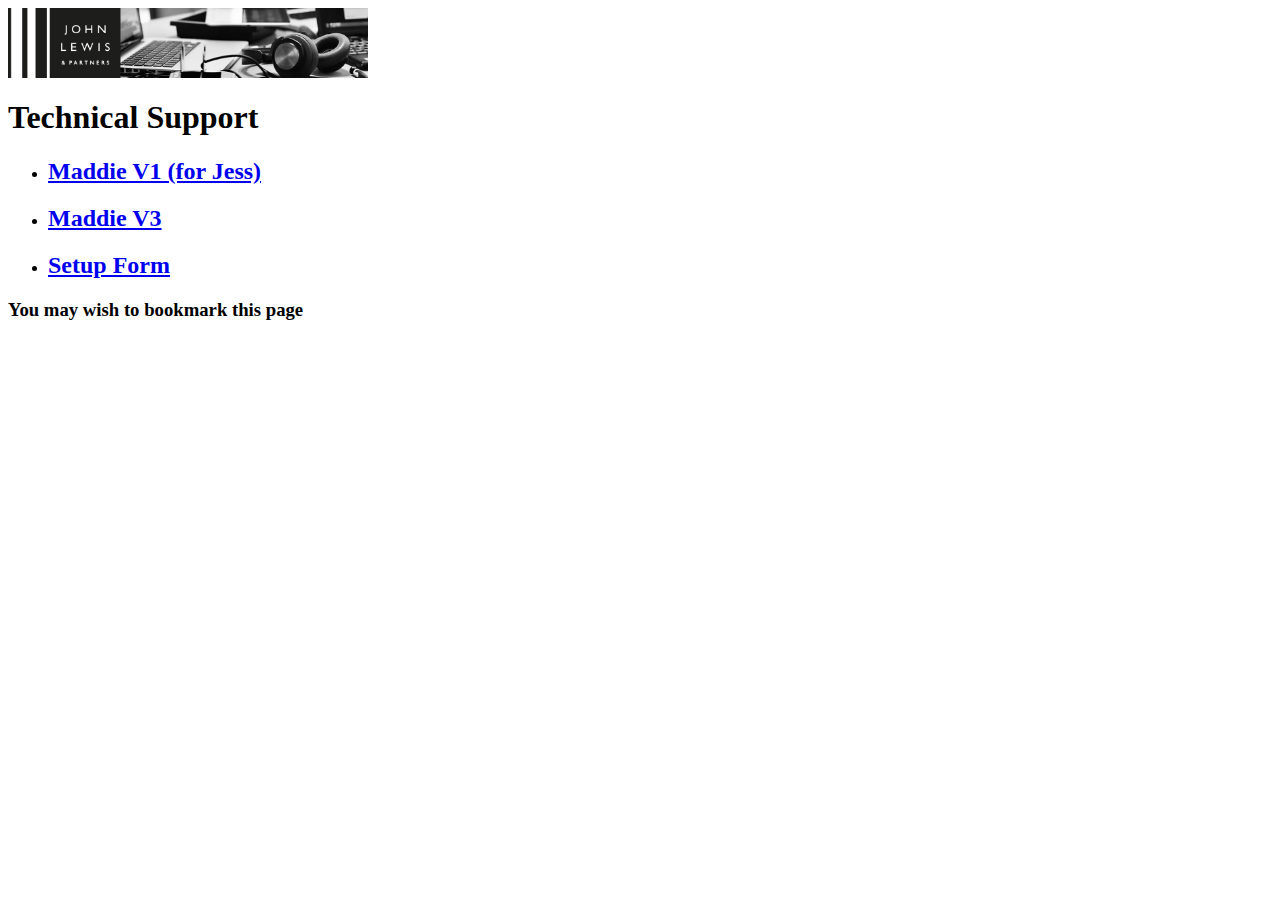
<file: legacy/setups-master/index.html>
<html>
<head>
<script async src="https://www.googletagmanager.com/gtag/js?id=G-WLCCJGSQZC"></script>
<script>
  window.dataLayer = window.dataLayer || [];
  function gtag(){dataLayer.push(arguments);}
  gtag('js', new Date());

  gtag('config', 'G-WLCCJGSQZC');
</script>
<title>SETUPS-MASTER</title>
</head>
<body>
<img src="setup/logo.png" height="70px">
<h1>Technical Support</h1>
<ul>
<li><a href="maddie/v1.html"><h2>Maddie V1 (for Jess)</h2></a></li>
<li><a href="maddie/v3.html"><h2>Maddie V3</h2></a></li>
<li><a href="setup/form.html"><h2>Setup Form</h2></a></li>
</ul>
<h3>You may wish to bookmark this page</h3>
</body>
</html>
</file>
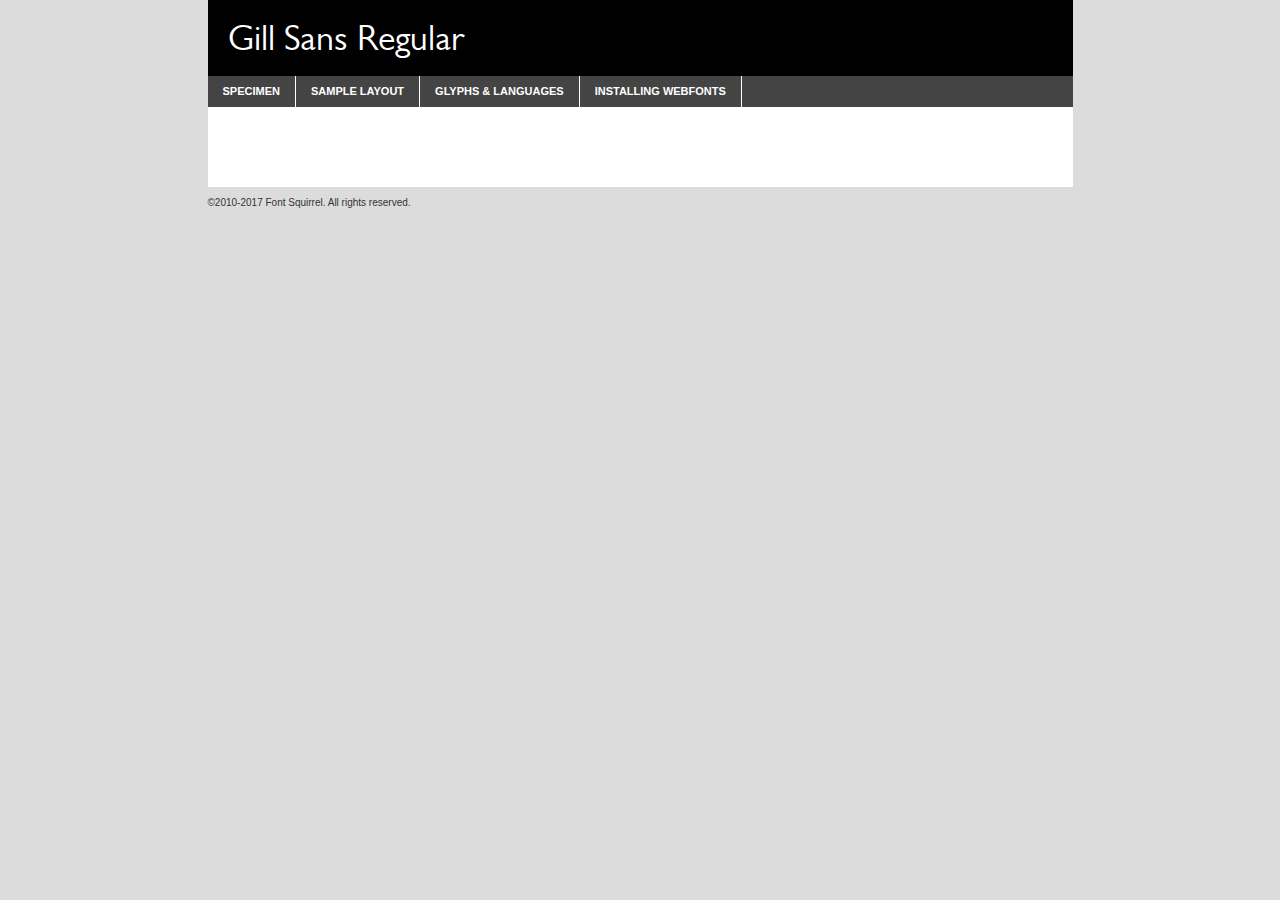
<file: legacy/JLIO/setups-master/gill_sans-demo.html>
<!DOCTYPE html PUBLIC "-//W3C//DTD XHTML 1.0 Transitional//EN"
        "http://www.w3.org/TR/xhtml1/DTD/xhtml1-transitional.dtd">

<html xmlns="http://www.w3.org/1999/xhtml" xml:lang="en" lang="en">
<head>
    <meta http-equiv="Content-Type" content="text/html; charset=utf-8"/>
    <script src="http://ajax.googleapis.com/ajax/libs/jquery/1.7.2/jquery.min.js" type="text/javascript" charset="utf-8"></script>
    <script type="text/javascript">
		(function($) {
			$.fn.easyTabs = function(option) {
				var param = jQuery.extend({ fadeSpeed: 'fast', defaultContent: 1, activeClass: 'active' }, option);
				$(this).each(function() {
					var thisId = '#' + this.id;
					if ( param.defaultContent == '' )
					{
						param.defaultContent = 1;
					}
					if ( typeof param.defaultContent == 'number' )
					{
						var defaultTab = $(thisId + ' .tabs li:eq(' + (param.defaultContent - 1) + ') a').attr('href').substr(1);
					}
					else
					{
						var defaultTab = param.defaultContent;
					}
					$(thisId + ' .tabs li a').each(function() {
						var tabToHide = $(this).attr('href').substr(1);
						$('#' + tabToHide).addClass('easytabs-tab-content');
					});
					hideAll();
					changeContent(defaultTab);

					function hideAll() {$(thisId + ' .easytabs-tab-content').hide();}

					function changeContent(tabId)
					{
						hideAll();
						$(thisId + ' .tabs li').removeClass(param.activeClass);
						$(thisId + ' .tabs li a[href=#' + tabId + ']').closest('li').addClass(param.activeClass);
						if ( param.fadeSpeed != 'none' )
						{
							$(thisId + ' #' + tabId).fadeIn(param.fadeSpeed);
						}
						else
						{
							$(thisId + ' #' + tabId).show();
						}
					}

					$(thisId + ' .tabs li').click(function() {
						var tabId = $(this).find('a').attr('href').substr(1);
						changeContent(tabId);
						return false;
					});
				});
			}
		})(jQuery);
    </script>
    <link rel="stylesheet" href="specimen_files/specimen_stylesheet.css" type="text/css" charset="utf-8"/>
    <link rel="stylesheet" href="stylesheet.css" type="text/css" charset="utf-8"/>

    <style type="text/css">
        		body {
			font-family: 'gill_sansregular';
        		}

            </style>

    <title>Gill Sans Regular Specimen</title>


    <script type="text/javascript" charset="utf-8">
		$(document).ready(function() {
			$('#container').easyTabs({ defaultContent: 1 });
		});
    </script>
</head>

<body>
<div id="container">
    <div id="header">
		Gill Sans Regular    </div>
    <ul class="tabs">
        <li><a href="#specimen">Specimen</a></li>
        <li><a href="#layout">Sample Layout</a></li>
		        <li><a href="#glyphs">Glyphs &amp; Languages</a></li>
        <li><a href="#installing">Installing Webfonts</a></li>

    </ul>

    <div id="main_content">


        <div id="specimen">

            <div class="section">
                <div class="grid12 firstcol">
                    <div class="huge">AaBb</div>
                </div>
            </div>

            <div class="section">
                <div class="glyph_range">A&#x200B;B&#x200b;C&#x200b;D&#x200b;E&#x200b;F&#x200b;G&#x200b;H&#x200b;I&#x200b;J&#x200b;K&#x200b;L&#x200b;M&#x200b;N&#x200b;O&#x200b;P&#x200b;Q&#x200b;R&#x200b;S&#x200b;T&#x200b;U&#x200b;V&#x200b;W&#x200b;X&#x200b;Y&#x200b;Z&#x200b;a&#x200b;b&#x200b;c&#x200b;d&#x200b;e&#x200b;f&#x200b;g&#x200b;h&#x200b;i&#x200b;j&#x200b;k&#x200b;l&#x200b;m&#x200b;n&#x200b;o&#x200b;p&#x200b;q&#x200b;r&#x200b;s&#x200b;t&#x200b;u&#x200b;v&#x200b;w&#x200b;x&#x200b;y&#x200b;z&#x200b;1&#x200b;2&#x200b;3&#x200b;4&#x200b;5&#x200b;6&#x200b;7&#x200b;8&#x200b;9&#x200b;0&#x200b;&amp;&#x200b;.&#x200b;,&#x200b;?&#x200b;!&#x200b;&#64;&#x200b;(&#x200b;)&#x200b;#&#x200b;$&#x200b;%&#x200b;*&#x200b;+&#x200b;-&#x200b;=&#x200b;:&#x200b;;</div>
            </div>
            <div class="section">
                <div class="grid12 firstcol">
                    <table class="sample_table">
                        <tr>
                            <td>10</td>
                            <td class="size10">abcdefghijklmnopqrstuvwxyzABCDEFGHIJKLMNOPQRSTUVWXYZ0123456789abcdefghijklmnopqrstuvwxyzABCDEFGHIJKLMNOPQRSTUVWXYZ0123456789abcdefghijklmnopqrstuvwxyzABCDEFGHIJKLMNOPQRSTUVWXYZ</td>
                        </tr>
                        <tr>
                            <td>11</td>
                            <td class="size11">abcdefghijklmnopqrstuvwxyzABCDEFGHIJKLMNOPQRSTUVWXYZ0123456789abcdefghijklmnopqrstuvwxyzABCDEFGHIJKLMNOPQRSTUVWXYZ0123456789abcdefghijklmnopqrstuvwxyzABCDEFGHIJKLMNOPQRSTUVWXYZ</td>
                        </tr>
                        <tr>
                            <td>12</td>
                            <td class="size12">abcdefghijklmnopqrstuvwxyzABCDEFGHIJKLMNOPQRSTUVWXYZ0123456789abcdefghijklmnopqrstuvwxyzABCDEFGHIJKLMNOPQRSTUVWXYZ0123456789abcdefghijklmnopqrstuvwxyzABCDEFGHIJKLMNOPQRSTUVWXYZ</td>
                        </tr>
                        <tr>
                            <td>13</td>
                            <td class="size13">abcdefghijklmnopqrstuvwxyzABCDEFGHIJKLMNOPQRSTUVWXYZ0123456789abcdefghijklmnopqrstuvwxyzABCDEFGHIJKLMNOPQRSTUVWXYZ0123456789abcdefghijklmnopqrstuvwxyzABCDEFGHIJKLMNOPQRSTUVWXYZ</td>
                        </tr>
                        <tr>
                            <td>14</td>
                            <td class="size14">abcdefghijklmnopqrstuvwxyzABCDEFGHIJKLMNOPQRSTUVWXYZ0123456789abcdefghijklmnopqrstuvwxyzABCDEFGHIJKLMNOPQRSTUVWXYZ0123456789abcdefghijklmnopqrstuvwxyzABCDEFGHIJKLMNOPQRSTUVWXYZ</td>
                        </tr>
                        <tr>
                            <td>16</td>
                            <td class="size16">abcdefghijklmnopqrstuvwxyzABCDEFGHIJKLMNOPQRSTUVWXYZ0123456789abcdefghijklmnopqrstuvwxyzABCDEFGHIJKLMNOPQRSTUVWXYZ</td>
                        </tr>
                        <tr>
                            <td>18</td>
                            <td class="size18">abcdefghijklmnopqrstuvwxyzABCDEFGHIJKLMNOPQRSTUVWXYZ0123456789abcdefghijklmnopqrstuvwxyzABCDEFGHIJKLMNOPQRSTUVWXYZ</td>
                        </tr>
                        <tr>
                            <td>20</td>
                            <td class="size20">abcdefghijklmnopqrstuvwxyzABCDEFGHIJKLMNOPQRSTUVWXYZ0123456789abcdefghijklmnopqrstuvwxyzABCDEFGHIJKLMNOPQRSTUVWXYZ</td>
                        </tr>
                        <tr>
                            <td>24</td>
                            <td class="size24">abcdefghijklmnopqrstuvwxyzABCDEFGHIJKLMNOPQRSTUVWXYZ0123456789abcdefghijklmnopqrstuvwxyzABCDEFGHIJKLMNOPQRSTUVWXYZ</td>
                        </tr>
                        <tr>
                            <td>30</td>
                            <td class="size30">abcdefghijklmnopqrstuvwxyzABCDEFGHIJKLMNOPQRSTUVWXYZ0123456789abcdefghijklmnopqrstuvwxyzABCDEFGHIJKLMNOPQRSTUVWXYZ</td>
                        </tr>
                        <tr>
                            <td>36</td>
                            <td class="size36">abcdefghijklmnopqrstuvwxyzABCDEFGHIJKLMNOPQRSTUVWXYZ0123456789abcdefghijklmnopqrstuvwxyzABCDEFGHIJKLMNOPQRSTUVWXYZ</td>
                        </tr>
                        <tr>
                            <td>48</td>
                            <td class="size48">abcdefghijklmnopqrstuvwxyzABCDEFGHIJKLMNOPQRSTUVWXYZ0123456789abcdefghijklmnopqrstuvwxyzABCDEFGHIJKLMNOPQRSTUVWXYZ</td>
                        </tr>
                        <tr>
                            <td>60</td>
                            <td class="size60">abcdefghijklmnopqrstuvwxyzABCDEFGHIJKLMNOPQRSTUVWXYZ0123456789abcdefghijklmnopqrstuvwxyzABCDEFGHIJKLMNOPQRSTUVWXYZ</td>
                        </tr>
                        <tr>
                            <td>72</td>
                            <td class="size72">abcdefghijklmnopqrstuvwxyzABCDEFGHIJKLMNOPQRSTUVWXYZ0123456789abcdefghijklmnopqrstuvwxyzABCDEFGHIJKLMNOPQRSTUVWXYZ</td>
                        </tr>
                        <tr>
                            <td>90</td>
                            <td class="size90">abcdefghijklmnopqrstuvwxyzABCDEFGHIJKLMNOPQRSTUVWXYZ0123456789abcdefghijklmnopqrstuvwxyzABCDEFGHIJKLMNOPQRSTUVWXYZ</td>
                        </tr>
                    </table>

                </div>

            </div>


            <div class="section" id="bodycomparison">


                <div id="xheight">
                    <div class="fontbody">&#x25FC;&#x25FC;&#x25FC;&#x25FC;&#x25FC;&#x25FC;&#x25FC;&#x25FC;&#x25FC;&#x25FC;&#x25FC;&#x25FC;&#x25FC;&#x25FC;&#x25FC;&#x25FC;&#x25FC;&#x25FC;&#x25FC;&#x25FC;&#x25FC;&#x25FC;&#x25FC;&#x25FC;&#x25FC;&#x25FC;&#x25FC;&#x25FC;&#x25FC;&#x25FC;&#x25FC;&#x25FC;&#x25FC;&#x25FC;&#x25FC;&#x25FC;&#x25FC;&#x25FC;&#x25FC;&#x25FC;&#x25FC;&#x25FC;&#x25FC;&#x25FC;&#x25FC;&#x25FC;&#x25FC;&#x25FC;&#x25FC;&#x25FC;&#x25FC;&#x25FC;&#x25FC;&#x25FC;&#x25FC;&#x25FC;&#x25FC;&#x25FC;&#x25FC;&#x25FC;&#x25FC;&#x25FC;&#x25FC;&#x25FC;&#x25FC;&#x25FC;&#x25FC;&#x25FC;&#x25FC;&#x25FC;&#x25FC;&#x25FC;&#x25FC;&#x25FC;&#x25FC;&#x25FC;&#x25FC;&#x25FC;&#x25FC;&#x25FC;&#x25FC;&#x25FC;&#x25FC;&#x25FC;&#x25FC;&#x25FC;&#x25FC;&#x25FC;&#x25FC;&#x25FC;&#x25FC;&#x25FC;&#x25FC;&#x25FC;&#x25FC;&#x25FC;&#x25FC;&#x25FC;&#x25FC;body</div>
                    <div class="arialbody">body</div>
                    <div class="verdanabody">body</div>
                    <div class="georgiabody">body</div>
                </div>
                <div class="fontbody" style="z-index:1">
                    body<span>Gill Sans Regular</span>
                </div>
                <div class="arialbody" style="z-index:1">
                    body<span>Arial</span>
                </div>
                <div class="verdanabody" style="z-index:1">
                    body<span>Verdana</span>
                </div>
                <div class="georgiabody" style="z-index:1">
                    body<span>Georgia</span>
                </div>


            </div>


            <div class="section psample psample_row1" id="">

                <div class="grid2 firstcol">
                    <p class="size10"><span>10.</span>Aenean lacinia bibendum nulla sed consectetur. Fusce dapibus, tellus ac cursus commodo, tortor mauris condimentum nibh, ut fermentum massa justo sit amet risus. Nullam id dolor id nibh ultricies vehicula ut id elit. Cum sociis natoque penatibus et magnis dis parturient montes, nascetur ridiculus mus. Nulla vitae elit libero, a pharetra augue.</p>

                </div>
                <div class="grid3">
                    <p class="size11"><span>11.</span>Aenean lacinia bibendum nulla sed consectetur. Fusce dapibus, tellus ac cursus commodo, tortor mauris condimentum nibh, ut fermentum massa justo sit amet risus. Nullam id dolor id nibh ultricies vehicula ut id elit. Cum sociis natoque penatibus et magnis dis parturient montes, nascetur ridiculus mus. Nulla vitae elit libero, a pharetra augue.</p>

                </div>
                <div class="grid3">
                    <p class="size12"><span>12.</span>Aenean lacinia bibendum nulla sed consectetur. Fusce dapibus, tellus ac cursus commodo, tortor mauris condimentum nibh, ut fermentum massa justo sit amet risus. Nullam id dolor id nibh ultricies vehicula ut id elit. Cum sociis natoque penatibus et magnis dis parturient montes, nascetur ridiculus mus. Nulla vitae elit libero, a pharetra augue.</p>

                </div>
                <div class="grid4">
                    <p class="size13"><span>13.</span>Aenean lacinia bibendum nulla sed consectetur. Fusce dapibus, tellus ac cursus commodo, tortor mauris condimentum nibh, ut fermentum massa justo sit amet risus. Nullam id dolor id nibh ultricies vehicula ut id elit. Cum sociis natoque penatibus et magnis dis parturient montes, nascetur ridiculus mus. Nulla vitae elit libero, a pharetra augue.</p>

                </div>
                <div class="white_blend"></div>

            </div>
            <div class="section psample psample_row2" id="">
                <div class="grid3 firstcol">
                    <p class="size14"><span>14.</span>Aenean lacinia bibendum nulla sed consectetur. Fusce dapibus, tellus ac cursus commodo, tortor mauris condimentum nibh, ut fermentum massa justo sit amet risus. Nullam id dolor id nibh ultricies vehicula ut id elit. Cum sociis natoque penatibus et magnis dis parturient montes, nascetur ridiculus mus. Nulla vitae elit libero, a pharetra augue.</p>

                </div>
                <div class="grid4">
                    <p class="size16"><span>16.</span>Aenean lacinia bibendum nulla sed consectetur. Fusce dapibus, tellus ac cursus commodo, tortor mauris condimentum nibh, ut fermentum massa justo sit amet risus. Nullam id dolor id nibh ultricies vehicula ut id elit. Cum sociis natoque penatibus et magnis dis parturient montes, nascetur ridiculus mus. Nulla vitae elit libero, a pharetra augue.</p>

                </div>
                <div class="grid5">
                    <p class="size18"><span>18.</span>Aenean lacinia bibendum nulla sed consectetur. Fusce dapibus, tellus ac cursus commodo, tortor mauris condimentum nibh, ut fermentum massa justo sit amet risus. Nullam id dolor id nibh ultricies vehicula ut id elit. Cum sociis natoque penatibus et magnis dis parturient montes, nascetur ridiculus mus. Nulla vitae elit libero, a pharetra augue.</p>

                </div>

                <div class="white_blend"></div>

            </div>

            <div class="section psample psample_row3" id="">
                <div class="grid5 firstcol">
                    <p class="size20"><span>20.</span>Aenean lacinia bibendum nulla sed consectetur. Fusce dapibus, tellus ac cursus commodo, tortor mauris condimentum nibh, ut fermentum massa justo sit amet risus. Nullam id dolor id nibh ultricies vehicula ut id elit. Cum sociis natoque penatibus et magnis dis parturient montes, nascetur ridiculus mus. Nulla vitae elit libero, a pharetra augue.</p>
                </div>
                <div class="grid7">
                    <p class="size24"><span>24.</span>Aenean lacinia bibendum nulla sed consectetur. Fusce dapibus, tellus ac cursus commodo, tortor mauris condimentum nibh, ut fermentum massa justo sit amet risus. Nullam id dolor id nibh ultricies vehicula ut id elit. Cum sociis natoque penatibus et magnis dis parturient montes, nascetur ridiculus mus. Nulla vitae elit libero, a pharetra augue.</p>
                </div>

                <div class="white_blend"></div>

            </div>

            <div class="section psample psample_row4" id="">
                <div class="grid12 firstcol">
                    <p class="size30"><span>30.</span>Aenean lacinia bibendum nulla sed consectetur. Fusce dapibus, tellus ac cursus commodo, tortor mauris condimentum nibh, ut fermentum massa justo sit amet risus. Nullam id dolor id nibh ultricies vehicula ut id elit. Cum sociis natoque penatibus et magnis dis parturient montes, nascetur ridiculus mus. Nulla vitae elit libero, a pharetra augue.</p>
                </div>
                <div class="white_blend"></div>

            </div>


            <div class="section psample psample_row1 fullreverse">
                <div class="grid2 firstcol">
                    <p class="size10"><span>10.</span>Aenean lacinia bibendum nulla sed consectetur. Fusce dapibus, tellus ac cursus commodo, tortor mauris condimentum nibh, ut fermentum massa justo sit amet risus. Nullam id dolor id nibh ultricies vehicula ut id elit. Cum sociis natoque penatibus et magnis dis parturient montes, nascetur ridiculus mus. Nulla vitae elit libero, a pharetra augue.</p>

                </div>
                <div class="grid3">
                    <p class="size11"><span>11.</span>Aenean lacinia bibendum nulla sed consectetur. Fusce dapibus, tellus ac cursus commodo, tortor mauris condimentum nibh, ut fermentum massa justo sit amet risus. Nullam id dolor id nibh ultricies vehicula ut id elit. Cum sociis natoque penatibus et magnis dis parturient montes, nascetur ridiculus mus. Nulla vitae elit libero, a pharetra augue.</p>

                </div>
                <div class="grid3">
                    <p class="size12"><span>12.</span>Aenean lacinia bibendum nulla sed consectetur. Fusce dapibus, tellus ac cursus commodo, tortor mauris condimentum nibh, ut fermentum massa justo sit amet risus. Nullam id dolor id nibh ultricies vehicula ut id elit. Cum sociis natoque penatibus et magnis dis parturient montes, nascetur ridiculus mus. Nulla vitae elit libero, a pharetra augue.</p>

                </div>
                <div class="grid4">
                    <p class="size13"><span>13.</span>Aenean lacinia bibendum nulla sed consectetur. Fusce dapibus, tellus ac cursus commodo, tortor mauris condimentum nibh, ut fermentum massa justo sit amet risus. Nullam id dolor id nibh ultricies vehicula ut id elit. Cum sociis natoque penatibus et magnis dis parturient montes, nascetur ridiculus mus. Nulla vitae elit libero, a pharetra augue.</p>

                </div>
                <div class="black_blend"></div>

            </div>

            <div class="section psample psample_row2 fullreverse">
                <div class="grid3 firstcol">
                    <p class="size14"><span>14.</span>Aenean lacinia bibendum nulla sed consectetur. Fusce dapibus, tellus ac cursus commodo, tortor mauris condimentum nibh, ut fermentum massa justo sit amet risus. Nullam id dolor id nibh ultricies vehicula ut id elit. Cum sociis natoque penatibus et magnis dis parturient montes, nascetur ridiculus mus. Nulla vitae elit libero, a pharetra augue.</p>

                </div>
                <div class="grid4">
                    <p class="size16"><span>16.</span>Aenean lacinia bibendum nulla sed consectetur. Fusce dapibus, tellus ac cursus commodo, tortor mauris condimentum nibh, ut fermentum massa justo sit amet risus. Nullam id dolor id nibh ultricies vehicula ut id elit. Cum sociis natoque penatibus et magnis dis parturient montes, nascetur ridiculus mus. Nulla vitae elit libero, a pharetra augue.</p>

                </div>
                <div class="grid5">
                    <p class="size18"><span>18.</span>Aenean lacinia bibendum nulla sed consectetur. Fusce dapibus, tellus ac cursus commodo, tortor mauris condimentum nibh, ut fermentum massa justo sit amet risus. Nullam id dolor id nibh ultricies vehicula ut id elit. Cum sociis natoque penatibus et magnis dis parturient montes, nascetur ridiculus mus. Nulla vitae elit libero, a pharetra augue.</p>

                </div>
                <div class="black_blend"></div>

            </div>

            <div class="section psample fullreverse psample_row3" id="">
                <div class="grid5 firstcol">
                    <p class="size20"><span>20.</span>Aenean lacinia bibendum nulla sed consectetur. Fusce dapibus, tellus ac cursus commodo, tortor mauris condimentum nibh, ut fermentum massa justo sit amet risus. Nullam id dolor id nibh ultricies vehicula ut id elit. Cum sociis natoque penatibus et magnis dis parturient montes, nascetur ridiculus mus. Nulla vitae elit libero, a pharetra augue.</p>
                </div>
                <div class="grid7">
                    <p class="size24"><span>24.</span>Aenean lacinia bibendum nulla sed consectetur. Fusce dapibus, tellus ac cursus commodo, tortor mauris condimentum nibh, ut fermentum massa justo sit amet risus. Nullam id dolor id nibh ultricies vehicula ut id elit. Cum sociis natoque penatibus et magnis dis parturient montes, nascetur ridiculus mus. Nulla vitae elit libero, a pharetra augue.</p>
                </div>

                <div class="black_blend"></div>

            </div>

            <div class="section psample fullreverse psample_row4" id="" style="border-bottom: 20px #000 solid;">
                <div class="grid12 firstcol">
                    <p class="size30"><span>30.</span>Aenean lacinia bibendum nulla sed consectetur. Fusce dapibus, tellus ac cursus commodo, tortor mauris condimentum nibh, ut fermentum massa justo sit amet risus. Nullam id dolor id nibh ultricies vehicula ut id elit. Cum sociis natoque penatibus et magnis dis parturient montes, nascetur ridiculus mus. Nulla vitae elit libero, a pharetra augue.</p>
                </div>
                <div class="black_blend"></div>

            </div>


        </div>

        <div id="layout">

            <div class="section">

                <div class="grid12 firstcol">
                    <h1>Lorem Ipsum Dolor</h1>
                    <h2>Etiam porta sem malesuada magna mollis euismod</h2>

                    <p class="byline">By <a href="#link">Aenean Lacinia</a></p>
                </div>
            </div>
            <div class="section">
                <div class="grid8 firstcol">
                    <p class="large">Donec sed odio dui. Morbi leo risus, porta ac consectetur ac, vestibulum at eros. Fusce dapibus, tellus ac cursus commodo, tortor mauris condimentum nibh, ut fermentum massa justo sit amet risus. </p>


                    <h3>Pellentesque ornare sem</h3>

                    <p>Maecenas sed diam eget risus varius blandit sit amet non magna. Maecenas faucibus mollis interdum. Donec ullamcorper nulla non metus auctor fringilla. Nullam id dolor id nibh ultricies vehicula ut id elit. Nullam id dolor id nibh ultricies vehicula ut id elit. </p>

                    <p>Aenean eu leo quam. Pellentesque ornare sem lacinia quam venenatis vestibulum. Lorem ipsum dolor sit amet, consectetur adipiscing elit. Cum sociis natoque penatibus et magnis dis parturient montes, nascetur ridiculus mus. </p>

                    <p>Nulla vitae elit libero, a pharetra augue. Praesent commodo cursus magna, vel scelerisque nisl consectetur et. Aenean lacinia bibendum nulla sed consectetur. </p>

                    <p>Nullam quis risus eget urna mollis ornare vel eu leo. Nullam quis risus eget urna mollis ornare vel eu leo. Maecenas sed diam eget risus varius blandit sit amet non magna. Donec ullamcorper nulla non metus auctor fringilla. </p>

                    <h3>Cras mattis consectetur</h3>

                    <p>Aenean eu leo quam. Pellentesque ornare sem lacinia quam venenatis vestibulum. Aenean lacinia bibendum nulla sed consectetur. Integer posuere erat a ante venenatis dapibus posuere velit aliquet. Cras mattis consectetur purus sit amet fermentum. </p>

                    <p>Nullam id dolor id nibh ultricies vehicula ut id elit. Nullam quis risus eget urna mollis ornare vel eu leo. Cras mattis consectetur purus sit amet fermentum.</p>
                </div>

                <div class="grid4 sidebar">

                    <div class="box reverse">
                        <p class="last">Nullam quis risus eget urna mollis ornare vel eu leo. Donec ullamcorper nulla non metus auctor fringilla. Cras mattis consectetur purus sit amet fermentum. Sed posuere consectetur est at lobortis. Lorem ipsum dolor sit amet, consectetur adipiscing elit. </p>
                    </div>

                    <p class="caption">Maecenas sed diam eget risus varius.</p>

                    <p>Vestibulum id ligula porta felis euismod semper. Integer posuere erat a ante venenatis dapibus posuere velit aliquet. Vestibulum id ligula porta felis euismod semper. Sed posuere consectetur est at lobortis. Maecenas sed diam eget risus varius blandit sit amet non magna. Fusce dapibus, tellus ac cursus commodo, tortor mauris condimentum nibh, ut fermentum massa justo sit amet risus. </p>


                    <p>Duis mollis, est non commodo luctus, nisi erat porttitor ligula, eget lacinia odio sem nec elit. Aenean lacinia bibendum nulla sed consectetur. Vivamus sagittis lacus vel augue laoreet rutrum faucibus dolor auctor. Aenean lacinia bibendum nulla sed consectetur. Nullam quis risus eget urna mollis ornare vel eu leo. </p>

                    <p>Praesent commodo cursus magna, vel scelerisque nisl consectetur et. Donec ullamcorper nulla non metus auctor fringilla. Maecenas faucibus mollis interdum. Fusce dapibus, tellus ac cursus commodo, tortor mauris condimentum nibh, ut fermentum massa justo sit amet risus. </p>

                </div>
            </div>

        </div>


		

        <div id="glyphs">
            <div class="section">
                <div class="grid12 firstcol">

                    <h1>Language Support</h1>
                    <p>The subset of Gill Sans Regular in this kit supports the following languages:<br/>

						Albanian, Basque, Breton, Chamorro, Danish, Dutch, English, Faroese, Finnish, French, Frisian, Galician, German, Icelandic, Italian, Malagasy, Norwegian, Portuguese, Spanish, Alsatian, Aragonese, Arapaho, Arrernte, Asturian, Aymara, Bislama, Cebuano, Corsican, Fijian, French_creole, Genoese, Gilbertese, Greenlandic, Haitian_creole, Hiligaynon, Hmong, Hopi, Ibanag, Iloko_ilokano, Indonesian, Interglossa_glosa, Interlingua, Irish_gaelic, Jerriais, Lojban, Lombard, Luxembourgeois, Manx, Mohawk, Norfolk_pitcairnese, Occitan, Oromo, Pangasinan, Papiamento, Piedmontese, Potawatomi, Rhaeto-romance, Romansh, Rotokas, Sami_lule, Samoan, Sardinian, Scots_gaelic, Seychelles_creole, Shona, Sicilian, Somali, Southern_ndebele, Swahili, Swati_swazi, Tagalog_filipino_pilipino, Tetum, Tok_pisin, Uyghur_latinized, Volapuk, Walloon, Warlpiri, Xhosa, Yapese, Zulu, Latinbasic, Ubasic, Demo                    </p>
                    <h1>Glyph Chart</h1>
                    <p>The subset of Gill Sans Regular in this kit includes all the glyphs listed below. Unicode entities are included above each glyph to help you insert individual characters into your layout.</p>
                    <div id="glyph_chart">

																				                                <div><p>&amp;#32;</p>&#32;</div>
																				                                <div><p>&amp;#33;</p>&#33;</div>
																				                                <div><p>&amp;#34;</p>&#34;</div>
																				                                <div><p>&amp;#35;</p>&#35;</div>
																				                                <div><p>&amp;#36;</p>&#36;</div>
																				                                <div><p>&amp;#37;</p>&#37;</div>
																				                                <div><p>&amp;#38;</p>&#38;</div>
																				                                <div><p>&amp;#39;</p>&#39;</div>
																				                                <div><p>&amp;#40;</p>&#40;</div>
																				                                <div><p>&amp;#41;</p>&#41;</div>
																				                                <div><p>&amp;#42;</p>&#42;</div>
																				                                <div><p>&amp;#43;</p>&#43;</div>
																				                                <div><p>&amp;#44;</p>&#44;</div>
																				                                <div><p>&amp;#45;</p>&#45;</div>
																				                                <div><p>&amp;#46;</p>&#46;</div>
																				                                <div><p>&amp;#47;</p>&#47;</div>
																				                                <div><p>&amp;#48;</p>&#48;</div>
																				                                <div><p>&amp;#49;</p>&#49;</div>
																				                                <div><p>&amp;#50;</p>&#50;</div>
																				                                <div><p>&amp;#51;</p>&#51;</div>
																				                                <div><p>&amp;#52;</p>&#52;</div>
																				                                <div><p>&amp;#53;</p>&#53;</div>
																				                                <div><p>&amp;#54;</p>&#54;</div>
																				                                <div><p>&amp;#55;</p>&#55;</div>
																				                                <div><p>&amp;#56;</p>&#56;</div>
																				                                <div><p>&amp;#57;</p>&#57;</div>
																				                                <div><p>&amp;#58;</p>&#58;</div>
																				                                <div><p>&amp;#59;</p>&#59;</div>
																				                                <div><p>&amp;#60;</p>&#60;</div>
																				                                <div><p>&amp;#61;</p>&#61;</div>
																				                                <div><p>&amp;#62;</p>&#62;</div>
																				                                <div><p>&amp;#63;</p>&#63;</div>
																				                                <div><p>&amp;#64;</p>&#64;</div>
																				                                <div><p>&amp;#65;</p>&#65;</div>
																				                                <div><p>&amp;#66;</p>&#66;</div>
																				                                <div><p>&amp;#67;</p>&#67;</div>
																				                                <div><p>&amp;#68;</p>&#68;</div>
																				                                <div><p>&amp;#69;</p>&#69;</div>
																				                                <div><p>&amp;#70;</p>&#70;</div>
																				                                <div><p>&amp;#71;</p>&#71;</div>
																				                                <div><p>&amp;#72;</p>&#72;</div>
																				                                <div><p>&amp;#73;</p>&#73;</div>
																				                                <div><p>&amp;#74;</p>&#74;</div>
																				                                <div><p>&amp;#75;</p>&#75;</div>
																				                                <div><p>&amp;#76;</p>&#76;</div>
																				                                <div><p>&amp;#77;</p>&#77;</div>
																				                                <div><p>&amp;#78;</p>&#78;</div>
																				                                <div><p>&amp;#79;</p>&#79;</div>
																				                                <div><p>&amp;#80;</p>&#80;</div>
																				                                <div><p>&amp;#81;</p>&#81;</div>
																				                                <div><p>&amp;#82;</p>&#82;</div>
																				                                <div><p>&amp;#83;</p>&#83;</div>
																				                                <div><p>&amp;#84;</p>&#84;</div>
																				                                <div><p>&amp;#85;</p>&#85;</div>
																				                                <div><p>&amp;#86;</p>&#86;</div>
																				                                <div><p>&amp;#87;</p>&#87;</div>
																				                                <div><p>&amp;#88;</p>&#88;</div>
																				                                <div><p>&amp;#89;</p>&#89;</div>
																				                                <div><p>&amp;#90;</p>&#90;</div>
																				                                <div><p>&amp;#91;</p>&#91;</div>
																				                                <div><p>&amp;#92;</p>&#92;</div>
																				                                <div><p>&amp;#93;</p>&#93;</div>
																				                                <div><p>&amp;#94;</p>&#94;</div>
																				                                <div><p>&amp;#95;</p>&#95;</div>
																				                                <div><p>&amp;#96;</p>&#96;</div>
																				                                <div><p>&amp;#97;</p>&#97;</div>
																				                                <div><p>&amp;#98;</p>&#98;</div>
																				                                <div><p>&amp;#99;</p>&#99;</div>
																				                                <div><p>&amp;#100;</p>&#100;</div>
																				                                <div><p>&amp;#101;</p>&#101;</div>
																				                                <div><p>&amp;#102;</p>&#102;</div>
																				                                <div><p>&amp;#103;</p>&#103;</div>
																				                                <div><p>&amp;#104;</p>&#104;</div>
																				                                <div><p>&amp;#105;</p>&#105;</div>
																				                                <div><p>&amp;#106;</p>&#106;</div>
																				                                <div><p>&amp;#107;</p>&#107;</div>
																				                                <div><p>&amp;#108;</p>&#108;</div>
																				                                <div><p>&amp;#109;</p>&#109;</div>
																				                                <div><p>&amp;#110;</p>&#110;</div>
																				                                <div><p>&amp;#111;</p>&#111;</div>
																				                                <div><p>&amp;#112;</p>&#112;</div>
																				                                <div><p>&amp;#113;</p>&#113;</div>
																				                                <div><p>&amp;#114;</p>&#114;</div>
																				                                <div><p>&amp;#115;</p>&#115;</div>
																				                                <div><p>&amp;#116;</p>&#116;</div>
																				                                <div><p>&amp;#117;</p>&#117;</div>
																				                                <div><p>&amp;#118;</p>&#118;</div>
																				                                <div><p>&amp;#119;</p>&#119;</div>
																				                                <div><p>&amp;#120;</p>&#120;</div>
																				                                <div><p>&amp;#121;</p>&#121;</div>
																				                                <div><p>&amp;#122;</p>&#122;</div>
																				                                <div><p>&amp;#123;</p>&#123;</div>
																				                                <div><p>&amp;#124;</p>&#124;</div>
																				                                <div><p>&amp;#125;</p>&#125;</div>
																				                                <div><p>&amp;#126;</p>&#126;</div>
																				                                <div><p>&amp;#160;</p>&#160;</div>
																				                                <div><p>&amp;#161;</p>&#161;</div>
																				                                <div><p>&amp;#162;</p>&#162;</div>
																				                                <div><p>&amp;#163;</p>&#163;</div>
																				                                <div><p>&amp;#164;</p>&#164;</div>
																				                                <div><p>&amp;#165;</p>&#165;</div>
																				                                <div><p>&amp;#166;</p>&#166;</div>
																				                                <div><p>&amp;#167;</p>&#167;</div>
																				                                <div><p>&amp;#168;</p>&#168;</div>
																				                                <div><p>&amp;#169;</p>&#169;</div>
																				                                <div><p>&amp;#170;</p>&#170;</div>
																				                                <div><p>&amp;#171;</p>&#171;</div>
																				                                <div><p>&amp;#172;</p>&#172;</div>
																				                                <div><p>&amp;#173;</p>&#173;</div>
																				                                <div><p>&amp;#174;</p>&#174;</div>
																				                                <div><p>&amp;#175;</p>&#175;</div>
																				                                <div><p>&amp;#176;</p>&#176;</div>
																				                                <div><p>&amp;#177;</p>&#177;</div>
																				                                <div><p>&amp;#178;</p>&#178;</div>
																				                                <div><p>&amp;#179;</p>&#179;</div>
																				                                <div><p>&amp;#180;</p>&#180;</div>
																				                                <div><p>&amp;#181;</p>&#181;</div>
																				                                <div><p>&amp;#182;</p>&#182;</div>
																				                                <div><p>&amp;#183;</p>&#183;</div>
																				                                <div><p>&amp;#184;</p>&#184;</div>
																				                                <div><p>&amp;#185;</p>&#185;</div>
																				                                <div><p>&amp;#186;</p>&#186;</div>
																				                                <div><p>&amp;#187;</p>&#187;</div>
																				                                <div><p>&amp;#188;</p>&#188;</div>
																				                                <div><p>&amp;#189;</p>&#189;</div>
																				                                <div><p>&amp;#190;</p>&#190;</div>
																				                                <div><p>&amp;#191;</p>&#191;</div>
																				                                <div><p>&amp;#192;</p>&#192;</div>
																				                                <div><p>&amp;#193;</p>&#193;</div>
																				                                <div><p>&amp;#194;</p>&#194;</div>
																				                                <div><p>&amp;#195;</p>&#195;</div>
																				                                <div><p>&amp;#196;</p>&#196;</div>
																				                                <div><p>&amp;#197;</p>&#197;</div>
																				                                <div><p>&amp;#198;</p>&#198;</div>
																				                                <div><p>&amp;#199;</p>&#199;</div>
																				                                <div><p>&amp;#200;</p>&#200;</div>
																				                                <div><p>&amp;#201;</p>&#201;</div>
																				                                <div><p>&amp;#202;</p>&#202;</div>
																				                                <div><p>&amp;#203;</p>&#203;</div>
																				                                <div><p>&amp;#204;</p>&#204;</div>
																				                                <div><p>&amp;#205;</p>&#205;</div>
																				                                <div><p>&amp;#206;</p>&#206;</div>
																				                                <div><p>&amp;#207;</p>&#207;</div>
																				                                <div><p>&amp;#208;</p>&#208;</div>
																				                                <div><p>&amp;#209;</p>&#209;</div>
																				                                <div><p>&amp;#210;</p>&#210;</div>
																				                                <div><p>&amp;#211;</p>&#211;</div>
																				                                <div><p>&amp;#212;</p>&#212;</div>
																				                                <div><p>&amp;#213;</p>&#213;</div>
																				                                <div><p>&amp;#214;</p>&#214;</div>
																				                                <div><p>&amp;#215;</p>&#215;</div>
																				                                <div><p>&amp;#216;</p>&#216;</div>
																				                                <div><p>&amp;#217;</p>&#217;</div>
																				                                <div><p>&amp;#218;</p>&#218;</div>
																				                                <div><p>&amp;#219;</p>&#219;</div>
																				                                <div><p>&amp;#220;</p>&#220;</div>
																				                                <div><p>&amp;#221;</p>&#221;</div>
																				                                <div><p>&amp;#222;</p>&#222;</div>
																				                                <div><p>&amp;#223;</p>&#223;</div>
																				                                <div><p>&amp;#224;</p>&#224;</div>
																				                                <div><p>&amp;#225;</p>&#225;</div>
																				                                <div><p>&amp;#226;</p>&#226;</div>
																				                                <div><p>&amp;#227;</p>&#227;</div>
																				                                <div><p>&amp;#228;</p>&#228;</div>
																				                                <div><p>&amp;#229;</p>&#229;</div>
																				                                <div><p>&amp;#230;</p>&#230;</div>
																				                                <div><p>&amp;#231;</p>&#231;</div>
																				                                <div><p>&amp;#232;</p>&#232;</div>
																				                                <div><p>&amp;#233;</p>&#233;</div>
																				                                <div><p>&amp;#234;</p>&#234;</div>
																				                                <div><p>&amp;#235;</p>&#235;</div>
																				                                <div><p>&amp;#236;</p>&#236;</div>
																				                                <div><p>&amp;#237;</p>&#237;</div>
																				                                <div><p>&amp;#238;</p>&#238;</div>
																				                                <div><p>&amp;#239;</p>&#239;</div>
																				                                <div><p>&amp;#240;</p>&#240;</div>
																				                                <div><p>&amp;#241;</p>&#241;</div>
																				                                <div><p>&amp;#242;</p>&#242;</div>
																				                                <div><p>&amp;#243;</p>&#243;</div>
																				                                <div><p>&amp;#244;</p>&#244;</div>
																				                                <div><p>&amp;#245;</p>&#245;</div>
																				                                <div><p>&amp;#246;</p>&#246;</div>
																				                                <div><p>&amp;#247;</p>&#247;</div>
																				                                <div><p>&amp;#248;</p>&#248;</div>
																				                                <div><p>&amp;#249;</p>&#249;</div>
																				                                <div><p>&amp;#250;</p>&#250;</div>
																				                                <div><p>&amp;#251;</p>&#251;</div>
																				                                <div><p>&amp;#252;</p>&#252;</div>
																				                                <div><p>&amp;#253;</p>&#253;</div>
																				                                <div><p>&amp;#254;</p>&#254;</div>
																				                                <div><p>&amp;#255;</p>&#255;</div>
																				                                <div><p>&amp;#338;</p>&#338;</div>
																				                                <div><p>&amp;#339;</p>&#339;</div>
																				                                <div><p>&amp;#376;</p>&#376;</div>
																				                                <div><p>&amp;#710;</p>&#710;</div>
																				                                <div><p>&amp;#732;</p>&#732;</div>
																				                                <div><p>&amp;#8192;</p>&#8192;</div>
																				                                <div><p>&amp;#8193;</p>&#8193;</div>
																				                                <div><p>&amp;#8194;</p>&#8194;</div>
																				                                <div><p>&amp;#8195;</p>&#8195;</div>
																				                                <div><p>&amp;#8196;</p>&#8196;</div>
																				                                <div><p>&amp;#8197;</p>&#8197;</div>
																				                                <div><p>&amp;#8198;</p>&#8198;</div>
																				                                <div><p>&amp;#8199;</p>&#8199;</div>
																				                                <div><p>&amp;#8200;</p>&#8200;</div>
																				                                <div><p>&amp;#8201;</p>&#8201;</div>
																				                                <div><p>&amp;#8202;</p>&#8202;</div>
																				                                <div><p>&amp;#8208;</p>&#8208;</div>
																				                                <div><p>&amp;#8209;</p>&#8209;</div>
																				                                <div><p>&amp;#8210;</p>&#8210;</div>
																				                                <div><p>&amp;#8211;</p>&#8211;</div>
																				                                <div><p>&amp;#8212;</p>&#8212;</div>
																				                                <div><p>&amp;#8216;</p>&#8216;</div>
																				                                <div><p>&amp;#8217;</p>&#8217;</div>
																				                                <div><p>&amp;#8218;</p>&#8218;</div>
																				                                <div><p>&amp;#8220;</p>&#8220;</div>
																				                                <div><p>&amp;#8221;</p>&#8221;</div>
																				                                <div><p>&amp;#8222;</p>&#8222;</div>
																				                                <div><p>&amp;#8226;</p>&#8226;</div>
																				                                <div><p>&amp;#8230;</p>&#8230;</div>
																				                                <div><p>&amp;#8239;</p>&#8239;</div>
																				                                <div><p>&amp;#8249;</p>&#8249;</div>
																				                                <div><p>&amp;#8250;</p>&#8250;</div>
																				                                <div><p>&amp;#8287;</p>&#8287;</div>
																				                                <div><p>&amp;#8364;</p>&#8364;</div>
																				                                <div><p>&amp;#8482;</p>&#8482;</div>
																				                                <div><p>&amp;#9724;</p>&#9724;</div>
																				                                <div><p>&amp;#64257;</p>&#64257;</div>
																				                                <div><p>&amp;#64258;</p>&#64258;</div>
																				                                <div><p>&amp;#64259;</p>&#64259;</div>
																				                                <div><p>&amp;#64260;</p>&#64260;</div>
																																																										                    </div>
                </div>


            </div>
        </div>


        <div id="specs">

        </div>

        <div id="installing">
            <div class="section">
                <div class="grid7 firstcol">
                    <h1>Installing Webfonts</h1>

                    <p>Webfonts are supported by all major browser platforms but not all in the same way. There are currently four different font formats that must be included in order to target all browsers. This includes TTF, WOFF, EOT and SVG.</p>

                    <h2>1. Upload your webfonts</h2>
                    <p>You must upload your webfont kit to your website. They should be in or near the same directory as your CSS files.</p>

                    <h2>2. Include the webfont stylesheet</h2>
                    <p>A special CSS @font-face declaration helps the various browsers select the appropriate font it needs without causing you a bunch of headaches. Learn more about this syntax by reading the <a href="https://www.fontspring.com/blog/further-hardening-of-the-bulletproof-syntax">Fontspring blog post</a> about it. The code for it is as follows:</p>


                    <code>
                        @font-face{
                        font-family: 'MyWebFont';
                        src: url('WebFont.eot');
                        src: url('WebFont.eot?#iefix') format('embedded-opentype'),
                        url('WebFont.woff') format('woff'),
                        url('WebFont.ttf') format('truetype'),
                        url('WebFont.svg#webfont') format('svg');
                        }
                    </code>

                    <p>We've already gone ahead and generated the code for you. All you have to do is link to the stylesheet in your HTML, like this:</p>
                    <code>&lt;link rel=&quot;stylesheet&quot; href=&quot;stylesheet.css&quot; type=&quot;text/css&quot; charset=&quot;utf-8&quot; /&gt;</code>

                    <h2>3. Modify your own stylesheet</h2>
                    <p>To take advantage of your new fonts, you must tell your stylesheet to use them. Look at the original @font-face declaration above and find the property called "font-family." The name linked there will be what you use to reference the font. Prepend that webfont name to the font stack in the "font-family" property, inside the selector you want to change. For example:</p>
                    <code>p { font-family: 'WebFont', Arial, sans-serif; }</code>

                    <h2>4. Test</h2>
                    <p>Getting webfonts to work cross-browser <em>can</em> be tricky. Use the information in the sidebar to help you if you find that fonts aren't loading in a particular browser.</p>
                </div>

                <div class="grid5 sidebar">
                    <div class="box">
                        <h2>Troubleshooting<br/>Font-Face Problems</h2>
                        <p>Having trouble getting your webfonts to load in your new website? Here are some tips to sort out what might be the problem.</p>

                        <h3>Fonts not showing in any browser</h3>

                        <p>This sounds like you need to work on the plumbing. You either did not upload the fonts to the correct directory, or you did not link the fonts properly in the CSS. If you've confirmed that all this is correct and you still have a problem, take a look at your .htaccess file and see if requests are getting intercepted.</p>

                        <h3>Fonts not loading in iPhone or iPad</h3>

                        <p>The most common problem here is that you are serving the fonts from an IIS server. IIS refuses to serve files that have unknown MIME types. If that is the case, you must set the MIME type for SVG to "image/svg+xml" in the server settings. Follow these instructions from Microsoft if you need help.</p>

                        <h3>Fonts not loading in Firefox</h3>

                        <p>The primary reason for this failure? You are still using a version Firefox older than 3.5. So upgrade already! If that isn't it, then you are very likely serving fonts from a different domain. Firefox requires that all font assets be served from the same domain. Lastly it is possible that you need to add WOFF to your list of MIME types (if you are serving via IIS.)</p>

                        <h3>Fonts not loading in IE</h3>

                        <p>Are you looking at Internet Explorer on an actual Windows machine or are you cheating by using a service like Adobe BrowserLab? Many of these screenshot services do not render @font-face for IE. Best to test it on a real machine.</p>

                        <h3>Fonts not loading in IE9</h3>

                        <p>IE9, like Firefox, requires that fonts be served from the same domain as the website. Make sure that is the case.</p>
                    </div>
                </div>
            </div>

        </div>

    </div>
    <div id="footer">
        <p>&copy;2010-2017 Font Squirrel. All rights reserved.</p>
    </div>
</div>
</body>
</html>
</file>
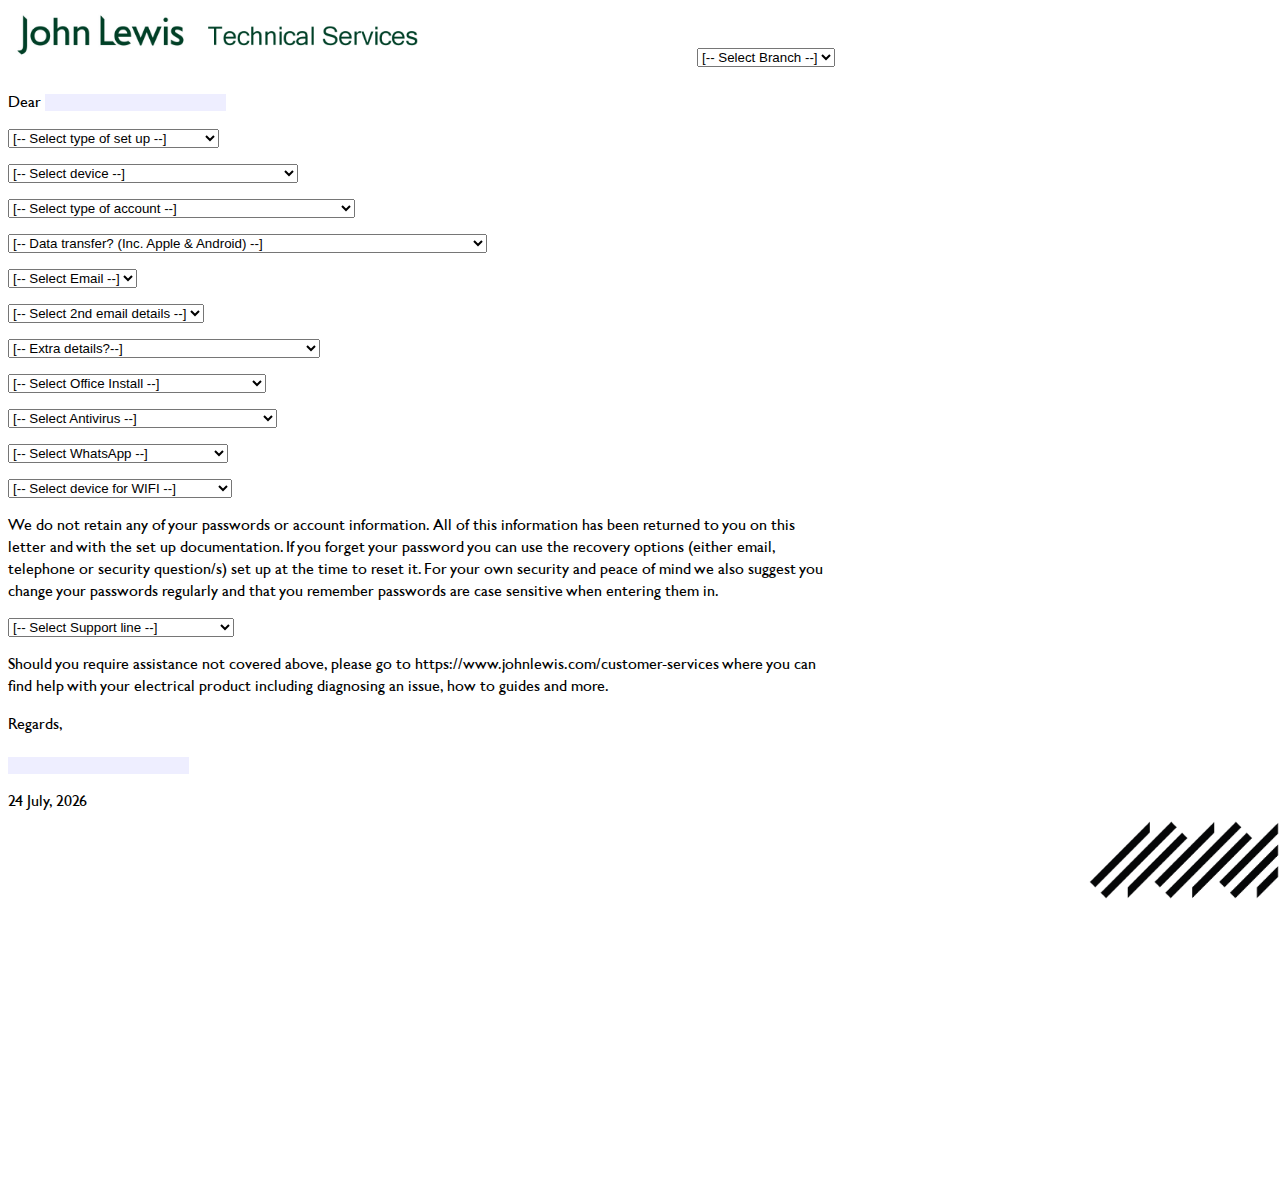
<file: legacy/JLIO/setups-master/letter.html>
<html>
<head>

<style>
	@font-face {
    	font-family: 'Gill Sans';
    	src: url('GillSansforJL-Regular.ttf'), local('GillSansforJL-Regular.ttf');
        font-size:		16pt;
    }
INPUT {
	border:			0px;
	background-color:	#eef;

	}
TEXTAREA {
	border:			0px;
	height:			auto;
	overflow:		visible;
	width:			100%;
	background-color:	#eef;
	}
P {
	margin-bottom:	1.0em;
	}
TABLE, TH, TD {
	margin:			0px;
	padding:		0px;
	padding-bottom: 	0.25em;
	border:			0px;
	border-spacing:	0px;
	}


IMG.inline {
	display:		inline-block;
	line-height:	12pt;
	vertical-align:	bottom;
	}
.avoidbreak {
	page-break-inside:	avoid;
	}
textarea {
 	font-size:16px
    	}
</style>

<script type="text/javascript">
function reveal(c,n) {
	var e = document.getElementById(n.value);
	e.style.display = "block";
	var c = document.getElementById(c);
	c.style.display = "none";
}
</script>

<script language="JavaScript" type="text/javascript">
var d=new Date();
var monthname=new Array("January","February","March","April","May","June","July","August","September","October","November","December");
var TODAY = d.getDate() + " " + monthname[d.getMonth()] + ", " + d.getFullYear();
</script> 

</head>
<body>

<div style= "font-family: Gill Sans";> 
<div style= "width:827px;height:1169px";>

<img style="overflow:hidden;position:absolute;bottom:0px;right:0px;width:15%" src="bottomlogo.png">


<table style="margin-bottom:1em">
	<tr>
		<td style="width:413px;vertical-align:top"><img width="413" src="jltslogo.png"></td>
		<td style="width:206px">&nbsp;</td>
		<td style="width:406px;line-height:1.0em;padding-top:2.5em;text-align: right;">
		<div id="s14"><select onChange="reveal('s14',this)">
		<option selected>[-- Select Branch --]</option>
	
		<option value="s14o5">Bluewater</option>
		<option value="s14o6">Brent Cross</option>
		<option value="s14o7">Cambridge</option>
		<option value="s14o8">Cardiff</option>
		<option value="s14o9">Cheadle</option>
		<option value="s14o10">Chelmsford</option>
		<option value="s14o11">Cheltenham</option>
		<option value="s14o13">Chichester</option>
		<option value="s14o14">Cribbs Causeway</option>
		<option value="s14o16">Edinburgh</option>
		<option value="s14o17">Exeter</option>
		<option value="s14o18">Glasgow</option>
		<option value="s14o20">High Wycombe</option>
		<option value="s14o21">Horsham</option>
		<option value="s14o22">Ipswich</option>
		<option value="s14o23">Kingston</option>
		<option value="s14o25">Leeds</option>
		<option value="s14o26">Leicester</option>
		<option value="s14o27">Liverpool</option>
		<option value="s14o28">Milton Keynes</option>
		<option value="s14o30">Newcastle</option>
		<option value="s14o31">Norwich</option>
		<option value="s14o32">Nottingham</option>
		<option value="s14o33">Oxford</option>
		<option value="s14o34">Oxford Street</option>
		<option value="s14o36">Peter Jones</option>
		<option value="s14o37">Poole</option>
		<option value="s14o38">Reading</option>
		<option value="s14o40">Solihull</option>
		<option value="s14o41">Southampton</option>
		<option value="s14o43">Stratford City</option>
		<option value="s14o46">Trafford</option>
		<option value="s14o49">Welwyn</option>
		<option value="s14o50">White City</option>
		
</select></div>

		<p style="display:none" id="s14o5">John Lewis & Partners, Bluewater<br>Greenhithe<br>Kent<br>DA9 9SA<br>01322 624 123</p>
		<p style="display:none" id="s14o6">John Lewis & Partners, Brent Cross<br>Brent Cross Shopping Centre<br>NW4 3FL<br>020 8202 6535</p>
		<p style="display:none" id="s14o7">John Lewis & Partners, Cambridge<br>Grand Arcade<br>10 Downing Street<br>CB2 3DS<br>01223 361 292</p>
		<p style="display:none" id="s14o8">John Lewis & Partners, Cardiff<br>The Hayes<br>CF10 1EG<br>02920 536 000</p>
		<p style="display:none" id="s14o9">John Lewis & Partners, Cheadle<br>Wilmslow Road<br>SK8 3BZ<br>0161 491 4914</p>
		<p style="display:none" id="s14o10">John Lewis & Partners, Chelmsford<br>Bond Street<br>Chelmsford, Essex<br>CM1 1GD</p>
		<p style="display:none" id="s14o11">John Lewis & Partners, Cheltenham<br>123 High Street<br>Cheltenham<br>Gloucestershire<br>GL50 1DQ<br>01242 544000</p>
		<p style="display:none" id="s14o13">John Lewis & Partners, Chichester<br>Unit 4 Portfield Way<br>PO19 7YH<br>01243 813 030</p>
		<p style="display:none" id="s14o14">John Lewis & Partners<br>The Mall, Cribbs Causeway<br>BS34 5QU<br>0117 9591100</p>
		<p style="display:none" id="s14o16">John Lewis & Partners, Edinburgh<br>St James Centre<br>EH1 3SP<br>0131 556 9121</p>
		<p style="display:none" id="s14o17">John Lewis & Partners, Exeter<br>1 Sidwell Street<br>Exeter<br>Devon<br>EX4 6NN<br>01392 284 150</p>
		<p style="display:none" id="s14o18">John Lewis & Partners, Glasgow<br>Buchanan Galleries<br>G1 2GF<br>0141 353 6677</p>
		<p style="display:none" id="s14o20">John Lewis & Partners, High Wycombe<br>Holmers Farm Way<br>Cressex Centre<br>HP12 4NW<br>01494 462 666</p>
		<p style="display:none" id="s14o21">John Lewis & Partners, Horsham<br>Albion Way<br>RH12 1LP<br>01403 214 740</p>
		<p style="display:none" id="s14o22">John Lewis & Partners, Ipswich<br>Futura Park<br>Ransomes Way<br>Crane Boulevard<br>IP3 9SQ<br>01473 275 850</p>
		<p style="display:none" id="s14o23">John Lewis & Partners, Kingston<br>Wood Street<br>Kingston upon Thames<br>KT1 1TE<br>020 8547 3000</p>
		<p style="display:none" id="s14o25">John Lewis & Partners, Leeds<br>DS1, Unit 45<br>Victoria Gate<br>Harewood Street<br>LS2 7AR</p>
		<p style="display:none" id="s14o26">John Lewis & Partners, Leicester<br>2 Bath House Lane<br>Highcross<br>LE1 4SA<br>0116 242 5777</p>
		<p style="display:none" id="s14o27">John Lewis & Partners, Liverpool<br>70 South John Street<br>L1 8BJ<br>0151 709 7070</p>
		<p style="display:none" id="s14o28">John Lewis & Partners, Milton Keynes<br>the centre:mk<br>Central Milton Keynes<br>MK9 3EP<br>01908 679 171</p>
		<p style="display:none" id="s14o30">John Lewis & Partners, Newcastle<br>Eldon Square<br>Newcastle Upon Tyne<br>NE99 1AB<br>0191 232 5000</p>
		<p style="display:none" id="s14o31">John Lewis & Partners, Norwich<br>All Saints' Green<br>NR1 3LX<br>01603 660 021</p>
		<p style="display:none" id="s14o32">John Lewis & Partners, Nottingham<br>Victoria Centre<br>NG1 3QA<br>0115 941 8282</p>
		<p style="display:none" id="s14o33">John Lewis & Partners, Oxford<br>101 The Westgate<br>Queen Street<br>Oxford<br>Oxfordshire<br>OX1 1PB<br>01865 203320</p>
		<p style="display:none" id="s14o34">John Lewis & Partners, Oxford Street<br>300 Oxford Street<br>London<br>W1C 1DX<br>020 7629 7711</p>
		<p style="display:none" id="s14o36">John Lewis & Partners, Peter Jones<br>Sloane Square<br>London<br>SW1W 8EL<br>020 7730 3434</p>
		<p style="display:none" id="s14o37">John Lewis & Partners, Poole<br>Poole Retail Park<br>BH12 1DN<br>01202 756020</p>
		<p style="display:none" id="s14o38">John Lewis & Partners, Reading<br>Broad Street<br>Reading<br>RG1 2BB<br>0118 957 5955</p>
		<p style="display:none" id="s14o40">John Lewis & Partners, Solihull<br>TouchwoodSolihull<br>B91 3RA<br>0121 704 1121</p>
		<p style="display:none" id="s14o41">John Lewis & Partners, Southampton<br>WestQuay<br>SO15 1QA<br>023 8021 6400</p>
		<p style="display:none" id="s14o42">John Lewis & Partners, Stratford City<br>101 The Arcade<br>Westfield Stratford City<br>Montfichet Road<br>E20 1EL<br>020 8532 3500</p>
		<p style="display:none" id="s14o46">John Lewis & Partners, Trafford<br>Peel Avenue<br>Intu Trafford Centre<br>M17 8JL<br>01827 300 580</p>
		<p style="display:none" id="s14o49">John Lewis & Partners, Welwyn<br>Bridge Road<br>Welwyn Garden City<br>AL8 6TP<br>01707 323 456</p>
		<p style="display:none" id="s14o50">John Lewis & Partners, White City<br>Westfield<br>Ariel Way<br>London<br>Greater London<br>W12 7FU<br>0208 222 6400</p>

		</td>
	</tr>
</table>


<p>Dear <input></p>

<p id="s1"><select onChange="reveal('s1',this)">
	<option selected>[-- Select type of set up --]</option>
	<option value="s1o1">Standard PC set-up - Windows</option>
	<option value="s1o2">Advanced PC set-up - Windows</option>
	<option value="s1o5">Mac set-up</option>
        <option value="s1o6">Chromebook set-up</option>

	<option value="s1o3">iPad set-up</option>
	<option value="s1o4">Google / Android tablet set-up</option>

	<option value="s1o7">iPhone set-up</option>
	<option value="s1o11">Google / Android phone set-up</option>

	<option value="s1o12"> Wearable set-up - Apple</option>
	<option value="s1o13"> Wearable set-up - Android</option>
	<option value="s1o14"> Wearable set-up - Fitbit</option>
	
	<option value="s1o9">Data Backup</option>
	<option value="s1o10">No box</option>

</select></p>
<p style="display:none" id="s1o1">Thank you for choosing to have your new computer set up by John Lewis & Partners. Our standard PC set up service has been completed successfully and we have installed any Windows or system updates available on this date to make your computer more stable and secure.</p>

<p style="display:none" id="s1o2">Thank you for choosing to have your new computer and software set up and installed by John Lewis & Partners. Our advanced PC set up service has been completed successfully and we have installed any Windows or system updates available on this date to make your computer more stable and secure.</p>

<p style="display:none" id="s1o3">Thank you for choosing to have your new iPad set up by John Lewis & Partners. Our set up service has been completed successfully and the latest updates to the operating system and default apps have been installed.</p>

<p style="display:none" id="s1o4">Thank you for choosing to have your new Android tablet set up by John Lewis & Partners. Our set up service has been completed successfully and the latest updates to the operating system and its default apps have been installed.</p>

<p style="display:none" id="s1o5">Thank you for choosing to have your new Apple Mac computer set up by John Lewis & Partners. Our set up service has been completed successfully and the latest updates to the operating system and its default programs have been installed.</p>

<p style="display:none" id="s1o6">Thank you for choosing to have your new Google Chromebook set up by John Lewis & Partners. Our set up service has been completed successfully and the latest updates to the Chrome operating system and its default apps have been installed.</p>

<p style="display:none" id="s1o7">Thank you for choosing to have your new iPhone set up by John Lewis & Partners. Our set up service has been completed successfully and the latest updates to the operating system and its default apps have been installed.</p>

<p style="display:none" id="s1o8">Thank you for choosing to have a health check and fix by John Lewis & Partners. We have scanned for and removed any wanted programs such as adware, malware or viruses. We have also ensured that your system has been updated with the latest software versions.</p>

<p style="display:none" id="s1o9">Thank you for choosing to have your data backed up by John Lewis & Partners. We have backed your information up to your supplied memory device.<table><tr><td>Folder Name: <input maxlength="30" size="30" title="The folder where the backup is"></td></tr></table></p>

<div style="display:none" id="s1o10"></div>

<p style="display:none" id="s1o11">Thank you for choosing to have your new Android phone set up by John Lewis & Partners. Our set up service has been completed successfully and the latest updates to the operating system and its default apps have been installed.</p>

<p style="display:none" id="s1o12">Thank you for choosing to have your new Apple Watch set up by John Lewis & Partners. Our set up service has been completed successfully, the latest updates to the operating system and its default programs have been installed, and your watch has been synced with your compatible device.</p>

<p style="display:none" id="s1o13">Thank you for choosing to have your new Android Watch set up by John Lewis & Partners. Our set up service has been completed successfully, the latest updates to the operating system and its default programs have been installed, and your watch has been synced with your compatible device.</p>

<p style="display:none" id="s1o14">Thank you for choosing to have your new Fitbit Watch set up by John Lewis & Partners. Our set up service has been completed successfully, the latest updates to the operating system and its default programs have been installed, and your watch has been synced with your compatible device.</p>

<!--Section no longer required-->

<!--<p id="s10"><select onChange="reveal('s10',this)">
	<option selected>[-- Select --]</option>
	<option value="s10o1">Windows upgraded to 10</option>
	<option value="s10o2">Windows 8.1 still installed</option>
	<option value="s10o3">None of above - i.e. Mac or comes with Win 10</option>
</select></p>

<p style="display:none" id="s10o1">Your machine came factory installed with Windows 8.1 but we have upgraded it to Windows 10. In Windows 10 a more familiar Start Menu is back as well as the traditional desktop. Also enjoy Microsoft's new built-in assistant Cortana and the new browser 'Edge'.</p>
<p style="display:none" id="s10o2">Your machine is currently running Windows 8.1. You can upgrade it yourself to Windows 10 by going to "https://www.microsoft.com/en-gb/windows/get-windows-10".</p>
<div style="display:none" id="s10o3"></div>

-->




<p id="s3"><select onChange="reveal('s3',this)">
	<option selected>[-- Select device --]</option>
	<option value="s3o1">Windows local account log in details</option>
	<option value="s3o6">Apple Computer</option>
	<option value="s3o2">Apple tablet or phone</option>
	<option value="s3o3">Android Tablet or phone</option>
	<option value="s3o8">Google Chromebook</option>
	<option value="s3o4">Amazon Tablet</option>
	<option value="s3o9">Apple Watch</option>
	<option value="s3o10">Android Watch</option>
	<option value="s3o11">Fitbit Watch</option>
	<option value="s3o7">--None of the above-- i.e log in is MS account</option>
</select></p>

<p style="display:none" id="s3o1"><table><tr><td colspan="4">You have chosen to login with a user name, rather than a Microsoft account. Your chosen name and optional password or pin are below.</tr><tr><td>Login name: <input maxlength="25"  size="25" title="The user name of the customer"></td><td>Password / pin: <input maxlength="20" size="20" title="If none, type BLANK"></td></tr></table></p>

<p style="display:none" id="s3o2">To begin downloading apps, select the App store and begin browsing. To download an app that costs money you will be asked (one time only) to enter credit card information. For help using your new iPad, a manual can be downloaded for free using iBooks. Alternatively an online manual can be viewed in the Safari browser and found under "Favourites".</p>

<p style="display:none" id="s3o3">To begin downloading apps on your Android device, select the Play Store and begin browsing. To download an app that costs money you will be asked (one time only) to enter credit card information.</p>

<p style="display:none" id="s3o4">To begin downloading apps and books on your Amazon tablet you will be asked (one time only) to enter credit card information and to confirm your address with Amazon.</p>

<p style="display:none" id="s3o6">To begin downloading apps and books from the iTunes store you will be asked to enter credit card information. You may not be able to download anything until you do this. There may also be updates for certain programs that we were unable to do because they require this credit card information.<table><tr><td>Login Name: <input maxlength="25" size="25" title="The user name of the customer"></td><td>Password: <input maxlength="25"  size="25" title="If none, type BLANK"></td></tr></table></p>

<p style="display:none" id="s3o8">To begin downloading apps onto your Chromebook, select the Chrome store and begin browsing.</p>

<p style="display:none" id="s3o9">To see and do more with your watch, please see the Apple Watch App on your synced Apple device.</p>

<p style="display:none" id="s3o10">To see and do more with your watch, please see the associated wearable application on your synced device. <br></td></tr><tr><td>Application: <input maxlength="40"  size="40" title="Amazon account email address"></td></p>

<p style="display:none" id="s3o11">To see and do more with your watch, please see the Fitbit App on your synced device.</p>



<div style="display:none" id="s3o7"></div>



<p id="s4"><select onChange="reveal('s4',this)">
	<option selected>[-- Select type of account --]</option>
	<option value="s4o1">Microsoft Account information</option>
	<option value="s4o2">Google Account information</option>
	<option value="s4o3">Apple Account Mac information</option>
	<option value="s4o8">Apple Account iPad / iPhone / Apple Watch information</option>
	<option value="s4o4">Amazon Account information</option>
	<option value="s4o9">Fitbit Account information</option>
	<option value="s4o6">--None of the above--</option>
</select></p>

<p style="display:none" id="s4o1"><table><tr><td colspan="4">A Microsoft account is used for accessing things like the Mail app, Windows store and cloud storage with Onedrive. It is also used to register software such as Office 2021 or Microsoft 365 and synchronise settings between other Windows devices.</td></tr><tr><td>Account: <input maxlength="40"  size="40" title="Microsoft account email"></td><td>Password: <input  maxlength="20" size="20" title="Make sure you type this correctly using upper and lower case letters"></td></tr></br><tr><td>Pin: <input maxlength="10"  size="10" title="Microsoft account email"></td></table></p>

<p style="display:none" id="s4o2"><table><tr><td colspan="4">A Google account is used for purchasing apps and content from the Google Play store as well as providing access to Gmail (Google Mail) and other Google based things such as Google Calendar and Google Drive.</td></tr><tr><td>Account: <input maxlength="40" size="40" title="Google account email address"></td><td>Password: <input maxlength="20"  size="20" title="Make sure you type this correctly using upper and lower case letters"></td></tr></table></p>

<p style="display:none" id="s4o3"><table><tr><td colspan="4">An Apple account / ID is used for purchasing apps from the Apple App Store and content such as music, books and films from iTunes.</td></tr><tr><td>Account: <input maxlength="40"  size="40" title="Apple account email address"></td><td>Password: <input maxlength="20" size="20" title="Make sure you type this correctly using upper and lower case letters"></td></tr></table></p>

<p style="display:none" id="s4o8"><table><tr><td colspan="4">An Apple account / ID is used for purchasing apps from the Apple App Store and content such as music, books and films from iTunes.</td></tr><tr><td>Apple account: <input maxlength="40"  size="40" title="Apple account email address"></td><td>Password: <input maxlength="20"  size="20" title="Make sure you type this correctly using upper and lower case letters"></td></tr><tr><td>Passcode (Optional): <input maxlength="10"  size="10"></td></tr></table></p>

<p style="display:none" id="s4o4"><table><tr><td colspan="4">Your Amazon account is used for purchasing apps, books, movies and music directly from Amazon.</td></tr><tr><td>Account: <input maxlength="40"  size="40" title="Amazon account email address"></td><td>Password: <input maxlength="20" size="20" title="Make sure you type this correctly using upper and lower case letters"></td></tr></table></p>

<p style="display:none" id="s4o9"><table><tr><td colspan="4">A Google account is needed for the creation of a Fitbit account. Your Fitbit account is used to make full use of your Fitbit product through the Fitbit App.</td></tr><tr><td>Google Account: <input maxlength="40"  size="40" title="Google account email address"></td><td>Google Password: <input maxlength="20" size="20" title="Make sure you type this correctly using upper and lower case letters"></td></tr><br></td></tr><tr><td>Fitbit Account: <input maxlength="40"  size="40" title="Amazon account email address"></td><td>Fitbit Password: <input maxlength="20" size="20" title="Make sure you type this correctly using upper and lower case letters"></td></tr></table></p>

<div style="display:none" id="s4o6"></div>

<p id="s11"><select onChange="reveal('s11',this)">
	<option selected>[-- Data transfer? (Inc. Apple & Android) --]</option>
	<option value="s11o1">Data transfer to folder on desktop</option>
	<option value="s11o2">Data transfer to individual folders</option>
	<option value="s11o3">Data transfer mostly to individual folders on new pc and remainder to desktop</option>
	<option value="s11o5">Apple Device - iCloud data transfer</option>
	<option value="s11o6">Apple Device - Direct transfer</option>
	<option value="s11o7">Google Account backup transfer</option>
	<option value="s11o8">Wearable Health Data</option>
	<option value="s11o4">- Not applicable -</option>
</select></p>

	<p style="display:none" id="s11o1">We have transferred any photos, videos, documents and music we could find from your old computer. There is now a folder on your desktop leading to these files.</p>
	<p style="display:none" id="s11o2">We have transferred any photos, videos, documents and music we could find from your old computer. Where possible we have moved these files into their correct places - i.e. Photos into the Pictures folder.</p>
	<p style="display:none" id="s11o3">We have transferred any photos, videos, documents and music we could find from your old computer. Where possible we have moved these files into their correct places - i.e. Photos into the Pictures folder but the remainder have been placed in a folder on your desktop.</p>
	<p style="display:none" id="s11o5">We have transferred your photos, videos and apps to your new device using your iCloud backup. Sometimes your accounts for individual apps are not transferred and you may need to log back in with your original details.</p>
	<p style="display:none" id="s11o6">We have transferred your photos, videos and apps to your new device using Apple's direct transfer method. Sometimes your accounts for individual apps are not transferred and you may need to log back in with your original details.</p>
	<p style="display:none" id="s11o7">We have transferred your photos, videos and apps to your new device using your Google account backup. Sometimes your accounts for individual apps are not transferred and you may need to log back in with your original details.</p>
	<p style="display:none" id="s11o8">We have transferred your health data from your old wearable device to your new Watch.</p>

	<div style="display:none" id="s11o4"></div>


<div class="avoidbreak">

	<p id="s16"><select onChange="reveal('s16',this)">
		<option selected>[-- Select Email --]</option>
		<option value="s16o1">Windows Mail</option>
		<option value="s16o2">Microsoft Outlook</option>
		<option value="s16o3">GMail App</option>
		<option value="s16o4">MacOS Mail</option>
		<option value="s16o5">iPadOS Mail App</option>
		<option value="s16o6">Android Mail App</option>
		<option value="s16o7">Thunderbird</option>
		<option value="s16o8">-Not Applicable-</option>

	</select></p>
	<p style="display:none" id="s16o1"><table><tr><td colspan="4">We have added your email account to the Windows Mail app using the following details:</td></tr><tr><td>Account: <input maxlength="40" size="40" title="Account email address"></td><td>Password: <input maxlength="25" size="25" title="Make sure you type this correctly using upper and lower case letters"></td></tr></table></p>
	<p style="display:none" id="s16o2"><table><tr><td colspan="4">We have added your email account to Microsoft Outlook using the following details:</td></tr><tr><td>Account: <input maxlength="40" size="40" title="Account email address"></td><td>Password: <input maxlength="25" size="25" title="Make sure you type this correctly using upper and lower case letters"></td></tr></table></p>
	<p style="display:none" id="s16o3"><table><tr><td colspan="4">We have added your email account to the Gmail app using the following details:</td></tr><tr><td>Account: <input maxlength="40" size="40" title="Account email address"></td><td>Password: <input maxlength="25" size="25" title="Make sure you type this correctly using upper and lower case letters"></td></tr></table></p>
	<p style="display:none" id="s16o4"><table><tr><td colspan="4">We have added your email account to the Mail app using the following details:</td></tr><tr><td>Account: <input maxlength="40" size="40" title="Account email address"></td><td>Password: <input maxlength="25" size="25" title="Make sure you type this correctly using upper and lower case letters"></td></tr></table></p>
	<p style="display:none" id="s16o5"><table><tr><td colspan="4">We have added your email account to the Apple Mail app using the following details:</td></tr><tr><td>Account: <input maxlength="40" size="40" title="Account email address"></td><td>Password: <input maxlength="25" size="25" title="Make sure you type this correctly using upper and lower case letters"></td></tr></table></p>
	<p style="display:none" id="s16o6"><table><tr><td colspan="4">We have added your email account to the Android Mail app using the following details:</td></tr><tr><td>Account: <input maxlength="40" size="40" title="Account email address"></td><td>Password: <input maxlength="25" size="25" title="Make sure you type this correctly using upper and lower case letters"></td></tr></table></p>
	<p style="display:none" id="s16o7"><table><tr><td colspan="4">We have added your email account to Mozilla Thunderbird using the following details:</td></tr><tr><td>Account: <input maxlength="40" size="40" title="Account email address"></td><td>Password: <input maxlength="25" size="25" title="Make sure you type this correctly using upper and lower case letters"></td></tr></table></p>
	<div style="display:none" id="s16o8"></div>

</div>
<div class="avoidbreak">

	<p id="s17"><select onChange="reveal('s17',this)">
		<option selected>[-- Select 2nd email details --]</option>
		<option value="s17o1">2nd Email account details</option>
		<option value="s17o2">-Not Applicable-</option>

	</select></p>
	<p style="display:none" id="s17o1"><table><tr><td colspan="4">We have added your second email account using the following details:</td></tr><tr><td>Account: <input maxlength="40" size="40" title="Account email address"></td><td>Password: <input maxlength="25" size="25" title="Make sure you type this correctly using upper and lower case letters"></td></tr></table></p>

	<div style="display:none" id="s17o2"></div>

</div>


<p id="s12"><select onChange="reveal('s12',this)">
	<option selected>[-- Extra details?--]</option>
	<option value="s12o1">Type in extra details (Expand box in bottom right)</option>
	<option value="s12o2">-None required-</option>

</select></p>
	<p style="display:none" id="s12o1"><textarea style="font-family: Gill Sans"></textarea></p>
	<div style="display:none" id="s12o2"></div>


<p id="s6"><select onChange="reveal('s6',this)">
	<option selected>[-- Select Office Install --]</option>
	<option value="s6o1">Office Home and Student 2021 installed</option>
	<option value="s6o6">Office 365 Personal installed</option>
	<option value="s6o2">Office 365 Family installed</option>
	<option value="s6o4">Mac Office installed - For all Macs</option>
	<option value="s6o8">Older version of Office</option>
	<option value="s6o5">-None- i.e. Tablet.</option>

</select></p>

<p style="display:none" id="s6o1"><table><tr><td colspan="2">Office Home & Student 2021 has been registered and installed, giving you access to Word, Excel, Powerpoint and Onenote. This is a single licence that cannot be transferred to another computer. If you need to reinstall it again on this computer you will need your Microsoft Account details to authorise it.</td></tr></table></p>

<p style="display:none" id="s6o2"><table><tr><td colspan="2">Microsoft 365 Family has been registered and installed, granting you one year of access to the full Office suite; Word, Excel, Powerpoint, Onenote, Outlook, Publisher and Access. Microsoft 365 Family can be installed by up to 6 people. Simply go to www.office.com/setup and sign in with your Microsoft account to install it on another pc.</td></tr></table></p>

<p style="display:none" id="s6o4"><table><tr><td colspan="4">Microsoft Office for Mac has been registered and installed, giving you access to Word, Excel and Powerpoint. If you need to reinstall it again on this computer you will need your Microsoft Account details to authorise it.</td></tr><tr><td>Account: <input maxlength="40" size="40" title="Microsoft account email address"></td><td>Password: <input maxlength="20" size="20" title="Make sure you type this correctly using upper and lower case letters"></td></tr></table></p>

<p style="display:none" id="s6o6"><table><tr><td colspan="4">Microsoft 365 Personal has been registered and installed, granting you one year of access to the full Office suite; Word, Excel, Powerpoint, Onenote, Outlook, Publisher and Access. Office 365 Personal can be installed by 1 user.</td></tr></table></p>

<p style="display:none" id="s6o7"><table><tr><td colspan="2">Office Home & Business 2021 has been registered and installed, giving you access to Word, Excel, Powerpoint, Onenote and Outlook. This is a single licence that cannot be transferred to another computer. If you need to reinstall it again on this computer you will need your Microsoft Account details to authorise it.</td></tr></table></p>

<p style="display:none" id="s6o8"><table><tr><td colspan="2">An older version of Microsoft Office has been installed as requested. If you need to reinstall it again you will need your Microsoft Account details to authorise it.</td></tr></table></p>

<div style="display:none" id="s6o5"></div>


<p id="s7"><select onChange="reveal('s7',this)">
	<option selected>[-- Select Antivirus --]</option>
	<option value="s7o2">Norton (Full version)</option>
	<option value="s7o5">Windows Defender</option>
	<option value="s7o7">McAfee (1 Year Subscription)</option>
	<option value="s7o6">-None- i.e. Tablet or Mac and not required</option>

</select></p>

<p style="display:none" id="s7o2"><table><tr><td colspan="4">We have installed and activated the full version of Norton's antivirus for you and created a Norton's account. It has been updated with the latest virus definitions. You have a one year subscription from this date.</td></tr><tr><td>Account: <input maxlength="40" size="40" title="Account email address"></td><td>Password: <input maxlength="30" title="Make sure you type this correctly using upper and lower case letters"></td></tr></table></p>

<p style="display:none" id="s7o7"><table><tr><td colspan="4">We have installed and activated the full version of McAfee antivirus for you and created a McAfee account. It has been updated with the latest virus definitions. You have a one year subscription from this date.</td></tr><tr><td>Account: <input maxlength="40" size="40" title="Account email address"></td><td>Password: <input maxlength="30" title="Make sure you type this correctly using upper and lower case letters"></td></tr></table></p>

<p style="display:none" id="s7o4"><table><tr><td colspan="4">We have activated, installed and updated the retail version of McAfee antivirus. You will be prompted to resubscribe in a years time.</td></tr><tr><td>Account: <input maxlength="40" size="40" title="Account email address"></td><td>Password: <input maxlength="30" title="Make sure you type this correctly using upper and lower case letters"></td></tr></table></p>

<div style="display:none" id="s7o5">We have activated and updated Windows Defender, the Microsoft supplied anti-virus.</div>

<div style="display:none" id="s7o6"></div>

<div class="avoidbreak">

	<p style="display:none" id="s13o1"><table><tr><td colspan="4">We have installed your Adobe software and created an Adobe account.</td></tr><tr><td>Account: <input maxlength="40" size="40" title="Account email address"></td><td>Password: <input maxlength="25" size="25" title="Make sure you type this correctly using upper and lower case letters"></td></tr></table></p>

	<div style="display:none" id="s13o2"></div>

</div>
<div class="avoidbreak">

	<p id="s15"><select onChange="reveal('s15',this)">
		<option selected>[-- Select WhatsApp --]</option>
		<option value="s15o1">WhatsApp - chats transfered</option>
		<option value="s15o2">WhatsApp - NO chats transferred</option>
		<option value="s15o3">-Not Applicable-</option>

	</select></p>
	<div style="display:none" id="s15o1">We have registered your WhatsApp account on your new phone and your past chat messages have been transferred.</div>
	<div style="display:none" id="s15o2">We have registered your WhatsApp account on your new phone. Your past chat messages could not be transferred across.</div>
	<div style="display:none" id="s15o3"></div>

</div>
<div class="avoidbreak">

	<p id="s8"><select onChange="reveal('s8',this)">
		<option selected>[-- Select device for WIFI --]</option>
		<option value="s8o2">Windows 11 WIFI</option>
		<option value="s8o1">Windows 10 WIFI</option>
		<option value="s8o3">iOS/iPadOS WIFI</option>
		<option value="s8o4">Google WIFI</option>
		<option value="s8o5">Amazon WIFI</option>
		<option value="s8o7">Apple Computer WIFI</option>
		<option value="s8o9">Apple Wearable WIFI</option>
		<option value="s8o10">Android Wearable WIFI</option>
		<option value="s8o8">-None- i.e. device not listed above</option>


	</select></p>
	<p style="display:none" id="s8o1">To get started and connected to your wifi make sure you know what your wifi is called and have your password handy. It may be written on the bottom of your router. With Windows 10, move your mouse to the top right of the screen until a menu appears on that side of the screen. Select the bottom option, "Settings" and then the wifi symbol that says "Available". Your network should appear on a list. Click it and enter your password.</p>

	<p style="display:none" id="s8o2">To get started and connected to your wifi make sure you know what your wifi is called and have your password handy. It may be written on the bottom of your router. With Windows 11, once on the desktop, click on the wifi symbol (<img class="inline" width="20" src="windows_wifi.png">) in the bottom right. Your network should appear on a list. Click it and enter your password.</p>

	<p style="display:none" id="s8o3">To get started and connected to your wifi, (<img width="20" src="apple_wifi.png">) tap "Settings" on the start screen. In the top left of "Settings" you will see "wifi". Select this and it will show all the nearby wireless networks. Make sure you know what your wifi is called and have your password handy. It is sometimes written on the bottom of your router. Select your wifi and enter your password. You should now be connected to the internet.</p>

	<p style="display:none" id="s8o4">To get started and connected to your wifi, tap "Settings" on the start screen or the square in the top right that will show you all the apps on your device, including "Settings".  At the top of "Settings" you will see "wifi". Select this and it will show all the nearby wireless networks. Make sure you know what your wifi is called and have your password handy. It is sometimes written on the bottom of your router. Select your wifi and enter your password. You should now be connected to the internet and automatically connect whenever you are in the vicinity of your router.</p>

	<p style="display:none" id="s8o5">To get started and connected to your wifi, swipe down from the top of the screen and tap "wifi" to show all the nearby wireless networks. Make sure you know what your wifi is called and have your password handy. It is sometimes written on the bottom of your router. Select your wifi and enter your password. You should now be connected to the internet and automatically connect whenever you are in the vicinity of your router.</p>

	<p style="display:none" id="s8o7">To get started and connected to your wifi, click the wifi symbol (<img width="20" src="apple_wifi.png">) at the top right of the screen. Make sure you know what your wifi is called and have your password handy. It is sometimes written on the bottom of your router. Select your wifi and enter your password. You should now be connected to the internet and automatically connect whenever you are in the vicinity of your router.</p>

	<p style="display:none" id="s8o9">Tapping Settings, Connectivity, Wifi, make sure you know what your wifi is called and have your password handy. It is sometimes written on the bottom of your router. Select your wifi and enter your password. You should now be connected to the internet and automatically connect whenever you are in the vicinity of your router.</p>

	<p style="display:none" id="s8o10">Tapping Settings, Connectivity, Wifi, make sure you know what your wifi is called and have your password handy. It is sometimes written on the bottom of your router. Select your wifi and enter your password. You should now be connected to the internet and automatically connect whenever you are in the vicinity of your router.</p>
</div>

<p>We do not retain any of your passwords or account information. All of this information has been returned to you on this letter and with the set up documentation. If you forget your password you can use the recovery options (either email, telephone or security question/s) set up at the time to reset it. For your own security and peace of mind we also suggest you change your passwords regularly and that you remember passwords are case sensitive when entering them in.</p>

<div class="avoidbreak">
	<div style="display:none" id="s8o8"></div>

	<p id="s9"><select onChange="reveal('s9',this)">
		<option selected>[-- Select Support line --]</option>
		<option value="s9o2">Apple Support App (iPad / iPhone)</option>
		<option value="s9o3">-None- i.e. Likewize only</option>


	</select></p>

	<p style="display:none" id="s9o2">Need further assistance? The Apple Support app is your personalised guide to the best options from Apple. Find answers with articles tailored to your products and questions. Call, chat or email with an expert right away, or schedule a callback when it's convenient. Get a repair at an Apple Store or a nearby Apple Authorized Service Provider.</p>

	<div style="display:none" id="s9o3"></div>


	<p>Should you require assistance not covered above, please go to https://www.johnlewis.com/customer-services where you can find help with your electrical product including diagnosing an issue, how to guides and more.</p>





	<p>Regards,</br></br><input></p>

	<script language="JavaScript" type="text/javascript">
                        document.write(TODAY);
                    </script>

</div>


<!--This form has been created by Alison Daines - Cribbs Causeway. It is not official in any way and is a work in progress.-->

</div></body>
</html>
</file>
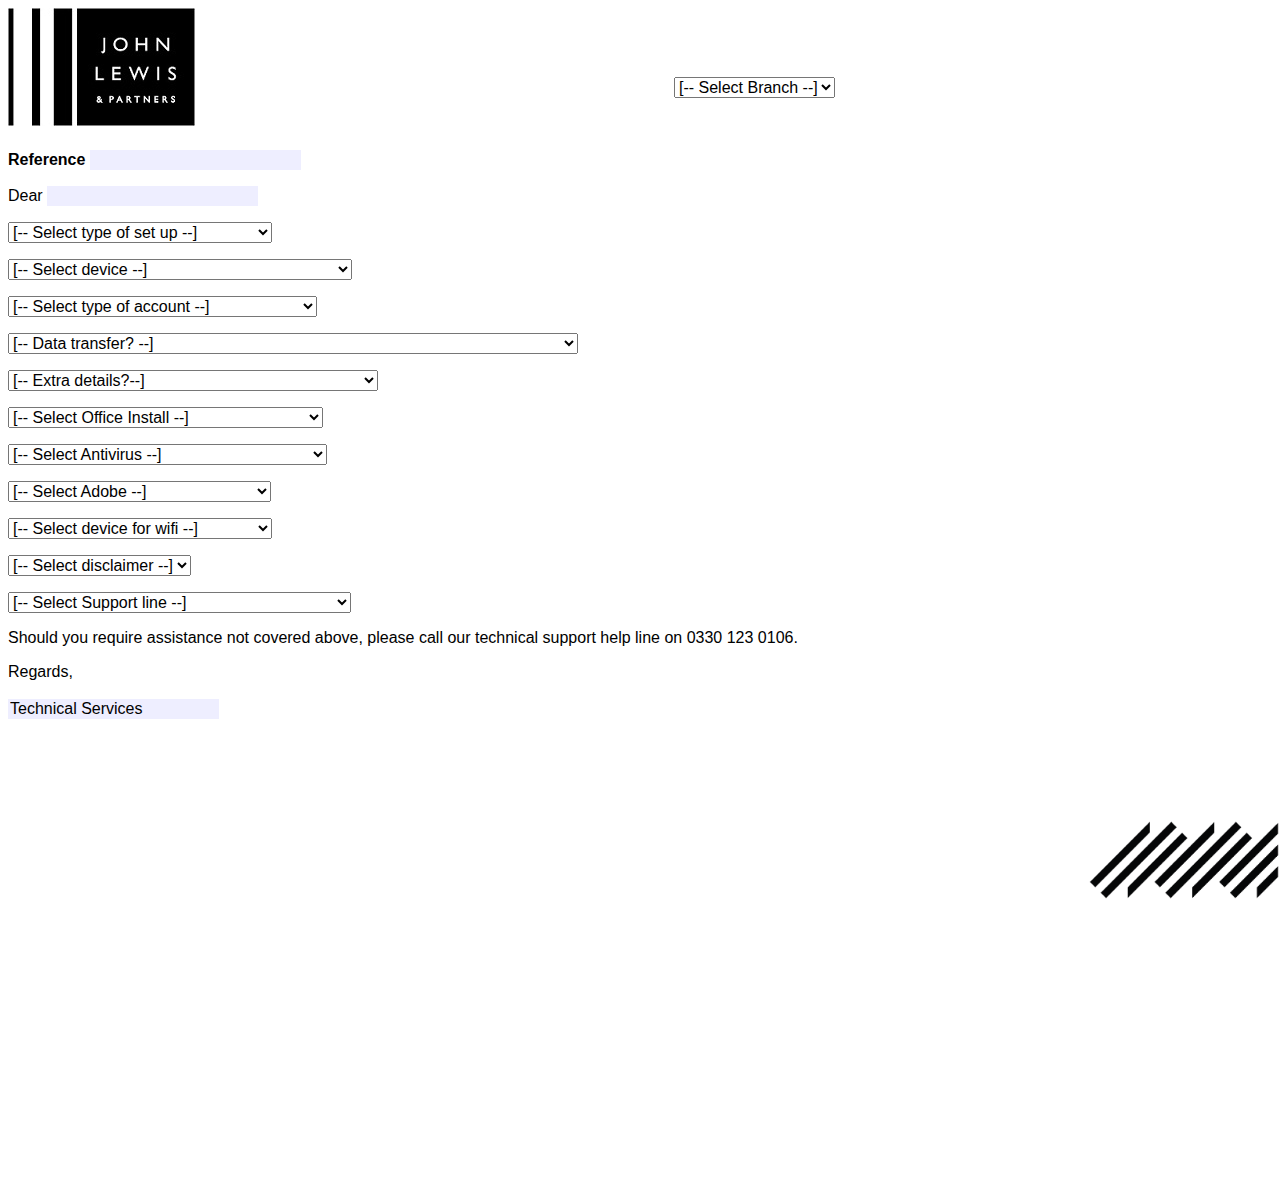
<file: legacy/JLIO/setups-master/letter_old.html>
<!-- Original source courtesy of Alison Danes -->
<html>
<head>
<link href="https://fonts.googleapis.com/css?family=Roboto+Slab:400,700" rel="stylesheet">
	<title>AVS Letter</title>
<style>
* {
	font-family:	Arial, serif;
	font-size:		12pt;
	}
INPUT {
	border:			0px;
	background-color:	#eef;

	}
TEXTAREA {
	border:			0px;
	height:			auto;
	overflow:		visible;
	width:			100%;
	background-color:	#eef;
	}
P {
	margin-bottom:	1.0em;
	}
TABLE, TH, TD {
	margin:			0px;
	padding:		0px;
	padding-bottom: 	0.25em;
	border:			0px;
	border-spacing:	0px;
	}


IMG.inline {
	display:		inline-block;
	line-height:	12pt;
	vertical-align:	bottom;
	}
.avoidbreak {
	page-break-inside:	avoid;
	}
</style>

<script type="text/javascript">
function reveal(c,n) {
	var e = document.getElementById(n.value);
	e.style.display = "block";
	var c = document.getElementById(c);
	c.style.display = "none";
}
</script>

</head>
<body>

<div style="width:827px;height:1169px">

<img style="overflow:hidden;position:absolute;bottom:0px;right:0px;width:15%" src="bottomlogo.png">


<table style="margin-bottom:1em">
	<tr>
		<td style="width:413px;vertical-align:top"><img src="cropped.jpg"></td>
		<td style="width:206px">&nbsp;</td>
		<td style="width:406px;line-height:1.0em;padding-top:2.5em;text-align: right;">
		<div id="s14"><select onChange="reveal('s14',this)">
		<option selected>[-- Select Branch --]</option>
		<option value="s14o1">Aberdeen</option>
		<option value="s14o2">Ashford</option>
		<option value="s14o3">Basingstoke</option>
		<option value="s14o4">Birmingham</option>
		<option value="s14o5">Bluewater</option>
		<option value="s14o6">Brent Cross</option>
		<option value="s14o7">Cambridge</option>
		<option value="s14o8">Cardiff</option>
		<option value="s14o9">Cheadle</option>
		<option value="s14o10">Chelmsford</option>
		<option value="s14o11">Cheltenham</option>
		<option value="s14o12">Chester</option>
		<option value="s14o13">Chichester</option>
		<option value="s14o14">Cribbs Causeway</option>
		<option value="s14o15">Croydon</option>
		<option value="s14o16">Edinburgh</option>
		<option value="s14o17">Exeter</option>
		<option value="s14o18">Glasgow</option>
		<option value="s14o19">Heathrow</option>
		<option value="s14o20">High Wycombe</option>
		<option value="s14o21">Horsham</option>
		<option value="s14o22">Ipswich</option>
		<option value="s14o23">Kingston</option>
		<option value="s14o24">Knight & Lee</option>
		<option value="s14o25">Leeds</option>
		<option value="s14o26">Leicester</option>
		<option value="s14o27">Liverpool</option>
		<option value="s14o28">Milton Keynes</option>
		<option value="s14o29">Newbury</option>
		<option value="s14o30">Newcastle</option>
		<option value="s14o31">Norwich</option>
		<option value="s14o32">Nottingham</option>
		<option value="s14o33">Oxford City</option>
		<option value="s14o34">Oxford Street</option>
		<option value="s14o35">Peterborough</option>
		<option value="s14o36">Peter Jones</option>
		<option value="s14o37">Poole</option>
		<option value="s14o38">Reading</option>
		<option value="s14o39">Sheffield</option>
		<option value="s14o40">Solihull</option>
		<option value="s14o41">Southampton</option>
		<option value="s14o42">Southsea</option>
		<option value="s14o43">Stratford City</option>
		<option value="s14o44">Swindon</option>
		<option value="s14o45">Tamworth</option>
		<option value="s14o46">Trafford</option>
		<option value="s14o47">Tunbridge Wells</option>
		<option value="s14o48">Watford</option>
		<option value="s14o49">Welwyn</option>
		<option value="s14o50">White City</option>
		<option value="s14o51">York</option>
</select></div>


		<p style="display:none" id="s14o1">John Lewis & Partners, Aberdeen<br>George Street<br>AB25 1BW<br>01224 625 000</p>
		<p style="display:none" id="s14o2">John Lewis & Partners, Ashford<br>Fougeres Way<br>TN25 4DT<br>01233 811 010</p>
		<p style="display:none" id="s14o3">John Lewis & Partners, Basingstoke<br>Basing View<br>RG21 4YY<br>01256 406200</p>
		<p style="display:none" id="s14o4">John Lewis & Partners, Birmingham<br>2 Station Street<br>B2 4AU<br>0121 634 6000</p>
		<p style="display:none" id="s14o5">John Lewis & Partners, Bluewater<br>Greenhithe<br>Kent<br>DA9 9SA<br>01322 624 123</p>
		<p style="display:none" id="s14o6">John Lewis & Partners, Brent Cross<br>Brent Cross Shopping Centre<br>NW4 3FL<br>020 8202 6535</p>
		<p style="display:none" id="s14o7">John Lewis & Partners, Cambridge<br>Grand Arcade<br>10 Downing Street<br>CB2 3DS<br>01223 361 292</p>
		<p style="display:none" id="s14o8">John Lewis & Partners, Cardiff<br>The Hayes<br>CF10 1EG<br>02920 536 000</p>
		<p style="display:none" id="s14o9">John Lewis & Partners, Cheadle<br>Wilmslow Road<br>SK8 3BZ<br>0161 491 4914</p>
		<p style="display:none" id="s14o10">John Lewis & Partners, Chelmsford<br>Bond Street<br>Chelmsford, Essex<br>CM1 1GD</p>
		<p style="display:none" id="s14o11">John Lewis & Partners, Cheltenham<br>123 High Street<br>Cheltenham<br>Gloucestershire<br>GL50 1DQ<br>01242 544000</p>
		<p style="display:none" id="s14o12">John Lewis & Partners, Chester<br>Unit 3, Greyhound Retail Park<br>Greyhound Road<br>CH1 4QG<br>01244 393 880</p>
		<p style="display:none" id="s14o13">John Lewis & Partners, Chichester<br>Unit 4 Portfield Way<br>PO19 7YH<br>01243 813 030</p>
		<p style="display:none" id="s14o14">John Lewis & Partners<br>The Mall, Cribbs Causeway<br>BS34 5QU<br>0117 9591100</p>
		<p style="display:none" id="s14o15">John Lewis & Partners, Croydon<br>330 Purley Way<br>CR0 4XJ<br>020 8662 4730</p>
		<p style="display:none" id="s14o16">John Lewis & Partners, Edinburgh<br>St James Centre<br>EH1 3SP<br>0131 556 9121</p>
		<p style="display:none" id="s14o17">John Lewis & Partners, Exeter<br>1 Sidwell Street<br>Exeter<br>Devon<br>EX4 6NN<br>01392 284 150</p>
		<p style="display:none" id="s14o18">John Lewis & Partners, Glasgow<br>Buchanan Galleries<br>G1 2GF<br>0141 353 6677</p>
		<p style="display:none" id="s14o19">John Lewis & Partners, Heathrow<br>Terminal 2<br>London Heathrow Airport<br>Hounslow<br>TW6 1EW<br>0208 976 7595</p>
		<p style="display:none" id="s14o20">John Lewis & Partners, High Wycombe<br>Holmers Farm Way<br>Cressex Centre<br>HP12 4NW<br>01494 462 666</p>
		<p style="display:none" id="s14o21">John Lewis & Partners, Horsham<br>Albion Way<br>RH12 1LP<br>01403 214 740</p>
		<p style="display:none" id="s14o22">John Lewis & Partners, Ipswich<br>Futura Park<br>Ransomes Way<br>Crane Boulevard<br>IP3 9SQ<br>01473 275 850</p>
		<p style="display:none" id="s14o23">John Lewis & Partners, Kingston<br>Wood Street<br>Kingston upon Thames<br>KT1 1TE<br>020 8547 3000</p>
		<p style="display:none" id="s14o24">Knight & Lee & Partners<br>Palmerston Road<br>Southsea<br>Hampshire<br>PO5 3QE<br>02392 827 511</p>
		<p style="display:none" id="s14o25">John Lewis & Partners, Leeds<br>DS1, Unit 45<br>Victoria Gate<br>Harewood Street<br>LS2 7AR</p>
		<p style="display:none" id="s14o26">John Lewis & Partners, Leicester<br>2 Bath House Lane<br>Highcross<br>LE1 4SA<br>0116 242 5777</p>
		<p style="display:none" id="s14o27">John Lewis & Partners, Liverpool<br>70 South John Street<br>L1 8BJ<br>0151 709 7070</p>
		<p style="display:none" id="s14o28">John Lewis & Partners, Milton Keynes<br>the centre:mk<br>Central Milton Keynes<br>MK9 3EP<br>01908 679 171</p>
		<p style="display:none" id="s14o29">John Lewis & Partners, Newbury<br>7-20 Parkway Shopping Centre<br>RG14 1AY<br>01635 263 980</p>
		<p style="display:none" id="s14o30">John Lewis & Partners, Newcastle<br>Eldon Square<br>Newcastle Upon Tyne<br>NE99 1AB<br>0191 232 5000</p>
		<p style="display:none" id="s14o31">John Lewis & Partners, Norwich<br>All Saints' Green<br>NR1 3LX<br>01603 660 021</p>
		<p style="display:none" id="s14o32">John Lewis & Partners, Nottingham<br>Victoria Centre<br>NG1 3QA<br>0115 941 8282</p>
		<p style="display:none" id="s14o33">John Lewis & Partners, Oxford<br>101 The Westgate<br>Queen Street<br>Oxford<br>Oxfordshire<br>OX1 1PB<br>01865 203320</p>
		<p style="display:none" id="s14o34">John Lewis & Partners, Oxford Street<br>300 Oxford Street<br>London<br>W1C 1DX<br>020 7629 7711</p>
		<p style="display:none" id="s14o35">John Lewis & Partners, Peterborough<br>Queensgate Centre<br>PE1 1NL<br>01733 344 644</p>
		<p style="display:none" id="s14o36">John Lewis & Partners, Peter Jones<br>Sloane Square<br>London<br>SW1W 8EL<br>020 7730 3434</p>
		<p style="display:none" id="s14o37">John Lewis & Partners, Poole<br>Poole Retail Park<br>BH12 1DN<br>01202 756020</p>
		<p style="display:none" id="s14o38">John Lewis & Partners, Reading<br>Broad Street<br>Reading<br>RG1 2BB<br>0118 957 5955</p>
		<p style="display:none" id="s14o39">John Lewis & Partners, Sheffield<br>Barkers Pool<br>Sheffield<br>S1 1EP<br>0114 276 8511</p>
		<p style="display:none" id="s14o40">John Lewis & Partners, Solihull<br>TouchwoodSolihull<br>B91 3RA<br>0121 704 1121</p>
		<p style="display:none" id="s14o41">John Lewis & Partners, Southampton<br>WestQuay<br>SO15 1QA<br>023 8021 6400</p>
		<p style="display:none" id="s14o42">John Lewis & Partners, Southsea<br>Knight & Lee<br>Palmerston Road<br>PO5 3QE<br>02392 827 511</p>
		<p style="display:none" id="s14o42">John Lewis & Partners, Stratford City<br>101 The Arcade<br>Westfield Stratford City<br>Montfichet Road<br>E20 1EL<br>020 8532 3500</p>
		<p style="display:none" id="s14o44">John Lewis & Partners, Swindon<br>Mannington Retail Park<br>Telford Way<br>SN5 8WA<br>01793 733 180</p>
		<p style="display:none" id="s14o45">John Lewis & Partners, Tamworth<br>Ventura Park<br>Bitterscote Drive<br>Bonehill<br>B78 3HD<br>01494 462 666</p>
		<p style="display:none" id="s14o46">John Lewis & Partners, Trafford<br>Peel Avenue<br>Intu Trafford Centre<br>M17 8JL<br>01827 300 580</p>
		<p style="display:none" id="s14o47">John Lewis & Partners, Tunbridge Wells<br>Kingstanding Business Park<br>TN2 3UP<br>01892 506 830</p>
		<p style="display:none" id="s14o48">John Lewis & Partners, Watford<br>High Street<br>Watford<br>WD17 2TW<br>01923 244 266</p>
		<p style="display:none" id="s14o49">John Lewis & Partners, Welwyn<br>Bridge Road<br>Welwyn Garden City<br>AL8 6TP<br>01707 323 456</p>
		<p style="display:none" id="s14o50">John Lewis & Partners, White City<br>Westfield<br>Ariel Way<br>London<br>Greater London<br>W12 7FU<br>0208 222 6400</p>
		<p style="display:none" id="s14o51">John Lewis & Partners, York<br>Unit C,<br>Vangarde Shopping Park<br>YO32 9AE<br>01904 557950</p>
		</td>
	</tr>
</table>

<p><strong>Reference </strong><input></p>
<p>Dear <input></p>

<p id="s1"><select onChange="reveal('s1',this)">
	<option selected>[-- Select type of set up --]</option>
	<option value="s1o1">Standard PC Set Up</option>
	<option value="s1o2">Advanced PC Set Up</option>
	<option value="s1o5">Mac Set Up</option>
	<option value="s1o3">iPad Set Up</option>
	<option value="s1o4">Android (including FireOS) Set Up</option>
	<option value="s1o6">Google Chromebook Set Up</option>
	<option value="s1o7">iPhone Set Up</option>
	<option value="s1o8">Health Check & Fix</option>
	<option value="s1o9">Data Backup</option>
	<option value="s1o10">No box</option>

</select></p>
<p style="display:none" id="s1o1">Thank you for choosing to have your new computer set up by John Lewis & Partners. Our standard PC set up service has been completed successfully and we have installed any Windows or system updates available on this date to make your computer more stable and secure.</p>

<p style="display:none" id="s1o2">Thank you for choosing to have your new computer and software set up and installed by John Lewis & Partners. Our advanced PC set up service has been completed successfully and We have installed any Windows or system updates available on this date to make your computer more stable and secure.</p>

<p style="display:none" id="s1o3">Thank you for choosing to have your new iPad set up by John Lewis & Partners. Our set up service has been completed successfully and the latest updates to the operating system and default apps have been installed.</p>

<p style="display:none" id="s1o4">Thank you for choosing to have your new Android device set up by John Lewis & Partners. Our set up service has been completed successfully and the latest updates to the operating system and its default apps have been installed.</p>

<p style="display:none" id="s1o5">Thank you for choosing to have your new Apple Mac computer set up by John Lewis & Partners. Our set up service has been completed successfully and the latest updates to the operating system and its default programs have been installed.</p>

<p style="display:none" id="s1o6">Thank you for choosing to have your new Google Chromebook set up by John Lewis & Partners. Our set up service has been completed successfully and the latest updates to the Chrome operating system and its default apps have been installed.</p>

<p style="display:none" id="s1o7">Thank you for choosing to have your new iPhone set up by John Lewis & Partners. Our set up service has been completed successfully and the latest updates to the operating system and its default apps have been installed.</p>

<p style="display:none" id="s1o8">Thank you for choosing to have a health check and fix by John Lewis & Partners. We have scanned for and removed any wanted programs such as adware, malware or viruses. We have also ensured that your system has been updated with the latest software versions.</p>

<p style="display:none" id="s1o9">Thank you for choosing to have your data backed up by John Lewis & Partners. We have backed your information up to your supplied memory device.<table><tr><td>Folder Name: <input maxlength="30" size="30" title="The folder where the backup is"></td></tr></table></p>

<div style="display:none" id="s1o10"></div>

<!--Section no longer required-->

<!--<p id="s10"><select onChange="reveal('s10',this)">
	<option selected>[-- Select --]</option>
	<option value="s10o1">Windows upgraded to 10</option>
	<option value="s10o2">Windows 8.1 still installed</option>
	<option value="s10o3">None of above - i.e. Mac or comes with Win 10</option>
</select></p>

<p style="display:none" id="s10o1">Your machine came factory installed with Windows 8.1 but we have upgraded it to Windows 10. In Windows 10 a more familiar Start Menu is back as well as the traditional desktop. Also enjoy Microsoft's new built-in assistant Cortana and the new browser 'Edge'.</p>
<p style="display:none" id="s10o2">Your machine is currently running Windows 8.1. You can upgrade it yourself to Windows 10 by going to "https://www.microsoft.com/en-gb/windows/get-windows-10".</p>
<div style="display:none" id="s10o3"></div>

-->




<p id="s3"><select onChange="reveal('s3',this)">
	<option selected>[-- Select device --]</option>
	<option value="s3o1">Windows local account log in details</option>
	<option value="s3o6">Apple Computer</option>
	<option value="s3o2">Apple tablet or phone</option>
	<option value="s3o3">Android Tablet or phone</option>
	<option value="s3o8">Google Chromebook</option>
	<option value="s3o4">Amazon Tablet</option>
	<option value="s3o7">--None of the above-- i.e log in is MS account</option>
</select></p>

<p style="display:none" id="s3o1"><table><tr><td colspan="4">You have chosen to login with a user name, rather than a Microsoft account. Your chosen name and optional password or pin are below.</tr><tr><td>Login name: <input maxlength="25"  size="25" title="The user name of the customer"></td><td>Password / pin: <input maxlength="20" size="20" title="If none, type BLANK"></td></tr></table></p>

<p style="display:none" id="s3o2">To begin downloading apps, select the App store and begin browsing. To download an app that costs money you will be asked (one time only) to enter credit card information. For help using your new iPad, a manual can be downloaded for free using iBooks. Alternatively an online manual can be viewed in the Safari browser and found under "Favourites".</p>

<p style="display:none" id="s3o3">To begin downloading apps on your Android device, select the Play Store and begin browsing. To download an app that costs money you will be asked (one time only) to enter credit card information.</p>

<p style="display:none" id="s3o4">To begin downloading apps and books on your Amazon tablet you will be asked (one time only) to enter credit card information and to confirm your address with Amazon.</p>

<p style="display:none" id="s3o6">To begin downloading apps and books from the iTunes store you will be asked to enter credit card information. You may not be able to download anything until you do this. There may also be updates for certain programs that we were unable to do because they require this credit card information.<table><tr><td>Login Name: <input maxlength="25" size="25" title="The user name of the customer"></td><td>Password: <input maxlength="25"  size="25" title="If none, type BLANK"></td></tr></table></p>

<p style="display:none" id="s3o8">To begin downloading apps onto your Chromebook, select the Chrome store and begin browsing.</p>



<div style="display:none" id="s3o7"></div>



<p id="s4"><select onChange="reveal('s4',this)">
	<option selected>[-- Select type of account --]</option>
	<option value="s4o1">Microsoft Account information</option>
	<option value="s4o2">Google Account information</option>
	<option value="s4o3">Apple Account Mac information</option>
	<option value="s4o8">Apple Account iPad / iPhone information</option>
	<option value="s4o4">Amazon Account information</option>
	<option value="s4o6">--None of the above--</option>
</select></p>

<p style="display:none" id="s4o1"><table><tr><td colspan="4">A Microsoft account is used for accessing applications such as the Mail app, Windows store and cloud storage with Onedrive. It is also used to register Office software and synchronise settings between other Windows devices.</td></tr><tr><td>Account: <input maxlength="40"  size="40" title="Microsoft account email"></td><td>Password: <input  maxlength="20" size="20" title="Make sure you type this correctly using upper and lower case letters"></td></tr></table></p>

<p style="display:none" id="s4o2"><table><tr><td colspan="4">A Google account is used for purchasing apps and content from the Google Play store as well as providing access to Gmail (Google Mail) and other Google based things such as Google Calendar and Google Drive.</td></tr><tr><td>Account: <input maxlength="40" size="40" title="Google account email address"></td><td>Password: <input maxlength="20"  size="20" title="Make sure you type this correctly using upper and lower case letters"></td></tr></table></p>

<p style="display:none" id="s4o3"><table><tr><td colspan="4">An Apple account / ID is used for purchasing apps from the Apple App Store and content such as music, books and films from iTunes.</td></tr><tr><td>Account: <input maxlength="40"  size="40" title="Apple account email address"></td><td>Password: <input maxlength="20" size="20" title="Make sure you type this correctly using upper and lower case letters"></td></tr></table></p>

<p style="display:none" id="s4o8"><table><tr><td colspan="4">An Apple account / ID is used for purchasing apps from the Apple App Store and content such as music, books and films from iTunes.</td></tr><tr><td>Apple account: <input maxlength="40"  size="40" title="Apple account email address"></td><td>Password: <input maxlength="20"  size="20" title="Make sure you type this correctly using upper and lower case letters"></td></tr><tr><td>Passcode (Optional): <input maxlength="10"  size="10"></td></tr></table></p>

<p style="display:none" id="s4o4"><table><tr><td colspan="4">Your Amazon account is used for purchasing apps, books, movies and music directly from Amazon.</td></tr><tr><td>Account: <input maxlength="40"  size="40" title="Amazon account email address"></td><td>Password: <input maxlength="20" size="20" title="Make sure you type this correctly using upper and lower case letters"></td></tr></table></p>

<div style="display:none" id="s4o6"></div>

<p id="s11"><select onChange="reveal('s11',this)">
	<option selected>[-- Data transfer? --]</option>
	<option value="s11o1">Data transfer to folder on desktop</option>
	<option value="s11o2">Data transfer to individual folders</option>
	<option value="s11o3">Data transfer mostly to individual folders on new pc and remainder to desktop</option>
	<option value="s11o4">- Not applicable -</option>
</select></p>

	<p style="display:none" id="s11o1">We have transferred any photos, videos, documents and music we could find from your old computer. There is now a folder on your desktop leading to these files.</p>
	<p style="display:none" id="s11o2">We have transferred any photos, videos, documents and music we could find from your old computer. Where possible we have moved these files into their correct places - i.e. Photos into the Pictures folder.</p>
	<p style="display:none" id="s11o3">We have transferred any photos, videos, documents and music we could find from your old computer. Where possible we have moved these files into their correct places - i.e. Photos into the Pictures folder but the remainder have been placed in a folder on your desktop.</p>

	<div style="display:none" id="s11o4"></div>




<p id="s12"><select onChange="reveal('s12',this)">
	<option selected>[-- Extra details?--]</option>
	<option value="s12o1">Type in extra details (Expand box in bottom right)</option>
	<option value="s12o2">-None required-</option>

</select></p>
	<p style="display:none" id="s12o1"><textarea></textarea></p>
	<div style="display:none" id="s12o2"></div>





<p id="s6"><select onChange="reveal('s6',this)">
	<option selected>[-- Select Office Install --]</option>
	<option value="s6o1">Office Home and Student 2021 installed</option>
	<option value="s6o6">Microsoft 365 (1 User) installed</option>
	<option value="s6o2">Microsoft 365 (6 User) installed</option>
	<option value="s6o3">Office Home and Business 2021 installed</option>
	<option value="s6o5">-None- i.e. Tablet.</option>

</select></p>

<p style="display:none" id="s6o1"><table><tr><td colspan="2">Office Home and Student 2021 has been registered and installed, giving you access to Word, Excel, Powerpoint and Onenote. This is a single licence that cannot be transferred to another computer. If you need to reinstall it again on this computer you will need your Microsoft Account details to authorise it.</td></tr><tr><td>License Code: <input maxlength="40" size="40"></td></tr></table></p>

<p style="display:none" id="s6o2"><table><tr><td colspan="2">Microsoft 365 has been registered and installed, granting you one year of access to the full Office suite; Word, Excel, Powerpoint, Onenote, Outlook, Publisher and Access. Office 365 can be installed on up to five computers. Simply go to www.office.com/setup, put in your serial key and sign in with your Microsoft account to install it on another pc.</td></tr><tr><td>License Code: <input maxlength="40" size="40"></td></tr></table></p>

<p style="display:none" id="s6o3"><table><tr><td colspan="2">Office Home and Business 2021 has been registered and installed, giving you access to Word, Excel, Powerpoint, Onenote and Outlook. This is a single licence that cannot be transferred to another computer. If you need to reinstall it again on this computer you will need your Microsoft Account details to authorise it.</td></tr><tr><td>License Code: <input maxlength="40" size="40"></td></tr></table></p>

<p style="display:none" id="s6o6"><table><tr><td colspan="4">Microsoft 365 Personal has been registered and installed, granting you one year of access to the full Office suite; Word, Excel, Powerpoint, Onenote, Outlook, Publisher and Access. Office 365 Personal can be installed on 1 PC & a tablet.</td></tr><tr><td>Account: <input maxlength="40" size="40" title="Microsoft account email address"></td><td>Password: <input title="Make sure you type this correctly using upper and lower case letters" maxlength="30" size="30"></td></tr><tr><td>License Code: <input maxlength="40" size="40"></td></tr></table></p>

<div style="display:none" id="s6o5"></div>


<p id="s7"><select onChange="reveal('s7',this)">
	<option selected>[-- Select Antivirus --]</option>
	<option value="s7o1">Norton trial</option>
	<option value="s7o2">Norton (full version)</option>
	<option value="s7o3">McAfee trial</option>
	<option value="s7o4">McAfee full version</option>
	<option value="s7o5">Windows Defender</option>
	<option value="s7o6">-None- i.e. Tablet or Mac and not required</option>

</select></p>
<p style="display:none" id="s7o1">We have activated the 60 day trial version of Norton's Antivirus for you. The trial has also been updated with the latest virus definitions.</p>

<p style="display:none" id="s7o2"><table><tr><td colspan="4">We have installed and activated the full version of Norton's antivirus for you and created a Norton's account. It has been updated with the latest virus definitions. You have a one year subscription from this date.</td></tr><tr><td>Account: <input maxlength="40" size="40" title="Account email address"></td><td>Password: <input maxlength="30" title="Make sure you type this correctly using upper and lower case letters"></td></tr><tr><td>License Code: <input maxlength="40" size="40"></td></tr></table></p>


<p style="display:none" id="s7o3">We have activated and installed the latest virus definitions for the trial version of McAfee antivirus. You will be prompted to subscribe when it nears the end of trial.</p>


<div style="display:none" id="s7o4">We have activated, installed and updated the retail version of McAfee antivirus. You will be prompted to resubscribe in a years time.</div>


<div style="display:none" id="s7o5">We have activated and updated Windows Defender, the Microsoft supplied anti-virus.</div>

<div style="display:none" id="s7o6"></div>

<div class="avoidbreak">

	<p id="s13"><select onChange="reveal('s13',this)">
		<option selected>[-- Select Adobe --]</option>
		<option value="s13o1">Adobe software set Up & installed</option>
		<option value="s13o2">-Not Applicable-</option>

	</select></p>
	<p style="display:none" id="s13o1"><table><tr><td colspan="4">We have installed your Adobe software and created an Adobe account.</td></tr><tr><td>Account: <input maxlength="40" size="40" title="Account email address"></td><td>Password: <input maxlength="25" size="25" title="Make sure you type this correctly using upper and lower case letters"></td></tr><tr><td>Licence Code: <input maxlength="40" size="40"></td></tr></table></p>

	<div style="display:none" id="s13o2"></div>

</div>
<div class="avoidbreak">

	<p id="s8"><select onChange="reveal('s8',this)">
		<option selected>[-- Select device for wifi --]</option>
		<option value="s8o2">Windows 10 wifi</option>
		<option value="s8o1">Windows 8 / 8.1 wifi</option>
		<option value="s8o3">iPad wifi</option>
		<option value="s8o4">Google wifi</option>
		<option value="s8o5">Amazon wifi</option>
		<option value="s8o7">Apple Computer wifi</option>
		<option value="s8o8">-None- i.e. device not listed above</option>


	</select></p>
	<p style="display:none" id="s8o1">To get started and connected to your wifi make sure you know what your wifi is called and have your password handy. It may be written on the bottom of your router. With Windows 8 or 8.1, move your mouse to the top right of the screen until a menu appears on that side of the screen. Select the bottom option, "Settings" and then the wifi symbol that says "Available". Your network should appear on a list. Click it and enter your password.</p>

	<p style="display:none" id="s8o2">To get started and connected to your wifi make sure you know what your wifi is called and have your password handy. It may be written on the bottom of your router. With Windows 10, once on the desktop, click on the wifi symbol (<img class="inline" width="20" src="windows_wifi.png">) in the bottom right. Your network should appear on a list. Click it and enter your password.</p>

	<p style="display:none" id="s8o3">To get started and connected to your wifi, (<img width="20" src="apple_wifi.png">) tap "Settings" on the start screen. You can always return to the start screen by pressing the button at the bottom of the iPad's display. In the top left of "Settings" you will see "wifi". Select this and it will show all the nearby wireless networks. Make sure you know what your wifi is called and have your password handy. It is sometimes written on the bottom of your router. Select your wifi and enter your password. You should now be connected to the internet.</p>

	<p style="display:none" id="s8o4">To get started and connected to your wifi, tap "Settings" on the start screen or the square in the top right that will show you all the apps on your device, including "Settings".  At the top of "Settings" you will see "wifi". Select this and it will show all the nearby wireless networks. Make sure you know what your wifi is called and have your password handy. It is sometimes written on the bottom of your router. Select your wifi and enter your password. You should now be connected to the internet and automatically connect whenever you are in the vicinity of your router.</p>

	<p style="display:none" id="s8o5">To get started and connected to your wifi, swipe down from the top of the screen and tap "wifi" to show all the nearby wireless networks. Make sure you know what your wifi is called and have your password handy. It is sometimes written on the bottom of your router. Select your wifi and enter your password. You should now be connected to the internet and automatically connect whenever you are in the vicinity of your router.</p>

	<p style="display:none" id="s8o7">To get started and connected to your wifi, click the wifi symbol (<img width="20" src="apple_wifi.png">) at the top right of the screen. Make sure you know what your wifi is called and have your password handy. It is sometimes written on the bottom of your router. Select your wifi and enter your password. You should now be connected to the internet and automatically connect whenever you are in the vicinity of your router.</p>



</div>

<p id="s5"><select onChange="reveal('s5',this)">
	<option selected>[-- Select disclaimer --]</option>
	<option value="s5o1">Password disclaimer</option>

</select></p>

<p style="display:none" id="s5o1">We do not retain any of your passwords or account information. All of this information has been returned to you on this letter and with the set up documentation. If you forget your password you can use the recovery options (either email, telephone or security question/s) set up at the time to reset it. For your own security and peace of mind we also suggest you change your passwords regularly and that you remember passwords are case sensitive when entering them in.</p>

<div class="avoidbreak">
	<div style="display:none" id="s8o8"></div>

	<p id="s9"><select onChange="reveal('s9',this)">
		<option selected>[-- Select Support line --]</option>
		<option value="s9o1">Software Support Line Info (PCs / Macs only)</option>
		<option value="s9o2">Apple Support App (iPad / iPhone)</option>
		<option value="s9o3">-None- i.e. Not applicable to tablets</option>


	</select></p>

	<p style="display:none" id="s9o1">If you need any further assistance, please call our 90 day software support help line on 0370 6000 060. We also offer a chargeable in-store health-check designed to give PC's a new lease of life after you have had them awhile. Ask in-store for details.</p>

	<p style="display:none" id="s9o2">Need further assistance? The Apple Support app is your personalised guide to the best options from Apple. Find answers with articles tailored to your products and questions. Call, chat or email with an expert right away, or schedule a callback when it's convenient. Get a repair at an Apple Store or a nearby Apple Authorized Service Provider.</p>

	<div style="display:none" id="s9o3"></div>


	<p>Should you require assistance not covered above, please call our technical support help line on 0330 123 0106.</p>





	<p>Regards,</br></br><input value="Technical Services"></p>
</div>


<!--This form has been created by Alison Daines - Cribbs Causeway. It is not official in any way and is a work in progress.-->

</div></body>
</html>
</file>
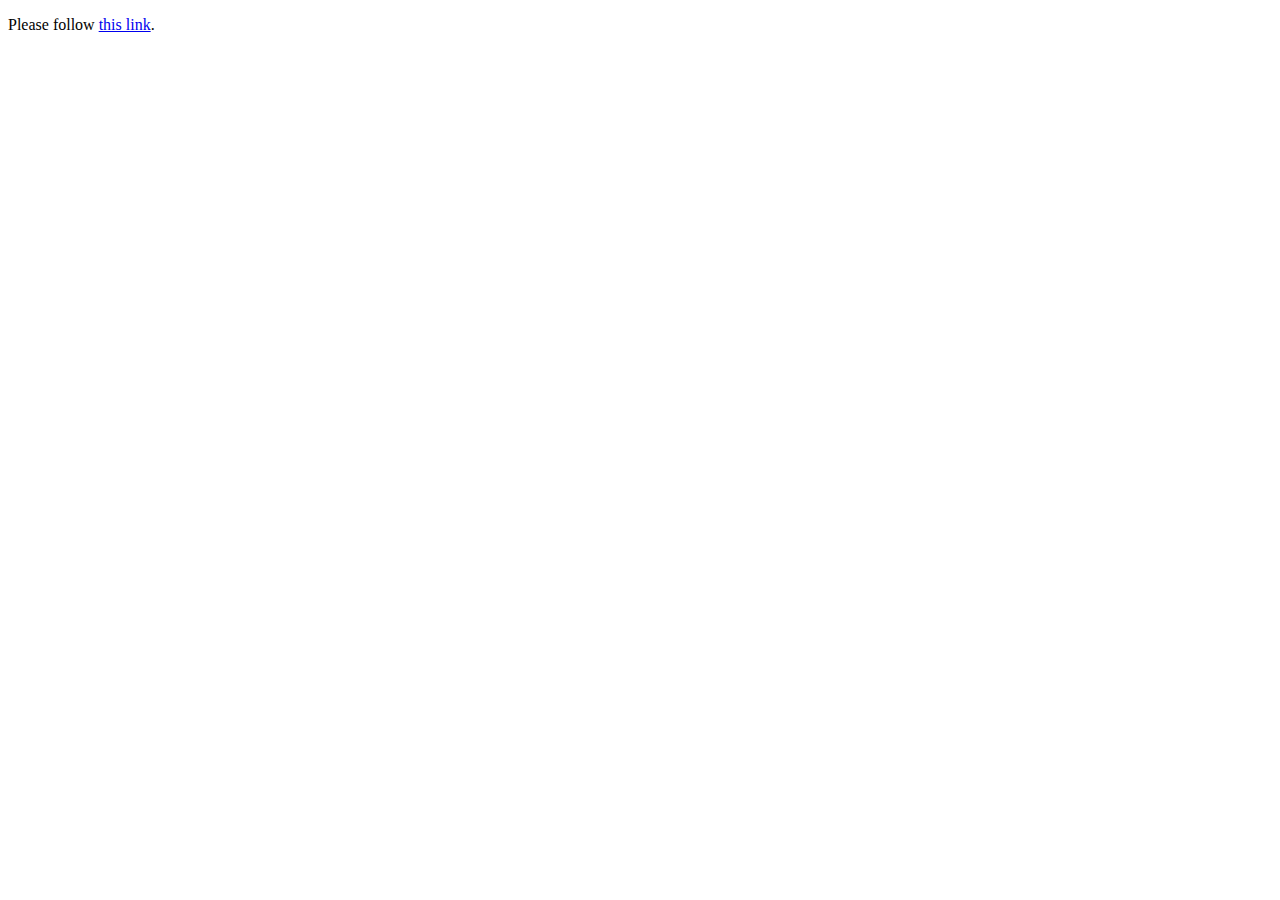
<file: legacy/JLIO/setups-master/setup.html>
<!DOCTYPE html>
<html>
  <head>
    <meta http-equiv="refresh" content="7; url='file:///W:/Public/setups-master/setup/form.html'" />
  </head>
  <body>
    <p>Please follow <a href="file:///W:/Public/setups-master/setup/form.html">this link</a>.</p>
  </body>
</html>
</file>
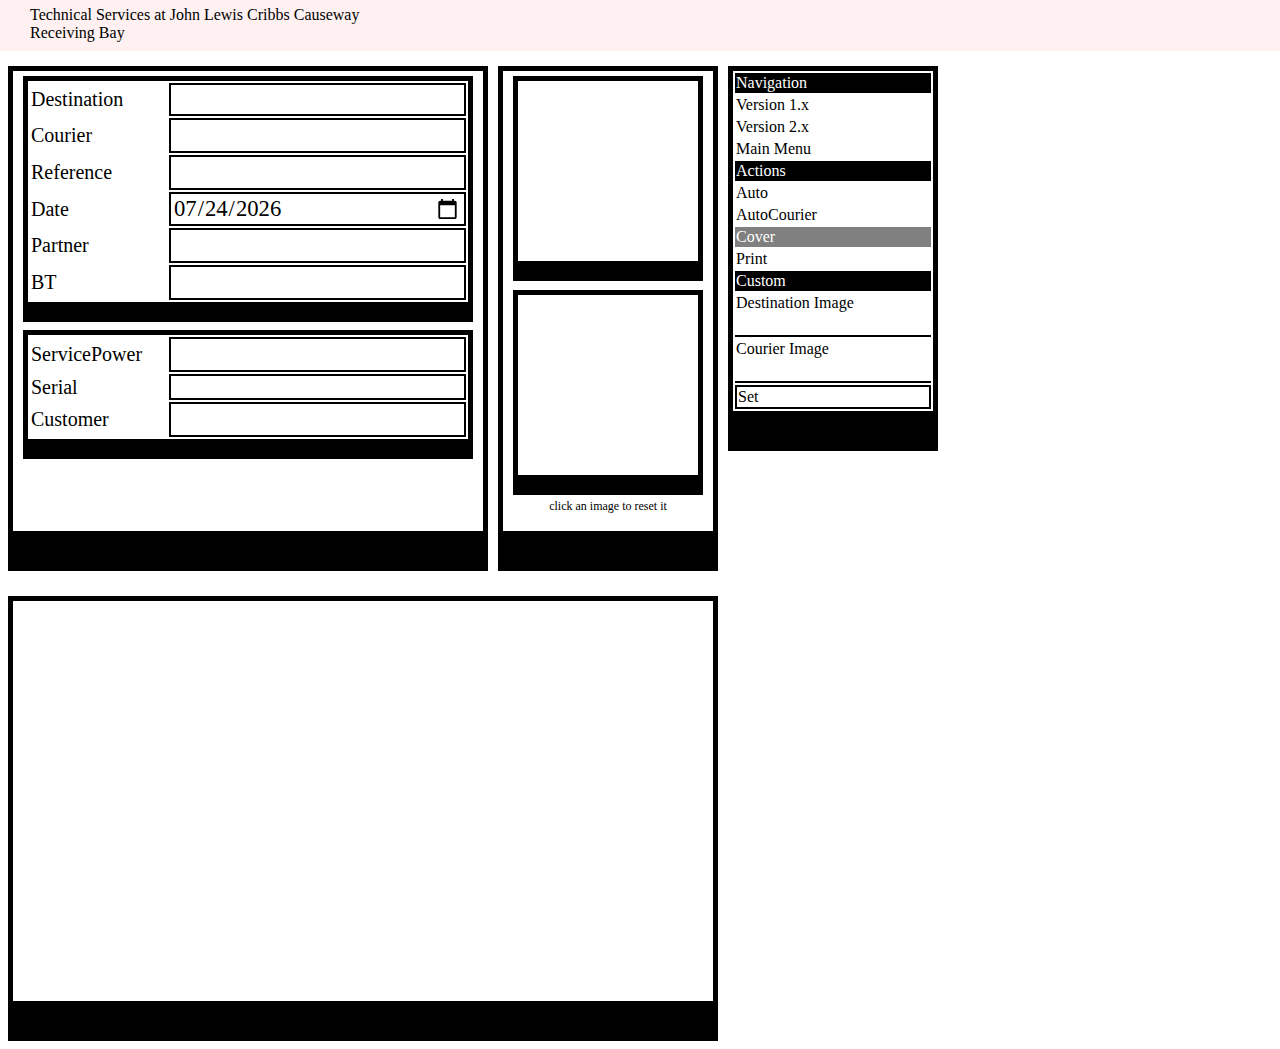
<file: legacy/setups-master/maddie/v3.html>
<!DOCTYPE html>
<html>
<head>
<title>Maddie 3.x</title>
<script async src="https://www.googletagmanager.com/gtag/js?id=G-WLCCJGSQZC"></script>
<script>
  window.dataLayer = window.dataLayer || [];
  function gtag(){dataLayer.push(arguments);}
  gtag('js', new Date());

  gtag('config', 'G-WLCCJGSQZC');
</script>
<script>
function ashby() {
	switch(document.getElementById('partner').value.toUpperCase()){
		case 'SAM':
		case 'SAM ASHBY':
			document.getElementById('bt').value = '2602';
			break;
		case 'LEWIS':
			document.getElementById('stage').innerHTML = '<center><br><img style="width: 400px" src="graphics/ka.jpg"></center>';
			break;
		case 'HAYDEN':
		case 'HCM':
			document.getElementById('stage').innerHTML = '<center><br><img style="width: 400px" src="graphics/hm.jpg"></center>';
			break;
		case 'JAMES':
		case 'JAMES MCQUADE':
		case 'MCQUADE':
			document.getElementById('bt').value = '4030';
			document.getElementById('stage').innerHTML = '<center><br><img src="graphics/tonyhawk.jpeg"></center>';
			break;}
	}

function ants() {
	switch(document.getElementById('destination').value.toUpperCase()){
	// CASE OR CASES (ENFORCED VERSION LAST)
	// ENFORCE NAME
	// SET DESTINATION IMAGE
	// SET COURIER NAME
	
	// WHERE DESTINATION AND COURIER ARE THE SAME		
		case 'JL':
		case 'JLP':
		case 'JOHNLEWIS':
		case 'JOHN LEWIS':
		case 'JOHN LEWIS & PARTNERS':
			document.getElementById('destination').value = 'JOHN LEWIS & PARTNERS';
			document.getElementById('destIMG').src = 'graphics/johnlewis.jpg';
			document.getElementById('courier').value = 'JLP';
			break;
		case 'RG':		
		case 'TRG':
		case 'REPAIR GUYS':
		case 'THE REPAIR GUYS':
			document.getElementById('destination').value = 'THE REPAIR GUYS';
			document.getElementById('destIMG').src = 'graphics/repairguys.png';
			document.getElementById('courier').value = 'TRG';
			break;
		case 'GOG':
		case 'GOGGLE BOX':
		case 'GOGGLEBOX':
			document.getElementById('destination').value = 'GOGGLEBOX';
			document.getElementById('destIMG').src = 'graphics/gogglebox.png';
			document.getElementById('courier').value = 'GOG';
			break;
		case 'GOG':
		case 'GOGGLE BOX':
		case 'GOGGLEBOX':
			document.getElementById('destination').value = 'GOGGLEBOX';
			document.getElementById('destIMG').src = 'graphics/gogglebox.png';
			document.getElementById('courier').value = 'GOG';
			break;
	// FLEXTRONICS 
		case 'HP':
			
		case 'HEWLETT PACKARD':
			var hpYear = confirm("Is this a first year HP repair?");
			if (hpYear) {
				alert("First year HP repairs must be booked in through SPOW and supplied with a CSO prior to collection.");
				document.getElementById('referenceLabel').innerHTML = 'SPOW CSO';
					}
		case 'LENOVO':
		case 'FLX':		
		case 'FLEX':
		case 'FLEXTRONICS':
			document.getElementById('destination').value = 'FLEXTRONICS';
			document.getElementById('destIMG').src = 'graphics/flextronics.jpg';
			document.getElementById('courier').value = 'DPD';
			break;
	// WHERE DESTINATION AND COURIER ARE DIFFERENT
		case 'CAD REPAIRS':	
		case 'CAD':
			// CHANGED FROM UPS TO DPD ON 26/11/2019
			document.getElementById('destination').value = 'CAD';
			document.getElementById('destIMG').src = 'graphics/cad.png';
			document.getElementById('courier').value = 'DPD';
			break;
		case 'RGN':		
		case 'REGEN':
		case 'REGENERSIS':	
		case 'CTDI':
		case 'CTDI/REGENERSIS':
			document.getElementById('destination').value = 'CTDI/REGENERSIS';
			document.getElementById('destIMG').src = 'graphics/regenersis.jpg';
			document.getElementById('courier').value = 'DPD';
			break;
		case 'ALIENWARE':
		case 'DELL':
			document.getElementById('destination').value = 'DELL';
			document.getElementById('destIMG').src = 'graphics/dell.png';
			document.getElementById('courier').value = 'UPS';
			break;
		case 'SONY':
		case 'SONY CENTRAL SERVICE':
			document.getElementById('destination').value = 'SONY CENTRAL SERVICE';
			document.getElementById('destIMG').src = 'graphics/sony.png';
			document.getElementById('courier').value = 'DPD';
			break;
		case 'LG':
		case 'LGE':
		case 'LG Electronics':
			document.getElementById('destination').value = 'LG Electronics';
			document.getElementById('destIMG').src = 'graphics/lge.png';
			document.getElementById('courier').value = 'DPD';
			break;
		case 'TOSHIBA':
		case 'LINSAR':
		case 'NINTENDO':
		case 'RT':
		case 'REPAIR TECH':
		case 'REPAIRTECH':
			document.getElementById('destination').value = 'REPAIRTECH';
			document.getElementById('destIMG').src = 'graphics/repairtech.png';
			document.getElementById('courier').value = 'DPD';
			break;
		case 'ASUS':
		case 'LMR':
		case 'LETMEREPAIR':
		case 'LET-ME-REPAIR':
		case 'LET ME REPAIR':
			document.getElementById('destination').value = 'LETMEREPAIR';
			document.getElementById('destIMG').src = 'graphics/letmerepair.png';
			document.getElementById('courier').value = 'DPD';
			document.getElementById('referenceLabel').innerHTML = 'GBB';
			break;
		case 'SAMSUNG':
		case 'DC':
		case 'DIGICARE':
			document.getElementById('destination').value = 'DIGICARE';
			document.getElementById('destIMG').src = 'graphics/digicare.png';
			document.getElementById('courier').value = 'DPD';
			break;
		case 'MS':
		case 'MSFT':
		case 'MICROSOFT':
			document.getElementById('destination').value = 'MICROSOFT';
			document.getElementById('destIMG').src = 'graphics/microsoft.png';
			document.getElementById('courier').value = 'UPS';
			break;
		case 'TELEPLAN':
			document.getElementById('destination').value = 'TELEPLAN';
			document.getElementById('destIMG').src = 'graphics/default.jpg';
			document.getElementById('courier').value = 'UPS';
			break;
		case 'HUMAX':
			document.getElementById('destination').value = 'HUMAX';
			document.getElementById('destIMG').src = 'graphics/humax.png';
			document.getElementById('courier').value = 'DHL';
			break;
		case 'KITCHENAID':
		case 'KITCHEN AID':
		case 'WPL':
		case 'WHIRLPOOL':
			document.getElementById('destination').value = 'WHIRLPOOL';
			document.getElementById('destIMG').src = 'graphics/whirlpool.png';
			document.getElementById('courier').value = 'DPD';
			break;
		case 'LAZ':
		case 'LAZARUS':
			document.getElementById('destination').value = 'LAZARUS';
			document.getElementById('destIMG').src = 'graphics/lazarus.png';
			document.getElementById('courier').value = 'DPD';
			break;
		case 'BOSE':
			document.getElementById('destination').value = 'BOSE';
			document.getElementById('destIMG').src = 'graphics/bose.png';
			document.getElementById('courier').value = 'UPS';
			break;
		case 'KENWOOD':
		case 'DELONGHI':
		case 'KENWOOD DELONGHI':
		case 'KENWOOD/DELONGHI':
			document.getElementById('destination').value = 'KENWOOD/DELONGHI';
			document.getElementById('destIMG').src = 'graphics/delonghi.png';
			document.getElementById('courier').value = 'DPD';
			break;
		case 'STAFFORDS':
			document.getElementById('destination').value = 'STAFFORDS';
			document.getElementById('destIMG').src = 'graphics/staffords.png';
			document.getElementById('courier').value = '';
			break;
		case 'BW':		
		case 'B&W':		
		case 'BOWERS AND WILKINS':		
		case 'BOWERS & WILKINS':
			document.getElementById('destination').value = 'BOWERS AND WILKINS';
			document.getElementById('destIMG').src = 'graphics/bowerswilkins.png';
			document.getElementById('courier').value = 'UPS';
			break;
		case 'OLYMPIC':
		case 'OLYMPIC SHAVER CENTER':
		case 'OLYMPIC SHAVER CENTRE':
			document.getElementById('destination').value = 'OLYMPIC SHAVER CENTRE';
			document.getElementById('destIMG').src = 'graphics/olympic.png';
			document.getElementById('courier').value = 'PF';
			break;
		case 'JURA':
			document.getElementById('destination').value = 'JURA';
			document.getElementById('destIMG').src = 'graphics/jura.jpg';
			document.getElementById('courier').value = 'UPS';
			break;
		case 'RR':
			document.getElementById('destination').value = 'RR';
			document.getElementById('destIMG').src = 'graphics/default.jpg';
			document.getElementById('courier').value = '';
			document.getElementById('stage').innerHTML = '<br><br><center><img src="graphics/rob.png"></center>';
			break;
		case 'CC':
			document.getElementById('destination').value = 'CC';
			document.getElementById('destIMG').src = 'graphics/adam.gif';
			document.getElementById('courier').value = '';
			document.getElementById('stage').innerHTML = '<br><br><center><img src="graphics/adam.gif"></center>';
			break;
	// WHERE POSTAGE MUST BE PROCESSED THROUGH CSS
		case 'DK':
		case 'DK AUDIO':
		case 'GP':
		case 'GP SERVICES':
		case 'ANOVO':
			alert("Postage to this repair agent usually requires postage to be processed through CSS");
			break;
	// WHERE POSTAGE IS ARRANGED SEPERATELY
		case 'SBE':
			alert("Postage to this repair agent usually requires a prepaid SBE envelope");
			break;
		default:
			break;
		}
	courImgSet();
	}
function courImgClear(){document.getElementById('courIMG').src = 'graphics/default.jpg';}
function destImgClear(){document.getElementById('destIMG').src = 'graphics/default.jpg';}
function customImgSet(){document.getElementById('courIMG').src = document.getElementById('customCourImg').value;
	document.getElementById('destIMG').src = document.getElementById('customDestImg').value;}
</script>
<script>
function courImgSet(){
	var varcour = document.getElementById('courier').value.toUpperCase();
	switch(varcour){
		case 'DPD':
			document.getElementById('courIMG').src = 'graphics/dpd.jpg';
			break;
		case 'DHL':
			document.getElementById('courIMG').src = 'graphics/dhl.jpg';
			break;
		case 'FEDEX':
			document.getElementById('courIMG').src = 'graphics/fedex.jpg';
			break;
		case 'UPS':
			document.getElementById('courIMG').src = 'graphics/ups.jpg';
			break;
		case 'PF':
		case 'PARCEL FORCE':
		case 'PARCELFORCE':
			varcour = 'PARCELFORCE';
			document.getElementById('courIMG').src = 'graphics/parcelforce.png';
			break;
		case 'RM':
		case 'ROYALMAIL':
		case 'ROYAL MAIL':
			varcour = 'ROYAL MAIL';
			document.getElementById('courIMG').src = 'graphics/royalmail.jpg';
			break;
		case 'JL':
		case 'JLP':
		case 'JOHNLEWIS':
		case 'JOHN LEWIS':
		case 'JOHN LEWIS & PARTNERS':
			varcour = 'JOHN LEWIS & PARTNERS';
			document.getElementById('courIMG').src = 'graphics/johnlewis.jpg';
			break;
		case 'GVF':
		case 'GREENVAN':
		case 'GREEN VAN':
		case 'GREEN VAN FLEET':
			varcour = 'GREEN VAN FLEET';
			document.getElementById('courIMG').src = 'graphics/greenvan.png';
			break;
		case 'GOG':
		case 'GOGGLE BOX':
		case 'GOGGLEBOX':
			varcour = 'GOGGLEBOX';
			document.getElementById('courIMG').src = 'graphics/gogglebox.png';
			break;
		case 'RG':		
		case 'TRG':
		case 'REPAIR GUYS':
		case 'THE REPAIR GUYS':
			varcour = 'THE REPAIR GUYS';
			document.getElementById('courIMG').src = 'graphics/repairguys.png';
			break;
		default:
			varcour = 'N/A';
			document.getElementById('courIMG').src = 'graphics/default.jpg';
			break;
		}
		document.getElementById('courier').value = varcour;
	
}
function autoDate(){
	<!-- Following courtesy of CSSTRICKS -->
	let today = new Date().toISOString().substr(0, 10);
	document.querySelector("#date").value = today;
	<!-- End of CSSTRICKS code -->
	}
</script>

<style>
  body            { background-color: #ffffff;
                    font-family:  serif;
                    }
  p               { font-size: 20px;
                    padding: 0px;
                    margin: 0px;}
  .bordered-light   { border: 2px black solid;}
  .navigation     { height: 45px; width: 100%;
                    background-color: #fff1f1;
                    left: 0; top: 0;
                    position: fixed;}
  .main   { float:left;
            margin-top: 58px;
            margin-right: 10px;
            padding: 5px;
            border-bottom: 40px black solid;
            border-top: 5px black solid;
            border-left: 5px black solid;
            border-right: 5px black solid;
            background-color: white;
            display: block;}
  .logos  { float:left;
            margin-top: 58px;
            margin-right: 10px;
            padding: 5px;
            border-bottom: 40px black solid;
            border-top: 5px black solid;
            border-left: 5px black solid;
            border-right: 5px black solid;
            background-color: white;
            margin-bottom: 25px;
            display: block;}
  .sidenav {  float:left;
              margin-top: 58px;
              border-bottom: 40px black solid;
              border-top: 5px black solid;
              border-left: 5px black solid;
              border-right: 5px black solid;
              background-color: white;}
  .stage    { margin: 0px;
              height: 400px;
              width: 700px;
              border-bottom: 40px black solid;
              border-top: 5px black solid;
              	border-left: 5px black solid;
              border-right: 5px black solid;
              background-color: white;
              clear: both;}
.container {border: 20px red solid; height: 700px;
            clear: both;}
  .bordered-solid {border-bottom: 20px black solid;
  border-top: 5px black solid;
  border-left: 5px black solid;
  border-right: 5px black solid;}
#toptable { margin-bottom: 8px; } 
  @media print {
          
      		.sidenav {display: none !important;}
          .main {border-bottom: 20px black solid;
                  height: 400px !important;
		  width: 430px !important;
                  margin-top: 45px !important;}
          .logos {border-bottom: 20px black solid;
                  height: 400px !important;
                  margin-bottom: 15px !important;
                  margin-top: 45px !important;}
          .bordered-solid {border-bottom: 10px black solid;}
	.print-hide { display:none;}
	#toptable { margin-bottom: 3px;}
	  .stage { width: 680px;}
  		}
#destIMG { margin-bottom: 10px;}
  		}
	
</style>
</head>
<body onLoad="autoDate();">
  <div class="navigation" style = "padding-left: 30px; padding-top: 6px; font-size: 12pt;">
    	<span>Technical Services at John Lewis Cribbs Causeway<br>
	Receiving Bay
	</span>
  </div>
  <center><div class="top">
      <div class="main" style="padding-left: 5px; padding-right: 15px; width: 450px; height: 450px;">
        <table id="toptable" class="bordered-solid" style="margin-left: 5px; margin-right: 5px; width: 100%;">
          <tr>
            <td style="width: 135px;">
              <p>Destination</p>
            </td>
            <td class="bordered-light">
              <input id="destination" style="width: 99%; font-family: 'Roboto Mono';font-size: 18pt; display: table-cell; border: none; padding: 0px; margin-top: 0px;" onChange="ants();">
            </td>
          </tr>
          <tr>
            <td>
              <p>Courier</p>
            </td>
            <td class="bordered-light">
              <input id="courier"style="width: 99%; font-family: 'Roboto Mono';font-size: 18pt; display: table-cell; border: none;">
            </td>
          </tr>
          <tr>
            <td>
              <p id="referenceLabel">Reference</p>
            </td>
            <td class="bordered-light">
              <input id="reference" style="width: 99%; font-family: 'Roboto Mono';font-size: 18pt; display: table-cell; border: none;">
            </td>
          </tr>
          <tr>
            <td>
              <p>Date</p>
            </td>
            <td class="bordered-light">
              <input id="date" style="width: 99%; font-family: 'Roboto Mono';font-size:17pt; display: table-cell; border: none;" type="date">
            </td>
          </tr>
          <tr>
            <td>
              <p>Partner</p>
            </td>
            <td class="bordered-light">
              <input id="partner" style="width: 99%; font-family: 'Roboto Mono';font-size: 18pt; display: table-cell; border: none;" onChange="ashby();">
            </td>
          </tr>
          <tr>
            <td>
              <p>BT</p>
            </td>
            <td class="bordered-light">
              <input id="bt" style="width: 99%; font-family: 'Roboto Mono'; font-size:18pt; display: table-cell; border: none;">
            </td>
          </tr>
        </table>
        
        <table id="bottomtable" class="bordered-solid" style="margin-left: 5px; margin-right: 5px; width: 100%;">
          <tr>
            <td style="width: 135px">
              <p>ServicePower</p>
            </td>
            <td class="bordered-light">
              <input id="servicepower" style="width: 99%; font-family: 'Roboto Mono'; font-size:18pt; display: table-cell; border: none;">
            </td>
          </tr>
          <tr>
            <td>
              <p>Serial</p>
            </td>
            <td class="bordered-light">
              <input id="serial" style="width: 99%; font-size:12pt; font-family: 'Roboto Mono', monospace; display: table-cell; border: none;">
            </td>
          </tr>
          <tr>
            <td>
              <p>Customer</p>
            </td>
            <td class="bordered-light">
              <input id="customer" style="width: 99%; font-family: 'Roboto Mono'; font-size:18pt; display: table-cell; border: none;">
            </td>
          </tr>
        </table>
  </div><!--/div class="main"-->
      <div class="logos" style="width: 200px; height: 450px">
        <image id="destIMG" width="90%" class="bordered-solid" style="margin-bottom: 5px" src="graphics/default.jpg" onClick="destImgClear()">
          <br>
        <image id="courIMG" width="90%" class="bordered-solid" src="graphics/default.jpg" onClick="courImgClear()">
          <br>
        <p class="print-hide" style="font-size:9pt;">click an image to reset it</p>
      </div>
      <div class="sidenav" style="width: 200px;">
        <table style="width: 100%;">
          <tr>
            <td style="background-color: black; color: white;">
              Navigation
            </td>
          </tr>
          <tr>
            <td>
              Version 1.x
            </td>
          </tr>
          <tr>
            <td>
              Version 2.x
            </td>
          </tr>
          <tr>
            <td>
              Main Menu
            </td>
          </tr>
          <tr>
            <td style="background-color: black; color: white;">
              Actions
            </td>
          </tr>
          <tr>
            <td onClick="ants();">
              Auto
            </td>
          </tr>
	  <tr>
            <td onClick="courImgSet(document.getElementById('courier').value)">
              AutoCourier
            </td>
          </tr>
          <tr>
            <td style="background-color: grey; color: white;" title="Not Available">
              Cover
            </td>
          </tr>
          <tr>
            <td onClick="javascript:void(window.print())">
              Print
            </td>
          </tr>
          <tr>
            <td style="background-color: black; color: white;">
              Custom
            </td>
          </tr>
          <tr>
            <td>
              Destination Image
            </td>
          </tr>
          <tr>
            <td style = "border-bottom: 2px black solid;">
              <input id="customDestImg" style="display: table-cell; width: 92%; border: 0px">
            </td>
          </tr>
          <tr>
            <td>
              Courier Image
            </td>
          </tr>
          <tr>
            <td style = "border-bottom: 2px black solid;">
              <input id="customCourImg"style="display: table-cell; width: 92%; border: 0px">
            </td>
          </tr>
          <tr>
            <td style="border: 2px black solid;" onClick="customImgSet()">
              Set
            </td>
          </tr>
        </table>
      </div>



  </center> </div>
  <div id="stage" class="stage">
  </div>
</body>
</html>
</file>
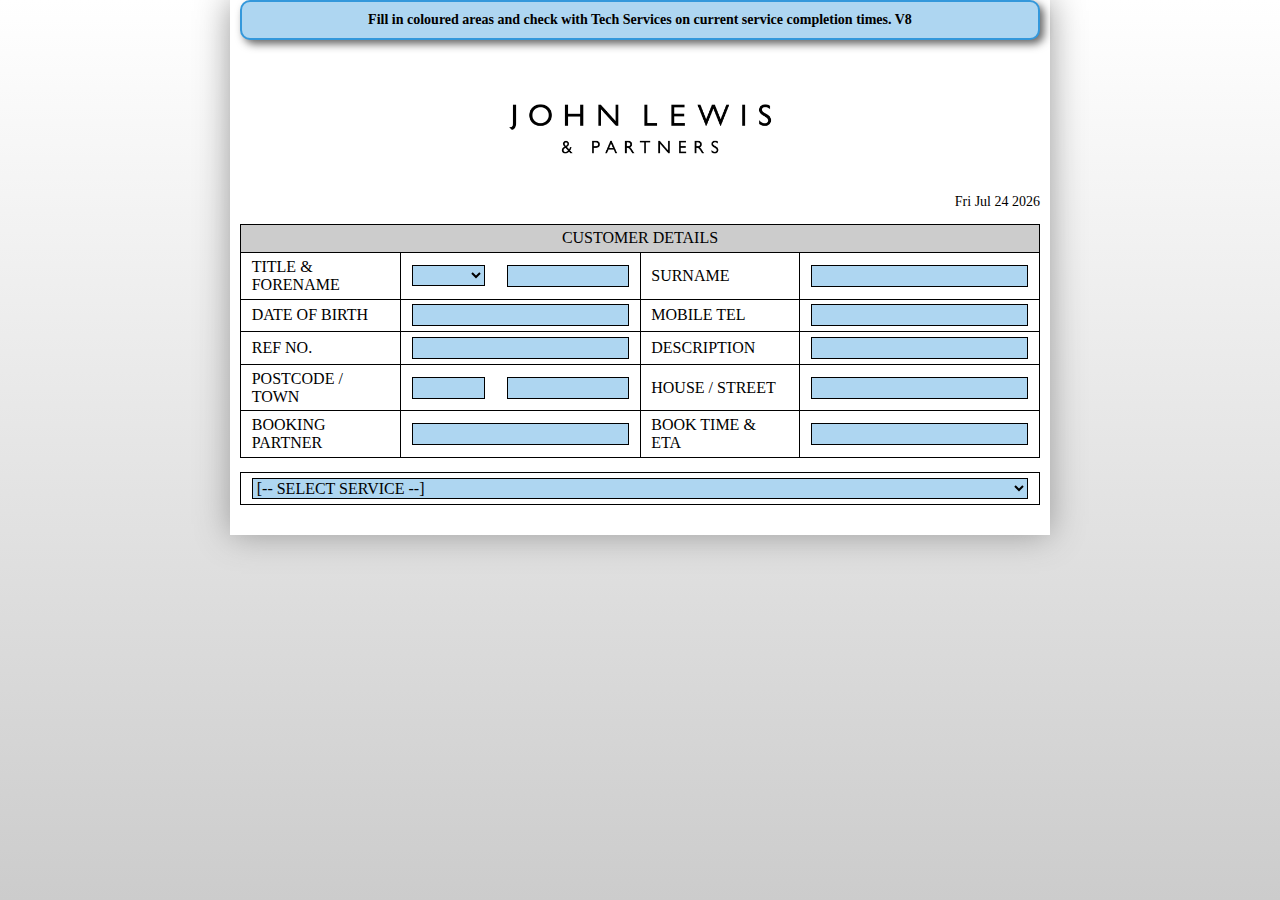
<file: legacy/setups-master/setup/7.3.html>
<html>
<!--This form has been created by Alison Daines - John Lewis Cribbs Causeway. alison.daines@johnlewis.co.uk-->
<!--Please also look at the Google+ collection showing my progress writing a complete Google App solution for JL AVS "https://plus.Google.com/u/1/collection/QhkusB" -->
<head>
<meta charset="UTF-8">
<script async src="https://www.googletagmanager.com/gtag/js?id=G-WLCCJGSQZC"></script>
<script>
  window.dataLayer = window.dataLayer || [];
  function gtag(){dataLayer.push(arguments);}
  gtag('js', new Date());

  gtag('config', 'G-WLCCJGSQZC');
</script>
<style>
	* {
		font-size: 14px;
	@font-face {font-family:"Gill Sans"!important; 
	src:url(/GillSans.otf);}
	}
BODY {
	font-family:		calibri;
	font-size:			14pt;
	background:			linear-gradient(to bottom, #fff 0%, #ccc 100%);
	background-attachment: fixed;
	margin:				0px;
	}
H1	{
	margin-bottom:		0px;
	size:				22pt;
	text-align:			center;
	}
.screeninfo {
	background-color:	#aed6f1;
	width:				calc(800px-40px);
	border:				2px solid #3498db;
	border-radius:		10px;
	padding:			10px;
	margin-bottom:		10px;
	text-align:			center;
	font-weight:		bold;
	box-shadow:			#666 4px 4px 8px;
	}
DIV#capsule {
	background:			white;
	width:				800px;
	padding-left:		10px;
	padding-right:		10px;
	box-shadow:			0px 0px 32px #999;
	}
DUPE {
	display:			inline-block;
	}
TABLE {
	border-collapse:	collapse;
	margin-bottom:		1em;
	width:				800px;
	}
TABLE TABLE {
	width:				auto;
	}
TABLE TABLE.w100 {
	width:				100%;
	}
TH, TD {
	border:				1px solid black;
	font-size:			12pt;
	font-weight:		normal;
	padding:			0.30em;
	padding-left:		0.67em;
	padding-right:		0.67em;
	}
TH {
	background-color:	#cccccc;
	}
INPUT, TEXTAREA, SELECT {
	background-color:	white;
	border:				1px solid black;
	color:				black;
	overflow:			hidden;
	font-family:		inherit;
	font-size:			12pt;
	font-weight:		normal;
	width:				100%;
	}
SELECT, INPUT {
	background-color:	#aed6f1;
	transition:	background-color 0.25s linear;
	}
INPUT[readonly] {
	background-color:	#ffffff;
	color:				#666;
	}
SELECT.done, INPUT.done {
	background-color:	#ffffff;
	}
SELECT OPTION {
	background-color:	white;
	}
INPUT[type="checkbox"] {
	background-color:	#ffffff;
	transform:			scale(2.5);
	}
.small {
	font-size:			10pt;
	}
.vsmall {
	font-size:			8pt;
	}
.big {
	font-size:			18pt;
	}
.reallybig {
	font-size:			24pt;
	}
.center {
	text-align:			center;
	}
DIV#pophelp {
	position:			fixed;
	max-width:			25%;
	width:				auto;
	height:				auto;
	background-color:	#F3F781;
	border:				2px solid black;
	font-size:			12pt;
	font-weight:		normal;
	padding:			4px;
	display:			none;
	z-index:			99;
	}
.avoidbreak {
	page-break-inside:	avoid;
	}
.nobum {
	margin-bottom: 0px;
	}
.hot {
	background-color:	red;
	color:				yellow;
	}
@media print {
	BODY { background:white!important; }
	DIV#pophelp { display:none!important; }
	.noprint { display:none!important; }
	SELECT { background-color:white!important; }
	.screeninfo { display:none!important; }
	.hot {
		background-color:	initial;
		color:				initial;
		}
	.slip {
    		page-break-before: always;
		}
	}
SPAN.tagme {
	font-size:			1.5em;
	display:			inline-block;
	margin-left:		0.5em;
	padding-right:		1em;
	padding-left:		1em;
	background:			-moz-radial-gradient(center, ellipse contain, white 80%, #eee 90%, white 100%);
	}
.nob { border:none!important; }
IFRAME {
	width:				100%;
	height:				100%;
	border:				0px;
	overflow:			visible;
	}
</style>
<script type="text/javascript">
function switching(name) {
	var i = 1;
	var e = document.getElementById(name+i);
	while ((e!=null) && (typeof(e)!="undefined")) {
		e.style.display = "none";
		i += 1;
		e = document.getElementById(name+i);
	}
	e = document.getElementById(name);
	e.className = "done";
	i = e.value;
	e = document.getElementById(name+i);
	e.style.display = "block";
	if (e.hasAttribute("shunt")) {
		location.href = e.getAttribute("shunt");
	}
	if (e.hasAttribute("waiver")) {
		showDataWaiver("true");
	} else if (name=="service") {
		showDataWaiver("false");
	}
	if (e.hasAttribute("hidetop")) {
		document.getElementById("topbit").style.display = "none";
		document.getElementById("header").style.display = "none";
	} else {
		document.getElementById("topbit").style.display = "block";
		document.getElementById("header").style.display = "block";
	}

}
function showDataWaiver(b) {
	if (b=="true") {
		document.getElementById("datawaiver").style.display = "block";
	} else {
		document.getElementById("datawaiver").style.display = "none";
	}
}
function addHelpHandler(a) {
	var i = -1;
	while (++i < a.length) {
		var e = a[i];
		if (e.addEventListener) {
			e.addEventListener("mouseover",popHelp,false);
		} else if (e.attachEvent) {
			e.attachEvent("onmouseover",popHelp);
		}
		if (e.addEventListener) {
			e.addEventListener("mouseout",unpopHelp,false);
		} else if (e.attachEvent) {
			e.attachEvent("onmouseout",unpopHelp);
		}
		if (e.addEventListener) {
			e.addEventListener("click",unpopHelp,false);
		} else if (e.attachEvent) {
			e.attachEvent("onclick",unpopHelp);
		}
	}
}
function addDirtyHandler(a) {
	var i = -1;
	while (++i < a.length) {
		var e = a[i];
		if (e.addEventListener) {
			e.addEventListener("click",dirty,false);
		} else if (e.attachEvent) {
			e.attachEvent("onclick",dirty);
		}
	}
}
var pht = null;
function popHelp(ev) {
	if (ev==null) ev = window.event;
	var h = document.getElementById("pophelp");
	var t = null;
	if (ev.target) {
		t = ev.target;
	} else if (ev.srcElement) {
		t = ev.srcElement;
	}
	var s = "";
	if (t!=null) s = t.getAttribute("tip");
	if (s!=null && s!="") {
		h.innerHTML = s;
		h.style.display = "block";
		var y = offY(t) - getPageYOffset();
		h.style.top = ""+y+"px";
		var x = offX(t) + (t.clientWidth / 2);
		if (t.tagName.toLowerCase()=="textarea") {
			if (pht==null) {
				clearTimeout(pht);
				pht = null;
			}
			h.style.left = "auto";
			h.style.right = "5px";
			pht = setTimeout("hidePopHelp()",6000);
		} else if (x > window.innerWidth-x) {
			h.style.left = "5px";
			h.style.right = "auto";
			if (pht==null) {
				clearTimeout(pht);
				pht = null;
			}
			pht = setTimeout("hidePopHelp()",6000);
		} else {
			if (pht==null) {
				clearTimeout(pht);
				pht = null;
			}
			h.style.left = "auto";
			h.style.right = "5px";
			pht = setTimeout("hidePopHelp()",6000);
		}
	} else {
		h.style.display = "none";
	}
}
function unpopHelp(ev) {
	if (ev==null) ev = window.event;
	var h = document.getElementById("pophelp");
	var t = null;
	if (ev.target) {
		t = ev.target;
	} else if (ev.srcElement) {
		t = ev.srcElement;
	}
	h.style.display = "none";
	if (pht!=null) {
		clearTimeout(pht);
	}
}
function hidePopHelp() {
	var h = document.getElementById("pophelp");
	h.style.display = "none";
}
function setup() {
	var inputs = document.getElementsByTagName("input");
	addDirtyHandler(inputs);
	addHelpHandler(inputs);
	inputs = document.getElementsByTagName("textarea");
	addHelpHandler(inputs);
	inputs = document.getElementsByTagName("select");
	addHelpHandler(inputs);

	spamDates();
}
function spamDates() {
	var dd = new Date();
	dd = dd.toString();
	dd = dd.substring(0, dd.indexOf(":")-3);
	document.getElementById("datecaption").innerHTML = dd;

	var inputs = document.getElementsByTagName("input");
	var i = -1;
	while (++i < inputs.length) {
		var input = inputs[i];
		if (input.hasAttribute("date")) {
			input.value = dd;
			input.setAttribute("readonly","true");
		}
	}
}
function dupe(e,f) {
	var i = -1;
	var inputs = document.getElementsByTagName("input");
	while (++i < inputs.length) {
		var input = inputs[i];
		if (input.hasAttribute("dupe")) {
			if (input.getAttribute("dupe")==f) {
				input.value = e.value;
				input.setAttribute("readonly","true");
			}
		}
	}
	var inputs = document.getElementsByTagName("textarea");
	i = -1;
	while (++i < inputs.length) {
		var input = inputs[i];
		if (input.hasAttribute("dupe")) {
			if (input.getAttribute("dupe")==f) {
				input.value = e.value;
				input.setAttribute("readonly","true");
			}
		}
	}
	var inputs = document.getElementsByTagName("dupe");
	i = -1;
	while (++i < inputs.length) {
		var input = inputs[i];
		if (input.hasAttribute("dupe")) {
			if (input.getAttribute("dupe")==f) {
				input.innerHTML = e.value;
			}
		}
	}
}
function getPageXOffset() {
	return window.pageXOffset ? window.pageXOffset : document[(document.compatMode == 'CSS1Compat') ? 'documentElement' : 'body'].scrollLeft;
}
function getPageYOffset() {
	return window.pageYOffset ? window.pageYOffset : document[(document.compatMode == 'CSS1Compat') ? 'documentElement' : 'body'].scrollTop;
}

function offX(e) {
	if (typeof(e)=="string") e = dgebi(e);
	var b = document.getElementsByTagName("body")[0];
	var x = 0;
	if (e.style.position=="absolute") {
		x = e.offsetLeft-e.scrollLeft;
	} else {
		while ((e!=null) && (e!=b) && (e.style.position!="absolute")) {
			x = x + e.offsetLeft-e.scrollLeft;
			if ((e.parentNode) && (e.parentNode.scrollLeft)) x = x - e.parentNode.scrollLeft;
			e = e.offsetParent;
		}
	}
	return x;
}
function offY(e) {
	var s = "";
	if (typeof(e)=="string") e = dgebi(e);
	var b = document.getElementsByTagName("body")[0];
	var y = 0;
	if (e.style.position==="absolute") {
		y = e.offsetTop-e.scrollTop;
	} else {
		while ((e!=null) && (e!=b) && (e.style.position!="absolute")) {
			y = y + e.offsetTop-e.scrollTop;
			if ((e.parentNode) && (e.parentNode.scrollTop)) y = y - e.parentNode.scrollTop;
			e = e.offsetParent;
		}
	}
	return y;
}

function reveal(c,n) {
	var e = document.getElementById(n.value);
	e.style.display = "block";
	var c = document.getElementById(c);
	c.style.display = "none";
	n.className = "done";
}

function revealstay(c,n) {
	var e = document.getElementById(n.value);
	e.style.display = "block";
	var c = document.getElementById(c);
	n.className = "done";
}
function done(n) {
	n.className = "done";
}
function dirty(ev) {
	if (ev==null) ev = window.event;
	var t = null;
	if (ev.target) {
		t = ev.target;
	} else if (ev.srcElement) {
		t = ev.srcElement;
	}
	if (typeof(t.className)=="undefined") {
		t.className = "done";
	} else if (t.className=="") {
		t.className = "done";
	} else if (t.className=="done" || t.className.indexOf(" done")!=-1) {
		return;
	} else {
		t.className += " done";
	}
}
</script>
</head>

<body onLoad="setup()">
<div id="pophelp">BLAH BLAH</div>
<center><div id="capsule">
<center><div class="screeninfo">Fill in coloured areas and check with Tech Services on current service completion times. V8</div></center>

<div id="header">
	<p><center><img height="150" src="jl22logo.png"></center><div id="datecaption" style="margin-top:-0.75em;text-align:right"></div></p>
	
</div>

<center>

<div id="topbit">
	<table cellspacing="0" cellpadding="0">
		<tr>
			<th colspan="5">CUSTOMER DETAILS</th>
		</tr>
		<tr>
			<td width="20%">TITLE & FORENAME</td>
			<td style="border-right:0px"><select onChange="done(this);dupe(this,'title')">
				<option default></option>
				<option>Mr</option>
				<option>Mrs</option>
				<option>Miss</option>
				<option>Ms</option>
				<option>Dr</option>
				<option>Rev</option>
			</select></td>
			<td style="border-left:0px"><input maxlength="25" onKeyUp="dupe(this,'forename')"></td>
			<td width="20%">SURNAME</td>
			<td><input maxlength="25" onKeyUp="dupe(this,'surname')"></td>
		</tr>
		<tr>
			<td>DATE OF BIRTH</td>
			<td colspan="2"><input maxlength="25"></td>
			<td>MOBILE TEL</td>
			<td><input maxlength="25"></td>
		</tr>
		<tr>
			<td>REF NO.</td>
			<td colspan="2"><input tip="CR, Stock No. etc, SP No. To identify the job." maxlength="18" onKeyUp="dupe(this,'refno')"></td>
			<td>DESCRIPTION</td>
			<td><input tip="I.e. Toshiba laptop or Samsung tab s 10.1" maxlength="30"></td>
		</tr>
		<tr>
			<td width="20%">POSTCODE / TOWN</td>
			<td width="12%" style="border-right:0px"><input tip="Important!" maxlength="8"></td>
			<td style="border-left:0px"><input maxlength="15"></td>
			<td width="20%">HOUSE / STREET</td>
			<td width="30%"><input tip="When setting up some accounts, it is necessary to have the first line of the customer's address & post code." maxlength="30"></td>
		</tr>
		<tr>
			<td>BOOKING PARTNER</td>
			<td colspan="2"><input tip="The person who filled this form out with the customer." maxlength="30"></td>
			<td>BOOK TIME & ETA</td>
			<td><input tip="Time the item was booked in and (if agreed) when customer is expecting to return.  If no eta agreed, type 'no eta'." maxlength="40"></td>
		</tr>
	</table>
</div>

<!-- Choose Service -->

<div class="noprint">
	<table cellspacing="0" cellpadding="0" id="s1table">
		<tr>
			<td width="55%">
				<p id="s1"><select class="new" id="service" onChange="switching('service')">
					<option selected>[-- SELECT SERVICE --]</option>
					<option value="1">STANDARD COMPUTER SET UP - WINDOWS</option>
					<option value="2">STANDARD COMPUTER SET UP - APPLE</option>
					<option value="3">ADVANCED COMPUTER SET UP - WINDOWS</option>
					<option value="4">ADVANCED COMPUTER SET UP - APPLE</option>
					<option value="5">IPAD SET UP</option>
					<option value="6">ANDROID TABLET SET UP</option>
					<option value="17">AMAZON TABLET / EREADER SET UP</option>
					<option value="7">IPHONE SET UP</option>
					<option value="8">ANDROID PHONE SET UP</option>
					<option value="9">MICROSOFT PHONE SET UP</option>
					<option value="14">SOFTWARE INSTALLATION ONLY</option>
					<option disabled></option>
					<option value="10">HEALTH CHECK AND FIX</option>
					<option value="11">DATA BACKUP</option>
					<option value="12">DATA RECOVERY - STANDARD</option>
					<option value="19">DATA RECOVERY - ADVANCED</option>
					<option value="13">DATA ERASURE</option>
					<option disabled></option>
					<option value="15">DATA FORM ONLY</option>
					<option value="16">HANDOVER NOTES FORM ONLY</option>
					<option value="18">LETTER</option>
					<option value="20">BARCODES</option>

				</select></p>
			</td>
		</tr>
	</table>
</div>







<!-- ################################################################################## -->
<!-- ################################################################################## -->
<!-- ################################################################################## -->
<!-- SECTION 1 -->
<!-- Standard PC Set Up - Windows -->


<div style="display:none" id="service1">
	<div>
		<table cellspacing="0" cellpadding="0">
			<tr>
				<th colspan="5">STANDARD COMPUTER SETUP - WINDOWS</th>
			</tr>
			<tr>
				<td width="15%"><img width="100%" src="barcode - standard.png"><br>&pound;45 87540101</td>
				<td colspan="2" width="60%"><strong class="small">Set up user account(s). Prepare Laptop or desktop for first use. Installation of any manufacturer updates or operating system updates available. Configure or create email address (if available). Activate & update pre installed Antivirus software. Set up inbuilt Parental Controls (if required). Brief explanation of how to use the device and download apps.</td>
				<td class="small">SERVICE PAID FOR?</td>
				<td width="15%"><select onChange="done(this)">
					<option selected>--SELECT--</option>
					<option>YES AT TILL</option>
					<option>YES IN TS</option>
					<option>NO, PAY LATER</option>
					<option>ALLOWANCE</option>
				</select></td>
			</tr>
			<tr>
				<td width="15%"><img width="100%" src="barcode - software.png"><br>SOFTWARE<br>&pound;15 87540301</td>
				<td width="15%" class="small">ADD-ON SOFTWARE</td>
				<td colspan="3" class="small"><input tip="Software purchased with computer - I.E. Photoshop, MS Office or Norton." maxlength="40"></td>
			</tr>
			<tr>
				<td>ADDITIONAL INFORMATION</td>
				<td colspan="4" class="small"><textarea rows="4" tip="Any other relevant info. I.E. Unique requests by customer such as multiple users or parental controls."></textarea></td>
			</tr>
		</table>


		<table cellspacing="0" cellpadding="0">
			<tr>
				<th colspan="4">MICROSOFT ACCOUNT</th>
			</tr>
			<tr>
				<td colspan="4">
				<select id="switch" onChange="switching('switch')" tip="Ask if they already have an account.">
					<option value="" selected>[-- CREATE NEW OR USE EXISTING ACCOUNT? --]</option>
					<option value="1">CREATE NEW MICROSOFT ACCOUNT</option>
					<option value="2">USE EXISTING MICROSOFT ACCOUNT</option>
				</select>
				</td>
			</tr>
			<tr>
				<td colspan="4">
					<div style="display:none" id="switch1">
						<table>
							<tr>
								<td width="30%">DESIRED ACCOUNT EMAIL</td>
								<td class="small" colspan="3">i.e John.Smith@Outlook.com. The first choice may not be available. We may have to put a number on the end or swap the names around.
								<input tip="A Microsoft account is any 'live', 'msn', 'hotmail' or 'outlook' email. The customer may already have one of these and not realise it is anything to do with Microsoft. We can only use an existing Microsoft account when setting up a pc, not another like gmail etc. As a customer's first choice may not be available, discuss a couple of possible addresses with the customer, i.e. Johnsmith13@ or johnathan.smith@ and place them here." maxlength="40"></td>
							</tr>
							<tr>
								<td>DESIRED ACCOUNT PASSWORD</td>
								<td class="small" colspan="3">8 characters long and mixture of upper & lower case letters / numbers.
									<input tip="Remember to type it exactly as the customer says, using upper and lower case letters. Read it back to customer to confirm."maxlength="40">
								</td>
							</tr>
							<tr>
								<td>RECOVERY EMAIL</td>
								<td class="small" colspan="3"><input tip="Used for password recovery." maxlength="40"></td>
							</tr>
							<tr>
								<td>SECURITY QUESTION</td>
								<td class="small" colspan="4">Required when creating a new account.
									<select onChange="done(this)">
										<option>-- Select Question --</option>
										<option>Mother's birthplace</option>
										<option>Best childhood friend</option>
										<option>Name of first pet</option>
										<option>Favourite teacher</option>
										<option>Favourite historical person</option>
										<option>Grandfather's occupation</option>
									</select>
									<input tip="Type answer exactly how customer wishes it to be set up with Microsoft." maxlength="25">
								</td>
							</tr>
						</table>
					</div>

					<div style="display:none" id="switch2">
						<table>
							<tr>
								<td width="30%">EXISTING ACCOUNT EMAIL</td>
								<td class="small" colspan="3">i.e John.Smith@Outlook.com.
									<input tip="A Microsoft account is any 'live', 'msn', 'hotmail' or 'outlook' email. The customer may already have one of these and not realise it is anything to do with Microsoft. We can only use an existing Microsoft account when setting up a pc, not another like gmail etc. Otherwise, we will always set up a new Microsoft account." maxlength="40">
								</td>
							</tr>
							<tr>
								<td>EXISTING ACCOUNT PASSWORD</td>
								<td class="small" colspan="3">Confirm the account email and password are correct by signing in at <a href="http://mail.live.com" target="_blank">'MAIL.LIVE.COM'.</a>
								<input tip="Remember to type it exactly as the customer says, using upper and lower case letters. Read it back to customer to confirm. You can always ensure account name and password are correct by signing into Windows mail at mail.live.com." maxlength="40">
								</td>
							</tr>
						</table>
					</div>




						<table>
							<tr><th colspan="2">(OPTIONAL) ADDITIONAL PRE-EXISTING EMAIL SET UP</th></tr>
							<tr><td colspan="2">If the customer has another email address that they would like us to try and add, please put the details here. <br><strong>We cannot guarantee that we will be able to do this though as some types of email are more difficult than others to configure and archived emails that exist only on the customer's original machine, rather than in the cloud/web may not be transferable.</td></tr>

							<tr>
								<td width="30%">EXISTING EMAIL ADDRESS</td>
								<td class="small" colspan="3"><input tip="If the customer is unsure of any details, it is better to leave this whole area blank." maxlength="40">
								</td>
							</tr>
							<tr>
								<td>EXISTING EMAIL PASSWORD</td>
								<td class="small" colspan="3"><input tip="Remember to type it exactly as the customer says, using upper and lower case letters. Read it back to customer to confirm." maxlength="40">
								</td>
							</tr>
						</table>




					<div class="noprint">
						<table style="width:100%">
							<tr>
								<td>
								<select id="login" onChange="switching('login')" tip="How would the customer like to log into their machine?">
								<option value="" selected>[-- HOW WOULD CUSTOMER LIKE TO LOG IN? --]</option>
								<option value="1">USE MICROSOFT ACCOUNT EMAIL AND PASSWORD TO LOG IN</option>
								<option value="2">USE A LOCAL ACCOUNT NAME AND OPTIONAL PASSWORD TO LOG IN</option>
								</select>
								</td>
							</tr>
						</table>
					</div>

					<div style="display:none" id="login1"></div>

					<div style="display:none" id="login2">
						<table style="width:100%" class="nobum">
							<tr>
								<td class="small" width="15%">LOGIN NAME</td>
								<td class="small" colspan="3"><input tip="Can be anything - first name, nickname, pet etc. If left blank, log in will by default become the Microsoft account and password." maxlength="20"></td>
								<td class="small">LOGIN PASSWORD (OPTIONAL)</td>
								<td class="small"><input tip="This is optional. Not required unless customer specifically wants it. Having no password is recommended. Customer can always add one later. If setting up a password, the password cannot have the login name as part of it. I.e. 'Nicola' cannot have a password of 'nicola123' ." maxlength="15"></td>
								<td width="10%">HINT</td>
								<td><input tip="If setting up a password, you must get a hint from the customer to remind them what it is." maxlength="20"></td>
							</tr>
						</table>
					</div>
				</td>
			</tr>
		</table>
	</div>

	<div class="avoidbreak">
		<table cellspacing="0" cellpadding="0">
					<tr>
						<th colspan="4">ACTIONS TAKEN BY JOHN LEWIS & PARTNERS PARTNER</th>
					</tr>
					<tr>
						<td width="10%">PARTNER</td>
						<td width="40%"></td>
						<td width="25%">CR/STOCK NO./JOB NO.</td>
						<td width="25%"><input dupe="refno"></td>
					</tr>
					<tr>
						<td>NAME</td>
						<td><dupe dupe="title"></dupe>
							<dupe dupe="forename"></dupe>
							<dupe dupe="surname"></dupe>
						</td>
						<td>CURRENT DATE</td>
						<td><input date="true" maxlength="30"></td>
					</tr>
		</table>

		<table cellspacing="0" cellpadding="0">
			<tr>
				<th>STANDARD COMPUTER SET UP - WINDOWS</th>
				<th>COMMENTS</th>
				<th>&#x2713; DONE</th>
			</tr>
			<tr>
				<td class="small">Unpack and check contents of new machine. Boot unit.</td>
				<td width="40%">&nbsp;</td>
				<td width="10%">&nbsp;</td>
		    </tr>
			<tr>
				<td class="small">Set  language, agree terms, register.</td>
				<td>&nbsp;</td>
				<td>&nbsp;</td>
		    </tr>
			<tr>
				<td class="small">Name pc (use manufacturer name).</td>
				<td>&nbsp;</td>
				<td>&nbsp;</td>
		    </tr>
			<tr>
				<td class="small">Create local account or create new / use existing Microsoft account.</td>
				<td>&nbsp;</td>
				<td>&nbsp;</td>
		    </tr>
			<tr>
				<td class="small">Connect to internet. Ensure Windows is activated.</td>
				<td>&nbsp;</td>
				<td>&nbsp;</td>
		    </tr>
			<tr>
				<td class="small">Ensure time and date are correct using internet time.</td>
				<td>&nbsp;</td>
				<td>&nbsp;</td>
		    </tr>
			<tr>
				<td class="small">Download and install Windows updates.</td>
				<td>&nbsp;</td>
				<td>&nbsp;</td>
		    </tr>
			<tr>
				<td class="small">Download and install essential manufacturer updates.</td>
				<td>&nbsp;</td>
				<td>&nbsp;</td>
		    </tr>
			<tr>
				<td class="small">Log into mail app to ensure account functioning.</td>
				<td>&nbsp;</td>
				<td>&nbsp;</td>
		    </tr>
			<tr>
				<td class="small">Activate, register and update definitions for trial antivirus (unless specified to uninstall by customer).</td>
				<td>&nbsp;</td>
				<td>&nbsp;</td>
		    </tr>
		    <tr>
				<td class="small">Activate Windows defender / firewall.</td>
				<td>&nbsp;</td>
				<td>&nbsp;</td>
		    </tr>
			<tr>
				<td class="small">Create additional users (if required).</td>
				<td>&nbsp;</td>
				<td>&nbsp;</td>
		    </tr>
			<tr>
				<td class="small">Set parental controls (if required).</td>
				<td>&nbsp;</td>
				<td>&nbsp;</td>
		    </tr>
			<tr>
				<td class="small">Repack contents.</td>
				<td>&nbsp;</td>
				<td>&nbsp;</td>
		    </tr>
			<tr>
				<td class="small">Contact customer if no agreed eta.</td>
				<td>&nbsp;</td>
				<td>&nbsp;</td>
		    </tr>
			<tr>
				<td class="small">Handover to customer, explaining what has been done.</td>
				<td>&nbsp;</td>
				<td>&nbsp;</td>
		    </tr>
		</table>


		<hr class="slip" align="centre">
		<centre><p>To be retained in branch for 6 months</p></centre>
		<table>

				<tr>
					<th colspan="5">COMPLETION OF SERVICE</th>
				</tr>
				<tr>
					<td colspan="5">John Lewis & Partners does not retain any of the information or paperwork used to complete this service. Where possible, this has been returned to you. If you feel we have completed the service to your satisfaction, please sign and date below.</td>
				</tr>
				<tr>
				 	<td>Service</td>
					<td width="40%"><br><br></td>
					<td>Branch</td>
					<td width="40%"><br><br></td>
				</tr>
				<tr>
					<td>Customer name</td>
					<td><dupe dupe="title"></dupe>
							<dupe dupe="forename"></dupe>
							<dupe dupe="surname"></dupe>
					</td>
					<td>Ref No.</td>
					<td><dupe dupe="refno"></td>
				</tr>
				<tr>
					<td>Customer signature</td>
					<td width="40%"><br><br></td>
					<td>Date</td>
					<td width="40%"><br><br></td>
				</tr>
		</table>
		<hr align="centre">
	</div>
</div>













<!-- ################################################################################## -->
<!-- ################################################################################## -->
<!-- ################################################################################## -->
<!-- SECTION 2 -->
<!-- Standard Computer Set Up - Apple -->


<div style="display:none" id="service2">
	<div>
		<table cellspacing="0" cellpadding="0">
			<tr>
				<th colspan="5">STANDARD COMPUTER SETUP - APPLE</th>
			</tr>
			<tr>
				<td width="15%"><img width="100%" src="barcode - standard.png"><br>&pound;45 87540101</td>
				<td colspan="2" width="60%"><strong class="small">Set up user account(s). Prepare Laptop or desktop for first use. Installation of any manufacturer updates or operating system updates available. Configure or create email address (if available). Activate & update pre installed Antivirus software. Set up inbuilt Parental Controls (if required). Brief explanation of how to use the device and download apps.</td>
				<td class="small">SERVICE PAID FOR?</td>
				<td width="15%"><select onChange="done(this)">
					<option selected>--SELECT--</option>
					<option>YES AT TILL</option>
					<option>YES IN TS</option>
					<option>NO, PAY LATER</option>
					<option>ALLOWANCE</option>
				</select></td>
			</tr>
			<tr>
				<td width="15%"><img width="100%" src="barcode - software.png"><br>SOFTWARE<br>&pound;15 87540301</td>
				<td width="15%" class="small">ADD-ON SOFTWARE</td>
				<td colspan="3" class="small"><input tip="Software purchased with computer - i.e. Photoshop, ms office or norton." maxlength="40"></td>
			</tr>
			<tr>
				<td>ADDITIONAL INFORMATION</td>
				<td colspan="4" class="small"><textarea rows="4" tip="Any other relevant info. I.e. Unique requests by customer such as multiple users or parental controls."></textarea></td>
			</tr>
		</table>

		<table cellspacing="0" cellpadding="0">
			<tr>
				<th colspan="4">APPLE ID (MAC)</th>
			</tr>
			<tr>
				<td colspan="4">
					<select id="mac" onChange="switching('mac')" tip="Ask if they already have an account.">
						<option value="" selected>[-- SELECT NEW OR EXISTING ACCOUNT --]</option>
						<option value="1">CREATE NEW APPLE ACCOUNT</option>
						<option value="2">USE EXISTING APPLE ACCOUNT</option>
					</select>
				</td>
			</tr>
			<tr>
				<td colspan="4">
					<div style="display:none" id="mac1">
						<table class="nobum">
							<tr>
								<td width="30%">DESIRED ACCOUNT EMAIL</td>
								<td class="small" colspan="3">i.e John.Smith@iCloud.com. The first choice may not be available. We may have to put a number on the end or swap the names around.
								<input tip="The customer may already have an account with Apple and not realise it. Ask them if they have an ipod or iPhone. As a customer's first choice may not be available, discuss a couple of possible addresses with the customer, i.e. Johnsmith13@ or johnathan.smith@ and place them here." maxlength="40"></td>
							</tr>
							<tr>
								<td>DESIRED ACCOUNT PASSWORD</td>
								<td class="small" colspan="3">8 characters long and mixture of upper & lower case letters / numbers.
									<input tip="Remember to type it exactly as the customer says, using upper and lower case letters. Read it back to customer to confirm." maxlength="40">
								</td>
							</tr>
							<tr>
								<td>RECOVERY EMAIL</td>
								<td class="small" colspan="3"><input tip="Used for password recovery. Required when setting up a new Apple account." maxlength="40"></td>
							</tr>
							<tr>
								<td rowspan="3">SECURITY QUESTIONS</td>
								<td colspan="4">
									<select onChange="done(this)">
									<option>-- Select Question --</option>
									<option>What is the first name of your best friend in high school?</option>
									<option>What was the name of your first pet?</option>
									<option>What was the first thing you learned to cook?</option>
									<option>What was the first film you saw in the theater?</option>
									<option>Where did you go the first time you flew on a plane?</option>
									<option>What is the last name of your favorite elementary school teacher?</option>
									</select>
									<input tip="Type answer exactly how customer wishes it to be set up with Apple." maxlength="25">
								</td>
							</tr>
							<tr>
								<td colspan="4">
									<select onChange="done(this)">
									<option>-- Select Question --</option>
									<option>What is your dream job?</option>
									<option>What is your favorite children's book?</option>
									<option>What was the model of your first car?</option>
									<option>What was your childhood nickname?</option>
									<option>Who was your favorite film star or character in high school?</option>
									<option>Who was your favorite singer or band in high school?</option>
									</select>
									<input tip="Type answer exactly how customer wishes it to be set up with Apple." maxlength="25">
								</td>
							</tr>
							<tr>
								<td colspan="4">
									<select onChange="done(this)">
									<option>-- Select Question --</option>
									<option>In what city did your parents first meet?</option>
									<option>What was the name of your first boss?</option>
									<option>What is the name of the street where you grew up?</option>
									<option>What is the name of the first beach you visited?</option>
									<option>What was the first album that you purchased?</option>
									<option>What is the name of you favorite sports team?</option>
									</select>
									<input tip="Type answer exactly how customer wishes it to be set up with Apple." maxlength="25">
								</td>
							</tr>
						</table>
					</div>

					<div style="display:none" id="mac2">
						<table class="nobum">
							<tr>
								<td width="30%">EXISTING ACCOUNT EMAIL</td>
								<td class="small" colspan="3">i.e John.Smith@iCloud.com.
									<input tip="This is the same account the customer uses in itunes. It could be @iCloud.com or something else like @yahoo or @btinternet." maxlength="45">
								</td>
							</tr>
							<tr>
								<td>EXISTING ACCOUNT PASSWORD</td>
								<td class="small" colspan="3">Confirm the account email and password are correct by signing in at <a href="https://Appleid.Apple.com" target="_blank">'APPLEID.APPLE.COM'.</a>
								<input tip="Remember to type it exactly as the customer says, using upper and lower case letters. Read it back to customer and confirm. Ensure account name and password are correct by signing in at 'https://Appleid.Apple.com'." maxlength="45">
								</td>
							</tr>
							<tr>
								<td>RESTORE FROM ICLOUD BACKUP?</td>
								<td><select onChange="done(this)">
									<option selected>--YES / NO--</option>
									<option>YES IF POSSIBLE</option>
									<option>NO</option>
									</select></td>
							</tr>
						</table>
					</div>
				</td>
			</tr>
		</table>
		<table>
			<tr><th colspan="2">(OPTIONAL) ADDITIONAL PRE-EXISTING EMAIL SET UP</th></tr>
			<tr><td colspan="2">If the customer has another email address that they would like us to try and add, please put the details here. <br><strong>We cannot guarantee that we will be able to do this though as some types of email are more difficult than others to configure and archived emails that exist only on the customer's original machine, rather than in the cloud/web may not be transferable.</td></tr>
			<tr>
				<td width="30%">EXISTING EMAIL ADDRESS</td>
				<td class="small" colspan="3"><input tip="If the customer is unsure of any details, it is better to leave this whole area blank." maxlength="40">
				</td>
			</tr>
			<tr>
				<td>EXISTING EMAIL PASSWORD</td>
				<td class="small" colspan="3"><input tip="Remember to type it exactly as the customer says, using upper and lower case letters. Read it back to customer to confirm." maxlength="40">
				</td>
			</tr>
		</table>
		<div class="avoidbreak">
			<table cellspacing="0" cellpadding="0">
				<tr>
					<td colspan="4">
					<select id="macoffice" onChange="switching('macoffice')" tip="Is this also a ms office install?">
						<option value="" selected>[-- IS THIS A MICROSOFT OFFICE INSTALL? --]</option>
						<option value="1">CREATE A NEW MS ACCOUNT TO INSTALL OFFICE</option>
						<option value="2">USE AN EXISTING MS ACCOUNT TO INSTALL OFFICE</option>
						<option value="3">THIS IS NOT AN OFFICE INSTALLATION</option>
					</select>
					</td>
				</tr>
				<tr>
					<td colspan="4">
						<div style="display:none" id="macoffice1">
							<table>
								<tr>
									<td width="30%">DESIRED ACCOUNT EMAIL</td>
									<td class="small" colspan="3">i.e John.Smith@Outlook.com. The first choice may not be available. We may have to put a number on the end or swap the names around.
									<input tip="A Microsoft account is any 'live', 'msn', 'hotmail' or 'outlook' email. The customer may already have one of these and not realise it is anything to do with Microsoft. We can only use an existing Microsoft account when setting up a pc, not another like gmail etc. As a customer's first choice may not be available, discuss a couple of possible addresses with the customer, i.e. Johnsmith13@ or johnathan.smith@ and place them here." maxlength="40"></td>
								</tr>
								<tr>
									<td>DESIRED ACCOUNT PASSWORD</td>
									<td class="small" colspan="3">8 characters long and mixture of upper & lower case letters / numbers.
										<input tip="Remember to type it exactly as the customer says, using upper and lower case letters. Read it back to customer to confirm."maxlength="40">
									</td>
								</tr>
								<tr>
									<td>RECOVERY EMAIL</td>
									<td class="small" colspan="3"><input tip="Used for password recovery. Required when setting up a new account." maxlength="40"></td>
								</tr>
								<tr>
									<td>SECURITY QUESTION</td>
									<td class="small" colspan="4">Required when creating a new account.
										<select onChange="done(this)">
											<option>-- Select Question --</option>
											<option>Mother's birthplace</option>
											<option>Best childhood friend</option>
											<option>Name of first pet</option>
											<option>Favourite teacher</option>
											<option>Favourite historical person</option>
											<option>Grandfather's occupation</option>
										</select>
										<input tip="Type answer exactly how customer wishes it to be set up with Microsoft." maxlength="25">
									</td>
								</tr>
							</table>
						</div>

						<div style="display:none" id="macoffice2">
							<table>
								<tr>
									<td width="30%">EXISTING ACCOUNT EMAIL</td>
									<td class="small" colspan="3">i.e John.Smith@Outlook.com.
										<input tip="A Microsoft account is any 'live', 'msn', 'hotmail' or 'outlook' email. The customer may already have one of these and not realise it is anything to do with Microsoft. We can only use an existing Microsoft account when setting up a pc, not another like gmail etc. Otherwise, we will always set up a new Microsoft account." maxlength="40">
									</td>
								</tr>
								<tr>
									<td>EXISTING ACCOUNT PASSWORD</td>
									<td class="small" colspan="3">Confirm the account email and password are correct by signing in at <a href="http://mail.live.com" target="_blank">'MAIL.LIVE.COM'.</a>
									<input tip="Remember to type it exactly as the customer says, using upper and lower case letters. Read it back to customer to confirm. Ensure account name and password are correct by signing into Windows mail at mail.live.com."maxlength="40">
									</td>
								</tr>
							</table>
						</div>
						<div style="display:none" id="macoffice3"></div>
					</td>
				</tr>
			</table>
		</div>

		<table cellspacing="0" cellpadding="0">
			<tr>
				<td colspan="4">
					<select id="maclocallogin" onChange="switching('maclocallogin')" tip="How would the customer like to log in to their mac?">
						<option value="" selected>[-- HOW WOULD THE CUSTOMER LIKE TO LOG IN? --]</option>
						<option value="1">NO LOG IN REQUIRED - GO STRAIGHT TO DESKTOP</option>
						<option value="2">USE LOCAL ACCOUNT LOG IN AND PASSWORD</option>
						<option value="3">USE APPLE ID AND PASSWORD</option>
					</select>
				</td>
			</tr>
			<tr>
				<td>
					<div style="display:none" id="maclocallogin1"></div>
					<div style="display:none" id="maclocallogin2">
						<table style="width:100%" class="nobum">
							<tr>
								<td class="small" width="15%">LOGIN NAME</td>
								<td class="small" colspan="3"><input tip="Can be anything - first name, nickname, pet etc. If left blank, log in will by default become the Microsoft account and password." maxlength="20"></td>
								<td class="small">LOGIN PASSWORD (OPTIONAL)</td>
								<td class="small"><input tip="This is optional. Not required unless customer specifically wants it. Having no password is recommended. Customer can always add one later. If setting up a password, password cannot have the login name as part of it. I.e. 'Nicola' cannot have a password of 'nicola123'" maxlength="15"></td>
								<td width="10%">HINT</td>
								<td><input tip="If setting up a password, you must get a hint from the customer to remind them what it is." maxlength="20"></td>
							</tr>
						</table>
					<div style="display:none" id="maclocallogin3"></div>
				</td>
			</tr>
		</table>
	</div>

	<div class="avoidbreak">
		<table cellspacing="0" cellpadding="0">
			<tr>
				<th colspan="4">ACTIONS TAKEN BY JOHN LEWIS & PARTNERS PARTNER</th>
			</tr>
			<tr>
				<td width="10%">PARTNER</td>
				<td width="40%"></td>
				<td width="25%">CR/STOCK NO./JOB NO.</td>
				<td width="25%"><dupe dupe="refno"></td>
			</tr>
			<tr>
				<td>NAME</td>
				<td><dupe dupe="title"></dupe>
					<dupe dupe="forename"></dupe>
					<dupe dupe="surname"></dupe>
				</td>
				<td>CURRENT DATE</td>
				<td><input date="true" maxlength="30"></td>
			</tr>
		</table>
		<table cellspacing="0" cellpadding="0">
			<tr>
				<th>STANDARD COMPUTER SET UP - APPLE</th>
				<th>COMMENTS</th>
				<th>&#x2713; DONE</th>
			</tr>
			<tr>
				<td class="small">Unpack and check contents of new machine. Boot unit.</td>
				<td width="40%">&nbsp;</td>
				<td width="10%">&nbsp;</td>
			</tr>
			<tr>
				<td class="small">Set  language, agree terms, register.</td>
				<td>&nbsp;</td>
				<td>&nbsp;</td>
		    </tr>
			<tr>
				<td class="small">Create local account, create new or use existing Apple id account.</td>
				<td>&nbsp;</td>
				<td>&nbsp;</td>
		    </tr>
			<tr>
				<td class="small">Connect to internet.</td>
				<td>&nbsp;</td>
				<td>&nbsp;</td>
		    </tr>
			<tr>
				<td class="small">Ensure time and date are correct.</td>
				<td>&nbsp;</td>
				<td>&nbsp;</td>
		    </tr>
			<tr>
				<td class="small">Download and install operating system updates.</td>
				<td>&nbsp;</td>
				<td>&nbsp;</td>
		    </tr>
			<tr>
				<td class="small">Download and install essential app updates.</td>
				<td>&nbsp;</td>
				<td>&nbsp;</td>
		    </tr>
		    <tr>
				<td class="small">Install pages, numbers & keynote (yes / no).</td>
				<td>&nbsp;</td>
				<td>&nbsp;</td>
		    </tr>
			<tr>
				<td class="small">Create additional users (if required).</td>
				<td>&nbsp;</td>
				<td>&nbsp;</td>
		    </tr>
			<tr>
				<td class="small">Set parental controls (if required).</td>
				<td>&nbsp;</td>
				<td>&nbsp;</td>
		    </tr>
			<tr>
				<td class="small">Repack contents.</td>
				<td>&nbsp;</td>
				<td>&nbsp;</td>
		    </tr>
			<tr>
				<td class="small">Contact customer if no agreed eta.</td>
				<td>&nbsp;</td>
				<td>&nbsp;</td>
		    </tr>
			<tr>
				<td class="small">Copy this page. 1 Copy for customer, 1 for jlp.</td>
				<td>&nbsp;</td>
				<td>&nbsp;</td>
		    </tr>
			<tr>
				<td class="small">Handover to customer, explaining what has been done.</td>
				<td>&nbsp;</td>
				<td>&nbsp;</td>
		    </tr>
		</table>
		<hr class="slip" align="centre">
		<centre><p>To be retained in branch for 6 months</p></centre>
		<table>
			<tr>
				<th colspan="5">COMPLETION OF SERVICE</th>
			</tr>
			<tr>
				<td colspan="5">John Lewis & Partners does not retain any of the information or paperwork used to complete this service. Where possible, this has been returned to you. If you feel we have completed the service to your satisfaction, please sign and date below.</td>
			</tr>
			<tr>
				<td>Service</td>
				<td width="40%"><br><br></td>
				<td>Branch</td>
				<td width="40%"><br><br></td>
			</tr>
			<tr>
				<td>Customer name</td>
				<td><dupe dupe="title"></dupe>
						<dupe dupe="forename"></dupe>
						<dupe dupe="surname"></dupe>
				</td>
				<td>Ref No.</td>
				<td><dupe dupe="refno"></td>
			</tr>
			<tr>
				<td>Customer signature</td>
				<td width="40%"><br><br></td>
				<td>Date</td>
				<td width="40%"><br><br></td>
			</tr>
		</table>
		<hr align="centre">
	</div>
</div>












<!-- ################################################################################## -->
<!-- ################################################################################## -->
<!-- ################################################################################## -->
<!-- SECTION 3 -->
<!-- Advanced Computer Set Up Section - Windows -->

<div style="display:none" id="service3" waiver="true">
	<div>
		<table cellspacing="0" cellpadding="0">
			<tr>
				<th colspan="5">ADVANCED COMPUTER SETUP - WINDOWS</th>
			</tr>
			<tr>
				<td rowspan="2" width="15%"><img width="100%" src="barcode - advanced.png"><br>&pound;80 87540113</td>
				<td rowspan="2" colspan="2" width="50%"><strong class="small">Set up user account(s). Prepare Laptop or desktop for first use. Installation of any manufacturer updates or operating system updates available. Configure or create email address (if available). Activate & update pre installed Antivirus software. Set up inbuilt Parental Controls (if required). Brief explanation of how to use the device and download apps. Data transfer of Music, Photos, Movies and Documents to a the new computer, USB or external hard drive (supplied separately).</td>
				<td class="small">SERVICE PAID FOR?</td>
				<td width="18%"><select onChange="done(this)">
					<option selected>--SELECT--</option>
					<option>YES AT TILL</option>
					<option>YES IN TS</option>
					<option>NO</option>
					<option>ALLOWANCE</option>
				</select></td>
			</tr>
			<tr>
				<td colspan="2" class="hot">A SIGNED DATA WAIVER FORM IS REQUIRED</td>
			</tr>
			<tr>
				<td width="15%"><img width="100%" src="barcode - software.png"><br>&pound;15 87540301</td>
				<td width="15%" class="small">ADD-ON SOFTWARE INSTALLATION</td>
				<td colspan="3">*Please note - The first piece of software purchased in-store is now free with this Advanced Service.*<input tip="Additional software purchased with computer (first piece is free) - i.e. Photoshop, ms office or norton." maxlength="40"></td>
			</tr>
			<tr>
				<td width="15%"><img width="100%" src="barcode - data cleanse.png"><br>&pound;35 87550305</td>
				<td colspan="3">Prepare original device for disposal with our Data Cleanse service?</td>
				<td colspan="1">
				<select onChange="done(this)">
					<option selected>--SELECT--</option>
					<option>YES</option>
					<option>NO</option>
				</select></td>
			</tr>
			<tr>
				<td width="15%">ADDITIONAL INFORMATION</td>
				<td colspan="4" class="small"><textarea rows="3" tip="Any other relevant info. I.e. Unique requests such as multiple users or parental controls. Details of any other software or email accounts (email & password) customer would like put on. Whether old machine is being brought in on another day."></textarea></td>
			</tr>
		</table>


		<table cellspacing="0" cellpadding="0">
			<tr>
				<th colspan="4">MICROSOFT ACCOUNT</th>
			</tr>
			<tr>
				<td colspan="4">
					<select id="msadv" onChange="switching('msadv')" tip="Ask if they already have an account.">
						<option value="" selected>[-- CREATE NEW OR USE EXISTING ACCOUNT? --]</option>
						<option value="1">CREATE NEW MICROSOFT ACCOUNT</option>
						<option value="2">USE EXISTING MICROSOFT ACCOUNT</option>
					</select>
				</td>
			</tr>
			<tr>
				<td colspan="4">
					<div style="display:none" id="msadv1">
						<table>
							<tr>
								<td width="30%">DESIRED ACCOUNT EMAIL</td>
								<td class="small" colspan="3">i.e John.Smith@Outlook.com. The first choice may not be available. We may have to put a number on the end or swap the names around.
								<input tip="A Microsoft account is any 'live', 'msn', 'hotmail' or 'outlook' email. The customer may already have one of these and not realise it is anything to do with Microsoft. We can only use an existing Microsoft account when setting up a pc, not another like gmail etc. As a customer's first choice may not be available, discuss a couple of possible addresses with the customer, i.e. Johnsmith13@ or johnathan.smith@ and place them here." maxlength="40"></td>
							</tr>
							<tr>
								<td>DESIRED ACCOUNT PASSWORD</td>
								<td class="small" colspan="3">8 characters long and mixture of upper & lower case letters / numbers.
									<input tip="Remember to type it exactly as the customer says, using upper and lower case letters. Read it back to customer to confirm."maxlength="40">
								</td>
							</tr>
							<tr>
								<td>RECOVERY EMAIL</td>
								<td class="small" colspan="3"><input tip="Used for password recovery. Required when setting up a new account." maxlength="40"></td>
							</tr>
							<tr>
								<td>SECURITY QUESTION</td>
								<td class="small" colspan="4">Required when creating a new account.
									<select onChange="done(this)">
										<option>-- Select Question --</option>
										<option>Mother's birthplace</option>
										<option>Best childhood friend</option>
										<option>Name of first pet</option>
										<option>Favourite teacher</option>
										<option>Favourite historical person</option>
										<option>Grandfather's occupation</option>
									</select>
									<input tip="Type answer exactly how customer wishes it to be set up with Microsoft." maxlength="25">
								</td>
							</tr>
						</table>
					</div>

					<div style="display:none" id="msadv2">
						<table>
							<tr>
								<td width="30%">EXISTING ACCOUNT EMAIL</td>
								<td class="small" colspan="3">i.e John.Smith@Outlook.com.
									<input tip="A Microsoft account is any 'live', 'msn', 'hotmail' or 'outlook' email. The customer may already have one of these and not realise it is anything to do with Microsoft. We can only use an existing Microsoft account when setting up a pc, not another like gmail etc. Otherwise, we will always set up a new Microsoft account." maxlength="40">
								</td>
							</tr>
							<tr>
								<td>EXISTING ACCOUNT PASSWORD</td>
								<td class="small" colspan="3">Confirm the account email and password are correct by signing in at <a href="http://mail.live.com" target="_blank">'MAIL.LIVE.COM'.</a>
								<input tip="Remember to type it exactly as the customer says, using upper and lower case letters. Read it back to customer to confirm. Ensure account name and password are correct by signing into Windows mail at mail.live.com."maxlength="40">
								</td>
							</tr>
						</table>
					</div>
				</td>
			</tr>
		</table>

		<div class="avoidbreak">
			<table>
				<tr><th colspan="2">(OPTIONAL) ADDITIONAL PRE-EXISTING EMAIL SET UP</th></tr>
				<tr><td colspan="2">If the customer has another email address that they would like us to try and add, please put the details here. <br><strong>We cannot guarantee that we will be able to do this though as some types of email are more difficult than others to configure and archived emails that exist only on the customer's original machine, rather than in the cloud/web may not be transferable.</td></tr>

				<tr>
					<td width="30%">EXISTING EMAIL ADDRESS</td>
					<td class="small" colspan="3"><input tip="If the customer is unsure of any details, it is better to leave this whole area blank." maxlength="40">
					</td>
				</tr>
				<tr>
					<td>EXISTING EMAIL PASSWORD</td>
					<td class="small" colspan="3"><input tip="Remember to type it exactly as the customer says, using upper and lower case letters. Read it back to customer to confirm." maxlength="40">
					</td>
				</tr>
			</table>
		</div>
		<div class="noprint">
			<table style="width:100%">
				<tr>
					<td>
					<select id="msadvlogin" onChange="switching('msadvlogin')" tip="How would the customer like to log into their machine?.">
					<option value="" selected>[-- HOW WOULD CUSTOMER LIKE TO LOG IN? --]</option>
					<option value="1">USE MICROSOFT ACCOUNT EMAIL AND PASSWORD TO LOG IN</option>
					<option value="2">USE A LOCAL ACCOUNT NAME AND OPTIONAL PASSWORD TO LOG IN</option>
					</select>
					</td>
				</tr>
			</table>
		</div>

		<div style="display:none" id="msadvlogin1"></div>

		<div style="display:none" id="msadvlogin2">
			<table style="width:100%" class="nobum">
				<tr>
					<td class="small" width="15%">LOGIN NAME</td>
					<td class="small" colspan="3"><input tip="Can be anything - first name, nickname, pet etc. If left blank, log in will by default become the Microsoft account and password." maxlength="20"></td>
					<td class="small">LOGIN PASSWORD (OPTIONAL)</td>
					<td class="small"><input tip="This is optional. Not required unless customer specifically wants it. Having no password is recommended. Customer can always add one later. If setting up a password, password cannot have the login name as part of it. I.e. 'Nicola' cannot have a password of 'nicola123'" maxlength="15"></td>
					<td width="10%">HINT</td>
					<td><input tip="If setting up a password, you must get a hint from the customer to remind them what it is." maxlength="20"></td>
				</tr>
			</table>
		</div>
	</div>

	<div class="avoidbreak">

		<table cellspacing="0" cellpadding="0">
					<tr>
						<th colspan="4">ACTIONS TAKEN BY JOHN LEWIS & PARTNERS PARTNER</th>
					</tr>
					<tr>
						<td width="10%">PARTNER</td>
						<td width="40%"></td>
						<td width="25%">CR/STOCK NO./JOB NO.</td>
						<td width="25%"><dupe dupe="refno"></td>
					</tr>
					<tr>
						<td>NAME</td>
						<td><dupe dupe="title"></dupe>
							<dupe dupe="forename"></dupe>
							<dupe dupe="surname"></dupe>
						</td>
						<td>CURRENT DATE</td>
						<td><input date="true" maxlength="30"></td>
					</tr>
		</table>

		<table cellspacing="0" cellpadding="0">
			<tr>
				<th>ADVANCED SET UP - WINDOWS</th>
				<th>COMMENTS</th>
				<th>&#x2713; DONE</th>
			</tr>
			<tr>
				<td class="small">If data transfer, confirm presence of signed data form before proceeding.</td>
				<td width="40%">&nbsp;</td>
				<td width="10%">&nbsp;</td>
			</tr>
			<tr>
				<td class="small">Unpack and check contents of new machine. Boot unit.</td>
				<td width="40%">&nbsp;</td>
				<td width="10%">&nbsp;</td>
			</tr>
			<tr>
				<td class="small">Set  language, agree terms, register.</td>
				<td>&nbsp;</td>
				<td>&nbsp;</td>
			</tr>
			<tr>
				<td class="small">Name pc (use manufacturer name).</td>
				<td>&nbsp;</td>
				<td>&nbsp;</td>
			</tr>
			<tr>
				<td class="small">Create local account or create new / use existing Microsoft account.</td>
				<td>&nbsp;</td>
				<td>&nbsp;</td>
			</tr>
			<tr>
				<td class="small">Connect to internet. Ensure Windows is activated.</td>
				<td>&nbsp;</td>
				<td>&nbsp;</td>
			</tr>
			<tr>
				<td class="small">Ensure time and date are correct using internet time.</td>
				<td>&nbsp;</td>
				<td>&nbsp;</td>
			</tr>
			<tr>
				<td class="small">Download and install Windows updates.</td>
				<td>&nbsp;</td>
				<td>&nbsp;</td>
			</tr>
			<tr>
				<td class="small">Download and install essential manufacturer updates.</td>
				<td>&nbsp;</td>
				<td>&nbsp;</td>
			</tr>
			<tr>
				<td class="small">Log into mail app to ensure account functioning.</td>
				<td>&nbsp;</td>
				<td>&nbsp;</td>
			</tr>
			<tr>
				<td class="small">Install purchased software (antivirus / office).</td>
				<td>&nbsp;</td>
				<td>&nbsp;</td>
			</tr>
			<tr>
				<td class="small">Activate, register and update definitions for trial or purchased antivirus.</td>
				<td>&nbsp;</td>
				<td>&nbsp;</td>
			</tr>
			<tr>
				<td class="small">Install / uninstall any other customer requested software.</td>
				<td>&nbsp;</td>
				<td>&nbsp;</td>
			</tr>
			<tr>
				<td class="small">Activate Windows defender / firewall.</td>
				<td>&nbsp;</td>
				<td>&nbsp;</td>
			</tr>
			<tr>
				<td class="small">Create additional users (if required).</br>set parental controls (if required).</td>
				<td>&nbsp;</td>
				<td>&nbsp;</td>
			</tr>
			<tr>
				<td class="small">Transfer data (photos, videos, documents) from original pc / storage device.</td>
				<td>&nbsp;</td>
				<td>&nbsp;</td>
			</tr>
			<tr>
				<td class="small">Confirm data transfer has been successful and that files are accessible. Once done, if our own external hdd, delete customer data from it.</td>
				<td>&nbsp;</td>
				<td>&nbsp;</td>
			</tr>
			<tr>
				<td class="small">Repack contents. Ensure all customer items are stored together.</td>
				<td>&nbsp;</td>
				<td>&nbsp;</td>
			</tr>
			<tr>
				<td class="small">Contact customer if no agreed eta.</td>
				<td>&nbsp;</td>
				<td>&nbsp;</td>
			</tr>
			<tr>
				<td class="small">Copy this page. 1 Copy for customer, 1 for jlp.</td>
				<td>&nbsp;</td>
				<td>&nbsp;</td>
			</tr>
			<tr>
				<td class="small">Handover to customer, explaining what has been done.</td>
				<td>&nbsp;</td>
				<td>&nbsp;</td>
			</tr>
		</table>
		<hr class="slip" align="centre">
		<centre><p>To be retained in branch for 6 months</p></centre>
		<table>

				<tr>
					<th colspan="5">COMPLETION OF SERVICE</th>
				</tr>
				<tr>
					<td colspan="5">John Lewis & Partners does not retain any of the information or paperwork used to complete this service. Where possible, this has been returned to you. If you feel we have completed the service to your satisfaction, please sign and date below.</td>
				</tr>
				<tr>
				 	<td>Service</td>
					<td width="40%"><br><br></td>
					<td>Branch</td>
					<td width="40%"><br><br></td>
				</tr>
				<tr>
					<td>Customer name</td>
					<td><dupe dupe="title"></dupe>
							<dupe dupe="forename"></dupe>
							<dupe dupe="surname"></dupe>
					</td>
					<td>Ref No.</td>
					<td><dupe dupe="refno"></td>
				</tr>
				<tr>
					<td>Customer signature</td>
					<td width="40%"><br><br></td>
					<td>Date</td>
					<td width="40%"><br><br></td>
				</tr>
		</table>
		<hr align="centre">
	</div>
</div>












<!-- ################################################################################## -->
<!-- ################################################################################## -->
<!-- ################################################################################## -->
<!-- SECTION 4 -->
<!-- Advanced Computer Set Up Section - Apple -->


<div style="display:none" id="service4" waiver="true">
	<div>
		<table cellspacing="0" cellpadding="0">
			<tr>
				<th colspan="5">ADVANCED COMPUTER SETUP - APPLE</th>
			</tr>
			<tr>
				<td rowspan="2" width="15%"><img width="100%" src="barcode - advanced.png"><br>&pound;80 87540113</td>
				<td rowspan="2" colspan="2" width="50%"><strong class="small">Set up user account(s). Prepare Laptop or desktop for first use. Installation of any manufacturer updates or operating system updates available. Configure or create email address (if available). Activate & update pre installed Antivirus software. Set up inbuilt Parental Controls (if required). Brief explanation of how to use the device and download apps. Data transfer of Music, Photos, Movies and Documents to a the new computer, USB or external hard drive (supplied separately).</td>
				<td class="small">SERVICE PAID FOR?</td>
				<td width="18%"><select onChange="done(this)">
					<option selected>--SELECT--</option>
					<option>YES AT TILL</option>
					<option>YES IN TS</option>
					<option>NO</option>
					<option>ALLOWANCE</option>
				</select></td>
			</tr>
			<tr>
				<td colspan="2" class="hot">A SIGNED DATA WAIVER FORM IS REQUIRED</td>
			</tr>
			<tr>
				<td width="15%"><img width="100%" src="barcode - software.png"><br>&pound;15 87540301</td>
				<td width="15%" class="small">ADD-ON SOFTWARE INSTALLATION</td>
				<td colspan="3">*Please note - The first piece of software purchased in-store is now free with this Advanced Service.*<input tip="Additional software purchased with computer (after first piece, which is free) - i.e. Photoshop, ms office or norton." maxlength="40"></td>
			</tr>
			<tr>
				<td width="15%"><img width="100%" src="barcode - data cleanse.png"><br>&pound;35 87550305</td>
				<td colspan="3">Prepare original device for disposal with our Data Cleanse service?</td>
				<td colspan="1">
				<select onChange="done(this)">
					<option selected>--SELECT--</option>
					<option>YES</option>
					<option>NO</option>
				</select></td>


			</tr>
			<tr>
				<td width="15%">ADDITIONAL INFORMATION</td>
				<td colspan="4" class="small"><textarea rows="3" tip="Any other relevant info. I.e. Unique requests such as multiple users or parental controls. Details of any other software or email accounts (email & password) customer would like put on. Whether old machine is being brought in on another day."></textarea></td>
			</tr>
		</table>

		<div class="avoidbreak">
			<table cellspacing="0" cellpadding="0">
				<tr>
					<th colspan="4">APPLE ID (MAC)</th>
				</tr>
				<tr>
					<td colspan="4">
						<select id="macadv" onChange="switching('macadv')" tip="Ask if they already have an account.">
							<option value="" selected>[-- SELECT NEW OR EXISTING ACCOUNT --]</option>
							<option value="1">CREATE NEW APPLE ACCOUNT</option>
							<option value="2">USE EXISTING APPLE ACCOUNT</option>
						</select>
					</td>
				</tr>
				<tr>
					<td colspan="4">
						<div style="display:none" id="macadv1">
							<table class="nobum">
								<tr>
									<td width="30%">DESIRED ACCOUNT EMAIL</td>
									<td class="small" colspan="3">i.e John.Smith@iCloud.com. The first choice may not be available. We may have to put a number on the end or swap the names around.
									<input tip="The customer may already have an account with Apple and not realise it. Ask them if they have an ipod or iPhone. As a customer's first choice may not be available, discuss a couple of possible addresses with the customer, i.e. Johnsmith13@ or johnathan.smith@ and place them here." maxlength="40"></td>
								</tr>
								<tr>
									<td>DESIRED ACCOUNT PASSWORD</td>
									<td class="small" colspan="3">8 characters long and mixture of upper & lower case letters / numbers.
										<input tip="Remember to type it exactly as the customer says, using upper and lower case letters. Read it back to customer to confirm." maxlength="40">
									</td>
								</tr>
								<tr>
									<td>RECOVERY EMAIL</td>
									<td class="small" colspan="3"><input tip="Used for password recovery. Required when setting up a new Apple account." maxlength="40"></td>
								</tr>
								<tr>
									<td rowspan="3">SECURITY QUESTIONS</td>
									<td colspan="4">
										<select onChange="done(this)">
										<option>-- Select Question --</option>
										<option>What is the first name of your best friend in high school?</option>
										<option>What was the name of your first pet?</option>
										<option>What was the first thing you learned to cook?</option>
										<option>What was the first film you saw in the theater?</option>
										<option>Where did you go the first time you flew on a plane?</option>
										<option>What is the last name of your favorite elementary school teacher?</option>
										</select>
										<input tip="Type answer exactly how customer wishes it to be set up with Apple." maxlength="25">
									</td>
								</tr>
								<tr>
									<td colspan="4">
										<select onChange="done(this)">
										<option>-- Select Question --</option>
										<option>What is your dream job?</option>
										<option>What is your favorite children's book?</option>
										<option>What was the model of your first car?</option>
										<option>What was your childhood nickname?</option>
										<option>Who was your favorite film star or character in high school?</option>
										<option>Who was your favorite singer or band in high school?</option>
										</select>
										<input tip="Type answer exactly how customer wishes it to be set up with Apple." maxlength="25">
									</td>
								</tr>
								<tr>
									<td colspan="4">
										<select onChange="done(this)">
										<option>-- Select Question --</option>
										<option>In what city did your parents first meet?</option>
										<option>What was the name of your first boss?</option>
										<option>What is the name of the street where you grew up?</option>
										<option>What is the name of the first beach you visited?</option>
										<option>What was the first album that you purchased?</option>
										<option>What is the name of you favorite sports team?</option>
										</select>
										<input tip="Type answer exactly how customer wishes it to be set up with Apple." maxlength="25">
									</td>
								</tr>
							</table>
						</div>

						<div style="display:none" id="macadv2">
							<table class="nobum">
								<tr>
									<td width="30%">EXISTING ACCOUNT EMAIL</td>
									<td class="small" colspan="3">i.e John.Smith@iCloud.com.
										<input tip="This is the same account the customer uses in itunes. It could be @iCloud.com or something else like @yahoo or @btinternet." maxlength="45">
									</td>
								</tr>
								<tr>
									<td>EXISTING ACCOUNT PASSWORD</td>
									<td class="small" colspan="3">Confirm the account email and password are correct by signing in at <a href="https://Appleid.Apple.com" target="_blank">'APPLEID.APPLE.COM'.</a>
									<input tip="Remember to type it exactly as the customer says, using upper and lower case letters. Read it back to customer and confirm. Ensure account name and password are correct by signing in at 'https://Appleid.Apple.com'." maxlength="45">
									</td>
								</tr>
								<tr>
									<td>RESTORE FROM ICLOUD BACKUP?</td>
									<td><select onChange="done(this)">
										<option selected>--YES / NO--</option>
										<option>YES IF POSSIBLE</option>
										<option>NO</option>
										</select></td>
								</tr>

							</table>
						</div>
					</td>
				</tr>
			</table>
		</div>

		<div class="avoidbreak">
			<table>
				<tr><th colspan="2">(OPTIONAL) ADDITIONAL PRE-EXISTING EMAIL SET UP</th></tr>
				<tr><td colspan="2">If the customer has another email address that they would like us to try and add, please put the details here. <br><strong>We cannot guarantee that we will be able to do this though as some types of email are more difficult than others to configure and archived emails that exist only on the customer's original machine, rather than in the cloud/web may not be transferable.</td></tr>
				<tr>
					<td width="30%">EXISTING EMAIL ADDRESS</td>
					<td class="small" colspan="3"><input tip="If the customer is unsure of any details, it is better to leave this whole area blank." maxlength="40">
					</td>
				</tr>
				<tr>
					<td>EXISTING EMAIL PASSWORD</td>
					<td class="small" colspan="3"><input tip="Remember to type it exactly as the customer says, using upper and lower case letters. Read it back to customer to confirm." maxlength="40">
					</td>
				</tr>
			</table>
		</div>

		<div class="avoidbreak">
			<table cellspacing="0" cellpadding="0">
				<tr>
					<td colspan="4"><select id="macofficeadv" onChange="switching('macofficeadv')" tip="Is this also a ms office install?">
						<option value="" selected>[-- IS THIS A MICROSOFT OFFICE INSTALL? --]</option>
						<option value="1">CREATE A NEW MS ACCOUNT TO INSTALL OFFICE</option>
						<option value="2">USE AN EXISTING MS ACCOUNT TO INSTALL OFFICE</option>
						<option value="3">THIS IS NOT AN OFFICE INSTALLATION</option>
					</select></td>
				</tr>
				<tr>
					<td colspan="4">
						<div style="display:none" id="macofficeadv1">
							<table>
								<tr>
									<td width="30%">DESIRED ACCOUNT EMAIL</td>
									<td class="small" colspan="3">i.e John.Smith@Outlook.com. The first choice may not be available. We may have to put a number on the end or swap the names around.
									<input tip="A Microsoft account is any 'live', 'msn', 'hotmail' or 'outlook' email. The customer may already have one of these and not realise it is anything to do with Microsoft. We can only use an existing Microsoft account when setting up a pc, not another like gmail etc. As a customer's first choice may not be available, discuss a couple of possible addresses with the customer, i.e. Johnsmith13@ or johnathan.smith@ and place them here." maxlength="40"></td>
								</tr>
								<tr>
									<td>DESIRED ACCOUNT PASSWORD</td>
									<td class="small" colspan="3">8 characters long and mixture of upper & lower case letters / numbers.
										<input tip="Remember to type it exactly as the customer says, using upper and lower case letters. Read it back to customer to confirm."maxlength="40">
									</td>
								</tr>
								<tr>
									<td>RECOVERY EMAIL</td>
									<td class="small" colspan="3"><input tip="Used for password recovery. Required when setting up a new account." maxlength="40"></td>
								</tr>
								<tr>
									<td>SECURITY QUESTION</td>
									<td class="small" colspan="4">Required when creating a new account.
										<select onChange="done(this)">
											<option>-- Select Question --</option>
											<option>Mother's birthplace</option>
											<option>Best childhood friend</option>
											<option>Name of first pet</option>
											<option>Favourite teacher</option>
											<option>Favourite historical person</option>
											<option>Grandfather's occupation</option>
										</select>
										<input tip="Type answer exactly how customer wishes it to be set up with Microsoft." maxlength="25">
									</td>
								</tr>
							</table>
						</div>

						<div style="display:none" id="macofficeadv2">
							<table>
								<tr>
									<td width="30%">EXISTING ACCOUNT EMAIL</td>
									<td class="small" colspan="3">i.e John.Smith@Outlook.com.
										<input tip="A Microsoft account is any 'live', 'msn', 'hotmail' or 'outlook' email. The customer may already have one of these and not realise it is anything to do with Microsoft. We can only use an existing Microsoft account when setting up a pc, not another like gmail etc. Otherwise, we will always set up a new Microsoft account." maxlength="40">
									</td>
								</tr>
								<tr>
									<td>EXISTING ACCOUNT PASSWORD</td>
									<td class="small" colspan="3">Confirm the account email and password are correct by signing in at <a href="http://mail.live.com" target="_blank">'MAIL.LIVE.COM'.</a>
									<input tip="Remember to type it exactly as the customer says, using upper and lower case letters. Read it back to customer to confirm. Ensure account name and password are correct by signing into Windows mail at mail.live.com."maxlength="40">
									</td>
								</tr>
							</table>
						</div>
						<div style="display:none" id="macofficeadv3"></div>
					</td>
				</tr>
			</table>

			<table cellspacing="0" cellpadding="0">
				<tr>
					<td colspan="4"><select id="maclocalloginadv" onChange="switching('maclocalloginadv')" tip="How would the customer like to log in to their mac?">
							<option value="" selected>[-- HOW WOULD THE CUSTOMER LIKE TO LOG IN? --]</option>
							<option value="1">NO LOG IN REQUIRED - GO STRAIGHT TO DESKTOP</option>
							<option value="2">USE LOCAL ACCOUNT LOG IN AND PASSWORD</option>
							<option value="3">USE APPLE ID AND PASSWORD</option>
					</select></td>
				</tr>
				<tr>
					<td>
						<div style="display:none" id="maclocalloginadv1"></div>
						<div style="display:none" id="maclocalloginadv2">
							<table style="width:100%" class="nobum">
								<tr>
									<td class="small" width="15%">LOGIN NAME</td>
									<td class="small" colspan="3"><input tip="Can be anything - first name, nickname, pet etc. If left blank, log in will by default will become the Apple account id and password." maxlength="20"></td>
									<td class="small">LOGIN PASSWORD (OPTIONAL)</td>
									<td class="small"><input tip="This is optional. Not required unless customer specifically wants it. Having no password is recommended. Customer can always add one later. If setting up a password, password cannot have the login name as part of it. I.e. 'Nicola' cannot have a password of 'nicola123'" maxlength="15"></td>
									<td width="10%">HINT</td>
									<td><input tip="If setting up a password, you must get a hint from the customer to remind them what it is." maxlength="20"></td>
								</tr>
							</table>
						</div>
						<div style="display:none" id="maclocalloginadv3"></div>
					</td>
				</tr>
			</table>
		</div>
	</div>

	<div class="avoidbreak">
		<table cellspacing="0" cellpadding="0">
					<tr>
						<th colspan="4">ACTIONS TAKEN BY JOHN LEWIS & PARTNERS PARTNER</th>
					</tr>
					<tr>
						<td width="10%">PARTNER</td>
						<td width="40%"></td>
						<td width="25%">CR/STOCK NO./JOB NO.</td>
						<td width="25%"><dupe dupe="refno"></td>
					</tr>
					<tr>
						<td>NAME</td>
						<td><dupe dupe="title"></dupe>
							<dupe dupe="forename"></dupe>
							<dupe dupe="surname"></dupe>
						</td>
						<td>CURRENT DATE</td>
						<td><input date="true" maxlength="30"></td>
					</tr>
		</table>

		<table cellspacing="0" cellpadding="0">
			<tr>
				<th>ADVANCED COMPUTER SET UP - APPLE</th>
				<th>COMMENTS</th>
				<th>&#x2713; DONE</th>
			</tr>
			<tr>
				<td class="small">If data transfer, confirm presence of signed data form before proceeding.</td>
				<td width="40%">&nbsp;</td>
				<td width="10%">&nbsp;</td>
		    </tr>
			<tr>
				<td class="small">Unpack and check contents of new machine. Boot unit.</td>
				<td width="40%">&nbsp;</td>
				<td width="10%">&nbsp;</td>
		    </tr>
			<tr>
				<td class="small">Set  language, agree terms, register.</td>
				<td>&nbsp;</td>
				<td>&nbsp;</td>
		    </tr>
			<tr>
				<td class="small">Create local account, create new or use existing Apple id account.</td>
				<td>&nbsp;</td>
				<td>&nbsp;</td>
		    </tr>
			<tr>
				<td class="small">Connect to internet.</td>
				<td>&nbsp;</td>
				<td>&nbsp;</td>
		    </tr>
			<tr>
				<td class="small">Ensure time and date are correct.</td>
				<td>&nbsp;</td>
				<td>&nbsp;</td>
		    </tr>
			<tr>
				<td class="small">Download and install available operating system updates.</td>
				<td>&nbsp;</td>
				<td>&nbsp;</td>
		    </tr>
			<tr>
				<td class="small">Download and install app updates.</td>
				<td>&nbsp;</td>
				<td>&nbsp;</td>
		    </tr>
			<tr>
				<td class="small">Download and install pages, numbers & keynote (yes / no).</td>
				<td>&nbsp;</td>
				<td>&nbsp;</td>
		    </tr>
			<tr>
				<td class="small">Install purchased software (i.e. Office).</td>
				<td>&nbsp;</td>
				<td>&nbsp;</td>
		    </tr>
		    <tr>
				<td class="small">Install / uninstall any other customer requested software.</td>
				<td>&nbsp;</td>
				<td>&nbsp;</td>
		    </tr>
			<tr>
				<td class="small">Create additional users (if required).</br>set parental controls (if required).</td>
				<td>&nbsp;</td>
				<td>&nbsp;</td>
		    </tr>
			<tr>
				<td class="small">Transfer data (photos, videos, documents) from original machine / storage device.</td>
				<td>&nbsp;</td>
				<td>&nbsp;</td>
		    </tr>
		    <tr>
				<td class="small">Confirm data transfer has been successful and that files are accessible. Once done, if our own external hdd, delete customer data from it.</td>
				<td>&nbsp;</td>
				<td>&nbsp;</td>
		    </tr>
			<tr>
				<td class="small">Repack contents. Ensure all customer items are stored together.</td>
				<td>&nbsp;</td>
				<td>&nbsp;</td>
		    </tr>
			<tr>
				<td class="small">Contact customer if no agreed eta.</td>
				<td>&nbsp;</td>
				<td>&nbsp;</td>
		    </tr>
			<tr>
				<td class="small">Handover to customer, explaining what has been done.</td>
				<td>&nbsp;</td>
				<td>&nbsp;</td>
		    </tr>
		</table>
		<hr class="slip" align="centre">
		<centre><p>To be retained in branch for 6 months</p></centre>
		<table>

				<tr>
					<th colspan="5">COMPLETION OF SERVICE</th>
				</tr>
				<tr>
					<td colspan="5">John Lewis & Partners does not retain any of the information or paperwork used to complete this service. Where possible, this has been returned to you. If you feel we have completed the service to your satisfaction, please sign and date below.</td>
				</tr>
				<tr>
				 	<td>Service</td>
					<td width="40%"><br><br></td>
					<td>Branch</td>
					<td width="40%"><br><br></td>
				</tr>
				<tr>
					<td>Customer name</td>
					<td><dupe dupe="title"></dupe>
							<dupe dupe="forename"></dupe>
							<dupe dupe="surname"></dupe>
					</td>
					<td>Ref No.</td>
					<td><dupe dupe="refno"></td>
				</tr>
				<tr>
					<td>Customer signature</td>
					<td width="40%"><br><br></td>
					<td>Date</td>
					<td width="40%"><br><br></td>
				</tr>
		</table>
		<hr align="centre">
	</div>
</div>














<!-- ################################################################################## -->
<!-- ################################################################################## -->
<!-- ################################################################################## -->
<!-- SECTION 5 -->
<!-- Ipad Tablet Set Up Section -->

<div style="display:none" id="service5">
		<table cellspacing="0" cellpadding="0">
			<tr>
				<th colspan="4">IPAD SET UP</th>
			</tr>
			<tr>
				<td width="20%"><img width="100%" src="barcode - tablet.png"><br><centre>&pound;30 87540110</centre></td>
				<td colspan="2"><strong class="small">Set up user account. Prepare Tablet for first use. Install any available operating system updates. Configure or create email address (if available). Provide brief explanation of how to use the device and download apps.</td>
				<td width="25%">PUT IN CASE?<br><select onChange="done(this)">
					<option selected>[-- SELECT --]</option>
					<option>YES</option>
					<option>NO</option>
					<option>NOT APPLICABLE</option>
				</select></td>
			</tr>
			<tr>
				<td width="20%">ADDITIONAL INFORMATION</td>
				<td width="40%" class="small" colspan="2"><textarea rows="4" tip="Any other relevant info. I.e. Unique requests by customer such as email accounts or interest in apps."></textarea></td>
				<td>SERVICE PAID FOR?<br>
					<select onChange="done(this)">
					<option selected>--SELECT--</option>
					<option>YES AT TILL</option>
					<option>YES IN TS</option>
					<option>NO, PAY LATER</option>
					<option>ALLOWANCE</option>
				</select></td>
			</tr>
		</table>
		<table cellspacing="0" cellpadding="0">
			<tr>
				<th colspan="4">APPLE ID (IPAD)</th>
			</tr>
			<tr>
				<td colspan="4"><select id="AppleiPadacc" onChange="switching('AppleiPadacc')" tip="Ask if they already have an account.">
					<option value="" selected>[-- SELECT NEW OR EXISTING ACCOUNT --]</option>
					<option value="1">CREATE NEW APPLE ACCOUNT</option>
					<option value="2">USE EXISTING APPLE ACCOUNT</option>
				</select></td>
			</tr>
			<tr>
				<td colspan="4">
					<div style="display:none" id="AppleiPadacc1">
						<table class="nobum">
							<tr>
								<td width="30%">DESIRED ACCOUNT EMAIL</td>
								<td class="small" colspan="3">i.e John.Smith@iCloud.com. The first choice may not be available. We may have to put a number on the end or swap the names around.
								<input tip="The customer may already have an account with Apple and not realise it. Ask them if they have an ipod or iPhone. As a customer's first choice may not be available, discuss a couple of possible addresses with the customer, i.e. Johnsmith13@ or johnathan.smith@ and place them here." maxlength="40"></td>
							</tr>
							<tr>
								<td>DESIRED ACCOUNT PASSWORD</td>
								<td class="small" colspan="3">8 characters long and mixture of upper & lower case letters / numbers.
									<input tip="Remember to type it exactly as the customer says, using upper and lower case letters. Read it back to customer to confirm." maxlength="40">
								</td>
							</tr>
							<tr>
								<td>RECOVERY EMAIL</td>
								<td class="small" colspan="3"><input tip="Used for password recovery. Required when setting up a new Apple account." maxlength="40"></td>
							</tr>
							<tr>
								<td rowspan="3">SECURITY QUESTIONS</td>
								<td colspan="4">
									<select onChange="done(this)">
									<option>-- Select Question --</option>
									<option>What is the first name of your best friend in high school?</option>
									<option>What was the name of your first pet?</option>
									<option>What was the first thing you learned to cook?</option>
									<option>What was the first film you saw in the theater?</option>
									<option>Where did you go the first time you flew on a plane?</option>
									<option>What is the last name of your favorite elementary school teacher?</option>
									</select>
									<input tip="Type answer exactly how customer wishes it to be set up with Apple." maxlength="25">
								</td>
							</tr>
							<tr>
								<td colspan="4">
									<select onChange="done(this)">
									<option>-- Select Question --</option>
									<option>What is your dream job?</option>
									<option>What is your favorite children's book?</option>
									<option>What was the model of your first car?</option>
									<option>What was your childhood nickname?</option>
									<option>Who was your favorite film star or character in high school?</option>
									<option>Who was your favorite singer or band in high school?</option>
									</select>
									<input tip="Type answer exactly how customer wishes it to be set up with Apple." maxlength="25">
								</td>
							</tr>
							<tr>
								<td colspan="4">
									<select onChange="done(this)">
									<option>-- Select Question --</option>
									<option>In what city did your parents first meet?</option>
									<option>What was the name of your first boss?</option>
									<option>What is the name of the street where you grew up?</option>
									<option>What is the name of the first beach you visited?</option>
									<option>What was the first album that you purchased?</option>
									<option>What is the name of you favorite sports team?</option>
									</select>
									<input tip="Type answer exactly how customer wishes it to be set up with Apple." maxlength="25">
								</td>
							</tr>
						</table>
					</div>

					<div style="display:none" id="AppleiPadacc2">
						<table class="nobum">
							<tr>
								<td width="30%">EXISTING ACCOUNT EMAIL</td>
								<td class="small" colspan="3">i.e John.Smith@iCloud.com.
									<input tip="This is the same account the customer uses in itunes. It could be @iCloud.com or something else like @yahoo or @btinternet." maxlength="45">
								</td>
							</tr>
							<tr>
								<td>EXISTING ACCOUNT PASSWORD</td>
								<td class="small" colspan="3">Confirm the account email and password are correct by signing in at <a href="https://Appleid.Apple.com" target="_blank">'APPLEID.APPLE.COM'.</a>
								<input tip="Remember to type it exactly as the customer says, using upper and lower case letters. Read it back to customer and confirm. If in any doubt you can test by signing in at 'https://Appleid.Apple.com'." maxlength="45">
								</td>
							</tr>
							<tr>
								<td>RESTORE FROM ICLOUD BACKUP?</td>
								<td><select onChange="done(this)">
									<option selected>--YES / NO--</option>
									<option>YES IF POSSIBLE</option>
									<option>NO</option>
									</select></td>
							</tr>
						</table>
					</div>
				</td>
			</tr>
		</table>
		<table>
			<tr><th colspan="2">(OPTIONAL) ADDITIONAL PRE-EXISTING EMAIL SET UP</th></tr>
			<tr><td colspan="2">If the customer has another email address that they would like us to try and add, please put the details here. <br><strong>We cannot guarantee that we will be able to do this though as some types of email are more difficult than others to configure and archived emails that exist only on the customer's original machine, rather than in the cloud/web may not be transferable.</td></tr>
			<tr>
				<td width="30%">EXISTING EMAIL ADDRESS</td>
				<td class="small" colspan="3"><input tip="If the customer is unsure of any details, it is better to leave this whole area blank." maxlength="40">
				</td>
			</tr>
			<tr>
				<td>EXISTING EMAIL PASSWORD</td>
				<td class="small" colspan="3"><input tip="Remember to type it exactly as the customer says, using upper and lower case letters. Read it back to customer to confirm." maxlength="40">
				</td>
			</tr>
		</table>

		<table cellspacing="0" cellpadding="0">
			<tr>
				<td class="small">LOCATION SERVICES</td>
				<td class="center">
					<input type="checkbox" tip="Enabling this helps the iPad work out where you are in maps and apps.">
				</td>
				<td class="small">USE iCLOUD</td>
				<td class="center">
					<input type="checkbox" tip="iCloud is necessary for backing up the device.">
				</td>
				<td class="small">USE &quot;FIND MY iPAD&quot;</td>
				<td class="center">
					<input type="checkbox" tip="Location services must be active for 'find my iPad' to work.">
				</td>
				<td class="small">APPLE SUPPORT APP</td>
				<td class="center">
					<input type="checkbox" tip="Installing this allows the customer to receive support and make appointments with Apple through their
					device.">
				</td>
				<td class="small">USE PASSCODE (OPTIONAL)</td>
				<td class="center"><input tip="Must be 4 digits" maxlength="6"></td>
				<td class="small">JOHN LEWIS & PARTNERS APP</td>
				<td class="center">
					<input type="checkbox" tip="Would the customer like us to install the john lewis & Partners shopping app for them?">
				</td>
			</tr>
		</table>

		<div class="avoidbreak">
			<table cellspacing="0" cellpadding="0">
			<tr>
				<th colspan="4">ACTIONS TAKEN BY JOHN LEWIS & PARTNERS PARTNER</th>
			</tr>
			<tr>
				<td width="10%">PARTNER</td>
				<td width="40%"></td>
				<td width="25%">CR/STOCK NO./JOB NO.</td>
				<td width="25%"><dupe dupe="refno"></td>
			</tr>
			<tr>
				<td>NAME</td>
				<td><dupe dupe="title"></dupe>
					<dupe dupe="forename"></dupe>
					<dupe dupe="surname"></dupe>
				</td>
				<td>CURRENT DATE</td>
				<td><input date="true" maxlength="30"></td>
			</tr>
		</table>

		<table cellspacing="0" cellpadding="0">
			<tr>
				<th>TABLET SET UP - IPAD</th>
				<th>COMMENTS</th>
				<th>&#x2713; DONE</th>
			</tr>
			<tr>
				<td class="small">Unpack  and check contents.</td>
				<td width="40%">&nbsp;</td>
				<td width="10%">&nbsp;</td>
			</tr>
			<tr>
				<td class="small">Set  language, country or region.</td>
				<td>&nbsp;</td>
				<td>&nbsp;</td>
			</tr>
			<tr>
				<td class="small">Connect to wifi.</td>
				<td>&nbsp;</td>
				<td>&nbsp;</td>
			</tr>
			<tr>
				<td class="small">Enable location services (yes/no).</td>
				<td>&nbsp;</td>
				<td>&nbsp;</td>
			</tr>
			<tr>
				<td class="small">Set up as new iPad or restore from existing Apple id / backup.</td>
				<td>&nbsp;</td>
				<td>&nbsp;</td>
			</tr>
			<tr>
				<td class="small">Create new Apple id or use existing - sign in.</td>
				<td>&nbsp;</td>
				<td>&nbsp;</td>
			</tr>
			<tr>
				<td class="small">Agree terms and conditions.</td>
				<td>&nbsp;</td>
				<td>&nbsp;</td>
			</tr>
			<tr>
				<td class="small">Use iCloud (yes), backup to iCloud (yes), find my iPad (yes/no).</td>
				<td>&nbsp;</td>
				<td>&nbsp;</td>
			</tr>
			<tr>
				<td class="small">Set up passcode (yes/no).</td>
				<td>&nbsp;</td>
				<td>&nbsp;</td>
			</tr>
			<tr>
				<td class="small">Use siri (yes), keychain (no).</td>
				<td>&nbsp;</td>
				<td>&nbsp;</td>
			</tr>
			<tr>
				<td class="small">Send diagnostics to Apple (no).</td>
				<td>&nbsp;</td>
				<td>&nbsp;</td>
			</tr>
			<tr>
				<td class="small">Install Apple Support app.</td>
				<td>&nbsp;</td>
				<td>&nbsp;</td>
			</tr>
			<tr>
				<td class="small">Install any available operating system / app updates.</td>
				<td>&nbsp;</td>
				<td>&nbsp;</td>
			</tr>
			<tr>
				<td class="small">Ensure iPad has reasonable charge.</td>
				<td>&nbsp;</td>
				<td>&nbsp;</td>
			</tr>
			<tr>
				<td class="small">Repack contents. Place in case (yes/no).</td>
				<td>&nbsp;</td>
				<td>&nbsp;</td>
			</tr>
			<tr>
				<td class="small">Contact customer if no agreed eta.</td>
				<td>&nbsp;</td>
				<td>&nbsp;</td>
			</tr>
			<tr>
				<td class="small">Give handover to customer, making sure any relevant info / passwords are understood.</td>
				<td>&nbsp;</td>
				<td>&nbsp;</td>
			</tr>
		</table>
		<hr class="slip" align="centre">
		<centre><p>To be retained in branch for 6 months</p></centre>
		<table>
			<tr>
				<th colspan="5">COMPLETION OF SERVICE</th>
			</tr>
			<tr>
				<td colspan="5">John Lewis & Partners does not retain any of the information or paperwork used to complete this service. Where possible, this has been returned to you. If you feel we have completed the service to your satisfaction, please sign and date below.</td>
			</tr>
			<tr>
				<td>Service</td>
				<td width="40%"><br><br></td>
				<td>Branch</td>
				<td width="40%"><br><br></td>
			</tr>
			<tr>
				<td>Customer name</td>
				<td><dupe dupe="title"></dupe>
						<dupe dupe="forename"></dupe>
						<dupe dupe="surname"></dupe>
				</td>
				<td>Ref No.</td>
				<td><dupe dupe="refno"></td>
			</tr>
			<tr>
				<td>Customer signature</td>
				<td width="40%"><br><br></td>
				<td>Date</td>
				<td width="40%"><br><br></td>
			</tr>
		</table>
		<hr align="centre">
	</div>
</div>
<!-- End of iPad Tablet Section -->








<!-- ################################################################################## -->
<!-- ################################################################################## -->
<!-- ################################################################################## -->
<!-- SECTION 6 -->
<!-- Android Tablet Set Up Section -->

<div style="display:none" id="service6">
	<div>
		<table cellspacing="0" cellpadding="0">
			<tr>
				<th colspan="4">ANDROID / GOOGLE TABLET SET UP</th>
			</tr>
			<tr>
				<td width="20%"><img width="100%" src="barcode - tablet.png"><br>&pound;30 87540110</td>
				<td colspan="3"><strong class="small">Set up user account. Prepare Tablet for first use. Install any available operating system updates. Configure or create email address (if available). Provide brief explanation of how to use the device and download apps.</td>
				</td>
			</tr>
			<tr>
				<td width="20%">PUT IN CASE?<br>
					<select onChange="done(this)">
					<option selected>[-- SELECT --]</option>
					<option>YES</option>
					<option>NO</option>
					<option>NOT APPLICABLE</option>
				</select></td>
				<td width="20%">PAID FOR?<br>
					<select onChange="done(this)">
					<option selected>--SELECT--</option>
					<option>YES AT TILL</option>
					<option>YES IN TS</option>
					<option>NO, PAY LATER</option>
					<option>ALLOWANCE</option>
				</select></td>
				<td width="20%">ADDITIONAL INFORMATION</td>
				<td width="40%" class="small"><textarea rows="4" tip="Any other relevant info. I.e. Unique requests by customer such as email accounts or interest in apps."></textarea></td>
			</tr>
		</table>
		<table cellspacing="0" cellpadding="0">
			<tr>
				<th colspan="4">GOOGLE ACCOUNT (GMAIL)</th>
			</tr>
			<tr>
				<td colspan="4">
				<select id="Google" onChange="switching('Google')" tip="Ask if they already have a Google account.">
					<option value="" selected>[-- CREATE NEW ACCOUNT OR USE EXISTING? --]</option>
					<option value="1">CREATE NEW GOOGLE ACCOUNT</option>
					<option value="2">USE EXISTING GOOGLE ACCOUNT</option>
				</select>
				</td>
			</tr>
			<tr>
				<td colspan="4">
					<div style="display:none" id="Google1">
						<table class="nobum">
							<tr>
								<td width="25%">DESIRED ACCOUNT</td>
								<td class="small" colspan="3">i.e John.Smith@gmail.com. The first choice may not be available. We may have to put a number on the end or swap the names around.
								<input tip="The customer may already have an account with Google / Gmail and not realise it. As a customer's first choice may not be available, discuss a couple of possible addresses with the customer, i.e. Johnsmith13@ or johnathan.smith@ and place them here." maxlength="40"></td>
							</tr>
							<tr>
								<td>DESIRED PASSWORD</td>
								<td class="small" colspan="3">8 characters long and mixture of upper & lower case letters / numbers.
									<input tip="Remember to type it exactly as the customer says, using upper and lower case letters. Read it back to customer to confirm." maxlength="40">
								</td>
							</tr>
							<tr>
								<td>RECOVERY EMAIL</td>
								<td class="small" colspan="3"><input tip="Used for password recovery. Required when setting up a new Google account." maxlength="40"></td>
							</tr>
							<tr>
								<td>SECURITY QUESTION</td>
								<td>
									<select onChange="done(this)">
										<option>-- Select Question --</option>
										<option>FIRST PHONE NUMBER</option>
										<option>CHILDHOOD BEST FRIEND</option>
										<option>FIRST TEACHER NAME</option>
										<option>MANAGERS NAME FIRST JOB</option>
										<option>VEHICLE REG NUMBER</option>
									</select>
									<input tip="Type answer exactly how customer wishes it to be set up with Google." maxlength="25">
								</td>
							</tr>
						</table>
					</div>

					<div style="display:none" id="Google2">
						<table class="nobum">
							<tr>
								<td width="25%">EXISTING ACCOUNT</td>
								<td class="small" colspan="3">i.e John.Smith@gmail.com.
									<input tip="A Google account will usually be 'something@gmail.com' but could also be something@btinternet.com etc." maxlength="40">
								</td>
							</tr>
							<tr>
								<td>EXISTING PASSWORD</td>
								<td class="small" colspan="3">Confirm the account email and password are correct by signing in at <a href="https://myaccount.google.com/" target="_blank">'MAIL.GOOGLE.COM'.</a>
								<input tip="Remember to type it exactly as the customer says, using upper and lower case letters. Read it back to customer and confirm. If in any doubt you can test by signing in at 'https://myaccount.google.com/'." maxlength="40">
								</td>
							</tr>
						</table>
					</div>
				</td>
			</tr>
		</table>
		<table>
			<tr><th colspan="2">(OPTIONAL) ADDITIONAL PRE-EXISTING EMAIL SET UP</th></tr>
			<tr><td colspan="2">If the customer has another email address that they would like us to try and add, please put the details here. <br><strong>We cannot guarantee that we will be able to do this though as some types of email are more difficult than others to configure and archived emails that exist only on the customer's original machine, rather than in the cloud/web may not be transferable.</td></tr>

			<tr>
				<td width="30%">EXISTING EMAIL ADDRESS</td>
				<td class="small" colspan="3"><input tip="If the customer is unsure of any details, it is better to leave this whole area blank." maxlength="40">
				</td>
			</tr>
			<tr>
				<td>EXISTING EMAIL PASSWORD</td>
				<td class="small" colspan="3"><input tip="Remember to type it exactly as the customer says, using upper and lower case letters. Read it back to customer to confirm." maxlength="40">
				</td>
			</tr>
		</table>
		<table cellspacing="0" cellpadding="0">
			<tr>
				<td class="small">INSTALL JOHN LEWIS & PARTNERS APP (OPTIONAL)</td>
				<td class="center">
					<input type="checkbox" tip="Would the customer like us to install the John Lewis & Partners shopping app for them?">
				</td>
			</tr>
		</table>

		<div class="avoidbreak">

			<table cellspacing="0" cellpadding="0">
				<tr>
					<th colspan="4">ACTIONS TAKEN BY JOHN LEWIS & PARTNERS PARTNER</th>
				</tr>
				<tr>
					<td width="10%">PARTNER</td>
					<td width="40%"></td>
					<td width="25%">CR/STOCK NO./JOB NO.</td>
					<td width="25%"><dupe dupe="refno"></td>
				</tr>
				<tr>
					<td>NAME</td>
					<td><dupe dupe="title"></dupe>
						<dupe dupe="forename"></dupe>
						<dupe dupe="surname"></dupe>
					</td>
					<td>CURRENT DATE</td>
					<td><input date="true" maxlength="30"></td>
				</tr>
			</table>

			<table cellspacing="0" cellpadding="0">
				<tr>
					<th>TABLET SET UP - ANDROID</th>
					<th>COMMENTS</th>
					<th>&#x2713; DONE</th>
				</tr>
				<tr>
					<td class="small">Unpack  and check contents.</td>
					<td width="40%">&nbsp;</td>
					<td width="10%">&nbsp;</td>
				</tr>
				<tr>
					<td class="small">Set  language, country or region.</td>
					<td>&nbsp;</td>
					<td>&nbsp;</td>
				</tr>
				<tr>
					<td class="small">Connect to wifi.</td>
					<td>&nbsp;</td>
					<td>&nbsp;</td>
				</tr>
				<tr>
					<td class="small">Accept licence agreement. Send info to manufacturer (no).</td>
					<td>&nbsp;</td>
					<td>&nbsp;</td>
				</tr>
				<tr>
					<td class="small">Set up optional manufacturer account (i.e. Samsung) - (no).</td>
					<td>&nbsp;</td>
					<td>&nbsp;</td>
				</tr>
				<tr>
					<td class="small">Got Google? Set up new Google account or use existing. If existing, choose whether to restore from existing backup (if available).</td>
					<td>&nbsp;</td>
					<td>&nbsp;</td>
				</tr>
				<tr>
					<td class="small">Keep up to date with news from Google (no).<br>keep tablet backed up to Google account (yes).</td>
					<td>&nbsp;</td>
					<td>&nbsp;</td>
				</tr>
				<tr>
					<td class="small">Enable location services (yes).</td>
					<td>&nbsp;</td>
					<td>&nbsp;</td>
				</tr>
				<tr>
					<td class="small">Dropbox (optional) - (no). Give device a name.</td>
					<td>&nbsp;</td>
					<td>&nbsp;</td>
				</tr>
				<tr>
					<td class="small">Install any available operating system / app updates..</td>
					<td>&nbsp;</td>
					<td>&nbsp;</td>
				</tr>
				<tr>
					<td class="small">Ensure tablet has reasonable charge.</td>
					<td>&nbsp;</td>
					<td>&nbsp;</td>
				</tr>
				<tr>
					<td class="small">Repack contents. Place in case (yes/no).</td>
					<td>&nbsp;</td>
					<td>&nbsp;</td>
				</tr>
				<tr>
					<td class="small">Contact customer if no agreed eta.</td>
					<td>&nbsp;</td>
					<td>&nbsp;</td>
				</tr>
				<tr>
					<td class="small">Give brief handover to customer making sure any relevant info / passwords are understood.</td>
					<td>&nbsp;</td>
					<td>&nbsp;</td>
				</tr>
			</table>
			<hr class="slip" align="centre">
			<centre><p>To be retained in branch for 6 months</p></centre>
			<table>
				<tr>
					<th colspan="5">COMPLETION OF SERVICE</th>
				</tr>
				<tr>
					<td colspan="5">John Lewis & Partners does not retain any of the information or paperwork used to complete this service. Where possible, this has been returned to you. If you feel we have completed the service to your satisfaction, please sign and date below.</td>
				</tr>
				<tr>
				 	<td>Service</td>
					<td width="40%"><br><br></td>
					<td>Branch</td>
					<td width="40%"><br><br></td>
				</tr>
				<tr>
					<td>Customer name</td>
					<td><dupe dupe="title"></dupe>
							<dupe dupe="forename"></dupe>
							<dupe dupe="surname"></dupe>
					</td>
					<td>Ref No.</td>
					<td><dupe dupe="refno"></td>
				</tr>
				<tr>
					<td>Customer signature</td>
					<td width="40%"><br><br></td>
					<td>Date</td>
					<td width="40%"><br><br></td>
				</tr>
			</table>
			<hr align="centre">
		</div>
	</div>
</div>

<!-- End of Android Tablet Section -->








<!-- ################################################################################## -->
<!-- ################################################################################## -->
<!-- ################################################################################## -->
<!-- SECTION 7 -->
<!-- Iphone Set Up Section -->

<div style="display:none" id="service7">
	<div>
		<table cellspacing="0" cellpadding="0">
			<tr>
				<th colspan="3">IPHONE SET UP</th>
			</tr>
			<tr>
				<td width="15%"><img width="100%" src="barcode - mobile.png"><br>&pound;30 87540102</td>
				<td colspan="2"><strong class="small">Set up user account. Prepare mobile for first use. Install any system updates. Configure or create email address (if available). Provide brief explanation of how to use the device and download apps.</td>
			</tr>
			<tr>
				<td width="15%">ADDITIONAL INFORMATION</td>
				<td width="60%" class="small"><textarea rows="4" tip="Any other relevant info. I.e. Unique requests by customer such as email accounts or interest in apps."></textarea></td>
				<td>SERVICE PAID FOR?<br>
					<select onChange="done(this)">
					<option selected>--SELECT--</option>
					<option>YES AT TILL</option>
					<option>YES IN TS</option>
					<option>NO</option>
					<option>ALLOWANCE</option>
				</select></td>
			</tr>
		</table>

		<table cellspacing="0" cellpadding="0">
			<tr>
				<th colspan="4">APPLE ACCOUNT / ID (IPHONE)</th>
			</tr>
			<tr>
				<td colspan="4">
					<select id="AppleiPhoneacc" onChange="switching('AppleiPhoneacc')" tip="Ask if they already have an account.">
						<option value="" selected>[-- SELECT NEW OR EXISTING ACCOUNT --]</option>
						<option value="1">CREATE NEW APPLE ACCOUNT</option>
						<option value="2">USE EXISTING APPLE ACCOUNT</option>
					</select>
				</td>
			</tr>
			<tr>
				<td colspan="4">
					<div style="display:none" id="AppleiPhoneacc1">
						<table class="nobum">
							<tr>
								<td width="30%">DESIRED ACCOUNT EMAIL</td>
								<td class="small" colspan="3">i.e John.Smith@iCloud.com. The first choice may not be available. We may have to put a number on the end or swap the names around.
								<input tip="The customer may already have an account with Apple and not realise it. Ask them if they have an ipod or iPhone. As a customer's first choice may not be available, discuss a couple of possible addresses with the customer, i.e. Johnsmith13@ or johnathan.smith@ and place them here." maxlength="40"></td>
							</tr>
							<tr>
								<td>DESIRED ACCOUNT PASSWORD</td>
								<td class="small" colspan="3">8 characters long and mixture of upper & lower case letters / numbers.
									<input tip="Remember to type it exactly as the customer says, using upper and lower case letters. Read it back to customer to confirm." maxlength="40">
								</td>
							</tr>
							<tr>
								<td>RECOVERY EMAIL</td>
								<td class="small" colspan="3"><input tip="Used for password recovery. Required when setting up a new Apple account." maxlength="40"></td>
							</tr>
							<tr>
								<td rowspan="3">SECURITY QUESTIONS</td>
								<td colspan="4">
									<select onChange="done(this)">
									<option>-- Select Question --</option>
									<option>What is the first name of your best friend in high school?</option>
									<option>What was the name of your first pet?</option>
									<option>What was the first thing you learned to cook?</option>
									<option>What was the first film you saw in the theater?</option>
									<option>Where did you go the first time you flew on a plane?</option>
									<option>What is the last name of your favorite elementary school teacher?</option>
									</select>
									<input tip="Type answer exactly how customer wishes it to be set up with Apple." maxlength="25">
								</td>
							</tr>
							<tr>
								<td colspan="4">
									<select onChange="done(this)">
									<option>-- Select Question --</option>
									<option>What is your dream job?</option>
									<option>What is your favorite children's book?</option>
									<option>What was the model of your first car?</option>
									<option>What was your childhood nickname?</option>
									<option>Who was your favorite film star or character in high school?</option>
									<option>Who was your favorite singer or band in high school?</option>
									</select>
									<input tip="Type answer exactly how customer wishes it to be set up with Apple." maxlength="25">
								</td>
							</tr>
							<tr>
								<td colspan="4">
									<select onChange="done(this)">
									<option>-- Select Question --</option>
									<option>In what city did your parents first meet?</option>
									<option>What was the name of your first boss?</option>
									<option>What is the name of the street where you grew up?</option>
									<option>What is the name of the first beach you visited?</option>
									<option>What was the first album that you purchased?</option>
									<option>What is the name of you favorite sports team?</option>
									</select>
									<input tip="Type answer exactly how customer wishes it to be set up with Apple." maxlength="25">
								</td>
							</tr>
						</table>
					</div>

					<div style="display:none" id="AppleiPhoneacc2">
						<table class="nobum">
							<tr>
								<td width="30%">EXISTING ACCOUNT EMAIL</td>
								<td class="small" colspan="3">i.e John.Smith@iCloud.com.
									<input tip="This is the same account the customer uses in itunes. It could be @iCloud.com or something else like @yahoo or @btinternet." maxlength="45">
								</td>
							</tr>
							<tr>
								<td>EXISTING ACCOUNT PASSWORD</td>
								<td class="small" colspan="3">Confirm the account email and password are correct by signing in at <a href="https://Appleid.Apple.com" target="_blank">'APPLEID.APPLE.COM'.</a>
								<input tip="Remember to type it exactly as the customer says, using upper and lower case letters. Read it back to customer and confirm. If in any doubt you can test by signing in at 'https://Appleid.Apple.com'." maxlength="45">
								</td>
							</tr>
							<tr>
								<td>RESTORE FROM ICLOUD BACKUP?</td>
								<td><select onChange="done(this)">
									<option selected>--YES / NO--</option>
									<option>YES IF POSSIBLE</option>
									<option>NO</option>
									</select></td>
							</tr>
						</table>
					</div>
				</td>
			</tr>
		</table>
		<table>
			<tr><th colspan="2">(OPTIONAL) ADDITIONAL PRE-EXISTING EMAIL SET UP</th></tr>
			<tr><td colspan="2">If the customer has another email address that they would like us to try and add, please put the details here. <br><strong>We cannot guarantee that we will be able to do this though as some types of email are more difficult than others to configure and archived emails that exist only on the customer's original machine, rather than in the cloud/web may not be transferable.</td></tr>
			<tr>
				<td width="30%">EXISTING EMAIL ADDRESS</td>
				<td class="small" colspan="3"><input tip="If the customer is unsure of any details, it is better to leave this whole area blank." maxlength="40">
				</td>
			</tr>
			<tr>
				<td>EXISTING EMAIL PASSWORD</td>
				<td class="small" colspan="3"><input tip="Remember to type it exactly as the customer says, using upper and lower case letters. Read it back to customer to confirm." maxlength="40">
				</td>
			</tr>
		</table>
		<table cellspacing="0" cellpadding="0">
			<tr>
				<td class="small">LOCATION SERVICES</td>
				<td class="center">
					<input type="checkbox" tip="Enabling this helps the iPhone work out where you are in maps and apps.">
				</td>
				<td class="small">USE ICLOUD</td>
				<td class="center">
					<input type="checkbox" tip="Icloud is necessary for backing up the device.">
				</td>
				<td class="small">USE &quot;FIND MY IPHONE&quot;</td>
				<td class="center">
					<input type="checkbox" tip="Location services must be active for 'find my iPhone' to work.">
				</td>
				<td class="small">APPLE SUPPORT APP</td>
				<td class="center">
					<input type="checkbox" tip="Installing this allows the customer to receive support and make appointments with Apple through their
					device.">
				</td>
				<td class="small">USE PASSCODE (OPTIONAL)</td>
				<td class="center"><input tip="Must be at least 4 digits" maxlength="6"></td>
				<td class="small">JOHN LEWIS & PARTNERS APP</td>
				<td class="center">
					<input type="checkbox" tip="Would the customer like us to install the john lewis & Partners shopping app for them?">
				</td>
			</tr>
		</table>

		<div class="avoidbreak">
			<table cellspacing="0" cellpadding="0">
				<tr>
					<th colspan="4">ACTIONS TAKEN BY JOHN LEWIS & PARTNERS PARTNER</th>
				</tr>
				<tr>
					<td width="10%">PARTNER</td>
					<td width="40%"></td>
					<td width="25%">CR/STOCK NO./JOB NO.</td>
					<td width="25%"><dupe dupe="refno"></td>
				</tr>
				<tr>
					<td>NAME</td>
					<td><dupe dupe="title"></dupe>
						<dupe dupe="forename"></dupe>
						<dupe dupe="surname"></dupe>
					</td>
					<td>CURRENT DATE</td>
					<td><input date="true" maxlength="30"></td>
				</tr>
			</table>

			<table cellspacing="0" cellpadding="0">
				<tr>
					<th>MOBILE SET UP - IPHONE</th>
					<th>COMMENTS</th>
					<th>&#x2713; DONE</th>
				</tr>
				<tr>
					<td class="small">Unpack  and check contents.</td>
					<td width="40%">&nbsp;</td>
					<td width="10%">&nbsp;</td>
				</tr>
				<tr>
					<td class="small">Set  language, country or region.</td>
					<td>&nbsp;</td>
					<td>&nbsp;</td>
				</tr>
				<tr>
					<td class="small">Connect to wifi.</td>
					<td>&nbsp;</td>
					<td>&nbsp;</td>
				</tr>
				<tr>
					<td class="small">Enable location services (yes/no).</td>
					<td>&nbsp;</td>
					<td>&nbsp;</td>
				</tr>
				<tr>
					<td class="small">Set up as new iPhone or restore from existing Apple id / backup.</td>
					<td>&nbsp;</td>
					<td>&nbsp;</td>
				</tr>
				<tr>
					<td class="small">Create new Apple id or use existing - sign in.</td>
					<td>&nbsp;</td>
					<td>&nbsp;</td>
				</tr>
				<tr>
					<td class="small">Agree terms and conditions.</td>
					<td>&nbsp;</td>
					<td>&nbsp;</td>
				</tr>
				<tr>
					<td class="small">Use iCloud (yes), backup to iCloud (yes), find my iPhone (yes/no).</td>
					<td>&nbsp;</td>
					<td>&nbsp;</td>
				</tr>
				<tr>
					<td class="small">Set up passcode (yes/no).</td>
					<td>&nbsp;</td>
					<td>&nbsp;</td>
				</tr>
				<tr>
					<td class="small">Use siri (yes), keychain (no).</td>
					<td>&nbsp;</td>
					<td>&nbsp;</td>
				</tr>
				<tr>
					<td class="small">Send diagnostics to Apple (no).</td>
					<td>&nbsp;</td>
					<td>&nbsp;</td>
				</tr>
				<tr>
					<td class="small">Install Apple Support app.</td>
					<td>&nbsp;</td>
					<td>&nbsp;</td>
				</tr>
				<tr>
					<td class="small">Use phone transfer tool to transfer contacts and images from an old phone (optional).</td>
					<td>&nbsp;</td>
					<td>&nbsp;</td>
				</tr>
				<tr>
					<td class="small">Install any available operating system / app updates.</td>
					<td>&nbsp;</td>
					<td>&nbsp;</td>
				</tr>
				<tr>
					<td class="small">Ensure iPhone has reasonable charge.</td>
					<td>&nbsp;</td>
					<td>&nbsp;</td>
				</tr>
				<tr>
					<td class="small">Repack contents. Place in case (yes/no).</td>
					<td>&nbsp;</td>
					<td>&nbsp;</td>
				</tr>
				<tr>
					<td class="small">Contact customer if no agreed eta.</td>
					<td>&nbsp;</td>
					<td>&nbsp;</td>
				</tr>
				<tr>
					<td class="small">Give handover to customer, making sure any relevant info / passwords are understood.</td>
					<td>&nbsp;</td>
					<td>&nbsp;</td>
				</tr>
			</table>
			<hr class="slip" align="centre">
			<centre><p>To be retained in branch for 6 months</p></centre>
			<table>
				<tr>
					<th colspan="5">COMPLETION OF SERVICE</th>
				</tr>
				<tr>
					<td colspan="5">John Lewis & Partners does not retain any of the information or paperwork used to complete this service. Where possible, this has been returned to you. If you feel we have completed the service to your satisfaction, please sign and date below.</td>
				</tr>
				<tr>
				 	<td>Service</td>
					<td width="40%"><br><br></td>
					<td>Branch</td>
					<td width="40%"><br><br></td>
				</tr>
				<tr>
					<td>Customer name</td>
					<td><dupe dupe="title"></dupe>
							<dupe dupe="forename"></dupe>
							<dupe dupe="surname"></dupe>
					</td>
					<td>Ref No.</td>
					<td><dupe dupe="refno"></td>
				</tr>
				<tr>
					<td>Customer signature</td>
					<td width="40%"><br><br></td>
					<td>Date</td>
					<td width="40%"><br><br></td>
				</tr>
			</table>
			<hr align="centre">
		</div>
	</div>
</div>

<!-- End of iPhone Set Up Section -->












<!-- ################################################################################## -->
<!-- ################################################################################## -->
<!-- ################################################################################## -->
<!-- SECTION 8 -->
<!-- Android Phone Set Up Section -->

<div style="display:none" id="service8">
	<div>
		<table cellspacing="0" cellpadding="0">
			<tr>
				<th colspan="4">ANDROID / GOOGLE PHONE SET UP</th>
			</tr>
			<tr>
				<td width="20%"><img width="100%" src="barcode - mobile.png"><br>&pound;30 87540102</td>
				<td colspan="3"><strong class="small">Set up user account. Prepare Tablet for first use. Install any available operating system updates. Configure or create email address (if available). Provide brief explanation of how to use the device and download apps.</td>
				</td>
			</tr>
			<tr>
				<td>PUT IN CASE?<br><select onChange="done(this)">
				<option selected>[-- SELECT --]</option>
				<option>YES</option>
				<option>NO</option>
				<option>NOT APPLICABLE</option>
				</select></td>

				<td width="20%">PAID FOR?<br>
					<select onChange="done(this)">
					<option selected>--SELECT--</option>
					<option>YES AT TILL</option>
					<option>YES IN TS</option>
					<option>NO</option>
					<option>ALLOWANCE</option>

				</select></td>

				<td width="20%">ADDITIONAL INFORMATION</td>
				<td width="60%" class="small"><textarea rows="4" tip="Any other relevant info. I.e. Unique requests by customer such as email accounts or interest in apps."></textarea></td>
			</tr>
		</table>

		<table cellspacing="0" cellpadding="0">
			<tr>
				<th colspan="4">GOOGLE ACCOUNT (GMAIL)</th>
			</tr>
			<tr>

				<td colspan="4"><select id="Googlephone" onChange="switching('Googlephone')" tip="Ask if they already have a Google account.">
					<option value="" selected>[-- CREATE NEW ACCOUNT OR USE EXISTING? --]</option>
					<option value="1">CREATE NEW GOOGLE ACCOUNT</option>
					<option value="2">USE EXISTING GOOGLE ACCOUNT</option>
				</select></td>
			</tr>
			<tr>
				<td colspan="4">
					<div style="display:none" id="Googlephone1">
						<table class="nobum">
							<tr>
								<td width="25%">DESIRED ACCOUNT</td>
								<td class="small" colspan="3">i.e John.Smith@gmail.com. The first choice may not be available. We may have to put a number on the end or swap the names around.
								<input tip="The customer may already have an account with Google / Gmail and not realise it. As a customer's first choice may not be available, discuss a couple of possible addresses with the customer, i.e. Johnsmith13@ or johnathan.smith@ and place them here." maxlength="40"></td>
							</tr>
							<tr>
								<td>DESIRED PASSWORD</td>
								<td class="small" colspan="3">8 characters long and mixture of upper & lower case letters / numbers.
									<input tip="Remember to type it exactly as the customer says, using upper and lower case letters. Read it back to customer to confirm." maxlength="40">
								</td>
							</tr>
							<tr>
								<td>RECOVERY EMAIL</td>
								<td class="small" colspan="3"><input tip="Used for password recovery. Required when setting up a new Google account." maxlength="40"></td>
							</tr>
							<tr>
								<td>SECURITY QUESTION</td>
								<td>
									<select onChange="done(this)">
										<option>-- Select Question --</option>
										<option>FIRST PHONE NUMBER</option>
										<option>CHILDHOOD BEST FRIEND</option>
										<option>FIRST TEACHER NAME</option>
										<option>MANAGERS NAME FIRST JOB</option>
										<option>VEHICLE REG NUMBER</option>
									</select>
									<input tip="Type answer exactly how customer wishes it to be set up with Google." maxlength="25">
								</td>
							</tr>
						</table>
					</div>

					<div style="display:none" id="Googlephone2">
						<table class="nobum">
							<tr>
								<td width="25%">EXISTING ACCOUNT</td>
								<td class="small" colspan="3">i.e John.Smith@gmail.com.
									<input tip="A Google account will usually be 'something@gmail.com' but could also be something@btinternet.com etc." maxlength="40">
								</td>
							</tr>
							<tr>
								<td>EXISTING PASSWORD</td>
								<td class="small" colspan="3">Confirm the account email and password are correct by signing in at <a href="https://myaccount.google.com/" target="_blank">'MAIL.GOOGLE.COM'.</a>
								<input tip="Remember to type it exactly as the customer says, using upper and lower case letters. Read it back to customer and confirm. If in any doubt you can test by signing in at 'https://myaccount.google.com/'." maxlength="40">
								</td>
							</tr>
						</table>
					</div>
				</td>
			</tr>
		</table>
		<table>
			<tr><th colspan="2">(OPTIONAL) ADDITIONAL PRE-EXISTING EMAIL SET UP</th></tr>
			<tr><td colspan="2">If the customer has another email address that they would like us to try and add, please put the details here. <br><strong>We cannot guarantee that we will be able to do this though as some types of email are more difficult than others to configure and archived emails that exist only on the customer's original machine, rather than in the cloud/web may not be transferable.</td></tr>
			<tr>
				<td width="30%">EXISTING EMAIL ADDRESS</td>
				<td class="small" colspan="3"><input tip="If the customer is unsure of any details, it is better to leave this whole area blank." maxlength="40">
				</td>
			</tr>
			<tr>
				<td>EXISTING EMAIL PASSWORD</td>
				<td class="small" colspan="3"><input tip="Remember to type it exactly as the customer says, using upper and lower case letters. Read it back to customer to confirm." maxlength="40">
				</td>
			</tr>
		</table>
		<table cellspacing="0" cellpadding="0">
			<tr>
				<td class="small">INSTALL JOHN LEWIS & PARTNERS APP (OPTIONAL)</td>
				<td class="center">
					<input type="checkbox" tip="Would the customer like us to install the John Lewis & Partners shopping app for them?">
				</td>
			</tr>
		</table>

		<div class="avoidbreak">

			<table cellspacing="0" cellpadding="0">
				<tr>
					<th colspan="4">ACTIONS TAKEN BY JOHN LEWIS & PARTNERS PARTNER</th>
				</tr>
				<tr>
					<td width="10%">PARTNER</td>
					<td width="40%"></td>
					<td width="25%">CR/STOCK NO./JOB NO.</td>
					<td width="25%"><dupe dupe="refno"></td>
				</tr>
				<tr>
					<td>NAME</td>
					<td><dupe dupe="title"></dupe>
						<dupe dupe="forename"></dupe>
						<dupe dupe="surname"></dupe>
					</td>
					<td>CURRENT DATE</td>
					<td><input date="true" maxlength="30"></td>
				</tr>
			</table>

			<table cellspacing="0" cellpadding="0">
				<tr>
					<th>MOBILE SET UP - ANDROID</th>
					<th>COMMENTS</th>
					<th>&#x2713; DONE</th>
				</tr>
				<tr>
					<td class="small">Unpack and check contents.</td>
					<td width="40%">&nbsp;</td>
					<td width="10%">&nbsp;</td>
				</tr>
				<tr>
					<td class="small">Set  language, country or region.</td>
					<td>&nbsp;</td>
					<td>&nbsp;</td>
				</tr>
				<tr>
					<td class="small">Connect to wifi.</td>
					<td>&nbsp;</td>
					<td>&nbsp;</td>
				</tr>
				<tr>
					<td class="small">Accept licence agreement. Send info to manufacturer (no).</td>
					<td>&nbsp;</td>
					<td>&nbsp;</td>
				</tr>
				<tr>
					<td class="small">Set up optional manufacturer account (i.e. Samsung) - (no).</td>
					<td>&nbsp;</td>
					<td>&nbsp;</td>
				</tr>
				<tr>
					<td class="small">Set up new Google account or use existing. If existing, choose whether to restore from existing backup (if available).</td>
					<td>&nbsp;</td>
					<td>&nbsp;</td>
				</tr>
				<tr>
					<td class="small">Keep up to date with news from Google (no).<br>Keep tablet backed up to Google account (yes).</td>
					<td>&nbsp;</td>
					<td>&nbsp;</td>
				</tr>
				<tr>
					<td class="small">Enable location services (yes).</td>
					<td>&nbsp;</td>
					<td>&nbsp;</td>
				</tr>
				<tr>
					<td class="small">Dropbox (optional) - (no). Give device a name.</td>
					<td>&nbsp;</td>
					<td>&nbsp;</td>
				</tr>
				<tr>
					<td class="small">Use phone transfer tool to transfer contacts and images from an old phone (optional).</td>
					<td>&nbsp;</td>
					<td>&nbsp;</td>
				</tr>
				<tr>
					<td class="small">Install any available operating system / app updates..</td>
					<td>&nbsp;</td>
					<td>&nbsp;</td>
				</tr>
				<tr>
					<td class="small">Ensure phone has reasonable charge.</td>
					<td>&nbsp;</td>
					<td>&nbsp;</td>
				</tr>
				<tr>
					<td class="small">Repack contents. Place in case (yes/no).</td>
					<td>&nbsp;</td>
					<td>&nbsp;</td>
				</tr>
				<tr>
					<td class="small">Contact customer if no agreed eta.</td>
					<td>&nbsp;</td>
					<td>&nbsp;</td>
				</tr>
				<tr>
					<td class="small">Give brief handover to customer making sure any relevant info / passwords are understood.</td>
					<td>&nbsp;</td>
					<td>&nbsp;</td>
				</tr>
			</table>
			<hr class="slip" align="centre">
			<centre><p>To be retained in branch for 6 months</p></centre>
			<table>
				<tr>
					<th colspan="5">COMPLETION OF SERVICE</th>
				</tr>
				<tr>
					<td colspan="5">John Lewis & Partners does not retain any of the information or paperwork used to complete this service. Where possible, this has been returned to you. If you feel we have completed the service to your satisfaction, please sign and date below.</td>
				</tr>
				<tr>
				 	<td>Service</td>
					<td width="40%"><br><br></td>
					<td>Branch</td>
					<td width="40%"><br><br></td>
				</tr>
				<tr>
					<td>Customer name</td>
					<td><dupe dupe="title"></dupe>
							<dupe dupe="forename"></dupe>
							<dupe dupe="surname"></dupe>
					</td>
					<td>Ref No.</td>
					<td><dupe dupe="refno"></td>
				</tr>
				<tr>
					<td>Customer signature</td>
					<td width="40%"><br><br></td>
					<td>Date</td>
					<td width="40%"><br><br></td>
				</tr>
			</table>
			<hr align="centre">
		</div>
	</div>
</div>

<!-- End of Android phone section -->








<!-- ################################################################################## -->
<!-- ################################################################################## -->
<!-- ################################################################################## -->
<!-- SECTION 9 -->
<!-- Microsoft Phone Section 9 -->
<!-- End of Microsoft phone section -->


<div style="display:none" id="service9">
	<div>
		<table cellspacing="0" cellpadding="0">
			<tr>
				<th colspan="5">MOBILE PHONE SETUP - WINDOWS / MICROSOFT</th>
			</tr>
			<tr>
				<td width="15%"><img width="100%" src="barcode - mobile.png"><br>&pound;30 87540102</td>
				<td colspan="2" width="50%"><strong class="small">Set up user account(s). Prepare Laptop or desktop for first use. Installation of any manufacturer updates or operating system updates available. Configure or create email address (if available). Activate & update pre installed Antivirus software. Set up inbuilt Parental Controls (if required). Brief explanation of how to use the device and download apps.</td>
				<td width="18%">PUT IN CASE?<br><select onChange="done(this)">
				<option selected>[-- SELECT --]</option>
				<option>YES</option>
				<option>NO</option>
				<option>NOT APPLICABLE</option>
				</select></td>
				<td>PAID FOR?<br>
				<select onChange="done(this)">
					<option selected>--SELECT--</option>
					<option>YES AT TILL</option>
					<option>YES IN TS</option>
					<option>NO, PAY LATER</option>
					<option>ALLOWANCE</option>
				</select></td>

			</tr>
			<tr>
				<td>ADDITIONAL INFORMATION</td>
				<td colspan="4" class="small"><textarea rows="4" tip="Any other relevant info. I.E. Unique requests by customer such as multiple users or parental controls."></textarea></td>
			</tr>
		</table>


		<table cellspacing="0" cellpadding="0">
			<tr>
				<th colspan="4">MICROSOFT ACCOUNT</th>
			</tr>
			<tr>
				<td colspan="4">
				<select id="msphoneswitch" onChange="switching('msphoneswitch')" tip="Ask if they already have an account.">
					<option value="" selected>[-- CREATE NEW OR USE EXISTING ACCOUNT? --]</option>
					<option value="1">CREATE NEW MICROSOFT ACCOUNT</option>
					<option value="2">USE EXISTING MICROSOFT ACCOUNT</option>
				</select>
				</td>
			</tr>
			<tr>
				<td colspan="4">
					<div style="display:none" id="msphoneswitch1">
						<table>
							<tr>
								<td width="30%">DESIRED ACCOUNT EMAIL</td>
								<td class="small" colspan="3">i.e John.Smith@Outlook.com. The first choice may not be available. We may have to put a number on the end or swap the names around.
								<input tip="A Microsoft account is any 'live', 'msn', 'hotmail' or 'outlook' email. The customer may already have one of these and not realise it is anything to do with Microsoft. We can only use an existing Microsoft account when setting up a pc, not another like gmail etc. As a customer's first choice may not be available, discuss a couple of possible addresses with the customer, i.e. Johnsmith13@ or johnathan.smith@ and place them here." maxlength="40"></td>
							</tr>
							<tr>
								<td>DESIRED ACCOUNT PASSWORD</td>
								<td class="small" colspan="3">8 characters long and mixture of upper & lower case letters / numbers.
									<input tip="Remember to type it exactly as the customer says, using upper and lower case letters. Read it back to customer to confirm."maxlength="40">
								</td>
							</tr>
							<tr>
								<td>RECOVERY EMAIL</td>
								<td class="small" colspan="3"><input tip="Used for password recovery." maxlength="40"></td>
							</tr>
							<tr>
								<td>SECURITY QUESTION</td>
								<td class="small" colspan="4">Required when creating a new account.
									<select onChange="done(this)">
										<option>-- Select Question --</option>
										<option>Mother's birthplace</option>
										<option>Best childhood friend</option>
										<option>Name of first pet</option>
										<option>Favourite teacher</option>
										<option>Favourite historical person</option>
										<option>Grandfather's occupation</option>
									</select>
									<input tip="Type answer exactly how customer wishes it to be set up with Microsoft." maxlength="25">
								</td>
							</tr>
						</table>
					</div>

					<div style="display:none" id="msphoneswitch2">
						<table>
							<tr>
								<td width="30%">EXISTING ACCOUNT EMAIL</td>
								<td class="small" colspan="3">i.e John.Smith@Outlook.com.
									<input tip="A Microsoft account is any 'live', 'msn', 'hotmail' or 'outlook' email. The customer may already have one of these and not realise it is anything to do with Microsoft. We can only use an existing Microsoft account when setting up a pc, not another like gmail etc. Otherwise, we will always set up a new Microsoft account." maxlength="40">
								</td>
							</tr>
							<tr>
								<td>EXISTING ACCOUNT PASSWORD</td>
								<td class="small" colspan="3">Confirm the account email and password are correct by signing in at <a href="http://mail.live.com" target="_blank">'MAIL.LIVE.COM'.</a>
								<input tip="Remember to type it exactly as the customer says, using upper and lower case letters. Read it back to customer to confirm. You can always ensure account name and password are correct by signing into Windows mail at mail.live.com." maxlength="40">
								</td>
							</tr>
						</table>
					</div>
					<table>
						<tr><th colspan="2">(OPTIONAL) ADDITIONAL PRE-EXISTING EMAIL SET UP</th></tr>
						<tr><td colspan="2">If the customer has another email address that they would like us to try and add, please put the details here. <br><strong>We cannot guarantee that we will be able to do this though as some types of email are more difficult than others to configure and archived emails that exist only on the customer's original machine, rather than in the cloud/web may not be transferable.</td></tr>

						<tr>
							<td width="30%">EXISTING EMAIL ADDRESS</td>
							<td class="small" colspan="3"><input tip="If the customer is unsure of any details, it is better to leave this whole area blank." maxlength="40">
							</td>
						</tr>
						<tr>
							<td>EXISTING EMAIL PASSWORD</td>
							<td class="small" colspan="3"><input tip="Remember to type it exactly as the customer says, using upper and lower case letters. Read it back to customer to confirm." maxlength="40">
							</td>
						</tr>
					</table>
					<div class="noprint">
						<table style="width:100%">
							<tr>
								<td>
								<select id="msphonelogin" onChange="switching('msphonelogin')" tip="How would the customer like to log into their machine?">
								<option value="" selected>[-- HOW WOULD CUSTOMER LIKE TO LOG IN? --]</option>
								<option value="1">USE MICROSOFT ACCOUNT EMAIL AND PASSWORD TO LOG IN</option>
								<option value="2">USE A PASSCODE TO LOG IN</option>
								</select>
								</td>
							</tr>
						</table>
					</div>
					<div style="display:none" id="msphonelogin1"></div>

					<div style="display:none" id="msphonelogin2">
						<table style="width:100%" class="nobum">
							<tr>
								<td class="small" width="15%">PASSCODE</td>
								<td class="small" colspan="3"><input tip="Should be 4 to 6 numbers long." maxlength="20"></td>
							</tr>
						</table>
					</div>
				</td>
			</tr>
		</table>
	</div>

	<div class="avoidbreak">
		<table cellspacing="0" cellpadding="0">
			<tr>
				<th colspan="4">ACTIONS TAKEN BY JOHN LEWIS & PARTNERS PARTNER</th>
			</tr>
			<tr>
				<td width="10%">PARTNER</td>
				<td width="40%"></td>
				<td width="25%">CR/STOCK NO./JOB NO.</td>
				<td width="25%"><dupe dupe="refno"></td>
			</tr>
			<tr>
				<td>NAME</td>
				<td><dupe dupe="title"></dupe>
					<dupe dupe="forename"></dupe>
					<dupe dupe="surname"></dupe>
				</td>
				<td>CURRENT DATE</td>
				<td><input date="true" maxlength="30"></td>
			</tr>
		</table>

		<table cellspacing="0" cellpadding="0">
			<tr>
				<th>MOBILE PHONE SETUP - MICROSOFT / WINDOWS</th>
				<th>COMMENTS</th>
				<th>&#x2713; DONE</th>
			</tr>
			<tr>
				<td class="small">Unpack and check contents of new phone.</td>
				<td width="40%">&nbsp;</td>
				<td width="10%">&nbsp;</td>
		    </tr>
			<tr>
				<td class="small">Set  language, agree terms, register.</td>
				<td>&nbsp;</td>
				<td>&nbsp;</td>
		    </tr>
			<tr>
				<td class="small">Create new or use existing Microsoft account.</td>
				<td>&nbsp;</td>
				<td>&nbsp;</td>
		    </tr>
		    <tr>
				<td class="small">Restore settings from another MS phone (optional).</td>
				<td>&nbsp;</td>
				<td>&nbsp;</td>
		    </tr>
			<tr>
				<td class="small">Activate Cortana.</td>
				<td>&nbsp;</td>
				<td>&nbsp;</td>
		    </tr>
		    <tr>
				<td class="small">Use phone transfer tool to transfer contacts and images from an old phone (optional).</td>
				<td>&nbsp;</td>
				<td>&nbsp;</td>
		    </tr>
			<tr>
				<td class="small">Download and install all Windows app updates.</td>
				<td>&nbsp;</td>
				<td>&nbsp;</td>
		    </tr>
			<tr>
				<td class="small">Set up email app.</td>
				<td>&nbsp;</td>
				<td>&nbsp;</td>
		    </tr>
			<tr>
				<td class="small">Create additional users (if required).</td>
				<td>&nbsp;</td>
				<td>&nbsp;</td>
		    </tr>
			<tr>
				<td class="small">Set parental controls (if required).</td>
				<td>&nbsp;</td>
				<td>&nbsp;</td>
		    </tr>
			<tr>
				<td class="small">Repack contents.</td>
				<td>&nbsp;</td>
				<td>&nbsp;</td>
		    </tr>
			<tr>
				<td class="small">Contact customer if no agreed eta.</td>
				<td>&nbsp;</td>
				<td>&nbsp;</td>
		    </tr>
			<tr>
				<td class="small">Handover to customer, explaining what has been done.</td>
				<td>&nbsp;</td>
				<td>&nbsp;</td>
		    </tr>
		</table>
		<hr class="slip" align="centre">
		<centre><p>To be retained in branch for 6 months</p></centre>
		<table>
			<tr>
				<th colspan="5">COMPLETION OF SERVICE</th>
			</tr>
			<tr>
				<td colspan="5">John Lewis & Partners does not retain any of the information or paperwork used to complete this service. Where possible, this has been returned to you. If you feel we have completed the service to your satisfaction, please sign and date below.</td>
			</tr>
			<tr>
				<td>Service</td>
				<td width="40%"><br><br></td>
				<td>Branch</td>
				<td width="40%"><br><br></td>
			</tr>
			<tr>
				<td>Customer name</td>
				<td><dupe dupe="title"></dupe>
						<dupe dupe="forename"></dupe>
						<dupe dupe="surname"></dupe>
				</td>
				<td>Ref No.</td>
				<td><dupe dupe="refno"></td>
			</tr>
			<tr>
				<td>Customer signature</td>
				<td width="40%"><br><br></td>
				<td>Date</td>
				<td width="40%"><br><br></td>
			</tr>
		</table>
		<hr align="centre">
	</div>
</div>








<!-- ################################################################################## -->
<!-- ################################################################################## -->
<!-- ################################################################################## -->
<!-- SECTION 10 -->
<!-- Health Check & Fix Section 10 -->

<div style="display:none" id="service10" waiver="true">
	<table cellspacing="0" cellpadding="0">
		<tr>
			<th colspan="6">HEALTH CHECK AND FIX</th>
		</tr>
		<tr>
			<td width="15%"><img width="100%" src="barcode - check.png"><br>&pound;50 87560105</td>
			<td colspan="4"><strong class="small">Scan for and remove any unwanted programs such as adware, malware or viruses. Install any outstanding updates to operating system or from manufacturer. Test for errors and diagnose issues. Attempt to improve performance and address software-based problems.</td>
		<td class="small">SERVICE PAID FOR?>
			<select onChange="done(this)">
				<option selected>--SELECT--</option>
				<option>YES AT TILL</option>
				<option>YES IN TS</option>
				<option>NO, PAY LATER</option>
				<option>ALLOWANCE</option>
			</select></td>
		</tr>
		<tr>
			<td width="15%">EMAIL / ACCOUNT</td>
			<td width="25%" colspan="3"><input tip="Required for accessing machine and for setup after a system restore." maxlength="40"</td>
			<td width="15%">DEVICE PASSWORD</td>
			<td width="20%"><input tip="Required for accessing machine." maxlength="25"</td>
		</tr>
		<tr>
			<td colspan="6" class="hot">A SIGNED DATA WAIVER FORM IS REQUIRED</td>
		</tr>
		<tr>
			<td>ADDITIONAL INFORMATION</td>
			<td colspan="6" class="small"><textarea rows="10" tip="I.e. What is wrong with the machine? Details of any errors or inconsistent behaviours. How long has the machine been like this?" maxlength="500"></textarea></td>
		</tr>
	</table>
	<hr class="slip" align="centre">
	<centre><p>To be retained in branch for 6 months</p></centre>
	<table>
		<tr>
			<th colspan="5">COMPLETION OF SERVICE</th>
		</tr>
		<tr>
			<td colspan="5">John Lewis & Partners does not retain any of the information or paperwork used to complete this service. Where possible, this has been returned to you. If you feel we have completed the service to your satisfaction, please sign and date below.</td>
		</tr>
		<tr>
			<td>Service</td>
			<td width="40%"><br><br></td>
			<td>Branch</td>
			<td width="40%"><br><br></td>
		</tr>
		<tr>
			<td>Customer name</td>
			<td><dupe dupe="title"></dupe>
					<dupe dupe="forename"></dupe>
					<dupe dupe="surname"></dupe>
			</td>
			<td>Ref No.</td>
			<td><dupe dupe="refno"></td>
		</tr>
		<tr>
			<td>Customer signature</td>
			<td width="40%"><br><br></td>
			<td>Date</td>
			<td width="40%"><br><br></td>
		</tr>
	</table>
	<hr align="centre">
</div>

<!-- End of Health Check and Fix Section -->









<!-- ################################################################################## -->
<!-- ################################################################################## -->
<!-- ################################################################################## -->
<!-- SECTION 11 -->
<!-- Data Backup Section -->

<div style="display:none" id="service11" waiver="true">
	<table cellspacing="0" cellpadding="0">
		<tr>
			<th colspan="5">DATA BACK UP</th>
		</tr>
		<tr>
			<td width="15%"><img width="100%" src="barcode - data backup.png"><br>&pound;35 87560106</td>
			<td colspan="4"><strong class="small">Back up operating system and / or files (photos, music, videos and documents) to an external harddrive or usb stick (customer to purchase or provide). Storage requirements will vary so a member of technical support will determine what is appropriate.</td>
		</tr>
		<tr>
			<td width="15%">PASSWORD FOR DEVICE</td>
			<td colspan="2" class="small">If no password, type 'None'.<input maxlength="25"</td>
			<td class="hot">A SIGNED DATA WAIVER FORM IS REQUIRED</td>
			<td>The customer must sign to give us permission to access their old machine and any files it might contain.</td>
		</tr>
		<tr>
			<td>ADDITIONAL INFORMATION</td>
			<td colspan="4" class="small"><textarea rows="6" tip="" maxlength="150"></textarea></td>
		</tr>
	</table>
	<hr class="slip" align="centre">
	<centre><p>To be retained in branch for 6 months</p></centre>
	<table>

			<tr>
				<th colspan="5">COMPLETION OF SERVICE</th>
			</tr>
			<tr>
				<td colspan="5">John Lewis & Partners does not retain any of the information or paperwork used to complete this service. Where possible, this has been returned to you. If you feel we have completed the service to your satisfaction, please sign and date below.</td>
			</tr>
			<tr>
				<td>Service</td>
				<td width="40%"><br><br></td>
				<td>Branch</td>
				<td width="40%"><br><br></td>
			</tr>
			<tr>
				<td>Customer name</td>
				<td><dupe dupe="title"></dupe>
						<dupe dupe="forename"></dupe>
						<dupe dupe="surname"></dupe>
				</td>
				<td>Ref No.</td>
				<td><dupe dupe="refno"></td>
			</tr>
			<tr>
				<td>Customer signature</td>
				<td width="40%"><br><br></td>
				<td>Date</td>
				<td width="40%"><br><br></td>
			</tr>
	</table>
	<hr align="centre">
</div>



<!-- ################################################################################## -->
<!-- ################################################################################## -->
<!-- ################################################################################## -->
<!-- SECTION 12 -->
<!-- Data Recovery Standard Section -->

<div style="display:none" id="service12" waiver="true">
	<table cellspacing="0" cellpadding="0">
		<tr>
			<th colspan="5"><a href="https://drive.google.com/open?id=0BwyMPGYq_QV7QTZNZ0NKZDBFUTQ" target="_blank">DATA RECOVERY (STANDARD)</a></th>
		</tr>
		<tr>
			<td width="15%"><img width="100%" src="barcode - data rec std.png"><br>&pound;80 87560101</td>
			<td colspan="4"><strong>This service applies to harddrives that may have been accidentally erased or corrupted.<br>Examples of what qualifies for as Standard Data Recovery include; Unreadable or corrupt files, instances where the device has been accidentally formatted or had its OS re-installed, deleted files, not powering on or infection from malware/virus.<br>Any recovered data will need to be put onto an external HHD or USB (customer to purchase or provide). The faulty harddrive and backup harddrive are both sent away to the Data Recovery agent with an expected turnaround of 5-7 days.</strong></td>

		</tr>
		<tr>
			<td width="15%">PASSWORD FOR DEVICE</td>
			<td colspan="2" class="small">If no password, type 'None'.<input maxlength="25"></td>
			<td width="15%">SERVICE POWER REF</td>
			<td><input maxlength="25"></td>
		<tr>
			<td class="hot">A SIGNED DATA WAIVER FORM IS REQUIRED</td>
			<td colspan="4">The customer must sign to give us permission to access their old machine and any files it might contain. There is no guarantee that any data can be recovered.</td>
		<tr>
			<td>ADDITIONAL INFORMATION</td>
			<td colspan="4" class="small"><textarea rows="6" tip="Any special requirements or additional information." maxlength="150"></textarea></td>
		</tr>
	</table>
	<hr class="slip" align="centre">
	<centre><p>To be retained in branch for 6 months</p></centre>
	<table>

			<tr>
				<th colspan="5">COMPLETION OF SERVICE</th>
			</tr>
			<tr>
				<td colspan="5">John Lewis & Partners does not retain any of the information or paperwork used to complete this service. Where possible, this has been returned to you. If you feel we have completed the service to your satisfaction, please sign and date below.</td>
			</tr>
			<tr>
				<td>Service</td>
				<td width="40%"><br><br></td>
				<td>Branch</td>
				<td width="40%"><br><br></td>
			</tr>
			<tr>
				<td>Customer name</td>
				<td><dupe dupe="title"></dupe>
						<dupe dupe="forename"></dupe>
						<dupe dupe="surname"></dupe>
				</td>
				<td>Ref No.</td>
				<td><dupe dupe="refno"></td>
			</tr>
			<tr>
				<td>Customer signature</td>
				<td width="40%"><br><br></td>
				<td>Date</td>
				<td width="40%"><br><br></td>
			</tr>
	</table>
	<hr align="centre">
</div>





<!-- ################################################################################## -->
<!-- ################################################################################## -->
<!-- ################################################################################## -->
<!-- SECTION 13 -->
<!-- Data Cleanse Section -->

<div style="display:none" id="service13" waiver="true">
	<table cellspacing="0" cellpadding="0">
		<tr>
			<th colspan="5">DATA CLEANSE / ERASURE</th>
		</tr>
		<tr>
			<td width="15%"><img width="100%" src="barcode - data cleanse.png"><br>&pound;35 87550305</td>
			<td colspan="4"><strong class="small">Use of a military-grade data cleansing program to securely wipe an old pc, mobile phone or tablet. Printed evidence of the data cleanse is provided by the program upon completion.</td>
		</tr>
		<tr>
			<td width="15%">PASSWORD FOR DEVICE</td>
			<td colspan="2" class="small">If no password, type 'None'.<input maxlength="25"</td>
			<td class="hot">A SIGNED DATA WAIVER FORM IS REQUIRED</td>
			<td>The customer must sign to give us permission to erase their old machine and any files it might contain.</td>
		</tr>
		<tr>
			<td>ADDITIONAL INFORMATION</td>
			<td colspan="4" class="small"><textarea rows="6" tip="Any special requirements or additional information." maxlength="150"></textarea></td>
		</tr>
	</table>
	<hr class="slip" align="centre">
	<centre><p>To be retained in branch for 6 months</p></centre>
	<table>

			<tr>
				<th colspan="5">COMPLETION OF SERVICE</th>
			</tr>
			<tr>
				<td colspan="5">John Lewis & Partners does not retain any of the information or paperwork used to complete this service. Where possible, this has been returned to you. If you feel we have completed the service to your satisfaction, please sign and date below.</td>
			</tr>
			<tr>
				<td>Service</td>
				<td width="40%"><br><br></td>
				<td>Branch</td>
				<td width="40%"><br><br></td>
			</tr>
			<tr>
				<td>Customer name</td>
				<td><dupe dupe="title"></dupe>
						<dupe dupe="forename"></dupe>
						<dupe dupe="surname"></dupe>
				</td>
				<td>Ref No.</td>
				<td><dupe dupe="refno" maxlength="10"></td>
			</tr>
			<tr>
				<td>Customer signature</td>
				<td width="40%"><br><br></td>
				<td>Date</td>
				<td width="40%"><br><br></td>
			</tr>
	</table>
	<hr align="centre">
</div>




<!-- ################################################################################## -->
<!-- ################################################################################## -->
<!-- ################################################################################## -->
<!-- SECTION 14 -->
<!-- Software Installation Section -->

<div style="display:none" id="service14" waiver="true">
	<table cellspacing="0" cellpadding="0">
		<tr>
			<th colspan="7">SOFTWARE INSTALLATION ONLY</th>
		</tr>
		<tr>
			<td width="20%"><img width="100%" src="barcode - software installation only.png"><br>&pound;35 87540302</td>
			<td colspan="4"><strong class="small">Installation of one or more items of software purchased in-store, (but not at the same time as a new machine), such as Microsoft Office or Norton's Internet Security.</td>
		</tr>
		<tr>
			<td width="15%">PASSWORD FOR DEVICE</td>
			<td width="25%"><input tip="Required for accessing machine. If no password, leave blank or type 'None'" maxlength="25"</td>
			<td class="hot">A SIGNED DATA WAIVER FORM IS REQUIRED</td>
			<td>The customer must sign to give us permission to erase their old machine and any files it might contain.</td>
		</tr>
		<tr>
			<td>ADDITIONAL INFORMATION</td>
			<td colspan="6" class="small"><textarea rows="6" tip="Any special requirements or additional information." maxlength="150"></textarea></td>
		</tr>
	</table>
	<hr class="slip" align="centre">
	<centre><p>To be retained in branch for 6 months</p></centre>
	<table>

			<tr>
				<th colspan="5">COMPLETION OF SERVICE</th>
			</tr>
			<tr>
				<td colspan="5">John Lewis & Partners does not retain any of the information or paperwork used to complete this service. Where possible, this has been returned to you. If you feel we have completed the service to your satisfaction, please sign and date below.</td>
			</tr>
			<tr>
				<td>Service</td>
				<td width="40%"><br><br></td>
				<td>Branch</td>
				<td width="40%"><br><br></td>
			</tr>
			<tr>
				<td>Customer name</td>
				<td><dupe dupe="title"></dupe>
						<dupe dupe="forename"></dupe>
						<dupe dupe="surname"></dupe>
				</td>
				<td>Ref No.</td>
				<td><dupe dupe="refno"></td>
			</tr>
			<tr>
				<td>Customer signature</td>
				<td width="40%"><br><br></td>
				<td>Date</td>
				<td width="40%"><br><br></td>
			</tr>
	</table>
	<hr align="centre">
</div>








<!-- ################################################################################## -->
<!-- ################################################################################## -->
<!-- ################################################################################## -->
<!-- SECTION 15 -->
<!-- Waiver Only -->
<div id="service15" waiver="true" style="display:none" hidetop="true"></div>







<!-- ################################################################################## -->
<!-- ################################################################################## -->
<!-- ################################################################################## -->
<!-- SECTION 16 -->
<!-- Handover Notes Only -->
<div id="service16" style="display:none" hidetop="true">
	<table class="avoidbreak" class="nobum">
		<tr>
			<td>
				<h1>PARTNER HANDOVER NOTES</h1>

				<table cellspacing="0" cellpadding="0">
					<tr>
						<td width="20%">SURNAME</td>
						<td width="40%"><input maxlength="30" dupe="surname"></td>
						<td>DATE</td>
						<td width="20%"><input date="true" maxlength="30"></td>
						<td>PAGE NO.</td>
						<td width="10%">&nbsp;</td>
					</tr>
				</table>

				<table cellspacing="0" cellpadding="0" class="nobum">
					<tr>
						<th width="20%">PARTNER NAME</th>
						<th>NOTES</th>
					</tr>
					<tr>
						<td><textarea class="nob" style="height:50em"></textarea></td>
						<td><textarea class="nob" style="height:50em"></textarea></td>
					</tr>
				</table>
			</td>
		</tr>
	</table>
</div>




<!-- ################################################################################## -->
<!-- ################################################################################## -->
<!-- ################################################################################## -->
<!-- SECTION 17 -->
<!-- Amazon Tablet / EReader Setup -->

<div style="display:none" id="service17">
	<div>
		<table cellspacing="0" cellpadding="0">
			<tr>
				<th colspan="4">AMAZON TABLET / EREADER SETUP</th>
			</tr>
			<tr>
				<td width="20%"><img width="100%" src="barcode - tablet.png"><br>&pound;30 87540110</td>
				<td colspan="3"><strong class="small">Set up an email address and Amazon account (if required). Prepare Tablet for first use. Install any available operating system updates. Provide brief explanation of how to use the device and download apps.</td>
				</td>
			</tr>
			<tr>
				<td>PUT IN CASE?<br><select onChange="done(this)">
					<option selected>[-- SELECT --]</option>
					<option>YES</option>
					<option>NO</option>
					<option>NOT APPLICABLE</option>
				</select></td>
				<td width="20%">PAID FOR?<br>
				<select onChange="done(this)">
					<option selected>--SELECT--</option>
					<option>YES AT TILL</option>
					<option>YES IN TS</option>
					<option>NO, PAY LATER</option>
					<option>ALLOWANCE</option>
				</select></td>
				<td width="20%">ADDITIONAL INFORMATION</td>
				<td width="50%" class="small"><textarea rows="4" tip="Any other relevant info. I.e. Unique requests by customer such as email accounts or interest in apps (if applicable)."></textarea></td>
			</tr>
		</table>

		<table cellspacing="0" cellpadding="0">
			<tr>
				<th>AMAZON ACCOUNT</th>
			</tr>
			<tr>
				<td>
				<select id="amazon" onChange="switching('amazon')" tip="Ask if they already have a Amazon account.">
					<option value="" selected>[-- CREATE NEW ACCOUNT OR USE EXISTING? --]</option>
					<option value="1">CREATE NEW AMAZON ACCOUNT</option>
					<option value="2">USE EXISTING AMAZON ACCOUNT</option>
				</select>
				</td>
			</tr>
			<tr>
				<td>
					<div style="display:none" id="amazon1">
						<table width="100%" cellspacing="0" cellpadding="0">
							<tr>
								<td>Does the customer already have an email address and know their password?</td>
								<td width="40%"><select id="existingemail" onChange="switching('existingemail')" tip="Ask if they already have an email address.">
									<option value="" selected>[-- SELECT --]</option>
									<option value="1">YES</option>
									<option value="2">NO, CREATE A NEW GMAIL ADDRESS</option>
								</select></td>
							</tr>
							<tr>
								<td colspan="2">
									<div style="display:none" id="existingemail2">
										<table width="100%" class="nobum" cellspacing="0" cellpadding="0">
											<th colspan="2">CREATE A NEW GOOGLE EMAIL ADDRESS</th>
											<tr>
												<td width="25%">DESIRED ACCOUNT</td>
												<td class="small">i.e John.Smith@gmail.com. The first choice may not be available. We may have to put a number on the end or swap the names around.
												<input onKeyUp="dupe(this,'newemail')" tip="The customer may already have an account with Google / Gmail and not realise it. As a customer's first choice may not be available, discuss a couple of possible addresses with the customer, i.e. Johnsmith13@ or johnathan.smith@ and place them here." maxlength="40"></td>
											</tr>
											<tr>
												<td>DESIRED PASSWORD</td>
												<td class="small">8 characters long and mixture of upper & lower case letters / numbers.
													<input tip="Remember to type it exactly as the customer says, using upper and lower case letters. Read it back to customer to confirm." maxlength="40">
												</td>
											</tr>
											<tr>
												<td>SECURITY QUESTION</td>
												<td>
													<select onChange="done(this)">
														<option>-- Select Question --</option>
														<option>FIRST PHONE NUMBER</option>
														<option>CHILDHOOD BEST FRIEND</option>
														<option>FIRST TEACHER NAME</option>
														<option>MANAGERS NAME FIRST JOB</option>
														<option>VEHICLE REG NUMBER</option>
													</select>
													<input tip="Type answer exactly how customer wishes it to be set up with Google." maxlength="25">
												</td>
											</tr>
											<th colspan="2">CREATE AMAZON ACCOUNT</th>
											<tr>
												<td width="25%">NEW AMAZON ACCOUNT</td>
												<td ><input dupe="newemail" maxlength="40"></td>
											</tr>
											<tr>
												<td>NEW AMAZON PASSWORD</td>
												<td class="small">Should be different than the email address password above. 8 characters long and mixture of upper & lower case letters / numbers.<input tip="Remember to type it exactly as the customer says, using upper and lower case letters. Read it back to customer to confirm." maxlength="40"></td>
											</tr>
										</table>
									</div>

									<div style="display:none" id="existingemail1">
										<table width="100%" class="w100 nobum" cellspacing="0" cellpadding="0">
											<tr>
												<td width="40%">EXISTING EMAIL ACCOUNT</td>
												<td><input onKeyUp="dupe(this,'existamazon')" tip="We need this email address in order to activate their new Amazon account." maxlength="40"></td>
											</tr>
											<tr>
												<td width="40%">EXISTING EMAIL PASSWORD</td>
												<td><input tip="Remember to type it exactly as the customer says, using upper and lower case letters. Read it back to customer and confirm." maxlength="40"></td>
											</tr>
											<tr>
												<td width="25%">NEW AMAZON ACCOUNT</td>
												<td><input dupe="existamazon" maxlength="40"></td>
											</tr>
											<tr>
												<td>NEW AMAZON PASSWORD</td>
												<td class="small"><input tip="Remember to type it exactly as the customer says, using upper and lower case letters. Read it back to customer to confirm." maxlength="40"></td>
											</tr>
										</table>
									</div>
								</td>
							</tr>
						</table>
					</div>



					<div style="display:none" id="amazon2">
						<table class="nobum">
							<tr>
								<td width="25%">EXISTING ACCOUNT</td>
								<td class="small" colspan="3">i.e John.Smith@gmail.com.
									<input tip="An Amazon account can be any valid email address." maxlength="40">
								</td>
							</tr>
							<tr>
								<td>EXISTING PASSWORD</td>
								<td class="small" colspan="3">Confirm the account email and password are correct by signing in at <a href="https://www.amazon.co.uk/" target="_blank">'Amazon.co.uk'.</a>
								<input tip="Remember to type it exactly as the customer says, using upper and lower case letters. Read it back to customer and confirm." maxlength="40">
								</td>
							</tr>
						</table>
					</div>
				</td>
			</tr>
		</table>

		<table>
			<tr><th colspan="2">(OPTIONAL) ADDITIONAL PRE-EXISTING EMAIL SET UP</th></tr>
			<tr><td colspan="2">If the customer has another email address that they would like us to try and add, please put the details here. <br><strong>We cannot guarantee that we will be able to do this though as some types of email are more difficult than others to configure and archived emails that exist only on the customer's original machine, rather than in the cloud/web may not be transferable.</td></tr>

			<tr>
				<td width="30%">EXISTING EMAIL ADDRESS</td>
				<td class="small" colspan="3"><input tip="If the customer is unsure of any details, it is better to leave this whole area blank." maxlength="40">
				</td>
			</tr>
			<tr>
				<td>EXISTING EMAIL PASSWORD</td>
				<td class="small" colspan="3"><input tip="Remember to type it exactly as the customer says, using upper and lower case letters. Read it back to customer to confirm." maxlength="40">
				</td>
			</tr>
		</table>



		<div class="avoidbreak">
			<table cellspacing="0" cellpadding="0">
				<tr>
					<th colspan="4">ACTIONS TAKEN BY JOHN LEWIS & PARTNERS PARTNER</th>
				</tr>
				<tr>
					<td width="10%">PARTNER</td>
					<td width="40%"></td>
					<td width="25%">CR/STOCK NO./JOB NO.</td>
					<td width="25%"><dupe dupe="refno"></td>
				</tr>
				<tr>
					<td>NAME</td>
					<td><dupe dupe="title"></dupe>
						<dupe dupe="forename"></dupe>
						<dupe dupe="surname"></dupe>
					</td>
					<td>CURRENT DATE</td>
					<td><input date="true" maxlength="30"></td>
				</tr>
			</table>
			<table cellspacing="0" cellpadding="0">
				<tr>
					<th>TABLET SET UP - KINDLE</th>
					<th>COMMENTS</th>
					<th>&#x2713; DONE</th>
				</tr>
				<tr>
					<td class="small">Unpack  and check contents.</td>
					<td width="40%">&nbsp;</td>
					<td width="10%">&nbsp;</td>
				</tr>
				<tr>
					<td class="small">Set language, country or region.</td>
					<td>&nbsp;</td>
					<td>&nbsp;</td>
				</tr>
				<tr>
					<td class="small">Connect to wifi.</td>
					<td>&nbsp;</td>
					<td>&nbsp;</td>
				</tr>
				<tr>
					<td class="small">Accept licence agreement.</td>
					<td>&nbsp;</td>
					<td>&nbsp;</td>
				</tr>
				<tr>
					<td class="small">Set up Amazon account / sign in.</td>
					<td>&nbsp;</td>
					<td>&nbsp;</td>
				</tr>
				<tr>
					<td class="small">Install any available operating system / app updates.</td>
					<td>&nbsp;</td>
					<td>&nbsp;</td>
				</tr>
				<tr>
					<td class="small">Create extra users (if required).</td>
					<td>&nbsp;</td>
					<td>&nbsp;</td>
				</tr>
				<tr>
					<td class="small">Enable parent controls (if required).</td>
					<td>&nbsp;</td>
					<td>&nbsp;</td>
				</tr>
				<tr>
					<td class="small">Ensure tablet has reasonable charge.</td>
					<td>&nbsp;</td>
					<td>&nbsp;</td>
				</tr>
				<tr>
					<td class="small">Repack contents. Place in case (yes/no).</td>
					<td>&nbsp;</td>
					<td>&nbsp;</td>
				</tr>
				<tr>
					<td class="small">Contact customer if no agreed eta.</td>
					<td>&nbsp;</td>
					<td>&nbsp;</td>
				</tr>
				<tr>
					<td class="small">Give brief handover to customer making sure any relevant info / passwords are understood.</td>
					<td>&nbsp;</td>
					<td>&nbsp;</td>
				</tr>
			</table>
			<hr class="slip" align="centre">
			<centre><p>To be retained in branch for 6 months</p></centre>
			<table>

				<tr>
					<th colspan="5">COMPLETION OF SERVICE</th>
				</tr>
				<tr>
					<td colspan="5">John Lewis & Partners does not retain any of the information or paperwork used to complete this service. Where possible, this has been returned to you. If you feel we have completed the service to your satisfaction, please sign and date below.</td>
				</tr>
				<tr>
				 	<td>Service</td>
					<td width="40%"><br><br></td>
					<td>Branch</td>
					<td width="40%"><br><br></td>
				</tr>
				<tr>
					<td>Customer name</td>
					<td><dupe dupe="title"></dupe>
							<dupe dupe="forename"></dupe>
							<dupe dupe="surname"></dupe>
					</td>
					<td>Ref No.</td>
					<td><dupe dupe="refno" maxlength="10"></td>
				</tr>
				<tr>
					<td>Customer signature</td>
					<td width="40%"><br><br></td>
					<td>Date</td>
					<td width="40%"><br><br></td>
				</tr>
			</table>
			<hr align="centre">
		</div>
	</div>
</div>






<!-- ################################################################################## -->
<!-- ################################################################################## -->
<!-- ################################################################################## -->
<!-- SECTION 18 -->
<!-- Letter -->

<div style="display:none" id="service18" shunt="letter.html"></div>


<!-- ################################################################################## -->
<!-- ################################################################################## -->
<!-- ################################################################################## -->
<!-- SECTION 19 -->
<!-- Data Recovery Advanced Section -->

<div style="display:none" id="service19" waiver="true">
	<table cellspacing="0" cellpadding="0">
		<tr>
			<th colspan="5"><a href="https://drive.google.com/open?id=0BwyMPGYq_QV7QTZNZ0NKZDBFUTQ" target="_blank">DATA RECOVERY (ADVANCED)</a></th>
		</tr>
		<tr>
			<td width="15%"><img width="100%" src="barcode - data rec adv.png"><br>&pound;190+ 87560102</td>
			<td colspan="4"><strong><p>This service applies where the harddrive has sustained physical damage or developed a severe fault.<br>Depending on the nature of the fault, it may be necessary to forcibly remove the harddrive during the recovery process, resulting in further damage to the unit.</p></strong>
			<p>Examples of this advanced service include but are not limited to the following;- Liquid damage, fire/smoke damage, clicking noises/vibration, producing a smoke/burning smell or evidence of physical trauma.</p><p>Where possible we remove the damaged harddrive in-store and then send it away to the Data Recovery agent, with an expected turnaround of 7-10 days. Data will need to be recovered onto an external HHD or USB (customer to purchase or provide).</p></td>
		</tr>

		<tr>
			<td width="15%">PASSWORD FOR DEVICE</td>
			<td colspan="2"><input maxlength="25"></td>
			<td width="15%">SERVICE POWER REF</td>
			<td><input maxlength="25"></td>
		</tr>
		<tr>
			<td class="hot">A SIGNED DATA WAIVER FORM IS REQUIRED</td>
			<td colspan="4">The customer must sign to give us permission to access their old machine and any files it might contain. There is no guarantee that any data can be recovered.</td>
		</tr>
		<tr>
			<td>ADDITIONAL INFORMATION</td>
			<td colspan="4" class="small"><textarea rows="6" tip="Any special requirements or additional information." maxlength="150"></textarea></td>
		</tr>
	</table>
	<hr class="slip" align="centre">
	<centre><p>To be retained in branch for 6 months</p></centre>
	<table>

			<tr>
				<th colspan="5">COMPLETION OF SERVICE</th>
			</tr>
			<tr>
				<td colspan="5">John Lewis & Partners does not retain any of the information or paperwork used to complete this service. Where possible, this has been returned to you. If you feel we have completed the service to your satisfaction, please sign and date below.</td>
			</tr>
			<tr>
				<td>Service</td>
				<td width="40%"><br><br></td>
				<td>Branch</td>
				<td width="40%"><br><br></td>
			</tr>
			<tr>
				<td>Customer name</td>
				<td><dupe dupe="title"></dupe>
						<dupe dupe="forename"></dupe>
						<dupe dupe="surname"></dupe>
				</td>
				<td>Ref No.</td>
				<td><dupe dupe="refno"></td>
			</tr>
			<tr>
				<td>Customer signature</td>
				<td width="40%"><br><br></td>
				<td>Date</td>
				<td width="40%"><br><br></td>
			</tr>
	</table>
	<hr align="centre">
</div>



<!-- ################################################################################## -->
<!-- ################################################################################## -->
<!-- ################################################################################## -->
<!-- SECTION 20 -->
<!-- Letter -->

<div style="display:none" id="service20" shunt="https://drive.google.com/open?id=0BwyMPGYq_QV7VFpSZUFZdmp6UGs"></div>






<!-- ################################################################################## -->
<!-- ################################################################################## -->
<!-- ################################################################################## -->
<!-- Data Waiver -->
<div class="avoidbreak" id="datawaiver" style="display:none">
	<table cellspacing="0" cellpadding="0">
		<tr>
			<td colspan="5" class="header"><img width="100%" src="avstitle.png"/>
				<h1>TECHNICAL SERVICES DATA FORM</h1>
				<h2><center>Health Check & Fix - Data Transfer, Backup & Recovery - Software Install</center></h2>
				<h3>Please read this form carefully.</h3>
				<h3>It is your responsibility, as the customer, to backup any important personal data (i.e. documents, pictures, music and videos) as well as any other important files, before you hand your equipment over to us for a service. This includes making sure you still have install discs or serial keys for any software you may have purchased.</h3>
				<h3>Though John Lewis & Partners will take every care with your machine, all of your personal data, as well as any operating system upgrades or software you installed since purchase, may permanently be lost as a result of the service. John Lewis & Partners cannot be held responsible for such losses.</h3>
				<h3>If you haven't backed up your files we can advise you how to do so.</h3>
			</td>
		</tr>
		<tr>
			<td colspan="5" class="text bigpadding">
				<ul>
				<!--<li>Are you aware of a potential repair time of 4 - 6 weeks? <span class="tagme">YES</span> <span class="tagme">NO</span><span class="tagme">N/
<div style="display:none" id="service18" hidetop="true"</div>A</span></li>-->
				<!--<li>Do you understand that your personal data, software, or upgrades may be lost? <span class="tagme">YES</span> <span class="tagme">NO</span></li>-->
				<!--<li>*Apple iPad / iPhone only* 'Find My iPad' disabled? <span class="tagme">YES</span> <span class="tagme">NO</span><span class="tagme">N/A</span></li>
				<li>*Google tablet / phone only* 'Factory Reset Protection' (FRP) disabled? <span class="tagme">YES</span> <span class="tagme">NO</span><span class="tagme">N/A</span></li>
				</ul>-->
			</td>
		</tr>
		<tr>
			<th colspan="5">ENTER DETAILS BELOW</th>
		</tr>
		<tr>
			<td width="10%">Customer name</td>
			<td colspan="2"><dupe dupe="title"></dupe>
							<dupe dupe="forename"></dupe>
							<dupe dupe="surname"></dupe>
			</td>
			<td width="10%">Date</td>
			<td width="20%"><input date="true" maxlength="30"></td>
		</tr>
		<tr>
			<td width="10%">Customer item/s</td>
			<td colspan="2" width="40%" class="small"><textarea tip="Briefly describe all items customer is entrusting us with - i.e. Laptop & hdd / usb."></textarea></td>
			<td width="10%">Password</td>
			<td width="20%" class="small"><textarea></textarea></td>
		</tr>

		<tr>
			<td colspan="5">By signing this form you are confirming that you understand and accept John Lewis & Partners cannot be held responsible for any loss of data, software or system upgrades as a result of the service.</td>
		</tr>
		<tr>
			<td colspan="2">Customer signature</td>
			<td colspan="3"><br><br></td>
		</tr>
	</table>
</div>





<br clear=all class="noprint"><!-- ensure a little bit of white space before the end -->
</center><!-- CENTER INSIDE CAPSULE -->
</div><!-- OUTER CAPSULE -->
</center><!-- OUTER CAPSULE -->

<!--This form has been created by Alison Daines - John Lewis Cribbs Causeway.-->
<!--Please visit "https://sites.Google.com/a/johnlewis.co.uk/set-up-services/" for the most up to date version -->
<!--Please also look at the Google+ collection showing my progress writing a complete Google App solution for JL AVS "https://plus.Google.com/u/1/collection/QhkusB" -->

</body>
</html>
</file>
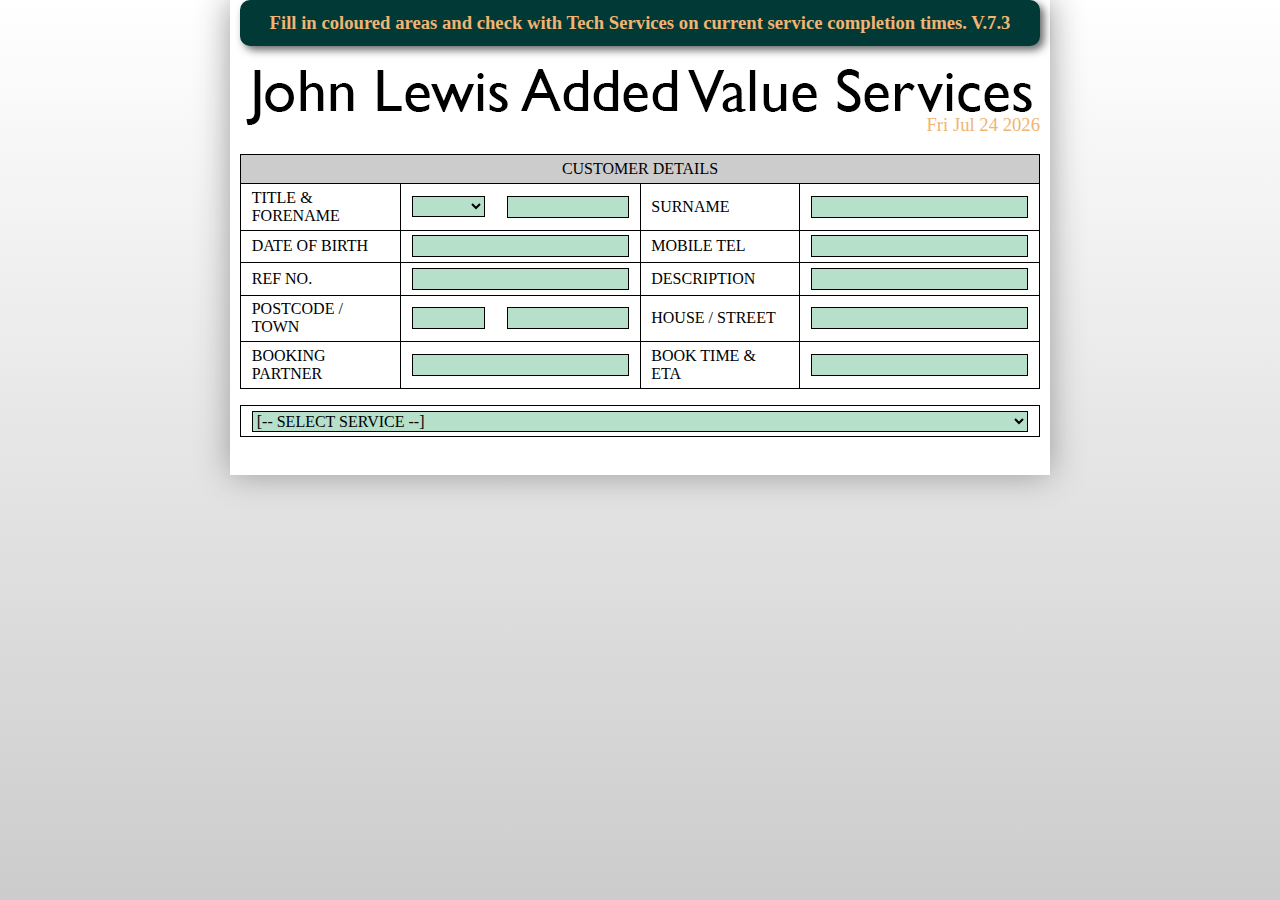
<file: legacy/setups-master/setup/8.0.html>
<html>           
<!--This form was originally created by Alison Daines - John Lewis Cribbs Causeway. alison.daines@johnlewis.co.uk (No longer with the Partnership)-->   
<!--This form was further added to and amended significantly by Liam FitzPatrick - Assistant Trading Manager for Tech Services (2023+) -->    
<head>  
<meta charset="UTF-8">     
<style>    
BODY {
	font-family:		calibri;
	font-size:			14pt;
	background:			linear-gradient(to bottom, #fff 0%, #ccc 100%);
	background-attachment: fixed;
	margin:				0px;
	}
H1	{
	margin-bottom:		0px;
	size:				22pt;
	text-align:			center;
	}
.screeninfo {
	background-color:	#003936;
	width:				calc(800px-40px);
	border:				2px solid #003936;
	border-radius:		10px;
	padding:			10px;
	margin-bottom:		10px;
	text-align:			center;
	font-weight:		bold;
	box-shadow:			#666 4px 4px 8px;
	}
DIV#capsule {
	background:			white;
	width:				800px;  
	padding-left:		10px;
	padding-right:		10px;
	box-shadow:			0px 0px 32px #999;
	}
DUPE {
	display:			inline-block;
	}
TABLE {
	border-collapse:	collapse;
	margin-bottom:		1em;
	width:				800px;
	}
TABLE TABLE {
	width:				auto;
	}
TABLE TABLE.w100 {
	width:				100%;
	}
TH, TD {
	border:				1px solid black;
	font-size:			12pt;
	font-weight:		normal;
	padding:			0.30em;
	padding-left:		0.67em;
	padding-right:		0.67em;
	}
TH {
	background-color:	#cccccc;
	}
INPUT, TEXTAREA, SELECT {
	background-color:	white;
	border:				1px solid black;
	color:				black;
	overflow:			hidden;
	font-family:		inherit;
	font-size:			12pt;
	font-weight:		normal;
	width:				100%;
	}
SELECT, INPUT {
	background-color:	#b7e0cb;
	transition:	background-color 0.25s linear;
	}
INPUT[readonly] {
	background-color:	#ffffff;
	color:				#666;
	}
SELECT.done, INPUT.done {
	background-color:	#ffffff;
	}
SELECT OPTION {
	background-color:	white;
	}
INPUT[type="checkbox"] {
	background-color:	#ffffff;
	transform:			scale(2.5);
	}
.small {
	font-size:			10pt;
	}
.vsmall {
	font-size:			6pt;
	}
.big {
	font-size:			18pt;
	}
.reallybig {
	font-size:			24pt;  
	}
.center {
	text-align:			center;      
	}
DIV#pophelp {
	position:			fixed;
	max-width:			25%;  
	width:				auto;  
	height:				auto; 
	background-color:	#F3F781;
	border:				2px solid black;  
	font-size:			12pt;
	font-weight:		normal;
	padding:			4px;  
	display:			none;
	z-index:			99;
	}
.avoidbreak {
	page-break-inside:	avoid;
	}
.nobum {
	margin-bottom: 0px;
	}
.hot {
	background-color:	red;
	color:				yellow;
	}
@media print {
	BODY { background:white!important; }
	DIV#pophelp { display:none!important; }
	.noprint { display:none!important; }
	SELECT { background-color:white!important; }
	.screeninfo { display:none!important; }
	.hot {
		background-color:	initial;
		color:				initial;
		}
	.slip {
    		page-break-before: always;
		}
	}
SPAN.tagme {
	font-size:			1.5em;
	display:			inline-block;
	margin-left:		0.5em;
	padding-right:		1em;
	padding-left:		1em;
	background:			-moz-radial-gradient(center, ellipse contain, white 80%, #eee 90%, white 100%);
	}
.nob { border:none!important; }
IFRAME {
	width:				100%;
	height:				100%;
	border:				0px;
	overflow:			visible;
	}
</style>
<script type="text/javascript">
function switching(name) {
	var i = 1;
	var e = document.getElementById(name+i);
	while ((e!=null) && (typeof(e)!="undefined")) {
		e.style.display = "none";
		i += 1;
		e = document.getElementById(name+i);
	}
	e = document.getElementById(name);
	e.className = "done";
	i = e.value;
	e = document.getElementById(name+i);
	e.style.display = "block";
	if (e.hasAttribute("shunt")) {
		location.href = e.getAttribute("shunt");
	}
	if (e.hasAttribute("waiver")) {
		showDataWaiver("true");
	} else if (name=="service") {
		showDataWaiver("false");
	}
	if (e.hasAttribute("hidetop")) {
		document.getElementById("topbit").style.display = "none";
		document.getElementById("header").style.display = "none";
	} else {
		document.getElementById("topbit").style.display = "block";
		document.getElementById("header").style.display = "block";
	}

}
function showDataWaiver(b) {
	if (b=="true") {
		document.getElementById("datawaiver").style.display = "block";
	} else {
		document.getElementById("datawaiver").style.display = "none";
	}
}
function addHelpHandler(a) {
	var i = -1;
	while (++i < a.length) {
		var e = a[i];
		if (e.addEventListener) {
			e.addEventListener("mouseover",popHelp,false);
		} else if (e.attachEvent) {
			e.attachEvent("onmouseover",popHelp);
		}
		if (e.addEventListener) {
			e.addEventListener("mouseout",unpopHelp,false);
		} else if (e.attachEvent) {
			e.attachEvent("onmouseout",unpopHelp);
		}
		if (e.addEventListener) {
			e.addEventListener("click",unpopHelp,false);
		} else if (e.attachEvent) {
			e.attachEvent("onclick",unpopHelp);
		}
	}
}
function addDirtyHandler(a) {
	var i = -1;
	while (++i < a.length) {
		var e = a[i];
		if (e.addEventListener) {
			e.addEventListener("click",dirty,false);
		} else if (e.attachEvent) {
			e.attachEvent("onclick",dirty);
		}
	}
}
var pht = null;
function popHelp(ev) {
	if (ev==null) ev = window.event;
	var h = document.getElementById("pophelp");
	var t = null;
	if (ev.target) {
		t = ev.target;
	} else if (ev.srcElement) {
		t = ev.srcElement;
	}
	var s = "";
	if (t!=null) s = t.getAttribute("tip");
	if (s!=null && s!="") {
		h.innerHTML = s;
		h.style.display = "block";
		var y = offY(t) - getPageYOffset();
		h.style.top = ""+y+"px";
		var x = offX(t) + (t.clientWidth / 2);
		if (t.tagName.toLowerCase()=="textarea") {
			if (pht==null) {
				clearTimeout(pht);
				pht = null;
			}
			h.style.left = "auto";
			h.style.right = "5px";
			pht = setTimeout("hidePopHelp()",6000);
		} else if (x > window.innerWidth-x) {
			h.style.left = "5px";
			h.style.right = "auto";
			if (pht==null) {
				clearTimeout(pht);
				pht = null;
			}
			pht = setTimeout("hidePopHelp()",6000);
		} else {
			if (pht==null) {
				clearTimeout(pht);
				pht = null;
			}
			h.style.left = "auto";
			h.style.right = "5px";
			pht = setTimeout("hidePopHelp()",6000);
		}
	} else {
		h.style.display = "none";
	}
}
function unpopHelp(ev) {
	if (ev==null) ev = window.event;
	var h = document.getElementById("pophelp");
	var t = null;
	if (ev.target) {
		t = ev.target;
	} else if (ev.srcElement) {
		t = ev.srcElement;
	}
	h.style.display = "none";
	if (pht!=null) {
		clearTimeout(pht);
	}
}
function hidePopHelp() {
	var h = document.getElementById("pophelp");
	h.style.display = "none";
}
function setup() {
	var inputs = document.getElementsByTagName("input");
	addDirtyHandler(inputs);
	addHelpHandler(inputs);
	inputs = document.getElementsByTagName("textarea");
	addHelpHandler(inputs);
	inputs = document.getElementsByTagName("select");
	addHelpHandler(inputs);

	spamDates();
}
function spamDates() {
	var dd = new Date();
	dd = dd.toString();
	dd = dd.substring(0, dd.indexOf(":")-3);
	document.getElementById("datecaption").innerHTML = dd;

	var inputs = document.getElementsByTagName("input");
	var i = -1;
	while (++i < inputs.length) {
		var input = inputs[i];
		if (input.hasAttribute("date")) {
			input.value = dd;
			input.setAttribute("readonly","true");
		}
	}
}
function dupe(e,f) {
	var i = -1;
	var inputs = document.getElementsByTagName("input");
	while (++i < inputs.length) {
		var input = inputs[i];
		if (input.hasAttribute("dupe")) {
			if (input.getAttribute("dupe")==f) {
				input.value = e.value;
				input.setAttribute("readonly","true");
			}
		}
	}
	var inputs = document.getElementsByTagName("textarea");
	i = -1;
	while (++i < inputs.length) {
		var input = inputs[i];
		if (input.hasAttribute("dupe")) {
			if (input.getAttribute("dupe")==f) {
				input.value = e.value;
				input.setAttribute("readonly","true");
			}
		}
	}
	var inputs = document.getElementsByTagName("dupe");
	i = -1;
	while (++i < inputs.length) {
		var input = inputs[i];
		if (input.hasAttribute("dupe")) {
			if (input.getAttribute("dupe")==f) {
				input.innerHTML = e.value;
			}
		}
	}
}
function getPageXOffset() {
	return window.pageXOffset ? window.pageXOffset : document[(document.compatMode == 'CSS1Compat') ? 'documentElement' : 'body'].scrollLeft;
}
function getPageYOffset() {
	return window.pageYOffset ? window.pageYOffset : document[(document.compatMode == 'CSS1Compat') ? 'documentElement' : 'body'].scrollTop;
}

function offX(e) {
	if (typeof(e)=="string") e = dgebi(e);
	var b = document.getElementsByTagName("body")[0];
	var x = 0;
	if (e.style.position=="absolute") {
		x = e.offsetLeft-e.scrollLeft;
	} else {
		while ((e!=null) && (e!=b) && (e.style.position!="absolute")) {
			x = x + e.offsetLeft-e.scrollLeft;
			if ((e.parentNode) && (e.parentNode.scrollLeft)) x = x - e.parentNode.scrollLeft;
			e = e.offsetParent;
		}
	}
	return x;
}
function offY(e) {
	var s = "";
	if (typeof(e)=="string") e = dgebi(e);
	var b = document.getElementsByTagName("body")[0];
	var y = 0;
	if (e.style.position==="absolute") {
		y = e.offsetTop-e.scrollTop;
	} else {
		while ((e!=null) && (e!=b) && (e.style.position!="absolute")) {
			y = y + e.offsetTop-e.scrollTop;
			if ((e.parentNode) && (e.parentNode.scrollTop)) y = y - e.parentNode.scrollTop;
			e = e.offsetParent;
		}
	}
	return y;
}

function reveal(c,n) {
	var e = document.getElementById(n.value);
	e.style.display = "block";
	var c = document.getElementById(c);
	c.style.display = "none";
	n.className = "done";
}

function revealstay(c,n) {
	var e = document.getElementById(n.value);
	e.style.display = "block";
	var c = document.getElementById(c);
	n.className = "done";
}
function done(n) {
	n.className = "done";
}
function dirty(ev) {
	if (ev==null) ev = window.event;
	var t = null;
	if (ev.target) {
		t = ev.target;
	} else if (ev.srcElement) {
		t = ev.srcElement;
	}
	if (typeof(t.className)=="undefined") {
		t.className = "done";
	} else if (t.className=="") {
		t.className = "done";
	} else if (t.className=="done" || t.className.indexOf(" done")!=-1) {
		return;
	} else {
		t.className += " done";  
	}
}
</script>
</head>

<body onLoad="setup()">
<div id="pophelp">BLAH BLAH</div>
<center><div id="capsule">
<center><div class="screeninfo"><font color="f1b472">Fill in coloured areas and check with Tech Services on current service completion times. V.7.3</div></center>

<div id="header">
	<p><center><img width="800" src="avstitle.png"></center><div id="datecaption" style="margin-top:-0.75em;text-align:right"></div></p>
</div>

<center>

<div id="topbit">
	<table cellspacing="0" cellpadding="0">
		<tr>
			<th colspan="5">CUSTOMER DETAILS</th>
		</tr>
		<tr>
			<td width="20%">TITLE & FORENAME</td>
			<td style="border-right:0px"><select onChange="done(this);dupe(this,'title')">
				<option default></option>
				<option>Mr</option>
				<option>Mrs</option>
				<option>Miss</option>
				<option>Ms</option>
				<option>Dr</option>
				<option>Rev</option>
			</select></td>
			<td style="border-left:0px"><input maxlength="25" onKeyUp="dupe(this,'forename')"></td>
			<td width="20%">SURNAME</td>
			<td><input maxlength="25" onKeyUp="dupe(this,'surname')"></td>
		</tr>
		<tr>
			<td>DATE OF BIRTH</td>
			<td colspan="2"><input maxlength="25"></td>
			<td>MOBILE TEL</td>
			<td><input maxlength="25"></td>
		</tr>
		<tr>
			<td>REF NO.</td>
			<td colspan="2"><input tip="CR, Stock No. etc, SP No. To identify the job." maxlength="18" onKeyUp="dupe(this,'refno')"></td>
			<td>DESCRIPTION</td>
			<td><input tip="I.e. Toshiba laptop or Samsung tab s 10.1" maxlength="30"></td>
		</tr>
		<tr>
			<td width="20%">POSTCODE / TOWN</td>
			<td width="12%" style="border-right:0px"><input tip="Important!" maxlength="8"></td>
			<td style="border-left:0px"><input maxlength="15"></td>
			<td width="20%">HOUSE / STREET</td>
			<td width="30%"><input tip="When setting up some accounts, it is necessary to have the first line of the customer's address & post code." maxlength="30"></td>
		</tr>
		<tr>
			<td>BOOKING PARTNER</td>
			<td colspan="2"><input tip="The person who filled this form out with the customer." maxlength="30"></td>
			<td>BOOK TIME & ETA</td>
			<td><input tip="The time the item was booked in and when the customer is expecting to return (if agreed).  If no agreed eta, type 'no eta'." maxlength="40"></td>
		</tr>
	</table>
</div>

<!-- Choose Service -->

<div class="noprint">
	<table cellspacing="0" cellpadding="0" id="s1table">
		<tr>
			<td width="55%">
				<p id="s1"><select class="new" id="service" onChange="switching('service')">
					<option selected>[-- SELECT SERVICE --]</option>
					<option value="1">STANDARD COMPUTER SET UP - WINDOWS</option>
					<option value="2">STANDARD COMPUTER SET UP - APPLE</option>
                                        <option value="22">STANDARD COMPUTER SET UP - CHROME</option>
					<option disabled></option>

					<option value="3">ADVANCED COMPUTER SET UP - WINDOWS</option>
					<option value="4">ADVANCED COMPUTER SET UP - APPLE</option>
					<option disabled></option>

					<option value="5">IPAD SET UP</option>
					<option value="6">ANDROID TABLET SET UP</option>
					<option value="17">AMAZON TABLET / EREADER SET UP</option>
					<option disabled></option>

					<option value="7">IPHONE SET UP</option>
					<option value="8">ANDROID PHONE SET UP</option>
					<option disabled></option>

					<option value="9">WEARABLE TECH - ANDROID</option>
					<option value="10">WEARABLE TECH - APPLE</option>
					<option value="21">WEARABLE TECH - FITBIT</option>
					<option disabled></option>

					<option value="14">SOFTWARE INSTALLATION ONLY
					<option disabled></option>

					<option value="11">DATA BACKUP</option>

					<option value="12">DATA RECOVERY - STANDARD</option>
					<option value="19">DATA RECOVERY - ADVANCED</option>

					<option value="13">DATA ERASURE</option>
					<option disabled></option>

					<option value="15">DATA FORM ONLY</option>
					<option value="16">HANDOVER NOTES FORM ONLY</option>

					<option value="18">LETTER</option>
					

					<option value="20">BARCODES</option>
					

				</select></p>
			</td>
		</tr>
	</table>
</div>







<!-- ################################################################################## -->
<!-- ################################################################################## -->
<!-- ################################################################################## -->
<!-- SECTION 1 -->
<!-- Standard PC Set Up - Windows -->


<div style="display:none" id="service1">
	<div>
		<table cellspacing="0" cellpadding="0">
			<tr>
				<th colspan="5">STANDARD COMPUTER SETUP - WINDOWS</th>
			</tr>
			<tr>
				<td width="15%"><img width="100%" src="barcode - standard.png"><br>&pound;45 87540101</td>
				<td colspan="2" width="60%"><strong class="small">Set up user account(s). Prepare the laptop or desktop for first use. Install any manufacturer updates or operating system updates that are available. Configure or create email address (if available). Activate & update pre-installed Antivirus software. Set up in-built Parental Controls (if required). Brief explanation of how to use the device and download apps.</td>
				<td class="small">SERVICE PAID FOR?</td>
				<td width="15%"><select onChange="done(this)">
					<option selected>--SELECT--</option>
					<option>YES AT TILL</option>
					<option>YES IN TS</option>
					<option>NO, PAY LATER</option>
					<option>ALLOWANCE</option>
				</select></td>
			</tr>
			<tr>
				<td width="15%"><img width="100%" src="barcode - software.png"><br>SOFTWARE<br>&pound;15 87540301</td>
				<td width="15%" class="small">ADD-ON SOFTWARE</td>
				<td colspan="3" class="small"><input tip="Software purchased with the laptop or computer - I.E. Photoshop, MS Office or Norton." maxlength="40"></td>
				</td>
			</tr>
			<tr>
				<td>ADDITIONAL INFORMATION</td>
				<td colspan="6" class="small"><textarea rows="6" tip="Any other relevant information. I.E. Unique requests by customer such as multiple users or parental controls."></textarea></td>  
			</tr>
		</table>


		<table cellspacing="0" cellpadding="0">
			<tr>
				<th colspan="4">MICROSOFT ACCOUNT</th>
			</tr>
			<tr>
				<td colspan="4">
				<select id="switch" onChange="switching('switch')" tip="Ask if they already have an account.">
					<option value="" selected>[-- CREATE NEW OR USE EXISTING ACCOUNT? --]</option>
					<option value="1">CREATE NEW MICROSOFT ACCOUNT</option>
					<option value="2">USE EXISTING MICROSOFT ACCOUNT</option>
				</select>
				</td>
			</tr>
			<tr>
				<td colspan="4">
					<div style="display:none" id="switch1">
						<table>
							<tr>
								<td width="30%">DESIRED ACCOUNT EMAIL</td>
								<td class="small" colspan="3">i.e John.Smith@Outlook.com. The first choice may not be available. We may have to put a number on the end or swap the names around.
								<input tip="A Microsoft account is any 'live', 'msn', 'hotmail' or 'outlook' email. The customer may already have one of these and not realise it is anything to do with Microsoft. We can only use an existing Microsoft account when setting up a pc, not another like gmail etc. As a customer's first choice may not be available, discuss a couple of possible addresses with the customer, i.e. Johnsmith13@ or johnathan.smith@ and place them here." maxlength="40"></td>
							</tr>
							<tr>
								<td>DESIRED ACCOUNT PASSWORD</td>
								<td class="small" colspan="3">8 characters long and mixture of upper & lower case letters / numbers.
									<input tip="Remember to type it exactly as the customer says, using upper and lower case letters. Read it back to the customer to confirm."maxlength="40">
								</td>
							</tr>
							<tr>
								<td>DEVICE PIN</td>
								<td class="small" colspan="3">This can be either a 4 digit number or a mix of numbers/letters / numbers.
									<input tip="Remember to type it exactly as the customer says, using upper and lower case letters. Read it back to the customer to confirm."maxlength="40">
								</td>
							</tr>
							<tr>
								<td>RECOVERY EMAIL</td>
								<td class="small" colspan="3"><input tip="Used for password recovery." maxlength="40"></td>
							</tr>
							
						</table>
					</div>

					<div style="display:none" id="switch2">
						<table>
							<tr>
								<td width="30%">EXISTING ACCOUNT EMAIL</td>
								<td class="small" colspan="3">i.e John.Smith@Outlook.com.
									<input tip="A Microsoft account is any 'live', 'msn', 'hotmail' or 'outlook' email. The customer may already have one of these and not realise it is anything to do with Microsoft. We can only use an existing Microsoft account when setting up a pc, not another like gmail etc. Otherwise, we will always set up a new Microsoft account." maxlength="40">
								</td>
							</tr>
							<tr>
								<td>EXISTING ACCOUNT PASSWORD</td>
								<td class="small" colspan="3">Confirm the account email and password are correct by signing in at <a href="http://mail.live.com" target="_blank">'MAIL.LIVE.COM'.</a>
								<input tip="Remember to type it exactly as the customer says, using upper and lower case letters. Read it back to the customer to confirm. You can always ensure account name and password are correct by signing into Windows mail at mail.live.com." maxlength="40">
								</td>
							</tr>
							<tr>
								<td>DEVICE PIN</td>
								<td class="small" colspan="3">This can be either a 4 digit number or a mix of numbers/letters / numbers.
									<input tip="Remember to type it exactly as the customer says, using upper and lower case letters. Read it back to the customer to confirm."maxlength="40">
								</td>
							</tr>
						</table>
					</div>




						<table>
							<tr><th colspan="2">(OPTIONAL) ADDITIONAL PRE-EXISTING EMAIL SET UP</th></tr>
							<tr><td colspan="2">If the customer has another email address that they would like us to try and add, please put the details here. <br><strong>We cannot guarantee that we will be able to do this though as some types of email are more difficult than others to configure and archived emails that exist only on the customer's original machine, rather than in the cloud/web may not be transferable.</td></tr>

							<tr>
								<td width="30%">EXISTING EMAIL ADDRESS</td>
								<td class="small" colspan="3"><input tip="If the customer is unsure of any details, it is better to leave this whole area blank." maxlength="40">
								</td>
							</tr>
							<tr>
								<td>EXISTING EMAIL PASSWORD</td>
								<td class="small" colspan="3"><input tip="Remember to type it exactly as the customer says, using upper and lower case letters. Read it back to the customer to confirm." maxlength="40">
								</td>
							</tr>
						</table>




					<div class="noprint">
						<table style="width:100%">
							<tr>
								<td>
								<select id="login" onChange="switching('login')" tip="How would the customer like to log into their machine?">
								<option value="" selected>[-- HOW WOULD CUSTOMER LIKE TO LOG IN? --]</option>
								<option value="1">USE MICROSOFT ACCOUNT EMAIL AND PASSWORD TO LOG IN</option>
								<option value="2">USE A LOCAL ACCOUNT NAME AND OPTIONAL PASSWORD TO LOG IN</option>
								</select>
								</td>
								<td class="small">Post Purchase Link</td>
								<td class="center">
								<input type="checkbox" tip="Would the customer like to have link to the Post Purchase help and advice section of our website saved to the desktop/homescreen.">
								</td>
							</tr>
						</table>
					</div>

					<div style="display:none" id="login1"></div>

					<div style="display:none" id="login2">
						<table style="width:100%" class="nobum">
							<tr>
								<td class="small" width="15%">LOGIN NAME</td>
								<td class="small" colspan="3"><input tip="Can be anything - first name, nickname, pet etc. If left blank, log in will by default become the Microsoft account and password." maxlength="20"></td>
								<td class="small">LOGIN PASSWORD (OPTIONAL)</td>
								<td class="small"><input tip="This is optional. Not required unless customer specifically wants it. Having no password is recommended. Customer can always add one later. If setting up a password, the password cannot have the login name as part of it. I.e. 'Nicola' cannot have a password of 'nicola123' ." maxlength="15"></td>
								<td width="10%">HINT</td>
								<td><input tip="If setting up a password, you must get a hint from the customer to remind them what it is." maxlength="20"></td>
							</tr>
						</table>
					</div>
				</td>
			</tr>
		</table>
	</div>

	<div class="avoidbreak">
		<table cellspacing="0" cellpadding="0">
					<tr>
						<th colspan="4">ACTIONS TAKEN BY JOHN LEWIS & PARTNERS PARTNER</th>
					</tr>
					<tr>
						<td width="10%">PARTNER</td>
						<td width="40%"></td>
						<td width="25%">CR/STOCK NO./JOB NO.</td>
						<td width="25%"><input dupe="refno"></td>
					</tr>
					<tr>
						<td>NAME</td>
						<td><dupe dupe="title"></dupe>
							<dupe dupe="forename"></dupe>   
							<dupe dupe="surname"></dupe>
						</td>
						<td>CURRENT DATE</td>
						<td><input date="true" maxlength="30"></td>
					</tr>
		</table>

		<table cellspacing="0" cellpadding="0">
			<tr>
				<th>STANDARD COMPUTER SET UP - WINDOWS</th>
				<th>COMMENTS</th>
				<th>&#x2713; DONE</th>
			</tr>
			<tr>
				<td class="small">Unpack and check contents of new machine. Boot unit.</td>
				<td width="40%">&nbsp;</td>
				<td width="10%">&nbsp;</td>
		    </tr>
			<tr>
				<td class="small">Set  language, agree terms, register.</td>
				<td>&nbsp;</td>
				<td>&nbsp;</td>
		    </tr>
			<tr>
				<td class="small">Name pc (use manufacturer name).</td>
				<td>&nbsp;</td>
				<td>&nbsp;</td>
		    </tr>
			<tr>
				<td class="small">Create local account or create new / use existing Microsoft account.</td>
				<td>&nbsp;</td>
				<td>&nbsp;</td>
		    </tr>
			<tr>
				<td class="small">Connect to the internet. Ensure Windows is activated.</td>
				<td>&nbsp;</td>
				<td>&nbsp;</td>
		    </tr>
			<tr>
				<td class="small">Ensure date and time are correct using internet time.</td>
				<td>&nbsp;</td>
				<td>&nbsp;</td>
		    </tr>
			<tr>
				<td class="small">Download and install Windows updates.</td>
				<td>&nbsp;</td>
				<td>&nbsp;</td>
		    </tr>
			<tr>
				<td class="small">Download and install essential manufacturer updates.</td>
				<td>&nbsp;</td>
				<td>&nbsp;</td>
		    </tr>
			<tr>
				<td class="small">Log into mail app to ensure account is functioning.</td>
				<td>&nbsp;</td>
				<td>&nbsp;</td>
		    </tr>
			<tr>
				<td class="small">Activate, register and update definitions for trial antivirus (unless specified to uninstall by customer).</td>
				<td>&nbsp;</td>
				<td>&nbsp;</td>
		    </tr>
		    <tr>
				<td class="small">Activate Windows defender / firewall.</td>
				<td>&nbsp;</td>
				<td>&nbsp;</td>
		    </tr>
			<tr>
				<td class="small">Create additional users (if required).</td>
				<td>&nbsp;</td>
				<td>&nbsp;</td>
		    </tr>
			<tr>
				<td class="small">Set parental controls (if required).</td>
				<td>&nbsp;</td>
				<td>&nbsp;</td>
		    </tr>
			<tr>
				<td class="small">Repack contents.</td>
				<td>&nbsp;</td>
				<td>&nbsp;</td>
		    </tr>
			<tr>
				<td class="small">Contact customer if no agreed eta.</td>
				<td>&nbsp;</td>
				<td>&nbsp;</td>
		    </tr>
			<tr>
				<td class="small">Handover to customer, explaining what has been done.</td>
				<td>&nbsp;</td>
				<td>&nbsp;</td>
		    </tr>
		</table>


		<hr class="slip" align="centre">
		<centre><p><font color="#000000">Please ensure this form is handed to the customer or shredded once the product is handed over</p></centre>
		<table>

				<tr>
					<th colspan="5">COMPLETION OF SERVICE</th>
				</tr>
				<tr>
					<td colspan="5">John Lewis & Partners does not retain any of the information or paperwork used to complete this service. Where possible, this has been returned to you. If you feel we have completed the service to your satisfaction, please sign and date below.</td>
				</tr>
				<tr>
				 	<td>Service</td>
					<td width="40%"><br><br></td>
					<td>Branch</td>
					<td width="40%"><br><br></td>
				</tr>
				<tr>
					<td>Customer name</td>
					<td><dupe dupe="title"></dupe>
							<dupe dupe="forename"></dupe>
							<dupe dupe="surname"></dupe>
					</td>
					<td>Ref No.</td>
					<td><dupe dupe="refno"></td>
				</tr>
				<tr>
					<td>Customer signature</td>
					<td width="40%"><br><br></td>
					<td>Date</td>
					<td width="40%"><br><br></td>
				</tr>
		</table>
		<hr align="centre">
	</div>
</div>













<!-- ################################################################################## -->
<!-- ################################################################################## -->
<!-- ################################################################################## -->
<!-- SECTION 2 -->
<!-- Standard Computer Set Up - Apple -->


<div style="display:none" id="service2">
	<div>
		<table cellspacing="0" cellpadding="0">
			<tr>
				<th colspan="5">STANDARD COMPUTER SETUP - APPLE</th>
			</tr>
			<tr>
				<td width="15%"><img width="100%" src="barcode - standard.png"><br>&pound;45 87540101</td>
				<td colspan="2" width="60%"><strong class="small">Set up user account(s). Prepare the laptop or desktop for first use. Install any manufacturer updates or operating system updates that are available. Configure or create email address (if available). Activate & update pre-installed Antivirus software. Set up in-built Parental Controls (if required). Brief explanation of how to use the device and download apps.</td>
				<td class="small">SERVICE PAID FOR?</td>
				<td width="15%"><select onChange="done(this)">
					<option selected>--SELECT--</option>
					<option>YES AT TILL</option>
					<option>YES IN TS</option>
					<option>NO, PAY LATER</option>
					<option>ALLOWANCE</option>
				</select></td>
			</tr>
			<tr>
				<td width="15%"><img width="100%" src="barcode - software.png"><br>SOFTWARE<br>&pound;15 87540301</td>
				<td width="15%" class="small">ADD-ON SOFTWARE</td>
				<td colspan="3" class="small"><input tip="Software purchased with the laptop or computer - i.e. Photoshop, ms office or norton." maxlength="40"></td>
			</tr>
			<tr>
				<td>ADDITIONAL INFORMATION</td>
				<td colspan="6" class="small"><textarea rows="6" tip="Any other relevant information. I.e. Unique requests by customer such as multiple users or parental controls."></textarea></td>
			</tr>
		</table>

		<table cellspacing="0" cellpadding="0">
			<tr>
				<th colspan="4">APPLE ID (MAC)</th>
			</tr>
			<tr>
				<td colspan="4">
					<select id="mac" onChange="switching('mac')" tip="Ask if they already have an account.">
						<option value="" selected>[-- SELECT NEW OR EXISTING ACCOUNT --]</option>
						<option value="1">CREATE NEW APPLE ACCOUNT</option>
						<option value="2">USE EXISTING APPLE ACCOUNT</option>
					</select>
				</td>
			</tr>
			<tr>
				<td colspan="4">
					<div style="display:none" id="mac1">
						<table class="nobum">
							<tr>
								<td width="30%">DESIRED ACCOUNT EMAIL</td>
								<td class="small" colspan="3">i.e John.Smith@iCloud.com. The first choice may not be available. We may have to put a number on the end or swap the names around.
								<input tip="The customer may already have an account with Apple and not realise it. Ask them if they have an ipod or iPhone. As a customer's first choice may not be available, discuss a couple of possible addresses with the customer, i.e. Johnsmith13@ or johnathan.smith@ and place them here." maxlength="40"></td>
							</tr>
							<tr>
								<td>DESIRED ACCOUNT PASSWORD</td>
								<td class="small" colspan="3">8 characters long and mixture of upper & lower case letters / numbers.
									<input tip="Remember to type it exactly as the customer says, using upper and lower case letters. Read it back to the customer to confirm." maxlength="40">
								</td>
							</tr>
							<tr>
								<td>RECOVERY EMAIL</td>
								<td class="small" colspan="3"><input tip="Used for password recovery. Required when setting up a new Apple account." maxlength="40"></td>
							</tr>
							<tr>
								<td rowspan="3">SECURITY QUESTIONS</td>
								<td colspan="4">
									<select onChange="done(this)">
									<option>-- Select Question --</option>
									<option>What is the first name of your best friend in high school?</option>
									<option>What was the name of your first pet?</option>
									<option>What was the first thing you learned to cook?</option>
									<option>What was the first film you saw in the theater?</option>
									<option>Where did you go the first time you flew on a plane?</option>
									<option>What is the last name of your favorite elementary school teacher?</option>
									</select>
									<input tip="Type answer exactly how customer wishes it to be set up with Apple." maxlength="25">
								</td>
							</tr>
							<tr>
								<td colspan="4">
									<select onChange="done(this)">
									<option>-- Select Question --</option>
									<option>What is your dream job?</option>
									<option>What is your favorite children's book?</option>
									<option>What was the model of your first car?</option>
									<option>What was your childhood nickname?</option>
									<option>Who was your favorite film star or character in high school?</option>
									<option>Who was your favorite singer or band in high school?</option>
									</select>
									<input tip="Type answer exactly how customer wishes it to be set up with Apple." maxlength="25">
								</td>
							</tr>
							<tr>
								<td colspan="4">
									<select onChange="done(this)">
									<option>-- Select Question --</option>
									<option>In what city did your parents first meet?</option>
									<option>What was the name of your first boss?</option>
									<option>What is the name of the street where you grew up?</option>
									<option>What is the name of the first beach you visited?</option>
									<option>What was the first album that you purchased?</option>
									<option>What is the name of you favorite sports team?</option>
									</select>
									<input tip="Type answer exactly how customer wishes it to be set up with Apple." maxlength="25">
								</td>
							</tr>
						</table>
					</div>

					<div style="display:none" id="mac2">
						<table class="nobum">
							<tr>
								<td width="30%">EXISTING ACCOUNT EMAIL</td>
								<td class="small" colspan="3">i.e John.Smith@iCloud.com.
									<input tip="This is the same account the customer uses in itunes. It could be @iCloud.com or something else like @yahoo or @btinternet." maxlength="45">
								</td>
							</tr>
							<tr>
								<td>EXISTING ACCOUNT PASSWORD</td>
								<td class="small" colspan="3">Confirm the account email and password are correct by signing in at <a href="https://Appleid.Apple.com" target="_blank">'APPLEID.APPLE.COM'.</a>
								<input tip="Remember to type it exactly as the customer says, using upper and lower case letters. Read it back to the customer and confirm. Ensure account name and password are correct by signing in at 'https://Appleid.Apple.com'." maxlength="45">
								</td>
							</tr>
							<tr>
								<td>RESTORE FROM ICLOUD BACKUP?</td>
								<td><select onChange="done(this)">
									<option selected>--YES / NO--</option>
									<option>YES IF POSSIBLE</option>
									<option>NO</option>
									</select></td>
							</tr>
						</table>
					</div>
				</td>
			</tr>
		</table>
		<table>
			<tr><th colspan="2">(OPTIONAL) ADDITIONAL PRE-EXISTING EMAIL SET UP</th></tr>
			<tr><td colspan="2">If the customer has another email address that they would like us to try and add, please put the details here. <br><strong>We cannot guarantee that we will be able to do this though as some types of email are more difficult than others to configure and archived emails that exist only on the customer's original machine, rather than in the cloud/web may not be transferable.</td></tr>
			<tr>
				<td width="30%">EXISTING EMAIL ADDRESS</td>
				<td class="small" colspan="3"><input tip="If the customer is unsure of any details, it is better to leave this whole area blank." maxlength="40">
				</td>
			</tr>
			<tr>
				<td>EXISTING EMAIL PASSWORD</td>
				<td class="small" colspan="3"><input tip="Remember to type it exactly as the customer says, using upper and lower case letters. Read it back to the customer to confirm." maxlength="40">
				</td>
			</tr>
		</table>
		<div class="avoidbreak">
			<table cellspacing="0" cellpadding="0">
				<tr>
					<td colspan="4">
					<select id="macoffice" onChange="switching('macoffice')" tip="Is this also a ms office install?">
						<option value="" selected>[-- IS THIS A MICROSOFT OFFICE INSTALL? --]</option>
						<option value="1">CREATE A NEW MS ACCOUNT TO INSTALL OFFICE</option>
						<option value="2">USE AN EXISTING MS ACCOUNT TO INSTALL OFFICE</option>
						<option value="3">THIS IS NOT AN OFFICE INSTALLATION</option>
					</select>
					</td>
				</tr>
				<tr>
					<td colspan="4">
						<div style="display:none" id="macoffice1">
							<table>
								<tr>
									<td width="30%">DESIRED ACCOUNT EMAIL</td>
									<td class="small" colspan="3">i.e John.Smith@Outlook.com. The first choice may not be available. We may have to put a number on the end or swap the names around.
									<input tip="A Microsoft account is any 'live', 'msn', 'hotmail' or 'outlook' email. The customer may already have one of these and not realise it is anything to do with Microsoft. We can only use an existing Microsoft account when setting up a pc, not another like gmail etc. As a customer's first choice may not be available, discuss a couple of possible addresses with the customer, i.e. Johnsmith13@ or johnathan.smith@ and place them here." maxlength="40"></td>
								</tr>
								<tr>
									<td>DESIRED ACCOUNT PASSWORD</td>
									<td class="small" colspan="3">8 characters long and mixture of upper & lower case letters / numbers.
										<input tip="Remember to type it exactly as the customer says, using upper and lower case letters. Read it back to the customer to confirm."maxlength="40">
									</td>
								</tr>
								<tr>
									<td>RECOVERY EMAIL</td>
									<td class="small" colspan="3"><input tip="Used for password recovery. Required when setting up a new account." maxlength="40"></td>
								</tr>
								<tr>
									<td>SECURITY QUESTION</td>
									<td class="small" colspan="4">Required when creating a new account.
										<select onChange="done(this)">
											<option>-- Select Question --</option>
											<option>Mother's birthplace</option>
											<option>Best childhood friend</option>
											<option>Name of first pet</option>
											<option>Favourite teacher</option>
											<option>Favourite historical person</option>
											<option>Grandfather's occupation</option>
										</select>
										<input tip="Type answer exactly how customer wishes it to be set up with Microsoft." maxlength="25">
									</td>
								</tr>
							</table>
						</div>

						<div style="display:none" id="macoffice2">
							<table>
								<tr>
									<td width="30%">EXISTING ACCOUNT EMAIL</td>
									<td class="small" colspan="3">i.e John.Smith@Outlook.com.
										<input tip="A Microsoft account is any 'live', 'msn', 'hotmail' or 'outlook' email. The customer may already have one of these and not realise it is anything to do with Microsoft. We can only use an existing Microsoft account when setting up a pc, not another like gmail etc. Otherwise, we will always set up a new Microsoft account." maxlength="40">
									</td>
								</tr>
								<tr>
									<td>EXISTING ACCOUNT PASSWORD</td>
									<td class="small" colspan="3">Confirm the account email and password are correct by signing in at <a href="http://mail.live.com" target="_blank">'MAIL.LIVE.COM'.</a>
									<input tip="Remember to type it exactly as the customer says, using upper and lower case letters. Read it back to the customer to confirm. Ensure account name and password are correct by signing into Windows mail at mail.live.com."maxlength="40">
									</td>
								</tr>
							</table>
						</div>
						<div style="display:none" id="macoffice3"></div>
					</td>
				</tr>
			</table>
		</div>

		<table cellspacing="0" cellpadding="0">
			<tr>
				<td colspan="4">
					<select id="maclocallogin" onChange="switching('maclocallogin')" tip="How would the customer like to log in to their mac?">
						<option value="" selected>[-- HOW WOULD THE CUSTOMER LIKE TO LOG IN? --]</option>
						<option value="1">NO LOG IN REQUIRED - GO STRAIGHT TO DESKTOP</option>
						<option value="2">USE LOCAL ACCOUNT LOG IN AND PASSWORD</option>
						<option value="3">USE APPLE ID AND PASSWORD</option>
					</select>
					</td>
					<td class="small">Post Purchase Link</td>
					<td class="center">
					<input type="checkbox" tip="Would the customer like to have link to the Post Purchase help and advice section of our website saved to the desktop/homescreen.">
					</td>
			</tr>
		</table>
		<table>
			<tr>
				<td>
					<div style="display:none" id="maclocallogin1"></div>
					<div style="display:none" id="maclocallogin2">
						<table style="width:100%" class="nobum">
							<tr>
								<td class="small" width="15%">LOGIN NAME</td>
								<td class="small" colspan="3"><input tip="Can be anything - first name, nickname, pet etc. If left blank, log in will by default become the Microsoft account and password." maxlength="20"></td>
								<td class="small">LOGIN PASSWORD (OPTIONAL)</td>
								<td class="small"><input tip="This is optional. Not required unless customer specifically wants it. Having no password is recommended. Customer can always add one later. If setting up a password, password cannot have the login name as part of it. I.e. 'Nicola' cannot have a password of 'nicola123'" maxlength="15"></td>
								<td width="10%">HINT</td>
								<td><input tip="If setting up a password, you must get a hint from the customer to remind them what it is." maxlength="20"></td>
							</tr>
						</table>
					<div style="display:none" id="maclocallogin3"></div>
				</td>
			</tr>
		</table>
	</div>

	<div class="avoidbreak">
		<table cellspacing="0" cellpadding="0">
			<tr>
				<th colspan="4">ACTIONS TAKEN BY JOHN LEWIS & PARTNERS PARTNER</th>
			</tr>
			<tr>
				<td width="10%">PARTNER</td>
				<td width="40%"></td>
				<td width="25%">CR/STOCK NO./JOB NO.</td>
				<td width="25%"><dupe dupe="refno"></td>
			</tr>
			<tr>
				<td>NAME</td>
				<td><dupe dupe="title"></dupe>
					<dupe dupe="forename"></dupe>
					<dupe dupe="surname"></dupe>
				</td>
				<td>CURRENT DATE</td>
				<td><input date="true" maxlength="30"></td>
			</tr>
		</table>
		<table cellspacing="0" cellpadding="0">
			<tr>
				<th>STANDARD COMPUTER SET UP - APPLE</th>
				<th>COMMENTS</th>
				<th>&#x2713; DONE</th>
			</tr>
			<tr>
				<td class="small">Unpack and check contents of new machine. Boot unit.</td>
				<td width="40%">&nbsp;</td>
				<td width="10%">&nbsp;</td>
			</tr>
			<tr>
				<td class="small">Set  language, agree terms, register.</td>
				<td>&nbsp;</td>
				<td>&nbsp;</td>
		    </tr>
			<tr>
				<td class="small">Create local account, create new or use existing Apple id account.</td>
				<td>&nbsp;</td>
				<td>&nbsp;</td>
		    </tr>
			<tr>
				<td class="small">Connect to the internet.</td>
				<td>&nbsp;</td>
				<td>&nbsp;</td>
		    </tr>
			<tr>
				<td class="small">Ensure time and date are correct.</td>
				<td>&nbsp;</td>
				<td>&nbsp;</td>
		    </tr>
			<tr>
				<td class="small">Download and install operating system updates.</td>
				<td>&nbsp;</td>
				<td>&nbsp;</td>
		    </tr>
			<tr>
				<td class="small">Download and install essential app updates.</td>
				<td>&nbsp;</td>
				<td>&nbsp;</td>
		    </tr>
		    <tr>
				<td class="small">Install pages, numbers & keynote (yes / no).</td>
				<td>&nbsp;</td>
				<td>&nbsp;</td>
		    </tr>
			<tr>
				<td class="small">Create additional users (if required).</td>
				<td>&nbsp;</td>
				<td>&nbsp;</td>
		    </tr>
			<tr>
				<td class="small">Set parental controls (if required).</td>
				<td>&nbsp;</td>
				<td>&nbsp;</td>
		    </tr>
			<tr>
				<td class="small">Repack contents.</td>
				<td>&nbsp;</td>
				<td>&nbsp;</td>
		    </tr>
			<tr>
				<td class="small">Contact customer if no agreed eta.</td>
				<td>&nbsp;</td>
				<td>&nbsp;</td>
		    </tr>
			<tr>
				<td class="small">Copy this page. 1 Copy for customer, 1 for jlp.</td>
				<td>&nbsp;</td>
				<td>&nbsp;</td>
		    </tr>
			<tr>
				<td class="small">Handover to customer, explaining what has been done.</td>
				<td>&nbsp;</td>
				<td>&nbsp;</td>
		    </tr>
		</table>
		<hr class="slip" align="centre">
		<centre><p><font color="#000000">Please ensure this form is handed to the customer or shredded once the product is handed over</p></centre>
		<table>
			<tr>
				<th colspan="5">COMPLETION OF SERVICE</th>
			</tr>
			<tr>
				<td colspan="5">John Lewis & Partners does not retain any of the information or paperwork used to complete this service. Where possible, this has been returned to you. If you feel we have completed the service to your satisfaction, please sign and date below.</td>
			</tr>
			<tr>
				<td>Service</td>
				<td width="40%"><br><br></td>
				<td>Branch</td>
				<td width="40%"><br><br></td>
			</tr>
			<tr>
				<td>Customer name</td>
				<td><dupe dupe="title"></dupe>
						<dupe dupe="forename"></dupe>
						<dupe dupe="surname"></dupe>
				</td>
				<td>Ref No.</td>
				<td><dupe dupe="refno"></td>
			</tr>
			<tr>
				<td>Customer signature</td>
				<td width="40%"><br><br></td>
				<td>Date</td>
				<td width="40%"><br><br></td>
			</tr>
		</table>
		<hr align="centre">
	</div>
</div>




<!-- ################################################################################## -->
<!-- ################################################################################## -->
<!-- ################################################################################## -->
<!-- SECTION 22 -->
<!-- Standard PC Set Up - Chrome -->


<div style="display:none" id="service22">
	<div>
		<table cellspacing="0" cellpadding="0">
			<tr>
				<th colspan="5">STANDARD COMPUTER SETUP - CHROME</th>
			</tr>
			<tr>
				<td width="15%"><img width="100%" src="barcode - tablet.png"><br>&pound;30 87540110</td>
				<td colspan="2" width="60%"><strong class="small">Set up user account(s). Prepare Laptop or desktop for first use. Installation of any manufacturer updates or operating system updates available. Configure or create email address (if available). Set up inbuilt Parental Controls (if required). Brief explanation of how to use the device and download apps.</td>
				<td class="small">SERVICE PAID FOR?</td>
				<td width="15%"><select onChange="done(this)">
					<option selected>--SELECT--</option>
					<option>YES AT TILL</option>
					<option>YES IN TS</option>
					<option>NO, PAY LATER</option>
					<option>ALLOWANCE</option>
				</select></td>
			</tr>
			<tr>
				<td>ADDITIONAL INFORMATION</td>
				<td colspan="4" class="small"><textarea rows="4" tip="Any other relevant info. I.E. Unique requests by customer such as multiple users or parental controls."></textarea></td>
			</tr>
		</table>


		<table cellspacing="0" cellpadding="0">
			<tr>
				<th colspan="4">GOOGLE ACCOUNT</th>
			</tr>
			<tr>
				<td colspan="4">
				<select id="chrome" onChange="switching('chrome')" tip="Ask if they already have an account.">
					<option value="" selected>[-- CREATE NEW OR USE EXISTING ACCOUNT? --]</option>
					<option value="1">CREATE NEW GOOGLE ACCOUNT</option>
					<option value="2">USE EXISTING GOOGLE ACCOUNT</option>
				</select>
				</td>
			</tr>
			<tr>
				<td colspan="4">
					<div style="display:none" id="chrome1">
						<table>
							<tr>
								<td width="30%">DESIRED ACCOUNT EMAIL</td>
								<td class="small" colspan="3">i.e John.Smith@gmail.com. The first choice may not be available. We may have to put a number on the end or swap the names around.
								<input tip="A Google account is any 'gmail' or 'googlemail' email. The customer may already have one of these and not realise it is anything to do with Google. We can only use an existing Google account when setting up a chromebook. As a customer's first choice may not be available, discuss a couple of possible addresses with the customer, i.e. Johnsmith13@ or johnathan.smith@ and place them here." maxlength="40"></td>
							</tr>
							<tr>
								<td>DESIRED ACCOUNT PASSWORD</td>
								<td class="small" colspan="3">8 characters long and mixture of upper & lower case letters / numbers.
									<input tip="Remember to type it exactly as the customer says, using upper and lower case letters. Read it back to customer to confirm."maxlength="40">
								</td>
							</tr>
							<tr>
								<td>RECOVERY EMAIL/MOBILE NUMBER</td>
								<td class="small" colspan="3"><input tip="Used for password recovery." maxlength="40"></td>
							</tr>
							
						</table>
					</div>

					<div style="display:none" id="chrome2">
						<table>
							<tr>
								<td width="30%">EXISTING ACCOUNT EMAIL</td>
								<td class="small" colspan="3">i.e John.Smith@gmail.com.
									<input tip="A Google account is any 'gmail' or 'googlemail' email. The customer may already have one of these and not realise it is anything to do with Google. We can only use an existing Google account when setting up a chromebook. As a customer's first choice may not be available, discuss a couple of possible addresses with the customer, i.e. Johnsmith13@ or johnathan.smith@ and place them here." maxlength="40"></td>
							</tr>
							<tr>
								<td>EXISTING ACCOUNT PASSWORD</td>
								<td class="small" colspan="3">Confirm the account email and password are correct by signing in at '<a href="http://mail.google.com" target="_blank">MAIL.GOOGLE.COM</a>'.
								<input tip="Remember to type it exactly as the customer says, using upper and lower case letters. Read it back to customer to confirm. You can always ensure account name and password are correct by signing into Google mail at mail.google.com." maxlength="40">
								</td>
							</tr>
						</table>
					</div>




						<table>
							<tr><th colspan="2">(OPTIONAL) ADDITIONAL PRE-EXISTING EMAIL SET UP</th></tr>
							<tr><td colspan="2">If the customer has another email address that they would like us to try and add, please put the details here. <br><strong>We cannot guarantee that we will be able to do this though as some types of email are more difficult than others to configure and archived emails that exist only on the customer's original machine, rather than in the cloud/web may not be transferable.</td></tr>

							<tr>
								<td width="30%">EXISTING EMAIL ADDRESS</td>
								<td class="small" colspan="3"><input tip="If the customer is unsure of any details, it is better to leave this whole area blank." maxlength="40">
								</td>
							</tr>
							<tr>
								<td>EXISTING EMAIL PASSWORD</td>
								<td class="small" colspan="3"><input tip="Remember to type it exactly as the customer says, using upper and lower case letters. Read it back to customer to confirm." maxlength="40">
								</td>
							</tr>
						</table>
						<table style="width:100%" class="nobum">
							<tr>
								<td class="small" width="15%">DESIRED DEVICE PIN (Six Digits)</td>
								<td class="small" colspan="3"><input tip="This is an optional method of sign in which the customer may choose, this needs to be six numbers." maxlength="6"></td>
								<td class="small">Post Purchase Link</td>
								<td class="center">
								<input type="checkbox" tip="Would the customer like to have link to the Post Purchase help and advice section of our website saved to the desktop/homescreen.">
								</td>
							
							</tr>
						</table>



					<div style="display:none" id="login3">
						<table style="width:100%" class="nobum">
							<tr>
								<td class="small" width="15%">LOGIN NAME</td>
								<td class="small" colspan="3"><input tip="Can be anything - first name, nickname, pet etc. If left blank, log in will by default become the Microsoft account and password." maxlength="40"></td>
							</tr>
						</table>
					</div>
				</td>
			</tr>
		</table>
	</div>
	<hr class="slip" align="centre">
	<centre><p>
	<div class="avoidbreak">
		<table cellspacing="0" cellpadding="0">
					<tr>
						<th colspan="4">ACTIONS TAKEN BY JOHN LEWIS & PARTNERS PARTNER</th>
					</tr>
					<tr>
						<td width="10%">PARTNER</td>
						<td width="40%"></td>
						<td width="25%">CR/STOCK NO./JOB NO.</td>
						<td width="25%"><input dupe="refno"></td>
					</tr>
					<tr>
						<td>NAME</td>
						<td><dupe dupe="title"></dupe>
							<dupe dupe="forename"></dupe>
							<dupe dupe="surname"></dupe>
						</td>
						<td>CURRENT DATE</td>
						<td><input date="true" maxlength="40"></td>
					</tr>
		</table>

		<table cellspacing="0" cellpadding="0">
			<tr>
				<th>STANDARD COMPUTER SET UP - CHROME</th>
				<th>COMMENTS</th>
				<th>&#x2713; DONE</th>
			</tr>
			<tr>
				<td class="small">Unpack and check contents of new machine. Boot unit.</td>
				<td width="40%">&nbsp;</td>
				<td width="10%">&nbsp;</td>
		    </tr>
			<tr>
				<td class="small">Connect to internet.</td>
				<td>&nbsp;</td>
				<td>&nbsp;</td>
		    </tr>
			<tr>
				<td class="small">Set  language, agree terms, register.</td>
				<td>&nbsp;</td>
				<td>&nbsp;</td>
		    </tr>
			<tr>
				<td class="small">Create Google account or use existing Google account.</td>
				<td>&nbsp;</td>
				<td>&nbsp;</td>
		    </tr>
			<tr>
				<td class="small">Ensure time and date are correct using internet time.</td>
				<td>&nbsp;</td>
				<td>&nbsp;</td>
		    </tr>
			<tr>
				<td class="small">Download and install updates.</td>
				<td>&nbsp;</td>
				<td>&nbsp;</td>
		    </tr>
			<tr>
				<td class="small">Create additional users (if required).</td>
				<td>&nbsp;</td>
				<td>&nbsp;</td>
		    </tr>
			<tr>
				<td class="small">Set parental controls (if required).</td>
				<td>&nbsp;</td>
				<td>&nbsp;</td>
		    </tr>
			<tr>
				<td class="small">Repack contents.</td>
				<td>&nbsp;</td>
				<td>&nbsp;</td>
		    </tr>
			<tr>
				<td class="small">Contact customer if no agreed eta.</td>
				<td>&nbsp;</td>
				<td>&nbsp;</td>
		    </tr>
			<tr>
				<td class="small">Handover to customer, explaining what has been done.</td>
				<td>&nbsp;</td>
				<td>&nbsp;</td>
		    </tr>
		</table>


		<hr class="slip" align="centre">
		<centre><p>To be retained in branch for 6 months</p></centre>
		<table>

				<tr>
					<th colspan="5">COMPLETION OF SERVICE</th>
				</tr>
				<tr>
					<td colspan="5">John Lewis & Partners does not retain any of the information or paperwork used to complete this service. Where possible, this has been returned to you. If you feel we have completed the service to your satisfaction, please sign and date below.</td>
				</tr>
				<tr>
				 	<td>Service</td>
					<td width="40%"><br><br></td>
					<td>Branch</td>
					<td width="40%"><br><br></td>
				</tr>
				<tr>
					<td>Customer name</td>
					<td><dupe dupe="title"></dupe>
							<dupe dupe="forename"></dupe>
							<dupe dupe="surname"></dupe>
					</td>
					<td>Ref No.</td>
					<td><dupe dupe="refno"></td>
				</tr>
				<tr>
					<td>Customer signature</td>
					<td width="40%"><br><br></td>
					<td>Date</td>
					<td width="40%"><br><br></td>
				</tr>
		</table>
		<hr align="centre">
	</div>
</div>









<!-- ################################################################################## -->
<!-- ################################################################################## -->
<!-- ################################################################################## -->
<!-- SECTION 3 -->
<!-- Advanced Computer Set Up Section - Windows -->

<div style="display:none" id="service3" waiver="true">
	<div>
		<table cellspacing="0" cellpadding="0">
			<tr>
				<th colspan="5">ADVANCED COMPUTER SETUP - WINDOWS</th>
			</tr>
			<tr>
				<td rowspan="2" width="15%"><img width="100%" src="barcode - advanced.png"><br>&pound;80 87540113</td>
				<td rowspan="2" colspan="2" width="50%"><strong class="small">Set up user account(s). Prepare the laptop or desktop for first use. Install any manufacturer updates or operating system updates that are available. Configure or create email address (if available). Activate & update pre-installed Antivirus software. Set up in-built Parental Controls (if required). Brief explanation of how to use the device and download apps. Data transfer of Music, Photos, Movies and Documents to a new computer, USB or external hard drive (supplied separately).</td>
				<td class="small">SERVICE PAID FOR?</td>
				<td width="18%"><select onChange="done(this)">
					<option selected>--SELECT--</option>
					<option>YES AT TILL</option>
					<option>YES IN TS</option>
					<option>NO</option>
					<option>ALLOWANCE</option>
				</select></td>
			</tr>
			<tr>
				<td colspan="2" class="hot">A SIGNED DATA WAIVER FORM IS REQUIRED</td>
			</tr>
			<tr>
				<td width="15%"><img width="100%" src="barcode - software.png"><br>&pound;15 87540301</td>
				<td width="15%" class="small">ADD-ON SOFTWARE INSTALLATION</td>
				<td colspan="3">*Please note - The first piece of software purchased in-store is now free with this Advanced Service.*<input tip="Additional software purchased with computer (first piece is free) - i.e. Photoshop, ms office or norton." maxlength="40"></td>
			</tr>
			<tr>
				<td width="15%"><img width="100%" src="barcode - data cleanse.png"><br>&pound;35 87550305</td>
				<td colspan="3">Prepare original device for disposal with our Data Cleanse service?</td>
				<td colspan="1">
				<select onChange="done(this)">
					<option selected>--SELECT--</option>
					<option>YES</option>
					<option>NO</option>
				</select></td>  
			</tr>
			<tr>
				<td width="15%">ADDITIONAL INFORMATION</td>
				<td colspan="6" class="small"><textarea rows="6" tip="Any other relevant information. I.e. Unique requests such as multiple users or parental controls. Details of any other software or email accounts (email & password) customer would like put on. Whether old machine is being brought in on another day."></textarea></td>
			</tr>
		</table>


		<table cellspacing="0" cellpadding="0">
			<tr>
				<th colspan="4">MICROSOFT ACCOUNT</th>
			</tr>
			<tr>
				<td colspan="4">
					<select id="msadv" onChange="switching('msadv')" tip="Ask if they already have an account.">
						<option value="" selected>[-- CREATE NEW OR USE EXISTING ACCOUNT? --]</option>
						<option value="1">CREATE NEW MICROSOFT ACCOUNT</option>
						<option value="2">USE EXISTING MICROSOFT ACCOUNT</option>
					</select>
				</td>
			</tr>
			<tr>
				<td colspan="4">
					<div style="display:none" id="msadv1">
						<table>
							<tr>
								<td width="30%">DESIRED ACCOUNT EMAIL</td>
								<td class="small" colspan="3">i.e John.Smith@Outlook.com. The first choice may not be available. We may have to put a number on the end or swap the names around.
								<input tip="A Microsoft account is any 'live', 'msn', 'hotmail' or 'outlook' email. The customer may already have one of these and not realise it is anything to do with Microsoft. We can only use an existing Microsoft account when setting up a pc, not another like gmail etc. As a customer's first choice may not be available, discuss a couple of possible addresses with the customer, i.e. Johnsmith13@ or johnathan.smith@ and place them here." maxlength="40"></td>
							</tr>
							<tr>
								<td>DESIRED ACCOUNT PASSWORD</td>
								<td class="small" colspan="3">8 characters long and mixture of upper & lower case letters / numbers.
									<input tip="Remember to type it exactly as the customer says, using upper and lower case letters. Read it back to the customer to confirm."maxlength="40">
								</td>
							</tr>
							<tr>
								<td>DEVICE PIN</td>
								<td class="small" colspan="3">This can be either a 4 digit number or a mix of numbers/letters / numbers.
									<input tip="Remember to type it exactly as the customer says, using upper and lower case letters. Read it back to the customer to confirm."maxlength="40">
								</td>
							</tr>
							<tr>
								<td>RECOVERY EMAIL</td>
								<td class="small" colspan="3"><input tip="Used for password recovery. Required when setting up a new account." maxlength="40"></td>
							</tr>
							
						</table>
					</div>

					<div style="display:none" id="msadv2">
						<table>
							<tr>
								<td width="30%">EXISTING ACCOUNT EMAIL</td>
								<td class="small" colspan="3">i.e John.Smith@Outlook.com.
									<input tip="A Microsoft account is any 'live', 'msn', 'hotmail' or 'outlook' email. The customer may already have one of these and not realise it is anything to do with Microsoft. We can only use an existing Microsoft account when setting up a pc, not another like gmail etc. Otherwise, we will always set up a new Microsoft account." maxlength="40">
								</td>
							</tr>
							<tr>
								<td>EXISTING ACCOUNT PASSWORD</td>
								<td class="small" colspan="3">Confirm the account email and password are correct by signing in at <a href="http://mail.live.com" target="_blank">'MAIL.LIVE.COM'.</a>
								<input tip="Remember to type it exactly as the customer says, using upper and lower case letters. Read it back to the customer to confirm. Ensure account name and password are correct by signing into Windows mail at mail.live.com."maxlength="40">
								</td>
							</tr>
							<tr>
								<td>DEVICE PIN</td>
								<td class="small" colspan="3">This can be either a 4 digit number or a mix of numbers/letters / numbers.
									<input tip="Remember to type it exactly as the customer says, using upper and lower case letters. Read it back to the customer to confirm."maxlength="40">
								</td>
							</tr>
						</table>
					</div>
				</td>
			</tr>
		</table>

		<div class="avoidbreak">
			<table>
				<tr><th colspan="2">(OPTIONAL) ADDITIONAL PRE-EXISTING EMAIL SET UP</th></tr>
				<tr><td colspan="2">If the customer has another email address that they would like us to try and add, please put the details here. <br><strong>We cannot guarantee that we will be able to do this though as some types of email are more difficult than others to configure and archived emails that exist only on the customer's original machine, rather than in the cloud/web may not be transferable.</td></tr>

				<tr>
					<td width="30%">EXISTING EMAIL ADDRESS</td>
					<td class="small" colspan="3"><input tip="If the customer is unsure of any details, it is better to leave this whole area blank." maxlength="40">
					</td>
				</tr>
				<tr>
					<td>EXISTING EMAIL PASSWORD</td>
					<td class="small" colspan="3"><input tip="Remember to type it exactly as the customer says, using upper and lower case letters. Read it back to the customer to confirm." maxlength="40">
					</td>
				</tr>
			</table>
		</div>
		<div class="noprint">
			<table style="width:100%">
				<tr>
					<td>
					<select id="msadvlogin" onChange="switching('msadvlogin')" tip="How would the customer like to log into their machine?.">
					<option value="" selected>[-- HOW WOULD CUSTOMER LIKE TO LOG IN? --]</option>
					<option value="1">USE MICROSOFT ACCOUNT EMAIL AND PASSWORD TO LOG IN</option>
					<option value="2">USE A LOCAL ACCOUNT NAME AND OPTIONAL PASSWORD TO LOG IN</option>
					</select>
					</td>
					<td class="small">Post Purchase Link</td>
					<td class="center">
					<input type="checkbox" tip="Would the customer like to have link to the Post Purchase help and advice section of our website saved to the desktop/homescreen.">
					</td>
				</tr>
			</table>
		</div>

		<div style="display:none" id="msadvlogin1"></div>

		<div style="display:none" id="msadvlogin2">
			<table style="width:100%" class="nobum">
				<tr>
					<td class="small" width="15%">LOGIN NAME</td>
					<td class="small" colspan="3"><input tip="Can be anything - first name, nickname, pet etc. If left blank, log in will by default become the Microsoft account and password." maxlength="20"></td>
					<td class="small">LOGIN PASSWORD (OPTIONAL)</td>
					<td class="small"><input tip="This is optional. Not required unless customer specifically wants it. Having no password is recommended. Customer can always add one later. If setting up a password, password cannot have the login name as part of it. I.e. 'Nicola' cannot have a password of 'nicola123'" maxlength="15"></td>
					<td width="10%">HINT</td>
					<td><input tip="If setting up a password, you must get a hint from the customer to remind them what it is." maxlength="20"></td>
				</tr>
			</table>
		</div>
	</div>

	<div class="avoidbreak">

		<table cellspacing="0" cellpadding="0">
					<tr>
						<th colspan="4">ACTIONS TAKEN BY JOHN LEWIS & PARTNERS PARTNER</th>
					</tr>
					<tr>
						<td width="10%">PARTNER</td>
						<td width="40%"></td>
						<td width="25%">CR/STOCK NO./JOB NO.</td>
						<td width="25%"><dupe dupe="refno"></td>
					</tr>
					<tr>
						<td>NAME</td>
						<td><dupe dupe="title"></dupe>
							<dupe dupe="forename"></dupe>
							<dupe dupe="surname"></dupe>
						</td>
						<td>CURRENT DATE</td>
						<td><input date="true" maxlength="30"></td>
					</tr>
		</table>

		<table cellspacing="0" cellpadding="0">
			<tr>
				<th>ADVANCED SET UP - WINDOWS</th>
				<th>COMMENTS</th>
				<th>&#x2713; DONE</th>
			</tr>
			<tr>
				<td class="small">If data transfer, confirm presence of signed data form before proceeding.</td>
				<td width="40%">&nbsp;</td>
				<td width="10%">&nbsp;</td>
			</tr>
			<tr>
				<td class="small">Unpack and check contents of new machine. Boot unit.</td>
				<td width="40%">&nbsp;</td>
				<td width="10%">&nbsp;</td>
			</tr>
			<tr>
				<td class="small">Set  language, agree terms, register.</td>
				<td>&nbsp;</td>
				<td>&nbsp;</td>
			</tr>
			<tr>
				<td class="small">Name pc (use manufacturer name).</td>
				<td>&nbsp;</td>
				<td>&nbsp;</td>
			</tr>
			<tr>
				<td class="small">Create local account or create new / use existing Microsoft account.</td>
				<td>&nbsp;</td>
				<td>&nbsp;</td>
			</tr>
			<tr>
				<td class="small">Connect to the internet. Ensure Windows is activated.</td>
				<td>&nbsp;</td>
				<td>&nbsp;</td>
			</tr>
			<tr>
				<td class="small">Ensure time and date are correct using internet time.</td>
				<td>&nbsp;</td>
				<td>&nbsp;</td>
			</tr>
			<tr>
				<td class="small">Download and install Windows updates.</td>
				<td>&nbsp;</td>
				<td>&nbsp;</td>
			</tr>
			<tr>
				<td class="small">Download and install essential manufacturer updates.</td>
				<td>&nbsp;</td>
				<td>&nbsp;</td>
			</tr>
			<tr>
				<td class="small">Log into mail app to ensure account functioning.</td>
				<td>&nbsp;</td>
				<td>&nbsp;</td>
			</tr>
			<tr>
				<td class="small">Install purchased software (antivirus / office).</td>
				<td>&nbsp;</td>
				<td>&nbsp;</td>
			</tr>
			<tr>
				<td class="small">Activate, register and update definitions for trial or purchased antivirus.</td>
				<td>&nbsp;</td>
				<td>&nbsp;</td>
			</tr>
			<tr>
				<td class="small">Install / uninstall any other customer requested software.</td>
				<td>&nbsp;</td>
				<td>&nbsp;</td>
			</tr>
			<tr>
				<td class="small">Activate Windows defender / firewall.</td>
				<td>&nbsp;</td>
				<td>&nbsp;</td>
			</tr>
			<tr>
				<td class="small">Create additional users (if required).</br>set parental controls (if required).</td>
				<td>&nbsp;</td>
				<td>&nbsp;</td>
			</tr>
			<tr>
				<td class="small">Transfer data (photos, videos, documents) from original pc / storage device.</td>
				<td>&nbsp;</td>
				<td>&nbsp;</td>
			</tr>
			<tr>
				<td class="small">Confirm data transfer has been successful and that files are accessible. Once done, if our own external hdd, delete customer data from it.</td>
				<td>&nbsp;</td>
				<td>&nbsp;</td>
			</tr>
			<tr>
				<td class="small">Repack contents. Ensure all customer items are stored together.</td>
				<td>&nbsp;</td>
				<td>&nbsp;</td>
			</tr>
			<tr>
				<td class="small">Contact customer if no agreed eta.</td>
				<td>&nbsp;</td>
				<td>&nbsp;</td>
			</tr>
			<tr>
				<td class="small">Copy this page. 1 Copy for customer, 1 for jlp.</td>
				<td>&nbsp;</td>
				<td>&nbsp;</td>
			</tr>
			<tr>
				<td class="small">Handover to customer, explaining what has been done.</td>
				<td>&nbsp;</td>
				<td>&nbsp;</td>
			</tr>
		</table>
		<hr class="slip" align="centre">
		<centre><p><font color="#000000">Please ensure this form is handed to the customer or shredded once the product is handed over</p></centre>
		<table>

				<tr>
					<th colspan="5">COMPLETION OF SERVICE</th>
				</tr>
				<tr>
					<td colspan="5">John Lewis & Partners does not retain any of the information or paperwork used to complete this service. Where possible, this has been returned to you. If you feel we have completed the service to your satisfaction, please sign and date below.</td>
				</tr>
				<tr>
				 	<td>Service</td>
					<td width="40%"><br><br></td>
					<td>Branch</td>
					<td width="40%"><br><br></td>
				</tr>
				<tr>
					<td>Customer name</td>
					<td><dupe dupe="title"></dupe>
							<dupe dupe="forename"></dupe>
							<dupe dupe="surname"></dupe>
					</td>
					<td>Ref No.</td>
					<td><dupe dupe="refno"></td>
				</tr>
				<tr>
					<td>Customer signature</td>
					<td width="40%"><br><br></td>
					<td>Date</td>
					<td width="40%"><br><br></td>
				</tr>
		</table>
		<hr align="centre">   
	</div>
</div>












<!-- ################################################################################## -->  
<!-- ################################################################################## -->
<!-- ################################################################################## -->
<!-- SECTION 4 -->
<!-- Advanced Computer Set Up Section - Apple -->


<div style="display:none" id="service4" waiver="true">
	<div>
		<table cellspacing="0" cellpadding="0">
			<tr>
				<th colspan="5">ADVANCED COMPUTER SETUP - APPLE</th>
			</tr>
			<tr>
				<td rowspan="2" width="15%"><img width="100%" src="barcode - advanced.png"><br>&pound;80 87540113</td>
				<td rowspan="2" colspan="2" width="50%"><strong class="small">Set up user account(s). Prepare the laptop or desktop for first use. Install any manufacturer updates or operating system updates that are available. Configure or create email address (if available). Activate & update pre-installed Antivirus software. Set up in-built Parental Controls (if required). Brief explanation of how to use the device and download apps. Data transfer of Music, Photos, Movies and Documents to a new computer, USB or external hard drive (supplied separately).</td>
				<td class="small">SERVICE PAID FOR?</td>
				<td width="18%"><select onChange="done(this)">
					<option selected>--SELECT--</option>
					<option>YES AT TILL</option>
					<option>YES IN TS</option>
					<option>NO</option>
					<option>ALLOWANCE</option>
				</select></td>
			</tr>
			<tr>
				<td colspan="2" class="hot">A SIGNED DATA WAIVER FORM IS REQUIRED</td>
			</tr>
			<tr>
				<td width="15%"><img width="100%" src="barcode - software.png"><br>&pound;15 87540301</td>
				<td width="15%" class="small">ADD-ON SOFTWARE INSTALLATION</td>
				<td colspan="3">*Please note - The first piece of software purchased in-store is now free with this Advanced Service.*<input tip="Additional software purchased with computer (after first piece, which is free) - i.e. Photoshop, ms office or norton." maxlength="40"></td>
			</tr>
			<tr>
				<td width="15%"><img width="100%" src="barcode - data cleanse.png"><br>&pound;35 87550305</td>
				<td colspan="3">Prepare original device for disposal with our Data Cleanse service?</td>
				<td colspan="1">
				<select onChange="done(this)">
					<option selected>--SELECT--</option>
					<option>YES</option>
					<option>NO</option>
				</select></td>


			</tr>
			<tr>
				<td width="15%">ADDITIONAL INFORMATION</td> 
				<td colspan="6" class="small"><textarea rows="6" tip="Any other relevant information. I.e. Unique requests such as multiple users or parental controls. Details of any other software or email accounts (email & password) customer would like put on. Whether old machine is being brought in on another day."></textarea></td>
			</tr>
		</table>

		<div class="avoidbreak">
			<table cellspacing="0" cellpadding="0">
				<tr>
					<th colspan="4">APPLE ID (MAC)</th>
				</tr>
				<tr>
					<td colspan="4">
						<select id="macadv" onChange="switching('macadv')" tip="Ask if they already have an account.">
							<option value="" selected>[-- SELECT NEW OR EXISTING ACCOUNT --]</option>
							<option value="1">CREATE NEW APPLE ACCOUNT</option>
							<option value="2">USE EXISTING APPLE ACCOUNT</option>
						</select>
					</td>
				</tr>
				<tr>
					<td colspan="4">
						<div style="display:none" id="macadv1">
							<table class="nobum">
								<tr>
									<td width="30%">DESIRED ACCOUNT EMAIL</td>
									<td class="small" colspan="3">i.e John.Smith@iCloud.com. The first choice may not be available. We may have to put a number on the end or swap the names around.
									<input tip="The customer may already have an account with Apple and not realise it. Ask them if they have an ipod or iPhone. As a customer's first choice may not be available, discuss a couple of possible addresses with the customer, i.e. Johnsmith13@ or johnathan.smith@ and place them here." maxlength="40"></td>
								</tr>
								<tr>
									<td>DESIRED ACCOUNT PASSWORD</td>
									<td class="small" colspan="3">8 characters long and mixture of upper & lower case letters / numbers.
										<input tip="Remember to type it exactly as the customer says, using upper and lower case letters. Read it back to the customer to confirm." maxlength="40">
									</td>
								</tr>
								<tr>
									<td>RECOVERY EMAIL</td>
									<td class="small" colspan="3"><input tip="Used for password recovery. Required when setting up a new Apple account." maxlength="40"></td>
								</tr>
								<tr>
									<td rowspan="3">SECURITY QUESTIONS</td>
									<td colspan="4">
										<select onChange="done(this)">
										<option>-- Select Question --</option>
										<option>What is the first name of your best friend in high school?</option>
										<option>What was the name of your first pet?</option>
										<option>What was the first thing you learned to cook?</option>
										<option>What was the first film you saw in the theater?</option>
										<option>Where did you go the first time you flew on a plane?</option>
										<option>What is the last name of your favorite elementary school teacher?</option>
										</select>
										<input tip="Type answer exactly how customer wishes it to be set up with Apple." maxlength="25">
									</td>
								</tr>
								<tr>
									<td colspan="4">
										<select onChange="done(this)">
										<option>-- Select Question --</option>
										<option>What is your dream job?</option>
										<option>What is your favorite children's book?</option>
										<option>What was the model of your first car?</option>
										<option>What was your childhood nickname?</option>
										<option>Who was your favorite film star or character in high school?</option>
										<option>Who was your favorite singer or band in high school?</option>
										</select>
										<input tip="Type answer exactly how customer wishes it to be set up with Apple." maxlength="25">
									</td>
								</tr>
								<tr>
									<td colspan="4">
										<select onChange="done(this)">
										<option>-- Select Question --</option>
										<option>In what city did your parents first meet?</option>
										<option>What was the name of your first boss?</option>
										<option>What is the name of the street where you grew up?</option>
										<option>What is the name of the first beach you visited?</option>
										<option>What was the first album that you purchased?</option>
										<option>What is the name of you favorite sports team?</option>
										</select>
										<input tip="Type answer exactly how customer wishes it to be set up with Apple." maxlength="25">
									</td>
								</tr>
							</table>
						</div>

						<div style="display:none" id="macadv2">
							<table class="nobum">
								<tr>
									<td width="30%">EXISTING ACCOUNT EMAIL</td>
									<td class="small" colspan="3">i.e John.Smith@iCloud.com.
										<input tip="This is the same account the customer uses in itunes. It could be @iCloud.com or something else like @yahoo or @btinternet." maxlength="45">
									</td>
								</tr>
								<tr>
									<td>EXISTING ACCOUNT PASSWORD</td>
									<td class="small" colspan="3">Confirm the account email and password are correct by signing in at <a href="https://Appleid.Apple.com" target="_blank">'APPLEID.APPLE.COM'.</a>
									<input tip="Remember to type it exactly as the customer says, using upper and lower case letters. Read it back to the customer and confirm. Ensure account name and password are correct by signing in at 'https://Appleid.Apple.com'." maxlength="45">
									</td>
								</tr>
								<tr>
									<td>RESTORE FROM ICLOUD BACKUP?</td>
									<td><select onChange="done(this)">
										<option selected>--YES / NO--</option>
										<option>YES IF POSSIBLE</option>
										<option>NO</option>
										</select></td>
								</tr>

							</table>
						</div>
					</td>
				</tr>
			</table>
		</div>

		<div class="avoidbreak">
			<table>
				<tr><th colspan="2">(OPTIONAL) ADDITIONAL PRE-EXISTING EMAIL SET UP</th></tr>
				<tr><td colspan="2">If the customer has another email address that they would like us to try and add, please put the details here. <br><strong>We cannot guarantee that we will be able to do this though as some types of email are more difficult than others to configure and archived emails that exist only on the customer's original machine, rather than in the cloud/web may not be transferable.</td></tr>
				<tr>
					<td width="30%">EXISTING EMAIL ADDRESS</td>
					<td class="small" colspan="3"><input tip="If the customer is unsure of any details, it is better to leave this whole area blank." maxlength="40">
					</td>
				</tr>
				<tr>
					<td>EXISTING EMAIL PASSWORD</td>
					<td class="small" colspan="3"><input tip="Remember to type it exactly as the customer says, using upper and lower case letters. Read it back to the customer to confirm." maxlength="40">
					</td>
				</tr>
			</table>
		</div>

		<div class="avoidbreak">
			<table cellspacing="0" cellpadding="0">
				<tr>
					<td colspan="4"><select id="macofficeadv" onChange="switching('macofficeadv')" tip="Is this also a ms office install?">
						<option value="" selected>[-- IS THIS A MICROSOFT OFFICE INSTALL? --]</option>
						<option value="1">CREATE A NEW MS ACCOUNT TO INSTALL OFFICE</option>
						<option value="2">USE AN EXISTING MS ACCOUNT TO INSTALL OFFICE</option>
						<option value="3">THIS IS NOT AN OFFICE INSTALLATION</option>
					</select></td>
				</tr>
				<tr>
					<td colspan="4">
						<div style="display:none" id="macofficeadv1">
							<table>
								<tr>
									<td width="30%">DESIRED ACCOUNT EMAIL</td>
									<td class="small" colspan="3">i.e John.Smith@Outlook.com. The first choice may not be available. We may have to put a number on the end or swap the names around.
									<input tip="A Microsoft account is any 'live', 'msn', 'hotmail' or 'outlook' email. The customer may already have one of these and not realise it is anything to do with Microsoft. We can only use an existing Microsoft account when setting up a pc, not another like gmail etc. As a customer's first choice may not be available, discuss a couple of possible addresses with the customer, i.e. Johnsmith13@ or johnathan.smith@ and place them here." maxlength="40"></td>
								</tr>
								<tr>
									<td>DESIRED ACCOUNT PASSWORD</td>
									<td class="small" colspan="3">8 characters long and mixture of upper & lower case letters / numbers.
										<input tip="Remember to type it exactly as the customer says, using upper and lower case letters. Read it back to the customer to confirm."maxlength="40">
									</td>
								</tr>
								<tr>
									<td>RECOVERY EMAIL</td>
									<td class="small" colspan="3"><input tip="Used for password recovery. Required when setting up a new account." maxlength="40"></td>
								</tr>
								<tr>
									<td>SECURITY QUESTION</td>
									<td class="small" colspan="4">Required when creating a new account.
										<select onChange="done(this)">
											<option>-- Select Question --</option>
											<option>Mother's birthplace</option>
											<option>Best childhood friend</option>
											<option>Name of first pet</option>
											<option>Favourite teacher</option>
											<option>Favourite historical person</option>
											<option>Grandfather's occupation</option>
										</select>
										<input tip="Type answer exactly how customer wishes it to be set up with Microsoft." maxlength="25">
									</td>
								</tr>
							</table>
						</div>

						<div style="display:none" id="macofficeadv2">
							<table>
								<tr>
									<td width="30%">EXISTING ACCOUNT EMAIL</td>
									<td class="small" colspan="3">i.e John.Smith@Outlook.com.
										<input tip="A Microsoft account is any 'live', 'msn', 'hotmail' or 'outlook' email. The customer may already have one of these and not realise it is anything to do with Microsoft. We can only use an existing Microsoft account when setting up a pc, not another like gmail etc. Otherwise, we will always set up a new Microsoft account." maxlength="40">
									</td>
								</tr>
								<tr>
									<td>EXISTING ACCOUNT PASSWORD</td>
									<td class="small" colspan="3">Confirm the account email and password are correct by signing in at <a href="http://mail.live.com" target="_blank">'MAIL.LIVE.COM'.</a>
									<input tip="Remember to type it exactly as the customer says, using upper and lower case letters. Read it back to the customer to confirm. Ensure account name and password are correct by signing into Windows mail at mail.live.com."maxlength="40">
									</td>
								</tr>
							</table>
						</div>
						<div style="display:none" id="macofficeadv3"></div>
					</td>
				</tr>
			</table>

			<table cellspacing="0" cellpadding="0">
				<tr>
					<td colspan="4"><select id="maclocalloginadv" onChange="switching('maclocalloginadv')" tip="How would the customer like to log in to their mac?">
							<option value="" selected>[-- HOW WOULD THE CUSTOMER LIKE TO LOG IN? --]</option>
							<option value="1">NO LOG IN REQUIRED - GO STRAIGHT TO DESKTOP</option>
							<option value="2">USE LOCAL ACCOUNT LOG IN AND PASSWORD</option>
							<option value="3">USE APPLE ID AND PASSWORD</option>
					</select></td>
					<td class="small">Post Purchase Link</td>
					<td class="center">
					<input type="checkbox" tip="Would the customer like to have link to the Post Purchase help and advice section of our website saved to the desktop/homescreen.">
					</td>
				</tr>
			</table>
			<table>
				<tr>
					<td>
						<div style="display:none" id="maclocalloginadv1"></div>
						<div style="display:none" id="maclocalloginadv2">
							<table style="width:100%" class="nobum">
								<tr>
									<td class="small" width="15%">LOGIN NAME</td>
									<td class="small" colspan="3"><input tip="Can be anything - first name, nickname, pet etc. If left blank, log in will by default will become the Apple account id and password." maxlength="20"></td>
									<td class="small">LOGIN PASSWORD (OPTIONAL)</td>
									<td class="small"><input tip="This is optional. Not required unless customer specifically wants it. Having no password is recommended. Customer can always add one later. If setting up a password, password cannot have the login name as part of it. I.e. 'Nicola' cannot have a password of 'nicola123'" maxlength="15"></td>
									<td width="10%">HINT</td>
									<td><input tip="If setting up a password, you must get a hint from the customer to remind them what it is." maxlength="20"></td>
								</tr>
							</table>
						</div>
						<div style="display:none" id="maclocalloginadv3"></div>
					</td>
				</tr>
			</table>
		</div>
	</div>

	<div class="avoidbreak">
		<table cellspacing="0" cellpadding="0">
					<tr>
						<th colspan="4">ACTIONS TAKEN BY JOHN LEWIS & PARTNERS PARTNER</th>
					</tr>
					<tr>
						<td width="10%">PARTNER</td>
						<td width="40%"></td>
						<td width="25%">CR/STOCK NO./JOB NO.</td>
						<td width="25%"><dupe dupe="refno"></td>
					</tr>
					<tr>
						<td>NAME</td>
						<td><dupe dupe="title"></dupe>
							<dupe dupe="forename"></dupe>
							<dupe dupe="surname"></dupe>
						</td>
						<td>CURRENT DATE</td>
						<td><input date="true" maxlength="30"></td>
					</tr>
		</table>

		<table cellspacing="0" cellpadding="0">
			<tr>
				<th>ADVANCED COMPUTER SET UP - APPLE</th>
				<th>COMMENTS</th>
				<th>&#x2713; DONE</th>
			</tr>
			<tr>
				<td class="small">If data transfer, confirm presence of signed data form before proceeding.</td>
				<td width="40%">&nbsp;</td>
				<td width="10%">&nbsp;</td>
		    </tr>
			<tr>
				<td class="small">Unpack and check contents of new machine. Boot unit.</td>
				<td width="40%">&nbsp;</td>
				<td width="10%">&nbsp;</td>
		    </tr>
			<tr>
				<td class="small">Set  language, agree terms, register.</td>
				<td>&nbsp;</td>
				<td>&nbsp;</td>
		    </tr>
			<tr>
				<td class="small">Create local account, create new or use existing Apple id account.</td>
				<td>&nbsp;</td>
				<td>&nbsp;</td>
		    </tr>
			<tr>
				<td class="small">Connect to the internet.</td>
				<td>&nbsp;</td>
				<td>&nbsp;</td>
		    </tr>
			<tr>
				<td class="small">Ensure time and date are correct.</td>
				<td>&nbsp;</td>
				<td>&nbsp;</td>
		    </tr>
			<tr>
				<td class="small">Download and install available operating system updates.</td>
				<td>&nbsp;</td>
				<td>&nbsp;</td>
		    </tr>
			<tr>
				<td class="small">Download and install app updates.</td>
				<td>&nbsp;</td>
				<td>&nbsp;</td>
		    </tr>
			<tr>
				<td class="small">Download and install pages, numbers & keynote (yes / no).</td>
				<td>&nbsp;</td>
				<td>&nbsp;</td>
		    </tr>
			<tr>
				<td class="small">Install purchased software (i.e. Office).</td>
				<td>&nbsp;</td>
				<td>&nbsp;</td>
		    </tr>
		    <tr>
				<td class="small">Install / uninstall any other customer requested software.</td>
				<td>&nbsp;</td>
				<td>&nbsp;</td>
		    </tr>
			<tr>
				<td class="small">Create additional users (if required).</br>set parental controls (if required).</td>
				<td>&nbsp;</td>
				<td>&nbsp;</td>
		    </tr>
			<tr>
				<td class="small">Transfer data (photos, videos, documents) from original machine / storage device.</td>
				<td>&nbsp;</td>
				<td>&nbsp;</td>
		    </tr>
		    <tr>
				<td class="small">Confirm data transfer has been successful and that files are accessible. Once done, if our own external hdd, delete customer data from it.</td>
				<td>&nbsp;</td>
				<td>&nbsp;</td>
		    </tr>
			<tr>
				<td class="small">Repack contents. Ensure all customer items are stored together.</td>
				<td>&nbsp;</td>
				<td>&nbsp;</td>
		    </tr>
			<tr>
				<td class="small">Contact customer if no agreed eta.</td>
				<td>&nbsp;</td>
				<td>&nbsp;</td>
		    </tr>
			<tr>
				<td class="small">Handover to customer, explaining what has been done.</td>
				<td>&nbsp;</td>
				<td>&nbsp;</td>
		    </tr>
		</table>
		<hr class="slip" align="centre">
		<centre><p><font color="#000000">Please ensure this form is handed to the customer or shredded once the product is handed over</p></centre>
		<table>

				<tr>
					<th colspan="5">COMPLETION OF SERVICE</th>
				</tr>
				<tr>
					<td colspan="5">John Lewis & Partners does not retain any of the information or paperwork used to complete this service. Where possible, this has been returned to you. If you feel we have completed the service to your satisfaction, please sign and date below.</td>
				</tr>
				<tr>
				 	<td>Service</td>
					<td width="40%"><br><br></td>
					<td>Branch</td>
					<td width="40%"><br><br></td>
				</tr>
				<tr>
					<td>Customer name</td>
					<td><dupe dupe="title"></dupe>
							<dupe dupe="forename"></dupe>
							<dupe dupe="surname"></dupe>
					</td>
					<td>Ref No.</td>
					<td><dupe dupe="refno"></td>
				</tr>
				<tr>
					<td>Customer signature</td>
					<td width="40%"><br><br></td>
					<td>Date</td>
					<td width="40%"><br><br></td>
				</tr>
		</table>
		<hr align="centre">
	</div>
</div>














<!-- ################################################################################## -->
<!-- ################################################################################## -->
<!-- ################################################################################## -->
<!-- SECTION 5 -->
<!-- Ipad Tablet Set Up Section -->

<div style="display:none" id="service5">
		<table cellspacing="0" cellpadding="0">
			<tr>
				<th colspan="4">IPAD SET UP</th>
			</tr>
			<tr>
				<td width="20%"><img width="100%" src="barcode - tablet.png"><br><centre>&pound;30 87540110</centre></td>
				<td colspan="2"><strong class="small">Set up user account. Prepare Tablet for first use. Install any available operating system updates. Configure or create email address (if available). Provide brief explanation of how to use the device and download apps.</td>
				<td width="25%">PUT IN CASE?<br><select onChange="done(this)">
					<option selected>[-- SELECT --]</option>
					<option>YES</option>
					<option>NO</option>
					<option>NOT APPLICABLE</option>
				</select></td>
			</tr>
			<tr>
				<td width="20%">ADDITIONAL INFORMATION</td>
				<td width="40%" class="small" colspan="2"><textarea rows="6" tip="Any other relevant information. I.e. Unique requests by customer such as email accounts or interest in apps."></textarea></td>
				<td>SERVICE PAID FOR?<br>
					<select onChange="done(this)">
					<option selected>--SELECT--</option>
					<option>YES AT TILL</option>
					<option>YES IN TS</option>
					<option>NO, PAY LATER</option>
					<option>ALLOWANCE</option>
				</select></td>
			</tr>
		</table>
		<table cellspacing="0" cellpadding="0">
			<tr>
				<th colspan="4">APPLE ID (IPAD)</th>
			</tr>
			<tr>
				<td colspan="4"><select id="AppleiPadacc" onChange="switching('AppleiPadacc')" tip="Ask if they already have an account.">
					<option value="" selected>[-- SELECT NEW OR EXISTING ACCOUNT --]</option>
					<option value="1">CREATE NEW APPLE ACCOUNT</option>
					<option value="2">USE EXISTING APPLE ACCOUNT</option>
				</select></td>
			</tr>
			<tr>
				<td colspan="4">
					<div style="display:none" id="AppleiPadacc1">
						<table class="nobum">
							<tr>
								<td width="30%">DESIRED ACCOUNT EMAIL</td>
								<td class="small" colspan="3">i.e John.Smith@iCloud.com. The first choice may not be available. We may have to put a number on the end or swap the names around.
								<input tip="The customer may already have an account with Apple and not realise it. Ask them if they have an ipod or iPhone. As a customer's first choice may not be available, discuss a couple of possible addresses with the customer, i.e. Johnsmith13@ or johnathan.smith@ and place them here." maxlength="40"></td>
							</tr>
							<tr>
								<td>DESIRED ACCOUNT PASSWORD</td>
								<td class="small" colspan="3">8 characters long and mixture of upper & lower case letters / numbers.
									<input tip="Remember to type it exactly as the customer says, using upper and lower case letters. Read it back to the customer to confirm." maxlength="40">
								</td>
							</tr>
							<tr>
								<td>RECOVERY EMAIL</td>
								<td class="small" colspan="3"><input tip="Used for password recovery. Required when setting up a new Apple account." maxlength="40"></td>
							</tr>
							<tr>
								<td rowspan="3">SECURITY QUESTIONS</td>
								<td colspan="4">
									<select onChange="done(this)">
									<option>-- Select Question --</option>
									<option>What is the first name of your best friend in high school?</option>
									<option>What was the name of your first pet?</option>
									<option>What was the first thing you learned to cook?</option>
									<option>What was the first film you saw in the theater?</option>
									<option>Where did you go the first time you flew on a plane?</option>
									<option>What is the last name of your favorite elementary school teacher?</option>
									</select>
									<input tip="Type answer exactly how customer wishes it to be set up with Apple." maxlength="25">
								</td>
							</tr>
							<tr>
								<td colspan="4">
									<select onChange="done(this)">
									<option>-- Select Question --</option>
									<option>What is your dream job?</option>
									<option>What is your favorite children's book?</option>
									<option>What was the model of your first car?</option>
									<option>What was your childhood nickname?</option>
									<option>Who was your favorite film star or character in high school?</option>
									<option>Who was your favorite singer or band in high school?</option>
									</select>
									<input tip="Type answer exactly how customer wishes it to be set up with Apple." maxlength="25">
								</td>
							</tr>
							<tr>
								<td colspan="4">
									<select onChange="done(this)">
									<option>-- Select Question --</option>
									<option>In what city did your parents first meet?</option>
									<option>What was the name of your first boss?</option>
									<option>What is the name of the street where you grew up?</option>
									<option>What is the name of the first beach you visited?</option>
									<option>What was the first album that you purchased?</option>
									<option>What is the name of you favorite sports team?</option>
									</select>
									<input tip="Type answer exactly how customer wishes it to be set up with Apple." maxlength="25">
								</td>
							</tr>
						</table>
					</div>

					<div style="display:none" id="AppleiPadacc2">
						<table class="nobum">
							<tr>
								<td width="30%">EXISTING ACCOUNT EMAIL</td>
								<td class="small" colspan="3">i.e John.Smith@iCloud.com.
									<input tip="This is the same account the customer uses in itunes. It could be @iCloud.com or something else like @yahoo or @btinternet." maxlength="45">
								</td>
							</tr>
							<tr>
								<td>EXISTING ACCOUNT PASSWORD</td>
								<td class="small" colspan="3">Confirm the account email and password are correct by signing in at <a href="https://Appleid.Apple.com" target="_blank">'APPLEID.APPLE.COM'.</a>
								<input tip="Remember to type it exactly as the customer says, using upper and lower case letters. Read it back to the customer and confirm. If in any doubt you can test by signing in at 'https://Appleid.Apple.com'." maxlength="45">
								</td>
							</tr>
							<tr>
								<td>RESTORE FROM ICLOUD BACKUP?</td>
								<td><select onChange="done(this)">
									<option selected>--YES / NO--</option>
									<option>YES IF POSSIBLE</option>
									<option>NO</option>
									</select></td>
							</tr>
						</table>
					</div>
				</td>
			</tr>
		</table>
		<table>
			<tr><th colspan="2">(OPTIONAL) ADDITIONAL PRE-EXISTING EMAIL SET UP</th></tr>
			<tr><td colspan="2">If the customer has another email address that they would like us to try and add, please put the details here. <br><strong>We cannot guarantee that we will be able to do this though as some types of email are more difficult than others to configure and archived emails that exist only on the customer's original machine, rather than in the cloud/web may not be transferable.</td></tr>
			<tr>
				<td width="30%">EXISTING EMAIL ADDRESS</td>
				<td class="small" colspan="3"><input tip="If the customer is unsure of any details, it is better to leave this whole area blank." maxlength="40">
				</td>
			</tr>
			<tr>
				<td>EXISTING EMAIL PASSWORD</td>
				<td class="small" colspan="3"><input tip="Remember to type it exactly as the customer says, using upper and lower case letters. Read it back to the customer to confirm." maxlength="40">
				</td>
			</tr>
		</table>

		<table cellspacing="0" cellpadding="0">
			<tr>
				<td class="small">LOCATION SERVICES</td>
				<td class="center">
					<input type="checkbox" tip="Enabling this helps the iPhone work out where you are in maps and apps.">
				</td>
				<td class="small">USE ICLOUD</td>
				<td class="center">
					<input type="checkbox" tip="Icloud is necessary for backing up the device.">
				</td>
				<td class="small">USE &quot;FIND MY IPHONE&quot;</td>
				<td class="center">
					<input type="checkbox" tip="Location services must be active for 'find my iPhone' to work.">
				</td>
				<td class="small">APPLE SUPPORT APP</td>
				<td class="center">
					<input type="checkbox" tip="Installing this allows the customer to receive support and make appointments with Apple through their
					device.">
				</td>
				<td class="small">USE PASSCODE (OPTIONAL)</td>
				<td class="center"><input tip="Must be at least 4 or 6 digits" maxlength="6" size="30"></td>
				<td class="small">JOHN LEWIS & PARTNERS APP</td>
				<td class="center">
					<input type="checkbox" tip="Would the customer like us to install the john lewis & Partners shopping app for them?">
				</td>
			</tr>
			<tr>
				<td class="small">Post Purchase Link</td>
				<td class="center">
				<input type="checkbox" tip="Would the customer like to have link to the Post Purchase help and advice section of our website saved to the desktop/homescreen.">
				</td>
			</tr>
		</table>

		<div class="avoidbreak">
			<table cellspacing="0" cellpadding="0">
			<tr>
				<th colspan="4">ACTIONS TAKEN BY JOHN LEWIS & PARTNERS PARTNER</th>
			</tr>
			<tr>
				<td width="10%">PARTNER</td>
				<td width="40%"></td>
				<td width="25%">CR/STOCK NO./JOB NO.</td>
				<td width="25%"><dupe dupe="refno"></td>
			</tr>
			<tr>
				<td>NAME</td>
				<td><dupe dupe="title"></dupe>
					<dupe dupe="forename"></dupe>
					<dupe dupe="surname"></dupe>
				</td>
				<td>CURRENT DATE</td>
				<td><input date="true" maxlength="30"></td>
			</tr>
		</table>

		<table cellspacing="0" cellpadding="0">
			<tr>
				<th>TABLET SET UP - IPAD</th>
				<th>COMMENTS</th>
				<th>&#x2713; DONE</th>
			</tr>
			<tr>
				<td class="small">Unpack  and check contents.</td>
				<td width="40%">&nbsp;</td>
				<td width="10%">&nbsp;</td>
			</tr>
			<tr>
				<td class="small">Set  language, country or region.</td>
				<td>&nbsp;</td>
				<td>&nbsp;</td>
			</tr>
			<tr>
				<td class="small">Connect to wi-fi.</td>
				<td>&nbsp;</td>
				<td>&nbsp;</td>
			</tr>
			<tr>
				<td class="small">Enable location services (yes/no).</td>
				<td>&nbsp;</td>
				<td>&nbsp;</td>
			</tr>
			<tr>
				<td class="small">Set up as new iPad or restore from existing Apple id / backup.</td>
				<td>&nbsp;</td>
				<td>&nbsp;</td>
			</tr>
			<tr>
				<td class="small">Create new Apple id or use existing - sign in.</td>
				<td>&nbsp;</td>
				<td>&nbsp;</td>
			</tr>
			<tr>
				<td class="small">Agree terms and conditions.</td>
				<td>&nbsp;</td>
				<td>&nbsp;</td>
			</tr>
			<tr>
				<td class="small">Use iCloud (yes), backup to iCloud (yes), find my iPad (yes/no).</td>
				<td>&nbsp;</td>
				<td>&nbsp;</td>
			</tr>
			<tr>
				<td class="small">Set up passcode (yes/no).</td>
				<td>&nbsp;</td>
				<td>&nbsp;</td>
			</tr>
			<tr>
				<td class="small">Use siri (yes), keychain (no).</td>
				<td>&nbsp;</td>
				<td>&nbsp;</td>
			</tr>
			<tr>
				<td class="small">Send diagnostics to Apple (yes/no).</td>
				<td>&nbsp;</td>
				<td>&nbsp;</td>
			</tr>
			<tr>
				<td class="small">Install Apple Support app.</td>
				<td>&nbsp;</td>
				<td>&nbsp;</td>
			</tr>
			<tr>
				<td class="small">Install any available operating system / app updates.</td>
				<td>&nbsp;</td>
				<td>&nbsp;</td>
			</tr>
			<tr>
				<td class="small">Ensure iPad has reasonable charge.</td>
				<td>&nbsp;</td>
				<td>&nbsp;</td>
			</tr>
			<tr>
				<td class="small">Repack contents. Place in case (yes/no).</td>
				<td>&nbsp;</td>
				<td>&nbsp;</td>
			</tr>
			<tr>
				<td class="small">Contact customer if no agreed eta.</td>
				<td>&nbsp;</td>
				<td>&nbsp;</td>
			</tr>
			<tr>
				<td class="small">Give handover to customer, making sure any relevant information / passwords are understood.</td>
				<td>&nbsp;</td>
				<td>&nbsp;</td>
			</tr>
		</table>
		<hr class="slip" align="centre">
		<centre><p><font color="#000000">Please ensure this form is handed to the customer or shredded once the product is handed over</p></centre>
		<table>
			<tr>
				<th colspan="5">COMPLETION OF SERVICE</th>
			</tr>
			<tr>
				<td colspan="5">John Lewis & Partners does not retain any of the information or paperwork used to complete this service. Where possible, this has been returned to you. If you feel we have completed the service to your satisfaction, please sign and date below.</td>
			</tr>
			<tr>
				<td>Service</td>
				<td width="40%"><br><br></td>
				<td>Branch</td>
				<td width="40%"><br><br></td>
			</tr>
			<tr>
				<td>Customer name</td>
				<td><dupe dupe="title"></dupe>
						<dupe dupe="forename"></dupe>
						<dupe dupe="surname"></dupe>
				</td>
				<td>Ref No.</td>
				<td><dupe dupe="refno"></td>
			</tr>
			<tr>
				<td>Customer signature</td>
				<td width="40%"><br><br></td>
				<td>Date</td>
				<td width="40%"><br><br></td>
			</tr>
		</table>
		<hr align="centre">
	</div>
</div>
<!-- End of iPad Tablet Section -->








<!-- ################################################################################## -->
<!-- ################################################################################## -->
<!-- ################################################################################## -->
<!-- SECTION 6 -->
<!-- Android Tablet Set Up Section -->

<div style="display:none" id="service6">
	<div>
		<table cellspacing="0" cellpadding="0">
			<tr>
				<th colspan="4">ANDROID / GOOGLE TABLET SET UP</th>
			</tr>
			<tr>
				<td width="20%"><img width="100%" src="barcode - tablet.png"><br>&pound;30 87540110</td>
				<td colspan="3"><strong class="small">Set up user account. Prepare Tablet for first use. Install any available operating system updates. Configure or create email address (if available). Provide brief explanation of how to use the device and download apps.</td>
				</td>
			</tr>
			<tr>
				<td width="20%">PUT IN CASE?<br>
					<select onChange="done(this)">
					<option selected>[-- SELECT --]</option>
					<option>YES</option>
					<option>NO</option>
					<option>NOT APPLICABLE</option>
				</select></td>
				<td width="20%">PAID FOR?<br>
					<select onChange="done(this)">
					<option selected>--SELECT--</option>
					<option>YES AT TILL</option>
					<option>YES IN TS</option>
					<option>NO, PAY LATER</option>
					<option>ALLOWANCE</option>
				</select></td>
				<td width="20%">ADDITIONAL INFORMATION</td>
				<td width="40%" class="small"><textarea rows="6" tip="Any other relevant information. I.e. Unique requests by customer such as email accounts or interest in apps."></textarea></td>
			</tr>
		</table>
		<table cellspacing="0" cellpadding="0">
			<tr>
				<th colspan="4">GOOGLE ACCOUNT (GMAIL)</th>
			</tr>
			<tr>
				<td colspan="4">
				<select id="Google" onChange="switching('Google')" tip="Ask if they already have a Google account.">
					<option value="" selected>[-- CREATE NEW ACCOUNT OR USE EXISTING? --]</option>
					<option value="1">CREATE NEW GOOGLE ACCOUNT</option>
					<option value="2">USE EXISTING GOOGLE ACCOUNT</option>
				</select>
				</td>
			</tr>
			<tr>
				<td colspan="4">
					<div style="display:none" id="Google1">
						<table class="nobum">
							<tr>
								<td width="25%">DESIRED ACCOUNT</td>
								<td class="small" colspan="3">i.e John.Smith@gmail.com. The first choice may not be available. We may have to put a number on the end or swap the names around.
								<input tip="The customer may already have an account with Google / Gmail and not realise it. As a customer's first choice may not be available, discuss a couple of possible addresses with the customer, i.e. Johnsmith13@ or johnathan.smith@ and place them here." maxlength="40"></td>
							</tr>
							<tr>
								<td>DESIRED PASSWORD</td>
								<td class="small" colspan="3">8 characters long and mixture of upper & lower case letters / numbers.
									<input tip="Remember to type it exactly as the customer says, using upper and lower case letters. Read it back to the customer to confirm." maxlength="40">
								</td>
							</tr>
							<tr>
								<td>RECOVERY EMAIL</td>
								<td class="small" colspan="3"><input tip="Used for password recovery. Required when setting up a new Google account." maxlength="40"></td>
							</tr>
							<tr>
								<td>SECURITY QUESTION</td>
								<td>
									<select onChange="done(this)">
										<option>-- Select Question --</option>
										<option>FIRST PHONE NUMBER</option>
										<option>CHILDHOOD BEST FRIEND</option>
										<option>FIRST TEACHER NAME</option>
										<option>MANAGERS NAME FIRST JOB</option>
										<option>VEHICLE REG NUMBER</option>
									</select>
									<input tip="Type answer exactly how customer wishes it to be set up with Google." maxlength="25">
								</td>
							</tr>
						</table>
					</div>

					<div style="display:none" id="Google2">
						<table class="nobum">
							<tr>
								<td width="25%">EXISTING ACCOUNT</td>
								<td class="small" colspan="3">i.e John.Smith@gmail.com.
									<input tip="A Google account will usually be 'something@gmail.com' but could also be something@btinternet.com etc." maxlength="40">
								</td>
							</tr>
							<tr>
								<td>EXISTING PASSWORD</td>
								<td class="small" colspan="3">Confirm the account email and password are correct by signing in at <a href="https://myaccount.google.com/" target="_blank">'MAIL.GOOGLE.COM'.</a>
								<input tip="Remember to type it exactly as the customer says, using upper and lower case letters. Read it back to the customer and confirm. If in any doubt you can test by signing in at 'https://myaccount.google.com/'." maxlength="40">
								</td>
							</tr>
						</table>
					</div>
				</td>
			</tr>
		</table>
                <table>
			<tr><th colspan="2">(OPTIONAL) ADDITIONAL MANUFACTURER ACCOUNT SET UP</th></tr>
			<tr><td colspan="2">If the customer has an account with the manufactuer that they would like us to try and add, please put the details here. <br><strong>Adding the manufacturers account can help to ensure all required data is transferred between devices.</td></tr>
			<tr>
				<td width="30%">MANUFACTURER ACCOUNT EMAIL ADDRESS</td>
				<td class="small" colspan="3"><input tip="If the customer is unsure of any details, it is better to leave this whole area blank." maxlength="40">
				</td>
			</tr>
			<tr>
				<td>MANUFACTURER ACCOUNT PASSWORD</td>
				<td class="small" colspan="3"><input tip="Remember to type it exactly as the customer says, using upper and lower case letters. Read it back to the customer to confirm." maxlength="40">
				</td>
			</tr>
		</table>
		<table>
		<table>
			<tr><th colspan="2">(OPTIONAL) ADDITIONAL PRE-EXISTING EMAIL SET UP</th></tr>
			<tr><td colspan="2">If the customer has another email address that they would like us to try and add, please put the details here. <br><strong>We cannot guarantee that we will be able to do this though as some types of email are more difficult than others to configure and archived emails that exist only on the customer's original machine, rather than in the cloud/web may not be transferable.</td></tr>

			<tr>
				<td width="30%">EXISTING EMAIL ADDRESS</td>
				<td class="small" colspan="3"><input tip="If the customer is unsure of any details, it is better to leave this whole area blank." maxlength="40">
				</td>
			</tr>
			<tr>
				<td>EXISTING EMAIL PASSWORD</td>
				<td class="small" colspan="3"><input tip="Remember to type it exactly as the customer says, using upper and lower case letters. Read it back to the customer to confirm." maxlength="40">
				</td>
			</tr>
		</table>
		<table cellspacing="0" cellpadding="0">
			<tr>
				<td class="small">INSTALL JOHN LEWIS & PARTNERS APP (OPTIONAL)</td>
				<td class="center">
					<input type="checkbox" tip="Would the customer like us to install the John Lewis & Partners shopping app for them?">
				</td>
<td class="small">USE PASSCODE (OPTIONAL)</td>
				<td class="center"><input tip="Must be at least 4 or 6 digits" maxlength="6" size="30"></td>
				<td class="small">Post Purchase Link</td>
				<td class="center">
				<input type="checkbox" tip="Would the customer like to have link to the Post Purchase help and advice section of our website saved to the desktop/homescreen.">
				</td>
			</tr>
		</table>

		<div class="avoidbreak">

			<table cellspacing="0" cellpadding="0">
				<tr>
					<th colspan="4">ACTIONS TAKEN BY JOHN LEWIS & PARTNERS PARTNER</th>
				</tr>
				<tr>
					<td width="10%">PARTNER</td>
					<td width="40%"></td>
					<td width="25%">CR/STOCK NO./JOB NO.</td>
					<td width="25%"><dupe dupe="refno"></td>
				</tr>
				<tr>
					<td>NAME</td>
					<td><dupe dupe="title"></dupe>
						<dupe dupe="forename"></dupe>
						<dupe dupe="surname"></dupe>
					</td>
					<td>CURRENT DATE</td>
					<td><input date="true" maxlength="30"></td>
				</tr>
			</table>

			<table cellspacing="0" cellpadding="0">
				<tr>
					<th>TABLET SET UP - ANDROID</th>
					<th>COMMENTS</th>
					<th>&#x2713; DONE</th>
				</tr>
				<tr>
					<td class="small">Unpack  and check contents.</td>
					<td width="40%">&nbsp;</td>
					<td width="10%">&nbsp;</td>
				</tr>
				<tr>
					<td class="small">Set  language, country or region.</td>
					<td>&nbsp;</td>
					<td>&nbsp;</td>
				</tr>
				<tr>
					<td class="small">Connect to wi-fi. </td>
					<td>&nbsp;</td>
					<td>&nbsp;</td>
				</tr>
				<tr>
					<td class="small">Accept licence agreement. Send information to manufacturer (no).</td>
					<td>&nbsp;</td>
					<td>&nbsp;</td>
				</tr>
				<tr>
					<td class="small">Set up optional manufacturer account (i.e. Samsung) - (no).</td>
					<td>&nbsp;</td>
					<td>&nbsp;</td>
				</tr>
				<tr>
					<td class="small">Got Google? Set up new Google account or use existing. If existing, choose whether to restore from existing backup (if available).</td>
					<td>&nbsp;</td>
					<td>&nbsp;</td>
				</tr>
				<tr>
					<td class="small">Keep up to date with news from Google (no).</td>
					<td>&nbsp;</td>
					<td>&nbsp;</td>
				</tr>
				<tr>
					<td class="small">Keep tablet backed up to Google account (yes).</td> 
					<td>&nbsp;</td>
					<td>&nbsp;</td>      
				</tr>
				<tr>
					<td class="small">Enable location services (yes).</td>
					<td>&nbsp;</td>
					<td>&nbsp;</td>
				</tr>
				<tr>
					<td class="small">Install any available operating system / app updates..</td>
					<td>&nbsp;</td>
					<td>&nbsp;</td>
				</tr>
				<tr>
					<td class="small">Ensure tablet has reasonable charge.</td>
					<td>&nbsp;</td>
					<td>&nbsp;</td>
				</tr>
				<tr>
					<td class="small">Repack contents. Place in case (yes/no).</td>
					<td>&nbsp;</td>
					<td>&nbsp;</td>
				</tr>
				<tr>
					<td class="small">Contact customer if no agreed eta.</td>
					<td>&nbsp;</td>
					<td>&nbsp;</td>
				</tr>
				<tr>
					<td class="small">Give brief handover to customer making sure any relevant information / passwords are understood.</td>
					<td>&nbsp;</td>
					<td>&nbsp;</td>
				</tr>
			</table>
			<hr class="slip" align="centre">
			<centre><p><font color="#000000">Please ensure this form is handed to the customer or shredded once the product is handed over</p></centre>
			<table>
				<tr>
					<th colspan="5">COMPLETION OF SERVICE</th>
				</tr>
				<tr>
					<td colspan="5">John Lewis & Partners does not retain any of the information or paperwork used to complete this service. Where possible, this has been returned to you. If you feel we have completed the service to your satisfaction, please sign and date below.</td>
				</tr>
				<tr>
				 	<td>Service</td>
					<td width="40%"><br><br></td>
					<td>Branch</td>
					<td width="40%"><br><br></td>
				</tr>
				<tr>
					<td>Customer name</td>
					<td><dupe dupe="title"></dupe>
							<dupe dupe="forename"></dupe>
							<dupe dupe="surname"></dupe>
					</td>
					<td>Ref No.</td>
					<td><dupe dupe="refno"></td>
				</tr>
				<tr>
					<td>Customer signature</td>
					<td width="40%"><br><br></td>
					<td>Date</td>
					<td width="40%"><br><br></td>
				</tr>
			</table>
			<hr align="centre">
		</div>
	</div>
</div>

<!-- End of Android Tablet Section -->








<!-- ################################################################################## -->
<!-- ################################################################################## -->
<!-- ################################################################################## -->
<!-- SECTION 7 -->
<!-- Iphone Set Up Section -->

<div style="display:none" id="service7">
	<div>
		<table cellspacing="0" cellpadding="0">
			<tr>
				<th colspan="3">IPHONE SET UP</th>
			</tr>
			<tr>
				<td width="15%"><img width="100%" src="barcode - mobile.png"><br>&pound;30 87540102</td>
				<td colspan="2"><strong class="small">Set up user account. Prepare mobile for first use. Install any system updates. Configure or create email address (if available). Provide brief explanation of how to use the device and download apps.</td>
			</tr>
			<tr>
				<td width="15%">ADDITIONAL INFORMATION</td>
				<td width="60%" class="small"><textarea rows="6" tip="Any other relevant information. I.e. Unique requests by customer such as email accounts or interest in apps."></textarea></td>
				<td>SERVICE PAID FOR?<br>
					<select onChange="done(this)">
					<option selected>--SELECT--</option>
					<option>YES AT TILL</option>
					<option>YES IN TS</option>
					<option>NO</option>
					<option>ALLOWANCE</option>
				</select></td>
			</tr>
		</table>

		<table cellspacing="0" cellpadding="0">
			<tr>
				<th colspan="4">APPLE ACCOUNT / ID (IPHONE)</th>
			</tr>
			<tr>
				<td colspan="4">
					<select id="AppleiPhone" onChange="switching('AppleiPhone')" tip="Ask if they already have an account.">
						<option value="" selected>[-- SELECT NEW OR EXISTING ACCOUNT --]</option>
						<option value="1">CREATE NEW APPLE ACCOUNT</option>
						<option value="2">USE EXISTING APPLE ACCOUNT</option>
					</select>
				</td>
			</tr>
			<tr>
				<td colspan="4">
					<div style="display:none" id="AppleiPhone1">
						<table class="nobum">
							<tr>
								<td width="30%">DESIRED ACCOUNT EMAIL</td>
								<td class="small" colspan="3">i.e John.Smith@iCloud.com. The first choice may not be available. We may have to put a number on the end or swap the names around.
								<input tip="The customer may already have an account with Apple and not realise it. Ask them if they have an ipod or iPhone. As a customer's first choice may not be available, discuss a couple of possible addresses with the customer, i.e. Johnsmith13@ or johnathan.smith@ and place them here." maxlength="40"></td>
							</tr>
							<tr>
								<td>DESIRED ACCOUNT PASSWORD</td>
								<td class="small" colspan="3">8 characters long and mixture of upper & lower case letters / numbers.
									<input tip="Remember to type it exactly as the customer says, using upper and lower case letters. Read it back to the customer to confirm." maxlength="40">
								</td>
							</tr>
							<tr>
								<td>RECOVERY EMAIL</td>
								<td class="small" colspan="3"><input tip="Used for password recovery. Required when setting up a new Apple account." maxlength="40"></td>
							</tr>
							<tr>
								<td rowspan="3">SECURITY QUESTIONS</td>
								<td colspan="4">
									<select onChange="done(this)">
									<option>-- Select Question --</option>
									<option>What is the first name of your best friend in high school?</option>
									<option>What was the name of your first pet?</option>
									<option>What was the first thing you learned to cook?</option>
									<option>What was the first film you saw in the theater?</option>
									<option>Where did you go the first time you flew on a plane?</option>
									<option>What is the last name of your favorite elementary school teacher?</option>
									</select>
									<input tip="Type answer exactly how customer wishes it to be set up with Apple." maxlength="25">
								</td>
							</tr>
							<tr>
								<td colspan="4">
									<select onChange="done(this)">
									<option>-- Select Question --</option>
									<option>What is your dream job?</option>
									<option>What is your favorite children's book?</option>
									<option>What was the model of your first car?</option>
									<option>What was your childhood nickname?</option>
									<option>Who was your favorite film star or character in high school?</option>
									<option>Who was your favorite singer or band in high school?</option>
									</select>
									<input tip="Type answer exactly how customer wishes it to be set up with Apple." maxlength="25">
								</td>
							</tr>
							<tr>
								<td colspan="4">
									<select onChange="done(this)">
									<option>-- Select Question --</option>
									<option>In what city did your parents first meet?</option>
									<option>What was the name of your first boss?</option>
									<option>What is the name of the street where you grew up?</option>
									<option>What is the name of the first beach you visited?</option>
									<option>What was the first album that you purchased?</option>
									<option>What is the name of you favorite sports team?</option>
									</select>
									<input tip="Type answer exactly how customer wishes it to be set up with Apple." maxlength="25">
								</td>
							</tr>
						</table>
					</div>

					<div style="display:none" id="AppleiPhone2">
						<table class="nobum">
							<tr>
								<td width="30%">EXISTING ACCOUNT EMAIL</td>
								<td class="small" colspan="3">i.e John.Smith@iCloud.com.
									<input tip="This is the same account the customer uses in itunes. It could be @iCloud.com or something else like @yahoo or @btinternet." maxlength="45">
								</td>
							</tr>
							<tr>
								<td>EXISTING ACCOUNT PASSWORD</td>
								<td class="small" colspan="3">Confirm the account email and password are correct by signing in at <a href="https://Appleid.Apple.com" target="_blank">'APPLEID.APPLE.COM'.</a>
								<input tip="Remember to type it exactly as the customer says, using upper and lower case letters. Read it back to the customer and confirm. If in any doubt you can test by signing in at 'https://Appleid.Apple.com'." maxlength="45">
								</td>
							</tr>
							<tr>
								<td>RESTORE FROM ICLOUD BACKUP?</td>
								<td><select onChange="done(this)">
									<option selected>--YES / NO--</option>
									<option>YES IF POSSIBLE</option>
									<option>NO</option>
									</select></td>
							</tr>
						</table>
					</div>
				</td>
			</tr>
		</table>
		<table>
			<tr><th colspan="2">(OPTIONAL) ADDITIONAL PRE-EXISTING EMAIL SET UP</th></tr>
			<tr><td colspan="2">If the customer has another email address that they would like us to try and add, please put the details here. <br><strong>We cannot guarantee that we will be able to do this though as some types of email are more difficult than others to configure and archived emails that exist only on the customer's original machine, rather than in the cloud/web may not be transferable.</td></tr>
			<tr>
				<td width="30%">EXISTING EMAIL ADDRESS</td>
				<td class="small" colspan="3"><input tip="If the customer is unsure of any details, it is better to leave this whole area blank." maxlength="40">
				</td>
			</tr>
			<tr>
				<td>EXISTING EMAIL PASSWORD</td>
				<td class="small" colspan="3"><input tip="Remember to type it exactly as the customer says, using upper and lower case letters. Read it back to the customer to confirm." maxlength="40">
				</td>
			</tr>
		</table>
		<table cellspacing="0" cellpadding="0">
			<tr>
				<td class="small">LOCATION SERVICES</td>
				<td class="center">
					<input type="checkbox" tip="Enabling this helps the iPhone work out where you are in maps and apps.">
				</td>
				<td class="small">USE ICLOUD</td>
				<td class="center">
					<input type="checkbox" tip="Icloud is necessary for backing up the device.">
				</td>
				<td class="small">USE &quot;FIND MY IPHONE&quot;</td>
				<td class="center">
					<input type="checkbox" tip="Location services must be active for 'find my iPhone' to work.">
				</td>
				<td class="small">APPLE SUPPORT APP</td>
				<td class="center">
					<input type="checkbox" tip="Installing this allows the customer to receive support and make appointments with Apple through their
					device.">
				</td>
				<td class="small">USE PASSCODE (OPTIONAL)</td>
				<td class="center"><input tip="Must be at least 4 or 6 digits" maxlength="6" size="30"></td>
				<td class="small">JOHN LEWIS & PARTNERS APP</td>
				<td class="center">
					<input type="checkbox" tip="Would the customer like us to install the john lewis & Partners shopping app for them?">
				</td>
				<tr>
				<td class="small">Post Purchase Link</td>
				<td class="center">
				<input type="checkbox" tip="Would the customer like to have link to the Post Purchase help and advice section of our website saved to the desktop/homescreen.">
				</td>
				</tr>
			</tr>
		</table>

		<div class="avoidbreak">
			<table cellspacing="0" cellpadding="0">
				<tr>
					<th colspan="4">ACTIONS TAKEN BY JOHN LEWIS & PARTNERS PARTNER</th>
				</tr>
				<tr>
					<td width="10%">PARTNER</td>
					<td width="40%"></td>
					<td width="25%">CR/STOCK NO./JOB NO.</td>
					<td width="25%"><dupe dupe="refno"></td>
				</tr>
				<tr>
					<td>NAME</td>
					<td><dupe dupe="title"></dupe>
						<dupe dupe="forename"></dupe>
						<dupe dupe="surname"></dupe>
					</td>
					<td>CURRENT DATE</td>
					<td><input date="true" maxlength="30"></td>
				</tr>
			</table>

			<table cellspacing="0" cellpadding="0">
				<tr>
					<th>MOBILE SET UP - IPHONE</th>
					<th>COMMENTS</th>
					<th>&#x2713; DONE</th>
				</tr>
				<tr>
					<td class="small">Unpack  and check contents.</td>
					<td width="40%">&nbsp;</td>
					<td width="10%">&nbsp;</td>
				</tr>
				<tr>
					<td class="small">Set  language, country or region.</td>
					<td>&nbsp;</td>
					<td>&nbsp;</td>
				</tr>
				<tr>
					<td class="small">Connect to wi-fi.</td>
					<td>&nbsp;</td>
					<td>&nbsp;</td>
				</tr>
				<tr>
					<td class="small">Enable location services (yes/no).</td>
					<td>&nbsp;</td>
					<td>&nbsp;</td>
				</tr>
				<tr>
					<td class="small">Set up as new iPhone or restore from existing Apple id / backup.</td>
					<td>&nbsp;</td>
					<td>&nbsp;</td>
				</tr>
				<tr>
					<td class="small">Create new Apple id or use existing - sign in.</td>
					<td>&nbsp;</td>
					<td>&nbsp;</td>
				</tr>
				<tr>
					<td class="small">Agree terms and conditions.</td>
					<td>&nbsp;</td>
					<td>&nbsp;</td>
				</tr>
				<tr>
					<td class="small">Use iCloud (yes), backup to iCloud (yes), find my iPhone (yes/no).</td>
					<td>&nbsp;</td>
					<td>&nbsp;</td>
				</tr>
				<tr>
					<td class="small">Set up passcode (yes/no).</td>
					<td>&nbsp;</td>
					<td>&nbsp;</td>
				</tr>
				<tr>
					<td class="small">Use siri (yes), keychain (no).</td>
					<td>&nbsp;</td>
					<td>&nbsp;</td>
				</tr>
				<tr>
					<td class="small">Send diagnostics to Apple (yes/no.</td>
					<td>&nbsp;</td>
					<td>&nbsp;</td>
				</tr>
				<tr>
					<td class="small">Install Apple Support app.</td>
					<td>&nbsp;</td>
					<td>&nbsp;</td>
				</tr>
				<tr>
					<td class="small">Use phone transfer tool to transfer contacts and images from an old phone (optional).</td>
					<td>&nbsp;</td>
					<td>&nbsp;</td>
				</tr>
				<tr>
					<td class="small">Install any available operating system / app updates.</td>
					<td>&nbsp;</td>
					<td>&nbsp;</td>
				</tr>
				<tr>
					<td class="small">Ensure iPhone has reasonable charge.</td>
					<td>&nbsp;</td>
					<td>&nbsp;</td>
				</tr>
				<tr>
					<td class="small">Repack contents. Place in case (yes/no).</td>
					<td>&nbsp;</td>
					<td>&nbsp;</td>
				</tr>
				<tr>
					<td class="small">Contact customer if no agreed eta.</td>
					<td>&nbsp;</td>
					<td>&nbsp;</td>
				</tr>
				<tr>
					<td class="small">Give handover to customer, making sure any relevant information / passwords are understood.</td>
					<td>&nbsp;</td>
					<td>&nbsp;</td>
				</tr>
			</table>
			<hr class="slip" align="centre">
			<centre><p><font color="#000000">Please ensure this form is handed to the customer or shredded once the product is handed over</p></centre>
			<table>
				<tr>
					<th colspan="5">COMPLETION OF SERVICE</th>
				</tr>
				<tr>
					<td colspan="5">John Lewis & Partners does not retain any of the information or paperwork used to complete this service. Where possible, this has been returned to you. If you feel we have completed the service to your satisfaction, please sign and date below.</td>
				</tr>
				<tr>
				 	<td>Service</td>
					<td width="40%"><br><br></td>
					<td>Branch</td>
					<td width="40%"><br><br></td>
				</tr>
				<tr>
					<td>Customer name</td>
					<td><dupe dupe="title"></dupe>
							<dupe dupe="forename"></dupe>
							<dupe dupe="surname"></dupe>
					</td>
					<td>Ref No.</td>
					<td><dupe dupe="refno"></td>
				</tr>
				<tr>
					<td>Customer signature</td>
					<td width="40%"><br><br></td>
					<td>Date</td>
					<td width="40%"><br><br></td>
				</tr>
			</table>
			<hr align="centre">
		</div>
	</div>
</div>

<!-- End of iPhone Set Up Section -->












<!-- ################################################################################## -->
<!-- ################################################################################## -->
<!-- ################################################################################## -->
<!-- SECTION 8 -->
<!-- Android Phone Set Up Section -->

<div style="display:none" id="service8">
	<div>
		<table cellspacing="0" cellpadding="0">
			<tr>
				<th colspan="4">ANDROID / GOOGLE PHONE SET UP</th>
			</tr>
			<tr>
				<td width="20%"><img width="100%" src="barcode - mobile.png"><br>&pound;30 87540102</td>
				<td colspan="3"><strong class="small">Set up user account. Prepare Tablet for first use. Install any available operating system updates. Configure or create email address (if available). Provide brief explanation of how to use the device and download apps.</td>
				</td>
			</tr>
			<tr>
				<td>PUT IN CASE?<br><select onChange="done(this)">
				<option selected>[-- SELECT --]</option>
				<option>YES</option>
				<option>NO</option>
				<option>NOT APPLICABLE</option>
				</select></td>

				<td width="20%">PAID FOR?<br>
					<select onChange="done(this)">
					<option selected>--SELECT--</option>
					<option>YES AT TILL</option>
					<option>YES IN TS</option>
					<option>NO</option>
					<option>ALLOWANCE</option>

				</select></td>

				<td width="20%">ADDITIONAL INFORMATION</td>
				<td width="60%" class="small"><textarea rows="6" tip="Any other relevant information. I.e. Unique requests by customer such as email accounts or interest in apps."></textarea></td>  
			</tr>
		</table>

		<table cellspacing="0" cellpadding="0">
			<tr>
				<th colspan="4">GOOGLE ACCOUNT (GMAIL)</th>
			</tr>
			<tr>

				<td colspan="4"><select id="Googlephone" onChange="switching('Googlephone')" tip="Ask if they already have a Google account.">
					<option value="" selected>[-- CREATE NEW ACCOUNT OR USE EXISTING? --]</option>
					<option value="1">CREATE NEW GOOGLE ACCOUNT</option>
					<option value="2">USE EXISTING GOOGLE ACCOUNT</option>
				</select></td>
			</tr>
			<tr>
				<td colspan="4">
					<div style="display:none" id="Googlephone1">
						<table class="nobum">
							<tr>
								<td width="25%">DESIRED ACCOUNT</td>
								<td class="small" colspan="3">i.e John.Smith@gmail.com. The first choice may not be available. We may have to put a number on the end or swap the names around.
								<input tip="The customer may already have an account with Google / Gmail and not realise it. As a customer's first choice may not be available, discuss a couple of possible addresses with the customer, i.e. Johnsmith13@ or johnathan.smith@ and place them here." maxlength="40"></td>
							</tr>
							<tr>
								<td>DESIRED PASSWORD</td>
								<td class="small" colspan="3">8 characters long and mixture of upper & lower case letters / numbers.
									<input tip="Remember to type it exactly as the customer says, using upper and lower case letters. Read it back to the customer to confirm." maxlength="40">
								</td>
							</tr>
							<tr>
								<td>RECOVERY EMAIL</td>
								<td class="small" colspan="3"><input tip="Used for password recovery. Required when setting up a new Google account." maxlength="40"></td>
							</tr>
							<tr>
								<td>SECURITY QUESTION</td>
								<td>
									<select onChange="done(this)">
										<option>-- Select Question --</option>
										<option>FIRST PHONE NUMBER</option>
										<option>CHILDHOOD BEST FRIEND</option>
										<option>FIRST TEACHER NAME</option>
										<option>MANAGERS NAME FIRST JOB</option>
										<option>VEHICLE REG NUMBER</option>
									</select>
									<input tip="Type answer exactly how customer wishes it to be set up with Google." maxlength="25">
								</td>
							</tr>
						</table>
					</div>

					<div style="display:none" id="Googlephone2">
						<table class="nobum">
							<tr>
								<td width="25%">EXISTING ACCOUNT</td>
								<td class="small" colspan="3">i.e John.Smith@gmail.com.
									<input tip="A Google account will usually be 'something@gmail.com' but could also be something@btinternet.com etc." maxlength="40">
								</td>
							</tr>
							<tr>
								<td>EXISTING PASSWORD</td>
								<td class="small" colspan="3">Confirm the account email and password are correct by signing in at <a href="https://myaccount.google.com/" target="_blank">'MAIL.GOOGLE.COM'.</a>
								<input tip="Remember to type it exactly as the customer says, using upper and lower case letters. Read it back to the customer and confirm. If in any doubt you can test by signing in at 'https://myaccount.google.com/'." maxlength="40">
								</td>
							</tr>
						</table>
					</div>
				</td>
			</tr>
		</table>
                <table>
			<tr><th colspan="2">(OPTIONAL) ADDITIONAL MANUFACTURER ACCOUNT SET UP</th></tr>
			<tr><td colspan="2">If the customer has an account with the manufactuer that they would like us to try and add, please put the details here. <br><strong>Adding the manufacturers account can help to ensure all required data is transferred between devices.</td></tr>
			<tr>
				<td width="30%">MANUFACTURER ACCOUNT EMAIL ADDRESS</td>
				<td class="small" colspan="3"><input tip="If the customer is unsure of any details, it is better to leave this whole area blank." maxlength="40">
				</td>
			</tr>
			<tr>
				<td>MANUFACTURER ACCOUNT PASSWORD</td>
				<td class="small" colspan="3"><input tip="Remember to type it exactly as the customer says, using upper and lower case letters. Read it back to the customer to confirm." maxlength="40">
				</td>
			</tr>
		</table>
		<table>
			<tr><th colspan="2">(OPTIONAL) ADDITIONAL PRE-EXISTING EMAIL SET UP</th></tr>
			<tr><td colspan="2">If the customer has another email address that they would like us to try and add, please put the details here. <br><strong>We cannot guarantee that we will be able to do this though as some types of email are more difficult than others to configure and archived emails that exist only on the customer's original machine, rather than in the cloud/web may not be transferable.</td></tr>
			<tr>
				<td width="30%">EXISTING EMAIL ADDRESS</td>
				<td class="small" colspan="3"><input tip="If the customer is unsure of any details, it is better to leave this whole area blank." maxlength="40">
				</td>
			</tr>
			<tr>
				<td>EXISTING EMAIL PASSWORD</td>
				<td class="small" colspan="3"><input tip="Remember to type it exactly as the customer says, using upper and lower case letters. Read it back to the customer to confirm." maxlength="40">
				</td>
			</tr>
		</table>
		<table cellspacing="0" cellpadding="0">
			<tr>
				<td class="small">INSTALL JOHN LEWIS & PARTNERS APP (OPTIONAL)</td>
				<td class="center">
					<input type="checkbox" tip="Would the customer like us to install the John Lewis & Partners shopping app for them?">
				</td>
				<td class="small">Post Purchase Link</td>
				<td class="center">
				<input type="checkbox" tip="Would the customer like to have link to the Post Purchase help and advice section of our website saved to the desktop/homescreen.">
				</td>
			</tr>
		</table>

		<div class="avoidbreak">

			<table cellspacing="0" cellpadding="0">
				<tr>
					<th colspan="4">ACTIONS TAKEN BY JOHN LEWIS & PARTNERS PARTNER</th>
				</tr>
				<tr>
					<td width="10%">PARTNER</td>
					<td width="40%"></td>
					<td width="25%">CR/STOCK NO./JOB NO.</td>
					<td width="25%"><dupe dupe="refno"></td>
				</tr>
				<tr>
					<td>NAME</td>
					<td><dupe dupe="title"></dupe>
						<dupe dupe="forename"></dupe>
						<dupe dupe="surname"></dupe>
					</td>
					<td>CURRENT DATE</td>
					<td><input date="true" maxlength="30"></td>
				</tr>
			</table>

			<table cellspacing="0" cellpadding="0">
				<tr>
					<th>MOBILE SET UP - ANDROID</th>
					<th>COMMENTS</th>
					<th>&#x2713; DONE</th>
				</tr>
				<tr>
					<td class="small">Unpack and check contents.</td>
					<td width="40%">&nbsp;</td>
					<td width="10%">&nbsp;</td>
				</tr>
				<tr>
					<td class="small">Set  language, country or region.</td>
					<td>&nbsp;</td>
					<td>&nbsp;</td>
				</tr>
				<tr>
					<td class="small">Connect to wi-fi.</td>
					<td>&nbsp;</td>
					<td>&nbsp;</td>
				</tr>
				<tr>
					<td class="small">Accept licence agreement. Send information to manufacturer (no).</td>
					<td>&nbsp;</td>
					<td>&nbsp;</td>
				</tr>
				<tr>
					<td class="small">Set up optional manufacturer account (i.e. Samsung) - (no).</td>
					<td>&nbsp;</td>
					<td>&nbsp;</td>
				</tr>
				<tr>
					<td class="small">Set up new Google account or use existing. If existing, choose whether to restore from existing backup (if available).</td>
					<td>&nbsp;</td>
					<td>&nbsp;</td>
				</tr>
				<tr>
					<td class="small">Keep up to date with news from Google (no).</td>
					<td>&nbsp;</td>
					<td>&nbsp;</td>
				</tr>
				<tr>
					<td class="small">Keep phone backed up to Google account (yes).</td>
					<td>&nbsp;</td>
					<td>&nbsp;</td>
				</tr>
				<tr>
					<td class="small">Enable location services (yes).</td>
					<td>&nbsp;</td>
					<td>&nbsp;</td>
				</tr>
				<tr>
					<td class="small">Use phone transfer tool to transfer contacts and images from an old phone (optional).</td>
					<td>&nbsp;</td>
					<td>&nbsp;</td>
				</tr>
				<tr>
					<td class="small">Install any available operating system / app updates..</td>
					<td>&nbsp;</td>
					<td>&nbsp;</td>
				</tr>
				<tr>
					<td class="small">Ensure phone has reasonable charge.</td>
					<td>&nbsp;</td>
					<td>&nbsp;</td>
				</tr>
				<tr>
					<td class="small">Repack contents. Place in case (yes/no).</td>
					<td>&nbsp;</td>
					<td>&nbsp;</td>
				</tr>
				<tr>
					<td class="small">Contact customer if no agreed eta.</td>
					<td>&nbsp;</td>
					<td>&nbsp;</td>
				</tr>
				<tr>
					<td class="small">Give brief handover to customer making sure any relevant information / passwords are understood.</td>
					<td>&nbsp;</td>
					<td>&nbsp;</td>
				</tr>
			</table>
			<hr class="slip" align="centre">
			<centre><p><font color="#000000">Please ensure this form is handed to the customer or shredded once the product is handed over</p></centre>
			<table>
				<tr>
					<th colspan="5">COMPLETION OF SERVICE</th>
				</tr>
				<tr>
					<td colspan="5">John Lewis & Partners does not retain any of the information or paperwork used to complete this service. Where possible, this has been returned to you. If you feel we have completed the service to your satisfaction, please sign and date below.</td>
				</tr>
				<tr>
				 	<td>Service</td>
					<td width="40%"><br><br></td>
					<td>Branch</td>
					<td width="40%"><br><br></td>
				</tr>
				<tr>
					<td>Customer name</td>
					<td><dupe dupe="title"></dupe>
							<dupe dupe="forename"></dupe>
							<dupe dupe="surname"></dupe>
					</td>
					<td>Ref No.</td>
					<td><dupe dupe="refno"></td>
				</tr>
				<tr>
					<td>Customer signature</td>
					<td width="40%"><br><br></td>
					<td>Date</td>
					<td width="40%"><br><br></td>
				</tr>
			</table>
			<hr align="centre">
		</div>
	</div>
</div>

<!-- End of Android phone section -->








<!-- ################################################################################## -->
<!-- ################################################################################## -->
<!-- ################################################################################## -->
<!-- SECTION 9 -->
<!-- Wearable Tech - Android Section -->

<div style="display:none" id="service9">
	<div>
		<table cellspacing="0" cellpadding="0">
			<tr>
				<th colspan="4">ANDROID WEARABLE SETUP</th>
			</tr>
			<tr>
				<td width="20%"><img width="100%" src="barcode - wearable1.png"><br>&pound;20 87540105</td>
				<td colspan="3"><strong class="small">Set up user account. Prepare Wearable for first use. Install any available operating system updates. Configure or create email address (if available). Provide brief explanation of how to use the device and download apps.</td>
				</td>
			</tr>
			<tr>
				<td>PUT IN CASE?<br><select onChange="done(this)">
				<option selected>[-- SELECT --]</option>
				<option>YES</option>
				<option>NO</option>
				<option>NOT APPLICABLE</option>
				</select></td>

				<td width="20%">PAID FOR?<br>
					<select onChange="done(this)">
					<option selected>--SELECT--</option>
					<option>YES AT TILL</option>
					<option>YES IN TS</option>
					<option>NO</option>
					<option>ALLOWANCE</option>

				</select></td>

				<td width="20%">ADDITIONAL INFORMATION</td>
				<td width="60%" class="small"><textarea rows="6" tip="Any other relevant information. I.e. Unique requests by customer such as email accounts or interest in apps."></textarea></td>
			</tr>
		</table>

		<table cellspacing="0" cellpadding="0">
			<tr>
				<th colspan="4">GOOGLE ACCOUNT (GMAIL)</th>
			</tr>
			<tr>

				<td colspan="4"><select id="AndroidWatch" onChange="switching('AndroidWatch')" tip="Ask if they already have a Google account.">
					<option value="" selected>[-- CREATE NEW ACCOUNT OR USE EXISTING? --]</option>
					<option value="1">CREATE NEW GOOGLE ACCOUNT</option>
					<option value="2">USE EXISTING GOOGLE ACCOUNT</option>
				</select></td>
			</tr>
			<tr>
				<td colspan="4">
					<div style="display:none" id="AndroidWatch1">
						<table class="nobum">
							<tr>
								<td width="25%">DESIRED ACCOUNT</td>
								<td class="small" colspan="3">i.e John.Smith@gmail.com. The first choice may not be available. We may have to put a number on the end or swap the names around.
								<input tip="The customer may already have an account with Google / Gmail and not realise it. As a customer's first choice may not be available, discuss a couple of possible addresses with the customer, i.e. Johnsmith13@ or johnathan.smith@ and place them here." maxlength="40"></td>
							</tr>
							<tr>
								<td>DESIRED PASSWORD</td>
								<td class="small" colspan="3">8 characters long and mixture of upper & lower case letters / numbers.
									<input tip="Remember to type it exactly as the customer says, using upper and lower case letters. Read it back to the customer to confirm." maxlength="40">
								</td>
							</tr>
							<tr>
								<td>RECOVERY EMAIL</td>
								<td class="small" colspan="3"><input tip="Used for password recovery. Required when setting up a new Google account." maxlength="40"></td>
							</tr>
							<tr>
								<td>SECURITY QUESTION</td>
								<td>
									<select onChange="done(this)">
										<option>-- Select Question --</option>
										<option>FIRST PHONE NUMBER</option>
										<option>CHILDHOOD BEST FRIEND</option>
										<option>FIRST TEACHER NAME</option>
										<option>MANAGERS NAME FIRST JOB</option>
										<option>VEHICLE REG NUMBER</option>
									</select>
									<input tip="Type answer exactly how customer wishes it to be set up with Google." maxlength="25">
								</td>
							</tr>
						</table>
					</div>

					<div style="display:none" id="AndroidWatch2">
						<table class="nobum">
							<tr>
								<td width="25%">EXISTING ACCOUNT</td>
								<td class="small" colspan="3">i.e John.Smith@gmail.com.
									<input tip="A Google account will usually be 'something@gmail.com' but could also be something@btinternet.com etc." maxlength="40">
								</td>
							</tr>
							<tr>
								<td>EXISTING PASSWORD</td>
								<td class="small" colspan="3">Confirm the account email and password are correct by signing in at <a href="https://myaccount.google.com/" target="_blank">'MAIL.GOOGLE.COM'.</a>
								<input tip="Remember to type it exactly as the customer says, using upper and lower case letters. Read it back to the customer and confirm. If in any doubt you can test by signing in at 'https://myaccount.google.com/'." maxlength="40">
								</td>
							</tr>
						</table>
					</div>
				</td>
			</tr>
		</table>
		<table>
			<tr><th colspan="2">(OPTIONAL) ADDITIONAL PRE-EXISTING EMAIL SET UP</th></tr>
			<tr><td colspan="2">If the customer has another email address that they would like us to try and add, please put the details here. <br><strong>We cannot guarantee that we will be able to do this though as some types of email are more difficult than others to configure and archived emails that exist only on the customer's original machine, rather than in the cloud/web may not be transferable.</td></tr>
			<tr>
				<td width="30%">EXISTING EMAIL ADDRESS</td>
				<td class="small" colspan="3"><input tip="If the customer is unsure of any details, it is better to leave this whole area blank." maxlength="40">
				</td>
			</tr>
			<tr>
				<td>EXISTING EMAIL PASSWORD</td>
				<td class="small" colspan="3"><input tip="Remember to type it exactly as the customer says, using upper and lower case letters. Read it back to the customer to confirm." maxlength="40">
				</td>
			</tr>
		</table>
		<table cellspacing="0" cellpadding="0">
			<tr>
				<td class="small">INSTALL JOHN LEWIS & PARTNERS APP (OPTIONAL)</td>
				<td class="center">
					<input type="checkbox" tip="Would the customer like us to install the John Lewis & Partners shopping app for them?">
				</td>
			</tr>
		</table>

		<div class="avoidbreak">

			<table cellspacing="0" cellpadding="0">
				<tr>
					<th colspan="4">ACTIONS TAKEN BY JOHN LEWIS & PARTNERS PARTNER</th>
				</tr>
				<tr>
					<td width="10%">PARTNER</td>
					<td width="40%"></td>
					<td width="25%">CR/STOCK NO./JOB NO.</td>
					<td width="25%"><dupe dupe="refno"></td>
				</tr>
				<tr>
					<td>NAME</td>
					<td><dupe dupe="title"></dupe>
						<dupe dupe="forename"></dupe>
						<dupe dupe="surname"></dupe>
					</td>
					<td>CURRENT DATE</td>
					<td><input date="true" maxlength="30"></td>
				</tr>
			</table>

			<table cellspacing="0" cellpadding="0">
				<tr>
					<th>MOBILE SET UP - ANDROID</th>
					<th>COMMENTS</th>
					<th>&#x2713; DONE</th>
				</tr>
				<tr>
					<td class="small">Unpack and check contents.</td>
					<td width="40%">&nbsp;</td>
					<td width="10%">&nbsp;</td>
				</tr>
				<tr>
					<td class="small">Set  language, country or region.</td>
					<td>&nbsp;</td>
					<td>&nbsp;</td>
				</tr>
				<tr>
					<td class="small">Connect to wi-fi.</td>
					<td>&nbsp;</td>
					<td>&nbsp;</td>
				</tr>
				<tr>
					<td class="small">Accept licence agreement. Send information to manufacturer (no).</td>
					<td>&nbsp;</td>
					<td>&nbsp;</td>
				</tr>
				<tr>
					<td class="small">Set up optional manufacturer account (i.e. Samsung) - (no).</td>
					<td>&nbsp;</td>
					<td>&nbsp;</td>
				</tr>
				<tr>
					<td class="small">Set up new Google account or use existing. If existing, choose whether to restore from existing backup (if available).</td>
					<td>&nbsp;</td>
					<td>&nbsp;</td>
				</tr>
				<tr>
					<td class="small">Keep up to date with news from Google (no).<br>Keep tablet backed up to Google account (yes).</td>
					<td>&nbsp;</td>
					<td>&nbsp;</td>
				</tr>
				<tr>
					<td class="small">Enable location services (yes).</td>
					<td>&nbsp;</td>
					<td>&nbsp;</td>
				</tr>
				<tr>
					<td class="small">Use phone transfer tool to transfer contacts and images from an old phone (optional).</td>
					<td>&nbsp;</td>
					<td>&nbsp;</td>
				</tr>
				<tr>
					<td class="small">Install any available operating system / app updates..</td>
					<td>&nbsp;</td>
					<td>&nbsp;</td>
				</tr>
				<tr>
					<td class="small">Ensure phone has reasonable charge.</td>
					<td>&nbsp;</td>
					<td>&nbsp;</td>
				</tr>
				<tr>
					<td class="small">Repack contents. Place in case (yes/no).</td>
					<td>&nbsp;</td>
					<td>&nbsp;</td>
				</tr>
				<tr>
					<td class="small">Contact customer if no agreed eta.</td>
					<td>&nbsp;</td>
					<td>&nbsp;</td>
				</tr>
				<tr>
					<td class="small">Give brief handover to customer making sure any relevant information / passwords are understood.</td>
					<td>&nbsp;</td>
					<td>&nbsp;</td>
				</tr>
			</table>
			<hr class="slip" align="centre">
			<centre><p><font color="#000000">Please ensure this form is handed to the customer or shredded once the product is handed over</p></centre>
			<table>
				<tr>
					<th colspan="5">COMPLETION OF SERVICE</th>
				</tr>
				<tr>
					<td colspan="5">John Lewis & Partners does not retain any of the information or paperwork used to complete this service. Where possible, this has been returned to you. If you feel we have completed the service to your satisfaction, please sign and date below.</td>
				</tr>
				<tr>
				 	<td>Service</td>
					<td width="40%"><br><br></td>
					<td>Branch</td>
					<td width="40%"><br><br></td>
				</tr>
				<tr>
					<td>Customer name</td>
					<td><dupe dupe="title"></dupe>
							<dupe dupe="forename"></dupe>
							<dupe dupe="surname"></dupe>
					</td>
					<td>Ref No.</td>
					<td><dupe dupe="refno"></td>
				</tr>
				<tr>
					<td>Customer signature</td>
					<td width="40%"><br><br></td>
					<td>Date</td>
					<td width="40%"><br><br></td>
				</tr>
			</table>
			<hr align="centre">
		</div>
	</div>
</div>

<!-- End of Wearable Tech - Android section -->








<!-- ################################################################################## -->
<!-- ################################################################################## -->
<!-- ################################################################################## -->
<!-- SECTION 10 -->
<!-- Wearable Tech - Apple section -->

<div style="display:none" id="service10">
	<div>
		<table cellspacing="0" cellpadding="0">
			<tr>
				<th colspan="3">APPLE WATCH SET UP</th>
			</tr>
			<tr>
				<td width="15%"><img width="100%" src="barcode - wearable1.png"><br>&pound;20 87540105</td>
				<td colspan="2"><strong class="small">Set up user account. Prepare Wearable for first use. Install any system updates. Configure or create email address (if available). Provide brief explanation of how to use the device and download apps.</td>
			</tr>
			<tr>
				<td width="15%">ADDITIONAL INFORMATION</td>
				<td width="60%" class="small"><textarea rows="6" tip="Any other relevant information. I.e. Unique requests by customer such as email accounts or interest in apps."></textarea></td>
				<td>SERVICE PAID FOR?<br>
					<select onChange="done(this)">
					<option selected>--SELECT--</option>
					<option>YES AT TILL</option>
					<option>YES IN TS</option>
					<option>NO</option>
					<option>ALLOWANCE</option>
				</select></td>
			</tr>
		</table>

		<table cellspacing="0" cellpadding="0">
			<tr>
				<th colspan="4">APPLE ACCOUNT / ID (IPHONE)</th>
			</tr>
			<tr>
				<td colspan="4">
				        <select id="AppleWatch" onChange="switching('AppleWatch')" tip="Ask if they already have an account.">
					        <option value="" selected>[-- SELECT NEW OR EXISTING ACCOUNT --]</option>
					        <option value="1">CREATE NEW APPLE ACCOUNT</option>
					        <option value="2">USE EXISTING APPLE ACCOUNT</option>
				        </select>
				</td>
			</tr>
			<tr>
				<td colspan="4">
					<div style="display:none" id="AppleWatch1">
						<table class="nobum">
							<tr>
								<td width="30%">DESIRED ACCOUNT EMAIL</td>
								<td class="small" colspan="3">i.e John.Smith@iCloud.com. The first choice may not be available. We may have to put a number on the end or swap the names around.
								<input tip="The customer may already have an account with Apple and not realise it. Ask them if they have an ipod or iPhone. As a customer's first choice may not be available, discuss a couple of possible addresses with the customer, i.e. Johnsmith13@ or johnathan.smith@ and place them here." maxlength="40"></td>
							</tr>
							<tr>
								<td>DESIRED ACCOUNT PASSWORD</td>
								<td class="small" colspan="3">8 characters long and mixture of upper & lower case letters / numbers.
									<input tip="Remember to type it exactly as the customer says, using upper and lower case letters. Read it back to the customer to confirm." maxlength="40">
								</td>
							</tr>
							<tr>
								<td>RECOVERY EMAIL</td>
								<td class="small" colspan="3"><input tip="Used for password recovery. Required when setting up a new Apple account." maxlength="40"></td>
							</tr>
							<tr>
								<td rowspan="3">SECURITY QUESTIONS</td>
								<td colspan="4">
									<select onChange="done(this)">
									<option>-- Select Question --</option>
									<option>What is the first name of your best friend in high school?</option>
									<option>What was the name of your first pet?</option>
									<option>What was the first thing you learned to cook?</option>
									<option>What was the first film you saw in the theater?</option>
									<option>Where did you go the first time you flew on a plane?</option>
									<option>What is the last name of your favorite elementary school teacher?</option>
									</select>
									<input tip="Type answer exactly how customer wishes it to be set up with Apple." maxlength="25">
								</td>
							</tr>
							<tr>
								<td colspan="4">
									<select onChange="done(this)">
									<option>-- Select Question --</option>
									<option>What is your dream job?</option>
									<option>What is your favorite children's book?</option>
									<option>What was the model of your first car?</option>
									<option>What was your childhood nickname?</option>
									<option>Who was your favorite film star or character in high school?</option>
									<option>Who was your favorite singer or band in high school?</option>
									</select>
									<input tip="Type answer exactly how customer wishes it to be set up with Apple." maxlength="25">
								</td>
							</tr>
							<tr>
								<td colspan="4">
									<select onChange="done(this)">
									<option>-- Select Question --</option>
									<option>In what city did your parents first meet?</option>
									<option>What was the name of your first boss?</option>
									<option>What is the name of the street where you grew up?</option>
									<option>What is the name of the first beach you visited?</option>
									<option>What was the first album that you purchased?</option>
									<option>What is the name of you favorite sports team?</option>
									</select>
									<input tip="Type answer exactly how customer wishes it to be set up with Apple." maxlength="25">
								</td>
							</tr>
						</table>
					</div>

					<div style="display:none" id="AppleWatch2">
						<table class="nobum">
							<tr>
								<td width="30%">EXISTING ACCOUNT EMAIL</td>
								<td class="small" colspan="3">i.e John.Smith@iCloud.com.
									<input tip="This is the same account the customer uses in itunes. It could be @iCloud.com or something else like @yahoo or @btinternet." maxlength="45">
								</td>
							</tr>
							<tr>
								<td>EXISTING ACCOUNT PASSWORD</td>
								<td class="small" colspan="3">Confirm the account email and password are correct by signing in at <a href="https://Appleid.Apple.com" target="_blank">'APPLEID.APPLE.COM'.</a>
								<input tip="Remember to type it exactly as the customer says, using upper and lower case letters. Read it back to the customer and confirm. If in any doubt you can test by signing in at 'https://Appleid.Apple.com'." maxlength="45">
								</td>
							</tr>
							<tr>
								<td>RESTORE FROM ICLOUD BACKUP?</td>
								<td><select onChange="done(this)">
									<option selected>--YES / NO--</option>
									<option>YES IF POSSIBLE</option>
									<option>NO</option>
									</select></td>
							</tr>
						</table>
					</div>
				</td>
			</tr>
		</table>
		<table>
			<tr><th colspan="2">(OPTIONAL) ADDITIONAL PRE-EXISTING EMAIL SET UP</th></tr>
			<tr><td colspan="2">If the customer has another email address that they would like us to try and add, please put the details here. <br><strong>We cannot guarantee that we will be able to do this though as some types of email are more difficult than others to configure and archived emails that exist only on the customer's original machine, rather than in the cloud/web may not be transferable.</td></tr>
			<tr>
				<td width="30%">EXISTING EMAIL ADDRESS</td>
				<td class="small" colspan="3"><input tip="If the customer is unsure of any details, it is better to leave this whole area blank." maxlength="40">
				</td>
			</tr>
			<tr>
				<td>EXISTING EMAIL PASSWORD</td>
				<td class="small" colspan="3"><input tip="Remember to type it exactly as the customer says, using upper and lower case letters. Read it back to the customer to confirm." maxlength="40">
				</td>
			</tr>
		</table>
		<table cellspacing="0" cellpadding="0">
			<tr>
				<td class="small">LOCATION SERVICES</td>
				<td class="center">
					<input type="checkbox" tip="Enabling this helps the iPhone work out where you are in maps and apps.">
				</td>
				<td class="small">USE ICLOUD</td>
				<td class="center">
					<input type="checkbox" tip="Icloud is necessary for backing up the device.">
				</td>
				<td class="small">USE &quot;FIND MY IPHONE&quot;</td>
				<td class="center">
					<input type="checkbox" tip="Location services must be active for 'find my iPhone' to work.">
				</td>
				<td class="small">APPLE SUPPORT APP</td>
				<td class="center">
					<input type="checkbox" tip="Installing this allows the customer to receive support and make appointments with Apple through their
					device.">
				</td>
				<td class="small">USE PASSCODE (OPTIONAL)</td>
				<td class="center"><input tip="Must be at least 4 or 6 digits" maxlength="8" size="30"></td>
				<td class="small">JOHN LEWIS & PARTNERS APP</td>
				<td class="center">
					<input type="checkbox" tip="Would the customer like us to install the john lewis & Partners shopping app for them?">
				</td>
			</tr>
		</table>

		<div class="avoidbreak">
			<table cellspacing="0" cellpadding="0">
				<tr>
					<th colspan="4">ACTIONS TAKEN BY JOHN LEWIS & PARTNERS PARTNER</th>
				</tr>
				<tr>
					<td width="10%">PARTNER</td>
					<td width="40%"></td>
					<td width="25%">CR/STOCK NO./JOB NO.</td>
					<td width="25%"><dupe dupe="refno"></td>
				</tr>
				<tr>
					<td>NAME</td>
					<td><dupe dupe="title"></dupe>
						<dupe dupe="forename"></dupe>
						<dupe dupe="surname"></dupe>
					</td>
					<td>CURRENT DATE</td>
					<td><input date="true" maxlength="30"></td>
				</tr>
			</table>

			<table cellspacing="0" cellpadding="0">
				<tr>
					<th>MOBILE SET UP - IPHONE</th>
					<th>COMMENTS</th>
					<th>&#x2713; DONE</th>
				</tr>
				<tr>
					<td class="small">Unpack  and check contents.</td>
					<td width="40%">&nbsp;</td>
					<td width="10%">&nbsp;</td>
				</tr>
				<tr>
					<td class="small">Set  language, country or region.</td>
					<td>&nbsp;</td>
					<td>&nbsp;</td>
				</tr>
				<tr>
					<td class="small">Connect to wi-fi.</td>
					<td>&nbsp;</td>
					<td>&nbsp;</td>
				</tr>
				<tr>
					<td class="small">Enable location services (yes/no).</td>
					<td>&nbsp;</td>
					<td>&nbsp;</td>
				</tr>
				<tr>
					<td class="small">Set up as new iPhone or restore from existing Apple id / backup.</td>
					<td>&nbsp;</td>
					<td>&nbsp;</td>
				</tr>
				<tr>
					<td class="small">Create new Apple id or use existing - sign in.</td>
					<td>&nbsp;</td>
					<td>&nbsp;</td>
				</tr>
				<tr>
					<td class="small">Agree terms and conditions.</td>
					<td>&nbsp;</td>
					<td>&nbsp;</td>
				</tr>
				<tr>
					<td class="small">Use iCloud (yes), backup to iCloud (yes), find my iPhone (yes/no).</td>
					<td>&nbsp;</td>
					<td>&nbsp;</td>
				</tr>
				<tr>
					<td class="small">Set up passcode (yes/no).</td>
					<td>&nbsp;</td>
					<td>&nbsp;</td>
				</tr>
				<tr>
					<td class="small">Use siri (yes), keychain (no).</td>
					<td>&nbsp;</td>
					<td>&nbsp;</td>
				</tr>
				<tr>
					<td class="small">Send diagnostics to Apple (yes/no).</td>
					<td>&nbsp;</td>
					<td>&nbsp;</td>
				</tr>
				<tr>
					<td class="small">Install Apple Support app.</td>
					<td>&nbsp;</td>
					<td>&nbsp;</td>
				</tr>
				<tr>
					<td class="small">Use phone transfer tool to transfer contacts and images from an old phone (optional).</td>
					<td>&nbsp;</td>
					<td>&nbsp;</td>
				</tr>
				<tr>
					<td class="small">Install any available operating system / app updates.</td>
					<td>&nbsp;</td>
					<td>&nbsp;</td>
				</tr>
				<tr>
					<td class="small">Ensure iPhone has reasonable charge.</td>
					<td>&nbsp;</td>
					<td>&nbsp;</td>
				</tr>
				<tr>
					<td class="small">Repack contents. Place in case (yes/no).</td>
					<td>&nbsp;</td>
					<td>&nbsp;</td>
				</tr>
				<tr>
					<td class="small">Contact customer if no agreed eta.</td>
					<td>&nbsp;</td>
					<td>&nbsp;</td>
				</tr>
				<tr>
					<td class="small">Give handover to customer, making sure any relevant information / passwords are understood.</td>
					<td>&nbsp;</td>
					<td>&nbsp;</td>
				</tr>
			</table>
			<hr class="slip" align="centre">
			<centre><p><font color="#000000">Please ensure this form is handed to the customer or shredded once the product is handed over</p></centre>
			<table>
				<tr>
					<th colspan="5">COMPLETION OF SERVICE</th>
				</tr>
				<tr>
					<td colspan="5">John Lewis & Partners does not retain any of the information or paperwork used to complete this service. Where possible, this has been returned to you. If you feel we have completed the service to your satisfaction, please sign and date below.</td>
				</tr>
				<tr>
				 	<td>Service</td>
					<td width="40%"><br><br></td>
					<td>Branch</td>
					<td width="40%"><br><br></td>
				</tr>
				<tr>
					<td>Customer name</td>
					<td><dupe dupe="title"></dupe>
							<dupe dupe="forename"></dupe>
							<dupe dupe="surname"></dupe>
					</td>
					<td>Ref No.</td>
					<td><dupe dupe="refno"></td>
				</tr>
				<tr>
					<td>Customer signature</td>
					<td width="40%"><br><br></td>
					<td>Date</td>
					<td width="40%"><br><br></td>
				</tr>
			</table>
			<hr align="centre">
		</div>
	</div>
</div>

<!-- End of Wearable Tech - Apple section -->









<!-- ################################################################################## -->
<!-- ################################################################################## -->
<!-- ################################################################################## -->




<!-- ################################################################################## -->
<!-- ################################################################################## -->
<!-- ################################################################################## -->
<!-- SECTION 21 -->
<!-- Wearable Tech - Fitbit section -->

<div style="display:none" id="service21">
	<div>
		<table cellspacing="0" cellpadding="0">
			<tr>
				<th colspan="3">FITBIT WATCH SET UP</th>
			</tr>
			<tr>
				<td width="15%"><img width="100%" src="barcode - wearable1.png"><br>&pound;20 87540105</td>
				<td colspan="2"><strong class="small">Set up user account. Prepare Wearable for first use. Install any system updates. Configure or create email address (if available). Provide brief explanation of how to use the device and download apps.</td>
			</tr>
			<tr>
				<td width="15%">ADDITIONAL INFORMATION</td>
				<td width="60%" class="small"><textarea rows="6" tip="Any other relevant information. I.e. Unique requests by customer such as email accounts or interest in apps."></textarea></td>
				<td>SERVICE PAID FOR?<br>
					<select onChange="done(this)">
					<option selected>--SELECT--</option>
					<option>YES AT TILL</option>
					<option>YES IN TS</option>
					<option>NO</option>
					<option>ALLOWANCE</option>
				</select></td>
			</tr>
		</table>

		<table cellspacing="0" cellpadding="0">
			<tr>
				<th colspan="4">FITBIT ACCOUNT</th>
			</tr>
			<tr>
				<td colspan="4">
					<select id="FitbitWatch" onChange="switching('FitbitWatch')" tip="Ask if they already have an account.">
						<option value="" selected>[-- SELECT NEW OR EXISTING ACCOUNT --]</option>
						<option value="1">CREATE NEW FITBIT ACCOUNT</option>
						<option value="2">USE EXISTING FITBIT ACCOUNT</option>
					</select>
				</td>
			</tr>
			<tr>
				<td colspan="4">
					<div style="display:none" id="FitbitWatch1">
						<table class="nobum">
							<tr>
								<td width="30%">DESIRED ACCOUNT EMAIL</td>
								<td class="small" colspan="3">i.e John.Smith@iCloud.com. The first choice may not be available. We may have to put a number on the end or swap the names around.
								<input tip="The customer may already have an account with Apple and not realise it. Ask them if they have an ipod or iPhone. As a customer's first choice may not be available, discuss a couple of possible addresses with the customer, i.e. Johnsmith13@ or johnathan.smith@ and place them here." maxlength="40"></td>
							</tr>
							<tr>
								<td>DESIRED ACCOUNT PASSWORD</td>
								<td class="small" colspan="3">8 characters long and mixture of upper & lower case letters / numbers.
									<input tip="Remember to type it exactly as the customer says, using upper and lower case letters. Read it back to the customer to confirm." maxlength="40">
								</td>
							</tr>
							<tr>
								<td>RECOVERY EMAIL</td>
								<td class="small" colspan="3"><input tip="Used for password recovery. Required when setting up a new Apple account." maxlength="40"></td>
							</tr>
							<tr>
								<td rowspan="3">SECURITY QUESTIONS</td>
								<td colspan="4">
									<select onChange="done(this)">
									<option>-- Select Question --</option>
									<option>What is the first name of your best friend in high school?</option>
									<option>What was the name of your first pet?</option>
									<option>What was the first thing you learned to cook?</option>
									<option>What was the first film you saw in the theater?</option>
									<option>Where did you go the first time you flew on a plane?</option>
									<option>What is the last name of your favorite elementary school teacher?</option>
									</select>
									<input tip="Type answer exactly how customer wishes it to be set up with Apple." maxlength="25">
								</td>
							</tr>
							<tr>
								<td colspan="4">
									<select onChange="done(this)">
									<option>-- Select Question --</option>
									<option>What is your dream job?</option>
									<option>What is your favorite children's book?</option>
									<option>What was the model of your first car?</option>
									<option>What was your childhood nickname?</option>
									<option>Who was your favorite film star or character in high school?</option>
									<option>Who was your favorite singer or band in high school?</option>
									</select>
									<input tip="Type answer exactly how customer wishes it to be set up with Apple." maxlength="25">
								</td>
							</tr>
							<tr>
								<td colspan="4">
									<select onChange="done(this)">
									<option>-- Select Question --</option>
									<option>In what city did your parents first meet?</option>
									<option>What was the name of your first boss?</option>
									<option>What is the name of the street where you grew up?</option>
									<option>What is the name of the first beach you visited?</option>
									<option>What was the first album that you purchased?</option>
									<option>What is the name of you favorite sports team?</option>
									</select>
									<input tip="Type answer exactly how customer wishes it to be set up with Apple." maxlength="25">
								</td>
							</tr>
						</table>
					</div>

					<div style="display:none" id="FitbitWatch2">
						<table class="nobum">
							<tr>
								<td width="30%">EXISTING ACCOUNT EMAIL</td>
								<td class="small" colspan="3">i.e John.Smith@iCloud.com.
									<input tip="This is the same account the customer uses in itunes. It could be @iCloud.com or something else like @yahoo or @btinternet." maxlength="45">
								</td>
							</tr>
							<tr>
								<td>EXISTING PASSWORD</td>
								<td class="small" colspan="3">Confirm the account email and password are correct by signing in at <a href="https://accounts.fitbit.com/" target="_blank">'accounts.fitbit.com'.</a>
								<input tip="Remember to type it exactly as the customer says, using upper and lower case letters. Read it back to the customer and confirm. If in any doubt you can test by signing in at 'https://Appleid.Apple.com'." maxlength="45">
								</td>
							</tr>
							<tr>
								<td>RESTORE FROM ICLOUD BACKUP?</td>
								<td><select onChange="done(this)">
									<option selected>--YES / NO--</option>
									<option>YES IF POSSIBLE</option>
									<option>NO</option>
									</select></td>
							</tr>
						</table>
					</div>
				</td>
			</tr>
		</table>
		

		<!--********************************************************************************-->

		<table>
			<tr><th colspan="2">FITBIT TO APPLE SETUP</th></tr>

			<!--#######################################################################-->

	


			<tr><td colspan="2"><strong>Please use this option if the Fitbit is being setup with an Apple device. Please also verify the Apple login details are correct.</td></tr>
			<tr>
				<td width="30%">NEW / EXISTING EMAIL ADDRESS</td>
				<td class="small" colspan="3"><input tip="If the customer is unsure of any details, it is better to leave this whole area blank." maxlength="40">
				</td>
			</tr>
			<tr>
				<td>NEW / EXISTING PASSWORD</td>
				<td class="small" colspan="3"><input tip="Remember to type it exactly as the customer says, using upper and lower case letters. Read it back to the customer to confirm." maxlength="40">
				</td>
			</tr>
		</table>

		<!--********************************************************************************-->	

		<table cellspacing="0" cellpadding="0">
			<tr>
				<td class="small">LOCATION SERVICES</td>
				<td class="center">
					<input type="checkbox" tip="Enabling this helps the iPhone work out where you are in maps and apps.">
				</td>
				<td class="small">USE ICLOUD</td>
				<td class="center">
					<input type="checkbox" tip="Icloud is necessary for backing up the device.">
				</td>
				<td class="small">USE &quot;FIND MY IPHONE&quot;</td>
				<td class="center">
					<input type="checkbox" tip="Location services must be active for 'find my iPhone' to work.">
				</td>
				<td class="small">APPLE SUPPORT APP</td>
				<td class="center">
					<input type="checkbox" tip="Installing this allows the customer to receive support and make appointments with Apple through their
					device.">
				</td>
				<td class="small">USE PASSCODE (OPTIONAL)</td>
				<td class="center"><input tip="Must be at least 4 digits" maxlength="6" size="30"></td>
				<td class="small">JOHN LEWIS & PARTNERS APP</td>
				<td class="center">
					<input type="checkbox" tip="Would the customer like us to install the john lewis & Partners shopping app for them?">
				</td>
			</tr>
		</table>

		<div class="avoidbreak">
			<table cellspacing="0" cellpadding="0">
				<tr>
					<th colspan="4">ACTIONS TAKEN BY JOHN LEWIS & PARTNERS PARTNER</th>
				</tr>
				<tr>
					<td width="10%">PARTNER</td>
					<td width="40%"></td>
					<td width="25%">CR/STOCK NO./JOB NO.</td>
					<td width="25%"><dupe dupe="refno"></td>
				</tr>
				<tr>
					<td>NAME</td>
					<td><dupe dupe="title"></dupe>
						<dupe dupe="forename"></dupe>
						<dupe dupe="surname"></dupe>
					</td>
					<td>CURRENT DATE</td>
					<td><input date="true" maxlength="30"></td>
				</tr>
			</table>

			<table cellspacing="0" cellpadding="0">
				<tr>
					<th>FITBIT SETUP</th>
					<th>COMMENTS</th>
					<th>&#x2713; DONE</th>
				</tr>
				<tr>
					<td class="small">Unpack  and check contents.</td>
					<td width="40%">&nbsp;</td>
					<td width="10%">&nbsp;</td>
				</tr>
				<tr>
					<td class="small">Set  language, country or region.</td>
					<td>&nbsp;</td>
					<td>&nbsp;</td>
				</tr>
				<tr>
					<td class="small">Connect to wi-fi.</td>
					<td>&nbsp;</td>
					<td>&nbsp;</td>
				</tr>
				<tr>
					<td class="small">Enable location services (yes/no).</td>
					<td>&nbsp;</td>
					<td>&nbsp;</td>
				</tr>
				<tr>
					<td class="small">Set up as new Fitbit or restore from existing Fitbit id / backup.</td>
					<td>&nbsp;</td>
					<td>&nbsp;</td>
				</tr>
				<tr>
					<td class="small">Create new Fitbit id or use existing - sign in.</td>
					<td>&nbsp;</td>
					<td>&nbsp;</td>
				</tr>
				<tr>
					<td class="small">Agree terms and conditions.</td>
					<td>&nbsp;</td>
					<td>&nbsp;</td>
				</tr>
				<tr>
					<td class="small">Install any available operating system / app updates.</td>
					<td>&nbsp;</td>
					<td>&nbsp;</td>
				</tr>
				<tr>
					<td class="small">Ensure Fitbit has reasonable charge.</td>
					<td>&nbsp;</td>   
					<td>&nbsp;</td>
				</tr>
				<tr>
					<td class="small">Repack contents. Place in case (yes/no).</td>
					<td>&nbsp;</td>
					<td>&nbsp;</td>
				</tr>
				<tr>
					<td class="small">Contact customer if no agreed eta.</td>
					<td>&nbsp;</td>
					<td>&nbsp;</td>
				</tr>
				<tr>
					<td class="small">Give handover to customer, making sure any relevant information / passwords are understood.</td>
					<td>&nbsp;</td>
					<td>&nbsp;</td>
				</tr>
			</table>
			<hr class="slip" align="centre">
			<centre><p><font color="#000000">Please ensure this form is handed to the customer or shredded once the product is handed over</p></centre>
			<table>
				<tr>
					<th colspan="5">COMPLETION OF SERVICE</th>
				</tr>
				<tr>
					<td colspan="5">John Lewis & Partners does not retain any of the information or paperwork used to complete this service. Where possible, this has been returned to you. If you feel we have completed the service to your satisfaction, please sign and date below.</td>
				</tr>
				<tr>
				 	<td>Service</td>
					<td width="40%"><br><br></td>
					<td>Branch</td>
					<td width="40%"><br><br></td>
				</tr>
				<tr>
					<td>Customer name</td>
					<td><dupe dupe="title"></dupe>
							<dupe dupe="forename"></dupe>
							<dupe dupe="surname"></dupe>
					</td>
					<td>Ref No.</td>
					<td><dupe dupe="refno"></td>
				</tr>
				<tr>
					<td>Customer signature</td>
					<td width="40%"><br><br></td>
					<td>Date</td>
					<td width="40%"><br><br></td>
				</tr>
			</table>
			<hr align="centre">
		</div>
	</div>
</div>

<!-- End of Wearable Tech - Fitbit section -->









<!-- ################################################################################## -->
<!-- ################################################################################## -->
<!-- ################################################################################## -->












<!-- SECTION 11 -->
<!-- Data Backup Section -->

<div style="display:none" id="service11" waiver="true">
	<table cellspacing="0" cellpadding="0">
		<tr>
			<th colspan="5">DATA BACK UP</th>
		</tr>
		<tr>
			<td width="15%"><img width="100%" src="barcode - data backup.png"><br>&pound;35 87560106</td>
			<td colspan="4"><strong class="small">Back up operating system and / or files (photos, music, videos and documents) to an external harddrive or usb stick (customer to purchase or provide). Storage requirements will vary so a member of technical support will determine what is appropriate.</td>
		</tr>
		<tr>
			<td width="15%">PASSWORD FOR DEVICE</td>
			<td colspan="2" class="small">If no password, type 'None'.<input maxlength="25"</td>
			<td class="hot">A SIGNED DATA WAIVER FORM IS REQUIRED</td>
			<td>The customer must sign to give us permission to access their old machine and any files it might contain.</td>
		</tr>
		<tr>
			<td>ADDITIONAL INFORMATION</td>
			<td colspan="6" class="small"><textarea rows="6" tip="" maxlength="150"></textarea></td>
		</tr>
	</table>
	<hr class="slip" align="centre">
	<centre><p><font color="#000000">Please ensure this form is handed to the customer or shredded once the product is handed over</p></centre>
	<table>

			<tr>
				<th colspan="5">COMPLETION OF SERVICE</th>
			</tr>
			<tr>
				<td colspan="5">John Lewis & Partners does not retain any of the information or paperwork used to complete this service. Where possible, this has been returned to you. If you feel we have completed the service to your satisfaction, please sign and date below.</td>
			</tr>
			<tr>
				<td>Service</td>
				<td width="40%"><br><br></td>
				<td>Branch</td>
				<td width="40%"><br><br></td>
			</tr>
			<tr>
				<td>Customer name</td>
				<td><dupe dupe="title"></dupe>
						<dupe dupe="forename"></dupe>
						<dupe dupe="surname"></dupe>
				</td>
				<td>Ref No.</td>
				<td><dupe dupe="refno"></td>
			</tr>
			<tr>
				<td>Customer signature</td>
				<td width="40%"><br><br></td>
				<td>Date</td>
				<td width="40%"><br><br></td>
			</tr>
	</table>
	<hr align="centre">
</div>



<!-- ################################################################################## -->
<!-- ################################################################################## -->
<!-- ################################################################################## -->
<!-- SECTION 12 -->
<!-- Data Recovery Standard Section -->

<div style="display:none" id="service12" waiver="true">
	<table cellspacing="0" cellpadding="0">
		<tr>
			<th colspan="5"><a href="https://drive.google.com/open?id=0BwyMPGYq_QV7QTZNZ0NKZDBFUTQ" target="_blank">DATA RECOVERY (STANDARD)</a></th>
		</tr>
		<tr>
			<td width="15%"><img width="100%" src="barcode - data rec std.png"><br>&pound;149 87560101</td>
			<td colspan="4"><strong>This service applies to harddrives that may have been accidentally erased or corrupted.<br>Examples of what qualifies for as Standard Data Recovery include; Unreadable or corrupt files, instances where the device has been accidentally formatted or had its OS re-installed, deleted files, not powering on or infection from malware/virus.<br>Any recovered data will need to be put onto an external HHD or USB (customer to purchase or provide). The faulty harddrive and backup harddrive are both sent away to the Data Recovery agent with an expected turnaround of 5-7 days.</strong></td>

		</tr>
		<tr>
			<td width="15%">PASSWORD FOR DEVICE</td>
			<td colspan="2" class="small">If no password, type 'None'.<input maxlength="25"></td>
			<td width="15%">SERVICE POWER REF</td>
			<td><input maxlength="25"></td>
		<tr>
			<td class="hot">A SIGNED DATA WAIVER FORM IS REQUIRED</td>
			<td colspan="4">The customer must sign to give us permission to access their old machine and any files it might contain. There is no guarantee that any data can be recovered.</td>
		<tr>
			<td>ADDITIONAL INFORMATION</td>
			<td colspan="6" class="small"><textarea rows="6" tip="Any special requirements or additional information." maxlength="150"></textarea></td>
		</tr>
	</table>
	<hr class="slip" align="centre">
	<centre><p><font color="#000000">Please ensure this form is handed to the customer or shredded once the product is handed over</p></centre>
	<table>

			<tr>
				<th colspan="5">COMPLETION OF SERVICE</th>
			</tr>
			<tr>
				<td colspan="5">John Lewis & Partners does not retain any of the information or paperwork used to complete this service. Where possible, this has been returned to you. If you feel we have completed the service to your satisfaction, please sign and date below.</td>
			</tr>
			<tr>
				<td>Service</td>
				<td width="40%"><br><br></td>
				<td>Branch</td>
				<td width="40%"><br><br></td>
			</tr>
			<tr>
				<td>Customer name</td>
				<td><dupe dupe="title"></dupe>
						<dupe dupe="forename"></dupe>
						<dupe dupe="surname"></dupe>
				</td>
				<td>Ref No.</td>
				<td><dupe dupe="refno"></td>
			</tr>
			<tr>
				<td>Customer signature</td>
				<td width="40%"><br><br></td>
				<td>Date</td>
				<td width="40%"><br><br></td>
			</tr>
	</table>
	<hr align="centre">
</div>





<!-- ################################################################################## -->
<!-- ################################################################################## -->
<!-- ################################################################################## -->
<!-- SECTION 13 -->
<!-- Data Cleanse Section -->

<div style="display:none" id="service13" waiver="true">
	<table cellspacing="0" cellpadding="0">
		<tr>
			<th colspan="5">DATA CLEANSE / ERASURE</th>
		</tr>
		<tr>
			<td width="15%"><img width="100%" src="barcode - data cleanse.png"><br>&pound;35 87550305</td>
			<td colspan="4"><strong class="small">Use of a military-grade data cleansing program to securely wipe an old pc, mobile phone or tablet. Printed evidence of the data cleanse is provided by the program upon completion.</td>
		</tr>
		<tr>
			<td width="15%">PASSWORD FOR DEVICE</td>
			<td colspan="2" class="small">If no password, type 'None'.<input maxlength="25"</td>
			<td class="hot">A SIGNED DATA WAIVER FORM IS REQUIRED</td>
			<td>The customer must sign to give us permission to erase their old machine and any files it might contain.</td>
		</tr>
		<tr>
			<td>ADDITIONAL INFORMATION</td>
			<td colspan="6" class="small"><textarea rows="6" tip="Any special requirements or additional information." maxlength="150"></textarea></td>
		</tr>
	</table>
	<hr class="slip" align="centre">
	<centre><p><font color="#000000">Please ensure this form is handed to the customer or shredded once the product is handed over</p></centre>
	<table>

			<tr>
				<th colspan="5">COMPLETION OF SERVICE</th>
			</tr>
			<tr>
				<td colspan="5">John Lewis & Partners does not retain any of the information or paperwork used to complete this service. Where possible, this has been returned to you. If you feel we have completed the service to your satisfaction, please sign and date below.</td>
			</tr>
			<tr>
				<td>Service</td>
				<td width="40%"><br><br></td>
				<td>Branch</td>
				<td width="40%"><br><br></td>
			</tr>
			<tr>
				<td>Customer name</td>
				<td><dupe dupe="title"></dupe>
						<dupe dupe="forename"></dupe>
						<dupe dupe="surname"></dupe>
				</td>
				<td>Ref No.</td>
				<td><dupe dupe="refno" maxlength="10"></td>
			</tr>
			<tr>
				<td>Customer signature</td>
				<td width="40%"><br><br></td>
				<td>Date</td>
				<td width="40%"><br><br></td>
			</tr>
	</table>
	<hr align="centre">
</div>




<!-- ################################################################################## -->
<!-- ################################################################################## -->
<!-- ################################################################################## -->
<!-- SECTION 14 -->
<!-- Software Installation Section -->

<div style="display:none" id="service14" waiver="true">
	<table cellspacing="0" cellpadding="0">
		<tr>
			<th colspan="7">SOFTWARE INSTALLATION ONLY</th>
		</tr>
		<tr>
			<td width="20%"><img width="100%" src="barcode - software installation only.png"><br>&pound;35 87540302</td>
			<td colspan="4"><strong class="small">Installation of one or more items of software purchased in-store, (but not at the same time as a new machine), such as Microsoft Office or Norton's Internet Security.</td>
		</tr>
		<tr>
			<td width="15%">PASSWORD FOR DEVICE</td>
			<td width="25%"><input tip="Required for accessing machine. If no password, leave blank or type 'None'" maxlength="25"</td>
			<td class="hot">A SIGNED DATA WAIVER FORM IS REQUIRED</td>
			<td>The customer must sign to give us permission to erase their old machine and any files it might contain.</td>
		</tr>
		<tr>
			<td>ADDITIONAL INFORMATION</td>
			<td colspan="6" class="small"><textarea rows="6" tip="Any special requirements or additional information." maxlength="150"></textarea></td>
		</tr>
	</table>
						<table>
							<tr>
								<td width="30%">ACCOUNT EMAIL</td>
								<td class="small" colspan="3">i.e John.Smith@Outlook.com.
									<input tip="A Microsoft account is any 'live', 'msn', 'hotmail' or 'outlook' email. The customer may already have one of these and not realise it is anything to do with Microsoft. We can only use an existing Microsoft account when setting up a pc, not another like gmail etc. Otherwise, we will always set up a new Microsoft account." maxlength="40">
								</td>
							</tr>
							<tr>
								<td>ACCOUNT PASSWORD</td>
								<td class="small" colspan="3">Confirm the account email and password are correct by signing in to the appropriate mail site.</a>
								<input tip="Remember to type it exactly as the customer says, using upper and lower case letters. Read it back to the customer to confirm. You can always ensure account name and password are correct by signing into Windows mail at mail.live.com." maxlength="40">
								</td>
							</tr>
						</table>
					
	<hr class="slip" align="centre">
	<centre><p><font color="#000000">Please ensure this form is handed to the customer or shredded once the product is handed over</p></centre>
	<table>

			<tr>
				<th colspan="5">COMPLETION OF SERVICE</th>
			</tr>
			<tr>
				<td colspan="5">John Lewis & Partners does not retain any of the information or paperwork used to complete this service. Where possible, this has been returned to you. If you feel we have completed the service to your satisfaction, please sign and date below.</td>
			</tr>
			<tr>
				<td>Service</td>
				<td width="40%"><br><br></td>
				<td>Branch</td>
				<td width="40%"><br><br></td>
			</tr>
			<tr>
				<td>Customer name</td>
				<td><dupe dupe="title"></dupe>
						<dupe dupe="forename"></dupe>
						<dupe dupe="surname"></dupe>
				</td>
				<td>Ref No.</td>
				<td><dupe dupe="refno"></td>
			</tr>
			<tr>
				<td>Customer signature</td>
				<td width="40%"><br><br></td>
				<td>Date</td>
				<td width="40%"><br><br></td>
			</tr>
	</table>
	<hr align="centre">
</div>








<!-- ################################################################################## -->
<!-- ################################################################################## -->
<!-- ################################################################################## -->
<!-- SECTION 15 -->
<!-- Waiver Only -->
<div id="service15" waiver="true" style="display:none" hidetop="true"></div>







<!-- ################################################################################## -->
<!-- ################################################################################## -->
<!-- ################################################################################## -->
<!-- SECTION 16 -->
<!-- Handover Notes Only -->
<div id="service16" style="display:none" hidetop="true">
	<table class="avoidbreak" class="nobum">
		<tr>
			<td>
				<h1>PARTNER HANDOVER NOTES</h1>

				<table cellspacing="0" cellpadding="0">
					<tr>
						<td width="20%">SURNAME</td>
						<td width="40%"><input maxlength="30" dupe="surname"></td>
						<td>DATE</td>
						<td width="20%"><input date="true" maxlength="30"></td>
						<td>PAGE NO.</td>
						<td width="10%">&nbsp;</td>
					</tr>
				</table>

				<table cellspacing="0" cellpadding="0" class="nobum">
					<tr>
						<th width="20%">PARTNER NAME</th>
						<th>NOTES</th>
					</tr>
					<tr>
						<td><textarea class="nob" style="height:50em"></textarea></td>
						<td><textarea class="nob" style="height:50em"></textarea></td>
					</tr>
				</table>
			</td>
		</tr>
	</table>
</div>




<!-- ################################################################################## -->
<!-- ################################################################################## -->
<!-- ################################################################################## -->
<!-- SECTION 17 -->
<!-- Amazon Tablet / EReader Setup -->

<div style="display:none" id="service17">
	<div>
		<table cellspacing="0" cellpadding="0">
			<tr>
				<th colspan="4">AMAZON TABLET / EREADER SETUP</th>
			</tr>
			<tr>
				<td width="20%"><img width="100%" src="barcode - tablet.png"><br>&pound;30 87540110</td>
				<td colspan="3"><strong class="small">Set up an email address and Amazon account (if required). Prepare Tablet for first use. Install any available operating system updates. Provide brief explanation of how to use the device and download apps.</td>
				</td>
			</tr>
			<tr>
				<td>PUT IN CASE?<br><select onChange="done(this)">
					<option selected>[-- SELECT --]</option>
					<option>YES</option>
					<option>NO</option>
					<option>NOT APPLICABLE</option>
				</select></td>
				<td width="20%">PAID FOR?<br>
				<select onChange="done(this)">
					<option selected>--SELECT--</option>
					<option>YES AT TILL</option>
					<option>YES IN TS</option>
					<option>NO, PAY LATER</option>
					<option>ALLOWANCE</option>
				</select></td>
				<td width="20%">ADDITIONAL INFORMATION</td>
				<td width="50%" class="small"><textarea rows="4" tip="Any other relevant information. I.e. Unique requests by customer such as email accounts or interest in apps (if applicable)."></textarea></td>
			</tr>
		</table>

		<table cellspacing="0" cellpadding="0">
			<tr>
				<th>AMAZON ACCOUNT</th>
			</tr>
			<tr>
				<td>
				<select id="amazon" onChange="switching('amazon')" tip="Ask if they already have a Amazon account.">
					<option value="" selected>[-- CREATE NEW ACCOUNT OR USE EXISTING? --]</option>
					<option value="1">CREATE NEW AMAZON ACCOUNT</option>
					<option value="2">USE EXISTING AMAZON ACCOUNT</option>
				</select>
				</td>
			</tr>
			<tr>
				<td>
					<div style="display:none" id="amazon1">
						<table width="100%" cellspacing="0" cellpadding="0">
							<tr>
								<td>Does the customer already have an email address and know their password?</td>
								<td width="40%"><select id="existingemail" onChange="switching('existingemail')" tip="Ask if they already have an email address.">
									<option value="" selected>[-- SELECT --]</option>
									<option value="1">YES</option>
									<option value="2">NO, CREATE A NEW GMAIL ADDRESS</option>
								</select></td>
							</tr>
							<tr>
								<td colspan="2">
									<div style="display:none" id="existingemail2">
										<table width="100%" class="nobum" cellspacing="0" cellpadding="0">
											<th colspan="2">CREATE A NEW GOOGLE EMAIL ADDRESS</th>
											<tr>
												<td width="25%">DESIRED ACCOUNT</td>
												<td class="small">i.e John.Smith@gmail.com. The first choice may not be available. We may have to put a number on the end or swap the names around.
												<input onKeyUp="dupe(this,'newemail')" tip="The customer may already have an account with Google / Gmail and not realise it. As a customer's first choice may not be available, discuss a couple of possible addresses with the customer, i.e. Johnsmith13@ or johnathan.smith@ and place them here." maxlength="40"></td>
											</tr>
											<tr>
												<td>DESIRED PASSWORD</td>
												<td class="small">8 characters long and mixture of upper & lower case letters / numbers.
													<input tip="Remember to type it exactly as the customer says, using upper and lower case letters. Read it back to the customer to confirm." maxlength="40">
												</td>
											</tr>
											<tr>
												<td>SECURITY QUESTION</td>
												<td>
													<select onChange="done(this)">
														<option>-- Select Question --</option>
														<option>FIRST PHONE NUMBER</option>
														<option>CHILDHOOD BEST FRIEND</option>
														<option>FIRST TEACHER NAME</option>
														<option>MANAGERS NAME FIRST JOB</option>
														<option>VEHICLE REG NUMBER</option>
													</select>
													<input tip="Type answer exactly how customer wishes it to be set up with Google." maxlength="25">
												</td>
											</tr>
											<th colspan="2">CREATE AMAZON ACCOUNT</th>
											<tr>
												<td width="25%">NEW AMAZON ACCOUNT</td>
												<td ><input dupe="newemail" maxlength="40"></td>
											</tr>
											<tr>
												<td>NEW AMAZON PASSWORD</td>
												<td class="small">Should be different than the email address password above. 8 characters long and mixture of upper & lower case letters / numbers.<input tip="Remember to type it exactly as the customer says, using upper and lower case letters. Read it back to the customer to confirm." maxlength="40"></td>
											</tr>
										</table>
									</div>

									<div style="display:none" id="existingemail1">
										<table width="100%" class="w100 nobum" cellspacing="0" cellpadding="0">
											<tr>
												<td width="40%">EXISTING EMAIL ACCOUNT</td>
												<td><input onKeyUp="dupe(this,'existamazon')" tip="We need this email address in order to activate their new Amazon account." maxlength="40"></td>
											</tr>
											<tr>
												<td width="40%">EXISTING EMAIL PASSWORD</td>
												<td><input tip="Remember to type it exactly as the customer says, using upper and lower case letters. Read it back to the customer and confirm." maxlength="40"></td>
											</tr>
											<tr>
												<td width="25%">NEW AMAZON ACCOUNT</td>
												<td><input dupe="existamazon" maxlength="40"></td>
											</tr>
											<tr>
												<td>NEW AMAZON PASSWORD</td>
												<td class="small"><input tip="Remember to type it exactly as the customer says, using upper and lower case letters. Read it back to the customer to confirm." maxlength="40"></td>
											</tr>
										</table>
									</div>
								</td>
							</tr>
						</table>
					</div>



					<div style="display:none" id="amazon2">
						<table class="nobum">
							<tr>
								<td width="25%">EXISTING ACCOUNT</td>
								<td class="small" colspan="3">i.e John.Smith@gmail.com.
									<input tip="An Amazon account can be any valid email address." maxlength="40">
								</td>
							</tr>
							<tr>
								<td>EXISTING PASSWORD</td>
								<td class="small" colspan="3">Confirm the account email and password are correct by signing in at <a href="https://www.amazon.co.uk/" target="_blank">'Amazon.co.uk'.</a>
								<input tip="Remember to type it exactly as the customer says, using upper and lower case letters. Read it back to the customer and confirm." maxlength="40">
								</td>
							</tr>
						</table>
					</div>
				</td>
			</tr>
		</table>

		<table>
			<tr><th colspan="2">(OPTIONAL) ADDITIONAL PRE-EXISTING EMAIL SET UP</th></tr>
			<tr><td colspan="2">If the customer has another email address that they would like us to try and add, please put the details here. <br><strong>We cannot guarantee that we will be able to do this though as some types of email are more difficult than others to configure and archived emails that exist only on the customer's original machine, rather than in the cloud/web may not be transferable.</td></tr>

			<tr>
				<td width="30%">EXISTING EMAIL ADDRESS</td>
				<td class="small" colspan="3"><input tip="If the customer is unsure of any details, it is better to leave this whole area blank." maxlength="40">
				</td>
			</tr>
			<tr>
				<td>EXISTING EMAIL PASSWORD</td>
				<td class="small" colspan="3"><input tip="Remember to type it exactly as the customer says, using upper and lower case letters. Read it back to the customer to confirm." maxlength="40">
				</td>
			</tr>
			<tr>
				<td class="small">Post Purchase Link</td>
				<td class="center">
				<input type="checkbox" tip="Would the customer like to have link to the Post Purchase help and advice section of our website saved to the desktop/homescreen.">
				</td>
			</tr>
		</table>



		<div class="avoidbreak">
			<table cellspacing="0" cellpadding="0">
				<tr>
					<th colspan="4">ACTIONS TAKEN BY JOHN LEWIS & PARTNERS PARTNER</th>
				</tr>
				<tr>
					<td width="10%">PARTNER</td>
					<td width="40%"></td>
					<td width="25%">CR/STOCK NO./JOB NO.</td>
					<td width="25%"><dupe dupe="refno"></td>
				</tr>
				<tr>
					<td>NAME</td>
					<td><dupe dupe="title"></dupe>
						<dupe dupe="forename"></dupe>
						<dupe dupe="surname"></dupe>
					</td>
					<td>CURRENT DATE</td>
					<td><input date="true" maxlength="30"></td>
				</tr>
			</table>
			<table cellspacing="0" cellpadding="0">
				<tr>
					<th>TABLET SET UP - KINDLE</th>
					<th>COMMENTS</th>
					<th>&#x2713; DONE</th>
				</tr>
				<tr>
					<td class="small">Unpack  and check contents.</td>
					<td width="40%">&nbsp;</td>
					<td width="10%">&nbsp;</td>
				</tr>
				<tr>
					<td class="small">Set language, country or region.</td>
					<td>&nbsp;</td>
					<td>&nbsp;</td>
				</tr>
				<tr>
					<td class="small">Connect to wi-fi.</td>  
					<td>&nbsp;</td>
					<td>&nbsp;</td>
				</tr>
				<tr>
					<td class="small">Accept licence agreement.</td>
					<td>&nbsp;</td>
					<td>&nbsp;</td>
				</tr>
				<tr>
					<td class="small">Set up Amazon account / sign in.</td>
					<td>&nbsp;</td>
					<td>&nbsp;</td>
				</tr>
				<tr>
					<td class="small">Install any available operating system / app updates.</td>
					<td>&nbsp;</td>
					<td>&nbsp;</td>
				</tr>
				<tr>
					<td class="small">Create extra users (if required).</td>
					<td>&nbsp;</td>
					<td>&nbsp;</td>
				</tr>
				<tr>
					<td class="small">Enable parent controls (if required).</td>
					<td>&nbsp;</td>
					<td>&nbsp;</td>
				</tr>
				<tr>
					<td class="small">Ensure tablet has reasonable charge.</td>
					<td>&nbsp;</td>
					<td>&nbsp;</td>
				</tr>
				<tr>
					<td class="small">Repack contents. Place in case (yes/no).</td>
					<td>&nbsp;</td>
					<td>&nbsp;</td>
				</tr>
				<tr>
					<td class="small">Contact customer if no agreed eta.</td>
					<td>&nbsp;</td>
					<td>&nbsp;</td>
				</tr>
				<tr>
					<td class="small">Give brief handover to customer making sure any relevant information / passwords are understood.</td>
					<td>&nbsp;</td>
					<td>&nbsp;</td>
				</tr>
			</table>
			<hr class="slip" align="centre">
			<centre><p><font color="#000000">Please ensure this form is handed to the customer or shredded once the product is handed over</p></centre>
			<table>

				<tr>
					<th colspan="5">COMPLETION OF SERVICE</th>
				</tr>
				<tr>
					<td colspan="5">John Lewis & Partners does not retain any of the information or paperwork used to complete this service. Where possible, this has been returned to you. If you feel we have completed the service to your satisfaction, please sign and date below.</td>
				</tr>
				<tr>
				 	<td>Service</td>
					<td width="40%"><br><br></td>
					<td>Branch</td>
					<td width="40%"><br><br></td>
				</tr>
				<tr>
					<td>Customer name</td>
					<td><dupe dupe="title"></dupe>
							<dupe dupe="forename"></dupe>
							<dupe dupe="surname"></dupe>
					</td>
					<td>Ref No.</td>
					<td><dupe dupe="refno" maxlength="10"></td>
				</tr>
				<tr>
					<td>Customer signature</td>
					<td width="40%"><br><br></td>
					<td>Date</td>
					<td width="40%"><br><br></td>
				</tr>
			</table>
			<hr align="centre">
		</div>
	</div>
</div>






<!-- ################################################################################## -->
<!-- ################################################################################## -->
<!-- ################################################################################## -->
<!-- SECTION 18 -->
<!-- Letter -->

<div style="display:none" id="service18" shunt="Letter.html"></div>


<!-- ################################################################################## -->
<!-- ################################################################################## -->
<!-- ################################################################################## -->
<!-- SECTION 19 -->
<!-- Data Recovery Advanced Section -->

<div style="display:none" id="service19" waiver="true">
	<table cellspacing="0" cellpadding="0">
		<tr>
			<th colspan="5"><a href="https://drive.google.com/open?id=0BwyMPGYq_QV7QTZNZ0NKZDBFUTQ" target="_blank">DATA RECOVERY (ADVANCED)</a></th>
		</tr>
		<tr>
			<td width="15%"><img width="100%" src="barcode - data rec adv.png"><br>&pound;150+ 87560102</td>
			<td colspan="4"><strong><p>This service applies where the harddrive has sustained physical damage or developed a severe fault.<br>Depending on the nature of the fault, it may be necessary to forcibly remove the harddrive during the recovery process, resulting in further damage to the unit.</p></strong>
			<p>Examples of this advanced service include but are not limited to the following;- Liquid damage, fire/smoke damage, clicking noises/vibration, producing a smoke/burning smell or evidence of physical trauma.</p><p>Where possible we remove the damaged harddrive in-store and then send it away to the Data Recovery agent, with an expected turnaround of 7-10 days. Data will need to be recovered onto an external HHD or USB (customer to purchase or provide).</p></td>
		</tr>

		<tr>
			<td width="15%">PASSWORD FOR DEVICE</td>
			<td colspan="2"><input maxlength="25"></td>
			<td width="15%">SERVICE POWER REF</td>
			<td><input maxlength="25"></td>
		</tr>
		<tr>
			<td class="hot">A SIGNED DATA WAIVER FORM IS REQUIRED</td>
			<td colspan="4">The customer must sign to give us permission to access their old machine and any files it might contain. There is no guarantee that any data can be recovered.</td>
		</tr>
		<tr>
			<td>ADDITIONAL INFORMATION</td>
			<td colspan="6" class="small"><textarea rows="6" tip="Any special requirements or additional information." maxlength="150"></textarea></td>
		</tr>
	</table>
	<hr class="slip" align="centre">
	<centre><p><font color="#000000">Please ensure this form is handed to the customer or shredded once the product is handed over</p></centre>
	<table>

			<tr>
				<th colspan="5">COMPLETION OF SERVICE</th>
			</tr>
			<tr>
				<td colspan="5">John Lewis & Partners does not retain any of the information or paperwork used to complete this service. Where possible, this has been returned to you. If you feel we have completed the service to your satisfaction, please sign and date below.</td>
			</tr>
			<tr>
				<td>Service</td>
				<td width="40%"><br><br></td>
				<td>Branch</td>
				<td width="40%"><br><br></td>
			</tr>
			<tr>
				<td>Customer name</td>
				<td><dupe dupe="title"></dupe>
						<dupe dupe="forename"></dupe>
						<dupe dupe="surname"></dupe>
				</td>
				<td>Ref No.</td>
				<td><dupe dupe="refno"></td>
			</tr>
			<tr>
				<td>Customer signature</td>
				<td width="40%"><br><br></td>
				<td>Date</td>
				<td width="40%"><br><br></td>
			</tr>
	</table>
	<hr align="centre">
</div>



<!-- ################################################################################## -->
<!-- ################################################################################## -->
<!-- ################################################################################## -->
<!-- SECTION 20 -->
<!-- Letter -->

<div style="display:none" id="service20" shunt="https://docs.google.com/presentation/d/1Vf_0zso7b3XxGI98FtCSdcXvoV1irKH05ElayXlyirE/edit?usp=sharing"></div>






<!-- ################################################################################## -->
<!-- ################################################################################## -->
<!-- ################################################################################## -->
<!-- Data Waiver -->
<div class="avoidbreak" id="datawaiver" style="display:none">
	<table cellspacing="0" cellpadding="0">
		<tr>
			<td colspan="5" class="header"><img width="100%" src="avstitle.png"/>
				<h1>TECHNICAL SERVICES DATA FORM</h1>
				<h2><center>Health Check & Fix - Data Transfer, Backup & Recovery - Software Install</center></h2>
				<h3>Please read this form carefully.</h3>
				<h3>It is your responsibility, as the customer, to backup any important personal data (i.e. documents, pictures, music and videos) as well as any other important files, before you hand your equipment over to us for a service. This includes making sure you still have install discs or serial keys for any software you may have purchased.</h3>
				<h3>Though John Lewis & Partners will take every care with your machine, all of your personal data, as well as any operating system upgrades or software you installed since purchase, may permanently be lost as a result of the service. John Lewis & Partners cannot be held responsible for such losses.</h3>
				<h3>If you haven't backed up your files we can advise you how to do so.</h3>
			</td>
		</tr>
		<tr>
			<td colspan="5" class="text bigpadding">
				<ul>
				<!--<li>Are you aware of a potential repair time of 4 - 6 weeks? <span class="tagme">YES</span> <span class="tagme">NO</span><span class="tagme">N/
<div style="display:none" id="service18" hidetop="true"</div>A</span></li>-->
				<!--<li>Do you understand that your personal data, software, or upgrades may be lost? <span class="tagme">YES</span> <span class="tagme">NO</span></li>-->
				<!--<li>*Apple iPad / iPhone only* 'Find My iPad' disabled? <span class="tagme">YES</span> <span class="tagme">NO</span><span class="tagme">N/A</span></li>
				<li>*Google tablet / phone only* 'Factory Reset Protection' (FRP) disabled? <span class="tagme">YES</span> <span class="tagme">NO</span><span class="tagme">N/A</span></li>
				</ul>-->
			</td>
		</tr>
		<tr>
			<th colspan="5">ENTER DETAILS BELOW</th>
		</tr>
		<tr>
			<td width="10%">Customer name</td>
			<td colspan="2"><dupe dupe="title"></dupe>
							<dupe dupe="forename"></dupe>
							<dupe dupe="surname"></dupe>
			</td>
			<td width="10%">Date</td>
			<td width="20%"><input date="true" maxlength="30"></td>
		</tr>
		<tr>
			<td width="10%">Customer item/s</td>
			<td colspan="2" width="40%" class="small"><textarea tip="Briefly describe all items customer is entrusting us with - i.e. Laptop & hdd / usb."></textarea></td>
			<td width="10%">Password</td>
			<td width="20%" class="small"><textarea></textarea></td>
		</tr>

		<tr>
			<td colspan="5">By signing this form you are confirming that you understand and accept John Lewis & Partners cannot be held responsible for any loss of data, software or system upgrades as a result of the service.</td>
		</tr>
		<tr>
			<td colspan="2">Customer signature</td>
			<td colspan="3"><br><br></td>
		</tr>
	</table>
</div>





<br clear=all class="noprint"><!-- ensure a little bit of white space before the end -->
</center><!-- CENTER INSIDE CAPSULE -->
</div><!-- OUTER CAPSULE -->
</center><!-- OUTER CAPSULE -->

<!--This form has been created by Alison Daines - John Lewis Cribbs Causeway.-->
<!--This form was further added to and amended significantly by Liam FitzPatrick - Assistant Trading Manager for Tech Services (2023+) -->
<!--Please see the "Booking in and completing an added value service" BOP on the Retaai -->

</body>
</html>
</file>
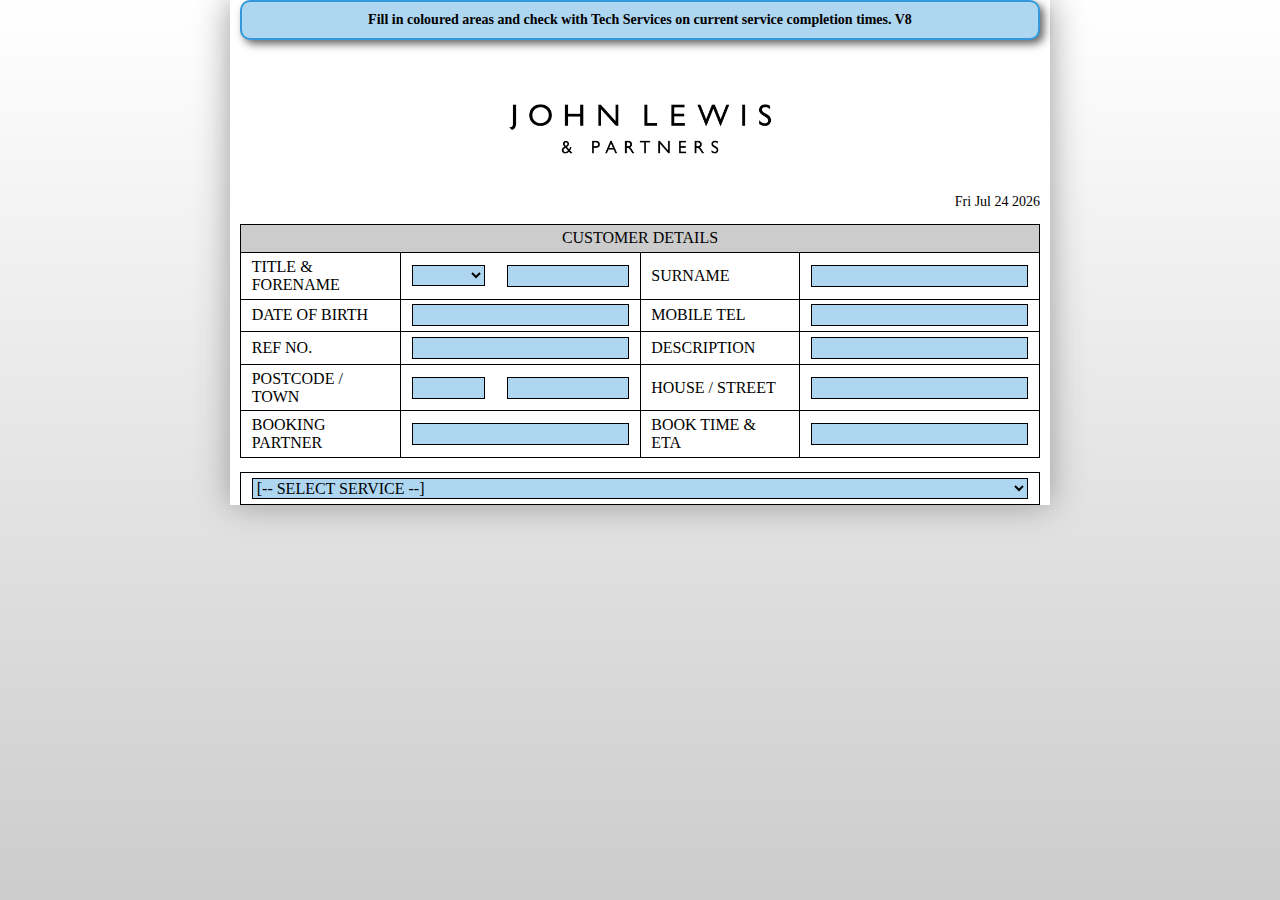
<file: legacy/setups-master/setup/form.html>
<html>
<!--This form has been created by Alison Daines - John Lewis Cribbs Causeway. alison.daines@johnlewis.co.uk-->
<!--Please also look at the Google+ collection showing my progress writing a complete Google App solution for JL AVS "https://plus.Google.com/u/1/collection/QhkusB" -->
<head>
<meta charset="UTF-8">
<script async src="https://www.googletagmanager.com/gtag/js?id=G-WLCCJGSQZC"></script>
<script>
  window.dataLayer = window.dataLayer || [];
  function gtag(){dataLayer.push(arguments);}
  gtag('js', new Date());

  gtag('config', 'G-WLCCJGSQZC');
</script>
<style>
	* {
		font-size: 14px;
	@font-face {font-family:"Gill Sans"!important; 
	src:url(/GillSans.otf);}
	}
BODY {
	font-family:		calibri;
	font-size:			14pt;
	background:			linear-gradient(to bottom, #fff 0%, #ccc 100%);
	background-attachment: fixed;
	margin:				0px;
	}
H1	{
	margin-bottom:		0px;
	size:				22pt;
	text-align:			center;
	}
.screeninfo {
	background-color:	#aed6f1;
	width:				calc(800px-40px);
	border:				2px solid #3498db;
	border-radius:		10px;
	padding:			10px;
	margin-bottom:		10px;
	text-align:			center;
	font-weight:		bold;
	box-shadow:			#666 4px 4px 8px;
	}
DIV#capsule {
	background:			white;
	width:				800px;
	padding-left:		10px;
	padding-right:		10px;
	box-shadow:			0px 0px 32px #999;
	}
DUPE {
	display:			inline-block;
	}
TABLE {
	border-collapse:	collapse;
	margin-bottom:		1em;
	width:				800px;
	}
TABLE TABLE {
	width:				auto;
	}
TABLE TABLE.w100 {
	width:				100%;
	}
TH, TD {
	border:				1px solid black;
	font-size:			12pt;
	font-weight:		normal;
	padding:			0.30em;
	padding-left:		0.67em;
	padding-right:		0.67em;
	}
TH {
	background-color:	#cccccc;
	}
INPUT, TEXTAREA, SELECT {
	background-color:	white;
	border:				1px solid black;
	color:				black;
	overflow:			hidden;
	font-family:		inherit;
	font-size:			12pt;
	font-weight:		normal;
	width:				100%;
	}
SELECT, INPUT {
	background-color:	#aed6f1;
	transition:	background-color 0.25s linear;
	}
INPUT[readonly] {
	background-color:	#ffffff;
	color:				#666;
	}
SELECT.done, INPUT.done {
	background-color:	#ffffff;
	}
SELECT OPTION {
	background-color:	white;
	}
INPUT[type="checkbox"] {
	background-color:	#ffffff;
	transform:			scale(2.5);
	}
.small {
	font-size:			10pt;
	}
.vsmall {
	font-size:			8pt;
	}
.big {
	font-size:			18pt;
	}
.reallybig {
	font-size:			24pt;
	}
.center {
	text-align:			center;
	}
DIV#pophelp {
	position:			fixed;
	max-width:			25%;
	width:				auto;
	height:				auto;
	background-color:	#F3F781;
	border:				2px solid black;
	font-size:			12pt;
	font-weight:		normal;
	padding:			4px;
	display:			none;
	z-index:			99;
	}
.avoidbreak {
	page-break-inside:	avoid;
	}
.nobum {
	margin-bottom: 0px;
	}
.hot {
	background-color:	red;
	color:				yellow;
	}
@media print {
	BODY { background:white!important; }
	DIV#pophelp { display:none!important; }
	.noprint { display:none!important; }
	SELECT { background-color:white!important; }
	.screeninfo { display:none!important; }
	.hot {
		background-color:	initial;
		color:				initial;
		}
	.slip {
    		page-break-before: always;
		}
	}
SPAN.tagme {
	font-size:			1.5em;
	display:			inline-block;
	margin-left:		0.5em;
	padding-right:		1em;
	padding-left:		1em;
	background:			-moz-radial-gradient(center, ellipse contain, white 80%, #eee 90%, white 100%);
	}
.nob { border:none!important; }
IFRAME {
	width:				100%;
	height:				100%;
	border:				0px;
	overflow:			visible;
	}
</style>
<script type="text/javascript">
function switching(name) {
	var i = 1;
	var e = document.getElementById(name+i);
	while ((e!=null) && (typeof(e)!="undefined")) {
		e.style.display = "none";
		i += 1;
		e = document.getElementById(name+i);
	}
	e = document.getElementById(name);
	e.className = "done";
	i = e.value;
	e = document.getElementById(name+i);
	e.style.display = "block";
	if (e.hasAttribute("shunt")) {
		location.href = e.getAttribute("shunt");
	}
	if (e.hasAttribute("waiver")) {
		showDataWaiver("true");
	} else if (name=="service") {
		showDataWaiver("false");
	}
	if (e.hasAttribute("hidetop")) {
		document.getElementById("topbit").style.display = "none";
		document.getElementById("header").style.display = "none";
	} else {
		document.getElementById("topbit").style.display = "block";
		document.getElementById("header").style.display = "block";
	}

}
function showDataWaiver(b) {
	if (b=="true") {
		document.getElementById("datawaiver").style.display = "block";
	} else {
		document.getElementById("datawaiver").style.display = "none";
	}
}
function addHelpHandler(a) {
	var i = -1;
	while (++i < a.length) {
		var e = a[i];
		if (e.addEventListener) {
			e.addEventListener("mouseover",popHelp,false);
		} else if (e.attachEvent) {
			e.attachEvent("onmouseover",popHelp);
		}
		if (e.addEventListener) {
			e.addEventListener("mouseout",unpopHelp,false);
		} else if (e.attachEvent) {
			e.attachEvent("onmouseout",unpopHelp);
		}
		if (e.addEventListener) {
			e.addEventListener("click",unpopHelp,false);
		} else if (e.attachEvent) {
			e.attachEvent("onclick",unpopHelp);
		}
	}
}
function addDirtyHandler(a) {
	var i = -1;
	while (++i < a.length) {
		var e = a[i];
		if (e.addEventListener) {
			e.addEventListener("click",dirty,false);
		} else if (e.attachEvent) {
			e.attachEvent("onclick",dirty);
		}
	}
}
var pht = null;
function popHelp(ev) {
	if (ev==null) ev = window.event;
	var h = document.getElementById("pophelp");
	var t = null;
	if (ev.target) {
		t = ev.target;
	} else if (ev.srcElement) {
		t = ev.srcElement;
	}
	var s = "";
	if (t!=null) s = t.getAttribute("tip");
	if (s!=null && s!="") {
		h.innerHTML = s;
		h.style.display = "block";
		var y = offY(t) - getPageYOffset();
		h.style.top = ""+y+"px";
		var x = offX(t) + (t.clientWidth / 2);
		if (t.tagName.toLowerCase()=="textarea") {
			if (pht==null) {
				clearTimeout(pht);
				pht = null;
			}
			h.style.left = "auto";
			h.style.right = "5px";
			pht = setTimeout("hidePopHelp()",6000);
		} else if (x > window.innerWidth-x) {
			h.style.left = "5px";
			h.style.right = "auto";
			if (pht==null) {
				clearTimeout(pht);
				pht = null;
			}
			pht = setTimeout("hidePopHelp()",6000);
		} else {
			if (pht==null) {
				clearTimeout(pht);
				pht = null;
			}
			h.style.left = "auto";
			h.style.right = "5px";
			pht = setTimeout("hidePopHelp()",6000);
		}
	} else {
		h.style.display = "none";
	}
}
function unpopHelp(ev) {
	if (ev==null) ev = window.event;
	var h = document.getElementById("pophelp");
	var t = null;
	if (ev.target) {
		t = ev.target;
	} else if (ev.srcElement) {
		t = ev.srcElement;
	}
	h.style.display = "none";
	if (pht!=null) {
		clearTimeout(pht);
	}
}
function hidePopHelp() {
	var h = document.getElementById("pophelp");
	h.style.display = "none";
}
function setup() {
	var inputs = document.getElementsByTagName("input");
	addDirtyHandler(inputs);
	addHelpHandler(inputs);
	inputs = document.getElementsByTagName("textarea");
	addHelpHandler(inputs);
	inputs = document.getElementsByTagName("select");
	addHelpHandler(inputs);

	spamDates();
}
function spamDates() {
	var dd = new Date();
	dd = dd.toString();
	dd = dd.substring(0, dd.indexOf(":")-3);
	document.getElementById("datecaption").innerHTML = dd;

	var inputs = document.getElementsByTagName("input");
	var i = -1;
	while (++i < inputs.length) {
		var input = inputs[i];
		if (input.hasAttribute("date")) {
			input.value = dd;
			input.setAttribute("readonly","true");
		}
	}
}
function dupe(e,f) {
	var i = -1;
	var inputs = document.getElementsByTagName("input");
	while (++i < inputs.length) {
		var input = inputs[i];
		if (input.hasAttribute("dupe")) {
			if (input.getAttribute("dupe")==f) {
				input.value = e.value;
				input.setAttribute("readonly","true");
			}
		}
	}
	var inputs = document.getElementsByTagName("textarea");
	i = -1;
	while (++i < inputs.length) {
		var input = inputs[i];
		if (input.hasAttribute("dupe")) {
			if (input.getAttribute("dupe")==f) {
				input.value = e.value;
				input.setAttribute("readonly","true");
			}
		}
	}
	var inputs = document.getElementsByTagName("dupe");
	i = -1;
	while (++i < inputs.length) {
		var input = inputs[i];
		if (input.hasAttribute("dupe")) {
			if (input.getAttribute("dupe")==f) {
				input.innerHTML = e.value;
			}
		}
	}
}
function getPageXOffset() {
	return window.pageXOffset ? window.pageXOffset : document[(document.compatMode == 'CSS1Compat') ? 'documentElement' : 'body'].scrollLeft;
}
function getPageYOffset() {
	return window.pageYOffset ? window.pageYOffset : document[(document.compatMode == 'CSS1Compat') ? 'documentElement' : 'body'].scrollTop;
}

function offX(e) {
	if (typeof(e)=="string") e = dgebi(e);
	var b = document.getElementsByTagName("body")[0];
	var x = 0;
	if (e.style.position=="absolute") {
		x = e.offsetLeft-e.scrollLeft;
	} else {
		while ((e!=null) && (e!=b) && (e.style.position!="absolute")) {
			x = x + e.offsetLeft-e.scrollLeft;
			if ((e.parentNode) && (e.parentNode.scrollLeft)) x = x - e.parentNode.scrollLeft;
			e = e.offsetParent;
		}
	}
	return x;
}
function offY(e) {
	var s = "";
	if (typeof(e)=="string") e = dgebi(e);
	var b = document.getElementsByTagName("body")[0];
	var y = 0;
	if (e.style.position==="absolute") {
		y = e.offsetTop-e.scrollTop;
	} else {
		while ((e!=null) && (e!=b) && (e.style.position!="absolute")) {
			y = y + e.offsetTop-e.scrollTop;
			if ((e.parentNode) && (e.parentNode.scrollTop)) y = y - e.parentNode.scrollTop;
			e = e.offsetParent;
		}
	}
	return y;
}

function reveal(c,n) {
	var e = document.getElementById(n.value);
	e.style.display = "block";
	var c = document.getElementById(c);
	c.style.display = "none";
	n.className = "done";
}

function revealstay(c,n) {
	var e = document.getElementById(n.value);
	e.style.display = "block";
	var c = document.getElementById(c);
	n.className = "done";
}
function done(n) {
	n.className = "done";
}
function dirty(ev) {
	if (ev==null) ev = window.event;
	var t = null;
	if (ev.target) {
		t = ev.target;
	} else if (ev.srcElement) {
		t = ev.srcElement;
	}
	if (typeof(t.className)=="undefined") {
		t.className = "done";
	} else if (t.className=="") {
		t.className = "done";
	} else if (t.className=="done" || t.className.indexOf(" done")!=-1) {
		return;
	} else {
		t.className += " done";
	}
}
</script>
</head>

<body onLoad="setup()">
<div id="pophelp">BLAH BLAH</div>
<center><div id="capsule">
<center><div class="screeninfo">Fill in coloured areas and check with Tech Services on current service completion times. V8</div></center>

<div id="header">
	<p><center><img height="150" src="jl22logo.png"></center><div id="datecaption" style="margin-top:-0.75em;text-align:right"></div></p>
	
</div>

<center>

<div id="topbit">
	<table cellspacing="0" cellpadding="0">
		<tr>
			<th colspan="5">CUSTOMER DETAILS</th>
		</tr>
		<tr>
			<td width="20%">TITLE & FORENAME</td>
			<td style="border-right:0px"><select onChange="done(this);dupe(this,'title')">
				<option default></option>
				<option>Mr</option>
				<option>Mrs</option>
				<option>Miss</option>
				<option>Ms</option>
				<option>Dr</option>
				<option>Rev</option>
			</select></td>
			<td style="border-left:0px"><input maxlength="25" onKeyUp="dupe(this,'forename')"></td>
			<td width="20%">SURNAME</td>
			<td><input maxlength="25" onKeyUp="dupe(this,'surname')"></td>
		</tr>
		<tr>
			<td>DATE OF BIRTH</td>
			<td colspan="2"><input maxlength="25"></td>
			<td>MOBILE TEL</td>
			<td><input maxlength="25"></td>
		</tr>
		<tr>
			<td>REF NO.</td>
			<td colspan="2"><input tip="CR, Stock No. etc, SP No. To identify the job." maxlength="18" onKeyUp="dupe(this,'refno')"></td>
			<td>DESCRIPTION</td>
			<td><input tip="I.e. Toshiba laptop or Samsung tab s 10.1" maxlength="30"></td>
		</tr>
		<tr>
			<td width="20%">POSTCODE / TOWN</td>
			<td width="12%" style="border-right:0px"><input tip="Important!" maxlength="8"></td>
			<td style="border-left:0px"><input maxlength="15"></td>
			<td width="20%">HOUSE / STREET</td>
			<td width="30%"><input tip="When setting up some accounts, it is necessary to have the first line of the customer's address & post code." maxlength="30"></td>
		</tr>
		<tr>
			<td>BOOKING PARTNER</td>
			<td colspan="2"><input tip="The person who filled this form out with the customer." maxlength="30"></td>
			<td>BOOK TIME & ETA</td>
			<td><input tip="Time the item was booked in and (if agreed) when customer is expecting to return.  If no eta agreed, type 'no eta'." maxlength="40"></td>
		</tr>
	</table>
</div>

<!-- Choose Service -->

<div class="noprint">
	<table cellspacing="0" cellpadding="0" id="s1table">
		<tr>
			<td width="55%">
				<p id="s1"><select class="new" id="service" onChange="switching('service')">
					<option selected>[-- SELECT SERVICE --]</option>
					<option value="1">STANDARD COMPUTER SET UP</option>
					<option value="3">ADVANCED COMPUTER SET UP </option>
					<option value="4">IPAD SET UP</option>
					<option value="7">IPHONE SET UP</option>
					<option value="8">ANDROID PHONE SET UP</option>
					<option value="6">ANDROID TABLET SET UP</option>
					<option value="17">AMAZON TABLET / EREADER SET UP</option>
					<option value="14">SOFTWARE INSTALLATION ONLY</option>
					<option disabled></option>
					<option value="10">HEALTH CHECK AND FIX</option>
					<option value="11">DATA BACKUP</option>
					<option value="13">DATA ERASURE</option>
					<option disabled></option>

				</select></p>
			</td>
		</tr>
	</table>
</div>







<!-- ################################################################################## -->
<!-- ################################################################################## -->
<!-- ################################################################################## -->
<!-- SECTION 1 -->
<!-- Standard PC Set Up - Windows -->


<div style="display:none" id="service1">
	<div>
		<table cellspacing="0" cellpadding="0">
			<tr>
				<th colspan="5">STANDARD COMPUTER SETUP</th>
			</tr>
			<tr>
				<td width="15%"><img width="100%" src="barcode - standard.png"><br>&pound;45 87540101</td>
				<td colspan="2" width="60%"><strong class="small">Set up user account(s). Prepare Laptop or desktop for first use. Installation of any manufacturer updates or operating system updates available. Configure or create email address (if available). Activate & update pre installed Antivirus software. Set up inbuilt Parental Controls (if required). Brief explanation of how to use the device and download apps.</td>
				<td class="small">SERVICE PAID FOR?</td>
				<td width="15%"><select onChange="done(this)">
					<option selected>--SELECT--</option>
					<option>YES AT TILL</option>
					<option>YES IN TS</option>
					<option>NO, PAY LATER</option>
					<option>ALLOWANCE</option>
				</select></td>
			</tr>
			<tr>
				<td width="15%"><img width="100%" src="barcode - software.png"><br>SOFTWARE<br>&pound;15 87540301</td>
				<td width="15%" class="small">ADD-ON SOFTWARE</td>
				<td colspan="3" class="small"><input tip="Software purchased with computer - I.E. Photoshop, MS Office or Norton." maxlength="40"></td>
			</tr>
			<tr>
				<td>ADDITIONAL INFORMATION</td>
				<td colspan="4" class="small"><textarea rows="4" tip="Any other relevant info. I.E. Unique requests by customer such as multiple users or parental controls."></textarea></td>
			</tr>
		</table>


		<table cellspacing="0" cellpadding="0">
			<tr>
				<th colspan="4">MICROSOFT/APPLE ACCOUNT</th>
			</tr>
			<tr>
				<td colspan="4">
				<select id="switch" onChange="switching('switch')" tip="Ask if they already have an account.">
					<option value="" selected>[-- CREATE NEW OR USE EXISTING ACCOUNT? --]</option>
					<option value="1">CREATE NEW MICROSOFT/Apple ACCOUNT</option>
					<option value="2">USE EXISTING MICROSOFT/Apple ACCOUNT</option>
				</select>
				</td>
			</tr>
			<tr>
				<td colspan="4">
					<div style="display:none" id="switch1">
						<table>
							<tr>
								<td width="30%">DESIRED ACCOUNT EMAIL</td>
								<td class="small" colspan="3">i.e John.Smith@Outlook.com. The first choice may not be available. We may have to put a number on the end or swap the names around.
								<input tip="A Microsoft account is any 'live', 'msn', 'hotmail' or 'outlook' email. The customer may already have one of these and not realise it is anything to do with Microsoft. We can only use an existing Microsoft account when setting up a pc, not another like gmail etc. As a customer's first choice may not be available, discuss a couple of possible addresses with the customer, i.e. Johnsmith13@ or johnathan.smith@ and place them here." maxlength="40"></td>
							</tr>
							<tr>
								<td>DESIRED ACCOUNT PASSWORD</td>
								<td class="small" colspan="3">8 characters long and mixture of upper & lower case letters / numbers.
									<input tip="Remember to type it exactly as the customer says, using upper and lower case letters. Read it back to customer to confirm."maxlength="40">
								</td>
							</tr>
							
						</table>
					</div>

					<div style="display:none" id="switch2">
						<table>
							<tr>
								<td width="30%">EXISTING ACCOUNT EMAIL</td>
								<td class="small" colspan="3">i.e John.Smith@Outlook.com.
									<input tip="A Microsoft account is any 'live', 'msn', 'hotmail' or 'outlook' email. The customer may already have one of these and not realise it is anything to do with Microsoft. We can only use an existing Microsoft account when setting up a pc, not another like gmail etc. Otherwise, we will always set up a new Microsoft account." maxlength="40">
								</td>
							</tr>
							<tr>
								<td>EXISTING ACCOUNT PASSWORD</td>
								<td class="small" colspan="3">Confirm the account email and password are correct by signing in at <a href="http://mail.live.com" target="_blank">'MAIL.LIVE.COM'.</a> or <a href="http://icloud.com" target="_blank">'ICLOUD.COM'.</a>
								<input tip="Remember to type it exactly as the customer says, using upper and lower case letters. Read it back to customer to confirm. You can always ensure account name and password are correct by signing into Windows mail at mail.live.com." maxlength="40">
								</td>
							</tr>
						</table>
					</div>




						<table>
							<tr><th colspan="2">(OPTIONAL) ADDITIONAL PRE-EXISTING EMAIL SET UP</th></tr>
							<tr><td colspan="2">If the customer has another email address that they would like us to try and add, please put the details here. <br><strong>We cannot guarantee that we will be able to do this though as some types of email are more difficult than others to configure and archived emails that exist only on the customer's original machine, rather than in the cloud/web may not be transferable.</td></tr>

							<tr>
								<td width="30%">EXISTING EMAIL ADDRESS</td>
								<td class="small" colspan="3"><input tip="If the customer is unsure of any details, it is better to leave this whole area blank." maxlength="40">
								</td>
							</tr>
							<tr>
								<td>EXISTING EMAIL PASSWORD</td>
								<td class="small" colspan="3"><input tip="Remember to type it exactly as the customer says, using upper and lower case letters. Read it back to customer to confirm." maxlength="40">
								</td>
							</tr>
						</table>




					<div class="noprint">
						<table style="width:100%">
							<tr>
								<td>
								<select id="login" onChange="switching('login')" tip="How would the customer like to log into their machine?">
								<option value="" selected>[-- HOW WOULD CUSTOMER LIKE TO LOG IN? --]</option>
								<option value="1">USE MICROSOFT ACCOUNT EMAIL AND PASSWORD TO LOG IN</option>
								<option value="2">USE A LOCAL ACCOUNT NAME AND OPTIONAL PASSWORD TO LOG IN</option>
								</select>
								</td>
							</tr>
						</table>
					</div>

					<div style="display:none" id="login1"></div>

					<div style="display:none" id="login2">
						<table style="width:100%" class="nobum">
							<tr>
								<td class="small" width="15%">LOGIN NAME</td>
								<td class="small" colspan="3"><input tip="Can be anything - first name, nickname, pet etc. If left blank, log in will by default become the Microsoft account and password." maxlength="20"></td>
								<td class="small">LOGIN PASSWORD (OPTIONAL)</td>
								<td class="small"><input tip="This is optional. Not required unless customer specifically wants it. Having no password is recommended. Customer can always add one later. If setting up a password, the password cannot have the login name as part of it. I.e. 'Nicola' cannot have a password of 'nicola123' ." maxlength="15"></td>
								<td width="10%">HINT</td>
								<td><input tip="If setting up a password, you must get a hint from the customer to remind them what it is." maxlength="20"></td>
							</tr>
						</table>
					</div>
				</td>
			</tr>
		</table>
	</div>

	

	<div class="avoidbreak">
		<table cellspacing="0" cellpadding="0">
			<tr>
				<th colspan="4">ACTIONS TAKEN BY JOHN LEWIS & PARTNERS PARTNER</th>
			</tr>
			<tr>
				<td colspan="4">John Lewis & Partners does not retain any of the information or paperwork used to complete this service. Where possible, this has been returned to you. If have any further queries speak to a partner who will be able to assist you.</td>
			</tr>
			<tr>
				<td width="10%">PARTNER</td>
				<td width="40%"></td>
				<td width="25%">CR/STOCK NO./JOB NO.</td>
				<td width="25%"><dupe dupe="refno"></td>
			</tr>
			<tr>
				<td>NAME</td>
				<td><dupe dupe="title"></dupe>
					<dupe dupe="forename"></dupe>
					<dupe dupe="surname"></dupe>
				</td>
				<td>CURRENT DATE</td>
				<td><input date="true" maxlength="30"></td>
			</tr>
	</table>

		
		<hr align="centre">
	</div>
</div>












<!-- ################################################################################## -->
<!-- ################################################################################## -->
<!-- ################################################################################## -->
<!-- SECTION 3 -->
<!-- Advanced Computer Set Up Section - Windows -->

<div style="display:none" id="service3">
	<div>
		<table cellspacing="0" cellpadding="0">
			<tr>
				<th colspan="5">ADVANCED COMPUTER SETUP</th>
			</tr>
			<tr>
				<td rowspan="2" width="15%"><img width="100%" src="barcode - advanced.png"><br>&pound;80 87540113</td>
				<td rowspan="2" colspan="2" width="50%"><strong class="small">Set up user account(s). Prepare Laptop or desktop for first use. Installation of any manufacturer updates or operating system updates available. Configure or create email address (if available). Activate & update pre installed Antivirus software. Set up inbuilt Parental Controls (if required). Brief explanation of how to use the device and download apps. Data transfer of Music, Photos, Movies and Documents to a the new computer, USB or external hard drive (supplied separately).</td>
				<td class="small">SERVICE PAID FOR?</td>
				<td width="18%"><select onChange="done(this)">
					<option selected>--SELECT--</option>
					<option>YES AT TILL</option>
					<option>YES IN TS</option>
					<option>NO</option>
					<option>ALLOWANCE</option>
				</select></td>
			</tr>
			<tr>
				<td colspan="2" class=""></td>
			</tr>
			<tr>
				<td width="15%"><img width="100%" src="barcode - software.png"><br>&pound;15 87540301</td>
				<td width="15%" class="small">ADD-ON SOFTWARE INSTALLATION</td>
				<td colspan="3">*Please note - The first piece of software purchased in-store is now free with this Advanced Service.*<input tip="Additional software purchased with computer (first piece is free) - i.e. Photoshop, ms office or norton." maxlength="40"></td>
			</tr>
			<tr>
				<td width="15%"><img width="100%" src="barcode - data cleanse.png"><br>&pound;35 87550305</td>
				<td colspan="3">Prepare original device for disposal with our Data Cleanse service?</td>
				<td colspan="1">
				<select onChange="done(this)">
					<option selected>--SELECT--</option>
					<option>YES</option>
					<option>NO</option>
				</select></td>
			</tr>
			<tr>
				<td width="15%">ADDITIONAL INFORMATION</td>
				<td colspan="4" class="small"><textarea rows="3" tip="Any other relevant info. I.e. Unique requests such as multiple users or parental controls. Details of any other software or email accounts (email & password) customer would like put on. Whether old machine is being brought in on another day."></textarea></td>
			</tr>
		</table>


		<table cellspacing="0" cellpadding="0">
			<tr>
				<th colspan="4">MICROSOFT/Apple ACCOUNT</th>
			</tr>
			<tr>
				<td colspan="4">
				<select id="switch" onChange="switching('switch')" tip="Ask if they already have an account.">
					<option value="" selected>[-- CREATE NEW OR USE EXISTING ACCOUNT? --]</option>
					<option value="1">CREATE NEW MICROSOFT/APPLE ACCOUNT</option>
					<option value="2">USE EXISTING MICROSOFT/APPLE ACCOUNT</option>
				</select>
				</td>
			</tr>
			<tr>
				<td colspan="4">
					<div style="display:none" id="switch1">
						<table>
							<tr>
								<td width="30%">DESIRED ACCOUNT EMAIL</td>
								<td class="small" colspan="3">i.e John.Smith@Outlook.com. The first choice may not be available. We may have to put a number on the end or swap the names around.
								<input tip="A Microsoft account is any 'live', 'msn', 'hotmail' or 'outlook' email. The customer may already have one of these and not realise it is anything to do with Microsoft. We can only use an existing Microsoft account when setting up a pc, not another like gmail etc. As a customer's first choice may not be available, discuss a couple of possible addresses with the customer, i.e. Johnsmith13@ or johnathan.smith@ and place them here." maxlength="40"></td>
							</tr>
							<tr>
								<td>DESIRED ACCOUNT PASSWORD</td>
								<td class="small" colspan="3">8 characters long and mixture of upper & lower case letters / numbers.
									<input tip="Remember to type it exactly as the customer says, using upper and lower case letters. Read it back to customer to confirm."maxlength="40">
								</td>
							</tr>
							
						</table>
					</div>

					<div style="display:none" id="switch2">
						<table>
							<tr>
								<td width="30%">EXISTING ACCOUNT EMAIL</td>
								<td class="small" colspan="3">i.e John.Smith@Outlook.com.
									<input tip="A Microsoft account is any 'live', 'msn', 'hotmail' or 'outlook' email. The customer may already have one of these and not realise it is anything to do with Microsoft. We can only use an existing Microsoft account when setting up a pc, not another like gmail etc. Otherwise, we will always set up a new Microsoft account." maxlength="40">
								</td>
							</tr>
							<tr>
								<td>EXISTING ACCOUNT PASSWORD</td>
								<td class="small" colspan="3">Confirm the account email and password are correct by signing in at <a href="http://mail.live.com" target="_blank">'MAIL.LIVE.COM'.</a> or <a href="http://icloud.com" target="_blank">'ICLOUD.COM'.</a>
								<input tip="Remember to type it exactly as the customer says, using upper and lower case letters. Read it back to customer to confirm. You can always ensure account name and password are correct by signing into Windows mail at mail.live.com." maxlength="40">
								</td>
							</tr>
						</table>
					</div>

		<div class="avoidbreak">
			<table>
				<tr><th colspan="2">(OPTIONAL) ADDITIONAL PRE-EXISTING EMAIL SET UP</th></tr>
				<tr><td colspan="2">If the customer has another email address that they would like us to try and add, please put the details here. <br><strong>We cannot guarantee that we will be able to do this though as some types of email are more difficult than others to configure and archived emails that exist only on the customer's original machine, rather than in the cloud/web may not be transferable.</td></tr>

				<tr>
					<td width="30%">EXISTING EMAIL ADDRESS</td>
					<td class="small" colspan="3"><input tip="If the customer is unsure of any details, it is better to leave this whole area blank." maxlength="40">
					</td>
				</tr>
				<tr>
					<td>EXISTING EMAIL PASSWORD</td>
					<td class="small" colspan="3"><input tip="Remember to type it exactly as the customer says, using upper and lower case letters. Read it back to customer to confirm." maxlength="40">
					</td>
				</tr>
			</table>
		</div>
		<div class="noprint">
			<table style="width:100%">
				<tr>
					<td>
					<select id="msadvlogin" onChange="switching('msadvlogin')" tip="How would the customer like to log into their machine?.">
					<option value="" selected>[-- HOW WOULD CUSTOMER LIKE TO LOG IN? --]</option>
					<option value="1">USE MICROSOFT ACCOUNT EMAIL AND PASSWORD TO LOG IN</option>
					<option value="2">USE A LOCAL ACCOUNT NAME AND OPTIONAL PASSWORD TO LOG IN</option>
					</select>
					</td>
				</tr>
			</table>
		</div>

		<div style="display:none" id="msadvlogin1"></div>

		<div style="display:none" id="msadvlogin2">
			<table style="width:100%" class="nobum">
				<tr>
					<td class="small" width="15%">LOGIN NAME</td>
					<td class="small" colspan="3"><input tip="Can be anything - first name, nickname, pet etc. If left blank, log in will by default become the Microsoft account and password." maxlength="20"></td>
					<td class="small">LOGIN PASSWORD (OPTIONAL)</td>
					<td class="small"><input tip="This is optional. Not required unless customer specifically wants it. Having no password is recommended. Customer can always add one later. If setting up a password, password cannot have the login name as part of it. I.e. 'Nicola' cannot have a password of 'nicola123'" maxlength="15"></td>
					<td width="10%">HINT</td>
					<td><input tip="If setting up a password, you must get a hint from the customer to remind them what it is." maxlength="20"></td>
				</tr>
			</table>
		</div>
	</div>

	<div class="avoidbreak">

		<table cellspacing="0" cellpadding="0">
					<tr>
						<th colspan="4">ACTIONS TAKEN BY JOHN LEWIS & PARTNERS PARTNER</th>
					</tr>
					<tr>
						<td colspan="4">John Lewis & Partners does not retain any of the information or paperwork used to complete this service. Where possible, this has been returned to you. If have any further queries speak to a partner who will be able to assist you.</td>
					</tr>
					<tr>
						<td width="10%">PARTNER</td>
						<td width="40%"></td>
						<td width="25%">CR/STOCK NO./JOB NO.</td>
						<td width="25%"><dupe dupe="refno"></td>
					</tr>
					<tr>
						<td>NAME</td>
						<td><dupe dupe="title"></dupe>
							<dupe dupe="forename"></dupe>
							<dupe dupe="surname"></dupe>
						</td>
						<td>CURRENT DATE</td>
						<td><input date="true" maxlength="30"></td>
					</tr>
		</table>

	</div>

		


</div>




<!-- ################################################################################## -->
<!-- ################################################################################## -->
<!-- ################################################################################## -->
<!-- SECTION 5 -->
<!-- Ipad Tablet Set Up Section -->

<div style="display:none" id="service4">
		<table cellspacing="0" cellpadding="0">
			<tr>
				<th colspan="4">IPAD SET UP</th>
			</tr>
			<tr>
				<td width="20%"><img width="100%" src="barcode - tablet.png"><br><centre>&pound;30 87540110</centre></td>
				<td colspan="2"><strong class="small">Set up user account. Prepare Tablet for first use. Install any available operating system updates. Configure or create email address (if available). Provide brief explanation of how to use the device and download apps.</td>
				<td width="25%">PUT IN CASE?<br><select onChange="done(this)">
					<option selected>[-- SELECT --]</option>
					<option>YES</option>
					<option>NO</option>
					<option>NOT APPLICABLE</option>
				</select></td>
			</tr>
			<tr>
				<td width="20%">ADDITIONAL INFORMATION</td>
				<td width="40%" class="small" colspan="2"><textarea rows="4" tip="Any other relevant info. I.e. Unique requests by customer such as email accounts or interest in apps."></textarea></td>
				<td>SERVICE PAID FOR?<br>
					<select onChange="done(this)">
					<option selected>--SELECT--</option>
					<option>YES AT TILL</option>
					<option>YES IN TS</option>
					<option>NO, PAY LATER</option>
					<option>ALLOWANCE</option>
				</select></td>
			</tr>
		</table>
		<table cellspacing="0" cellpadding="0">
			<tr>
				<th colspan="4">APPLE ID (IPAD)</th>
			</tr>
			<tr>
				<td colspan="4"><select id="AppleiPadacc" onChange="switching('AppleiPadacc')" tip="Ask if they already have an account.">
					<option value="" selected>[-- SELECT NEW OR EXISTING ACCOUNT --]</option>
					<option value="1">CREATE NEW APPLE ACCOUNT</option>
					<option value="2">USE EXISTING APPLE ACCOUNT</option>
				</select></td>
			</tr>
			<tr>
				<td colspan="4">
					<div style="display:none" id="AppleiPadacc1">
						<table class="nobum">
							<tr>
								<td width="30%">DESIRED ACCOUNT EMAIL</td>
								<td class="small" colspan="3">i.e John.Smith@iCloud.com. The first choice may not be available. We may have to put a number on the end or swap the names around.
								<input tip="The customer may already have an account with Apple and not realise it. Ask them if they have an ipod or iPhone. As a customer's first choice may not be available, discuss a couple of possible addresses with the customer, i.e. Johnsmith13@ or johnathan.smith@ and place them here." maxlength="40"></td>
							</tr>
							<tr>
								<td>DESIRED ACCOUNT PASSWORD</td>
								<td class="small" colspan="3">8 characters long and mixture of upper & lower case letters / numbers.
									<input tip="Remember to type it exactly as the customer says, using upper and lower case letters. Read it back to customer to confirm." maxlength="40">
								</td>
							</tr>
							
						</table>
					</div>

					<div style="display:none" id="AppleiPadacc2">
						<table class="nobum">
							<tr>
								<td width="30%">EXISTING ACCOUNT EMAIL</td>
								<td class="small" colspan="3">i.e John.Smith@iCloud.com.
									<input tip="This is the same account the customer uses in itunes. It could be @iCloud.com or something else like @yahoo or @btinternet." maxlength="45">
								</td>
							</tr>
							<tr>
								<td>EXISTING ACCOUNT PASSWORD</td>
								<td class="small" colspan="3">Confirm the account email and password are correct by signing in at <a href="https://Appleid.Apple.com" target="_blank">'APPLEID.APPLE.COM'.</a>
								<input tip="Remember to type it exactly as the customer says, using upper and lower case letters. Read it back to customer and confirm. If in any doubt you can test by signing in at 'https://Appleid.Apple.com'." maxlength="45">
								</td>
							</tr>
							<tr>
								<td>RESTORE FROM ICLOUD BACKUP?</td>
								<td><select onChange="done(this)">
									<option selected>--YES / NO--</option>
									<option>YES IF POSSIBLE</option>
									<option>NO</option>
									</select></td>
							</tr>
						</table>
					</div>
				</td>
			</tr>
		</table>
		<table>
			<tr><th colspan="2">(OPTIONAL) ADDITIONAL PRE-EXISTING EMAIL SET UP</th></tr>
			<tr><td colspan="2">If the customer has another email address that they would like us to try and add, please put the details here. <br><strong>We cannot guarantee that we will be able to do this though as some types of email are more difficult than others to configure and archived emails that exist only on the customer's original machine, rather than in the cloud/web may not be transferable.</td></tr>
			<tr>
				<td width="30%">EXISTING EMAIL ADDRESS</td>
				<td class="small" colspan="3"><input tip="If the customer is unsure of any details, it is better to leave this whole area blank." maxlength="40">
				</td>
			</tr>
			<tr>
				<td>EXISTING EMAIL PASSWORD</td>
				<td class="small" colspan="3"><input tip="Remember to type it exactly as the customer says, using upper and lower case letters. Read it back to customer to confirm." maxlength="40">
				</td>
			</tr>
		</table>

		<table cellspacing="0" cellpadding="0">
			<tr>
				<td class="small">LOCATION SERVICES</td>
				<td class="center">
					<input type="checkbox" tip="Enabling this helps the iPad work out where you are in maps and apps.">
				</td>
				<td class="small">USE iCLOUD</td>
				<td class="center">
					<input type="checkbox" tip="iCloud is necessary for backing up the device.">
				</td>
				<td class="small">USE &quot;FIND MY iPAD&quot;</td>
				<td class="center">
					<input type="checkbox" tip="Location services must be active for 'find my iPad' to work.">
				</td>
				<td class="small">APPLE SUPPORT APP</td>
				<td class="center">
					<input type="checkbox" tip="Installing this allows the customer to receive support and make appointments with Apple through their
					device.">
				</td>
				<td class="small">USE PASSCODE (OPTIONAL)</td>
				<td class="center"><input tip="Must be 4 digits" maxlength="6"></td>
				<td class="small">JOHN LEWIS & PARTNERS APP</td>
				<td class="center">
					<input type="checkbox" tip="Would the customer like us to install the john lewis & Partners shopping app for them?">
				</td>
			</tr>
		</table>

		<div class="avoidbreak">

			<table cellspacing="0" cellpadding="0">
						<tr>
							<th colspan="4">ACTIONS TAKEN BY JOHN LEWIS & PARTNERS PARTNER</th>
						</tr>
						<tr>
							<td colspan="4">John Lewis & Partners does not retain any of the information or paperwork used to complete this service. Where possible, this has been returned to you. If have any further queries speak to a partner who will be able to assist you.</td>
						</tr>
						<tr>
							<td width="10%">PARTNER</td>
							<td width="40%"></td>
							<td width="25%">CR/STOCK NO./JOB NO.</td>
							<td width="25%"><dupe dupe="refno"></td>
						</tr>
						<tr>
							<td>NAME</td>
							<td><dupe dupe="title"></dupe>
								<dupe dupe="forename"></dupe>
								<dupe dupe="surname"></dupe>
							</td>
							<td>CURRENT DATE</td>
							<td><input date="true" maxlength="30"></td>
						</tr>
			</table>
	
			</div>
	

</div>
<!-- End of iPad Tablet Section -->








<!-- ################################################################################## -->
<!-- ################################################################################## -->
<!-- ################################################################################## -->
<!-- SECTION 6 -->
<!-- Android Tablet Set Up Section -->

<div style="display:none" id="service6">
	<div>
		<table cellspacing="0" cellpadding="0">
			<tr>
				<th colspan="4">ANDROID / GOOGLE TABLET SET UP</th>
			</tr>
			<tr>
				<td width="20%"><img width="100%" src="barcode - tablet.png"><br>&pound;30 87540110</td>
				<td colspan="3"><strong class="small">Set up user account. Prepare Tablet for first use. Install any available operating system updates. Configure or create email address (if available). Provide brief explanation of how to use the device and download apps.</td>
				</td>
			</tr>
			<tr>
				<td width="20%">PUT IN CASE?<br>
					<select onChange="done(this)">
					<option selected>[-- SELECT --]</option>
					<option>YES</option>
					<option>NO</option>
					<option>NOT APPLICABLE</option>
				</select></td>
				<td width="20%">PAID FOR?<br>
					<select onChange="done(this)">
					<option selected>--SELECT--</option>
					<option>YES AT TILL</option>
					<option>YES IN TS</option>
					<option>NO, PAY LATER</option>
					<option>ALLOWANCE</option>
				</select></td>
				<td width="20%">ADDITIONAL INFORMATION</td>
				<td width="40%" class="small"><textarea rows="4" tip="Any other relevant info. I.e. Unique requests by customer such as email accounts or interest in apps."></textarea></td>
			</tr>
		</table>
		<table cellspacing="0" cellpadding="0">
			<tr>
				<th colspan="4">GOOGLE ACCOUNT (GMAIL)</th>
			</tr>
			<tr>
				<td colspan="4">
				<select id="Google" onChange="switching('Google')" tip="Ask if they already have a Google account.">
					<option value="" selected>[-- CREATE NEW ACCOUNT OR USE EXISTING? --]</option>
					<option value="1">CREATE NEW GOOGLE ACCOUNT</option>
					<option value="2">USE EXISTING GOOGLE ACCOUNT</option>
				</select>
				</td>
			</tr>
			<tr>
				<td colspan="4">
					<div style="display:none" id="Google1">
						<table class="nobum">
							<tr>
								<td width="25%">DESIRED ACCOUNT</td>
								<td class="small" colspan="3">i.e John.Smith@gmail.com. The first choice may not be available. We may have to put a number on the end or swap the names around.
								<input tip="The customer may already have an account with Google / Gmail and not realise it. As a customer's first choice may not be available, discuss a couple of possible addresses with the customer, i.e. Johnsmith13@ or johnathan.smith@ and place them here." maxlength="40"></td>
							</tr>
							<tr>
								<td>DESIRED PASSWORD</td>
								<td class="small" colspan="3">8 characters long and mixture of upper & lower case letters / numbers.
									<input tip="Remember to type it exactly as the customer says, using upper and lower case letters. Read it back to customer to confirm." maxlength="40">
								</td>
							</tr>
							<tr>
								<td>RECOVERY EMAIL</td>
								<td class="small" colspan="3"><input tip="Used for password recovery. Required when setting up a new Google account." maxlength="40"></td>
							</tr>
							<tr>
								<td>SECURITY QUESTION</td>
								<td>
									<select onChange="done(this)">
										<option>-- Select Question --</option>
										<option>FIRST PHONE NUMBER</option>
										<option>CHILDHOOD BEST FRIEND</option>
										<option>FIRST TEACHER NAME</option>
										<option>MANAGERS NAME FIRST JOB</option>
										<option>VEHICLE REG NUMBER</option>
									</select>
									<input tip="Type answer exactly how customer wishes it to be set up with Google." maxlength="25">
								</td>
							</tr>
						</table>
					</div>

					<div style="display:none" id="Google2">
						<table class="nobum">
							<tr>
								<td width="25%">EXISTING ACCOUNT</td>
								<td class="small" colspan="3">i.e John.Smith@gmail.com.
									<input tip="A Google account will usually be 'something@gmail.com' but could also be something@btinternet.com etc." maxlength="40">
								</td>
							</tr>
							<tr>
								<td>EXISTING PASSWORD</td>
								<td class="small" colspan="3">Confirm the account email and password are correct by signing in at <a href="https://myaccount.google.com/" target="_blank">'MAIL.GOOGLE.COM'.</a>
								<input tip="Remember to type it exactly as the customer says, using upper and lower case letters. Read it back to customer and confirm. If in any doubt you can test by signing in at 'https://myaccount.google.com/'." maxlength="40">
								</td>
							</tr>
						</table>
					</div>
				</td>
			</tr>
		</table>
		<table>
			<tr><th colspan="2">(OPTIONAL) ADDITIONAL PRE-EXISTING EMAIL SET UP</th></tr>
			<tr><td colspan="2">If the customer has another email address that they would like us to try and add, please put the details here. <br><strong>We cannot guarantee that we will be able to do this though as some types of email are more difficult than others to configure and archived emails that exist only on the customer's original machine, rather than in the cloud/web may not be transferable.</td></tr>

			<tr>
				<td width="30%">EXISTING EMAIL ADDRESS</td>
				<td class="small" colspan="3"><input tip="If the customer is unsure of any details, it is better to leave this whole area blank." maxlength="40">
				</td>
			</tr>
			<tr>
				<td>EXISTING EMAIL PASSWORD</td>
				<td class="small" colspan="3"><input tip="Remember to type it exactly as the customer says, using upper and lower case letters. Read it back to customer to confirm." maxlength="40">
				</td>
			</tr>
		</table>
		<table cellspacing="0" cellpadding="0">
			<tr>
				<td class="small">INSTALL JOHN LEWIS & PARTNERS APP (OPTIONAL)</td>
				<td class="center">
					<input type="checkbox" tip="Would the customer like us to install the John Lewis & Partners shopping app for them?">
				</td>
			</tr>
		</table>

		<div class="avoidbreak">

			<table cellspacing="0" cellpadding="0">
				<tr>
					<th colspan="4">ACTIONS TAKEN BY JOHN LEWIS & PARTNERS PARTNER</th>
				</tr>
				<tr>
					<td width="10%">PARTNER</td>
					<td width="40%"></td>
					<td width="25%">CR/STOCK NO./JOB NO.</td>
					<td width="25%"><dupe dupe="refno"></td>
				</tr>
				<tr>
					<td>NAME</td>
					<td><dupe dupe="title"></dupe>
						<dupe dupe="forename"></dupe>
						<dupe dupe="surname"></dupe>
					</td>
					<td>CURRENT DATE</td>
					<td><input date="true" maxlength="30"></td>
				</tr>
			</table>

			<table cellspacing="0" cellpadding="0">
				<tr>
					<th>TABLET SET UP - ANDROID</th>
					<th>COMMENTS</th>
					<th>&#x2713; DONE</th>
				</tr>
				<tr>
					<td class="small">Unpack  and check contents.</td>
					<td width="40%">&nbsp;</td>
					<td width="10%">&nbsp;</td>
				</tr>
				<tr>
					<td class="small">Set  language, country or region.</td>
					<td>&nbsp;</td>
					<td>&nbsp;</td>
				</tr>
				<tr>
					<td class="small">Connect to wifi.</td>
					<td>&nbsp;</td>
					<td>&nbsp;</td>
				</tr>
				<tr>
					<td class="small">Accept licence agreement. Send info to manufacturer (no).</td>
					<td>&nbsp;</td>
					<td>&nbsp;</td>
				</tr>
				<tr>
					<td class="small">Set up optional manufacturer account (i.e. Samsung) - (no).</td>
					<td>&nbsp;</td>
					<td>&nbsp;</td>
				</tr>
				<tr>
					<td class="small">Got Google? Set up new Google account or use existing. If existing, choose whether to restore from existing backup (if available).</td>
					<td>&nbsp;</td>
					<td>&nbsp;</td>
				</tr>
				<tr>
					<td class="small">Keep up to date with news from Google (no).<br>keep tablet backed up to Google account (yes).</td>
					<td>&nbsp;</td>
					<td>&nbsp;</td>
				</tr>
				<tr>
					<td class="small">Enable location services (yes).</td>
					<td>&nbsp;</td>
					<td>&nbsp;</td>
				</tr>
				<tr>
					<td class="small">Dropbox (optional) - (no). Give device a name.</td>
					<td>&nbsp;</td>
					<td>&nbsp;</td>
				</tr>
				<tr>
					<td class="small">Install any available operating system / app updates..</td>
					<td>&nbsp;</td>
					<td>&nbsp;</td>
				</tr>
				<tr>
					<td class="small">Ensure tablet has reasonable charge.</td>
					<td>&nbsp;</td>
					<td>&nbsp;</td>
				</tr>
				<tr>
					<td class="small">Repack contents. Place in case (yes/no).</td>
					<td>&nbsp;</td>
					<td>&nbsp;</td>
				</tr>
				<tr>
					<td class="small">Contact customer if no agreed eta.</td>
					<td>&nbsp;</td>
					<td>&nbsp;</td>
				</tr>
				<tr>
					<td class="small">Give brief handover to customer making sure any relevant info / passwords are understood.</td>
					<td>&nbsp;</td>
					<td>&nbsp;</td>
				</tr>
			</table>
			<hr class="slip" align="centre">
			<centre><p>To be retained in branch for 6 months</p></centre>
			<table>
				<tr>
					<th colspan="5">COMPLETION OF SERVICE</th>
				</tr>
				<tr>
					<td colspan="5">John Lewis & Partners does not retain any of the information or paperwork used to complete this service. Where possible, this has been returned to you. If you feel we have completed the service to your satisfaction, please sign and date below.</td>
				</tr>
				<tr>
				 	<td>Service</td>
					<td width="40%"><br><br></td>
					<td>Branch</td>
					<td width="40%"><br><br></td>
				</tr>
				<tr>
					<td>Customer name</td>
					<td><dupe dupe="title"></dupe>
							<dupe dupe="forename"></dupe>
							<dupe dupe="surname"></dupe>
					</td>
					<td>Ref No.</td>
					<td><dupe dupe="refno"></td>
				</tr>
				<tr>
					<td>Customer signature</td>
					<td width="40%"><br><br></td>
					<td>Date</td>
					<td width="40%"><br><br></td>
				</tr>
			</table>
			<hr align="centre">
		</div>
	</div>
</div>

<!-- End of Android Tablet Section -->








<!-- ################################################################################## -->
<!-- ################################################################################## -->
<!-- ################################################################################## -->
<!-- SECTION 7 -->
<!-- Iphone Set Up Section -->

<div style="display:none" id="service7">
	<div>
		<table cellspacing="0" cellpadding="0">
			<tr>
				<th colspan="3">IPHONE SET UP</th>
			</tr>
			<tr>
				<td width="15%"><img width="100%" src="barcode - mobile.png"><br>&pound;30 87540102</td>
				<td colspan="2"><strong class="small">Set up user account. Prepare mobile for first use. Install any system updates. Configure or create email address (if available). Provide brief explanation of how to use the device and download apps.</td>
			</tr>
			<tr>
				<td width="15%">ADDITIONAL INFORMATION</td>
				<td width="60%" class="small"><textarea rows="4" tip="Any other relevant info. I.e. Unique requests by customer such as email accounts or interest in apps."></textarea></td>
				<td>SERVICE PAID FOR?<br>
					<select onChange="done(this)">
					<option selected>--SELECT--</option>
					<option>YES AT TILL</option>
					<option>YES IN TS</option>
					<option>NO</option>
					<option>ALLOWANCE</option>
				</select></td>
			</tr>
		</table>

		<table cellspacing="0" cellpadding="0">
			<tr>
				<th colspan="4">APPLE ACCOUNT / ID (IPHONE)</th>
			</tr>
			<tr>
				<td colspan="4">
					<select id="AppleiPhoneacc" onChange="switching('AppleiPhoneacc')" tip="Ask if they already have an account.">
						<option value="" selected>[-- SELECT NEW OR EXISTING ACCOUNT --]</option>
						<option value="1">CREATE NEW APPLE ACCOUNT</option>
						<option value="2">USE EXISTING APPLE ACCOUNT</option>
					</select>
				</td>
			</tr>
			<tr>
				<td colspan="4">
					<div style="display:none" id="AppleiPhoneacc1">
						<table class="nobum">
							<tr>
								<td width="30%">DESIRED ACCOUNT EMAIL</td>
								<td class="small" colspan="3">i.e John.Smith@iCloud.com. The first choice may not be available. We may have to put a number on the end or swap the names around.
								<input tip="The customer may already have an account with Apple and not realise it. Ask them if they have an ipod or iPhone. As a customer's first choice may not be available, discuss a couple of possible addresses with the customer, i.e. Johnsmith13@ or johnathan.smith@ and place them here." maxlength="40"></td>
							</tr>
							<tr>
								<td>DESIRED ACCOUNT PASSWORD</td>
								<td class="small" colspan="3">8 characters long and mixture of upper & lower case letters / numbers.
									<input tip="Remember to type it exactly as the customer says, using upper and lower case letters. Read it back to customer to confirm." maxlength="40">
								</td>
							</tr>
							<tr>
								<td>RECOVERY EMAIL</td>
								<td class="small" colspan="3"><input tip="Used for password recovery. Required when setting up a new Apple account." maxlength="40"></td>
							</tr>
							<tr>
								<td rowspan="3">SECURITY QUESTIONS</td>
								<td colspan="4">
									<select onChange="done(this)">
									<option>-- Select Question --</option>
									<option>What is the first name of your best friend in high school?</option>
									<option>What was the name of your first pet?</option>
									<option>What was the first thing you learned to cook?</option>
									<option>What was the first film you saw in the theater?</option>
									<option>Where did you go the first time you flew on a plane?</option>
									<option>What is the last name of your favorite elementary school teacher?</option>
									</select>
									<input tip="Type answer exactly how customer wishes it to be set up with Apple." maxlength="25">
								</td>
							</tr>
							<tr>
								<td colspan="4">
									<select onChange="done(this)">
									<option>-- Select Question --</option>
									<option>What is your dream job?</option>
									<option>What is your favorite children's book?</option>
									<option>What was the model of your first car?</option>
									<option>What was your childhood nickname?</option>
									<option>Who was your favorite film star or character in high school?</option>
									<option>Who was your favorite singer or band in high school?</option>
									</select>
									<input tip="Type answer exactly how customer wishes it to be set up with Apple." maxlength="25">
								</td>
							</tr>
							<tr>
								<td colspan="4">
									<select onChange="done(this)">
									<option>-- Select Question --</option>
									<option>In what city did your parents first meet?</option>
									<option>What was the name of your first boss?</option>
									<option>What is the name of the street where you grew up?</option>
									<option>What is the name of the first beach you visited?</option>
									<option>What was the first album that you purchased?</option>
									<option>What is the name of you favorite sports team?</option>
									</select>
									<input tip="Type answer exactly how customer wishes it to be set up with Apple." maxlength="25">
								</td>
							</tr>
						</table>
					</div>

					<div style="display:none" id="AppleiPhoneacc2">
						<table class="nobum">
							<tr>
								<td width="30%">EXISTING ACCOUNT EMAIL</td>
								<td class="small" colspan="3">i.e John.Smith@iCloud.com.
									<input tip="This is the same account the customer uses in itunes. It could be @iCloud.com or something else like @yahoo or @btinternet." maxlength="45">
								</td>
							</tr>
							<tr>
								<td>EXISTING ACCOUNT PASSWORD</td>
								<td class="small" colspan="3">Confirm the account email and password are correct by signing in at <a href="https://Appleid.Apple.com" target="_blank">'APPLEID.APPLE.COM'.</a>
								<input tip="Remember to type it exactly as the customer says, using upper and lower case letters. Read it back to customer and confirm. If in any doubt you can test by signing in at 'https://Appleid.Apple.com'." maxlength="45">
								</td>
							</tr>
							<tr>
								<td>RESTORE FROM ICLOUD BACKUP?</td>
								<td><select onChange="done(this)">
									<option selected>--YES / NO--</option>
									<option>YES IF POSSIBLE</option>
									<option>NO</option>
									</select></td>
							</tr>
						</table>
					</div>
				</td>
			</tr>
		</table>
		<table>
			<tr><th colspan="2">(OPTIONAL) ADDITIONAL PRE-EXISTING EMAIL SET UP</th></tr>
			<tr><td colspan="2">If the customer has another email address that they would like us to try and add, please put the details here. <br><strong>We cannot guarantee that we will be able to do this though as some types of email are more difficult than others to configure and archived emails that exist only on the customer's original machine, rather than in the cloud/web may not be transferable.</td></tr>
			<tr>
				<td width="30%">EXISTING EMAIL ADDRESS</td>
				<td class="small" colspan="3"><input tip="If the customer is unsure of any details, it is better to leave this whole area blank." maxlength="40">
				</td>
			</tr>
			<tr>
				<td>EXISTING EMAIL PASSWORD</td>
				<td class="small" colspan="3"><input tip="Remember to type it exactly as the customer says, using upper and lower case letters. Read it back to customer to confirm." maxlength="40">
				</td>
			</tr>
		</table>
		<table cellspacing="0" cellpadding="0">
			<tr>
				<td class="small">LOCATION SERVICES</td>
				<td class="center">
					<input type="checkbox" tip="Enabling this helps the iPhone work out where you are in maps and apps.">
				</td>
				<td class="small">USE ICLOUD</td>
				<td class="center">
					<input type="checkbox" tip="Icloud is necessary for backing up the device.">
				</td>
				<td class="small">USE &quot;FIND MY IPHONE&quot;</td>
				<td class="center">
					<input type="checkbox" tip="Location services must be active for 'find my iPhone' to work.">
				</td>
				<td class="small">APPLE SUPPORT APP</td>
				<td class="center">
					<input type="checkbox" tip="Installing this allows the customer to receive support and make appointments with Apple through their
					device.">
				</td>
				<td class="small">USE PASSCODE (OPTIONAL)</td>
				<td class="center"><input tip="Must be at least 4 digits" maxlength="6"></td>
				<td class="small">JOHN LEWIS & PARTNERS APP</td>
				<td class="center">
					<input type="checkbox" tip="Would the customer like us to install the john lewis & Partners shopping app for them?">
				</td>
			</tr>
		</table>

		<div class="avoidbreak">
			<table cellspacing="0" cellpadding="0">
				<tr>
					<th colspan="4">ACTIONS TAKEN BY JOHN LEWIS & PARTNERS PARTNER</th>
				</tr>
				<tr>
					<td width="10%">PARTNER</td>
					<td width="40%"></td>
					<td width="25%">CR/STOCK NO./JOB NO.</td>
					<td width="25%"><dupe dupe="refno"></td>
				</tr>
				<tr>
					<td>NAME</td>
					<td><dupe dupe="title"></dupe>
						<dupe dupe="forename"></dupe>
						<dupe dupe="surname"></dupe>
					</td>
					<td>CURRENT DATE</td>
					<td><input date="true" maxlength="30"></td>
				</tr>
			</table>

			<table cellspacing="0" cellpadding="0">
				<tr>
					<th>MOBILE SET UP - IPHONE</th>
					<th>COMMENTS</th>
					<th>&#x2713; DONE</th>
				</tr>
				<tr>
					<td class="small">Unpack  and check contents.</td>
					<td width="40%">&nbsp;</td>
					<td width="10%">&nbsp;</td>
				</tr>
				<tr>
					<td class="small">Set  language, country or region.</td>
					<td>&nbsp;</td>
					<td>&nbsp;</td>
				</tr>
				<tr>
					<td class="small">Connect to wifi.</td>
					<td>&nbsp;</td>
					<td>&nbsp;</td>
				</tr>
				<tr>
					<td class="small">Enable location services (yes/no).</td>
					<td>&nbsp;</td>
					<td>&nbsp;</td>
				</tr>
				<tr>
					<td class="small">Set up as new iPhone or restore from existing Apple id / backup.</td>
					<td>&nbsp;</td>
					<td>&nbsp;</td>
				</tr>
				<tr>
					<td class="small">Create new Apple id or use existing - sign in.</td>
					<td>&nbsp;</td>
					<td>&nbsp;</td>
				</tr>
				<tr>
					<td class="small">Agree terms and conditions.</td>
					<td>&nbsp;</td>
					<td>&nbsp;</td>
				</tr>
				<tr>
					<td class="small">Use iCloud (yes), backup to iCloud (yes), find my iPhone (yes/no).</td>
					<td>&nbsp;</td>
					<td>&nbsp;</td>
				</tr>
				<tr>
					<td class="small">Set up passcode (yes/no).</td>
					<td>&nbsp;</td>
					<td>&nbsp;</td>
				</tr>
				<tr>
					<td class="small">Use siri (yes), keychain (no).</td>
					<td>&nbsp;</td>
					<td>&nbsp;</td>
				</tr>
				<tr>
					<td class="small">Send diagnostics to Apple (no).</td>
					<td>&nbsp;</td>
					<td>&nbsp;</td>
				</tr>
				<tr>
					<td class="small">Install Apple Support app.</td>
					<td>&nbsp;</td>
					<td>&nbsp;</td>
				</tr>
				<tr>
					<td class="small">Use phone transfer tool to transfer contacts and images from an old phone (optional).</td>
					<td>&nbsp;</td>
					<td>&nbsp;</td>
				</tr>
				<tr>
					<td class="small">Install any available operating system / app updates.</td>
					<td>&nbsp;</td>
					<td>&nbsp;</td>
				</tr>
				<tr>
					<td class="small">Ensure iPhone has reasonable charge.</td>
					<td>&nbsp;</td>
					<td>&nbsp;</td>
				</tr>
				<tr>
					<td class="small">Repack contents. Place in case (yes/no).</td>
					<td>&nbsp;</td>
					<td>&nbsp;</td>
				</tr>
				<tr>
					<td class="small">Contact customer if no agreed eta.</td>
					<td>&nbsp;</td>
					<td>&nbsp;</td>
				</tr>
				<tr>
					<td class="small">Give handover to customer, making sure any relevant info / passwords are understood.</td>
					<td>&nbsp;</td>
					<td>&nbsp;</td>
				</tr>
			</table>
			<hr class="slip" align="centre">
			<centre><p>To be retained in branch for 6 months</p></centre>
			<table>
				<tr>
					<th colspan="5">COMPLETION OF SERVICE</th>
				</tr>
				<tr>
					<td colspan="5">John Lewis & Partners does not retain any of the information or paperwork used to complete this service. Where possible, this has been returned to you. If you feel we have completed the service to your satisfaction, please sign and date below.</td>
				</tr>
				<tr>
				 	<td>Service</td>
					<td width="40%"><br><br></td>
					<td>Branch</td>
					<td width="40%"><br><br></td>
				</tr>
				<tr>
					<td>Customer name</td>
					<td><dupe dupe="title"></dupe>
							<dupe dupe="forename"></dupe>
							<dupe dupe="surname"></dupe>
					</td>
					<td>Ref No.</td>
					<td><dupe dupe="refno"></td>
				</tr>
				<tr>
					<td>Customer signature</td>
					<td width="40%"><br><br></td>
					<td>Date</td>
					<td width="40%"><br><br></td>
				</tr>
			</table>
			<hr align="centre">
		</div>
	</div>
</div>

<!-- End of iPhone Set Up Section -->












<!-- ################################################################################## -->
<!-- ################################################################################## -->
<!-- ################################################################################## -->
<!-- SECTION 8 -->
<!-- Android Phone Set Up Section -->

<div style="display:none" id="service8">
	<div>
		<table cellspacing="0" cellpadding="0">
			<tr>
				<th colspan="4">ANDROID / GOOGLE PHONE SET UP</th>
			</tr>
			<tr>
				<td width="20%"><img width="100%" src="barcode - mobile.png"><br>&pound;30 87540102</td>
				<td colspan="3"><strong class="small">Set up user account. Prepare Tablet for first use. Install any available operating system updates. Configure or create email address (if available). Provide brief explanation of how to use the device and download apps.</td>
				</td>
			</tr>
			<tr>
				<td>PUT IN CASE?<br><select onChange="done(this)">
				<option selected>[-- SELECT --]</option>
				<option>YES</option>
				<option>NO</option>
				<option>NOT APPLICABLE</option>
				</select></td>

				<td width="20%">PAID FOR?<br>
					<select onChange="done(this)">
					<option selected>--SELECT--</option>
					<option>YES AT TILL</option>
					<option>YES IN TS</option>
					<option>NO</option>
					<option>ALLOWANCE</option>

				</select></td>

				<td width="20%">ADDITIONAL INFORMATION</td>
				<td width="60%" class="small"><textarea rows="4" tip="Any other relevant info. I.e. Unique requests by customer such as email accounts or interest in apps."></textarea></td>
			</tr>
		</table>

		<table cellspacing="0" cellpadding="0">
			<tr>
				<th colspan="4">GOOGLE ACCOUNT (GMAIL)</th>
			</tr>
			<tr>

				<td colspan="4"><select id="Googlephone" onChange="switching('Googlephone')" tip="Ask if they already have a Google account.">
					<option value="" selected>[-- CREATE NEW ACCOUNT OR USE EXISTING? --]</option>
					<option value="1">CREATE NEW GOOGLE ACCOUNT</option>
					<option value="2">USE EXISTING GOOGLE ACCOUNT</option>
				</select></td>
			</tr>
			<tr>
				<td colspan="4">
					<div style="display:none" id="Googlephone1">
						<table class="nobum">
							<tr>
								<td width="25%">DESIRED ACCOUNT</td>
								<td class="small" colspan="3">i.e John.Smith@gmail.com. The first choice may not be available. We may have to put a number on the end or swap the names around.
								<input tip="The customer may already have an account with Google / Gmail and not realise it. As a customer's first choice may not be available, discuss a couple of possible addresses with the customer, i.e. Johnsmith13@ or johnathan.smith@ and place them here." maxlength="40"></td>
							</tr>
							<tr>
								<td>DESIRED PASSWORD</td>
								<td class="small" colspan="3">8 characters long and mixture of upper & lower case letters / numbers.
									<input tip="Remember to type it exactly as the customer says, using upper and lower case letters. Read it back to customer to confirm." maxlength="40">
								</td>
							</tr>
							<tr>
								<td>RECOVERY EMAIL</td>
								<td class="small" colspan="3"><input tip="Used for password recovery. Required when setting up a new Google account." maxlength="40"></td>
							</tr>
							<tr>
								<td>SECURITY QUESTION</td>
								<td>
									<select onChange="done(this)">
										<option>-- Select Question --</option>
										<option>FIRST PHONE NUMBER</option>
										<option>CHILDHOOD BEST FRIEND</option>
										<option>FIRST TEACHER NAME</option>
										<option>MANAGERS NAME FIRST JOB</option>
										<option>VEHICLE REG NUMBER</option>
									</select>
									<input tip="Type answer exactly how customer wishes it to be set up with Google." maxlength="25">
								</td>
							</tr>
						</table>
					</div>

					<div style="display:none" id="Googlephone2">
						<table class="nobum">
							<tr>
								<td width="25%">EXISTING ACCOUNT</td>
								<td class="small" colspan="3">i.e John.Smith@gmail.com.
									<input tip="A Google account will usually be 'something@gmail.com' but could also be something@btinternet.com etc." maxlength="40">
								</td>
							</tr>
							<tr>
								<td>EXISTING PASSWORD</td>
								<td class="small" colspan="3">Confirm the account email and password are correct by signing in at <a href="https://myaccount.google.com/" target="_blank">'MAIL.GOOGLE.COM'.</a>
								<input tip="Remember to type it exactly as the customer says, using upper and lower case letters. Read it back to customer and confirm. If in any doubt you can test by signing in at 'https://myaccount.google.com/'." maxlength="40">
								</td>
							</tr>
						</table>
					</div>
				</td>
			</tr>
		</table>
		<table>
			<tr><th colspan="2">(OPTIONAL) ADDITIONAL PRE-EXISTING EMAIL SET UP</th></tr>
			<tr><td colspan="2">If the customer has another email address that they would like us to try and add, please put the details here. <br><strong>We cannot guarantee that we will be able to do this though as some types of email are more difficult than others to configure and archived emails that exist only on the customer's original machine, rather than in the cloud/web may not be transferable.</td></tr>
			<tr>
				<td width="30%">EXISTING EMAIL ADDRESS</td>
				<td class="small" colspan="3"><input tip="If the customer is unsure of any details, it is better to leave this whole area blank." maxlength="40">
				</td>
			</tr>
			<tr>
				<td>EXISTING EMAIL PASSWORD</td>
				<td class="small" colspan="3"><input tip="Remember to type it exactly as the customer says, using upper and lower case letters. Read it back to customer to confirm." maxlength="40">
				</td>
			</tr>
		</table>
		<table cellspacing="0" cellpadding="0">
			<tr>
				<td class="small">INSTALL JOHN LEWIS & PARTNERS APP (OPTIONAL)</td>
				<td class="center">
					<input type="checkbox" tip="Would the customer like us to install the John Lewis & Partners shopping app for them?">
				</td>
			</tr>
		</table>

		<div class="avoidbreak">

			<table cellspacing="0" cellpadding="0">
				<tr>
					<th colspan="4">ACTIONS TAKEN BY JOHN LEWIS & PARTNERS PARTNER</th>
				</tr>
				<tr>
					<td width="10%">PARTNER</td>
					<td width="40%"></td>
					<td width="25%">CR/STOCK NO./JOB NO.</td>
					<td width="25%"><dupe dupe="refno"></td>
				</tr>
				<tr>
					<td>NAME</td>
					<td><dupe dupe="title"></dupe>
						<dupe dupe="forename"></dupe>
						<dupe dupe="surname"></dupe>
					</td>
					<td>CURRENT DATE</td>
					<td><input date="true" maxlength="30"></td>
				</tr>
			</table>

			<table cellspacing="0" cellpadding="0">
				<tr>
					<th>MOBILE SET UP - ANDROID</th>
					<th>COMMENTS</th>
					<th>&#x2713; DONE</th>
				</tr>
				<tr>
					<td class="small">Unpack and check contents.</td>
					<td width="40%">&nbsp;</td>
					<td width="10%">&nbsp;</td>
				</tr>
				<tr>
					<td class="small">Set  language, country or region.</td>
					<td>&nbsp;</td>
					<td>&nbsp;</td>
				</tr>
				<tr>
					<td class="small">Connect to wifi.</td>
					<td>&nbsp;</td>
					<td>&nbsp;</td>
				</tr>
				<tr>
					<td class="small">Accept licence agreement. Send info to manufacturer (no).</td>
					<td>&nbsp;</td>
					<td>&nbsp;</td>
				</tr>
				<tr>
					<td class="small">Set up optional manufacturer account (i.e. Samsung) - (no).</td>
					<td>&nbsp;</td>
					<td>&nbsp;</td>
				</tr>
				<tr>
					<td class="small">Set up new Google account or use existing. If existing, choose whether to restore from existing backup (if available).</td>
					<td>&nbsp;</td>
					<td>&nbsp;</td>
				</tr>
				<tr>
					<td class="small">Keep up to date with news from Google (no).<br>Keep tablet backed up to Google account (yes).</td>
					<td>&nbsp;</td>
					<td>&nbsp;</td>
				</tr>
				<tr>
					<td class="small">Enable location services (yes).</td>
					<td>&nbsp;</td>
					<td>&nbsp;</td>
				</tr>
				<tr>
					<td class="small">Dropbox (optional) - (no). Give device a name.</td>
					<td>&nbsp;</td>
					<td>&nbsp;</td>
				</tr>
				<tr>
					<td class="small">Use phone transfer tool to transfer contacts and images from an old phone (optional).</td>
					<td>&nbsp;</td>
					<td>&nbsp;</td>
				</tr>
				<tr>
					<td class="small">Install any available operating system / app updates..</td>
					<td>&nbsp;</td>
					<td>&nbsp;</td>
				</tr>
				<tr>
					<td class="small">Ensure phone has reasonable charge.</td>
					<td>&nbsp;</td>
					<td>&nbsp;</td>
				</tr>
				<tr>
					<td class="small">Repack contents. Place in case (yes/no).</td>
					<td>&nbsp;</td>
					<td>&nbsp;</td>
				</tr>
				<tr>
					<td class="small">Contact customer if no agreed eta.</td>
					<td>&nbsp;</td>
					<td>&nbsp;</td>
				</tr>
				<tr>
					<td class="small">Give brief handover to customer making sure any relevant info / passwords are understood.</td>
					<td>&nbsp;</td>
					<td>&nbsp;</td>
				</tr>
			</table>
			<hr class="slip" align="centre">
			<centre><p>To be retained in branch for 6 months</p></centre>
			<table>
				<tr>
					<th colspan="5">COMPLETION OF SERVICE</th>
				</tr>
				<tr>
					<td colspan="5">John Lewis & Partners does not retain any of the information or paperwork used to complete this service. Where possible, this has been returned to you. If you feel we have completed the service to your satisfaction, please sign and date below.</td>
				</tr>
				<tr>
				 	<td>Service</td>
					<td width="40%"><br><br></td>
					<td>Branch</td>
					<td width="40%"><br><br></td>
				</tr>
				<tr>
					<td>Customer name</td>
					<td><dupe dupe="title"></dupe>
							<dupe dupe="forename"></dupe>
							<dupe dupe="surname"></dupe>
					</td>
					<td>Ref No.</td>
					<td><dupe dupe="refno"></td>
				</tr>
				<tr>
					<td>Customer signature</td>
					<td width="40%"><br><br></td>
					<td>Date</td>
					<td width="40%"><br><br></td>
				</tr>
			</table>
			<hr align="centre">
		</div>
	</div>
</div>

<!-- End of Android phone section -->











<!-- ################################################################################## -->
<!-- ################################################################################## -->
<!-- ################################################################################## -->
<!-- SECTION 10 -->
<!-- Health Check & Fix Section 10 -->

<div style="display:none" id="service10" waiver="true">
	<table cellspacing="0" cellpadding="0">
		<tr>
			<th colspan="6">HEALTH CHECK AND FIX</th>
		</tr>
		<tr>
			<td width="15%"><img width="100%" src="barcode - check.png"><br>&pound;50 87560105</td>
			<td colspan="4"><strong class="small">Scan for and remove any unwanted programs such as adware, malware or viruses. Install any outstanding updates to operating system or from manufacturer. Test for errors and diagnose issues. Attempt to improve performance and address software-based problems.</td>
		<td class="small">SERVICE PAID FOR?>
			<select onChange="done(this)">
				<option selected>--SELECT--</option>
				<option>YES AT TILL</option>
				<option>YES IN TS</option>
				<option>NO, PAY LATER</option>
				<option>ALLOWANCE</option>
			</select></td>
		</tr>
		<tr>
			<td width="15%">EMAIL / ACCOUNT</td>
			<td width="25%" colspan="3"><input tip="Required for accessing machine and for setup after a system restore." maxlength="40"</td>
			<td width="15%">DEVICE PASSWORD</td>
			<td width="20%"><input tip="Required for accessing machine." maxlength="25"</td>
		</tr>
		<tr>
			<td colspan="6" class="hot">A SIGNED DATA WAIVER FORM IS REQUIRED</td>
		</tr>
		<tr>
			<td>ADDITIONAL INFORMATION</td>
			<td colspan="6" class="small"><textarea rows="10" tip="I.e. What is wrong with the machine? Details of any errors or inconsistent behaviours. How long has the machine been like this?" maxlength="500"></textarea></td>
		</tr>
	</table>
	<hr class="slip" align="centre">
	<centre><p>To be retained in branch for 6 months</p></centre>
	<table>
		<tr>
			<th colspan="5">COMPLETION OF SERVICE</th>
		</tr>
		<tr>
			<td colspan="5">John Lewis & Partners does not retain any of the information or paperwork used to complete this service. Where possible, this has been returned to you. If you feel we have completed the service to your satisfaction, please sign and date below.</td>
		</tr>
		<tr>
			<td>Service</td>
			<td width="40%"><br><br></td>
			<td>Branch</td>
			<td width="40%"><br><br></td>
		</tr>
		<tr>
			<td>Customer name</td>
			<td><dupe dupe="title"></dupe>
					<dupe dupe="forename"></dupe>
					<dupe dupe="surname"></dupe>
			</td>
			<td>Ref No.</td>
			<td><dupe dupe="refno"></td>
		</tr>
		<tr>
			<td>Customer signature</td>
			<td width="40%"><br><br></td>
			<td>Date</td>
			<td width="40%"><br><br></td>
		</tr>
	</table>
	<hr align="centre">
</div>

<!-- End of Health Check and Fix Section -->









<!-- ################################################################################## -->
<!-- ################################################################################## -->
<!-- ################################################################################## -->
<!-- SECTION 11 -->
<!-- Data Backup Section -->

<div style="display:none" id="service11" waiver="true">
	<table cellspacing="0" cellpadding="0">
		<tr>
			<th colspan="5">DATA BACK UP</th>
		</tr>
		<tr>
			<td width="15%"><img width="100%" src="barcode - data backup.png"><br>&pound;35 87560106</td>
			<td colspan="4"><strong class="small">Back up operating system and / or files (photos, music, videos and documents) to an external harddrive or usb stick (customer to purchase or provide). Storage requirements will vary so a member of technical support will determine what is appropriate.</td>
		</tr>
		<tr>
			<td width="15%">PASSWORD FOR DEVICE</td>
			<td colspan="2" class="small">If no password, type 'None'.<input maxlength="25"</td>
			<td class="hot">A SIGNED DATA WAIVER FORM IS REQUIRED</td>
			<td>The customer must sign to give us permission to access their old machine and any files it might contain.</td>
		</tr>
		<tr>
			<td>ADDITIONAL INFORMATION</td>
			<td colspan="4" class="small"><textarea rows="6" tip="" maxlength="150"></textarea></td>
		</tr>
	</table>
	<hr class="slip" align="centre">
	<centre><p>To be retained in branch for 6 months</p></centre>
	<table>

			<tr>
				<th colspan="5">COMPLETION OF SERVICE</th>
			</tr>
			<tr>
				<td colspan="5">John Lewis & Partners does not retain any of the information or paperwork used to complete this service. Where possible, this has been returned to you. If you feel we have completed the service to your satisfaction, please sign and date below.</td>
			</tr>
			<tr>
				<td>Service</td>
				<td width="40%"><br><br></td>
				<td>Branch</td>
				<td width="40%"><br><br></td>
			</tr>
			<tr>
				<td>Customer name</td>
				<td><dupe dupe="title"></dupe>
						<dupe dupe="forename"></dupe>
						<dupe dupe="surname"></dupe>
				</td>
				<td>Ref No.</td>
				<td><dupe dupe="refno"></td>
			</tr>
			<tr>
				<td>Customer signature</td>
				<td width="40%"><br><br></td>
				<td>Date</td>
				<td width="40%"><br><br></td>
			</tr>
	</table>
	<hr align="centre">
</div>



<!-- ################################################################################## -->
<!-- ################################################################################## -->
<!-- ################################################################################## -->
<!-- SECTION 12 -->
<!-- Data Recovery Standard Section -->

<div style="display:none" id="service12" waiver="true">
	<table cellspacing="0" cellpadding="0">
		<tr>
			<th colspan="5"><a href="https://drive.google.com/open?id=0BwyMPGYq_QV7QTZNZ0NKZDBFUTQ" target="_blank">DATA RECOVERY (STANDARD)</a></th>
		</tr>
		<tr>
			<td width="15%"><img width="100%" src="barcode - data rec std.png"><br>&pound;80 87560101</td>
			<td colspan="4"><strong>This service applies to harddrives that may have been accidentally erased or corrupted.<br>Examples of what qualifies for as Standard Data Recovery include; Unreadable or corrupt files, instances where the device has been accidentally formatted or had its OS re-installed, deleted files, not powering on or infection from malware/virus.<br>Any recovered data will need to be put onto an external HHD or USB (customer to purchase or provide). The faulty harddrive and backup harddrive are both sent away to the Data Recovery agent with an expected turnaround of 5-7 days.</strong></td>

		</tr>
		<tr>
			<td width="15%">PASSWORD FOR DEVICE</td>
			<td colspan="2" class="small">If no password, type 'None'.<input maxlength="25"></td>
			<td width="15%">SERVICE POWER REF</td>
			<td><input maxlength="25"></td>
		<tr>
			<td class="hot">A SIGNED DATA WAIVER FORM IS REQUIRED</td>
			<td colspan="4">The customer must sign to give us permission to access their old machine and any files it might contain. There is no guarantee that any data can be recovered.</td>
		<tr>
			<td>ADDITIONAL INFORMATION</td>
			<td colspan="4" class="small"><textarea rows="6" tip="Any special requirements or additional information." maxlength="150"></textarea></td>
		</tr>
	</table>
	<hr class="slip" align="centre">
	<centre><p>To be retained in branch for 6 months</p></centre>
	<table>

			<tr>
				<th colspan="5">COMPLETION OF SERVICE</th>
			</tr>
			<tr>
				<td colspan="5">John Lewis & Partners does not retain any of the information or paperwork used to complete this service. Where possible, this has been returned to you. If you feel we have completed the service to your satisfaction, please sign and date below.</td>
			</tr>
			<tr>
				<td>Service</td>
				<td width="40%"><br><br></td>
				<td>Branch</td>
				<td width="40%"><br><br></td>
			</tr>
			<tr>
				<td>Customer name</td>
				<td><dupe dupe="title"></dupe>
						<dupe dupe="forename"></dupe>
						<dupe dupe="surname"></dupe>
				</td>
				<td>Ref No.</td>
				<td><dupe dupe="refno"></td>
			</tr>
			<tr>
				<td>Customer signature</td>
				<td width="40%"><br><br></td>
				<td>Date</td>
				<td width="40%"><br><br></td>
			</tr>
	</table>
	<hr align="centre">
</div>





<!-- ################################################################################## -->
<!-- ################################################################################## -->
<!-- ################################################################################## -->
<!-- SECTION 13 -->
<!-- Data Cleanse Section -->

<div style="display:none" id="service13" waiver="true">
	<table cellspacing="0" cellpadding="0">
		<tr>
			<th colspan="5">DATA CLEANSE / ERASURE</th>
		</tr>
		<tr>
			<td width="15%"><img width="100%" src="barcode - data cleanse.png"><br>&pound;35 87550305</td>
			<td colspan="4"><strong class="small">Use of a military-grade data cleansing program to securely wipe an old pc, mobile phone or tablet. Printed evidence of the data cleanse is provided by the program upon completion.</td>
		</tr>
		<tr>
			<td width="15%">PASSWORD FOR DEVICE</td>
			<td colspan="2" class="small">If no password, type 'None'.<input maxlength="25"</td>
			<td class="hot">A SIGNED DATA WAIVER FORM IS REQUIRED</td>
			<td>The customer must sign to give us permission to erase their old machine and any files it might contain.</td>
		</tr>
		<tr>
			<td>ADDITIONAL INFORMATION</td>
			<td colspan="4" class="small"><textarea rows="6" tip="Any special requirements or additional information." maxlength="150"></textarea></td>
		</tr>
	</table>
	<hr class="slip" align="centre">
	<centre><p>To be retained in branch for 6 months</p></centre>
	<table>

			<tr>
				<th colspan="5">COMPLETION OF SERVICE</th>
			</tr>
			<tr>
				<td colspan="5">John Lewis & Partners does not retain any of the information or paperwork used to complete this service. Where possible, this has been returned to you. If you feel we have completed the service to your satisfaction, please sign and date below.</td>
			</tr>
			<tr>
				<td>Service</td>
				<td width="40%"><br><br></td>
				<td>Branch</td>
				<td width="40%"><br><br></td>
			</tr>
			<tr>
				<td>Customer name</td>
				<td><dupe dupe="title"></dupe>
						<dupe dupe="forename"></dupe>
						<dupe dupe="surname"></dupe>
				</td>
				<td>Ref No.</td>
				<td><dupe dupe="refno" maxlength="10"></td>
			</tr>
			<tr>
				<td>Customer signature</td>
				<td width="40%"><br><br></td>
				<td>Date</td>
				<td width="40%"><br><br></td>
			</tr>
	</table>
	<hr align="centre">
</div>




<!-- ################################################################################## -->
<!-- ################################################################################## -->
<!-- ################################################################################## -->
<!-- SECTION 14 -->
<!-- Software Installation Section -->

<div style="display:none" id="service14" waiver="true">
	<table cellspacing="0" cellpadding="0">
		<tr>
			<th colspan="7">SOFTWARE INSTALLATION ONLY</th>
		</tr>
		<tr>
			<td width="20%"><img width="100%" src="barcode - software installation only.png"><br>&pound;35 87540302</td>
			<td colspan="4"><strong class="small">Installation of one or more items of software purchased in-store, (but not at the same time as a new machine), such as Microsoft Office or Norton's Internet Security.</td>
		</tr>
		<tr>
			<td width="15%">PASSWORD FOR DEVICE</td>
			<td width="25%"><input tip="Required for accessing machine. If no password, leave blank or type 'None'" maxlength="25"</td>
			<td class="hot">A SIGNED DATA WAIVER FORM IS REQUIRED</td>
			<td>The customer must sign to give us permission to erase their old machine and any files it might contain.</td>
		</tr>
		<tr>
			<td>ADDITIONAL INFORMATION</td>
			<td colspan="6" class="small"><textarea rows="6" tip="Any special requirements or additional information." maxlength="150"></textarea></td>
		</tr>
	</table>
	<hr class="slip" align="centre">
	<centre><p>To be retained in branch for 6 months</p></centre>
	<table>

			<tr>
				<th colspan="5">COMPLETION OF SERVICE</th>
			</tr>
			<tr>
				<td colspan="5">John Lewis & Partners does not retain any of the information or paperwork used to complete this service. Where possible, this has been returned to you. If you feel we have completed the service to your satisfaction, please sign and date below.</td>
			</tr>
			<tr>
				<td>Service</td>
				<td width="40%"><br><br></td>
				<td>Branch</td>
				<td width="40%"><br><br></td>
			</tr>
			<tr>
				<td>Customer name</td>
				<td><dupe dupe="title"></dupe>
						<dupe dupe="forename"></dupe>
						<dupe dupe="surname"></dupe>
				</td>
				<td>Ref No.</td>
				<td><dupe dupe="refno"></td>
			</tr>
			<tr>
				<td>Customer signature</td>
				<td width="40%"><br><br></td>
				<td>Date</td>
				<td width="40%"><br><br></td>
			</tr>
	</table>
	<hr align="centre">
</div>








<!-- ################################################################################## -->
<!-- ################################################################################## -->
<!-- ################################################################################## -->
<!-- SECTION 15 -->
<!-- Waiver Only -->
<div id="service15" waiver="true" style="display:none" hidetop="true"></div>








<!-- ################################################################################## -->
<!-- ################################################################################## -->
<!-- ################################################################################## -->
<!-- SECTION 17 -->
<!-- Amazon Tablet / EReader Setup -->

<div style="display:none" id="service17">
	<div>
		<table cellspacing="0" cellpadding="0">
			<tr>
				<th colspan="4">AMAZON TABLET / EREADER SETUP</th>
			</tr>
			<tr>
				<td width="20%"><img width="100%" src="barcode - tablet.png"><br>&pound;30 87540110</td>
				<td colspan="3"><strong class="small">Set up an email address and Amazon account (if required). Prepare Tablet for first use. Install any available operating system updates. Provide brief explanation of how to use the device and download apps.</td>
				</td>
			</tr>
			<tr>
				<td>PUT IN CASE?<br><select onChange="done(this)">
					<option selected>[-- SELECT --]</option>
					<option>YES</option>
					<option>NO</option>
					<option>NOT APPLICABLE</option>
				</select></td>
				<td width="20%">PAID FOR?<br>
				<select onChange="done(this)">
					<option selected>--SELECT--</option>
					<option>YES AT TILL</option>
					<option>YES IN TS</option>
					<option>NO, PAY LATER</option>
					<option>ALLOWANCE</option>
				</select></td>
				<td width="20%">ADDITIONAL INFORMATION</td>
				<td width="50%" class="small"><textarea rows="4" tip="Any other relevant info. I.e. Unique requests by customer such as email accounts or interest in apps (if applicable)."></textarea></td>
			</tr>
		</table>

		<table cellspacing="0" cellpadding="0">
			<tr>
				<th>AMAZON ACCOUNT</th>
			</tr>
			<tr>
				<td>
				<select id="amazon" onChange="switching('amazon')" tip="Ask if they already have a Amazon account.">
					<option value="" selected>[-- CREATE NEW ACCOUNT OR USE EXISTING? --]</option>
					<option value="1">CREATE NEW AMAZON ACCOUNT</option>
					<option value="2">USE EXISTING AMAZON ACCOUNT</option>
				</select>
				</td>
			</tr>
			<tr>
				<td>
					<div style="display:none" id="amazon1">
						<table width="100%" cellspacing="0" cellpadding="0">
							<tr>
								<td>Does the customer already have an email address and know their password?</td>
								<td width="40%"><select id="existingemail" onChange="switching('existingemail')" tip="Ask if they already have an email address.">
									<option value="" selected>[-- SELECT --]</option>
									<option value="1">YES</option>
									<option value="2">NO, CREATE A NEW GMAIL ADDRESS</option>
								</select></td>
							</tr>
							<tr>
								<td colspan="2">
									<div style="display:none" id="existingemail2">
										<table width="100%" class="nobum" cellspacing="0" cellpadding="0">
											<th colspan="2">CREATE A NEW GOOGLE EMAIL ADDRESS</th>
											<tr>
												<td width="25%">DESIRED ACCOUNT</td>
												<td class="small">i.e John.Smith@gmail.com. The first choice may not be available. We may have to put a number on the end or swap the names around.
												<input onKeyUp="dupe(this,'newemail')" tip="The customer may already have an account with Google / Gmail and not realise it. As a customer's first choice may not be available, discuss a couple of possible addresses with the customer, i.e. Johnsmith13@ or johnathan.smith@ and place them here." maxlength="40"></td>
											</tr>
											<tr>
												<td>DESIRED PASSWORD</td>
												<td class="small">8 characters long and mixture of upper & lower case letters / numbers.
													<input tip="Remember to type it exactly as the customer says, using upper and lower case letters. Read it back to customer to confirm." maxlength="40">
												</td>
											</tr>
											<tr>
												<td>SECURITY QUESTION</td>
												<td>
													<select onChange="done(this)">
														<option>-- Select Question --</option>
														<option>FIRST PHONE NUMBER</option>
														<option>CHILDHOOD BEST FRIEND</option>
														<option>FIRST TEACHER NAME</option>
														<option>MANAGERS NAME FIRST JOB</option>
														<option>VEHICLE REG NUMBER</option>
													</select>
													<input tip="Type answer exactly how customer wishes it to be set up with Google." maxlength="25">
												</td>
											</tr>
											<th colspan="2">CREATE AMAZON ACCOUNT</th>
											<tr>
												<td width="25%">NEW AMAZON ACCOUNT</td>
												<td ><input dupe="newemail" maxlength="40"></td>
											</tr>
											<tr>
												<td>NEW AMAZON PASSWORD</td>
												<td class="small">Should be different than the email address password above. 8 characters long and mixture of upper & lower case letters / numbers.<input tip="Remember to type it exactly as the customer says, using upper and lower case letters. Read it back to customer to confirm." maxlength="40"></td>
											</tr>
										</table>
									</div>

									<div style="display:none" id="existingemail1">
										<table width="100%" class="w100 nobum" cellspacing="0" cellpadding="0">
											<tr>
												<td width="40%">EXISTING EMAIL ACCOUNT</td>
												<td><input onKeyUp="dupe(this,'existamazon')" tip="We need this email address in order to activate their new Amazon account." maxlength="40"></td>
											</tr>
											<tr>
												<td width="40%">EXISTING EMAIL PASSWORD</td>
												<td><input tip="Remember to type it exactly as the customer says, using upper and lower case letters. Read it back to customer and confirm." maxlength="40"></td>
											</tr>
											<tr>
												<td width="25%">NEW AMAZON ACCOUNT</td>
												<td><input dupe="existamazon" maxlength="40"></td>
											</tr>
											<tr>
												<td>NEW AMAZON PASSWORD</td>
												<td class="small"><input tip="Remember to type it exactly as the customer says, using upper and lower case letters. Read it back to customer to confirm." maxlength="40"></td>
											</tr>
										</table>
									</div>
								</td>
							</tr>
						</table>
					</div>



					<div style="display:none" id="amazon2">
						<table class="nobum">
							<tr>
								<td width="25%">EXISTING ACCOUNT</td>
								<td class="small" colspan="3">i.e John.Smith@gmail.com.
									<input tip="An Amazon account can be any valid email address." maxlength="40">
								</td>
							</tr>
							<tr>
								<td>EXISTING PASSWORD</td>
								<td class="small" colspan="3">Confirm the account email and password are correct by signing in at <a href="https://www.amazon.co.uk/" target="_blank">'Amazon.co.uk'.</a>
								<input tip="Remember to type it exactly as the customer says, using upper and lower case letters. Read it back to customer and confirm." maxlength="40">
								</td>
							</tr>
						</table>
					</div>
				</td>
			</tr>
		</table>

		<table>
			<tr><th colspan="2">(OPTIONAL) ADDITIONAL PRE-EXISTING EMAIL SET UP</th></tr>
			<tr><td colspan="2">If the customer has another email address that they would like us to try and add, please put the details here. <br><strong>We cannot guarantee that we will be able to do this though as some types of email are more difficult than others to configure and archived emails that exist only on the customer's original machine, rather than in the cloud/web may not be transferable.</td></tr>

			<tr>
				<td width="30%">EXISTING EMAIL ADDRESS</td>
				<td class="small" colspan="3"><input tip="If the customer is unsure of any details, it is better to leave this whole area blank." maxlength="40">
				</td>
			</tr>
			<tr>
				<td>EXISTING EMAIL PASSWORD</td>
				<td class="small" colspan="3"><input tip="Remember to type it exactly as the customer says, using upper and lower case letters. Read it back to customer to confirm." maxlength="40">
				</td>
			</tr>
		</table>



		<div class="avoidbreak">
			<table cellspacing="0" cellpadding="0">
				<tr>
					<th colspan="4">ACTIONS TAKEN BY JOHN LEWIS & PARTNERS PARTNER</th>
				</tr>
				<tr>
					<td width="10%">PARTNER</td>
					<td width="40%"></td>
					<td width="25%">CR/STOCK NO./JOB NO.</td>
					<td width="25%"><dupe dupe="refno"></td>
				</tr>
				<tr>
					<td>NAME</td>
					<td><dupe dupe="title"></dupe>
						<dupe dupe="forename"></dupe>
						<dupe dupe="surname"></dupe>
					</td>
					<td>CURRENT DATE</td>
					<td><input date="true" maxlength="30"></td>
				</tr>
			</table>
			<table cellspacing="0" cellpadding="0">
				<tr>
					<th>TABLET SET UP - KINDLE</th>
					<th>COMMENTS</th>
					<th>&#x2713; DONE</th>
				</tr>
				<tr>
					<td class="small">Unpack  and check contents.</td>
					<td width="40%">&nbsp;</td>
					<td width="10%">&nbsp;</td>
				</tr>
				<tr>
					<td class="small">Set language, country or region.</td>
					<td>&nbsp;</td>
					<td>&nbsp;</td>
				</tr>
				<tr>
					<td class="small">Connect to wifi.</td>
					<td>&nbsp;</td>
					<td>&nbsp;</td>
				</tr>
				<tr>
					<td class="small">Accept licence agreement.</td>
					<td>&nbsp;</td>
					<td>&nbsp;</td>
				</tr>
				<tr>
					<td class="small">Set up Amazon account / sign in.</td>
					<td>&nbsp;</td>
					<td>&nbsp;</td>
				</tr>
				<tr>
					<td class="small">Install any available operating system / app updates.</td>
					<td>&nbsp;</td>
					<td>&nbsp;</td>
				</tr>
				<tr>
					<td class="small">Create extra users (if required).</td>
					<td>&nbsp;</td>
					<td>&nbsp;</td>
				</tr>
				<tr>
					<td class="small">Enable parent controls (if required).</td>
					<td>&nbsp;</td>
					<td>&nbsp;</td>
				</tr>
				<tr>
					<td class="small">Ensure tablet has reasonable charge.</td>
					<td>&nbsp;</td>
					<td>&nbsp;</td>
				</tr>
				<tr>
					<td class="small">Repack contents. Place in case (yes/no).</td>
					<td>&nbsp;</td>
					<td>&nbsp;</td>
				</tr>
				<tr>
					<td class="small">Contact customer if no agreed eta.</td>
					<td>&nbsp;</td>
					<td>&nbsp;</td>
				</tr>
				<tr>
					<td class="small">Give brief handover to customer making sure any relevant info / passwords are understood.</td>
					<td>&nbsp;</td>
					<td>&nbsp;</td>
				</tr>
			</table>
			<hr class="slip" align="centre">
			<centre><p>To be retained in branch for 6 months</p></centre>
			<table>

				<tr>
					<th colspan="5">COMPLETION OF SERVICE</th>
				</tr>
				<tr>
					<td colspan="5">John Lewis & Partners does not retain any of the information or paperwork used to complete this service. Where possible, this has been returned to you. If you feel we have completed the service to your satisfaction, please sign and date below.</td>
				</tr>
				<tr>
				 	<td>Service</td>
					<td width="40%"><br><br></td>
					<td>Branch</td>
					<td width="40%"><br><br></td>
				</tr>
				<tr>
					<td>Customer name</td>
					<td><dupe dupe="title"></dupe>
							<dupe dupe="forename"></dupe>
							<dupe dupe="surname"></dupe>
					</td>
					<td>Ref No.</td>
					<td><dupe dupe="refno" maxlength="10"></td>
				</tr>
				<tr>
					<td>Customer signature</td>
					<td width="40%"><br><br></td>
					<td>Date</td>
					<td width="40%"><br><br></td>
				</tr>
			</table>
			<hr align="centre">
		</div>
	</div>
</div>



<!-- ################################################################################## -->
<!-- ################################################################################## -->
<!-- ################################################################################## -->
<!-- Data Waiver -->
<div class="avoidbreak" id="datawaiver" style="display:none">
	<table cellspacing="0" cellpadding="0">
		<tr>
			<td colspan="5" class="header"><img width="100%" src="avstitle.png"/>
				<h1>TECHNICAL SERVICES DATA FORM</h1>
				<h2><center>Health Check & Fix - Data Transfer, Backup & Recovery - Software Install</center></h2>
				<h3>Please read this form carefully.</h3>
				<h3>It is your responsibility, as the customer, to backup any important personal data (i.e. documents, pictures, music and videos) as well as any other important files, before you hand your equipment over to us for a service. This includes making sure you still have install discs or serial keys for any software you may have purchased.</h3>
				<h3>Though John Lewis & Partners will take every care with your machine, all of your personal data, as well as any operating system upgrades or software you installed since purchase, may permanently be lost as a result of the service. John Lewis & Partners cannot be held responsible for such losses.</h3>
				<h3>If you haven't backed up your files we can advise you how to do so.</h3>
			</td>
		</tr>
		<tr>
			<td colspan="5" class="text bigpadding">
				<ul>
				<!--<li>Are you aware of a potential repair time of 4 - 6 weeks? <span class="tagme">YES</span> <span class="tagme">NO</span><span class="tagme">N/
<div style="display:none" id="service18" hidetop="true"</div>A</span></li>-->
				<!--<li>Do you understand that your personal data, software, or upgrades may be lost? <span class="tagme">YES</span> <span class="tagme">NO</span></li>-->
				<!--<li>*Apple iPad / iPhone only* 'Find My iPad' disabled? <span class="tagme">YES</span> <span class="tagme">NO</span><span class="tagme">N/A</span></li>
				<li>*Google tablet / phone only* 'Factory Reset Protection' (FRP) disabled? <span class="tagme">YES</span> <span class="tagme">NO</span><span class="tagme">N/A</span></li>
				</ul>-->
			</td>
		</tr>
		<tr>
			<th colspan="5">ENTER DETAILS BELOW</th>
		</tr>
		<tr>
			<td width="10%">Customer name</td>
			<td colspan="2"><dupe dupe="title"></dupe>
							<dupe dupe="forename"></dupe>
							<dupe dupe="surname"></dupe>
			</td>
			<td width="10%">Date</td>
			<td width="20%"><input date="true" maxlength="30"></td>
		</tr>
		<tr>
			<td width="10%">Customer item/s</td>
			<td colspan="2" width="40%" class="small"><textarea tip="Briefly describe all items customer is entrusting us with - i.e. Laptop & hdd / usb."></textarea></td>
			<td width="10%">Password</td>
			<td width="20%" class="small"><textarea></textarea></td>
		</tr>

		<tr>
			<td colspan="5">By signing this form you are confirming that you understand and accept John Lewis & Partners cannot be held responsible for any loss of data, software or system upgrades as a result of the service.</td>
		</tr>
		<tr>
			<td colspan="2">Customer signature</td>
			<td colspan="3"><br><br></td>
		</tr>
	</table>
</div>





<br clear=all class="noprint"><!-- ensure a little bit of white space before the end -->
</center><!-- CENTER INSIDE CAPSULE -->
</div><!-- OUTER CAPSULE -->
</center><!-- OUTER CAPSULE -->

<!--This form has been created by Alison Daines - John Lewis Cribbs Causeway.-->
<!--Please visit "https://sites.Google.com/a/johnlewis.co.uk/set-up-services/" for the most up to date version -->
<!--Please also look at the Google+ collection showing my progress writing a complete Google App solution for JL AVS "https://plus.Google.com/u/1/collection/QhkusB" -->

</body>
</html>
</file>
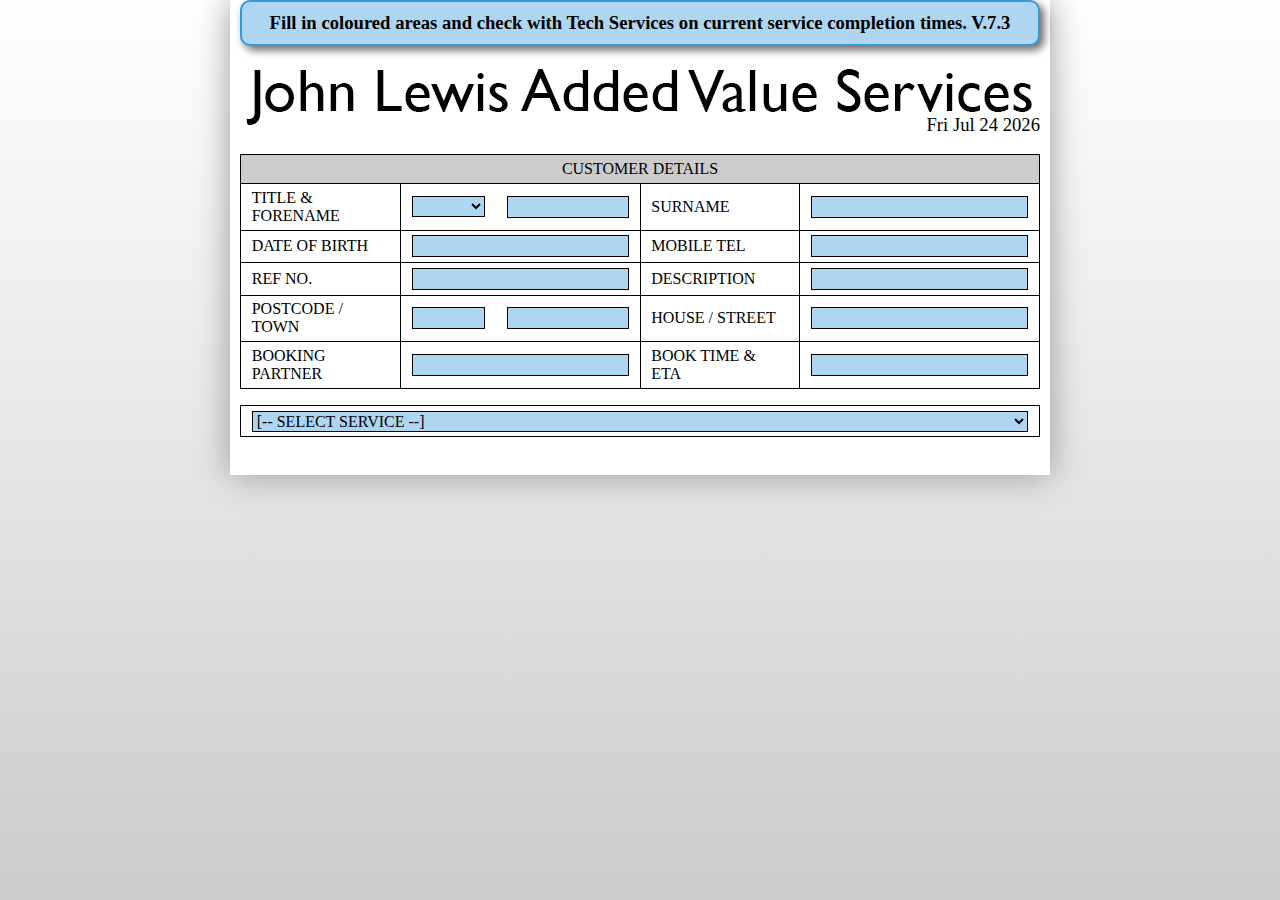
<file: legacy/Technical Support/Pre-Post Set Up Form/form1.html>
<html>
<!--This form has been created by Alison Daines - John Lewis Cribbs Causeway. alison.daines@johnlewis.co.uk-->
<!--Please also look at the Google+ collection showing my progress writing a complete Google App solution for JL AVS "https://plus.Google.com/u/1/collection/QhkusB" -->
<head>
<meta charset="UTF-8">
<style>
BODY {
	font-family:		calibri;
	font-size:			14pt;
	background:			linear-gradient(to bottom, #fff 0%, #ccc 100%);
	background-attachment: fixed;
	margin:				0px;
	}
H1	{
	margin-bottom:		0px;
	size:				22pt;
	text-align:			center;
	}
.screeninfo {
	background-color:	#aed6f1;
	width:				calc(800px-40px);
	border:				2px solid #3498db;
	border-radius:		10px;
	padding:			10px;
	margin-bottom:		10px;
	text-align:			center;
	font-weight:		bold;
	box-shadow:			#666 4px 4px 8px;
	}
DIV#capsule {
	background:			white;
	width:				800px;
	padding-left:		10px;
	padding-right:		10px;
	box-shadow:			0px 0px 32px #999;
	}
DUPE {
	display:			inline-block;
	}
TABLE {
	border-collapse:	collapse;
	margin-bottom:		1em;
	width:				800px;
	}
TABLE TABLE {
	width:				auto;
	}
TABLE TABLE.w100 {
	width:				100%;
	}
TH, TD {
	border:				1px solid black;
	font-size:			12pt;
	font-weight:		normal;
	padding:			0.30em;
	padding-left:		0.67em;
	padding-right:		0.67em;
	}
TH {
	background-color:	#cccccc;
	}
INPUT, TEXTAREA, SELECT {
	background-color:	white;
	border:				1px solid black;
	color:				black;
	overflow:			hidden;
	font-family:		inherit;
	font-size:			12pt;
	font-weight:		normal;
	width:				100%;
	}
SELECT, INPUT {
	background-color:	#aed6f1;
	transition:	background-color 0.25s linear;
	}
INPUT[readonly] {
	background-color:	#ffffff;
	color:				#666;
	}
SELECT.done, INPUT.done {
	background-color:	#ffffff;
	}
SELECT OPTION {
	background-color:	white;
	}
INPUT[type="checkbox"] {
	background-color:	#ffffff;
	transform:			scale(2.5);
	}
.small {
	font-size:			10pt;
	}
.vsmall {
	font-size:			8pt;
	}
.big {
	font-size:			18pt;
	}
.reallybig {
	font-size:			24pt;
	}
.center {
	text-align:			center;
	}
DIV#pophelp {
	position:			fixed;
	max-width:			25%;
	width:				auto;
	height:				auto;
	background-color:	#F3F781;
	border:				2px solid black;
	font-size:			12pt;
	font-weight:		normal;
	padding:			4px;
	display:			none;
	z-index:			99;
	}
.avoidbreak {
	page-break-inside:	avoid;
	}
.nobum {
	margin-bottom: 0px;
	}
.hot {
	background-color:	red;
	color:				yellow;
	}
@media print {
	BODY { background:white!important; }
	DIV#pophelp { display:none!important; }
	.noprint { display:none!important; }
	SELECT { background-color:white!important; }
	.screeninfo { display:none!important; }
	.hot {
		background-color:	initial;
		color:				initial;
		}
	.slip {
    		page-break-before: always;
		}
	}
SPAN.tagme {
	font-size:			1.5em;
	display:			inline-block;
	margin-left:		0.5em;
	padding-right:		1em;
	padding-left:		1em;
	background:			-moz-radial-gradient(center, ellipse contain, white 80%, #eee 90%, white 100%);
	}
.nob { border:none!important; }
IFRAME {
	width:				100%;
	height:				100%;
	border:				0px;
	overflow:			visible;
	}
</style>
<script type="text/javascript">
function switching(name) {
	var i = 1;
	var e = document.getElementById(name+i);
	while ((e!=null) && (typeof(e)!="undefined")) {
		e.style.display = "none";
		i += 1;
		e = document.getElementById(name+i);
	}
	e = document.getElementById(name);
	e.className = "done";
	i = e.value;
	e = document.getElementById(name+i);
	e.style.display = "block";
	if (e.hasAttribute("shunt")) {
		location.href = e.getAttribute("shunt");
	}
	if (e.hasAttribute("waiver")) {
		showDataWaiver("true");
	} else if (name=="service") {
		showDataWaiver("false");
	}
	if (e.hasAttribute("hidetop")) {
		document.getElementById("topbit").style.display = "none";
		document.getElementById("header").style.display = "none";
	} else {
		document.getElementById("topbit").style.display = "block";
		document.getElementById("header").style.display = "block";
	}

}
function showDataWaiver(b) {
	if (b=="true") {
		document.getElementById("datawaiver").style.display = "block";
	} else {
		document.getElementById("datawaiver").style.display = "none";
	}
}
function addHelpHandler(a) {
	var i = -1;
	while (++i < a.length) {
		var e = a[i];
		if (e.addEventListener) {
			e.addEventListener("mouseover",popHelp,false);
		} else if (e.attachEvent) {
			e.attachEvent("onmouseover",popHelp);
		}
		if (e.addEventListener) {
			e.addEventListener("mouseout",unpopHelp,false);
		} else if (e.attachEvent) {
			e.attachEvent("onmouseout",unpopHelp);
		}
		if (e.addEventListener) {
			e.addEventListener("click",unpopHelp,false);
		} else if (e.attachEvent) {
			e.attachEvent("onclick",unpopHelp);
		}
	}
}
function addDirtyHandler(a) {
	var i = -1;
	while (++i < a.length) {
		var e = a[i];
		if (e.addEventListener) {
			e.addEventListener("click",dirty,false);
		} else if (e.attachEvent) {
			e.attachEvent("onclick",dirty);
		}
	}
}
var pht = null;
function popHelp(ev) {
	if (ev==null) ev = window.event;
	var h = document.getElementById("pophelp");
	var t = null;
	if (ev.target) {
		t = ev.target;
	} else if (ev.srcElement) {
		t = ev.srcElement;
	}
	var s = "";
	if (t!=null) s = t.getAttribute("tip");
	if (s!=null && s!="") {
		h.innerHTML = s;
		h.style.display = "block";
		var y = offY(t) - getPageYOffset();
		h.style.top = ""+y+"px";
		var x = offX(t) + (t.clientWidth / 2);
		if (t.tagName.toLowerCase()=="textarea") {
			if (pht==null) {
				clearTimeout(pht);
				pht = null;
			}
			h.style.left = "auto";
			h.style.right = "5px";
			pht = setTimeout("hidePopHelp()",6000);
		} else if (x > window.innerWidth-x) {
			h.style.left = "5px";
			h.style.right = "auto";
			if (pht==null) {
				clearTimeout(pht);
				pht = null;
			}
			pht = setTimeout("hidePopHelp()",6000);
		} else {
			if (pht==null) {
				clearTimeout(pht);
				pht = null;
			}
			h.style.left = "auto";
			h.style.right = "5px";
			pht = setTimeout("hidePopHelp()",6000);
		}
	} else {
		h.style.display = "none";
	}
}
function unpopHelp(ev) {
	if (ev==null) ev = window.event;
	var h = document.getElementById("pophelp");
	var t = null;
	if (ev.target) {
		t = ev.target;
	} else if (ev.srcElement) {
		t = ev.srcElement;
	}
	h.style.display = "none";
	if (pht!=null) {
		clearTimeout(pht);
	}
}
function hidePopHelp() {
	var h = document.getElementById("pophelp");
	h.style.display = "none";
}
function setup() {
	var inputs = document.getElementsByTagName("input");
	addDirtyHandler(inputs);
	addHelpHandler(inputs);
	inputs = document.getElementsByTagName("textarea");
	addHelpHandler(inputs);
	inputs = document.getElementsByTagName("select");
	addHelpHandler(inputs);

	spamDates();
}
function spamDates() {
	var dd = new Date();
	dd = dd.toString();
	dd = dd.substring(0, dd.indexOf(":")-3);
	document.getElementById("datecaption").innerHTML = dd;

	var inputs = document.getElementsByTagName("input");
	var i = -1;
	while (++i < inputs.length) {
		var input = inputs[i];
		if (input.hasAttribute("date")) {
			input.value = dd;
			input.setAttribute("readonly","true");
		}
	}
}
function dupe(e,f) {
	var i = -1;
	var inputs = document.getElementsByTagName("input");
	while (++i < inputs.length) {
		var input = inputs[i];
		if (input.hasAttribute("dupe")) {
			if (input.getAttribute("dupe")==f) {
				input.value = e.value;
				input.setAttribute("readonly","true");
			}
		}
	}
	var inputs = document.getElementsByTagName("textarea");
	i = -1;
	while (++i < inputs.length) {
		var input = inputs[i];
		if (input.hasAttribute("dupe")) {
			if (input.getAttribute("dupe")==f) {
				input.value = e.value;
				input.setAttribute("readonly","true");
			}
		}
	}
	var inputs = document.getElementsByTagName("dupe");
	i = -1;
	while (++i < inputs.length) {
		var input = inputs[i];
		if (input.hasAttribute("dupe")) {
			if (input.getAttribute("dupe")==f) {
				input.innerHTML = e.value;
			}
		}
	}
}
function getPageXOffset() {
	return window.pageXOffset ? window.pageXOffset : document[(document.compatMode == 'CSS1Compat') ? 'documentElement' : 'body'].scrollLeft;
}
function getPageYOffset() {
	return window.pageYOffset ? window.pageYOffset : document[(document.compatMode == 'CSS1Compat') ? 'documentElement' : 'body'].scrollTop;
}

function offX(e) {
	if (typeof(e)=="string") e = dgebi(e);
	var b = document.getElementsByTagName("body")[0];
	var x = 0;
	if (e.style.position=="absolute") {
		x = e.offsetLeft-e.scrollLeft;
	} else {
		while ((e!=null) && (e!=b) && (e.style.position!="absolute")) {
			x = x + e.offsetLeft-e.scrollLeft;
			if ((e.parentNode) && (e.parentNode.scrollLeft)) x = x - e.parentNode.scrollLeft;
			e = e.offsetParent;
		}
	}
	return x;
}
function offY(e) {
	var s = "";
	if (typeof(e)=="string") e = dgebi(e);
	var b = document.getElementsByTagName("body")[0];
	var y = 0;
	if (e.style.position==="absolute") {
		y = e.offsetTop-e.scrollTop;
	} else {
		while ((e!=null) && (e!=b) && (e.style.position!="absolute")) {
			y = y + e.offsetTop-e.scrollTop;
			if ((e.parentNode) && (e.parentNode.scrollTop)) y = y - e.parentNode.scrollTop;
			e = e.offsetParent;
		}
	}
	return y;
}

function reveal(c,n) {
	var e = document.getElementById(n.value);
	e.style.display = "block";
	var c = document.getElementById(c);
	c.style.display = "none";
	n.className = "done";
}

function revealstay(c,n) {
	var e = document.getElementById(n.value);
	e.style.display = "block";
	var c = document.getElementById(c);
	n.className = "done";
}
function done(n) {
	n.className = "done";
}
function dirty(ev) {
	if (ev==null) ev = window.event;
	var t = null;
	if (ev.target) {
		t = ev.target;
	} else if (ev.srcElement) {
		t = ev.srcElement;
	}
	if (typeof(t.className)=="undefined") {
		t.className = "done";
	} else if (t.className=="") {
		t.className = "done";
	} else if (t.className=="done" || t.className.indexOf(" done")!=-1) {
		return;
	} else {
		t.className += " done";
	}
}
</script>
</head>

<body onLoad="setup()">
<div id="pophelp">BLAH BLAH</div>
<center><div id="capsule">
<center><div class="screeninfo">Fill in coloured areas and check with Tech Services on current service completion times. V.7.3</div></center>

<div id="header">
	<p><center><img width="800" src="avstitle.png"></center><div id="datecaption" style="margin-top:-0.75em;text-align:right"></div></p>
</div>

<center>

<div id="topbit">
	<table cellspacing="0" cellpadding="0">
		<tr>
			<th colspan="5">CUSTOMER DETAILS</th>
		</tr>
		<tr>
			<td width="20%">TITLE & FORENAME</td>
			<td style="border-right:0px"><select onChange="done(this);dupe(this,'title')">
				<option default></option>
				<option>Mr</option>
				<option>Mrs</option>
				<option>Miss</option>
				<option>Ms</option>
				<option>Dr</option>
				<option>Rev</option>
			</select></td>
			<td style="border-left:0px"><input maxlength="25" onKeyUp="dupe(this,'forename')"></td>
			<td width="20%">SURNAME</td>
			<td><input maxlength="25" onKeyUp="dupe(this,'surname')"></td>
		</tr>
		<tr>
			<td>DATE OF BIRTH</td>
			<td colspan="2"><input maxlength="25"></td>
			<td>MOBILE TEL</td>
			<td><input maxlength="25"></td>
		</tr>
		<tr>
			<td>REF NO.</td>
			<td colspan="2"><input tip="CR, Stock No. etc, SP No. To identify the job." maxlength="18" onKeyUp="dupe(this,'refno')"></td>
			<td>DESCRIPTION</td>
			<td><input tip="I.e. Toshiba laptop or Samsung tab s 10.1" maxlength="30"></td>
		</tr>
		<tr>
			<td width="20%">POSTCODE / TOWN</td>
			<td width="12%" style="border-right:0px"><input tip="Important!" maxlength="8"></td>
			<td style="border-left:0px"><input maxlength="15"></td>
			<td width="20%">HOUSE / STREET</td>
			<td width="30%"><input tip="When setting up some accounts, it is necessary to have the first line of the customer's address & post code." maxlength="30"></td>
		</tr>
		<tr>
			<td>BOOKING PARTNER</td>
			<td colspan="2"><input tip="The person who filled this form out with the customer." maxlength="30"></td>
			<td>BOOK TIME & ETA</td>
			<td><input tip="Time the item was booked in and (if agreed) when customer is expecting to return.  If no eta agreed, type 'no eta'." maxlength="40"></td>
		</tr>
	</table>
</div>

<!-- Choose Service -->

<div class="noprint">
	<table cellspacing="0" cellpadding="0" id="s1table">
		<tr>
			<td width="55%">
				<p id="s1"><select class="new" id="service" onChange="switching('service')">
					<option selected>[-- SELECT SERVICE --]</option>
					<option value="1">STANDARD COMPUTER SET UP - WINDOWS</option>
					<option value="2">STANDARD COMPUTER SET UP - APPLE</option>
					<option value="3">ADVANCED COMPUTER SET UP - WINDOWS</option>
					<option value="4">ADVANCED COMPUTER SET UP - APPLE</option>
					<option value="5">IPAD SET UP</option>
					<option value="6">ANDROID TABLET SET UP</option>
					<option value="17">AMAZON TABLET / EREADER SET UP</option>
					<option value="7">IPHONE SET UP</option>
					<option value="8">ANDROID PHONE SET UP</option>
					<option value="9">MICROSOFT PHONE SET UP</option>
					<option value="14">SOFTWARE INSTALLATION ONLY</option>
					<option disabled></option>
					<option value="10">HEALTH CHECK AND FIX</option>
					<option value="11">DATA BACKUP</option>
					<option value="12">DATA RECOVERY - STANDARD</option>
					<option value="19">DATA RECOVERY - ADVANCED</option>
					<option value="13">DATA ERASURE</option>
					<option disabled></option>
					<option value="15">DATA FORM ONLY</option>
					<option value="16">HANDOVER NOTES FORM ONLY</option>
					<option value="18">LETTER</option>
					<option value="20">BARCODES</option>

				</select></p>
			</td>
		</tr>
	</table>
</div>







<!-- ################################################################################## -->
<!-- ################################################################################## -->
<!-- ################################################################################## -->
<!-- SECTION 1 -->
<!-- Standard PC Set Up - Windows -->


<div style="display:none" id="service1">
	<div>
		<table cellspacing="0" cellpadding="0">
			<tr>
				<th colspan="5">STANDARD COMPUTER SETUP - WINDOWS</th>
			</tr>
			<tr>
				<td width="15%"><img width="100%" src="barcode - standard.png"><br>&pound;45 87540101</td>
				<td colspan="2" width="60%"><strong class="small">Set up user account(s). Prepare Laptop or desktop for first use. Installation of any manufacturer updates or operating system updates available. Configure or create email address (if available). Activate & update pre installed Antivirus software. Set up inbuilt Parental Controls (if required). Brief explanation of how to use the device and download apps.</td>
				<td class="small">SERVICE PAID FOR?</td>
				<td width="15%"><select onChange="done(this)">
					<option selected>--SELECT--</option>
					<option>YES AT TILL</option>
					<option>YES IN TS</option>
					<option>NO, PAY LATER</option>
					<option>ALLOWANCE</option>
				</select></td>
			</tr>
			<tr>
				<td width="15%"><img width="100%" src="barcode - software.png"><br>SOFTWARE<br>&pound;15 87540301</td>
				<td width="15%" class="small">ADD-ON SOFTWARE</td>
				<td colspan="3" class="small"><input tip="Software purchased with computer - I.E. Photoshop, MS Office or Norton." maxlength="40"></td>
			</tr>
			<tr>
				<td>ADDITIONAL INFORMATION</td>
				<td colspan="4" class="small"><textarea rows="4" tip="Any other relevant info. I.E. Unique requests by customer such as multiple users or parental controls."></textarea></td>
			</tr>
		</table>


		<table cellspacing="0" cellpadding="0">
			<tr>
				<th colspan="4">MICROSOFT ACCOUNT</th>
			</tr>
			<tr>
				<td colspan="4">
				<select id="switch" onChange="switching('switch')" tip="Ask if they already have an account.">
					<option value="" selected>[-- CREATE NEW OR USE EXISTING ACCOUNT? --]</option>
					<option value="1">CREATE NEW MICROSOFT ACCOUNT</option>
					<option value="2">USE EXISTING MICROSOFT ACCOUNT</option>
				</select>
				</td>
			</tr>
			<tr>
				<td colspan="4">
					<div style="display:none" id="switch1">
						<table>
							<tr>
								<td width="30%">DESIRED ACCOUNT EMAIL</td>
								<td class="small" colspan="3">i.e John.Smith@Outlook.com. The first choice may not be available. We may have to put a number on the end or swap the names around.
								<input tip="A Microsoft account is any 'live', 'msn', 'hotmail' or 'outlook' email. The customer may already have one of these and not realise it is anything to do with Microsoft. We can only use an existing Microsoft account when setting up a pc, not another like gmail etc. As a customer's first choice may not be available, discuss a couple of possible addresses with the customer, i.e. Johnsmith13@ or johnathan.smith@ and place them here." maxlength="40"></td>
							</tr>
							<tr>
								<td>DESIRED ACCOUNT PASSWORD</td>
								<td class="small" colspan="3">8 characters long and mixture of upper & lower case letters / numbers.
									<input tip="Remember to type it exactly as the customer says, using upper and lower case letters. Read it back to customer to confirm."maxlength="40">
								</td>
							</tr>
							<tr>
								<td>RECOVERY EMAIL</td>
								<td class="small" colspan="3"><input tip="Used for password recovery." maxlength="40"></td>
							</tr>
							
						</table>
					</div>

					<div style="display:none" id="switch2">
						<table>
							<tr>
								<td width="30%">EXISTING ACCOUNT EMAIL</td>
								<td class="small" colspan="3">i.e John.Smith@Outlook.com.
									<input tip="A Microsoft account is any 'live', 'msn', 'hotmail' or 'outlook' email. The customer may already have one of these and not realise it is anything to do with Microsoft. We can only use an existing Microsoft account when setting up a pc, not another like gmail etc. Otherwise, we will always set up a new Microsoft account." maxlength="40">
								</td>
							</tr>
							<tr>
								<td>EXISTING ACCOUNT PASSWORD</td>
								<td class="small" colspan="3">Confirm the account email and password are correct by signing in at <a href="http://mail.live.com" target="_blank">'MAIL.LIVE.COM'.</a>
								<input tip="Remember to type it exactly as the customer says, using upper and lower case letters. Read it back to customer to confirm. You can always ensure account name and password are correct by signing into Windows mail at mail.live.com." maxlength="40">
								</td>
							</tr>
						</table>
					</div>




						<table>
							<tr><th colspan="2">(OPTIONAL) ADDITIONAL PRE-EXISTING EMAIL SET UP</th></tr>
							<tr><td colspan="2">If the customer has another email address that they would like us to try and add, please put the details here. <br><strong>We cannot guarantee that we will be able to do this though as some types of email are more difficult than others to configure and archived emails that exist only on the customer's original machine, rather than in the cloud/web may not be transferable.</td></tr>

							<tr>
								<td width="30%">EXISTING EMAIL ADDRESS</td>
								<td class="small" colspan="3"><input tip="If the customer is unsure of any details, it is better to leave this whole area blank." maxlength="40">
								</td>
							</tr>
							<tr>
								<td>EXISTING EMAIL PASSWORD</td>
								<td class="small" colspan="3"><input tip="Remember to type it exactly as the customer says, using upper and lower case letters. Read it back to customer to confirm." maxlength="40">
								</td>
							</tr>
						</table>




					<div class="noprint">
						<table style="width:100%">
							<tr>
								<td>
								<select id="login" onChange="switching('login')" tip="How would the customer like to log into their machine?">
								<option value="" selected>[-- HOW WOULD CUSTOMER LIKE TO LOG IN? --]</option>
								<option value="1">USE MICROSOFT ACCOUNT EMAIL AND PASSWORD TO LOG IN</option>
								<option value="2">USE A LOCAL ACCOUNT NAME AND OPTIONAL PASSWORD TO LOG IN</option>
								</select>
								</td>
							</tr>
						</table>
					</div>

					<div style="display:none" id="login1"></div>

					<div style="display:none" id="login2">
						<table style="width:100%" class="nobum">
							<tr>
								<td class="small" width="15%">LOGIN NAME</td>
								<td class="small" colspan="3"><input tip="Can be anything - first name, nickname, pet etc. If left blank, log in will by default become the Microsoft account and password." maxlength="20"></td>
								<td class="small">LOGIN PASSWORD (OPTIONAL)</td>
								<td class="small"><input tip="This is optional. Not required unless customer specifically wants it. Having no password is recommended. Customer can always add one later. If setting up a password, the password cannot have the login name as part of it. I.e. 'Nicola' cannot have a password of 'nicola123' ." maxlength="15"></td>
								<td width="10%">HINT</td>
								<td><input tip="If setting up a password, you must get a hint from the customer to remind them what it is." maxlength="20"></td>
							</tr>
						</table>
					</div>
				</td>
			</tr>
		</table>
	</div>

	<div class="avoidbreak">
		<table cellspacing="0" cellpadding="0">
					<tr>
						<th colspan="4">ACTIONS TAKEN BY JOHN LEWIS & PARTNERS PARTNER</th>
					</tr>
					<tr>
						<td width="10%">PARTNER</td>
						<td width="40%"></td>
						<td width="25%">CR/STOCK NO./JOB NO.</td>
						<td width="25%"><input dupe="refno"></td>
					</tr>
					<tr>
						<td>NAME</td>
						<td><dupe dupe="title"></dupe>
							<dupe dupe="forename"></dupe>
							<dupe dupe="surname"></dupe>
						</td>
						<td>CURRENT DATE</td>
						<td><input date="true" maxlength="30"></td>
					</tr>
		</table>

		<table cellspacing="0" cellpadding="0">
			<tr>
				<th>STANDARD COMPUTER SET UP - WINDOWS</th>
				<th>COMMENTS</th>
				<th>&#x2713; DONE</th>
			</tr>
			<tr>
				<td class="small">Unpack and check contents of new machine. Boot unit.</td>
				<td width="40%">&nbsp;</td>
				<td width="10%">&nbsp;</td>
		    </tr>
			<tr>
				<td class="small">Set  language, agree terms, register.</td>
				<td>&nbsp;</td>
				<td>&nbsp;</td>
		    </tr>
			<tr>
				<td class="small">Name pc (use manufacturer name).</td>
				<td>&nbsp;</td>
				<td>&nbsp;</td>
		    </tr>
			<tr>
				<td class="small">Create local account or create new / use existing Microsoft account.</td>
				<td>&nbsp;</td>
				<td>&nbsp;</td>
		    </tr>
			<tr>
				<td class="small">Connect to internet. Ensure Windows is activated.</td>
				<td>&nbsp;</td>
				<td>&nbsp;</td>
		    </tr>
			<tr>
				<td class="small">Ensure time and date are correct using internet time.</td>
				<td>&nbsp;</td>
				<td>&nbsp;</td>
		    </tr>
			<tr>
				<td class="small">Download and install Windows updates.</td>
				<td>&nbsp;</td>
				<td>&nbsp;</td>
		    </tr>
			<tr>
				<td class="small">Download and install essential manufacturer updates.</td>
				<td>&nbsp;</td>
				<td>&nbsp;</td>
		    </tr>
			<tr>
				<td class="small">Log into mail app to ensure account functioning.</td>
				<td>&nbsp;</td>
				<td>&nbsp;</td>
		    </tr>
			<tr>
				<td class="small">Activate, register and update definitions for trial antivirus (unless specified to uninstall by customer).</td>
				<td>&nbsp;</td>
				<td>&nbsp;</td>
		    </tr>
		    <tr>
				<td class="small">Activate Windows defender / firewall.</td>
				<td>&nbsp;</td>
				<td>&nbsp;</td>
		    </tr>
			<tr>
				<td class="small">Create additional users (if required).</td>
				<td>&nbsp;</td>
				<td>&nbsp;</td>
		    </tr>
			<tr>
				<td class="small">Set parental controls (if required).</td>
				<td>&nbsp;</td>
				<td>&nbsp;</td>
		    </tr>
			<tr>
				<td class="small">Repack contents.</td>
				<td>&nbsp;</td>
				<td>&nbsp;</td>
		    </tr>
			<tr>
				<td class="small">Contact customer if no agreed eta.</td>
				<td>&nbsp;</td>
				<td>&nbsp;</td>
		    </tr>
			<tr>
				<td class="small">Handover to customer, explaining what has been done.</td>
				<td>&nbsp;</td>
				<td>&nbsp;</td>
		    </tr>
		</table>


		<hr class="slip" align="centre">
		<centre><p>To be retained in branch for 6 months</p></centre>
		<table>

				<tr>
					<th colspan="5">COMPLETION OF SERVICE</th>
				</tr>
				<tr>
					<td colspan="5">John Lewis & Partners does not retain any of the information or paperwork used to complete this service. Where possible, this has been returned to you. If you feel we have completed the service to your satisfaction, please sign and date below.</td>
				</tr>
				<tr>
				 	<td>Service</td>
					<td width="40%"><br><br></td>
					<td>Branch</td>
					<td width="40%"><br><br></td>
				</tr>
				<tr>
					<td>Customer name</td>
					<td><dupe dupe="title"></dupe>
							<dupe dupe="forename"></dupe>
							<dupe dupe="surname"></dupe>
					</td>
					<td>Ref No.</td>
					<td><dupe dupe="refno"></td>
				</tr>
				<tr>
					<td>Customer signature</td>
					<td width="40%"><br><br></td>
					<td>Date</td>
					<td width="40%"><br><br></td>
				</tr>
		</table>
		<hr align="centre">
	</div>
</div>













<!-- ################################################################################## -->
<!-- ################################################################################## -->
<!-- ################################################################################## -->
<!-- SECTION 2 -->
<!-- Standard Computer Set Up - Apple -->


<div style="display:none" id="service2">
	<div>
		<table cellspacing="0" cellpadding="0">
			<tr>
				<th colspan="5">STANDARD COMPUTER SETUP - APPLE</th>
			</tr>
			<tr>
				<td width="15%"><img width="100%" src="barcode - standard.png"><br>&pound;45 87540101</td>
				<td colspan="2" width="60%"><strong class="small">Set up user account(s). Prepare Laptop or desktop for first use. Installation of any manufacturer updates or operating system updates available. Configure or create email address (if available). Activate & update pre installed Antivirus software. Set up inbuilt Parental Controls (if required). Brief explanation of how to use the device and download apps.</td>
				<td class="small">SERVICE PAID FOR?</td>
				<td width="15%"><select onChange="done(this)">
					<option selected>--SELECT--</option>
					<option>YES AT TILL</option>
					<option>YES IN TS</option>
					<option>NO, PAY LATER</option>
					<option>ALLOWANCE</option>
				</select></td>
			</tr>
			<tr>
				<td width="15%"><img width="100%" src="barcode - software.png"><br>SOFTWARE<br>&pound;15 87540301</td>
				<td width="15%" class="small">ADD-ON SOFTWARE</td>
				<td colspan="3" class="small"><input tip="Software purchased with computer - i.e. Photoshop, ms office or norton." maxlength="40"></td>
			</tr>
			<tr>
				<td>ADDITIONAL INFORMATION</td>
				<td colspan="4" class="small"><textarea rows="4" tip="Any other relevant info. I.e. Unique requests by customer such as multiple users or parental controls."></textarea></td>
			</tr>
		</table>

		<table cellspacing="0" cellpadding="0">
			<tr>
				<th colspan="4">APPLE ID (MAC)</th>
			</tr>
			<tr>
				<td colspan="4">
					<select id="mac" onChange="switching('mac')" tip="Ask if they already have an account.">
						<option value="" selected>[-- SELECT NEW OR EXISTING ACCOUNT --]</option>
						<option value="1">CREATE NEW APPLE ACCOUNT</option>
						<option value="2">USE EXISTING APPLE ACCOUNT</option>
					</select>
				</td>
			</tr>
			<tr>
				<td colspan="4">
					<div style="display:none" id="mac1">
						<table class="nobum">
							<tr>
								<td width="30%">DESIRED ACCOUNT EMAIL</td>
								<td class="small" colspan="3">i.e John.Smith@iCloud.com. The first choice may not be available. We may have to put a number on the end or swap the names around.
								<input tip="The customer may already have an account with Apple and not realise it. Ask them if they have an ipod or iPhone. As a customer's first choice may not be available, discuss a couple of possible addresses with the customer, i.e. Johnsmith13@ or johnathan.smith@ and place them here." maxlength="40"></td>
							</tr>
							<tr>
								<td>DESIRED ACCOUNT PASSWORD</td>
								<td class="small" colspan="3">8 characters long and mixture of upper & lower case letters / numbers.
									<input tip="Remember to type it exactly as the customer says, using upper and lower case letters. Read it back to customer to confirm." maxlength="40">
								</td>
							</tr>
							<tr>
								<td>RECOVERY EMAIL</td>
								<td class="small" colspan="3"><input tip="Used for password recovery. Required when setting up a new Apple account." maxlength="40"></td>
							</tr>
							<tr>
								<td rowspan="3">SECURITY QUESTIONS FOR LOCAL ACCOUNT</td>
								<td colspan="4">
									<select onChange="done(this)">
									<option>-- Select Question --</option>
									<option>What is the name of the city you were born in?</option>
									<option>What was the name of your first pet?</option>
									<option>What was your childhood nickname?</option>
									<option>What was the name of the city where your parents met?</option>
									<option>Whats the name of your oldest cousin?</option>
									<option>What is the name of the first school you attended?</option>
									</select>
									<input tip="Type answer exactly how customer wishes it to be set up with Apple." maxlength="25">
								</td>
							</tr>
							<tr>
								<td colspan="4">
									<select onChange="done(this)">
									<option>-- Select Question --</option>
									<option>What is the name of the city you were born in?</option>
									<option>What was the name of your first pet?</option>
									<option>What was your childhood nickname?</option>
									<option>What was the name of the city where your parents met?</option>
									<option>Whats the name of your oldest cousin?</option>
									<option>What is the name of the first school you attended?</option>
									</select>
									<input tip="Type answer exactly how customer wishes it to be set up with Apple." maxlength="25">
								</td>
							</tr>
							<tr>
								<td colspan="4">
									<select onChange="done(this)">
									<option>-- Select Question --</option>
									<option>What is the name of the city you were born in?</option>
									<option>What was the name of your first pet?</option>
									<option>What was your childhood nickname?</option>
									<option>What was the name of the city where your parents met?</option>
									<option>Whats the name of your oldest cousin?</option>
									<option>What is the name of the first school you attended?</option>
									</select>
									<input tip="Type answer exactly how customer wishes it to be set up with Apple." maxlength="25">
								</td>
							</tr>
						</table>
					</div>

					<div style="display:none" id="mac2">
						<table class="nobum">
							<tr>
								<td width="30%">EXISTING ACCOUNT EMAIL</td>
								<td class="small" colspan="3">i.e John.Smith@iCloud.com.
									<input tip="This is the same account the customer uses in itunes. It could be @iCloud.com or something else like @yahoo or @btinternet." maxlength="45">
								</td>
							</tr>
							<tr>
								<td>EXISTING ACCOUNT PASSWORD</td>
								<td class="small" colspan="3">Confirm the account email and password are correct by signing in at <a href="https://Appleid.Apple.com" target="_blank">'APPLEID.APPLE.COM'.</a>
								<input tip="Remember to type it exactly as the customer says, using upper and lower case letters. Read it back to customer and confirm. Ensure account name and password are correct by signing in at 'https://Appleid.Apple.com'." maxlength="45">
								</td>
							</tr>
							<tr>
								<td>RESTORE FROM ICLOUD BACKUP?</td>
								<td><select onChange="done(this)">
									<option selected>--YES / NO--</option>
									<option>YES IF POSSIBLE</option>
									<option>NO</option>
									</select></td>
							</tr>
						</table>
					</div>
				</td>
			</tr>
		</table>
		<table>
			<tr><th colspan="2">(OPTIONAL) ADDITIONAL PRE-EXISTING EMAIL SET UP</th></tr>
			<tr><td colspan="2">If the customer has another email address that they would like us to try and add, please put the details here. <br><strong>We cannot guarantee that we will be able to do this though as some types of email are more difficult than others to configure and archived emails that exist only on the customer's original machine, rather than in the cloud/web may not be transferable.</td></tr>
			<tr>
				<td width="30%">EXISTING EMAIL ADDRESS</td>
				<td class="small" colspan="3"><input tip="If the customer is unsure of any details, it is better to leave this whole area blank." maxlength="40">
				</td>
			</tr>
			<tr>
				<td>EXISTING EMAIL PASSWORD</td>
				<td class="small" colspan="3"><input tip="Remember to type it exactly as the customer says, using upper and lower case letters. Read it back to customer to confirm." maxlength="40">
				</td>
			</tr>
		</table>
		<div class="avoidbreak">
			<table cellspacing="0" cellpadding="0">
				<tr>
					<td colspan="4">
					<select id="macoffice" onChange="switching('macoffice')" tip="Is this also a ms office install?">
						<option value="" selected>[-- IS THIS A MICROSOFT OFFICE INSTALL? --]</option>
						<option value="1">CREATE A NEW MS ACCOUNT TO INSTALL OFFICE</option>
						<option value="2">USE AN EXISTING MS ACCOUNT TO INSTALL OFFICE</option>
						<option value="3">THIS IS NOT AN OFFICE INSTALLATION</option>
					</select>
					</td>
				</tr>
				<tr>
					<td colspan="4">
						<div style="display:none" id="macoffice1">
							<table>
								<tr>
									<td width="30%">DESIRED ACCOUNT EMAIL</td>
									<td class="small" colspan="3">i.e John.Smith@Outlook.com. The first choice may not be available. We may have to put a number on the end or swap the names around.
									<input tip="A Microsoft account is any 'live', 'msn', 'hotmail' or 'outlook' email. The customer may already have one of these and not realise it is anything to do with Microsoft. We can only use an existing Microsoft account when setting up a pc, not another like gmail etc. As a customer's first choice may not be available, discuss a couple of possible addresses with the customer, i.e. Johnsmith13@ or johnathan.smith@ and place them here." maxlength="40"></td>
								</tr>
								<tr>
									<td>DESIRED ACCOUNT PASSWORD</td>
									<td class="small" colspan="3">8 characters long and mixture of upper & lower case letters / numbers.
										<input tip="Remember to type it exactly as the customer says, using upper and lower case letters. Read it back to customer to confirm."maxlength="40">
									</td>
								</tr>
								<tr>
									<td>RECOVERY EMAIL</td>
									<td class="small" colspan="3"><input tip="Used for password recovery. Required when setting up a new account." maxlength="40"></td>
								</tr>
								<tr>
									<td>SECURITY QUESTION</td>
									<td class="small" colspan="4">Required when creating a new account.
										<select onChange="done(this)">
									<option>-- Select Question --</option>
									<option>What is the name of the city you were born in?</option>
									<option>What was the name of your first pet?</option>
									<option>What was your childhood nickname?</option>
									<option>What was the name of the city where your parents met?</option>
									<option>Whats the name of your oldest cousin?</option>
									<option>What is the name of the first school you attended?</option>
									</select>
										<input tip="Type answer exactly how customer wishes it to be set up with Microsoft." maxlength="25">
									</td>
								</tr>
							</table>
						</div>

						<div style="display:none" id="macoffice2">
							<table>
								<tr>
									<td width="30%">EXISTING ACCOUNT EMAIL</td>
									<td class="small" colspan="3">i.e John.Smith@Outlook.com.
										<input tip="A Microsoft account is any 'live', 'msn', 'hotmail' or 'outlook' email. The customer may already have one of these and not realise it is anything to do with Microsoft. We can only use an existing Microsoft account when setting up a pc, not another like gmail etc. Otherwise, we will always set up a new Microsoft account." maxlength="40">
									</td>
								</tr>
								<tr>
									<td>EXISTING ACCOUNT PASSWORD</td>
									<td class="small" colspan="3">Confirm the account email and password are correct by signing in at <a href="http://mail.live.com" target="_blank">'MAIL.LIVE.COM'.</a>
									<input tip="Remember to type it exactly as the customer says, using upper and lower case letters. Read it back to customer to confirm. Ensure account name and password are correct by signing into Windows mail at mail.live.com."maxlength="40">
									</td>
								</tr>
							</table>
						</div>
						<div style="display:none" id="macoffice3"></div>
					</td>
				</tr>
			</table>
		</div>

		<table cellspacing="0" cellpadding="0">
			<tr>
				<td colspan="4">
					<select id="maclocallogin" onChange="switching('maclocallogin')" tip="How would the customer like to log in to their mac?">
						<option value="" selected>[-- HOW WOULD THE CUSTOMER LIKE TO LOG IN? --]</option>
						<option value="1">NO LOG IN REQUIRED - GO STRAIGHT TO DESKTOP</option>
						<option value="2">USE LOCAL ACCOUNT LOG IN AND PASSWORD</option>
						<option value="3">USE APPLE ID AND PASSWORD</option>
					</select>
				</td>
			</tr>
			<tr>
				<td>
					<div style="display:none" id="maclocallogin1"></div>
					<div style="display:none" id="maclocallogin2">
						<table style="width:100%" class="nobum">
							<tr>
								<td class="small" width="15%">LOGIN NAME</td>
								<td class="small" colspan="3"><input tip="Can be anything - first name, nickname, pet etc. If left blank, log in will by default become the Microsoft account and password." maxlength="20"></td>
								<td class="small">LOGIN PASSWORD (OPTIONAL)</td>
								<td class="small"><input tip="This is optional. Not required unless customer specifically wants it. Having no password is recommended. Customer can always add one later. If setting up a password, password cannot have the login name as part of it. I.e. 'Nicola' cannot have a password of 'nicola123'" maxlength="15"></td>
								<td width="10%">HINT</td>
								<td><input tip="If setting up a password, you must get a hint from the customer to remind them what it is." maxlength="20"></td>
							</tr>
						</table>
					<div style="display:none" id="maclocallogin3"></div>
				</td>
			</tr>
		</table>
	</div>

	<div class="avoidbreak">
		<table cellspacing="0" cellpadding="0">
			<tr>
				<th colspan="4">ACTIONS TAKEN BY JOHN LEWIS & PARTNERS PARTNER</th>
			</tr>
			<tr>
				<td width="10%">PARTNER</td>
				<td width="40%"></td>
				<td width="25%">CR/STOCK NO./JOB NO.</td>
				<td width="25%"><dupe dupe="refno"></td>
			</tr>
			<tr>
				<td>NAME</td>
				<td><dupe dupe="title"></dupe>
					<dupe dupe="forename"></dupe>
					<dupe dupe="surname"></dupe>
				</td>
				<td>CURRENT DATE</td>
				<td><input date="true" maxlength="30"></td>
			</tr>
		</table>
		<table cellspacing="0" cellpadding="0">
			<tr>
				<th>STANDARD COMPUTER SET UP - APPLE</th>
				<th>COMMENTS</th>
				<th>&#x2713; DONE</th>
			</tr>
			<tr>
				<td class="small">Unpack and check contents of new machine. Boot unit.</td>
				<td width="40%">&nbsp;</td>
				<td width="10%">&nbsp;</td>
			</tr>
			<tr>
				<td class="small">Set  language, agree terms, register.</td>
				<td>&nbsp;</td>
				<td>&nbsp;</td>
		    </tr>
			<tr>
				<td class="small">Create local account, create new or use existing Apple id account.</td>
				<td>&nbsp;</td>
				<td>&nbsp;</td>
		    </tr>
			<tr>
				<td class="small">Connect to internet.</td>
				<td>&nbsp;</td>
				<td>&nbsp;</td>
		    </tr>
			<tr>
				<td class="small">Ensure time and date are correct.</td>
				<td>&nbsp;</td>
				<td>&nbsp;</td>
		    </tr>
			<tr>
				<td class="small">Download and install operating system updates.</td>
				<td>&nbsp;</td>
				<td>&nbsp;</td>
		    </tr>
			<tr>
				<td class="small">Download and install essential app updates.</td>
				<td>&nbsp;</td>
				<td>&nbsp;</td>
		    </tr>
		    <tr>
				<td class="small">Install pages, numbers & keynote (yes / no).</td>
				<td>&nbsp;</td>
				<td>&nbsp;</td>
		    </tr>
			<tr>
				<td class="small">Create additional users (if required).</td>
				<td>&nbsp;</td>
				<td>&nbsp;</td>
		    </tr>
			<tr>
				<td class="small">Set parental controls (if required).</td>
				<td>&nbsp;</td>
				<td>&nbsp;</td>
		    </tr>
			<tr>
				<td class="small">Repack contents.</td>
				<td>&nbsp;</td>
				<td>&nbsp;</td>
		    </tr>
			<tr>
				<td class="small">Contact customer if no agreed eta.</td>
				<td>&nbsp;</td>
				<td>&nbsp;</td>
		    </tr>
			<tr>
				<td class="small">Copy this page. 1 Copy for customer, 1 for jlp.</td>
				<td>&nbsp;</td>
				<td>&nbsp;</td>
		    </tr>
			<tr>
				<td class="small">Handover to customer, explaining what has been done.</td>
				<td>&nbsp;</td>
				<td>&nbsp;</td>
		    </tr>
		</table>
		<hr class="slip" align="centre">
		<centre><p>To be retained in branch for 6 months</p></centre>
		<table>
			<tr>
				<th colspan="5">COMPLETION OF SERVICE</th>
			</tr>
			<tr>
				<td colspan="5">John Lewis & Partners does not retain any of the information or paperwork used to complete this service. Where possible, this has been returned to you. If you feel we have completed the service to your satisfaction, please sign and date below.</td>
			</tr>
			<tr>
				<td>Service</td>
				<td width="40%"><br><br></td>
				<td>Branch</td>
				<td width="40%"><br><br></td>
			</tr>
			<tr>
				<td>Customer name</td>
				<td><dupe dupe="title"></dupe>
						<dupe dupe="forename"></dupe>
						<dupe dupe="surname"></dupe>
				</td>
				<td>Ref No.</td>
				<td><dupe dupe="refno"></td>
			</tr>
			<tr>
				<td>Customer signature</td>
				<td width="40%"><br><br></td>
				<td>Date</td>
				<td width="40%"><br><br></td>
			</tr>
		</table>
		<hr align="centre">
	</div>
</div>












<!-- ################################################################################## -->
<!-- ################################################################################## -->
<!-- ################################################################################## -->
<!-- SECTION 3 -->
<!-- Advanced Computer Set Up Section - Windows -->

<div style="display:none" id="service3" waiver="true">
	<div>
		<table cellspacing="0" cellpadding="0">
			<tr>
				<th colspan="5">ADVANCED COMPUTER SETUP - WINDOWS</th>
			</tr>
			<tr>
				<td rowspan="2" width="15%"><img width="100%" src="barcode - advanced.png"><br>&pound;80 87540113</td>
				<td rowspan="2" colspan="2" width="50%"><strong class="small">Set up user account(s). Prepare Laptop or desktop for first use. Installation of any manufacturer updates or operating system updates available. Configure or create email address (if available). Activate & update pre installed Antivirus software. Set up inbuilt Parental Controls (if required). Brief explanation of how to use the device and download apps. Data transfer of Music, Photos, Movies and Documents to a the new computer, USB or external hard drive (supplied separately).</td>
				<td class="small">SERVICE PAID FOR?</td>
				<td width="18%"><select onChange="done(this)">
					<option selected>--SELECT--</option>
					<option>YES AT TILL</option>
					<option>YES IN TS</option>
					<option>NO</option>
					<option>ALLOWANCE</option>
				</select></td>
			</tr>
			<tr>
				<td colspan="2" class="hot">A SIGNED DATA WAIVER FORM IS REQUIRED</td>
			</tr>
			<tr>
				<td width="15%"><img width="100%" src="barcode - software.png"><br>&pound;15 87540301</td>
				<td width="15%" class="small">ADD-ON SOFTWARE INSTALLATION</td>
				<td colspan="3">*Please note - The first piece of software purchased in-store is now free with this Advanced Service.*<input tip="Additional software purchased with computer (first piece is free) - i.e. Photoshop, ms office or norton." maxlength="40"></td>
			</tr>
			<tr>
				<td width="15%"><img width="100%" src="barcode - data cleanse.png"><br>&pound;35 87550305</td>
				<td colspan="3">Prepare original device for disposal with our Data Cleanse service?</td>
				<td colspan="1">
				<select onChange="done(this)">
					<option selected>--SELECT--</option>
					<option>YES</option>
					<option>NO</option>
				</select></td>
			</tr>
			<tr>
				<td width="15%">ADDITIONAL INFORMATION</td>
				<td colspan="4" class="small"><textarea rows="3" tip="Any other relevant info. I.e. Unique requests such as multiple users or parental controls. Details of any other software or email accounts (email & password) customer would like put on. Whether old machine is being brought in on another day."></textarea></td>
			</tr>
		</table>


		<table cellspacing="0" cellpadding="0">
			<tr>
				<th colspan="4">MICROSOFT ACCOUNT</th>
			</tr>
			<tr>
				<td colspan="4">
					<select id="msadv" onChange="switching('msadv')" tip="Ask if they already have an account.">
						<option value="" selected>[-- CREATE NEW OR USE EXISTING ACCOUNT? --]</option>
						<option value="1">CREATE NEW MICROSOFT ACCOUNT</option>
						<option value="2">USE EXISTING MICROSOFT ACCOUNT</option>
					</select>
				</td>
			</tr>
			<tr>
				<td colspan="4">
					<div style="display:none" id="msadv1">
						<table>
							<tr>
								<td width="30%">DESIRED ACCOUNT EMAIL</td>
								<td class="small" colspan="3">i.e John.Smith@Outlook.com. The first choice may not be available. We may have to put a number on the end or swap the names around.
								<input tip="A Microsoft account is any 'live', 'msn', 'hotmail' or 'outlook' email. The customer may already have one of these and not realise it is anything to do with Microsoft. We can only use an existing Microsoft account when setting up a pc, not another like gmail etc. As a customer's first choice may not be available, discuss a couple of possible addresses with the customer, i.e. Johnsmith13@ or johnathan.smith@ and place them here." maxlength="40"></td>
							</tr>
							<tr>
								<td>DESIRED ACCOUNT PASSWORD</td>
								<td class="small" colspan="3">8 characters long and mixture of upper & lower case letters / numbers.
									<input tip="Remember to type it exactly as the customer says, using upper and lower case letters. Read it back to customer to confirm."maxlength="40">
								</td>
							</tr>
							<tr>
								<td>RECOVERY EMAIL</td>
								<td class="small" colspan="3"><input tip="Used for password recovery. Required when setting up a new account." maxlength="40"></td>
							</tr>
							<tr>
								<td>SECURITY QUESTION</td>
								<td class="small" colspan="4">Required when creating a new account.
									<select onChange="done(this)">
										<option>-- Select Question --</option>
										<option>Mother's birthplace</option>
										<option>Best childhood friend</option>
										<option>Name of first pet</option>
										<option>Favourite teacher</option>
										<option>Favourite historical person</option>
										<option>Grandfather's occupation</option>
									</select>
									<input tip="Type answer exactly how customer wishes it to be set up with Microsoft." maxlength="25">
								</td>
							</tr>
						</table>
					</div>

					<div style="display:none" id="msadv2">
						<table>
							<tr>
								<td width="30%">EXISTING ACCOUNT EMAIL</td>
								<td class="small" colspan="3">i.e John.Smith@Outlook.com.
									<input tip="A Microsoft account is any 'live', 'msn', 'hotmail' or 'outlook' email. The customer may already have one of these and not realise it is anything to do with Microsoft. We can only use an existing Microsoft account when setting up a pc, not another like gmail etc. Otherwise, we will always set up a new Microsoft account." maxlength="40">
								</td>
							</tr>
							<tr>
								<td>EXISTING ACCOUNT PASSWORD</td>
								<td class="small" colspan="3">Confirm the account email and password are correct by signing in at <a href="http://mail.live.com" target="_blank">'MAIL.LIVE.COM'.</a>
								<input tip="Remember to type it exactly as the customer says, using upper and lower case letters. Read it back to customer to confirm. Ensure account name and password are correct by signing into Windows mail at mail.live.com."maxlength="40">
								</td>
							</tr>
						</table>
					</div>
				</td>
			</tr>
		</table>

		<div class="avoidbreak">
			<table>
				<tr><th colspan="2">(OPTIONAL) ADDITIONAL PRE-EXISTING EMAIL SET UP</th></tr>
				<tr><td colspan="2">If the customer has another email address that they would like us to try and add, please put the details here. <br><strong>We cannot guarantee that we will be able to do this though as some types of email are more difficult than others to configure and archived emails that exist only on the customer's original machine, rather than in the cloud/web may not be transferable.</td></tr>

				<tr>
					<td width="30%">EXISTING EMAIL ADDRESS</td>
					<td class="small" colspan="3"><input tip="If the customer is unsure of any details, it is better to leave this whole area blank." maxlength="40">
					</td>
				</tr>
				<tr>
					<td>EXISTING EMAIL PASSWORD</td>
					<td class="small" colspan="3"><input tip="Remember to type it exactly as the customer says, using upper and lower case letters. Read it back to customer to confirm." maxlength="40">
					</td>
				</tr>
			</table>
		</div>
		<div class="noprint">
			<table style="width:100%">
				<tr>
					<td>
					<select id="msadvlogin" onChange="switching('msadvlogin')" tip="How would the customer like to log into their machine?.">
					<option value="" selected>[-- HOW WOULD CUSTOMER LIKE TO LOG IN? --]</option>
					<option value="1">USE MICROSOFT ACCOUNT EMAIL AND PASSWORD TO LOG IN</option>
					<option value="2">USE A LOCAL ACCOUNT NAME AND OPTIONAL PASSWORD TO LOG IN</option>
					</select>
					</td>
				</tr>
			</table>
		</div>

		<div style="display:none" id="msadvlogin1"></div>

		<div style="display:none" id="msadvlogin2">
			<table style="width:100%" class="nobum">
				<tr>
					<td class="small" width="15%">LOGIN NAME</td>
					<td class="small" colspan="3"><input tip="Can be anything - first name, nickname, pet etc. If left blank, log in will by default become the Microsoft account and password." maxlength="20"></td>
					<td class="small">LOGIN PASSWORD (OPTIONAL)</td>
					<td class="small"><input tip="This is optional. Not required unless customer specifically wants it. Having no password is recommended. Customer can always add one later. If setting up a password, password cannot have the login name as part of it. I.e. 'Nicola' cannot have a password of 'nicola123'" maxlength="15"></td>
					<td width="10%">HINT</td>
					<td><input tip="If setting up a password, you must get a hint from the customer to remind them what it is." maxlength="20"></td>
				</tr>
			</table>
		</div>
	</div>

	<div class="avoidbreak">

		<table cellspacing="0" cellpadding="0">
					<tr>
						<th colspan="4">ACTIONS TAKEN BY JOHN LEWIS & PARTNERS PARTNER</th>
					</tr>
					<tr>
						<td width="10%">PARTNER</td>
						<td width="40%"></td>
						<td width="25%">CR/STOCK NO./JOB NO.</td>
						<td width="25%"><dupe dupe="refno"></td>
					</tr>
					<tr>
						<td>NAME</td>
						<td><dupe dupe="title"></dupe>
							<dupe dupe="forename"></dupe>
							<dupe dupe="surname"></dupe>
						</td>
						<td>CURRENT DATE</td>
						<td><input date="true" maxlength="30"></td>
					</tr>
		</table>

		<table cellspacing="0" cellpadding="0">
			<tr>
				<th>ADVANCED SET UP - WINDOWS</th>
				<th>COMMENTS</th>
				<th>&#x2713; DONE</th>
			</tr>
			<tr>
				<td class="small">If data transfer, confirm presence of signed data form before proceeding.</td>
				<td width="40%">&nbsp;</td>
				<td width="10%">&nbsp;</td>
			</tr>
			<tr>
				<td class="small">Unpack and check contents of new machine. Boot unit.</td>
				<td width="40%">&nbsp;</td>
				<td width="10%">&nbsp;</td>
			</tr>
			<tr>
				<td class="small">Set  language, agree terms, register.</td>
				<td>&nbsp;</td>
				<td>&nbsp;</td>
			</tr>
			<tr>
				<td class="small">Name pc (use manufacturer name).</td>
				<td>&nbsp;</td>
				<td>&nbsp;</td>
			</tr>
			<tr>
				<td class="small">Create local account or create new / use existing Microsoft account.</td>
				<td>&nbsp;</td>
				<td>&nbsp;</td>
			</tr>
			<tr>
				<td class="small">Connect to internet. Ensure Windows is activated.</td>
				<td>&nbsp;</td>
				<td>&nbsp;</td>
			</tr>
			<tr>
				<td class="small">Ensure time and date are correct using internet time.</td>
				<td>&nbsp;</td>
				<td>&nbsp;</td>
			</tr>
			<tr>
				<td class="small">Download and install Windows updates.</td>
				<td>&nbsp;</td>
				<td>&nbsp;</td>
			</tr>
			<tr>
				<td class="small">Download and install essential manufacturer updates.</td>
				<td>&nbsp;</td>
				<td>&nbsp;</td>
			</tr>
			<tr>
				<td class="small">Log into mail app to ensure account functioning.</td>
				<td>&nbsp;</td>
				<td>&nbsp;</td>
			</tr>
			<tr>
				<td class="small">Install purchased software (antivirus / office).</td>
				<td>&nbsp;</td>
				<td>&nbsp;</td>
			</tr>
			<tr>
				<td class="small">Activate, register and update definitions for trial or purchased antivirus.</td>
				<td>&nbsp;</td>
				<td>&nbsp;</td>
			</tr>
			<tr>
				<td class="small">Install / uninstall any other customer requested software.</td>
				<td>&nbsp;</td>
				<td>&nbsp;</td>
			</tr>
			<tr>
				<td class="small">Activate Windows defender / firewall.</td>
				<td>&nbsp;</td>
				<td>&nbsp;</td>
			</tr>
			<tr>
				<td class="small">Create additional users (if required).</br>set parental controls (if required).</td>
				<td>&nbsp;</td>
				<td>&nbsp;</td>
			</tr>
			<tr>
				<td class="small">Transfer data (photos, videos, documents) from original pc / storage device.</td>
				<td>&nbsp;</td>
				<td>&nbsp;</td>
			</tr>
			<tr>
				<td class="small">Confirm data transfer has been successful and that files are accessible. Once done, if our own external hdd, delete customer data from it.</td>
				<td>&nbsp;</td>
				<td>&nbsp;</td>
			</tr>
			<tr>
				<td class="small">Repack contents. Ensure all customer items are stored together.</td>
				<td>&nbsp;</td>
				<td>&nbsp;</td>
			</tr>
			<tr>
				<td class="small">Contact customer if no agreed eta.</td>
				<td>&nbsp;</td>
				<td>&nbsp;</td>
			</tr>
			<tr>
				<td class="small">Copy this page. 1 Copy for customer, 1 for jlp.</td>
				<td>&nbsp;</td>
				<td>&nbsp;</td>
			</tr>
			<tr>
				<td class="small">Handover to customer, explaining what has been done.</td>
				<td>&nbsp;</td>
				<td>&nbsp;</td>
			</tr>
		</table>
		<hr class="slip" align="centre">
		<centre><p>To be retained in branch for 6 months</p></centre>
		<table>

				<tr>
					<th colspan="5">COMPLETION OF SERVICE</th>
				</tr>
				<tr>
					<td colspan="5">John Lewis & Partners does not retain any of the information or paperwork used to complete this service. Where possible, this has been returned to you. If you feel we have completed the service to your satisfaction, please sign and date below.</td>
				</tr>
				<tr>
				 	<td>Service</td>
					<td width="40%"><br><br></td>
					<td>Branch</td>
					<td width="40%"><br><br></td>
				</tr>
				<tr>
					<td>Customer name</td>
					<td><dupe dupe="title"></dupe>
							<dupe dupe="forename"></dupe>
							<dupe dupe="surname"></dupe>
					</td>
					<td>Ref No.</td>
					<td><dupe dupe="refno"></td>
				</tr>
				<tr>
					<td>Customer signature</td>
					<td width="40%"><br><br></td>
					<td>Date</td>
					<td width="40%"><br><br></td>
				</tr>
		</table>
		<hr align="centre">
	</div>
</div>












<!-- ################################################################################## -->
<!-- ################################################################################## -->
<!-- ################################################################################## -->
<!-- SECTION 4 -->
<!-- Advanced Computer Set Up Section - Apple -->


<div style="display:none" id="service4" waiver="true">
	<div>
		<table cellspacing="0" cellpadding="0">
			<tr>
				<th colspan="5">ADVANCED COMPUTER SETUP - APPLE</th>
			</tr>
			<tr>
				<td rowspan="2" width="15%"><img width="100%" src="barcode - advanced.png"><br>&pound;80 87540113</td>
				<td rowspan="2" colspan="2" width="50%"><strong class="small">Set up user account(s). Prepare Laptop or desktop for first use. Installation of any manufacturer updates or operating system updates available. Configure or create email address (if available). Activate & update pre installed Antivirus software. Set up inbuilt Parental Controls (if required). Brief explanation of how to use the device and download apps. Data transfer of Music, Photos, Movies and Documents to a the new computer, USB or external hard drive (supplied separately).</td>
				<td class="small">SERVICE PAID FOR?</td>
				<td width="18%"><select onChange="done(this)">
					<option selected>--SELECT--</option>
					<option>YES AT TILL</option>
					<option>YES IN TS</option>
					<option>NO</option>
					<option>ALLOWANCE</option>
				</select></td>
			</tr>
			<tr>
				<td colspan="2" class="hot">A SIGNED DATA WAIVER FORM IS REQUIRED</td>
			</tr>
			<tr>
				<td width="15%"><img width="100%" src="barcode - software.png"><br>&pound;15 87540301</td>
				<td width="15%" class="small">ADD-ON SOFTWARE INSTALLATION</td>
				<td colspan="3">*Please note - The first piece of software purchased in-store is now free with this Advanced Service.*<input tip="Additional software purchased with computer (after first piece, which is free) - i.e. Photoshop, ms office or norton." maxlength="40"></td>
			</tr>
			<tr>
				<td width="15%"><img width="100%" src="barcode - data cleanse.png"><br>&pound;35 87550305</td>
				<td colspan="3">Prepare original device for disposal with our Data Cleanse service?</td>
				<td colspan="1">
				<select onChange="done(this)">
					<option selected>--SELECT--</option>
					<option>YES</option>
					<option>NO</option>
				</select></td>


			</tr>
			<tr>
				<td width="15%">ADDITIONAL INFORMATION</td>
				<td colspan="4" class="small"><textarea rows="3" tip="Any other relevant info. I.e. Unique requests such as multiple users or parental controls. Details of any other software or email accounts (email & password) customer would like put on. Whether old machine is being brought in on another day."></textarea></td>
			</tr>
		</table>

		<div class="avoidbreak">
			<table cellspacing="0" cellpadding="0">
				<tr>
					<th colspan="4">APPLE ID (MAC)</th>
				</tr>
				<tr>
					<td colspan="4">
						<select id="macadv" onChange="switching('macadv')" tip="Ask if they already have an account.">
							<option value="" selected>[-- SELECT NEW OR EXISTING ACCOUNT --]</option>
							<option value="1">CREATE NEW APPLE ACCOUNT</option>
							<option value="2">USE EXISTING APPLE ACCOUNT</option>
						</select>
					</td>
				</tr>
				<tr>
					<td colspan="4">
						<div style="display:none" id="macadv1">
							<table class="nobum">
								<tr>
									<td width="30%">DESIRED ACCOUNT EMAIL</td>
									<td class="small" colspan="3">i.e John.Smith@iCloud.com. The first choice may not be available. We may have to put a number on the end or swap the names around.
									<input tip="The customer may already have an account with Apple and not realise it. Ask them if they have an ipod or iPhone. As a customer's first choice may not be available, discuss a couple of possible addresses with the customer, i.e. Johnsmith13@ or johnathan.smith@ and place them here." maxlength="40"></td>
								</tr>
								<tr>
									<td>DESIRED ACCOUNT PASSWORD</td>
									<td class="small" colspan="3">8 characters long and mixture of upper & lower case letters / numbers.
										<input tip="Remember to type it exactly as the customer says, using upper and lower case letters. Read it back to customer to confirm." maxlength="40">
									</td>
								</tr>
								<tr>
									<td>RECOVERY EMAIL</td>
									<td class="small" colspan="3"><input tip="Used for password recovery. Required when setting up a new Apple account." maxlength="40"></td>
								</tr>
								<tr>
									<td rowspan="3">SECURITY QUESTIONS</td>
									<td colspan="4">
										<select onChange="done(this)">
										<option>-- Select Question --</option>
										<option>What is the first name of your best friend in high school?</option>
										<option>What was the name of your first pet?</option>
										<option>What was the first thing you learned to cook?</option>
										<option>What was the first film you saw in the theater?</option>
										<option>Where did you go the first time you flew on a plane?</option>
										<option>What is the last name of your favorite elementary school teacher?</option>
										</select>
										<input tip="Type answer exactly how customer wishes it to be set up with Apple." maxlength="25">
									</td>
								</tr>
								<tr>
									<td colspan="4">
										<select onChange="done(this)">
										<option>-- Select Question --</option>
										<option>What is your dream job?</option>
										<option>What is your favorite children's book?</option>
										<option>What was the model of your first car?</option>
										<option>What was your childhood nickname?</option>
										<option>Who was your favorite film star or character in high school?</option>
										<option>Who was your favorite singer or band in high school?</option>
										</select>
										<input tip="Type answer exactly how customer wishes it to be set up with Apple." maxlength="25">
									</td>
								</tr>
								<tr>
									<td colspan="4">
										<select onChange="done(this)">
										<option>-- Select Question --</option>
										<option>In what city did your parents first meet?</option>
										<option>What was the name of your first boss?</option>
										<option>What is the name of the street where you grew up?</option>
										<option>What is the name of the first beach you visited?</option>
										<option>What was the first album that you purchased?</option>
										<option>What is the name of you favorite sports team?</option>
										</select>
										<input tip="Type answer exactly how customer wishes it to be set up with Apple." maxlength="25">
									</td>
								</tr>
							</table>
						</div>

						<div style="display:none" id="macadv2">
							<table class="nobum">
								<tr>
									<td width="30%">EXISTING ACCOUNT EMAIL</td>
									<td class="small" colspan="3">i.e John.Smith@iCloud.com.
										<input tip="This is the same account the customer uses in itunes. It could be @iCloud.com or something else like @yahoo or @btinternet." maxlength="45">
									</td>
								</tr>
								<tr>
									<td>EXISTING ACCOUNT PASSWORD</td>
									<td class="small" colspan="3">Confirm the account email and password are correct by signing in at <a href="https://Appleid.Apple.com" target="_blank">'APPLEID.APPLE.COM'.</a>
									<input tip="Remember to type it exactly as the customer says, using upper and lower case letters. Read it back to customer and confirm. Ensure account name and password are correct by signing in at 'https://Appleid.Apple.com'." maxlength="45">
									</td>
								</tr>
								<tr>
									<td>RESTORE FROM ICLOUD BACKUP?</td>
									<td><select onChange="done(this)">
										<option selected>--YES / NO--</option>
										<option>YES IF POSSIBLE</option>
										<option>NO</option>
										</select></td>
								</tr>

							</table>
						</div>
					</td>
				</tr>
			</table>
		</div>

		<div class="avoidbreak">
			<table>
				<tr><th colspan="2">(OPTIONAL) ADDITIONAL PRE-EXISTING EMAIL SET UP</th></tr>
				<tr><td colspan="2">If the customer has another email address that they would like us to try and add, please put the details here. <br><strong>We cannot guarantee that we will be able to do this though as some types of email are more difficult than others to configure and archived emails that exist only on the customer's original machine, rather than in the cloud/web may not be transferable.</td></tr>
				<tr>
					<td width="30%">EXISTING EMAIL ADDRESS</td>
					<td class="small" colspan="3"><input tip="If the customer is unsure of any details, it is better to leave this whole area blank." maxlength="40">
					</td>
				</tr>
				<tr>
					<td>EXISTING EMAIL PASSWORD</td>
					<td class="small" colspan="3"><input tip="Remember to type it exactly as the customer says, using upper and lower case letters. Read it back to customer to confirm." maxlength="40">
					</td>
				</tr>
			</table>
		</div>

		<div class="avoidbreak">
			<table cellspacing="0" cellpadding="0">
				<tr>
					<td colspan="4"><select id="macofficeadv" onChange="switching('macofficeadv')" tip="Is this also a ms office install?">
						<option value="" selected>[-- IS THIS A MICROSOFT OFFICE INSTALL? --]</option>
						<option value="1">CREATE A NEW MS ACCOUNT TO INSTALL OFFICE</option>
						<option value="2">USE AN EXISTING MS ACCOUNT TO INSTALL OFFICE</option>
						<option value="3">THIS IS NOT AN OFFICE INSTALLATION</option>
					</select></td>
				</tr>
				<tr>
					<td colspan="4">
						<div style="display:none" id="macofficeadv1">
							<table>
								<tr>
									<td width="30%">DESIRED ACCOUNT EMAIL</td>
									<td class="small" colspan="3">i.e John.Smith@Outlook.com. The first choice may not be available. We may have to put a number on the end or swap the names around.
									<input tip="A Microsoft account is any 'live', 'msn', 'hotmail' or 'outlook' email. The customer may already have one of these and not realise it is anything to do with Microsoft. We can only use an existing Microsoft account when setting up a pc, not another like gmail etc. As a customer's first choice may not be available, discuss a couple of possible addresses with the customer, i.e. Johnsmith13@ or johnathan.smith@ and place them here." maxlength="40"></td>
								</tr>
								<tr>
									<td>DESIRED ACCOUNT PASSWORD</td>
									<td class="small" colspan="3">8 characters long and mixture of upper & lower case letters / numbers.
										<input tip="Remember to type it exactly as the customer says, using upper and lower case letters. Read it back to customer to confirm."maxlength="40">
									</td>
								</tr>
								<tr>
									<td>RECOVERY EMAIL</td>
									<td class="small" colspan="3"><input tip="Used for password recovery. Required when setting up a new account." maxlength="40"></td>
								</tr>
								<tr>
									<td>SECURITY QUESTION</td>
									<td class="small" colspan="4">Required when creating a new account.
										<select onChange="done(this)">
											<option>-- Select Question --</option>
											<option>Mother's birthplace</option>
											<option>Best childhood friend</option>
											<option>Name of first pet</option>
											<option>Favourite teacher</option>
											<option>Favourite historical person</option>
											<option>Grandfather's occupation</option>
										</select>
										<input tip="Type answer exactly how customer wishes it to be set up with Microsoft." maxlength="25">
									</td>
								</tr>
							</table>
						</div>

						<div style="display:none" id="macofficeadv2">
							<table>
								<tr>
									<td width="30%">EXISTING ACCOUNT EMAIL</td>
									<td class="small" colspan="3">i.e John.Smith@Outlook.com.
										<input tip="A Microsoft account is any 'live', 'msn', 'hotmail' or 'outlook' email. The customer may already have one of these and not realise it is anything to do with Microsoft. We can only use an existing Microsoft account when setting up a pc, not another like gmail etc. Otherwise, we will always set up a new Microsoft account." maxlength="40">
									</td>
								</tr>
								<tr>
									<td>EXISTING ACCOUNT PASSWORD</td>
									<td class="small" colspan="3">Confirm the account email and password are correct by signing in at <a href="http://mail.live.com" target="_blank">'MAIL.LIVE.COM'.</a>
									<input tip="Remember to type it exactly as the customer says, using upper and lower case letters. Read it back to customer to confirm. Ensure account name and password are correct by signing into Windows mail at mail.live.com."maxlength="40">
									</td>
								</tr>
							</table>
						</div>
						<div style="display:none" id="macofficeadv3"></div>
					</td>
				</tr>
			</table>

			<table cellspacing="0" cellpadding="0">
				<tr>
					<td colspan="4"><select id="maclocalloginadv" onChange="switching('maclocalloginadv')" tip="How would the customer like to log in to their mac?">
							<option value="" selected>[-- HOW WOULD THE CUSTOMER LIKE TO LOG IN? --]</option>
							<option value="1">NO LOG IN REQUIRED - GO STRAIGHT TO DESKTOP</option>
							<option value="2">USE LOCAL ACCOUNT LOG IN AND PASSWORD</option>
							<option value="3">USE APPLE ID AND PASSWORD</option>
					</select></td>
				</tr>
				<tr>
					<td>
						<div style="display:none" id="maclocalloginadv1"></div>
						<div style="display:none" id="maclocalloginadv2">
							<table style="width:100%" class="nobum">
								<tr>
									<td class="small" width="15%">LOGIN NAME</td>
									<td class="small" colspan="3"><input tip="Can be anything - first name, nickname, pet etc. If left blank, log in will by default will become the Apple account id and password." maxlength="20"></td>
									<td class="small">LOGIN PASSWORD (OPTIONAL)</td>
									<td class="small"><input tip="This is optional. Not required unless customer specifically wants it. Having no password is recommended. Customer can always add one later. If setting up a password, password cannot have the login name as part of it. I.e. 'Nicola' cannot have a password of 'nicola123'" maxlength="15"></td>
									<td width="10%">HINT</td>
									<td><input tip="If setting up a password, you must get a hint from the customer to remind them what it is." maxlength="20"></td>
								</tr>
							</table>
						</div>
						<div style="display:none" id="maclocalloginadv3"></div>
					</td>
				</tr>
			</table>
		</div>
	</div>

	<div class="avoidbreak">
		<table cellspacing="0" cellpadding="0">
					<tr>
						<th colspan="4">ACTIONS TAKEN BY JOHN LEWIS & PARTNERS PARTNER</th>
					</tr>
					<tr>
						<td width="10%">PARTNER</td>
						<td width="40%"></td>
						<td width="25%">CR/STOCK NO./JOB NO.</td>
						<td width="25%"><dupe dupe="refno"></td>
					</tr>
					<tr>
						<td>NAME</td>
						<td><dupe dupe="title"></dupe>
							<dupe dupe="forename"></dupe>
							<dupe dupe="surname"></dupe>
						</td>
						<td>CURRENT DATE</td>
						<td><input date="true" maxlength="30"></td>
					</tr>
		</table>

		<table cellspacing="0" cellpadding="0">
			<tr>
				<th>ADVANCED COMPUTER SET UP - APPLE</th>
				<th>COMMENTS</th>
				<th>&#x2713; DONE</th>
			</tr>
			<tr>
				<td class="small">If data transfer, confirm presence of signed data form before proceeding.</td>
				<td width="40%">&nbsp;</td>
				<td width="10%">&nbsp;</td>
		    </tr>
			<tr>
				<td class="small">Unpack and check contents of new machine. Boot unit.</td>
				<td width="40%">&nbsp;</td>
				<td width="10%">&nbsp;</td>
		    </tr>
			<tr>
				<td class="small">Set  language, agree terms, register.</td>
				<td>&nbsp;</td>
				<td>&nbsp;</td>
		    </tr>
			<tr>
				<td class="small">Create local account, create new or use existing Apple id account.</td>
				<td>&nbsp;</td>
				<td>&nbsp;</td>
		    </tr>
			<tr>
				<td class="small">Connect to internet.</td>
				<td>&nbsp;</td>
				<td>&nbsp;</td>
		    </tr>
			<tr>
				<td class="small">Ensure time and date are correct.</td>
				<td>&nbsp;</td>
				<td>&nbsp;</td>
		    </tr>
			<tr>
				<td class="small">Download and install available operating system updates.</td>
				<td>&nbsp;</td>
				<td>&nbsp;</td>
		    </tr>
			<tr>
				<td class="small">Download and install app updates.</td>
				<td>&nbsp;</td>
				<td>&nbsp;</td>
		    </tr>
			<tr>
				<td class="small">Download and install pages, numbers & keynote (yes / no).</td>
				<td>&nbsp;</td>
				<td>&nbsp;</td>
		    </tr>
			<tr>
				<td class="small">Install purchased software (i.e. Office).</td>
				<td>&nbsp;</td>
				<td>&nbsp;</td>
		    </tr>
		    <tr>
				<td class="small">Install / uninstall any other customer requested software.</td>
				<td>&nbsp;</td>
				<td>&nbsp;</td>
		    </tr>
			<tr>
				<td class="small">Create additional users (if required).</br>set parental controls (if required).</td>
				<td>&nbsp;</td>
				<td>&nbsp;</td>
		    </tr>
			<tr>
				<td class="small">Transfer data (photos, videos, documents) from original machine / storage device.</td>
				<td>&nbsp;</td>
				<td>&nbsp;</td>
		    </tr>
		    <tr>
				<td class="small">Confirm data transfer has been successful and that files are accessible. Once done, if our own external hdd, delete customer data from it.</td>
				<td>&nbsp;</td>
				<td>&nbsp;</td>
		    </tr>
			<tr>
				<td class="small">Repack contents. Ensure all customer items are stored together.</td>
				<td>&nbsp;</td>
				<td>&nbsp;</td>
		    </tr>
			<tr>
				<td class="small">Contact customer if no agreed eta.</td>
				<td>&nbsp;</td>
				<td>&nbsp;</td>
		    </tr>
			<tr>
				<td class="small">Handover to customer, explaining what has been done.</td>
				<td>&nbsp;</td>
				<td>&nbsp;</td>
		    </tr>
		</table>
		<hr class="slip" align="centre">
		<centre><p>To be retained in branch for 6 months</p></centre>
		<table>

				<tr>
					<th colspan="5">COMPLETION OF SERVICE</th>
				</tr>
				<tr>
					<td colspan="5">John Lewis & Partners does not retain any of the information or paperwork used to complete this service. Where possible, this has been returned to you. If you feel we have completed the service to your satisfaction, please sign and date below.</td>
				</tr>
				<tr>
				 	<td>Service</td>
					<td width="40%"><br><br></td>
					<td>Branch</td>
					<td width="40%"><br><br></td>
				</tr>
				<tr>
					<td>Customer name</td>
					<td><dupe dupe="title"></dupe>
							<dupe dupe="forename"></dupe>
							<dupe dupe="surname"></dupe>
					</td>
					<td>Ref No.</td>
					<td><dupe dupe="refno"></td>
				</tr>
				<tr>
					<td>Customer signature</td>
					<td width="40%"><br><br></td>
					<td>Date</td>
					<td width="40%"><br><br></td>
				</tr>
		</table>
		<hr align="centre">
	</div>
</div>














<!-- ################################################################################## -->
<!-- ################################################################################## -->
<!-- ################################################################################## -->
<!-- SECTION 5 -->
<!-- Ipad Tablet Set Up Section -->

<div style="display:none" id="service5">
		<table cellspacing="0" cellpadding="0">
			<tr>
				<th colspan="4">IPAD SET UP</th>
			</tr>
			<tr>
				<td width="20%"><img width="100%" src="barcode - tablet.png"><br><centre>&pound;30 87540110</centre></td>
				<td colspan="2"><strong class="small">Set up user account. Prepare Tablet for first use. Install any available operating system updates. Configure or create email address (if available). Provide brief explanation of how to use the device and download apps.</td>
				<td width="25%">PUT IN CASE?<br><select onChange="done(this)">
					<option selected>[-- SELECT --]</option>
					<option>YES</option>
					<option>NO</option>
					<option>NOT APPLICABLE</option>
				</select></td>
			</tr>
			<tr>
				<td width="20%">ADDITIONAL INFORMATION</td>
				<td width="40%" class="small" colspan="2"><textarea rows="4" tip="Any other relevant info. I.e. Unique requests by customer such as email accounts or interest in apps."></textarea></td>
				<td>SERVICE PAID FOR?<br>
					<select onChange="done(this)">
					<option selected>--SELECT--</option>
					<option>YES AT TILL</option>
					<option>YES IN TS</option>
					<option>NO, PAY LATER</option>
					<option>ALLOWANCE</option>
				</select></td>
			</tr>
		</table>
		<table cellspacing="0" cellpadding="0">
			<tr>
				<th colspan="4">APPLE ID (IPAD)</th>
			</tr>
			<tr>
				<td colspan="4"><select id="AppleiPadacc" onChange="switching('AppleiPadacc')" tip="Ask if they already have an account.">
					<option value="" selected>[-- SELECT NEW OR EXISTING ACCOUNT --]</option>
					<option value="1">CREATE NEW APPLE ACCOUNT</option>
					<option value="2">USE EXISTING APPLE ACCOUNT</option>
				</select></td>
			</tr>
			<tr>
				<td colspan="4">
					<div style="display:none" id="AppleiPadacc1">
						<table class="nobum">
							<tr>
								<td width="30%">DESIRED ACCOUNT EMAIL</td>
								<td class="small" colspan="3">i.e John.Smith@iCloud.com. The first choice may not be available. We may have to put a number on the end or swap the names around.
								<input tip="The customer may already have an account with Apple and not realise it. Ask them if they have an ipod or iPhone. As a customer's first choice may not be available, discuss a couple of possible addresses with the customer, i.e. Johnsmith13@ or johnathan.smith@ and place them here." maxlength="40"></td>
							</tr>
							<tr>
								<td>DESIRED ACCOUNT PASSWORD</td>
								<td class="small" colspan="3">8 characters long and mixture of upper & lower case letters / numbers.
									<input tip="Remember to type it exactly as the customer says, using upper and lower case letters. Read it back to customer to confirm." maxlength="40">
								</td>
							</tr>
							<tr>
								<td>RECOVERY EMAIL</td>
								<td class="small" colspan="3"><input tip="Used for password recovery. Required when setting up a new Apple account." maxlength="40"></td>
							</tr>
							<tr>
								<td rowspan="3">SECURITY QUESTIONS</td>
								<td colspan="4">
									<select onChange="done(this)">
									<option>-- Select Question --</option>
									<option>What is the first name of your best friend in high school?</option>
									<option>What was the name of your first pet?</option>
									<option>What was the first thing you learned to cook?</option>
									<option>What was the first film you saw in the theater?</option>
									<option>Where did you go the first time you flew on a plane?</option>
									<option>What is the last name of your favorite elementary school teacher?</option>
									</select>
									<input tip="Type answer exactly how customer wishes it to be set up with Apple." maxlength="25">
								</td>
							</tr>
							<tr>
								<td colspan="4">
									<select onChange="done(this)">
									<option>-- Select Question --</option>
									<option>What is your dream job?</option>
									<option>What is your favorite children's book?</option>
									<option>What was the model of your first car?</option>
									<option>What was your childhood nickname?</option>
									<option>Who was your favorite film star or character in high school?</option>
									<option>Who was your favorite singer or band in high school?</option>
									</select>
									<input tip="Type answer exactly how customer wishes it to be set up with Apple." maxlength="25">
								</td>
							</tr>
							<tr>
								<td colspan="4">
									<select onChange="done(this)">
									<option>-- Select Question --</option>
									<option>In what city did your parents first meet?</option>
									<option>What was the name of your first boss?</option>
									<option>What is the name of the street where you grew up?</option>
									<option>What is the name of the first beach you visited?</option>
									<option>What was the first album that you purchased?</option>
									<option>What is the name of you favorite sports team?</option>
									</select>
									<input tip="Type answer exactly how customer wishes it to be set up with Apple." maxlength="25">
								</td>
							</tr>
						</table>
					</div>

					<div style="display:none" id="AppleiPadacc2">
						<table class="nobum">
							<tr>
								<td width="30%">EXISTING ACCOUNT EMAIL</td>
								<td class="small" colspan="3">i.e John.Smith@iCloud.com.
									<input tip="This is the same account the customer uses in itunes. It could be @iCloud.com or something else like @yahoo or @btinternet." maxlength="45">
								</td>
							</tr>
							<tr>
								<td>EXISTING ACCOUNT PASSWORD</td>
								<td class="small" colspan="3">Confirm the account email and password are correct by signing in at <a href="https://Appleid.Apple.com" target="_blank">'APPLEID.APPLE.COM'.</a>
								<input tip="Remember to type it exactly as the customer says, using upper and lower case letters. Read it back to customer and confirm. If in any doubt you can test by signing in at 'https://Appleid.Apple.com'." maxlength="45">
								</td>
							</tr>
							<tr>
								<td>RESTORE FROM ICLOUD BACKUP?</td>
								<td><select onChange="done(this)">
									<option selected>--YES / NO--</option>
									<option>YES IF POSSIBLE</option>
									<option>NO</option>
									</select></td>
							</tr>
						</table>
					</div>
				</td>
			</tr>
		</table>
		<table>
			<tr><th colspan="2">(OPTIONAL) ADDITIONAL PRE-EXISTING EMAIL SET UP</th></tr>
			<tr><td colspan="2">If the customer has another email address that they would like us to try and add, please put the details here. <br><strong>We cannot guarantee that we will be able to do this though as some types of email are more difficult than others to configure and archived emails that exist only on the customer's original machine, rather than in the cloud/web may not be transferable.</td></tr>
			<tr>
				<td width="30%">EXISTING EMAIL ADDRESS</td>
				<td class="small" colspan="3"><input tip="If the customer is unsure of any details, it is better to leave this whole area blank." maxlength="40">
				</td>
			</tr>
			<tr>
				<td>EXISTING EMAIL PASSWORD</td>
				<td class="small" colspan="3"><input tip="Remember to type it exactly as the customer says, using upper and lower case letters. Read it back to customer to confirm." maxlength="40">
				</td>
			</tr>
		</table>

		<table cellspacing="0" cellpadding="0">
			<tr>
				<td class="small">LOCATION SERVICES</td>
				<td class="center">
					<input type="checkbox" tip="Enabling this helps the iPad work out where you are in maps and apps.">
				</td>
				<td class="small">USE iCLOUD</td>
				<td class="center">
					<input type="checkbox" tip="iCloud is necessary for backing up the device.">
				</td>
				<td class="small">USE &quot;FIND MY iPAD&quot;</td>
				<td class="center">
					<input type="checkbox" tip="Location services must be active for 'find my iPad' to work.">
				</td>
				<td class="small">APPLE SUPPORT APP</td>
				<td class="center">
					<input type="checkbox" tip="Installing this allows the customer to receive support and make appointments with Apple through their
					device.">
				</td>
				<td class="small">USE PASSCODE (OPTIONAL)</td>
				<td class="center"><input tip="Must be 4 digits" maxlength="6"></td>
				<td class="small">JOHN LEWIS & PARTNERS APP</td>
				<td class="center">
					<input type="checkbox" tip="Would the customer like us to install the john lewis & Partners shopping app for them?">
				</td>
			</tr>
		</table>

		<div class="avoidbreak">
			<table cellspacing="0" cellpadding="0">
			<tr>
				<th colspan="4">ACTIONS TAKEN BY JOHN LEWIS & PARTNERS PARTNER</th>
			</tr>
			<tr>
				<td width="10%">PARTNER</td>
				<td width="40%"></td>
				<td width="25%">CR/STOCK NO./JOB NO.</td>
				<td width="25%"><dupe dupe="refno"></td>
			</tr>
			<tr>
				<td>NAME</td>
				<td><dupe dupe="title"></dupe>
					<dupe dupe="forename"></dupe>
					<dupe dupe="surname"></dupe>
				</td>
				<td>CURRENT DATE</td>
				<td><input date="true" maxlength="30"></td>
			</tr>
		</table>

		<table cellspacing="0" cellpadding="0">
			<tr>
				<th>TABLET SET UP - IPAD</th>
				<th>COMMENTS</th>
				<th>&#x2713; DONE</th>
			</tr>
			<tr>
				<td class="small">Unpack  and check contents.</td>
				<td width="40%">&nbsp;</td>
				<td width="10%">&nbsp;</td>
			</tr>
			<tr>
				<td class="small">Set  language, country or region.</td>
				<td>&nbsp;</td>
				<td>&nbsp;</td>
			</tr>
			<tr>
				<td class="small">Connect to wifi.</td>
				<td>&nbsp;</td>
				<td>&nbsp;</td>
			</tr>
			<tr>
				<td class="small">Enable location services (yes/no).</td>
				<td>&nbsp;</td>
				<td>&nbsp;</td>
			</tr>
			<tr>
				<td class="small">Set up as new iPad or restore from existing Apple id / backup.</td>
				<td>&nbsp;</td>
				<td>&nbsp;</td>
			</tr>
			<tr>
				<td class="small">Create new Apple id or use existing - sign in.</td>
				<td>&nbsp;</td>
				<td>&nbsp;</td>
			</tr>
			<tr>
				<td class="small">Agree terms and conditions.</td>
				<td>&nbsp;</td>
				<td>&nbsp;</td>
			</tr>
			<tr>
				<td class="small">Use iCloud (yes), backup to iCloud (yes), find my iPad (yes/no).</td>
				<td>&nbsp;</td>
				<td>&nbsp;</td>
			</tr>
			<tr>
				<td class="small">Set up passcode (yes/no).</td>
				<td>&nbsp;</td>
				<td>&nbsp;</td>
			</tr>
			<tr>
				<td class="small">Use siri (yes), keychain (no).</td>
				<td>&nbsp;</td>
				<td>&nbsp;</td>
			</tr>
			<tr>
				<td class="small">Send diagnostics to Apple (no).</td>
				<td>&nbsp;</td>
				<td>&nbsp;</td>
			</tr>
			<tr>
				<td class="small">Install Apple Support app.</td>
				<td>&nbsp;</td>
				<td>&nbsp;</td>
			</tr>
			<tr>
				<td class="small">Install any available operating system / app updates.</td>
				<td>&nbsp;</td>
				<td>&nbsp;</td>
			</tr>
			<tr>
				<td class="small">Ensure iPad has reasonable charge.</td>
				<td>&nbsp;</td>
				<td>&nbsp;</td>
			</tr>
			<tr>
				<td class="small">Repack contents. Place in case (yes/no).</td>
				<td>&nbsp;</td>
				<td>&nbsp;</td>
			</tr>
			<tr>
				<td class="small">Contact customer if no agreed eta.</td>
				<td>&nbsp;</td>
				<td>&nbsp;</td>
			</tr>
			<tr>
				<td class="small">Give handover to customer, making sure any relevant info / passwords are understood.</td>
				<td>&nbsp;</td>
				<td>&nbsp;</td>
			</tr>
		</table>
		<hr class="slip" align="centre">
		<centre><p>To be retained in branch for 6 months</p></centre>
		<table>
			<tr>
				<th colspan="5">COMPLETION OF SERVICE</th>
			</tr>
			<tr>
				<td colspan="5">John Lewis & Partners does not retain any of the information or paperwork used to complete this service. Where possible, this has been returned to you. If you feel we have completed the service to your satisfaction, please sign and date below.</td>
			</tr>
			<tr>
				<td>Service</td>
				<td width="40%"><br><br></td>
				<td>Branch</td>
				<td width="40%"><br><br></td>
			</tr>
			<tr>
				<td>Customer name</td>
				<td><dupe dupe="title"></dupe>
						<dupe dupe="forename"></dupe>
						<dupe dupe="surname"></dupe>
				</td>
				<td>Ref No.</td>
				<td><dupe dupe="refno"></td>
			</tr>
			<tr>
				<td>Customer signature</td>
				<td width="40%"><br><br></td>
				<td>Date</td>
				<td width="40%"><br><br></td>
			</tr>
		</table>
		<hr align="centre">
	</div>
</div>
<!-- End of iPad Tablet Section -->








<!-- ################################################################################## -->
<!-- ################################################################################## -->
<!-- ################################################################################## -->
<!-- SECTION 6 -->
<!-- Android Tablet Set Up Section -->

<div style="display:none" id="service6">
	<div>
		<table cellspacing="0" cellpadding="0">
			<tr>
				<th colspan="4">ANDROID / GOOGLE TABLET SET UP</th>
			</tr>
			<tr>
				<td width="20%"><img width="100%" src="barcode - tablet.png"><br>&pound;30 87540110</td>
				<td colspan="3"><strong class="small">Set up user account. Prepare Tablet for first use. Install any available operating system updates. Configure or create email address (if available). Provide brief explanation of how to use the device and download apps.</td>
				</td>
			</tr>
			<tr>
				<td width="20%">PUT IN CASE?<br>
					<select onChange="done(this)">
					<option selected>[-- SELECT --]</option>
					<option>YES</option>
					<option>NO</option>
					<option>NOT APPLICABLE</option>
				</select></td>
				<td width="20%">PAID FOR?<br>
					<select onChange="done(this)">
					<option selected>--SELECT--</option>
					<option>YES AT TILL</option>
					<option>YES IN TS</option>
					<option>NO, PAY LATER</option>
					<option>ALLOWANCE</option>
				</select></td>
				<td width="20%">ADDITIONAL INFORMATION</td>
				<td width="40%" class="small"><textarea rows="4" tip="Any other relevant info. I.e. Unique requests by customer such as email accounts or interest in apps."></textarea></td>
			</tr>
		</table>
		<table cellspacing="0" cellpadding="0">
			<tr>
				<th colspan="4">GOOGLE ACCOUNT (GMAIL)</th>
			</tr>
			<tr>
				<td colspan="4">
				<select id="Google" onChange="switching('Google')" tip="Ask if they already have a Google account.">
					<option value="" selected>[-- CREATE NEW ACCOUNT OR USE EXISTING? --]</option>
					<option value="1">CREATE NEW GOOGLE ACCOUNT</option>
					<option value="2">USE EXISTING GOOGLE ACCOUNT</option>
				</select>
				</td>
			</tr>
			<tr>
				<td colspan="4">
					<div style="display:none" id="Google1">
						<table class="nobum">
							<tr>
								<td width="25%">DESIRED ACCOUNT</td>
								<td class="small" colspan="3">i.e John.Smith@gmail.com. The first choice may not be available. We may have to put a number on the end or swap the names around.
								<input tip="The customer may already have an account with Google / Gmail and not realise it. As a customer's first choice may not be available, discuss a couple of possible addresses with the customer, i.e. Johnsmith13@ or johnathan.smith@ and place them here." maxlength="40"></td>
							</tr>
							<tr>
								<td>DESIRED PASSWORD</td>
								<td class="small" colspan="3">8 characters long and mixture of upper & lower case letters / numbers.
									<input tip="Remember to type it exactly as the customer says, using upper and lower case letters. Read it back to customer to confirm." maxlength="40">
								</td>
							</tr>
							<tr>
								<td>RECOVERY EMAIL</td>
								<td class="small" colspan="3"><input tip="Used for password recovery. Required when setting up a new Google account." maxlength="40"></td>
							</tr>
							<tr>
								<td>SECURITY QUESTION</td>
								<td>
									<select onChange="done(this)">
										<option>-- Select Question --</option>
										<option>FIRST PHONE NUMBER</option>
										<option>CHILDHOOD BEST FRIEND</option>
										<option>FIRST TEACHER NAME</option>
										<option>MANAGERS NAME FIRST JOB</option>
										<option>VEHICLE REG NUMBER</option>
									</select>
									<input tip="Type answer exactly how customer wishes it to be set up with Google." maxlength="25">
								</td>
							</tr>
						</table>
					</div>

					<div style="display:none" id="Google2">
						<table class="nobum">
							<tr>
								<td width="25%">EXISTING ACCOUNT</td>
								<td class="small" colspan="3">i.e John.Smith@gmail.com.
									<input tip="A Google account will usually be 'something@gmail.com' but could also be something@btinternet.com etc." maxlength="40">
								</td>
							</tr>
							<tr>
								<td>EXISTING PASSWORD</td>
								<td class="small" colspan="3">Confirm the account email and password are correct by signing in at <a href="https://myaccount.google.com/" target="_blank">'MAIL.GOOGLE.COM'.</a>
								<input tip="Remember to type it exactly as the customer says, using upper and lower case letters. Read it back to customer and confirm. If in any doubt you can test by signing in at 'https://myaccount.google.com/'." maxlength="40">
								</td>
							</tr>
						</table>
					</div>
				</td>
			</tr>
		</table>
		<table>
			<tr><th colspan="2">(OPTIONAL) ADDITIONAL PRE-EXISTING EMAIL SET UP</th></tr>
			<tr><td colspan="2">If the customer has another email address that they would like us to try and add, please put the details here. <br><strong>We cannot guarantee that we will be able to do this though as some types of email are more difficult than others to configure and archived emails that exist only on the customer's original machine, rather than in the cloud/web may not be transferable.</td></tr>

			<tr>
				<td width="30%">EXISTING EMAIL ADDRESS</td>
				<td class="small" colspan="3"><input tip="If the customer is unsure of any details, it is better to leave this whole area blank." maxlength="40">
				</td>
			</tr>
			<tr>
				<td>EXISTING EMAIL PASSWORD</td>
				<td class="small" colspan="3"><input tip="Remember to type it exactly as the customer says, using upper and lower case letters. Read it back to customer to confirm." maxlength="40">
				</td>
			</tr>
		</table>
		<table cellspacing="0" cellpadding="0">
			<tr>
				<td class="small">INSTALL JOHN LEWIS & PARTNERS APP (OPTIONAL)</td>
				<td class="center">
					<input type="checkbox" tip="Would the customer like us to install the John Lewis & Partners shopping app for them?">
				</td>
			</tr>
		</table>

		<div class="avoidbreak">

			<table cellspacing="0" cellpadding="0">
				<tr>
					<th colspan="4">ACTIONS TAKEN BY JOHN LEWIS & PARTNERS PARTNER</th>
				</tr>
				<tr>
					<td width="10%">PARTNER</td>
					<td width="40%"></td>
					<td width="25%">CR/STOCK NO./JOB NO.</td>
					<td width="25%"><dupe dupe="refno"></td>
				</tr>
				<tr>
					<td>NAME</td>
					<td><dupe dupe="title"></dupe>
						<dupe dupe="forename"></dupe>
						<dupe dupe="surname"></dupe>
					</td>
					<td>CURRENT DATE</td>
					<td><input date="true" maxlength="30"></td>
				</tr>
			</table>

			<table cellspacing="0" cellpadding="0">
				<tr>
					<th>TABLET SET UP - ANDROID</th>
					<th>COMMENTS</th>
					<th>&#x2713; DONE</th>
				</tr>
				<tr>
					<td class="small">Unpack  and check contents.</td>
					<td width="40%">&nbsp;</td>
					<td width="10%">&nbsp;</td>
				</tr>
				<tr>
					<td class="small">Set  language, country or region.</td>
					<td>&nbsp;</td>
					<td>&nbsp;</td>
				</tr>
				<tr>
					<td class="small">Connect to wifi.</td>
					<td>&nbsp;</td>
					<td>&nbsp;</td>
				</tr>
				<tr>
					<td class="small">Accept licence agreement. Send info to manufacturer (no).</td>
					<td>&nbsp;</td>
					<td>&nbsp;</td>
				</tr>
				<tr>
					<td class="small">Set up optional manufacturer account (i.e. Samsung) - (no).</td>
					<td>&nbsp;</td>
					<td>&nbsp;</td>
				</tr>
				<tr>
					<td class="small">Got Google? Set up new Google account or use existing. If existing, choose whether to restore from existing backup (if available).</td>
					<td>&nbsp;</td>
					<td>&nbsp;</td>
				</tr>
				<tr>
					<td class="small">Keep up to date with news from Google (no).<br>keep tablet backed up to Google account (yes).</td>
					<td>&nbsp;</td>
					<td>&nbsp;</td>
				</tr>
				<tr>
					<td class="small">Enable location services (yes).</td>
					<td>&nbsp;</td>
					<td>&nbsp;</td>
				</tr>
				<tr>
					<td class="small">Dropbox (optional) - (no). Give device a name.</td>
					<td>&nbsp;</td>
					<td>&nbsp;</td>
				</tr>
				<tr>
					<td class="small">Install any available operating system / app updates..</td>
					<td>&nbsp;</td>
					<td>&nbsp;</td>
				</tr>
				<tr>
					<td class="small">Ensure tablet has reasonable charge.</td>
					<td>&nbsp;</td>
					<td>&nbsp;</td>
				</tr>
				<tr>
					<td class="small">Repack contents. Place in case (yes/no).</td>
					<td>&nbsp;</td>
					<td>&nbsp;</td>
				</tr>
				<tr>
					<td class="small">Contact customer if no agreed eta.</td>
					<td>&nbsp;</td>
					<td>&nbsp;</td>
				</tr>
				<tr>
					<td class="small">Give brief handover to customer making sure any relevant info / passwords are understood.</td>
					<td>&nbsp;</td>
					<td>&nbsp;</td>
				</tr>
			</table>
			<hr class="slip" align="centre">
			<centre><p>To be retained in branch for 6 months</p></centre>
			<table>
				<tr>
					<th colspan="5">COMPLETION OF SERVICE</th>
				</tr>
				<tr>
					<td colspan="5">John Lewis & Partners does not retain any of the information or paperwork used to complete this service. Where possible, this has been returned to you. If you feel we have completed the service to your satisfaction, please sign and date below.</td>
				</tr>
				<tr>
				 	<td>Service</td>
					<td width="40%"><br><br></td>
					<td>Branch</td>
					<td width="40%"><br><br></td>
				</tr>
				<tr>
					<td>Customer name</td>
					<td><dupe dupe="title"></dupe>
							<dupe dupe="forename"></dupe>
							<dupe dupe="surname"></dupe>
					</td>
					<td>Ref No.</td>
					<td><dupe dupe="refno"></td>
				</tr>
				<tr>
					<td>Customer signature</td>
					<td width="40%"><br><br></td>
					<td>Date</td>
					<td width="40%"><br><br></td>
				</tr>
			</table>
			<hr align="centre">
		</div>
	</div>
</div>

<!-- End of Android Tablet Section -->








<!-- ################################################################################## -->
<!-- ################################################################################## -->
<!-- ################################################################################## -->
<!-- SECTION 7 -->
<!-- Iphone Set Up Section -->

<div style="display:none" id="service7">
	<div>
		<table cellspacing="0" cellpadding="0">
			<tr>
				<th colspan="3">IPHONE SET UP</th>
			</tr>
			<tr>
				<td width="15%"><img width="100%" src="barcode - mobile.png"><br>&pound;30 87540102</td>
				<td colspan="2"><strong class="small">Set up user account. Prepare mobile for first use. Install any system updates. Configure or create email address (if available). Provide brief explanation of how to use the device and download apps.</td>
			</tr>
			<tr>
				<td width="15%">ADDITIONAL INFORMATION</td>
				<td width="60%" class="small"><textarea rows="4" tip="Any other relevant info. I.e. Unique requests by customer such as email accounts or interest in apps."></textarea></td>
				<td>SERVICE PAID FOR?<br>
					<select onChange="done(this)">
					<option selected>--SELECT--</option>
					<option>YES AT TILL</option>
					<option>YES IN TS</option>
					<option>NO</option>
					<option>ALLOWANCE</option>
				</select></td>
			</tr>
		</table>

		<table cellspacing="0" cellpadding="0">
			<tr>
				<th colspan="4">APPLE ACCOUNT / ID (IPHONE)</th>
			</tr>
			<tr>
				<td colspan="4">
					<select id="AppleiPhoneacc" onChange="switching('AppleiPhoneacc')" tip="Ask if they already have an account.">
						<option value="" selected>[-- SELECT NEW OR EXISTING ACCOUNT --]</option>
						<option value="1">CREATE NEW APPLE ACCOUNT</option>
						<option value="2">USE EXISTING APPLE ACCOUNT</option>
					</select>
				</td>
			</tr>
			<tr>
				<td colspan="4">
					<div style="display:none" id="AppleiPhoneacc1">
						<table class="nobum">
							<tr>
								<td width="30%">DESIRED ACCOUNT EMAIL</td>
								<td class="small" colspan="3">i.e John.Smith@iCloud.com. The first choice may not be available. We may have to put a number on the end or swap the names around.
								<input tip="The customer may already have an account with Apple and not realise it. Ask them if they have an ipod or iPhone. As a customer's first choice may not be available, discuss a couple of possible addresses with the customer, i.e. Johnsmith13@ or johnathan.smith@ and place them here." maxlength="40"></td>
							</tr>
							<tr>
								<td>DESIRED ACCOUNT PASSWORD</td>
								<td class="small" colspan="3">8 characters long and mixture of upper & lower case letters / numbers.
									<input tip="Remember to type it exactly as the customer says, using upper and lower case letters. Read it back to customer to confirm." maxlength="40">
								</td>
							</tr>
							<tr>
								<td>RECOVERY EMAIL</td>
								<td class="small" colspan="3"><input tip="Used for password recovery. Required when setting up a new Apple account." maxlength="40"></td>
							</tr>
							<tr>
								<td rowspan="3">SECURITY QUESTIONS</td>
								<td colspan="4">
									<select onChange="done(this)">
									<option>-- Select Question --</option>
									<option>What is the first name of your best friend in high school?</option>
									<option>What was the name of your first pet?</option>
									<option>What was the first thing you learned to cook?</option>
									<option>What was the first film you saw in the theater?</option>
									<option>Where did you go the first time you flew on a plane?</option>
									<option>What is the last name of your favorite elementary school teacher?</option>
									</select>
									<input tip="Type answer exactly how customer wishes it to be set up with Apple." maxlength="25">
								</td>
							</tr>
							<tr>
								<td colspan="4">
									<select onChange="done(this)">
									<option>-- Select Question --</option>
									<option>What is your dream job?</option>
									<option>What is your favorite children's book?</option>
									<option>What was the model of your first car?</option>
									<option>What was your childhood nickname?</option>
									<option>Who was your favorite film star or character in high school?</option>
									<option>Who was your favorite singer or band in high school?</option>
									</select>
									<input tip="Type answer exactly how customer wishes it to be set up with Apple." maxlength="25">
								</td>
							</tr>
							<tr>
								<td colspan="4">
									<select onChange="done(this)">
									<option>-- Select Question --</option>
									<option>In what city did your parents first meet?</option>
									<option>What was the name of your first boss?</option>
									<option>What is the name of the street where you grew up?</option>
									<option>What is the name of the first beach you visited?</option>
									<option>What was the first album that you purchased?</option>
									<option>What is the name of you favorite sports team?</option>
									</select>
									<input tip="Type answer exactly how customer wishes it to be set up with Apple." maxlength="25">
								</td>
							</tr>
						</table>
					</div>

					<div style="display:none" id="AppleiPhoneacc2">
						<table class="nobum">
							<tr>
								<td width="30%">EXISTING ACCOUNT EMAIL</td>
								<td class="small" colspan="3">i.e John.Smith@iCloud.com.
									<input tip="This is the same account the customer uses in itunes. It could be @iCloud.com or something else like @yahoo or @btinternet." maxlength="45">
								</td>
							</tr>
							<tr>
								<td>EXISTING ACCOUNT PASSWORD</td>
								<td class="small" colspan="3">Confirm the account email and password are correct by signing in at <a href="https://Appleid.Apple.com" target="_blank">'APPLEID.APPLE.COM'.</a>
								<input tip="Remember to type it exactly as the customer says, using upper and lower case letters. Read it back to customer and confirm. If in any doubt you can test by signing in at 'https://Appleid.Apple.com'." maxlength="45">
								</td>
							</tr>
							<tr>
								<td>RESTORE FROM ICLOUD BACKUP?</td>
								<td><select onChange="done(this)">
									<option selected>--YES / NO--</option>
									<option>YES IF POSSIBLE</option>
									<option>NO</option>
									</select></td>
							</tr>
						</table>
					</div>
				</td>
			</tr>
		</table>
		<table>
			<tr><th colspan="2">(OPTIONAL) ADDITIONAL PRE-EXISTING EMAIL SET UP</th></tr>
			<tr><td colspan="2">If the customer has another email address that they would like us to try and add, please put the details here. <br><strong>We cannot guarantee that we will be able to do this though as some types of email are more difficult than others to configure and archived emails that exist only on the customer's original machine, rather than in the cloud/web may not be transferable.</td></tr>
			<tr>
				<td width="30%">EXISTING EMAIL ADDRESS</td>
				<td class="small" colspan="3"><input tip="If the customer is unsure of any details, it is better to leave this whole area blank." maxlength="40">
				</td>
			</tr>
			<tr>
				<td>EXISTING EMAIL PASSWORD</td>
				<td class="small" colspan="3"><input tip="Remember to type it exactly as the customer says, using upper and lower case letters. Read it back to customer to confirm." maxlength="40">
				</td>
			</tr>
		</table>
		<table cellspacing="0" cellpadding="0">
			<tr>
				<td class="small">LOCATION SERVICES</td>
				<td class="center">
					<input type="checkbox" tip="Enabling this helps the iPhone work out where you are in maps and apps.">
				</td>
				<td class="small">USE ICLOUD</td>
				<td class="center">
					<input type="checkbox" tip="Icloud is necessary for backing up the device.">
				</td>
				<td class="small">USE &quot;FIND MY IPHONE&quot;</td>
				<td class="center">
					<input type="checkbox" tip="Location services must be active for 'find my iPhone' to work.">
				</td>
				<td class="small">APPLE SUPPORT APP</td>
				<td class="center">
					<input type="checkbox" tip="Installing this allows the customer to receive support and make appointments with Apple through their
					device.">
				</td>
				<td class="small">USE PASSCODE (OPTIONAL)</td>
				<td class="center"><input tip="Must be at least 4 digits" maxlength="6"></td>
				<td class="small">JOHN LEWIS & PARTNERS APP</td>
				<td class="center">
					<input type="checkbox" tip="Would the customer like us to install the john lewis & Partners shopping app for them?">
				</td>
			</tr>
		</table>

		<div class="avoidbreak">
			<table cellspacing="0" cellpadding="0">
				<tr>
					<th colspan="4">ACTIONS TAKEN BY JOHN LEWIS & PARTNERS PARTNER</th>
				</tr>
				<tr>
					<td width="10%">PARTNER</td>
					<td width="40%"></td>
					<td width="25%">CR/STOCK NO./JOB NO.</td>
					<td width="25%"><dupe dupe="refno"></td>
				</tr>
				<tr>
					<td>NAME</td>
					<td><dupe dupe="title"></dupe>
						<dupe dupe="forename"></dupe>
						<dupe dupe="surname"></dupe>
					</td>
					<td>CURRENT DATE</td>
					<td><input date="true" maxlength="30"></td>
				</tr>
			</table>

			<table cellspacing="0" cellpadding="0">
				<tr>
					<th>MOBILE SET UP - IPHONE</th>
					<th>COMMENTS</th>
					<th>&#x2713; DONE</th>
				</tr>
				<tr>
					<td class="small">Unpack  and check contents.</td>
					<td width="40%">&nbsp;</td>
					<td width="10%">&nbsp;</td>
				</tr>
				<tr>
					<td class="small">Set  language, country or region.</td>
					<td>&nbsp;</td>
					<td>&nbsp;</td>
				</tr>
				<tr>
					<td class="small">Connect to wifi.</td>
					<td>&nbsp;</td>
					<td>&nbsp;</td>
				</tr>
				<tr>
					<td class="small">Enable location services (yes/no).</td>
					<td>&nbsp;</td>
					<td>&nbsp;</td>
				</tr>
				<tr>
					<td class="small">Set up as new iPhone or restore from existing Apple id / backup.</td>
					<td>&nbsp;</td>
					<td>&nbsp;</td>
				</tr>
				<tr>
					<td class="small">Create new Apple id or use existing - sign in.</td>
					<td>&nbsp;</td>
					<td>&nbsp;</td>
				</tr>
				<tr>
					<td class="small">Agree terms and conditions.</td>
					<td>&nbsp;</td>
					<td>&nbsp;</td>
				</tr>
				<tr>
					<td class="small">Use iCloud (yes), backup to iCloud (yes), find my iPhone (yes/no).</td>
					<td>&nbsp;</td>
					<td>&nbsp;</td>
				</tr>
				<tr>
					<td class="small">Set up passcode (yes/no).</td>
					<td>&nbsp;</td>
					<td>&nbsp;</td>
				</tr>
				<tr>
					<td class="small">Use siri (yes), keychain (no).</td>
					<td>&nbsp;</td>
					<td>&nbsp;</td>
				</tr>
				<tr>
					<td class="small">Send diagnostics to Apple (no).</td>
					<td>&nbsp;</td>
					<td>&nbsp;</td>
				</tr>
				<tr>
					<td class="small">Install Apple Support app.</td>
					<td>&nbsp;</td>
					<td>&nbsp;</td>
				</tr>
				<tr>
					<td class="small">Use phone transfer tool to transfer contacts and images from an old phone (optional).</td>
					<td>&nbsp;</td>
					<td>&nbsp;</td>
				</tr>
				<tr>
					<td class="small">Install any available operating system / app updates.</td>
					<td>&nbsp;</td>
					<td>&nbsp;</td>
				</tr>
				<tr>
					<td class="small">Ensure iPhone has reasonable charge.</td>
					<td>&nbsp;</td>
					<td>&nbsp;</td>
				</tr>
				<tr>
					<td class="small">Repack contents. Place in case (yes/no).</td>
					<td>&nbsp;</td>
					<td>&nbsp;</td>
				</tr>
				<tr>
					<td class="small">Contact customer if no agreed eta.</td>
					<td>&nbsp;</td>
					<td>&nbsp;</td>
				</tr>
				<tr>
					<td class="small">Give handover to customer, making sure any relevant info / passwords are understood.</td>
					<td>&nbsp;</td>
					<td>&nbsp;</td>
				</tr>
			</table>
			<hr class="slip" align="centre">
			<centre><p>To be retained in branch for 6 months</p></centre>
			<table>
				<tr>
					<th colspan="5">COMPLETION OF SERVICE</th>
				</tr>
				<tr>
					<td colspan="5">John Lewis & Partners does not retain any of the information or paperwork used to complete this service. Where possible, this has been returned to you. If you feel we have completed the service to your satisfaction, please sign and date below.</td>
				</tr>
				<tr>
				 	<td>Service</td>
					<td width="40%"><br><br></td>
					<td>Branch</td>
					<td width="40%"><br><br></td>
				</tr>
				<tr>
					<td>Customer name</td>
					<td><dupe dupe="title"></dupe>
							<dupe dupe="forename"></dupe>
							<dupe dupe="surname"></dupe>
					</td>
					<td>Ref No.</td>
					<td><dupe dupe="refno"></td>
				</tr>
				<tr>
					<td>Customer signature</td>
					<td width="40%"><br><br></td>
					<td>Date</td>
					<td width="40%"><br><br></td>
				</tr>
			</table>
			<hr align="centre">
		</div>
	</div>
</div>

<!-- End of iPhone Set Up Section -->












<!-- ################################################################################## -->
<!-- ################################################################################## -->
<!-- ################################################################################## -->
<!-- SECTION 8 -->
<!-- Android Phone Set Up Section -->

<div style="display:none" id="service8">
	<div>
		<table cellspacing="0" cellpadding="0">
			<tr>
				<th colspan="4">ANDROID / GOOGLE PHONE SET UP</th>
			</tr>
			<tr>
				<td width="20%"><img width="100%" src="barcode - mobile.png"><br>&pound;30 87540102</td>
				<td colspan="3"><strong class="small">Set up user account. Prepare Tablet for first use. Install any available operating system updates. Configure or create email address (if available). Provide brief explanation of how to use the device and download apps.</td>
				</td>
			</tr>
			<tr>
				<td>PUT IN CASE?<br><select onChange="done(this)">
				<option selected>[-- SELECT --]</option>
				<option>YES</option>
				<option>NO</option>
				<option>NOT APPLICABLE</option>
				</select></td>

				<td width="20%">PAID FOR?<br>
					<select onChange="done(this)">
					<option selected>--SELECT--</option>
					<option>YES AT TILL</option>
					<option>YES IN TS</option>
					<option>NO</option>
					<option>ALLOWANCE</option>

				</select></td>

				<td width="20%">ADDITIONAL INFORMATION</td>
				<td width="60%" class="small"><textarea rows="4" tip="Any other relevant info. I.e. Unique requests by customer such as email accounts or interest in apps."></textarea></td>
			</tr>
		</table>

		<table cellspacing="0" cellpadding="0">
			<tr>
				<th colspan="4">GOOGLE ACCOUNT (GMAIL)</th>
			</tr>
			<tr>

				<td colspan="4"><select id="Googlephone" onChange="switching('Googlephone')" tip="Ask if they already have a Google account.">
					<option value="" selected>[-- CREATE NEW ACCOUNT OR USE EXISTING? --]</option>
					<option value="1">CREATE NEW GOOGLE ACCOUNT</option>
					<option value="2">USE EXISTING GOOGLE ACCOUNT</option>
				</select></td>
			</tr>
			<tr>
				<td colspan="4">
					<div style="display:none" id="Googlephone1">
						<table class="nobum">
							<tr>
								<td width="25%">DESIRED ACCOUNT</td>
								<td class="small" colspan="3">i.e John.Smith@gmail.com. The first choice may not be available. We may have to put a number on the end or swap the names around.
								<input tip="The customer may already have an account with Google / Gmail and not realise it. As a customer's first choice may not be available, discuss a couple of possible addresses with the customer, i.e. Johnsmith13@ or johnathan.smith@ and place them here." maxlength="40"></td>
							</tr>
							<tr>
								<td>DESIRED PASSWORD</td>
								<td class="small" colspan="3">8 characters long and mixture of upper & lower case letters / numbers.
									<input tip="Remember to type it exactly as the customer says, using upper and lower case letters. Read it back to customer to confirm." maxlength="40">
								</td>
							</tr>
							<tr>
								<td>RECOVERY EMAIL</td>
								<td class="small" colspan="3"><input tip="Used for password recovery. Required when setting up a new Google account." maxlength="40"></td>
							</tr>
							<tr>
								<td>SECURITY QUESTION</td>
								<td>
									<select onChange="done(this)">
										<option>-- Select Question --</option>
										<option>FIRST PHONE NUMBER</option>
										<option>CHILDHOOD BEST FRIEND</option>
										<option>FIRST TEACHER NAME</option>
										<option>MANAGERS NAME FIRST JOB</option>
										<option>VEHICLE REG NUMBER</option>
									</select>
									<input tip="Type answer exactly how customer wishes it to be set up with Google." maxlength="25">
								</td>
							</tr>
						</table>
					</div>

					<div style="display:none" id="Googlephone2">
						<table class="nobum">
							<tr>
								<td width="25%">EXISTING ACCOUNT</td>
								<td class="small" colspan="3">i.e John.Smith@gmail.com.
									<input tip="A Google account will usually be 'something@gmail.com' but could also be something@btinternet.com etc." maxlength="40">
								</td>
							</tr>
							<tr>
								<td>EXISTING PASSWORD</td>
								<td class="small" colspan="3">Confirm the account email and password are correct by signing in at <a href="https://myaccount.google.com/" target="_blank">'MAIL.GOOGLE.COM'.</a>
								<input tip="Remember to type it exactly as the customer says, using upper and lower case letters. Read it back to customer and confirm. If in any doubt you can test by signing in at 'https://myaccount.google.com/'." maxlength="40">
								</td>
							</tr>
						</table>
					</div>
				</td>
			</tr>
		</table>
		<table>
			<tr><th colspan="2">(OPTIONAL) ADDITIONAL PRE-EXISTING EMAIL SET UP</th></tr>
			<tr><td colspan="2">If the customer has another email address that they would like us to try and add, please put the details here. <br><strong>We cannot guarantee that we will be able to do this though as some types of email are more difficult than others to configure and archived emails that exist only on the customer's original machine, rather than in the cloud/web may not be transferable.</td></tr>
			<tr>
				<td width="30%">EXISTING EMAIL ADDRESS</td>
				<td class="small" colspan="3"><input tip="If the customer is unsure of any details, it is better to leave this whole area blank." maxlength="40">
				</td>
			</tr>
			<tr>
				<td>EXISTING EMAIL PASSWORD</td>
				<td class="small" colspan="3"><input tip="Remember to type it exactly as the customer says, using upper and lower case letters. Read it back to customer to confirm." maxlength="40">
				</td>
			</tr>
		</table>
		<table cellspacing="0" cellpadding="0">
			<tr>
				<td class="small">INSTALL JOHN LEWIS & PARTNERS APP (OPTIONAL)</td>
				<td class="center">
					<input type="checkbox" tip="Would the customer like us to install the John Lewis & Partners shopping app for them?">
				</td>
			</tr>
		</table>

		<div class="avoidbreak">

			<table cellspacing="0" cellpadding="0">
				<tr>
					<th colspan="4">ACTIONS TAKEN BY JOHN LEWIS & PARTNERS PARTNER</th>
				</tr>
				<tr>
					<td width="10%">PARTNER</td>
					<td width="40%"></td>
					<td width="25%">CR/STOCK NO./JOB NO.</td>
					<td width="25%"><dupe dupe="refno"></td>
				</tr>
				<tr>
					<td>NAME</td>
					<td><dupe dupe="title"></dupe>
						<dupe dupe="forename"></dupe>
						<dupe dupe="surname"></dupe>
					</td>
					<td>CURRENT DATE</td>
					<td><input date="true" maxlength="30"></td>
				</tr>
			</table>

			<table cellspacing="0" cellpadding="0">
				<tr>
					<th>MOBILE SET UP - ANDROID</th>
					<th>COMMENTS</th>
					<th>&#x2713; DONE</th>
				</tr>
				<tr>
					<td class="small">Unpack and check contents.</td>
					<td width="40%">&nbsp;</td>
					<td width="10%">&nbsp;</td>
				</tr>
				<tr>
					<td class="small">Set  language, country or region.</td>
					<td>&nbsp;</td>
					<td>&nbsp;</td>
				</tr>
				<tr>
					<td class="small">Connect to wifi.</td>
					<td>&nbsp;</td>
					<td>&nbsp;</td>
				</tr>
				<tr>
					<td class="small">Accept licence agreement. Send info to manufacturer (no).</td>
					<td>&nbsp;</td>
					<td>&nbsp;</td>
				</tr>
				<tr>
					<td class="small">Set up optional manufacturer account (i.e. Samsung) - (no).</td>
					<td>&nbsp;</td>
					<td>&nbsp;</td>
				</tr>
				<tr>
					<td class="small">Set up new Google account or use existing. If existing, choose whether to restore from existing backup (if available).</td>
					<td>&nbsp;</td>
					<td>&nbsp;</td>
				</tr>
				<tr>
					<td class="small">Keep up to date with news from Google (no).<br>Keep tablet backed up to Google account (yes).</td>
					<td>&nbsp;</td>
					<td>&nbsp;</td>
				</tr>
				<tr>
					<td class="small">Enable location services (yes).</td>
					<td>&nbsp;</td>
					<td>&nbsp;</td>
				</tr>
				<tr>
					<td class="small">Dropbox (optional) - (no). Give device a name.</td>
					<td>&nbsp;</td>
					<td>&nbsp;</td>
				</tr>
				<tr>
					<td class="small">Use phone transfer tool to transfer contacts and images from an old phone (optional).</td>
					<td>&nbsp;</td>
					<td>&nbsp;</td>
				</tr>
				<tr>
					<td class="small">Install any available operating system / app updates..</td>
					<td>&nbsp;</td>
					<td>&nbsp;</td>
				</tr>
				<tr>
					<td class="small">Ensure phone has reasonable charge.</td>
					<td>&nbsp;</td>
					<td>&nbsp;</td>
				</tr>
				<tr>
					<td class="small">Repack contents. Place in case (yes/no).</td>
					<td>&nbsp;</td>
					<td>&nbsp;</td>
				</tr>
				<tr>
					<td class="small">Contact customer if no agreed eta.</td>
					<td>&nbsp;</td>
					<td>&nbsp;</td>
				</tr>
				<tr>
					<td class="small">Give brief handover to customer making sure any relevant info / passwords are understood.</td>
					<td>&nbsp;</td>
					<td>&nbsp;</td>
				</tr>
			</table>
			<hr class="slip" align="centre">
			<centre><p>To be retained in branch for 6 months</p></centre>
			<table>
				<tr>
					<th colspan="5">COMPLETION OF SERVICE</th>
				</tr>
				<tr>
					<td colspan="5">John Lewis & Partners does not retain any of the information or paperwork used to complete this service. Where possible, this has been returned to you. If you feel we have completed the service to your satisfaction, please sign and date below.</td>
				</tr>
				<tr>
				 	<td>Service</td>
					<td width="40%"><br><br></td>
					<td>Branch</td>
					<td width="40%"><br><br></td>
				</tr>
				<tr>
					<td>Customer name</td>
					<td><dupe dupe="title"></dupe>
							<dupe dupe="forename"></dupe>
							<dupe dupe="surname"></dupe>
					</td>
					<td>Ref No.</td>
					<td><dupe dupe="refno"></td>
				</tr>
				<tr>
					<td>Customer signature</td>
					<td width="40%"><br><br></td>
					<td>Date</td>
					<td width="40%"><br><br></td>
				</tr>
			</table>
			<hr align="centre">
		</div>
	</div>
</div>

<!-- End of Android phone section -->








<!-- ################################################################################## -->
<!-- ################################################################################## -->
<!-- ################################################################################## -->
<!-- SECTION 9 -->
<!-- Microsoft Phone Section 9 -->
<!-- End of Microsoft phone section -->


<div style="display:none" id="service9">
	<div>
		<table cellspacing="0" cellpadding="0">
			<tr>
				<th colspan="5">MOBILE PHONE SETUP - WINDOWS / MICROSOFT</th>
			</tr>
			<tr>
				<td width="15%"><img width="100%" src="barcode - mobile.png"><br>&pound;30 87540102</td>
				<td colspan="2" width="50%"><strong class="small">Set up user account(s). Prepare Laptop or desktop for first use. Installation of any manufacturer updates or operating system updates available. Configure or create email address (if available). Activate & update pre installed Antivirus software. Set up inbuilt Parental Controls (if required). Brief explanation of how to use the device and download apps.</td>
				<td width="18%">PUT IN CASE?<br><select onChange="done(this)">
				<option selected>[-- SELECT --]</option>
				<option>YES</option>
				<option>NO</option>
				<option>NOT APPLICABLE</option>
				</select></td>
				<td>PAID FOR?<br>
				<select onChange="done(this)">
					<option selected>--SELECT--</option>
					<option>YES AT TILL</option>
					<option>YES IN TS</option>
					<option>NO, PAY LATER</option>
					<option>ALLOWANCE</option>
				</select></td>

			</tr>
			<tr>
				<td>ADDITIONAL INFORMATION</td>
				<td colspan="4" class="small"><textarea rows="4" tip="Any other relevant info. I.E. Unique requests by customer such as multiple users or parental controls."></textarea></td>
			</tr>
		</table>


		<table cellspacing="0" cellpadding="0">
			<tr>
				<th colspan="4">MICROSOFT ACCOUNT</th>
			</tr>
			<tr>
				<td colspan="4">
				<select id="msphoneswitch" onChange="switching('msphoneswitch')" tip="Ask if they already have an account.">
					<option value="" selected>[-- CREATE NEW OR USE EXISTING ACCOUNT? --]</option>
					<option value="1">CREATE NEW MICROSOFT ACCOUNT</option>
					<option value="2">USE EXISTING MICROSOFT ACCOUNT</option>
				</select>
				</td>
			</tr>
			<tr>
				<td colspan="4">
					<div style="display:none" id="msphoneswitch1">
						<table>
							<tr>
								<td width="30%">DESIRED ACCOUNT EMAIL</td>
								<td class="small" colspan="3">i.e John.Smith@Outlook.com. The first choice may not be available. We may have to put a number on the end or swap the names around.
								<input tip="A Microsoft account is any 'live', 'msn', 'hotmail' or 'outlook' email. The customer may already have one of these and not realise it is anything to do with Microsoft. We can only use an existing Microsoft account when setting up a pc, not another like gmail etc. As a customer's first choice may not be available, discuss a couple of possible addresses with the customer, i.e. Johnsmith13@ or johnathan.smith@ and place them here." maxlength="40"></td>
							</tr>
							<tr>
								<td>DESIRED ACCOUNT PASSWORD</td>
								<td class="small" colspan="3">8 characters long and mixture of upper & lower case letters / numbers.
									<input tip="Remember to type it exactly as the customer says, using upper and lower case letters. Read it back to customer to confirm."maxlength="40">
								</td>
							</tr>
							<tr>
								<td>RECOVERY EMAIL</td>
								<td class="small" colspan="3"><input tip="Used for password recovery." maxlength="40"></td>
							</tr>
							<tr>
								<td>SECURITY QUESTION</td>
								<td class="small" colspan="4">Required when creating a new account.
									<select onChange="done(this)">
										<option>-- Select Question --</option>
										<option>Mother's birthplace</option>
										<option>Best childhood friend</option>
										<option>Name of first pet</option>
										<option>Favourite teacher</option>
										<option>Favourite historical person</option>
										<option>Grandfather's occupation</option>
									</select>
									<input tip="Type answer exactly how customer wishes it to be set up with Microsoft." maxlength="25">
								</td>
							</tr>
						</table>
					</div>

					<div style="display:none" id="msphoneswitch2">
						<table>
							<tr>
								<td width="30%">EXISTING ACCOUNT EMAIL</td>
								<td class="small" colspan="3">i.e John.Smith@Outlook.com.
									<input tip="A Microsoft account is any 'live', 'msn', 'hotmail' or 'outlook' email. The customer may already have one of these and not realise it is anything to do with Microsoft. We can only use an existing Microsoft account when setting up a pc, not another like gmail etc. Otherwise, we will always set up a new Microsoft account." maxlength="40">
								</td>
							</tr>
							<tr>
								<td>EXISTING ACCOUNT PASSWORD</td>
								<td class="small" colspan="3">Confirm the account email and password are correct by signing in at <a href="http://mail.live.com" target="_blank">'MAIL.LIVE.COM'.</a>
								<input tip="Remember to type it exactly as the customer says, using upper and lower case letters. Read it back to customer to confirm. You can always ensure account name and password are correct by signing into Windows mail at mail.live.com." maxlength="40">
								</td>
							</tr>
						</table>
					</div>
					<table>
						<tr><th colspan="2">(OPTIONAL) ADDITIONAL PRE-EXISTING EMAIL SET UP</th></tr>
						<tr><td colspan="2">If the customer has another email address that they would like us to try and add, please put the details here. <br><strong>We cannot guarantee that we will be able to do this though as some types of email are more difficult than others to configure and archived emails that exist only on the customer's original machine, rather than in the cloud/web may not be transferable.</td></tr>

						<tr>
							<td width="30%">EXISTING EMAIL ADDRESS</td>
							<td class="small" colspan="3"><input tip="If the customer is unsure of any details, it is better to leave this whole area blank." maxlength="40">
							</td>
						</tr>
						<tr>
							<td>EXISTING EMAIL PASSWORD</td>
							<td class="small" colspan="3"><input tip="Remember to type it exactly as the customer says, using upper and lower case letters. Read it back to customer to confirm." maxlength="40">
							</td>
						</tr>
					</table>
					<div class="noprint">
						<table style="width:100%">
							<tr>
								<td>
								<select id="msphonelogin" onChange="switching('msphonelogin')" tip="How would the customer like to log into their machine?">
								<option value="" selected>[-- HOW WOULD CUSTOMER LIKE TO LOG IN? --]</option>
								<option value="1">USE MICROSOFT ACCOUNT EMAIL AND PASSWORD TO LOG IN</option>
								<option value="2">USE A PASSCODE TO LOG IN</option>
								</select>
								</td>
							</tr>
						</table>
					</div>
					<div style="display:none" id="msphonelogin1"></div>

					<div style="display:none" id="msphonelogin2">
						<table style="width:100%" class="nobum">
							<tr>
								<td class="small" width="15%">PASSCODE</td>
								<td class="small" colspan="3"><input tip="Should be 4 to 6 numbers long." maxlength="20"></td>
							</tr>
						</table>
					</div>
				</td>
			</tr>
		</table>
	</div>

	<div class="avoidbreak">
		<table cellspacing="0" cellpadding="0">
			<tr>
				<th colspan="4">ACTIONS TAKEN BY JOHN LEWIS & PARTNERS PARTNER</th>
			</tr>
			<tr>
				<td width="10%">PARTNER</td>
				<td width="40%"></td>
				<td width="25%">CR/STOCK NO./JOB NO.</td>
				<td width="25%"><dupe dupe="refno"></td>
			</tr>
			<tr>
				<td>NAME</td>
				<td><dupe dupe="title"></dupe>
					<dupe dupe="forename"></dupe>
					<dupe dupe="surname"></dupe>
				</td>
				<td>CURRENT DATE</td>
				<td><input date="true" maxlength="30"></td>
			</tr>
		</table>

		<table cellspacing="0" cellpadding="0">
			<tr>
				<th>MOBILE PHONE SETUP - MICROSOFT / WINDOWS</th>
				<th>COMMENTS</th>
				<th>&#x2713; DONE</th>
			</tr>
			<tr>
				<td class="small">Unpack and check contents of new phone.</td>
				<td width="40%">&nbsp;</td>
				<td width="10%">&nbsp;</td>
		    </tr>
			<tr>
				<td class="small">Set  language, agree terms, register.</td>
				<td>&nbsp;</td>
				<td>&nbsp;</td>
		    </tr>
			<tr>
				<td class="small">Create new or use existing Microsoft account.</td>
				<td>&nbsp;</td>
				<td>&nbsp;</td>
		    </tr>
		    <tr>
				<td class="small">Restore settings from another MS phone (optional).</td>
				<td>&nbsp;</td>
				<td>&nbsp;</td>
		    </tr>
			<tr>
				<td class="small">Activate Cortana.</td>
				<td>&nbsp;</td>
				<td>&nbsp;</td>
		    </tr>
		    <tr>
				<td class="small">Use phone transfer tool to transfer contacts and images from an old phone (optional).</td>
				<td>&nbsp;</td>
				<td>&nbsp;</td>
		    </tr>
			<tr>
				<td class="small">Download and install all Windows app updates.</td>
				<td>&nbsp;</td>
				<td>&nbsp;</td>
		    </tr>
			<tr>
				<td class="small">Set up email app.</td>
				<td>&nbsp;</td>
				<td>&nbsp;</td>
		    </tr>
			<tr>
				<td class="small">Create additional users (if required).</td>
				<td>&nbsp;</td>
				<td>&nbsp;</td>
		    </tr>
			<tr>
				<td class="small">Set parental controls (if required).</td>
				<td>&nbsp;</td>
				<td>&nbsp;</td>
		    </tr>
			<tr>
				<td class="small">Repack contents.</td>
				<td>&nbsp;</td>
				<td>&nbsp;</td>
		    </tr>
			<tr>
				<td class="small">Contact customer if no agreed eta.</td>
				<td>&nbsp;</td>
				<td>&nbsp;</td>
		    </tr>
			<tr>
				<td class="small">Handover to customer, explaining what has been done.</td>
				<td>&nbsp;</td>
				<td>&nbsp;</td>
		    </tr>
		</table>
		<hr class="slip" align="centre">
		<centre><p>To be retained in branch for 6 months</p></centre>
		<table>
			<tr>
				<th colspan="5">COMPLETION OF SERVICE</th>
			</tr>
			<tr>
				<td colspan="5">John Lewis & Partners does not retain any of the information or paperwork used to complete this service. Where possible, this has been returned to you. If you feel we have completed the service to your satisfaction, please sign and date below.</td>
			</tr>
			<tr>
				<td>Service</td>
				<td width="40%"><br><br></td>
				<td>Branch</td>
				<td width="40%"><br><br></td>
			</tr>
			<tr>
				<td>Customer name</td>
				<td><dupe dupe="title"></dupe>
						<dupe dupe="forename"></dupe>
						<dupe dupe="surname"></dupe>
				</td>
				<td>Ref No.</td>
				<td><dupe dupe="refno"></td>
			</tr>
			<tr>
				<td>Customer signature</td>
				<td width="40%"><br><br></td>
				<td>Date</td>
				<td width="40%"><br><br></td>
			</tr>
		</table>
		<hr align="centre">
	</div>
</div>








<!-- ################################################################################## -->
<!-- ################################################################################## -->
<!-- ################################################################################## -->
<!-- SECTION 10 -->
<!-- Health Check & Fix Section 10 -->

<div style="display:none" id="service10" waiver="true">
	<table cellspacing="0" cellpadding="0">
		<tr>
			<th colspan="6">HEALTH CHECK AND FIX</th>
		</tr>
		<tr>
			<td width="15%"><img width="100%" src="barcode - check.png"><br>&pound;50 87560105</td>
			<td colspan="4"><strong class="small">Scan for and remove any unwanted programs such as adware, malware or viruses. Install any outstanding updates to operating system or from manufacturer. Test for errors and diagnose issues. Attempt to improve performance and address software-based problems.</td>
		<td class="small">SERVICE PAID FOR?>
			<select onChange="done(this)">
				<option selected>--SELECT--</option>
				<option>YES AT TILL</option>
				<option>YES IN TS</option>
				<option>NO, PAY LATER</option>
				<option>ALLOWANCE</option>
			</select></td>
		</tr>
		<tr>
			<td width="15%">EMAIL / ACCOUNT</td>
			<td width="25%" colspan="3"><input tip="Required for accessing machine and for setup after a system restore." maxlength="40"</td>
			<td width="15%">DEVICE PASSWORD</td>
			<td width="20%"><input tip="Required for accessing machine." maxlength="25"</td>
		</tr>
		<tr>
			<td colspan="6" class="hot">A SIGNED DATA WAIVER FORM IS REQUIRED</td>
		</tr>
		<tr>
			<td>ADDITIONAL INFORMATION</td>
			<td colspan="6" class="small"><textarea rows="10" tip="I.e. What is wrong with the machine? Details of any errors or inconsistent behaviours. How long has the machine been like this?" maxlength="500"></textarea></td>
		</tr>
	</table>
	<hr class="slip" align="centre">
	<centre><p>To be retained in branch for 6 months</p></centre>
	<table>
		<tr>
			<th colspan="5">COMPLETION OF SERVICE</th>
		</tr>
		<tr>
			<td colspan="5">John Lewis & Partners does not retain any of the information or paperwork used to complete this service. Where possible, this has been returned to you. If you feel we have completed the service to your satisfaction, please sign and date below.</td>
		</tr>
		<tr>
			<td>Service</td>
			<td width="40%"><br><br></td>
			<td>Branch</td>
			<td width="40%"><br><br></td>
		</tr>
		<tr>
			<td>Customer name</td>
			<td><dupe dupe="title"></dupe>
					<dupe dupe="forename"></dupe>
					<dupe dupe="surname"></dupe>
			</td>
			<td>Ref No.</td>
			<td><dupe dupe="refno"></td>
		</tr>
		<tr>
			<td>Customer signature</td>
			<td width="40%"><br><br></td>
			<td>Date</td>
			<td width="40%"><br><br></td>
		</tr>
	</table>
	<hr align="centre">
</div>

<!-- End of Health Check and Fix Section -->









<!-- ################################################################################## -->
<!-- ################################################################################## -->
<!-- ################################################################################## -->
<!-- SECTION 11 -->
<!-- Data Backup Section -->

<div style="display:none" id="service11" waiver="true">
	<table cellspacing="0" cellpadding="0">
		<tr>
			<th colspan="5">DATA BACK UP</th>
		</tr>
		<tr>
			<td width="15%"><img width="100%" src="barcode - data backup.png"><br>&pound;35 87560106</td>
			<td colspan="4"><strong class="small">Back up operating system and / or files (photos, music, videos and documents) to an external harddrive or usb stick (customer to purchase or provide). Storage requirements will vary so a member of technical support will determine what is appropriate.</td>
		</tr>
		<tr>
			<td width="15%">PASSWORD FOR DEVICE</td>
			<td colspan="2" class="small">If no password, type 'None'.<input maxlength="25"</td>
			<td class="hot">A SIGNED DATA WAIVER FORM IS REQUIRED</td>
			<td>The customer must sign to give us permission to access their old machine and any files it might contain.</td>
		</tr>
		<tr>
			<td>ADDITIONAL INFORMATION</td>
			<td colspan="4" class="small"><textarea rows="6" tip="" maxlength="150"></textarea></td>
		</tr>
	</table>
	<hr class="slip" align="centre">
	<centre><p>To be retained in branch for 6 months</p></centre>
	<table>

			<tr>
				<th colspan="5">COMPLETION OF SERVICE</th>
			</tr>
			<tr>
				<td colspan="5">John Lewis & Partners does not retain any of the information or paperwork used to complete this service. Where possible, this has been returned to you. If you feel we have completed the service to your satisfaction, please sign and date below.</td>
			</tr>
			<tr>
				<td>Service</td>
				<td width="40%"><br><br></td>
				<td>Branch</td>
				<td width="40%"><br><br></td>
			</tr>
			<tr>
				<td>Customer name</td>
				<td><dupe dupe="title"></dupe>
						<dupe dupe="forename"></dupe>
						<dupe dupe="surname"></dupe>
				</td>
				<td>Ref No.</td>
				<td><dupe dupe="refno"></td>
			</tr>
			<tr>
				<td>Customer signature</td>
				<td width="40%"><br><br></td>
				<td>Date</td>
				<td width="40%"><br><br></td>
			</tr>
	</table>
	<hr align="centre">
</div>



<!-- ################################################################################## -->
<!-- ################################################################################## -->
<!-- ################################################################################## -->
<!-- SECTION 12 -->
<!-- Data Recovery Standard Section -->

<div style="display:none" id="service12" waiver="true">
	<table cellspacing="0" cellpadding="0">
		<tr>
			<th colspan="5"><a href="https://drive.google.com/open?id=0BwyMPGYq_QV7QTZNZ0NKZDBFUTQ" target="_blank">DATA RECOVERY (STANDARD)</a></th>
		</tr>
		<tr>
			<td width="15%"><img width="100%" src="barcode - data rec std.png"><br>&pound;80 87560101</td>
			<td colspan="4"><strong>This service applies to harddrives that may have been accidentally erased or corrupted.<br>Examples of what qualifies for as Standard Data Recovery include; Unreadable or corrupt files, instances where the device has been accidentally formatted or had its OS re-installed, deleted files, not powering on or infection from malware/virus.<br>Any recovered data will need to be put onto an external HHD or USB (customer to purchase or provide). The faulty harddrive and backup harddrive are both sent away to the Data Recovery agent with an expected turnaround of 5-7 days.</strong></td>

		</tr>
		<tr>
			<td width="15%">PASSWORD FOR DEVICE</td>
			<td colspan="2" class="small">If no password, type 'None'.<input maxlength="25"></td>
			<td width="15%">SERVICE POWER REF</td>
			<td><input maxlength="25"></td>
		<tr>
			<td class="hot">A SIGNED DATA WAIVER FORM IS REQUIRED</td>
			<td colspan="4">The customer must sign to give us permission to access their old machine and any files it might contain. There is no guarantee that any data can be recovered.</td>
		<tr>
			<td>ADDITIONAL INFORMATION</td>
			<td colspan="4" class="small"><textarea rows="6" tip="Any special requirements or additional information." maxlength="150"></textarea></td>
		</tr>
	</table>
	<hr class="slip" align="centre">
	<centre><p>To be retained in branch for 6 months</p></centre>
	<table>

			<tr>
				<th colspan="5">COMPLETION OF SERVICE</th>
			</tr>
			<tr>
				<td colspan="5">John Lewis & Partners does not retain any of the information or paperwork used to complete this service. Where possible, this has been returned to you. If you feel we have completed the service to your satisfaction, please sign and date below.</td>
			</tr>
			<tr>
				<td>Service</td>
				<td width="40%"><br><br></td>
				<td>Branch</td>
				<td width="40%"><br><br></td>
			</tr>
			<tr>
				<td>Customer name</td>
				<td><dupe dupe="title"></dupe>
						<dupe dupe="forename"></dupe>
						<dupe dupe="surname"></dupe>
				</td>
				<td>Ref No.</td>
				<td><dupe dupe="refno"></td>
			</tr>
			<tr>
				<td>Customer signature</td>
				<td width="40%"><br><br></td>
				<td>Date</td>
				<td width="40%"><br><br></td>
			</tr>
	</table>
	<hr align="centre">
</div>





<!-- ################################################################################## -->
<!-- ################################################################################## -->
<!-- ################################################################################## -->
<!-- SECTION 13 -->
<!-- Data Cleanse Section -->

<div style="display:none" id="service13" waiver="true">
	<table cellspacing="0" cellpadding="0">
		<tr>
			<th colspan="5">DATA CLEANSE / ERASURE</th>
		</tr>
		<tr>
			<td width="15%"><img width="100%" src="barcode - data cleanse.png"><br>&pound;35 87550305</td>
			<td colspan="4"><strong class="small">Use of a military-grade data cleansing program to securely wipe an old pc, mobile phone or tablet. Printed evidence of the data cleanse is provided by the program upon completion.</td>
		</tr>
		<tr>
			<td width="15%">PASSWORD FOR DEVICE</td>
			<td colspan="2" class="small">If no password, type 'None'.<input maxlength="25"</td>
			<td class="hot">A SIGNED DATA WAIVER FORM IS REQUIRED</td>
			<td>The customer must sign to give us permission to erase their old machine and any files it might contain.</td>
		</tr>
		<tr>
			<td>ADDITIONAL INFORMATION</td>
			<td colspan="4" class="small"><textarea rows="6" tip="Any special requirements or additional information." maxlength="150"></textarea></td>
		</tr>
	</table>
	<hr class="slip" align="centre">
	<centre><p>To be retained in branch for 6 months</p></centre>
	<table>

			<tr>
				<th colspan="5">COMPLETION OF SERVICE</th>
			</tr>
			<tr>
				<td colspan="5">John Lewis & Partners does not retain any of the information or paperwork used to complete this service. Where possible, this has been returned to you. If you feel we have completed the service to your satisfaction, please sign and date below.</td>
			</tr>
			<tr>
				<td>Service</td>
				<td width="40%"><br><br></td>
				<td>Branch</td>
				<td width="40%"><br><br></td>
			</tr>
			<tr>
				<td>Customer name</td>
				<td><dupe dupe="title"></dupe>
						<dupe dupe="forename"></dupe>
						<dupe dupe="surname"></dupe>
				</td>
				<td>Ref No.</td>
				<td><dupe dupe="refno" maxlength="10"></td>
			</tr>
			<tr>
				<td>Customer signature</td>
				<td width="40%"><br><br></td>
				<td>Date</td>
				<td width="40%"><br><br></td>
			</tr>
	</table>
	<hr align="centre">
</div>




<!-- ################################################################################## -->
<!-- ################################################################################## -->
<!-- ################################################################################## -->
<!-- SECTION 14 -->
<!-- Software Installation Section -->

<div style="display:none" id="service14" waiver="true">
	<table cellspacing="0" cellpadding="0">
		<tr>
			<th colspan="7">SOFTWARE INSTALLATION ONLY</th>
		</tr>
		<tr>
			<td width="20%"><img width="100%" src="barcode - software installation only.png"><br>&pound;35 87540302</td>
			<td colspan="4"><strong class="small">Installation of one or more items of software purchased in-store, (but not at the same time as a new machine), such as Microsoft Office or Norton's Internet Security.</td>
		</tr>
		<tr>
			<td width="15%">PASSWORD FOR DEVICE</td>
			<td width="25%"><input tip="Required for accessing machine. If no password, leave blank or type 'None'" maxlength="25"</td>
			<td class="hot">A SIGNED DATA WAIVER FORM IS REQUIRED</td>
			<td>The customer must sign to give us permission to erase their old machine and any files it might contain.</td>
		</tr>
		<tr>
			<td>ADDITIONAL INFORMATION</td>
			<td colspan="6" class="small"><textarea rows="6" tip="Any special requirements or additional information." maxlength="150"></textarea></td>
		</tr>
	</table>
	<hr class="slip" align="centre">
	<centre><p>To be retained in branch for 6 months</p></centre>
	<table>

			<tr>
				<th colspan="5">COMPLETION OF SERVICE</th>
			</tr>
			<tr>
				<td colspan="5">John Lewis & Partners does not retain any of the information or paperwork used to complete this service. Where possible, this has been returned to you. If you feel we have completed the service to your satisfaction, please sign and date below.</td>
			</tr>
			<tr>
				<td>Service</td>
				<td width="40%"><br><br></td>
				<td>Branch</td>
				<td width="40%"><br><br></td>
			</tr>
			<tr>
				<td>Customer name</td>
				<td><dupe dupe="title"></dupe>
						<dupe dupe="forename"></dupe>
						<dupe dupe="surname"></dupe>
				</td>
				<td>Ref No.</td>
				<td><dupe dupe="refno"></td>
			</tr>
			<tr>
				<td>Customer signature</td>
				<td width="40%"><br><br></td>
				<td>Date</td>
				<td width="40%"><br><br></td>
			</tr>
	</table>
	<hr align="centre">
</div>








<!-- ################################################################################## -->
<!-- ################################################################################## -->
<!-- ################################################################################## -->
<!-- SECTION 15 -->
<!-- Waiver Only -->
<div id="service15" waiver="true" style="display:none" hidetop="true"></div>







<!-- ################################################################################## -->
<!-- ################################################################################## -->
<!-- ################################################################################## -->
<!-- SECTION 16 -->
<!-- Handover Notes Only -->
<div id="service16" style="display:none" hidetop="true">
	<table class="avoidbreak" class="nobum">
		<tr>
			<td>
				<h1>PARTNER HANDOVER NOTES</h1>

				<table cellspacing="0" cellpadding="0">
					<tr>
						<td width="20%">SURNAME</td>
						<td width="40%"><input maxlength="30" dupe="surname"></td>
						<td>DATE</td>
						<td width="20%"><input date="true" maxlength="30"></td>
						<td>PAGE NO.</td>
						<td width="10%">&nbsp;</td>
					</tr>
				</table>

				<table cellspacing="0" cellpadding="0" class="nobum">
					<tr>
						<th width="20%">PARTNER NAME</th>
						<th>NOTES</th>
					</tr>
					<tr>
						<td><textarea class="nob" style="height:50em"></textarea></td>
						<td><textarea class="nob" style="height:50em"></textarea></td>
					</tr>
				</table>
			</td>
		</tr>
	</table>
</div>




<!-- ################################################################################## -->
<!-- ################################################################################## -->
<!-- ################################################################################## -->
<!-- SECTION 17 -->
<!-- Amazon Tablet / EReader Setup -->

<div style="display:none" id="service17">
	<div>
		<table cellspacing="0" cellpadding="0">
			<tr>
				<th colspan="4">AMAZON TABLET / EREADER SETUP</th>
			</tr>
			<tr>
				<td width="20%"><img width="100%" src="barcode - tablet.png"><br>&pound;30 87540110</td>
				<td colspan="3"><strong class="small">Set up an email address and Amazon account (if required). Prepare Tablet for first use. Install any available operating system updates. Provide brief explanation of how to use the device and download apps.</td>
				</td>
			</tr>
			<tr>
				<td>PUT IN CASE?<br><select onChange="done(this)">
					<option selected>[-- SELECT --]</option>
					<option>YES</option>
					<option>NO</option>
					<option>NOT APPLICABLE</option>
				</select></td>
				<td width="20%">PAID FOR?<br>
				<select onChange="done(this)">
					<option selected>--SELECT--</option>
					<option>YES AT TILL</option>
					<option>YES IN TS</option>
					<option>NO, PAY LATER</option>
					<option>ALLOWANCE</option>
				</select></td>
				<td width="20%">ADDITIONAL INFORMATION</td>
				<td width="50%" class="small"><textarea rows="4" tip="Any other relevant info. I.e. Unique requests by customer such as email accounts or interest in apps (if applicable)."></textarea></td>
			</tr>
		</table>

		<table cellspacing="0" cellpadding="0">
			<tr>
				<th>AMAZON ACCOUNT</th>
			</tr>
			<tr>
				<td>
				<select id="amazon" onChange="switching('amazon')" tip="Ask if they already have a Amazon account.">
					<option value="" selected>[-- CREATE NEW ACCOUNT OR USE EXISTING? --]</option>
					<option value="1">CREATE NEW AMAZON ACCOUNT</option>
					<option value="2">USE EXISTING AMAZON ACCOUNT</option>
				</select>
				</td>
			</tr>
			<tr>
				<td>
					<div style="display:none" id="amazon1">
						<table width="100%" cellspacing="0" cellpadding="0">
							<tr>
								<td>Does the customer already have an email address and know their password?</td>
								<td width="40%"><select id="existingemail" onChange="switching('existingemail')" tip="Ask if they already have an email address.">
									<option value="" selected>[-- SELECT --]</option>
									<option value="1">YES</option>
									<option value="2">NO, CREATE A NEW GMAIL ADDRESS</option>
								</select></td>
							</tr>
							<tr>
								<td colspan="2">
									<div style="display:none" id="existingemail2">
										<table width="100%" class="nobum" cellspacing="0" cellpadding="0">
											<th colspan="2">CREATE A NEW GOOGLE EMAIL ADDRESS</th>
											<tr>
												<td width="25%">DESIRED ACCOUNT</td>
												<td class="small">i.e John.Smith@gmail.com. The first choice may not be available. We may have to put a number on the end or swap the names around.
												<input onKeyUp="dupe(this,'newemail')" tip="The customer may already have an account with Google / Gmail and not realise it. As a customer's first choice may not be available, discuss a couple of possible addresses with the customer, i.e. Johnsmith13@ or johnathan.smith@ and place them here." maxlength="40"></td>
											</tr>
											<tr>
												<td>DESIRED PASSWORD</td>
												<td class="small">8 characters long and mixture of upper & lower case letters / numbers.
													<input tip="Remember to type it exactly as the customer says, using upper and lower case letters. Read it back to customer to confirm." maxlength="40">
												</td>
											</tr>
											<tr>
												<td>SECURITY QUESTION</td>
												<td>
													<select onChange="done(this)">
														<option>-- Select Question --</option>
														<option>FIRST PHONE NUMBER</option>
														<option>CHILDHOOD BEST FRIEND</option>
														<option>FIRST TEACHER NAME</option>
														<option>MANAGERS NAME FIRST JOB</option>
														<option>VEHICLE REG NUMBER</option>
													</select>
													<input tip="Type answer exactly how customer wishes it to be set up with Google." maxlength="25">
												</td>
											</tr>
											<th colspan="2">CREATE AMAZON ACCOUNT</th>
											<tr>
												<td width="25%">NEW AMAZON ACCOUNT</td>
												<td ><input dupe="newemail" maxlength="40"></td>
											</tr>
											<tr>
												<td>NEW AMAZON PASSWORD</td>
												<td class="small">Should be different than the email address password above. 8 characters long and mixture of upper & lower case letters / numbers.<input tip="Remember to type it exactly as the customer says, using upper and lower case letters. Read it back to customer to confirm." maxlength="40"></td>
											</tr>
										</table>
									</div>

									<div style="display:none" id="existingemail1">
										<table width="100%" class="w100 nobum" cellspacing="0" cellpadding="0">
											<tr>
												<td width="40%">EXISTING EMAIL ACCOUNT</td>
												<td><input onKeyUp="dupe(this,'existamazon')" tip="We need this email address in order to activate their new Amazon account." maxlength="40"></td>
											</tr>
											<tr>
												<td width="40%">EXISTING EMAIL PASSWORD</td>
												<td><input tip="Remember to type it exactly as the customer says, using upper and lower case letters. Read it back to customer and confirm." maxlength="40"></td>
											</tr>
											<tr>
												<td width="25%">NEW AMAZON ACCOUNT</td>
												<td><input dupe="existamazon" maxlength="40"></td>
											</tr>
											<tr>
												<td>NEW AMAZON PASSWORD</td>
												<td class="small"><input tip="Remember to type it exactly as the customer says, using upper and lower case letters. Read it back to customer to confirm." maxlength="40"></td>
											</tr>
										</table>
									</div>
								</td>
							</tr>
						</table>
					</div>



					<div style="display:none" id="amazon2">
						<table class="nobum">
							<tr>
								<td width="25%">EXISTING ACCOUNT</td>
								<td class="small" colspan="3">i.e John.Smith@gmail.com.
									<input tip="An Amazon account can be any valid email address." maxlength="40">
								</td>
							</tr>
							<tr>
								<td>EXISTING PASSWORD</td>
								<td class="small" colspan="3">Confirm the account email and password are correct by signing in at <a href="https://www.amazon.co.uk/" target="_blank">'Amazon.co.uk'.</a>
								<input tip="Remember to type it exactly as the customer says, using upper and lower case letters. Read it back to customer and confirm." maxlength="40">
								</td>
							</tr>
						</table>
					</div>
				</td>
			</tr>
		</table>

		<table>
			<tr><th colspan="2">(OPTIONAL) ADDITIONAL PRE-EXISTING EMAIL SET UP</th></tr>
			<tr><td colspan="2">If the customer has another email address that they would like us to try and add, please put the details here. <br><strong>We cannot guarantee that we will be able to do this though as some types of email are more difficult than others to configure and archived emails that exist only on the customer's original machine, rather than in the cloud/web may not be transferable.</td></tr>

			<tr>
				<td width="30%">EXISTING EMAIL ADDRESS</td>
				<td class="small" colspan="3"><input tip="If the customer is unsure of any details, it is better to leave this whole area blank." maxlength="40">
				</td>
			</tr>
			<tr>
				<td>EXISTING EMAIL PASSWORD</td>
				<td class="small" colspan="3"><input tip="Remember to type it exactly as the customer says, using upper and lower case letters. Read it back to customer to confirm." maxlength="40">
				</td>
			</tr>
		</table>



		<div class="avoidbreak">
			<table cellspacing="0" cellpadding="0">
				<tr>
					<th colspan="4">ACTIONS TAKEN BY JOHN LEWIS & PARTNERS PARTNER</th>
				</tr>
				<tr>
					<td width="10%">PARTNER</td>
					<td width="40%"></td>
					<td width="25%">CR/STOCK NO./JOB NO.</td>
					<td width="25%"><dupe dupe="refno"></td>
				</tr>
				<tr>
					<td>NAME</td>
					<td><dupe dupe="title"></dupe>
						<dupe dupe="forename"></dupe>
						<dupe dupe="surname"></dupe>
					</td>
					<td>CURRENT DATE</td>
					<td><input date="true" maxlength="30"></td>
				</tr>
			</table>
			<table cellspacing="0" cellpadding="0">
				<tr>
					<th>TABLET SET UP - KINDLE</th>
					<th>COMMENTS</th>
					<th>&#x2713; DONE</th>
				</tr>
				<tr>
					<td class="small">Unpack  and check contents.</td>
					<td width="40%">&nbsp;</td>
					<td width="10%">&nbsp;</td>
				</tr>
				<tr>
					<td class="small">Set language, country or region.</td>
					<td>&nbsp;</td>
					<td>&nbsp;</td>
				</tr>
				<tr>
					<td class="small">Connect to wifi.</td>
					<td>&nbsp;</td>
					<td>&nbsp;</td>
				</tr>
				<tr>
					<td class="small">Accept licence agreement.</td>
					<td>&nbsp;</td>
					<td>&nbsp;</td>
				</tr>
				<tr>
					<td class="small">Set up Amazon account / sign in.</td>
					<td>&nbsp;</td>
					<td>&nbsp;</td>
				</tr>
				<tr>
					<td class="small">Install any available operating system / app updates.</td>
					<td>&nbsp;</td>
					<td>&nbsp;</td>
				</tr>
				<tr>
					<td class="small">Create extra users (if required).</td>
					<td>&nbsp;</td>
					<td>&nbsp;</td>
				</tr>
				<tr>
					<td class="small">Enable parent controls (if required).</td>
					<td>&nbsp;</td>
					<td>&nbsp;</td>
				</tr>
				<tr>
					<td class="small">Ensure tablet has reasonable charge.</td>
					<td>&nbsp;</td>
					<td>&nbsp;</td>
				</tr>
				<tr>
					<td class="small">Repack contents. Place in case (yes/no).</td>
					<td>&nbsp;</td>
					<td>&nbsp;</td>
				</tr>
				<tr>
					<td class="small">Contact customer if no agreed eta.</td>
					<td>&nbsp;</td>
					<td>&nbsp;</td>
				</tr>
				<tr>
					<td class="small">Give brief handover to customer making sure any relevant info / passwords are understood.</td>
					<td>&nbsp;</td>
					<td>&nbsp;</td>
				</tr>
			</table>
			<hr class="slip" align="centre">
			<centre><p>To be retained in branch for 6 months</p></centre>
			<table>

				<tr>
					<th colspan="5">COMPLETION OF SERVICE</th>
				</tr>
				<tr>
					<td colspan="5">John Lewis & Partners does not retain any of the information or paperwork used to complete this service. Where possible, this has been returned to you. If you feel we have completed the service to your satisfaction, please sign and date below.</td>
				</tr>
				<tr>
				 	<td>Service</td>
					<td width="40%"><br><br></td>
					<td>Branch</td>
					<td width="40%"><br><br></td>
				</tr>
				<tr>
					<td>Customer name</td>
					<td><dupe dupe="title"></dupe>
							<dupe dupe="forename"></dupe>
							<dupe dupe="surname"></dupe>
					</td>
					<td>Ref No.</td>
					<td><dupe dupe="refno" maxlength="10"></td>
				</tr>
				<tr>
					<td>Customer signature</td>
					<td width="40%"><br><br></td>
					<td>Date</td>
					<td width="40%"><br><br></td>
				</tr>
			</table>
			<hr align="centre">
		</div>
	</div>
</div>






<!-- ################################################################################## -->
<!-- ################################################################################## -->
<!-- ################################################################################## -->
<!-- SECTION 18 -->
<!-- Letter -->

<div style="display:none" id="service18" shunt="letter.html"></div>


<!-- ################################################################################## -->
<!-- ################################################################################## -->
<!-- ################################################################################## -->
<!-- SECTION 19 -->
<!-- Data Recovery Advanced Section -->

<div style="display:none" id="service19" waiver="true">
	<table cellspacing="0" cellpadding="0">
		<tr>
			<th colspan="5"><a href="https://drive.google.com/open?id=0BwyMPGYq_QV7QTZNZ0NKZDBFUTQ" target="_blank">DATA RECOVERY (ADVANCED)</a></th>
		</tr>
		<tr>
			<td width="15%"><img width="100%" src="barcode - data rec adv.png"><br>&pound;190+ 87560102</td>
			<td colspan="4"><strong><p>This service applies where the harddrive has sustained physical damage or developed a severe fault.<br>Depending on the nature of the fault, it may be necessary to forcibly remove the harddrive during the recovery process, resulting in further damage to the unit.</p></strong>
			<p>Examples of this advanced service include but are not limited to the following;- Liquid damage, fire/smoke damage, clicking noises/vibration, producing a smoke/burning smell or evidence of physical trauma.</p><p>Where possible we remove the damaged harddrive in-store and then send it away to the Data Recovery agent, with an expected turnaround of 7-10 days. Data will need to be recovered onto an external HHD or USB (customer to purchase or provide).</p></td>
		</tr>

		<tr>
			<td width="15%">PASSWORD FOR DEVICE</td>
			<td colspan="2"><input maxlength="25"></td>
			<td width="15%">SERVICE POWER REF</td>
			<td><input maxlength="25"></td>
		</tr>
		<tr>
			<td class="hot">A SIGNED DATA WAIVER FORM IS REQUIRED</td>
			<td colspan="4">The customer must sign to give us permission to access their old machine and any files it might contain. There is no guarantee that any data can be recovered.</td>
		</tr>
		<tr>
			<td>ADDITIONAL INFORMATION</td>
			<td colspan="4" class="small"><textarea rows="6" tip="Any special requirements or additional information." maxlength="150"></textarea></td>
		</tr>
	</table>
	<hr class="slip" align="centre">
	<centre><p>To be retained in branch for 6 months</p></centre>
	<table>

			<tr>
				<th colspan="5">COMPLETION OF SERVICE</th>
			</tr>
			<tr>
				<td colspan="5">John Lewis & Partners does not retain any of the information or paperwork used to complete this service. Where possible, this has been returned to you. If you feel we have completed the service to your satisfaction, please sign and date below.</td>
			</tr>
			<tr>
				<td>Service</td>
				<td width="40%"><br><br></td>
				<td>Branch</td>
				<td width="40%"><br><br></td>
			</tr>
			<tr>
				<td>Customer name</td>
				<td><dupe dupe="title"></dupe>
						<dupe dupe="forename"></dupe>
						<dupe dupe="surname"></dupe>
				</td>
				<td>Ref No.</td>
				<td><dupe dupe="refno"></td>
			</tr>
			<tr>
				<td>Customer signature</td>
				<td width="40%"><br><br></td>
				<td>Date</td>
				<td width="40%"><br><br></td>
			</tr>
	</table>
	<hr align="centre">
</div>



<!-- ################################################################################## -->
<!-- ################################################################################## -->
<!-- ################################################################################## -->
<!-- SECTION 20 -->
<!-- Letter -->

<div style="display:none" id="service20" shunt="https://drive.google.com/open?id=0BwyMPGYq_QV7VFpSZUFZdmp6UGs"></div>






<!-- ################################################################################## -->
<!-- ################################################################################## -->
<!-- ################################################################################## -->
<!-- Data Waiver -->
<div class="avoidbreak" id="datawaiver" style="display:none">
	<table cellspacing="0" cellpadding="0">
		<tr>
			<td colspan="5" class="header"><img width="100%" src="avstitle.png"/>
				<h1>TECHNICAL SERVICES DATA FORM</h1>
				<h2><center>Health Check & Fix - Data Transfer, Backup & Recovery - Software Install</center></h2>
				<h3>Please read this form carefully.</h3>
				<h3>It is your responsibility, as the customer, to backup any important personal data (i.e. documents, pictures, music and videos) as well as any other important files, before you hand your equipment over to us for a service. This includes making sure you still have install discs or serial keys for any software you may have purchased.</h3>
				<h3>Though John Lewis & Partners will take every care with your machine, all of your personal data, as well as any operating system upgrades or software you installed since purchase, may permanently be lost as a result of the service. John Lewis & Partners cannot be held responsible for such losses.</h3>
				<h3>If you haven't backed up your files we can advise you how to do so.</h3>
			</td>
		</tr>
		<tr>
			<td colspan="5" class="text bigpadding">
				<ul>
				<!--<li>Are you aware of a potential repair time of 4 - 6 weeks? <span class="tagme">YES</span> <span class="tagme">NO</span><span class="tagme">N/
<div style="display:none" id="service18" hidetop="true"</div>A</span></li>-->
				<!--<li>Do you understand that your personal data, software, or upgrades may be lost? <span class="tagme">YES</span> <span class="tagme">NO</span></li>-->
				<!--<li>*Apple iPad / iPhone only* 'Find My iPad' disabled? <span class="tagme">YES</span> <span class="tagme">NO</span><span class="tagme">N/A</span></li>
				<li>*Google tablet / phone only* 'Factory Reset Protection' (FRP) disabled? <span class="tagme">YES</span> <span class="tagme">NO</span><span class="tagme">N/A</span></li>
				</ul>-->
			</td>
		</tr>
		<tr>
			<th colspan="5">ENTER DETAILS BELOW</th>
		</tr>
		<tr>
			<td width="10%">Customer name</td>
			<td colspan="2"><dupe dupe="title"></dupe>
							<dupe dupe="forename"></dupe>
							<dupe dupe="surname"></dupe>
			</td>
			<td width="10%">Date</td>
			<td width="20%"><input date="true" maxlength="30"></td>
		</tr>
		<tr>
			<td width="10%">Customer item/s</td>
			<td colspan="2" width="40%" class="small"><textarea tip="Briefly describe all items customer is entrusting us with - i.e. Laptop & hdd / usb."></textarea></td>
			<td width="10%">Password</td>
			<td width="20%" class="small"><textarea></textarea></td>
		</tr>

		<tr>
			<td colspan="5">By signing this form you are confirming that you understand and accept John Lewis & Partners cannot be held responsible for any loss of data, software or system upgrades as a result of the service.</td>
		</tr>
		<tr>
			<td colspan="2">Customer signature</td>
			<td colspan="3"><br><br></td>
		</tr>
	</table>
</div>





<br clear=all class="noprint"><!-- ensure a little bit of white space before the end -->
</center><!-- CENTER INSIDE CAPSULE -->
</div><!-- OUTER CAPSULE -->
</center><!-- OUTER CAPSULE -->

<!--This form has been created by Alison Daines - John Lewis Cribbs Causeway.-->
<!--Please visit "https://sites.Google.com/a/johnlewis.co.uk/set-up-services/" for the most up to date version -->
<!--Please also look at the Google+ collection showing my progress writing a complete Google App solution for JL AVS "https://plus.Google.com/u/1/collection/QhkusB" -->

</body>
</html>
</file>
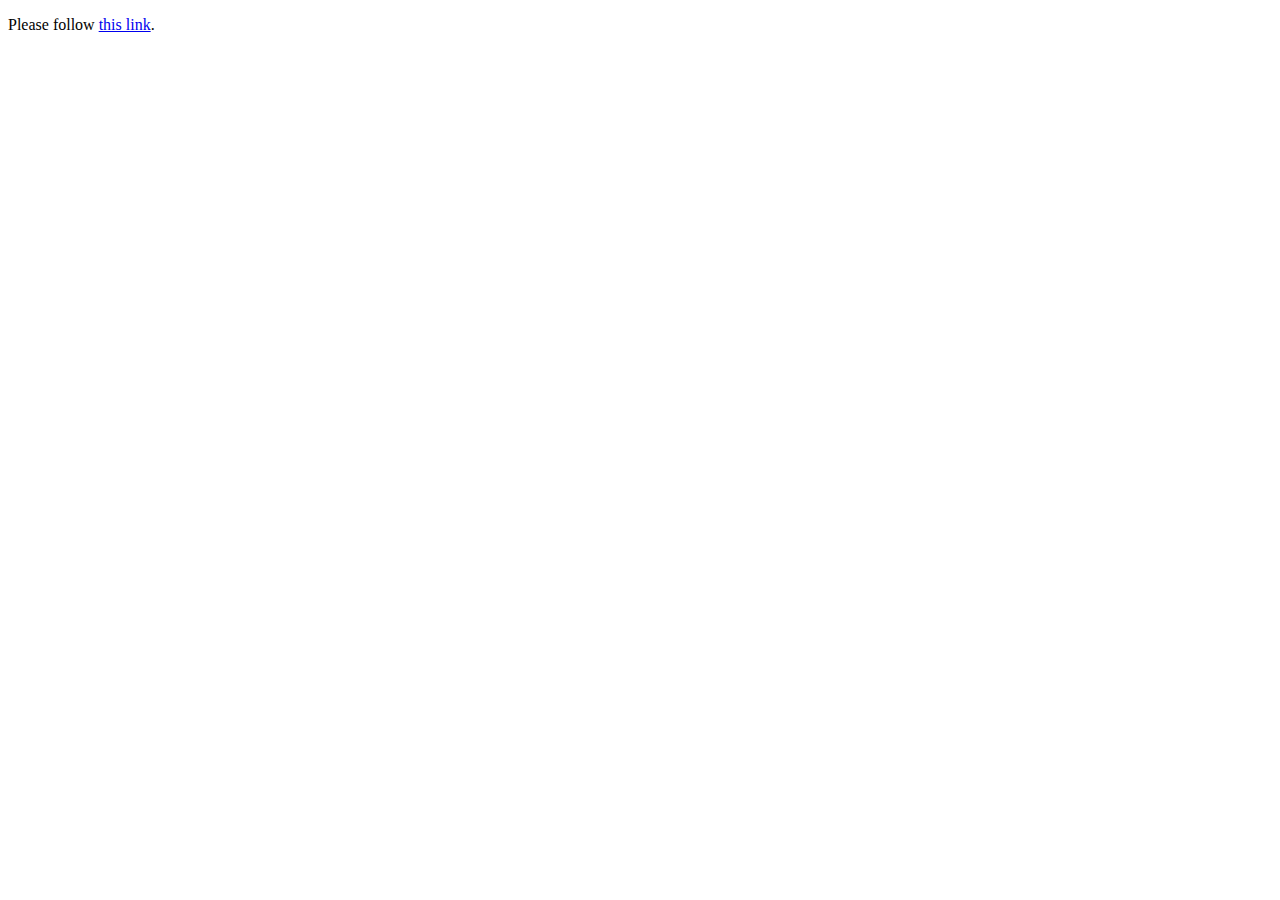
<file: legacy/JLIO/setups-master/maddie/v3.html>
<!DOCTYPE html>
<html>
  <head>
    <meta http-equiv="refresh" content="7; url='file:///W:/Public/setups-master/maddie/v3.html'" />
  </head>
  <body>
    <p>Please follow <a href="file:///W:/Public/setups-master/maddie/v3.html">this link</a>.</p>
  </body>
</html>
</file>
<file: legacy/JLIO/setups-master/stylesheet.css>
/*! Generated by Font Squirrel (https://www.fontsquirrel.com) on November 8, 2022 */



@font-face {
    font-family: 'gill_sansregular';
    src: url('gill_sans-webfont.woff2') format('woff2'),
         url('gill_sans-webfont.woff') format('woff');
    font-weight: normal;
    font-style: normal;

}
</file>
<file: legacy/JLIO/setups-master/specimen_files/specimen_stylesheet.css>
@import url('grid_12-825-55-15.css');

/*  
	CSS Reset by Eric Meyer - Released under Public Domain
    http://meyerweb.com/eric/tools/css/reset/
*/
html, body, div, span, applet, object, iframe,
h1, h2, h3, h4, h5, h6, p, blockquote, pre,
a, abbr, acronym, address, big, cite, code,
del, dfn, em, font, img, ins, kbd, q, s, samp,
small, strike, strong, sub, sup, tt, var,
b, u, i, center, dl, dt, dd, ol, ul, li,
fieldset, form, label, legend, table,
caption, tbody, tfoot, thead, tr, th, td {
	margin:         0;
	padding:        0;
	border:         0;
	outline:        0;
	font-size:      100%;
	vertical-align: baseline;
	background:     transparent;
}

body {
	line-height: 1;
}

ol, ul {
	list-style: none;
}

blockquote, q {
	quotes: none;
}

blockquote:before, blockquote:after,
q:before, q:after {
	content: '';
	content: none;
}

:focus {
	outline: 0;
}

ins {
	text-decoration: none;
}

del {
	text-decoration: line-through;
}

table {
	border-collapse: collapse;
	border-spacing:  0;
}


body {
	color:            #000;
	background-color: #dcdcdc;
}

a {
	text-decoration: none;
	color:           #1883ba;
}

h1 {
	font-size:     32px;
	font-weight:   normal;
	font-style:    normal;
	margin-bottom: 18px;
}

h2 {
	font-size: 18px;
}

#container {
	width:  865px;
	margin: 0px auto;
}


#header {
	padding:          20px;
	font-size:        36px;
	background-color: #000;
	color:            #fff;
}

#header span {
	color: #666;
}

#main_content {
	background-color: #fff;
	padding:          60px 20px 20px;
}


#footer p {
	margin:         0;
	padding-top:    10px;
	padding-bottom: 50px;
	color:          #333;
	font:           10px Arial, sans-serif;
}

.tabs {
	width:            100%;
	height:           31px;
	background-color: #444;
}

.tabs li {
	float:            left;
	margin:           0;
	overflow:         hidden;
	background-color: #444;
}

.tabs li a {
	display:         block;
	color:           #fff;
	text-decoration: none;
	font:            bold 11px/11px 'Arial';
	text-transform:  uppercase;
	padding:         10px 15px;
	border-right:    1px solid #fff;
}

.tabs li a:hover {
	background-color: #00b3ff;

}

.tabs li.active a {
	color:            #000;
	background-color: #fff;
}


div.huge {

	font-size:      300px;
	line-height:    1em;
	padding:        0;
	letter-spacing: -.02em;
	overflow:       hidden;
}

div.glyph_range {
	font-size:   72px;
	line-height: 1.1em;
}

.size10 {
	font-size: 10px;
}

.size11 {
	font-size: 11px;
}

.size12 {
	font-size: 12px;
}

.size13 {
	font-size: 13px;
}

.size14 {
	font-size: 14px;
}

.size16 {
	font-size: 16px;
}

.size18 {
	font-size: 18px;
}

.size20 {
	font-size: 20px;
}

.size24 {
	font-size: 24px;
}

.size30 {
	font-size: 30px;
}

.size36 {
	font-size: 36px;
}

.size48 {
	font-size: 48px;
}

.size60 {
	font-size: 60px;
}

.size72 {
	font-size: 72px;
}

.size90 {
	font-size: 90px;
}


.psample_row1 {
	height: 120px;
}

.psample_row1 {
	height: 120px;
}

.psample_row2 {
	height: 160px;
}

.psample_row3 {
	height: 160px;
}

.psample_row4 {
	height: 160px;
}

.psample {
	overflow: hidden;
	position: relative;
}

.psample p {
	line-height: 1.3em;
	display:     block;
	overflow:    hidden;
	margin:      0;
}

.psample span {
	margin-right: .5em;
}

.white_blend {
	width:            100%;
	height:           61px;
	background-image: url([data-uri]);
	position:         absolute;
	bottom:           0;
}

.black_blend {
	width:            100%;
	height:           61px;
	background-image: url([data-uri]);
	position:         absolute;
	bottom:           0;
}

.fullreverse {
	background:    #000 !important;
	color:         #fff !important;
	margin-left:   -20px;
	padding-left:  20px;
	margin-right:  -20px;
	padding-right: 20px;
	padding:       20px;
	margin-bottom: 0;
}


.sample_table td {
	padding-top:    3px;
	padding-bottom: 5px;
	padding-left:   5px;
	vertical-align: middle;
	line-height:    1.2em;
}

.sample_table td:first-child {
	background-color: #eee;
	text-align:       right;
	padding-right:    5px;
	padding-left:     0;
	padding:          5px;
	font:             11px/12px 'Courier New', Courier, mono;
}

code {
	white-space:      pre;
	background-color: #eee;
	display:          block;
	padding:          10px;
	margin-bottom:    18px;
	overflow:         auto;
}


.bottom, .last {
	margin-bottom:  0 !important;
	padding-bottom: 0 !important;
}

.box {
	padding:       18px;
	margin-bottom: 18px;
	background:    #eee;
}

.reverse, .reversed {
	background: #000 !important;
	color:      #fff !important;
	border:     none !important;
}

#bodycomparison {
	position:    relative;
	overflow:    hidden;
	font-size:   72px;
	height:      90px;
	white-space: nowrap;
}

#bodycomparison div {
	font-size:   72px;
	line-height: 90px;
	display:     inline;
	margin:      0 15px 0 0;
	padding:     0;
}

#bodycomparison div span {
	font:     10px Arial;
	position: absolute;
	left:     0;
}

#xheight {
	float:       none;
	position:    absolute;
	color:       #d9f3ff;
	font-size:   72px;
	line-height: 90px;
}

.fontbody {
	position: relative;
}

.arialbody {
	font-family: Arial;
	position:    relative;
}

.verdanabody {
	font-family: Verdana;
	position:    relative;
}

.georgiabody {
	font-family: Georgia;
	position:    relative;
}

/* @group Layout page
 */

#layout h1 {
	font-size:   36px;
	line-height: 42px;
	font-weight: normal;
	font-style:  normal;
}

#layout h2 {
	font-size:   24px;
	line-height: 23px;
	font-weight: normal;
	font-style:  normal;
}

#layout h3 {
	font-size:   22px;
	line-height: 1.4em;
	margin-top:  1em;
	font-weight: normal;
	font-style:  normal;
}


#layout p.byline {
	font-size:     12px;
	margin-top:    18px;
	line-height:   12px;
	margin-bottom: 0;
}

#layout p {
	font-size:     14px;
	line-height:   21px;
	margin-bottom: .5em;
}

#layout p.large {
	font-size:   18px;
	line-height: 26px;
}

#layout .sidebar p {
	font-size:   12px;
	line-height: 1.4em;
}

#layout p.caption {
	font-size:     10px;
	margin-top:    -16px;
	margin-bottom: 18px;
}

/* @end */

/* @group Glyphs */

#glyph_chart div {
	background-color: #d9f3ff;
	color:            black;
	float:            left;
	font-size:        36px;
	height:           1.2em;
	line-height:      1.2em;
	margin-bottom:    1px;
	margin-right:     1px;
	text-align:       center;
	width:            1.2em;
	position:         relative;
	padding:          .6em .2em .2em;
}

#glyph_chart div p {
	position:         absolute;
	left:             0;
	top:              0;
	display:          block;
	text-align:       center;
	font:             bold 9px Arial, sans-serif;
	background-color: #3a768f;
	width:            100%;
	color:            #fff;
	padding:          2px 0;
}


#glyphs h1 {
	font-family: Arial, sans-serif;
}

/* @end */

/* @group Installing */

#installing {
	font: 13px Arial, sans-serif;
}

#installing p,
#glyphs p {
	line-height:   1.2em;
	margin-bottom: 18px;
	font:          13px Arial, sans-serif;
}


#installing h3 {
	font-size:  15px;
	margin-top: 18px;
}

/* @end */

#rendering h1 {
	font-family: Arial, sans-serif;
}

.render_table td {
	font:           11px 'Courier New', Courier, mono;
	vertical-align: middle;
}
</file>
